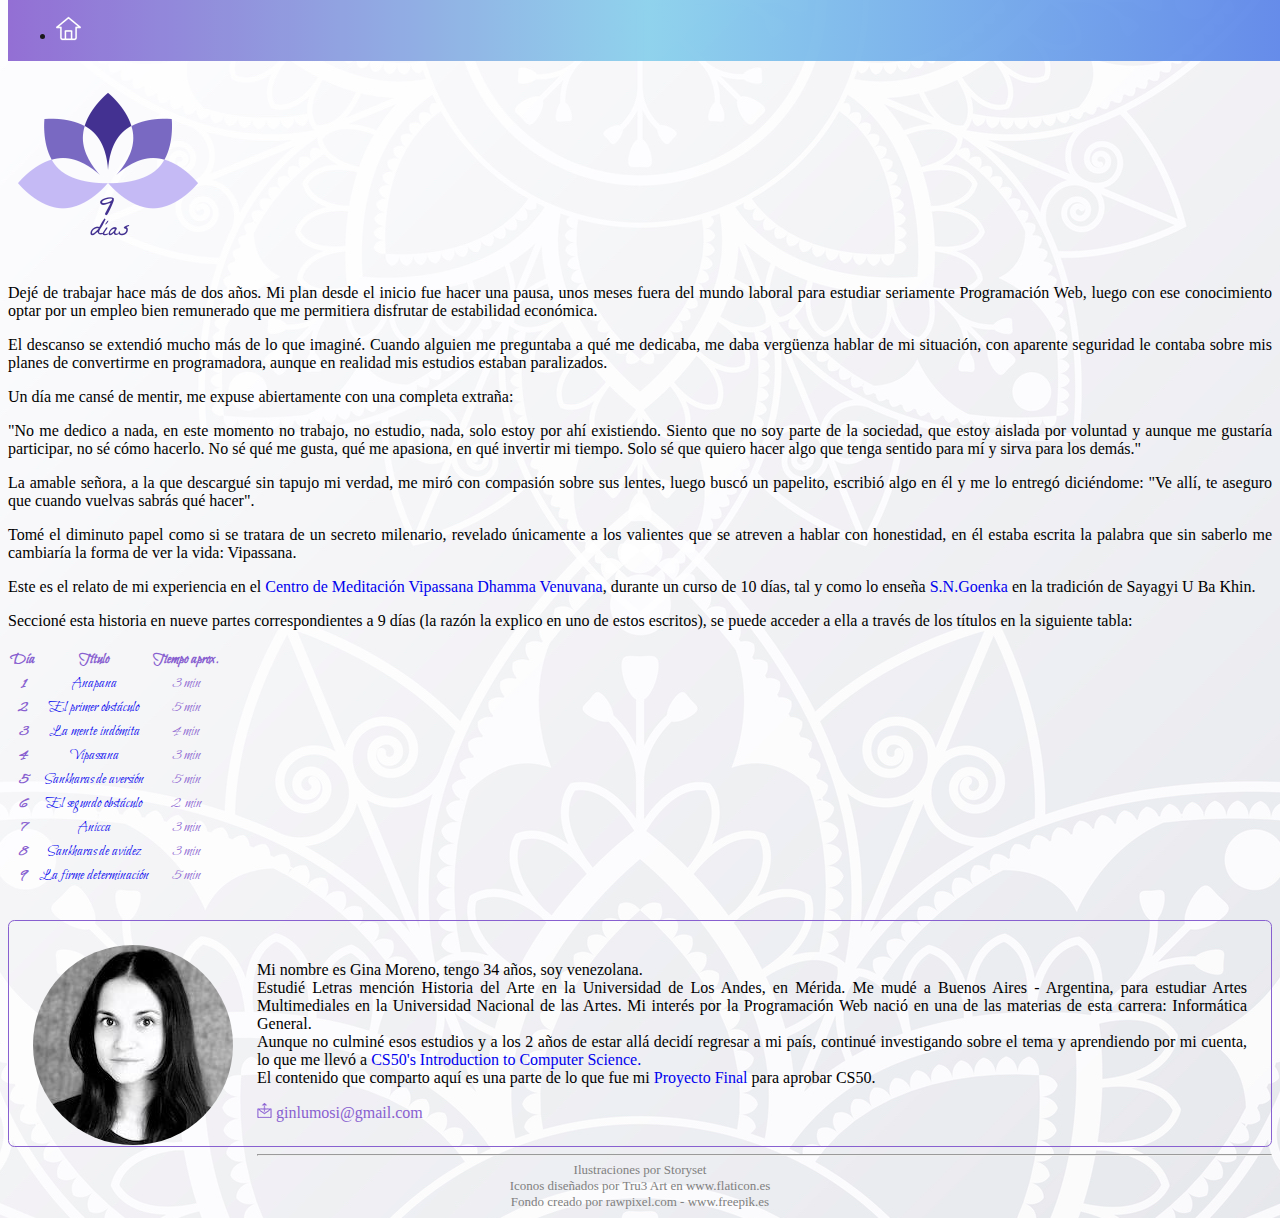
<file: index.html>
<!DOCTYPE html>

<html>

    <head>

        <!-- Required meta tags -->
        <meta charset="utf-8">
        <meta name="viewport" content="width=device-width, initial-scale=1, shrink-to-fit=no">

        <!-- documentation at http://getbootstrap.com/docs/5.1/ -->
        <link href="https://cdn.jsdelivr.net/npm/bootstrap@5.1.3/dist/css/bootstrap.min.css" rel="stylesheet" integrity="sha384-1BmE4kWBq78iYhFldvKuhfTAU6auU8tT94WrHftjDbrCEXSU1oBoqyl2QvZ6jIW3" crossorigin="anonymous">


        <link href="static/styles.css" rel="stylesheet">

        <link rel="preconnect" href="https://fonts.googleapis.com">
        <link rel="preconnect" href="https://fonts.gstatic.com" crossorigin>
        <link href="https://fonts.googleapis.com/css2?family=Bilbo+Swash+Caps&display=swap" rel="stylesheet">


        <title>9 días</title>
    </head>

    <body>
            <nav class="navbar">
              <div class="container-fluid">
                <ul class="navbar-nav">
                    <li class="nav-item">
                      <a class="nav-link" aria-current="page" href="#">
                        <img src="static/home.png" alt="home" title="Inicio"/>
                      </a>
                    </li>
                  </ul>
              </div>
            </nav>
        <main>
            <div class="container">
        <img src="static/logo.png" alt="logo" class="mx-auto d-block"/>
        <p>Dejé de trabajar hace más de dos años.
        Mi plan desde el inicio fue hacer una pausa, unos meses fuera del mundo laboral para estudiar seriamente Programación Web, luego con ese
        conocimiento optar por un empleo
        bien remunerado que me permitiera disfrutar de estabilidad económica.</p>
        <p>El descanso se extendió mucho más de lo que imaginé. Cuando alguien me preguntaba a
        qué me dedicaba, me daba vergüenza hablar de mi situación, con aparente seguridad le contaba sobre mis planes de convertirme en programadora, aunque en realidad
        mis estudios estaban paralizados.</p>
        <p>Un día me cansé de mentir, me expuse abiertamente con una completa extraña:</p>
        <p>"No me dedico a nada, en este momento no trabajo, no estudio, nada, solo estoy por ahí existiendo. Siento que no soy parte de la sociedad, que estoy
        aislada por voluntad y aunque me gustaría participar, no sé cómo hacerlo. No sé qué me gusta, qué me apasiona, en qué invertir mi tiempo. Solo sé que quiero
        hacer algo que tenga sentido para mí y sirva para los demás."</p>
        <p>La amable señora, a la que descargué sin tapujo mi verdad, me miró con compasión sobre sus lentes, luego buscó un papelito, escribió algo en él
        y me lo entregó diciéndome: "Ve allí,
        te aseguro que cuando vuelvas sabrás qué hacer".</p>
        <p>Tomé el diminuto papel como si se tratara
        de un secreto milenario, revelado únicamente a los valientes que se atreven a hablar con honestidad, en él estaba escrita la palabra que sin saberlo
        me cambiaría la forma de ver la vida:
        <span class="text-decoration-underline">Vipassana</span>.</p>
        <p>Este es el relato de mi experiencia en el <a href="https://venuvana.dhamma.org/es/">Centro de Meditación Vipassana Dhamma Venuvana</a>, durante un
        curso de 10 días, tal y como lo enseña <a href="https://www.dhamma.org/es/about/goenka">S.N.Goenka</a> en la tradición de Sayagyi U Ba Khin.</p>
        <p>Seccioné esta historia en nueve partes correspondientes a 9 días (la razón la explico en uno de estos escritos), se puede acceder a ella a través
        de los títulos en la siguiente tabla:
        </p>


   <table class="table table-hover fs-3">
      <thead>
          <tr>
            <th scope="col">Día</th>
            <th scope="col">Título</th>
            <th scope="col">Tiempo aprox.</th>
          </tr>
        </thead>
        <tbody>
          <tr>
            <th scope="row">1</th>
            <td><a href="day1.html">Anapana</a></td>
            <td>3 min</td>
          </tr>
          <tr>
            <th scope="row">2</th>
            <td><a href="day2.html">El primer obstáculo</a></td>
            <td>5 min</td>
          </tr>
          <tr>
            <th scope="row">3</th>
            <td><a href="day3.html">La mente indómita</a></td>
            <td>4 min</td>
          </tr>
          <tr>
            <th scope="row">4</th>
            <td><a href="day4.html">Vipassana</a></td>
            <td>3 min</td>
          </tr>
          <tr>
            <th scope="row">5</th>
            <td><a href="day5.html">Sankharas de aversión</a></td>
            <td>5 min</td>
          </tr>
          <tr>
            <th scope="row">6</th>
            <td><a href="day6.html">El segundo obstáculo</a></td>
            <td>2 min</td>
          </tr>
          <tr>
            <th scope="row">7</th>
            <td><a href="day7.html">Anicca</a></td>
            <td>3 min</td>
          </tr>
          <tr>
            <th scope="row">8</th>
            <td><a href="day8.html">Sankharas de avidez</a></td>
            <td>3 min</td>
          </tr>
          <tr>
            <th scope="row">9</th>
            <td><a href="day9.html">La firme determinación</a></td>
            <td>5 min</td>
          </tr>
        </tbody>
    </table>

    <div class="border-text">
   <img src="static/myphoto.jpeg" alt="myphoto" id="myphoto" class="img-fluid"/>

    <p>Mi nombre es Gina Moreno, tengo 34 años, soy venezolana.<br> Estudié Letras mención Historia del Arte en la Universidad de
    Los Andes, en Mérida. Me mudé a Buenos Aires - Argentina, para estudiar Artes Multimediales en la Universidad Nacional de las Artes.
    Mi interés por la Programación Web nació en una de las materias de esta carrera: Informática General.<br> Aunque no culminé esos estudios y a los 2 años
    de estar allá decidí regresar a mi país, continué investigando sobre el tema y aprendiendo por mi cuenta,
    lo que me llevó a <a href="https://www.edx.org/es/course/introduction-computer-science-harvardx-cs50x">CS50's Introduction to Computer Science.</a><br>
    El contenido que comparto aquí es una parte de lo que fue mi <a href="https://www.youtube.com/watch?v=bLX7dawDQe4&t=36s">Proyecto Final</a> para aprobar
    CS50.</p>
    <a href="mailto:ginlumosi@gmail.com" class="info"><img src="static/email.png" alt="email"/> ginlumosi@gmail.com</a>
    </div>
    </div>
        </main>
        <footer>
            <hr>
              <a href="https://storyset.com/people">Ilustraciones por Storyset</a><br>
              Iconos diseñados por <a href="https://www.flaticon.es/autores/tru3-art" title="Tru3 Art">Tru3 Art</a> en <a href="https://www.flaticon.es/">www.flaticon.es</a><br>
              <a href='https://www.freepik.es/vectores/fondo'>Fondo creado por rawpixel.com - www.freepik.es</a>
        </footer>
    </body>

</html>
</file>
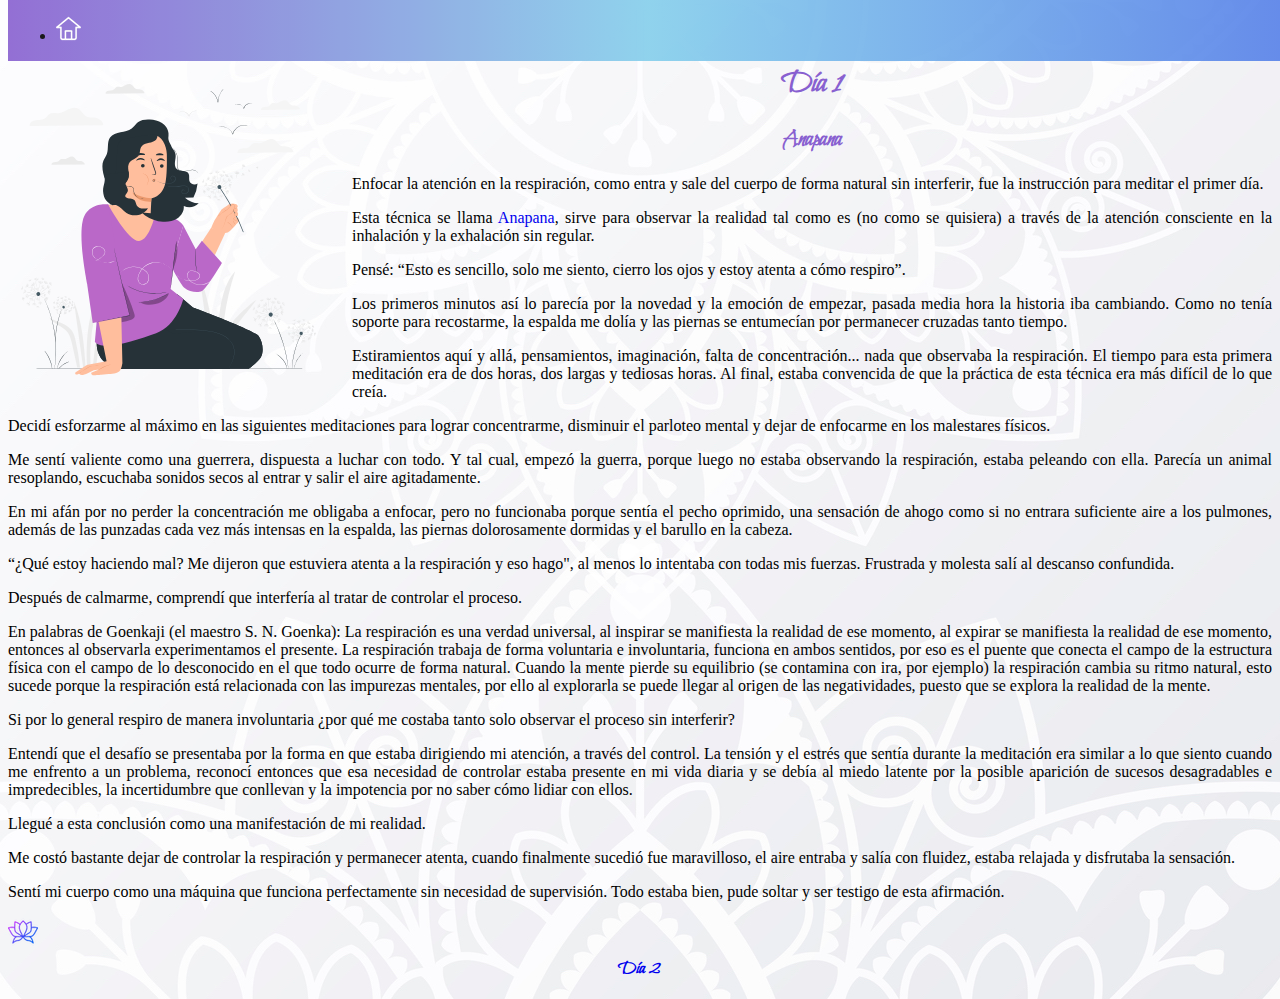
<file: day1.html>
<!DOCTYPE html>

<html>

    <head>

        <!-- Required meta tags -->
        <meta charset="utf-8">
        <meta name="viewport" content="width=device-width, initial-scale=1, shrink-to-fit=no">

        <!-- documentation at http://getbootstrap.com/docs/5.1/ -->
        <link href="https://cdn.jsdelivr.net/npm/bootstrap@5.1.3/dist/css/bootstrap.min.css" rel="stylesheet" integrity="sha384-1BmE4kWBq78iYhFldvKuhfTAU6auU8tT94WrHftjDbrCEXSU1oBoqyl2QvZ6jIW3" crossorigin="anonymous">


        <link href="static/styles.css" rel="stylesheet">

        <link rel="preconnect" href="https://fonts.googleapis.com">
        <link rel="preconnect" href="https://fonts.gstatic.com" crossorigin>
        <link href="https://fonts.googleapis.com/css2?family=Bilbo+Swash+Caps&display=swap" rel="stylesheet">


        <title>Día 1</title>
    </head>

    <body>
        <nav class="navbar">
          <div class="container-fluid">
            <ul class="navbar-nav">
                <li class="nav-item">
                  <a class="nav-link" aria-current="page" href="index.html">
                    <img src="static/home.png" alt="home" title="Inicio"/>
                  </a>
                </li>
              </ul>
          </div>
        </nav>
        <main>
            <div class="container">
                <svg xmlns="http://www.w3.org/2000/svg" viewBox="0 0 500 500" width="20em"><g id="freepik--background-complete--inject-799"><path d="M445.93,138c.67-4.85-6.18-8.84-11.32-9.25-2.45-.2-5,.18-7.32-.63-5-1.76-7-8.26-12-10.33-3.67-1.55-7.9-.17-11.46,1.62s-7.08,4-11.05,4.3c-3.46.22-7.22-1.06-10.24.63-2.26,1.26-3.44,3.86-5.52,5.39s-4.69,1.82-7.21,2-5.13.16-7.43,1.21-4.2,3.48-3.72,6Z" style="fill:#f5f5f5"></path><path d="M119.93,157c.4-2.9-3.68-5.28-6.75-5.52-1.47-.12-3,.1-4.37-.38-3-1.05-4.21-4.93-7.14-6.16-2.19-.93-4.71-.11-6.84,1s-4.22,2.42-6.59,2.57c-2.07.13-4.31-.63-6.12.37-1.34.76-2.05,2.31-3.29,3.22a7.79,7.79,0,0,1-4.3,1.17,12.24,12.24,0,0,0-4.44.72,3.52,3.52,0,0,0-2.22,3.56Z" style="fill:#ebebeb"></path><path d="M213.09,45.72c.47-3.36-4.28-6.13-7.84-6.41-1.71-.14-3.47.12-5.08-.44-3.49-1.22-4.89-5.73-8.29-7.17-2.55-1.07-5.48-.11-7.95,1.13s-4.91,2.81-7.66,3c-2.4.16-5-.73-7.11.44-1.56.87-2.38,2.67-3.82,3.74a9.08,9.08,0,0,1-5,1.35,14.14,14.14,0,0,0-5.15.84c-1.6.73-2.92,2.42-2.58,4.14Z" style="fill:#ebebeb"></path><path d="M456,71.2c.46-3.37-4.29-6.15-7.87-6.43-1.7-.14-3.47.12-5.09-.44-3.5-1.22-4.89-5.74-8.31-7.18-2.55-1.08-5.49-.12-8,1.12s-4.92,2.82-7.69,3c-2.4.16-5-.73-7.11.44-1.57.88-2.39,2.68-3.84,3.75a9.2,9.2,0,0,1-5,1.36,14.07,14.07,0,0,0-5.17.84c-1.59.73-2.91,2.42-2.58,4.14Z" style="fill:#f5f5f5"></path><path d="M148.77,95.76c.88-6.39-8.13-11.64-14.9-12.18-3.23-.26-6.58.23-9.64-.84-6.63-2.31-9.27-10.87-15.74-13.59-4.83-2-10.4-.23-15.08,2.13s-9.32,5.33-14.56,5.66c-4.55.29-9.5-1.39-13.48.83-3,1.66-4.52,5.08-7.26,7.1s-6.17,2.39-9.49,2.57-6.76.22-9.79,1.6-5.52,4.58-4.9,7.85Z" style="fill:#f5f5f5"></path><path d="M297.56,73.89s-.51-.14-1.42-.32a11.54,11.54,0,0,0-3.92-.1A10.55,10.55,0,0,0,287,75.76a11,11,0,0,0-3.69,5.88v.07l-.23.87-.33-.83a11.79,11.79,0,0,0-4.43-5.36,11.42,11.42,0,0,0-5.41-1.84,15.12,15.12,0,0,0-5.31.67,5,5,0,0,1,1.35-.58,11.32,11.32,0,0,1,4-.5,11.51,11.51,0,0,1,5.68,1.79,12.08,12.08,0,0,1,4.68,5.6l-.56,0,0-.07a11.32,11.32,0,0,1,3.92-6.17,10.73,10.73,0,0,1,5.53-2.29,10.54,10.54,0,0,1,4,.3A4.25,4.25,0,0,1,297.56,73.89Z" style="fill:#e0e0e0"></path><path d="M299.13,330.61q10.06,71.64,20.12,143.27l5.24.17C321.15,425.39,317.59,375.76,299.13,330.61Z" style="fill:#ebebeb"></path><path d="M355,323.91C341,339.3,335.3,360.48,331.74,381c-5,29.13-5.5,63.52-4,93l7.34.16A404.07,404.07,0,0,1,355,323.91Z" style="fill:#ebebeb"></path><path d="M302.83,415.37c-1.61-7.1-3.46-14.32-7.51-20.36-5.48-8.17-14.39-13.34-23.36-17.36s-18.41-7.23-26.52-12.8c9,14.83,29.57,18.78,40,32.65,5.2,6.9,7.36,15.56,9.4,24,4.44,18.31,7.18,34.16,11.62,52.47h5.95A467.77,467.77,0,0,0,302.83,415.37Z" style="fill:#ebebeb"></path><path d="M340.45,474.05s5-56.9,8.78-67.35,39-39.31,38.71-37.95-26.49,32.94-30.22,39.39-10.19,65.91-10.19,65.91Z" style="fill:#ebebeb"></path><path d="M102.92,370.88q7.24,51.62,14.5,103.23l3.77.12C118.78,439.17,116.22,403.41,102.92,370.88Z" style="fill:#ebebeb"></path><path d="M143.18,366c-10.13,11.09-14.2,26.35-16.76,41.15-3.64,21-4,45.77-2.88,67l5.29.12A291.2,291.2,0,0,1,143.18,366Z" style="fill:#ebebeb"></path><path d="M105.58,432c-1.16-5.11-2.49-10.32-5.41-14.67-4-5.89-10.37-9.61-16.84-12.51s-13.26-5.21-19.1-9.22c6.51,10.68,21.31,13.53,28.84,23.52,3.75,5,5.3,11.22,6.77,17.27,3.21,13.19,5.18,24.61,8.38,37.81h4.29A338.37,338.37,0,0,0,105.58,432Z" style="fill:#ebebeb"></path><path d="M132.69,474.23s3.63-41,6.33-48.52,28.14-28.33,27.89-27.35-19.08,23.73-21.78,28.38-7.34,47.49-7.34,47.49Z" style="fill:#ebebeb"></path></g><g id="freepik--Floor--inject-799"><path d="M459.89,476c0,.15-94.74.26-211.59.26S36.69,476.11,36.69,476s94.72-.26,211.61-.26S459.89,475.82,459.89,476Z" style="fill:#263238"></path></g><g id="freepik--Plants--inject-799"><path d="M461.78,415.77a2.7,2.7,0,0,1-.28.59c-.22.42-.52,1-.88,1.63s-.86,1.56-1.38,2.58-1.14,2.16-1.74,3.46c-1.28,2.58-2.66,5.71-4.09,9.23s-2.8,7.47-4.07,11.66-2.23,8.27-3,12-1.31,7.1-1.65,10c-.21,1.42-.32,2.71-.44,3.85s-.21,2.11-.27,2.92-.11,1.37-.15,1.84a5.15,5.15,0,0,1-.09.64,2.42,2.42,0,0,1,0-.64q0-.72.06-1.86c0-.8.08-1.79.18-2.93s.18-2.44.37-3.87c.29-2.87.82-6.26,1.53-10s1.73-7.81,3-12,2.7-8.15,4.12-11.69,2.88-6.65,4.21-9.21c.63-1.3,1.27-2.43,1.82-3.44s1-1.86,1.46-2.54l1-1.59A3.34,3.34,0,0,1,461.78,415.77Z" style="fill:#263238"></path><path d="M414,397.41a4.73,4.73,0,0,1,.43.73l1.13,2.13c.49.92,1.08,2.06,1.72,3.4s1.41,2.86,2.17,4.57c1.59,3.4,3.33,7.51,5.14,12.12s3.59,9.77,5.28,15.23,3,10.76,4.15,15.59,1.93,9.22,2.52,12.92c.33,1.84.54,3.53.75,5s.37,2.74.48,3.79.19,1.8.25,2.39a5.88,5.88,0,0,1,.06.85,5.47,5.47,0,0,1-.16-.83c-.09-.59-.2-1.39-.35-2.39s-.32-2.3-.57-3.77-.47-3.14-.82-5c-.64-3.69-1.53-8.05-2.63-12.88s-2.52-10.07-4.18-15.53-3.48-10.59-5.23-15.22-3.48-8.73-5-12.14c-.74-1.72-1.48-3.24-2.1-4.59s-1.18-2.5-1.64-3.44l-1-2.18A4.42,4.42,0,0,1,414,397.41Z" style="fill:#263238"></path><path d="M391.14,399.2c-.05-.07.53-.4,1.22-1.16a6.41,6.41,0,0,0,1-1.47,3.6,3.6,0,0,0,.45-2,2.19,2.19,0,0,0-1.15-1.6,4.18,4.18,0,0,0-1.67-.5,8.52,8.52,0,0,1-1.69-.15,4.24,4.24,0,0,1,1.72-.22,4.1,4.1,0,0,1,1.88.46,2.61,2.61,0,0,1,1.43,1.94,3.91,3.91,0,0,1-.55,2.33,6.08,6.08,0,0,1-1.18,1.5C391.81,399,391.16,399.26,391.14,399.2Z" style="fill:#e0e0e0"></path><path d="M393.92,395.46c.11.08-.44,1-1.49,1.59s-2.07.75-2.09.61.85-.45,1.82-1.05S393.81,395.37,393.92,395.46Z" style="fill:#e0e0e0"></path><path d="M394,394.36a5,5,0,0,1-2.18,1.12,4.78,4.78,0,0,1-2.42.4,7.69,7.69,0,0,1,2.25-.9A7.38,7.38,0,0,1,394,394.36Z" style="fill:#e0e0e0"></path><path d="M388.28,394.64a5.14,5.14,0,0,1,2.81-1.09,4.17,4.17,0,0,1,2.16.29c.52.23.76.51.72.56s-.34-.09-.84-.22a5.54,5.54,0,0,0-2-.11C389.59,394.29,388.33,394.81,388.28,394.64Z" style="fill:#e0e0e0"></path><path d="M387.54,383.77s.52.25,1.19.9a4.38,4.38,0,0,1,.94,1.37,2.79,2.79,0,0,1,.08,2.08,3,3,0,0,1-1.46,1.49,5.13,5.13,0,0,1-1.58.47,4,4,0,0,1-1.47.11,4.42,4.42,0,0,1,1.39-.47,6.07,6.07,0,0,0,1.43-.54,2.56,2.56,0,0,0,1.2-1.25,2.42,2.42,0,0,0,0-1.72,4.69,4.69,0,0,0-.77-1.29C387.89,384.23,387.49,383.82,387.54,383.77Z" style="fill:#e0e0e0"></path><path d="M389.4,387.8c.13.06-.47,1-1.74,1.28s-2.2-.35-2.1-.46.93.19,2-.05S389.29,387.7,389.4,387.8Z" style="fill:#e0e0e0"></path><path d="M389.45,387.69c0,.14-.75.06-1.59-.18s-1.48-.54-1.44-.68.75-.06,1.59.18S389.49,387.55,389.45,387.69Z" style="fill:#e0e0e0"></path><path d="M389.59,387.39c-.14.05-.49-.6-1.19-1.11s-1.41-.69-1.39-.84.88-.21,1.7.42S389.72,387.36,389.59,387.39Z" style="fill:#e0e0e0"></path><path d="M385.72,403.31c-.07-.06.29-.46.57-1.23a4.08,4.08,0,0,0-2.21-5.27c-.75-.35-1.29-.37-1.29-.46a2.09,2.09,0,0,1,1.42.11,4.13,4.13,0,0,1,2.42,5.76C386.23,403,385.75,403.35,385.72,403.31Z" style="fill:#e0e0e0"></path><path d="M386.63,399.42c.11.1-.32.67-.95,1.26s-1.21,1-1.3.88.33-.67.95-1.26S386.53,399.33,386.63,399.42Z" style="fill:#e0e0e0"></path><path d="M386.59,398.8c-.07.14-.73-.05-1.55,0s-1.46.29-1.53.16.55-.64,1.51-.68S386.66,398.68,386.59,398.8Z" style="fill:#e0e0e0"></path><path d="M396.36,411.25c-.08,0,0-.55-.13-1.39a4.19,4.19,0,0,0-1.54-2.73,3.19,3.19,0,0,0-3-.53,8.73,8.73,0,0,0-1.2.65c-.05,0,.21-.58,1.06-1a3.28,3.28,0,0,1,1.6-.28,3.53,3.53,0,0,1,1.85.73,4.19,4.19,0,0,1,1.59,3.12C396.63,410.74,396.42,411.27,396.36,411.25Z" style="fill:#e0e0e0"></path><path d="M394.71,411c-.13-.08.23-.89.28-1.95s-.2-1.92-.06-2,.65.79.58,2S394.82,411,394.71,411Z" style="fill:#e0e0e0"></path><path d="M391.43,408.44c-.09-.11.48-.71,1.39-1.13s1.73-.47,1.75-.33-.69.41-1.53.8S391.52,408.55,391.43,408.44Z" style="fill:#e0e0e0"></path><path d="M402.19,403.61c-.08,0-.05-.63-.26-1.6a6.53,6.53,0,0,0-.58-1.6,3.42,3.42,0,0,0-1.33-1.47,2.86,2.86,0,0,0-1.94-.21,5.53,5.53,0,0,0-1.57.64,7.84,7.84,0,0,1-1.41.82c0-.05.38-.52,1.21-1.13a5,5,0,0,1,1.66-.79,3.15,3.15,0,0,1,2.29.21,3.64,3.64,0,0,1,1.52,1.71,6,6,0,0,1,.51,1.76A2.92,2.92,0,0,1,402.19,403.61Z" style="fill:#e0e0e0"></path><path d="M400.17,403.46c-.14-.07.25-1,.28-2.24s-.28-2.19-.14-2.25a2.85,2.85,0,0,1,.66,2.27A2.92,2.92,0,0,1,400.17,403.46Z" style="fill:#e0e0e0"></path><path d="M397.87,403.23a4.66,4.66,0,0,1,.89-2.27c.69-1.16,1.46-1.95,1.57-1.87a7.61,7.61,0,0,1-1.12,2.13C398.54,402.35,398,403.28,397.87,403.23Z" style="fill:#e0e0e0"></path><path d="M396.5,401.79c-.07,0-.07-.32.1-.77a3.36,3.36,0,0,1,2.93-2.09c.49,0,.77.08.77.15a9.2,9.2,0,0,0-2.23.89C397,400.73,396.64,401.84,396.5,401.79Z" style="fill:#e0e0e0"></path><path d="M411.4,403.27a10.45,10.45,0,0,1-.32-1.39,7.66,7.66,0,0,0-.51-1.41,3.3,3.3,0,0,0-1-1.37,1.17,1.17,0,0,0-1.43.3,5.81,5.81,0,0,0-.91,1.17,9.29,9.29,0,0,1-.7,1.23,2.58,2.58,0,0,1,.38-1.41,5.07,5.07,0,0,1,.9-1.34,2.07,2.07,0,0,1,.87-.55,1.46,1.46,0,0,1,1.15.15,3.46,3.46,0,0,1,1.22,1.62,6.91,6.91,0,0,1,.44,1.54C411.58,402.71,411.47,403.27,411.4,403.27Z" style="fill:#e0e0e0"></path><path d="M409.62,402.26c-.15,0-.12-.83-.28-1.79s-.42-1.71-.28-1.78.63.65.79,1.7S409.76,402.29,409.62,402.26Z" style="fill:#e0e0e0"></path><path d="M408.13,401.52c-.13,0-.35-.63-.11-1.41s.79-1.2.89-1.1-.2.6-.39,1.25S408.28,401.5,408.13,401.52Z" style="fill:#e0e0e0"></path><path d="M407.63,410.74a8.52,8.52,0,0,1-.8-1.51,5.93,5.93,0,0,0-1.05-1.45,3.12,3.12,0,0,0-1.84-.92,2.92,2.92,0,0,0-1.94.62,4.38,4.38,0,0,0-1.15,1.33c-.51.9-.69,1.54-.77,1.52a3.46,3.46,0,0,1,.44-1.69,4.48,4.48,0,0,1,1.18-1.54,3.3,3.3,0,0,1,2.29-.76,3.45,3.45,0,0,1,2.14,1.11,5.65,5.65,0,0,1,1,1.62A4.27,4.27,0,0,1,407.63,410.74Z" style="fill:#e0e0e0"></path><path d="M405.19,411.07c-.15,0-.11-1.05-.43-2.24s-.82-2.09-.69-2.18.87.73,1.2,2.05A3.14,3.14,0,0,1,405.19,411.07Z" style="fill:#e0e0e0"></path><path d="M403.61,410.47c-.15,0-.23-.86-.18-1.9s.21-1.89.35-1.88.22.86.17,1.9S403.75,410.48,403.61,410.47Z" style="fill:#e0e0e0"></path><path d="M402.06,410.27c-.07,0-.21-.21-.28-.64a2.87,2.87,0,0,1,1.42-2.84c.38-.2.65-.22.67-.16s-.84.58-1.35,1.6A8.78,8.78,0,0,0,402.06,410.27Z" style="fill:#e0e0e0"></path><path d="M416.89,408.62a7,7,0,0,1-.65-1.48,5,5,0,0,0-.89-1.41,2.62,2.62,0,0,0-1.7-.88,2.36,2.36,0,0,0-1.52.53,3.85,3.85,0,0,0-1,1.12c-.46.78-.7,1.44-.86,1.69l-.12-.05c.09-.11.14-.15.16-.14s0,.08-.05.21l-.24.59.12-.65a7.19,7.19,0,0,1,.63-1.85,4,4,0,0,1,1-1.3,2.73,2.73,0,0,1,1.86-.67,3,3,0,0,1,2,1.07,4.54,4.54,0,0,1,.88,1.61A3.9,3.9,0,0,1,416.89,408.62Z" style="fill:#e0e0e0"></path><path d="M414.85,409.07a7.42,7.42,0,0,1-.55-2.21,7.52,7.52,0,0,1-.35-2.26,6.28,6.28,0,0,1,.9,4.47Z" style="fill:#e0e0e0"></path><path d="M413.54,409.47a6.14,6.14,0,0,1-.26-2.27,6.37,6.37,0,0,1,.08-2.29,7.61,7.61,0,0,1,.18,4.56Z" style="fill:#e0e0e0"></path><path d="M411.75,408.79a2.77,2.77,0,0,1,.08-2.14c.39-1.15,1.14-1.84,1.23-1.74s-.39.86-.73,1.91S411.9,408.78,411.75,408.79Z" style="fill:#e0e0e0"></path><path d="M411.8,414.06c-.08,0,0-.44-.41-.94a2.94,2.94,0,0,0-.84-.72,3.12,3.12,0,0,0-1.23-.51,2.2,2.2,0,0,0-1.93,1.17c-.36.54-.57.92-.64.89s0-.44.32-1.08a3.1,3.1,0,0,1,.78-1,2,2,0,0,1,1.53-.49,3.29,3.29,0,0,1,1.44.63,2.93,2.93,0,0,1,.88.92C412.08,413.6,411.86,414.1,411.8,414.06Z" style="fill:#e0e0e0"></path><path d="M410.39,414.06c-.15,0-.19-.58-.4-1.21s-.49-1.11-.38-1.22.64.3.88,1.06S410.52,414.08,410.39,414.06Z" style="fill:#e0e0e0"></path><path d="M408.93,414.08c-.13.05-.44-.47-.44-1.19s.3-1.25.43-1.2.08.57.09,1.2S409.07,414,408.93,414.08Z" style="fill:#e0e0e0"></path><path d="M427.34,397.21a10.25,10.25,0,0,0-1.79-.21,4.3,4.3,0,0,0-1.81.53,3.89,3.89,0,0,0-1.53,1.67,3.74,3.74,0,0,0-.35,2.24,4.11,4.11,0,0,0,.71,1.75c.65.89,1.33,1.19,1.28,1.27s-.78-.13-1.57-1a4.12,4.12,0,0,1-.9-1.89,4.17,4.17,0,0,1,.36-2.54,4,4,0,0,1,3.8-2.34A2.58,2.58,0,0,1,427.34,397.21Z" style="fill:#e0e0e0"></path><path d="M425.19,403a3.28,3.28,0,0,1-2.18-.87c-1.06-.8-1.54-1.79-1.42-1.85s.76.71,1.74,1.44S425.23,402.83,425.19,403Z" style="fill:#e0e0e0"></path><path d="M425.75,401c0,.14-1,.21-2.07-.23s-1.75-1.16-1.65-1.26.84.38,1.85.77S425.76,400.86,425.75,401Z" style="fill:#e0e0e0"></path><path d="M426.84,399.33c-.06.16-1.08-.28-2.33-.52a8.12,8.12,0,0,0-2.3.07c0-.05.16-.28.6-.45a3.4,3.4,0,0,1,1.79-.13A3.85,3.85,0,0,1,426.84,399.33Z" style="fill:#e0e0e0"></path><path d="M422,399a3.33,3.33,0,0,1-1.53-.4,21.28,21.28,0,0,1-3.35-1.76c-2.52-1.57-4.21-3.33-4.09-3.45s1.88,1.46,4.37,3c1.23.77,2.38,1.43,3.23,1.87A8.24,8.24,0,0,1,422,399Z" style="fill:#e0e0e0"></path><path d="M430.9,384.86a10.78,10.78,0,0,0-1.65.34,4,4,0,0,0-1.46,1,3.7,3.7,0,0,0-.59,4,4,4,0,0,0,1.11,1.36,9.33,9.33,0,0,0,1.48.79c0,.06-.73.11-1.69-.49a3.9,3.9,0,0,1-1.33-1.44,4,4,0,0,1-.39-2.39,3.89,3.89,0,0,1,1.07-2.16,3.79,3.79,0,0,1,1.69-1A2.42,2.42,0,0,1,430.9,384.86Z" style="fill:#e0e0e0"></path><path d="M430.4,387c0,.14-.8.13-1.74.14s-1.71,0-1.73-.11.74-.4,1.73-.41S430.42,386.82,430.4,387Z" style="fill:#e0e0e0"></path><path d="M430.38,389.08c-.05.15-.9-.05-1.9-.28s-1.83-.26-1.85-.4.89-.37,2-.11S430.42,389,430.38,389.08Z" style="fill:#e0e0e0"></path><path d="M430.25,391.14a2.79,2.79,0,0,1-2.21-.47c-1.14-.64-1.66-1.59-1.54-1.66s.77.64,1.79,1.21S430.27,391,430.25,391.14Z" style="fill:#e0e0e0"></path><path d="M426.39,388.53c0,.08-.76.06-1.93.3a39.72,39.72,0,0,0-4.52,1.33,26,26,0,0,1-4.63,1.21,4.36,4.36,0,0,1-2,0c0-.09.75-.08,1.92-.33a43.35,43.35,0,0,0,4.52-1.35,24.12,24.12,0,0,1,4.63-1.19A4.26,4.26,0,0,1,426.39,388.53Z" style="fill:#e0e0e0"></path><path d="M423.35,392.17c0,.08-.45-.1-1.11,0a2.24,2.24,0,0,0-1.4,3.77c.46.49.89.62.87.7s-.52.06-1.12-.43a2.41,2.41,0,0,1-.76-1.11,2.5,2.5,0,0,1,2.39-3.3C423,391.79,423.39,392.13,423.35,392.17Z" style="fill:#e0e0e0"></path><path d="M422.9,393.34c0,.14-.6.09-1.25,0s-1.2-.2-1.21-.34.58-.27,1.28-.17S422.94,393.21,422.9,393.34Z" style="fill:#e0e0e0"></path><path d="M422.24,395.29c-.05.13-.6,0-1.22-.27s-1.07-.62-1-.75.6,0,1.22.27S422.3,395.16,422.24,395.29Z" style="fill:#e0e0e0"></path><path d="M419.69,393.73a8.52,8.52,0,0,1-3.21-.49,19.25,19.25,0,0,1-3.09-.91c0-.18,1.5-.06,3.22.4A13.68,13.68,0,0,1,419.69,393.73Z" style="fill:#e0e0e0"></path><path d="M430.87,383.35a2.46,2.46,0,0,1-1.71.39,4.27,4.27,0,0,1-3.63-6.35c.54-1,1.19-1.32,1.21-1.28a14.36,14.36,0,0,0-.87,1.44,4.08,4.08,0,0,0,3.32,5.83A15.77,15.77,0,0,0,430.87,383.35Z" style="fill:#e0e0e0"></path><path d="M429.18,381.14c.11.1-.74.81-2,.62s-1.84-1.11-1.71-1.18.77.52,1.79.67S429.11,381,429.18,381.14Z" style="fill:#e0e0e0"></path><path d="M428.44,378.78c.05.14-.68.51-1.52,1s-1.51,1-1.61.89.43-.78,1.33-1.34S428.39,378.65,428.44,378.78Z" style="fill:#e0e0e0"></path><path d="M428.11,377.08c.06.14-.82.55-1.64,1.37s-1.25,1.68-1.39,1.62.1-1.09,1-2S428.09,377,428.11,377.08Z" style="fill:#e0e0e0"></path><path d="M433,377.08c0,.06-.46.26-1.25.14a3.42,3.42,0,0,1-2.6-4.81c.33-.73.76-1,.79-1s-.24.42-.45,1.11a3.5,3.5,0,0,0,.22,2.67,3.56,3.56,0,0,0,2.12,1.65C432.5,377.06,433,377,433,377.08Z" style="fill:#e0e0e0"></path><path d="M432.38,374.78c.11.08-.18.66-.85,1.06s-1.32.38-1.34.24.5-.35,1.07-.69S432.26,374.69,432.38,374.78Z" style="fill:#e0e0e0"></path><path d="M432,373.25c.07.13-.5.57-1.18,1.14s-1.22,1.05-1.33,1,.27-.76,1-1.36S432,373.12,432,373.25Z" style="fill:#e0e0e0"></path><path d="M431.3,371.87c.07.13-.66.61-1.18,1.5s-.64,1.74-.8,1.74-.28-1,.35-2S431.26,371.74,431.3,371.87Z" style="fill:#e0e0e0"></path><path d="M425.59,381a16.93,16.93,0,0,1-1.76,1.4c-1.08.85-2.49,2.14-4.07,3.55a24,24,0,0,1-4.4,3.23,6.09,6.09,0,0,1-2.11.83,20.75,20.75,0,0,1,1.93-1.15,31.91,31.91,0,0,0,4.23-3.3,47.68,47.68,0,0,1,4.2-3.46A7,7,0,0,1,425.59,381Z" style="fill:#e0e0e0"></path><path d="M417,382.19c0,.07-.35.31-.8.86a10.56,10.56,0,0,0-1.38,2.42A8.89,8.89,0,0,1,413.3,388c-.54.55-1,.72-1,.66s.33-.33.76-.9a13.55,13.55,0,0,0,1.33-2.47,7.69,7.69,0,0,1,1.59-2.46C416.5,382.26,417,382.13,417,382.19Z" style="fill:#e0e0e0"></path><path d="M421.29,382.84a2,2,0,0,1-1.4.43,3.73,3.73,0,0,1-3.64-5.07c.33-.88.82-1.24.86-1.19s-.3.48-.51,1.3a3.57,3.57,0,0,0,3.29,4.59C420.74,383,421.26,382.75,421.29,382.84Z" style="fill:#e0e0e0"></path><path d="M420.77,381.33c.05.14-.7.53-1.71.7s-1.85,0-1.84-.1.79-.25,1.75-.42S420.72,381.2,420.77,381.33Z" style="fill:#e0e0e0"></path><path d="M420.41,379.19c.1.1-.47.8-1.41,1.36s-1.83.72-1.87.58.72-.5,1.6-1S420.31,379.08,420.41,379.19Z" style="fill:#e0e0e0"></path><path d="M418.89,377.42c.12.11-.5.89-1.23,1.8a4.87,4.87,0,0,0-.63,1.33c-.06.36-.14.61-.21.61s-.13-.24-.15-.67a3.17,3.17,0,0,1,.55-1.55C418,378,418.8,377.33,418.89,377.42Z" style="fill:#e0e0e0"></path><path d="M426.3,373.7c.05,0-.22.61-1.12,1a3.22,3.22,0,0,1-1.67.26,3.56,3.56,0,0,1-1.9-.86,4,4,0,0,1-1.33-3.38,2.4,2.4,0,0,1,.46-1.44c.08,0-.1.57-.09,1.45a4,4,0,0,0,1.31,3,3.16,3.16,0,0,0,3.09.65A8.48,8.48,0,0,0,426.3,373.7Z" style="fill:#e0e0e0"></path><path d="M425.89,373c.07.11-.71.73-1.89,1a3,3,0,0,1-2.14,0c0-.15.93-.2,2-.47S425.81,372.87,425.89,373Z" style="fill:#e0e0e0"></path><path d="M424.36,370.69c.12.06-.28,1-1.07,1.94s-1.63,1.5-1.72,1.4.56-.83,1.32-1.74S424.23,370.61,424.36,370.69Z" style="fill:#e0e0e0"></path><path d="M422.81,369.73c.12.1-.34.86-.66,1.88s-.39,1.9-.54,1.91-.31-.95,0-2.07S422.7,369.64,422.81,369.73Z" style="fill:#e0e0e0"></path><path d="M418.39,371a2.44,2.44,0,0,1-.59,1.7,4,4,0,0,1-6.12.46,4.06,4.06,0,0,1-1-1.74,2.51,2.51,0,0,1,0-1.79,10.67,10.67,0,0,0,.32,1.68,4,4,0,0,0,1,1.51,3.74,3.74,0,0,0,1.92,1,3.79,3.79,0,0,0,2.14-.24,3.88,3.88,0,0,0,1.43-1.08A10.36,10.36,0,0,0,418.39,371Z" style="fill:#e0e0e0"></path><path d="M412.6,369.72c.15,0,.06.95.24,2a12.62,12.62,0,0,1,.42,2c-.11.07-.74-.73-.93-1.95A2.74,2.74,0,0,1,412.6,369.72Z" style="fill:#e0e0e0"></path><path d="M414.56,370a4.89,4.89,0,0,1,.07,2c-.06,1.11-.14,2-.29,2a3.66,3.66,0,0,1-.23-2C414.17,370.9,414.42,370,414.56,370Z" style="fill:#e0e0e0"></path><path d="M416.94,370.8c.14,0,.11,1.05-.62,2.06s-1.7,1.37-1.75,1.24.69-.65,1.33-1.55S416.79,370.77,416.94,370.8Z" style="fill:#e0e0e0"></path><path d="M420.66,366.05c.06,0,.07.51-.41,1.11a2.31,2.31,0,0,1-1.1.75,2.43,2.43,0,0,1-1.63-.09,2.37,2.37,0,0,1-1.22-1.1,3,3,0,0,1-.31-1.27c0-.75.21-1.16.27-1.14s0,.45.1,1.11a2.33,2.33,0,0,0,1.35,1.92,2.09,2.09,0,0,0,2.27-.43C420.46,366.46,420.58,366,420.66,366.05Z" style="fill:#e0e0e0"></path><path d="M418.94,365.77c.13.06-.05.63-.57,1.11s-1.11.61-1.16.48.36-.44.81-.86S418.81,365.7,418.94,365.77Z" style="fill:#e0e0e0"></path><path d="M417.36,364.72c.13.06,0,.59-.07,1.24s-.14,1.2-.29,1.22-.34-.56-.23-1.29S417.23,364.66,417.36,364.72Z" style="fill:#e0e0e0"></path><path d="M411.15,389.7a8.43,8.43,0,0,1-.26-2.31,29.58,29.58,0,0,1,.37-5.59,29.12,29.12,0,0,1,1.43-5.42,8.45,8.45,0,0,1,1-2.11c.16.06-1.21,3.33-1.89,7.61S411.32,389.69,411.15,389.7Z" style="fill:#e0e0e0"></path><path d="M408.36,383.84a7.89,7.89,0,0,1,1.4,2.48,8.11,8.11,0,0,1,.92,2.7,8,8,0,0,1-1.4-2.48A8.45,8.45,0,0,1,408.36,383.84Z" style="fill:#e0e0e0"></path><path d="M410.26,380.38c.05,0,.33.45.23,1.3a2.9,2.9,0,0,1-.55,1.36,2.85,2.85,0,0,1-1.5,1,2.92,2.92,0,0,1-1.81-.05,2.82,2.82,0,0,1-1.21-.85c-.53-.66-.55-1.21-.49-1.21s.23.45.76,1a2.65,2.65,0,0,0,4.44-1.3C410.31,380.89,410.17,380.4,410.26,380.38Z" style="fill:#e0e0e0"></path><path d="M408.35,384c0,.07-.24.11-.59,0a2.35,2.35,0,0,1-1.08-.85c-.62-.9-.72-1.73-.61-1.77s.5.7,1,1.46S408.37,383.89,408.35,384Z" style="fill:#e0e0e0"></path><path d="M407.59,381.24c.13-.05.49.49.69,1.25s.15,1.41,0,1.43-.33-.57-.52-1.29S407.46,381.3,407.59,381.24Z" style="fill:#e0e0e0"></path><path d="M409,380.86c.13-.06.49.68.35,1.63s-.68,1.57-.79,1.48.16-.72.27-1.55S408.82,380.9,409,380.86Z" style="fill:#e0e0e0"></path><path d="M399.07,381.67c0-.05.55.16,1,.91a3.28,3.28,0,0,1-2.61,5.07c-.88.05-1.37-.26-1.34-.31s.52.08,1.3-.06a3.29,3.29,0,0,0,2.36-1.64,3.36,3.36,0,0,0,0-2.89C399.43,382.05,399,381.74,399.07,381.67Z" style="fill:#e0e0e0"></path><path d="M399.84,385.93c.1.1-.58.73-1.65.76s-1.79-.52-1.7-.63.78.16,1.68.11S399.76,385.8,399.84,385.93Z" style="fill:#e0e0e0"></path><path d="M400.21,385.82c0,.14-.7,0-1.44-.34s-1.3-.69-1.23-.82.7,0,1.44.34S400.26,385.69,400.21,385.82Z" style="fill:#e0e0e0"></path><path d="M398.18,382.46c.06-.11,1,.37,1.56,1.44a2.55,2.55,0,0,1,.41,2.08c-.15,0-.33-.88-.87-1.83S398.09,382.59,398.18,382.46Z" style="fill:#e0e0e0"></path><path d="M408.1,390.79a85.38,85.38,0,0,1-8.2-4.61,17.26,17.26,0,0,1,4.29,2A16.84,16.84,0,0,1,408.1,390.79Z" style="fill:#e0e0e0"></path><path d="M402.4,371.49c0-.05.72.36,1.24,1.49a4.35,4.35,0,0,1-.62,4.56,4.46,4.46,0,0,1-2.2,1.46,4.41,4.41,0,0,1-2.15.07,2.79,2.79,0,0,1-1.71-.92,9.42,9.42,0,0,0,1.78.55,4.29,4.29,0,0,0,1.94-.16,4.21,4.21,0,0,0,2.85-3.49,4.57,4.57,0,0,0-.23-1.94A10.38,10.38,0,0,0,402.4,371.49Z" style="fill:#e0e0e0"></path><path d="M402.44,377.78a3.62,3.62,0,0,1-2.32.1A3.78,3.78,0,0,1,398,377a8.93,8.93,0,0,1,2.24.36A9.2,9.2,0,0,1,402.44,377.78Z" style="fill:#e0e0e0"></path><path d="M402.64,376.74c-.1.11-.81-.37-1.7-.95s-1.61-1-1.55-1.17.92.14,1.84.74S402.74,376.64,402.64,376.74Z" style="fill:#e0e0e0"></path><path d="M403.26,376.24c-.14,0-.46-.79-1.07-1.67S401,373.09,401,373s.93.34,1.58,1.31S403.4,376.21,403.26,376.24Z" style="fill:#e0e0e0"></path><path d="M407.66,391.65a9.28,9.28,0,0,1-2.7-.15c-1.65-.22-3.91-.69-6.38-1.26s-4.71-1.05-6.32-1.46a12.59,12.59,0,0,1-2.59-.75,14,14,0,0,1,2.67.4c1.63.31,3.88.75,6.36,1.31s4.69,1.09,6.32,1.4A26.66,26.66,0,0,1,407.66,391.65Z" style="fill:#e0e0e0"></path><path d="M407.53,392.08s-.07.24-.43.4a3.51,3.51,0,0,1-1.57.14,14.62,14.62,0,0,0-2.22.08c-.85.08-1.77.18-2.73.34a19.08,19.08,0,0,0-4.75,1.4c-1.16.53-1.81,1-1.86.92a5.15,5.15,0,0,1,1.69-1.25,15.7,15.7,0,0,1,4.83-1.58,22.59,22.59,0,0,1,2.78-.3,11.6,11.6,0,0,1,2.3,0,4.07,4.07,0,0,0,1.46,0C407.36,392.21,407.49,392.05,407.53,392.08Z" style="fill:#e0e0e0"></path><path d="M408,393.11a24.16,24.16,0,0,0-4.27,2.32,34.42,34.42,0,0,0-3.6,3.29,9,9,0,0,1,3.29-3.71,11.8,11.8,0,0,1,3.13-1.65A3.06,3.06,0,0,1,408,393.11Z" style="fill:#e0e0e0"></path><path d="M398.92,396.72a3.13,3.13,0,0,1,2.39-1.48c.81-.14,1.48-.06,1.94-.15s.72-.23.77-.17-.15.35-.67.53a12.16,12.16,0,0,1-2,.3A14,14,0,0,0,398.92,396.72Z" style="fill:#e0e0e0"></path><path d="M408.78,393.66s-.2.12-.56.29a3.37,3.37,0,0,0-1.25,1h0a11.73,11.73,0,0,0-1.73,4.68c-.35,2-.52,3.9-.86,5.23a5.72,5.72,0,0,1-.76,2.08c-.07,0,.19-.83.4-2.16s.35-3.18.71-5.24a10.74,10.74,0,0,1,1.94-4.81h0a3,3,0,0,1,1.49-1C408.54,393.63,408.77,393.62,408.78,393.66Z" style="fill:#e0e0e0"></path><path d="M409.78,394.2a9.31,9.31,0,0,1-.38,2.2,9.45,9.45,0,0,1-.5,2.18c-.16,0-.27-1.05,0-2.28S409.64,394.13,409.78,394.2Z" style="fill:#e0e0e0"></path><path d="M411.43,394.26a18.54,18.54,0,0,1,1.42,5.09,15.47,15.47,0,0,1,.36,5.27c-.13,0-.33-2.33-.88-5.18A48.1,48.1,0,0,1,411.43,394.26Z" style="fill:#e0e0e0"></path><path d="M397.24,403.54c.11.11-.46.85-1.14,1.76s-1.24,1.65-1.37,1.58.25-1,.95-1.9S397.14,403.45,397.24,403.54Z" style="fill:#e0e0e0"></path><path d="M389.27,397.58c.08.12-.47.59-1.24,1.06s-1.44.74-1.51.61.49-.6,1.24-1.06S389.19,397.46,389.27,397.58Z" style="fill:#e0e0e0"></path><path d="M384,379s.5.15.94.83a3.22,3.22,0,0,1-2,4.93c-.78.17-1.26,0-1.25-.07s.48,0,1.15-.28a3.08,3.08,0,0,0,1.82-4.4C384.32,379.32,384,379,384,379Z" style="fill:#e0e0e0"></path><path d="M385.37,382.62c.08.11-.49.63-1.4.76s-1.61-.2-1.56-.32.7-.07,1.48-.19S385.29,382.49,385.37,382.62Z" style="fill:#e0e0e0"></path><path d="M385.35,382.21c-.08.12-.58-.06-1.12-.41s-.93-.73-.85-.86.58.07,1.13.42S385.43,382.09,385.35,382.21Z" style="fill:#e0e0e0"></path><path d="M392.2,373.9s.56.29,1.15,1.12a3.83,3.83,0,0,1,.66,1.66,3,3,0,0,1-.59,2.14,4,4,0,0,1-1.76,1.32,5.52,5.52,0,0,1-1.73.36,3.47,3.47,0,0,1-1.59-.14,7.08,7.08,0,0,1,1.55-.22,4.64,4.64,0,0,0,3.11-1.63,2.57,2.57,0,0,0,.53-1.78,4,4,0,0,0-.49-1.52C392.57,374.39,392.13,374,392.2,373.9Z" style="fill:#e0e0e0"></path><path d="M393.45,378.55a2.79,2.79,0,0,1-2.08.85,2.74,2.74,0,0,1-2.18-.51c.05-.14,1,.09,2.14,0S393.37,378.41,393.45,378.55Z" style="fill:#e0e0e0"></path><path d="M393.22,378c-.05.13-.84-.05-1.72-.51s-1.48-1-1.4-1.12.79.22,1.64.66S393.27,377.85,393.22,378Z" style="fill:#e0e0e0"></path><path d="M391.17,374.77c.07-.12,1,.3,1.67,1.27s.83,1.95.7,2-.48-.79-1.12-1.66S391.09,374.9,391.17,374.77Z" style="fill:#e0e0e0"></path><path d="M408.2,390.07a13.73,13.73,0,0,1-2.2-1.87,26.25,26.25,0,0,1-2.15-2.29,18.39,18.39,0,0,1-1.1-1.51c-.36-.54-.68-1.12-1.07-1.64a3.38,3.38,0,0,0-1.38-1.19,4.27,4.27,0,0,0-1.71-.22,6.13,6.13,0,0,1-3.13-.56,5.46,5.46,0,0,1-1.71-1.3c-.33-.39-.45-.65-.42-.66a8.54,8.54,0,0,0,2.28,1.62,6.08,6.08,0,0,0,3,.43,4.51,4.51,0,0,1,1.92.22,3.88,3.88,0,0,1,1.6,1.35c.42.56.74,1.15,1.08,1.67a17.74,17.74,0,0,0,1.05,1.49c.71.91,1.43,1.69,2,2.33A18.48,18.48,0,0,1,408.2,390.07Z" style="fill:#e0e0e0"></path><path d="M411,366.21s0,.64-.65,1.39a3.91,3.91,0,0,1-6.48-.65,2.13,2.13,0,0,1-.36-1.5c.09,0,.17.57.67,1.31a3.75,3.75,0,0,0,5.9.59C410.7,366.73,410.9,366.17,411,366.21Z" style="fill:#e0e0e0"></path><path d="M405,365c.14,0,.5.83.9,1.91a5.23,5.23,0,0,1,.54,2c-.13.06-.63-.76-1-1.86A4,4,0,0,1,405,365Z" style="fill:#e0e0e0"></path><path d="M407.71,364.69a3.6,3.6,0,0,1,.18,2c-.09,1.12-.36,2-.5,2s-.11-.92,0-2S407.56,364.7,407.71,364.69Z" style="fill:#e0e0e0"></path><path d="M410.2,365.05c.07,0,.25.26.12.72a5.82,5.82,0,0,1-.77,1.47c-.72,1.07-1.56,1.72-1.65,1.61s.53-.89,1.22-1.91c.34-.5.68-1,.85-1.3S410.13,365.07,410.2,365.05Z" style="fill:#e0e0e0"></path><path d="M398.64,367.26s.36.35.28,1.09a2.4,2.4,0,0,1-.5,1.17,2.7,2.7,0,0,1-1.3.85,3.43,3.43,0,0,1-2.69-.35c-.6-.37-.84-.75-.79-.79s.37.21,1,.46a3.54,3.54,0,0,0,2.37.18,2.26,2.26,0,0,0,1.59-1.59C398.72,367.68,398.56,367.28,398.64,367.26Z" style="fill:#e0e0e0"></path><path d="M397.78,369.64c-.15,0-.29-.49-.51-1.06s-.42-1-.31-1.12.56.29.8.94S397.92,369.63,397.78,369.64Z" style="fill:#e0e0e0"></path><path d="M397.28,369.8c0,.14-.5.19-1-.09s-.71-.71-.6-.8.44.13.85.35S397.3,369.66,397.28,369.8Z" style="fill:#e0e0e0"></path><path d="M413.3,390a3.22,3.22,0,1,1-4.38-1.24A3.23,3.23,0,0,1,413.3,390Z" style="fill:#455a64"></path><path d="M403.33,376.7s.52.41.84,1.37a10.7,10.7,0,0,1,.31,3.83,12.12,12.12,0,0,0,.22,3.69c.24.91.62,1.39.55,1.44s-.54-.37-.9-1.32a9.67,9.67,0,0,1-.39-3.83,13.72,13.72,0,0,0-.15-3.71C403.6,377.25,403.26,376.75,403.33,376.7Z" style="fill:#e0e0e0"></path><path d="M426.79,400.18a8.23,8.23,0,0,1-2.44-.38,7.9,7.9,0,0,1-2.4-.62,4.92,4.92,0,0,1,2.5.11A4.79,4.79,0,0,1,426.79,400.18Z" style="fill:#e0e0e0"></path><path d="M430.3,389.72c0,.13-.9.42-2,.13s-1.8-1-1.71-1.09.84.34,1.84.59S430.27,389.57,430.3,389.72Z" style="fill:#e0e0e0"></path><path d="M430.48,387.7c-.05.15-.91-.07-2,.05s-1.85.48-1.93.35.69-.75,1.88-.87S430.54,387.58,430.48,387.7Z" style="fill:#e0e0e0"></path><path d="M422.57,394.24c0,.14-.64.25-1.4.06s-1.28-.59-1.21-.72.64,0,1.33.22S422.57,394.09,422.57,394.24Z" style="fill:#e0e0e0"></path><path d="M406.85,368.63a46.24,46.24,0,0,0,0,6,43.35,43.35,0,0,0,1.37,5.89,12.93,12.93,0,0,1-1.89-5.83A13.06,13.06,0,0,1,406.85,368.63Z" style="fill:#e0e0e0"></path><path d="M406.09,365.25c.14-.06.55.69.75,1.71s.12,1.86,0,1.86-.29-.79-.49-1.76S406,365.3,406.09,365.25Z" style="fill:#e0e0e0"></path><path d="M413.11,369.72a6.09,6.09,0,0,1,.48,2.11,6.35,6.35,0,0,1,.21,2.16,6.34,6.34,0,0,1-.69-4.27Z" style="fill:#e0e0e0"></path><path d="M415.65,370.51c.14,0,.16.92-.21,1.94s-.94,1.73-1.06,1.65.23-.85.57-1.82S415.51,370.5,415.65,370.51Z" style="fill:#e0e0e0"></path><path d="M403.18,377.13c.07.05-.22.32-.72.24a10.06,10.06,0,0,1-1.66-.47,5.87,5.87,0,0,1-2.2-1,5.66,5.66,0,0,1,2.36.55c.63.2,1.2.47,1.58.6S403.14,377.07,403.18,377.13Z" style="fill:#e0e0e0"></path><path d="M393.8,378.11c0,.06-.15.25-.55.37a3.21,3.21,0,0,1-1.55,0,10.67,10.67,0,0,1-1.41-.43c-.35-.13-.57-.21-.56-.28s.25-.12.64-.08.9.17,1.44.28A10,10,0,0,0,393.8,378.11Z" style="fill:#e0e0e0"></path><path d="M384.59,382.33c0,.14-.46.28-1,.17s-.95-.39-.89-.52.48-.08,1,0S384.58,382.18,384.59,382.33Z" style="fill:#e0e0e0"></path><path d="M386.61,398.74c0,.14-.59.45-1.34.84s-1.38.72-1.47.6.42-.65,1.23-1.06S386.57,398.6,386.61,398.74Z" style="fill:#e0e0e0"></path><path d="M395.2,406.74c.12.07-.22.85-.77,1.72s-1.08,1.53-1.2,1.46.22-.85.76-1.73S395.07,406.66,395.2,406.74Z" style="fill:#e0e0e0"></path><path d="M428.84,379.9c.06.13-.62.56-1.55.83s-1.73.28-1.75.14.71-.37,1.6-.64S428.78,379.77,428.84,379.9Z" style="fill:#e0e0e0"></path><path d="M424.67,372c.1.09-.38.8-1.26,1.32s-1.73.62-1.76.48.68-.44,1.49-.93S424.56,371.93,424.67,372Z" style="fill:#e0e0e0"></path><path d="M421.23,370.05c.13.07-.11.71-.1,1.53s.22,1.46.09,1.53-.62-.56-.61-1.53S421.12,370,421.23,370.05Z" style="fill:#e0e0e0"></path><path d="M419.87,366c.12.06-.24.82-1.14,1.24s-1.71.22-1.68.08.71-.19,1.46-.55S419.75,365.93,419.87,366Z" style="fill:#e0e0e0"></path><path d="M397.72,369.75c-.09.11-.58-.15-1-.64s-.65-1-.53-1.08.5.27.92.73S397.82,369.63,397.72,369.75Z" style="fill:#e0e0e0"></path><path d="M402.06,372.61c.06-.13,1,.44,1.36,1.63s0,2.19-.14,2.13,0-.94-.35-2S402,372.72,402.06,372.61Z" style="fill:#e0e0e0"></path><path d="M442.07,414.75c0-.08.55,0,1.39-.05a5.8,5.8,0,0,0,1.43-.33,3,3,0,0,0,1.38-1,1.76,1.76,0,0,0,.2-1.57,3.28,3.28,0,0,0-.72-1.23c-.56-.64-1-1-.92-1.06s.52.2,1.19.8a3.47,3.47,0,0,1,.91,1.34,2.21,2.21,0,0,1-.23,2,3.26,3.26,0,0,1-1.65,1.12,4.73,4.73,0,0,1-1.57.24C442.57,415.05,442.05,414.81,442.07,414.75Z" style="fill:#e0e0e0"></path><path d="M445.85,414c0,.13-.79.37-1.8.17s-1.68-.73-1.61-.84.79.15,1.71.33S445.83,413.89,445.85,414Z" style="fill:#e0e0e0"></path><path d="M446.49,413.38c0,.14-.95,0-2-.5s-1.75-1-1.68-1.15.9.23,1.89.68S446.53,413.24,446.49,413.38Z" style="fill:#e0e0e0"></path><path d="M442.88,410.38a3.82,3.82,0,0,1,2.35.88,3.35,3.35,0,0,1,1.15,1.4c.18.44.16.75.09.76a7.33,7.33,0,0,0-1.55-1.74C443.87,410.94,442.82,410.54,442.88,410.38Z" style="fill:#e0e0e0"></path><path d="M448.52,403.37c.07,0,.2.44.25,1.21a3.75,3.75,0,0,1-.19,1.37,2.31,2.31,0,0,1-1.14,1.34,2.4,2.4,0,0,1-1.74.08,4.27,4.27,0,0,1-1.23-.6c-.63-.44-1-.73-.94-.79s.47.13,1.12.47a5.29,5.29,0,0,0,1.17.46,2.18,2.18,0,0,0,1.4-.09,2,2,0,0,0,.91-1,3.86,3.86,0,0,0,.27-1.21C448.45,403.85,448.44,403.37,448.52,403.37Z" style="fill:#e0e0e0"></path><path d="M447.39,406.86c.05.13-.86.4-1.79-.16s-1.14-1.47-1-1.49.5.61,1.27,1S447.37,406.71,447.39,406.86Z" style="fill:#e0e0e0"></path><path d="M447.49,406.82c-.13.07-.53-.36-.91-1s-.58-1.17-.45-1.25.52.36.9,1S447.61,406.74,447.49,406.82Z" style="fill:#e0e0e0"></path><path d="M447.74,406.71c-.14-.06,0-.64-.15-1.33s-.44-1.19-.33-1.3.69.35.84,1.21S447.86,406.78,447.74,406.71Z" style="fill:#e0e0e0"></path><path d="M436.48,414.21c0-.08.43-.14,1-.46a3.57,3.57,0,0,0,1.67-1.88,3.53,3.53,0,0,0-.09-2.51c-.25-.63-.55-.95-.49-1s.45.19.83.85a3.43,3.43,0,0,1-1.77,4.89C437,414.35,436.48,414.27,436.48,414.21Z" style="fill:#e0e0e0"></path><path d="M439.21,412.36c0,.15-.56.27-1.28.28s-1.29-.1-1.28-.24.58-.27,1.28-.28S439.2,412.22,439.21,412.36Z" style="fill:#e0e0e0"></path><path d="M439.53,412c-.14.06-.45-.41-1-.83s-1-.66-1-.8.71-.12,1.33.4S439.66,411.92,439.53,412Z" style="fill:#e0e0e0"></path><path d="M438.5,425c-.05-.06.29-.35.67-.93a3.49,3.49,0,0,0,.58-2.5,2.66,2.66,0,0,0-1.49-2c-.62-.28-1.07-.22-1.08-.31s.45-.26,1.21,0a2.65,2.65,0,0,1,1.15.72,3,3,0,0,1,.72,1.51,3.42,3.42,0,0,1-.8,2.8C439,424.84,438.53,425,438.5,425Z" style="fill:#e0e0e0"></path><path d="M437.67,423.88c-.05-.15.61-.46,1.23-1.07s1-1.24,1.09-1.19,0,.87-.73,1.57S437.69,424,437.67,423.88Z" style="fill:#e0e0e0"></path><path d="M437.08,420.52c0-.14.69-.21,1.49,0s1.31.71,1.23.83-.66-.1-1.39-.33S437.07,420.66,437.08,420.52Z" style="fill:#e0e0e0"></path><path d="M446.31,423.61a12.64,12.64,0,0,1,.71-1.14,3.83,3.83,0,0,0,.54-2.9,2.3,2.3,0,0,0-1-1.19,4.4,4.4,0,0,0-1.29-.49c-.8-.18-1.32-.25-1.31-.33a3,3,0,0,1,1.37,0,3.86,3.86,0,0,1,1.47.44,2.61,2.61,0,0,1,1.29,1.43,3.13,3.13,0,0,1,0,1.92,5,5,0,0,1-.69,1.35C446.82,423.37,446.35,423.66,446.31,423.61Z" style="fill:#e0e0e0"></path><path d="M445.17,422.38c-.05-.14.7-.51,1.39-1.23s1.07-1.46,1.21-1.41,0,1-.84,1.78S445.2,422.52,445.17,422.38Z" style="fill:#e0e0e0"></path><path d="M443.91,421c-.06-.13.72-.61,1.79-.92a3.41,3.41,0,0,1,2-.22c0,.15-.83.4-1.86.71S444,421.09,443.91,421Z" style="fill:#e0e0e0"></path><path d="M443.88,419.32c0-.06.12-.26.48-.44a2.64,2.64,0,0,1,1.54-.26,2.72,2.72,0,0,1,1.44.63c.3.27.41.5.36.55s-.8-.54-1.86-.66A10.07,10.07,0,0,0,443.88,419.32Z" style="fill:#e0e0e0"></path><path d="M452.09,428.55c0-.05.23-.4.56-1a6.91,6.91,0,0,0,.46-1.14,2.57,2.57,0,0,0,.13-1.39.91.91,0,0,0-1-.59,4.71,4.71,0,0,0-1.2.19,6,6,0,0,1-1.13.33c0-.06.31-.38,1-.68a4,4,0,0,1,1.31-.32,1.67,1.67,0,0,1,.85.16,1.19,1.19,0,0,1,.64.76,2.82,2.82,0,0,1-.17,1.69,5,5,0,0,1-.61,1.18C452.53,428.33,452.14,428.6,452.09,428.55Z" style="fill:#e0e0e0"></path><path d="M451.58,426.94c-.09-.11.35-.6.79-1.26s.72-1.26.86-1.22.06.77-.43,1.51S451.66,427.06,451.58,426.94Z" style="fill:#e0e0e0"></path><path d="M451.09,425.66c-.12-.07.1-.61.69-1s1.18-.27,1.18-.13-.44.3-.92.58S451.21,425.75,451.09,425.66Z" style="fill:#e0e0e0"></path><path d="M445.63,431c-.08,0,.1-.55.32-1.38a4.94,4.94,0,0,0,.17-1.45,2.6,2.6,0,0,0-.6-1.56,2.34,2.34,0,0,0-1.5-.7,3.74,3.74,0,0,0-1.42.15c-.81.25-1.28.54-1.33.46a2.64,2.64,0,0,1,1.2-.8,3.48,3.48,0,0,1,1.59-.29,2.75,2.75,0,0,1,1.85.83,2.79,2.79,0,0,1,.68,1.89,4.41,4.41,0,0,1-.29,1.58A3.37,3.37,0,0,1,445.63,431Z" style="fill:#e0e0e0"></path><path d="M444,429.81c-.1-.12.48-.73,1-1.62s.68-1.71.83-1.69.16.95-.38,1.94S444,429.92,444,429.81Z" style="fill:#e0e0e0"></path><path d="M443.33,428.56c-.1-.1.31-.67.93-1.28s1.19-1,1.29-.92-.31.68-.93,1.29S443.43,428.66,443.33,428.56Z" style="fill:#e0e0e0"></path><path d="M442.51,427.57c-.15,0,.17-1,1.25-1.42s2,.11,1.88.23-.84-.07-1.69.26S442.63,427.64,442.51,427.57Z" style="fill:#e0e0e0"></path><path d="M452.43,434.87c-.08,0,.14-.51.4-1.27a4.22,4.22,0,0,0,.24-1.35,2.18,2.18,0,0,0-.53-1.45,2.43,2.43,0,0,0-2.38-.39c-.72.21-1.23.47-1.48.53l-.05-.12c.11,0,.17,0,.18,0s0,.05-.14.11l-.55.27.5-.4A5.63,5.63,0,0,1,450,430a3.3,3.3,0,0,1,1.35-.23,2.28,2.28,0,0,1,1.53.65,2.47,2.47,0,0,1,.64,1.81,4,4,0,0,1-.37,1.48C452.81,434.5,452.48,434.9,452.43,434.87Z" style="fill:#e0e0e0"></path><path d="M450.93,434c-.11-.09.35-.8.88-1.67s.95-1.6,1.08-1.54-.08.9-.64,1.81S451,434.09,450.93,434Z" style="fill:#e0e0e0"></path><path d="M449.92,433.51c-.1-.1.41-.77,1.08-1.55s1.24-1.4,1.36-1.31-.28.84-1,1.64S450,433.61,449.92,433.51Z" style="fill:#e0e0e0"></path><path d="M449.22,432.1c-.12-.08.33-.81,1.22-1.29s1.74-.47,1.74-.33-.7.35-1.49.79S449.33,432.19,449.22,432.1Z" style="fill:#e0e0e0"></path><path d="M446.3,435.33c-.05-.06.21-.31.25-.81a3.08,3.08,0,0,0-.12-.89,2.68,2.68,0,0,0-.46-1,1.78,1.78,0,0,0-1.78-.37c-.52.12-.87.22-.9.15s.25-.28.79-.5a2.5,2.5,0,0,1,1.05-.19,1.69,1.69,0,0,1,1.24.57,2.7,2.7,0,0,1,.52,1.21,2.39,2.39,0,0,1,0,1.06C446.75,435.21,446.32,435.39,446.3,435.33Z" style="fill:#e0e0e0"></path><path d="M445.44,434.53c-.09-.11.18-.48.4-1s.34-.93.49-.93.26.54,0,1.15S445.52,434.64,445.44,434.53Z" style="fill:#e0e0e0"></path><path d="M444.55,433.73c-.13-.05-.05-.55.36-1s.9-.58,1-.46-.24.43-.58.81S444.68,433.79,444.55,433.73Z" style="fill:#e0e0e0"></path><path d="M465.15,433.79c-.08,0-.29-.53-1-1.1a3.18,3.18,0,0,0-3.22-.52,3.21,3.21,0,0,0-2,2.58,10.43,10.43,0,0,0,0,1.49,2.08,2.08,0,0,1-.4-1.52,3.55,3.55,0,0,1,.51-1.67,3.43,3.43,0,0,1,1.66-1.36,3.38,3.38,0,0,1,2.14-.14,3.53,3.53,0,0,1,1.52.86C465.12,433.13,465.21,433.78,465.15,433.79Z" style="fill:#e0e0e0"></path><path d="M460.62,436.08c-.11.08-.68-.64-.88-1.73s.08-2,.22-1.93.11.86.29,1.84S460.75,436,460.62,436.08Z" style="fill:#e0e0e0"></path><path d="M462.06,435.21c-.09.1-.74-.39-1.16-1.28s-.4-1.7-.26-1.71.34.69.73,1.48S462.17,435.1,462.06,435.21Z" style="fill:#e0e0e0"></path><path d="M463.67,434.8c-.15.07-.55-.76-1.16-1.59s-1.43-1.14-1.41-1.28.27-.09.64,0a2.75,2.75,0,0,1,1.18.92A2.92,2.92,0,0,1,463.67,434.8Z" style="fill:#e0e0e0"></path><path d="M460.91,431.87c-.15.1-1.19-1.66-1.8-4s-.67-4.38-.5-4.38.36,1.93,1,4.25S461,431.81,460.91,431.87Z" style="fill:#e0e0e0"></path><path d="M474.22,428.29a13.54,13.54,0,0,0-1.2-.69,3,3,0,0,0-4.07,3.28c.14.83.49,1.27.42,1.32s-.52-.33-.78-1.24a3.21,3.21,0,0,1,1.1-3.33,3.27,3.27,0,0,1,1.89-.72,3.17,3.17,0,0,1,1.59.35C474,427.71,474.27,428.27,474.22,428.29Z" style="fill:#e0e0e0"></path><path d="M472.74,429.28c-.11.09-.59-.34-1.16-.85s-1-.95-1-1.07.7.13,1.31.68S472.86,429.19,472.74,429.28Z" style="fill:#e0e0e0"></path><path d="M471.54,430.56c-.13.07-.55-.51-1-1.21s-.94-1.18-.86-1.3.78.24,1.29,1S471.66,430.49,471.54,430.56Z" style="fill:#e0e0e0"></path><path d="M470.32,431.73c-.09.11-.8-.47-1.13-1.5s-.09-1.92,0-1.89.16.82.46,1.73S470.43,431.63,470.32,431.73Z" style="fill:#e0e0e0"></path><path d="M469.43,428a12.72,12.72,0,0,1-1.36-.87,36.77,36.77,0,0,0-3.48-1.71,20.85,20.85,0,0,1-3.48-1.86c-.84-.6-1.22-1.12-1.18-1.16a12.2,12.2,0,0,1,1.38.85,36.18,36.18,0,0,0,3.49,1.7,18.79,18.79,0,0,1,3.48,1.88C469.11,427.42,469.48,428,469.43,428Z" style="fill:#e0e0e0"></path><path d="M465.55,428.5c-.07,0-.23-.3-.68-.61a1.82,1.82,0,0,0-1.91-.16,1.8,1.8,0,0,0-1,1.64c0,.54.17.87.1.91s-.37-.24-.47-.89a2.1,2.1,0,0,1,.15-1.12,2.17,2.17,0,0,1,1-1,2.05,2.05,0,0,1,1.38-.19,2,2,0,0,1,1,.53C465.57,428.07,465.61,428.49,465.55,428.5Z" style="fill:#e0e0e0"></path><path d="M464.62,429c-.13.07-.44-.26-.79-.68s-.6-.8-.5-.91.53.12.91.59S464.75,428.89,464.62,429Z" style="fill:#e0e0e0"></path><path d="M463.14,429.77c-.14.06-.42-.31-.64-.83s-.29-1-.15-1,.41.32.63.84S463.27,429.72,463.14,429.77Z" style="fill:#e0e0e0"></path><path d="M462.46,427.4c-.13.1-.92-.83-1.71-2.07a11.44,11.44,0,0,1-1.33-2.3c.12-.12,1,.78,1.76,2A8.86,8.86,0,0,1,462.46,427.4Z" style="fill:#e0e0e0"></path><path d="M475.05,427.36c0,.05-.61-.05-1.28-.7a3.54,3.54,0,0,1,1.37-5.94,1.93,1.93,0,0,1,1.45-.07c0,.09-.56.06-1.32.41a3.35,3.35,0,0,0-1.23,5.35C474.57,427.06,475.09,427.28,475.05,427.36Z" style="fill:#e0e0e0"></path><path d="M475.26,425.07c0,.14-.92.12-1.59-.71s-.49-1.74-.35-1.7.23.73.76,1.38S475.29,424.93,475.26,425.07Z" style="fill:#e0e0e0"></path><path d="M476.13,423.22c-.06.13-.71,0-1.51-.18s-1.47-.25-1.47-.4.71-.28,1.57-.11S476.19,423.09,476.13,423.22Z" style="fill:#e0e0e0"></path><path d="M476.88,422c-.06.14-.82-.08-1.76,0s-1.68.29-1.75.16.66-.65,1.73-.68S477,421.89,476.88,422Z" style="fill:#e0e0e0"></path><path d="M479.84,424.73c0,.06-.44-.08-.87-.6a2.84,2.84,0,0,1,1.13-4.42c.62-.25,1-.18,1-.12s-.37.15-.88.45a2.74,2.74,0,0,0-1,3.88C479.57,424.43,479.88,424.67,479.84,424.73Z" style="fill:#e0e0e0"></path><path d="M480.76,423c0,.13-.48.34-1.12.21s-1-.54-.93-.65.51,0,1,.14S480.73,422.85,480.76,423Z" style="fill:#e0e0e0"></path><path d="M481.4,421.87c0,.14-.64.11-1.36.08s-1.32-.07-1.34-.21.59-.35,1.37-.31S481.43,421.73,481.4,421.87Z" style="fill:#e0e0e0"></path><path d="M481.73,420.63c0,.14-.74.05-1.54.29s-1.36.67-1.47.57.36-.8,1.32-1.07S481.79,420.5,481.73,420.63Z" style="fill:#e0e0e0"></path><path d="M473.15,423a10.18,10.18,0,0,1-1.85-.1c-1.13-.08-2.7-.08-4.45-.11a19.36,19.36,0,0,1-4.49-.51,4.24,4.24,0,0,1-1.73-.72,14.13,14.13,0,0,1,1.81.36,28.22,28.22,0,0,0,4.42.35,36.06,36.06,0,0,1,4.48.26A4.92,4.92,0,0,1,473.15,423Z" style="fill:#e0e0e0"></path><path d="M467.28,418.89c0,.08-.39,0-1,.11a9.08,9.08,0,0,0-2.18.7,6.72,6.72,0,0,1-2.33.65c-.64,0-1-.14-1-.2s.39,0,1-.16a11.55,11.55,0,0,0,2.17-.77,6.17,6.17,0,0,1,2.36-.59C466.94,418.63,467.3,418.83,467.28,418.89Z" style="fill:#e0e0e0"></path><path d="M469.52,421.69c0,.05-.51,0-1.11-.51A3.09,3.09,0,0,1,469,416c.71-.34,1.21-.27,1.21-.22s-.45.16-1,.54a2.94,2.94,0,0,0-.56,4.58C469.13,421.43,469.56,421.61,469.52,421.69Z" style="fill:#e0e0e0"></path><path d="M470.05,420.48c-.06.13-.74,0-1.45-.5s-1.14-1-1-1.13.65.26,1.32.7S470.1,420.35,470.05,420.48Z" style="fill:#e0e0e0"></path><path d="M471,419c0,.14-.74.27-1.63.08s-1.51-.61-1.45-.74.74.06,1.56.23S471,418.83,471,419Z" style="fill:#e0e0e0"></path><path d="M471.1,417.05c0,.16-.8.31-1.75.46a4.08,4.08,0,0,0-1.11.43c-.24.18-.44.27-.49.23s0-.24.26-.52a2.62,2.62,0,0,1,1.21-.65C470.26,416.83,471.09,416.92,471.1,417.05Z" style="fill:#e0e0e0"></path><path d="M477.68,418.94c0,.06-.48.27-1.27,0a2.7,2.7,0,0,1-1.18-.79,2.92,2.92,0,0,1-.68-1.6,3.35,3.35,0,0,1,1.1-2.83c.6-.52,1.09-.64,1.11-.59s-.37.31-.85.85a3.29,3.29,0,0,0-.84,2.52,2.55,2.55,0,0,0,1.48,2.09A9.42,9.42,0,0,0,477.68,418.94Z" style="fill:#e0e0e0"></path><path d="M477.82,418.29c0,.13-.86.09-1.74-.4s-1.36-1.17-1.26-1.26.71.36,1.51.8S477.85,418.14,477.82,418.29Z" style="fill:#e0e0e0"></path><path d="M478.18,416c.05.13-.71.49-1.73.62s-1.84,0-1.83-.16.8-.23,1.77-.35S478.14,415.89,478.18,416Z" style="fill:#e0e0e0"></path><path d="M477.77,414.58c0,.15-.67.37-1.42.81s-1.31.91-1.42.81.31-.78,1.16-1.26S477.76,414.44,477.77,414.58Z" style="fill:#e0e0e0"></path><path d="M474.41,412.85s-.36.51-1.3.73a3.25,3.25,0,0,1-3.33-1.24,3.32,3.32,0,0,1-.69-1.93,3.4,3.4,0,0,1,.39-1.62c.47-.84,1-1.1,1.06-1.05a12.47,12.47,0,0,0-.73,1.21,3.09,3.09,0,0,0,3.24,4.27A11.7,11.7,0,0,0,474.41,412.85Z" style="fill:#e0e0e0"></path><path d="M471.59,408.86c.08.12-.47.64-1,1.41s-.78,1.47-.92,1.44-.09-.88.48-1.73S471.52,408.74,471.59,408.86Z" style="fill:#e0e0e0"></path><path d="M472.6,410.14c.09.12-.41.67-1.06,1.31s-1.21,1.12-1.32,1,.29-.74,1-1.4S472.51,410,472.6,410.14Z" style="fill:#e0e0e0"></path><path d="M473.62,412c.09.1-.5.74-1.52.94s-1.82-.14-1.77-.27.79-.05,1.66-.24S473.52,411.83,473.62,412Z" style="fill:#e0e0e0"></path><path d="M478.53,411.15s-.23.37-.87.47a1.93,1.93,0,0,1-1.1-.15,2.07,2.07,0,0,1-1-1,2,2,0,0,1-.12-1.38,2.44,2.44,0,0,1,.54-1c.42-.45.79-.57.82-.52s-.23.3-.53.75a1.93,1.93,0,0,0-.24,1.89,1.75,1.75,0,0,0,1.58,1C478.17,411.26,478.48,411.08,478.53,411.15Z" style="fill:#e0e0e0"></path><path d="M477.65,410c.05.13-.38.41-1,.4s-1-.27-1-.4.48-.12,1-.12S477.6,409.87,477.65,410Z" style="fill:#e0e0e0"></path><path d="M477.27,408.49c.06.13-.3.41-.71.75s-.76.63-.88.54.07-.56.55-.94S477.22,408.36,477.27,408.49Z" style="fill:#e0e0e0"></path><path d="M459.53,420.18a6,6,0,0,1,1.11-1.57,23.35,23.35,0,0,1,3.35-3.2,23.77,23.77,0,0,1,3.91-2.49,6.06,6.06,0,0,1,1.79-.7c.07.15-2.57,1.39-5.38,3.6S459.66,420.28,459.53,420.18Z" style="fill:#e0e0e0"></path><path d="M461.11,415.06a5.38,5.38,0,0,1-.49,2.3c-.42,1.24-.86,2.19-1,2.14a5.62,5.62,0,0,1,.5-2.3A5.73,5.73,0,0,1,461.11,415.06Z" style="fill:#e0e0e0"></path><path d="M464.2,414c.06,0,0,.47-.56,1a2.37,2.37,0,0,1-2.62.31,2.4,2.4,0,0,1-1.09-1.07,2.3,2.3,0,0,1-.25-1.2c.05-.71.36-1.05.41-1s-.09.41,0,1a2.17,2.17,0,0,0,3.37,1.66C463.93,414.34,464.13,414,464.2,414Z" style="fill:#e0e0e0"></path><path d="M461,415.16c-.05,0-.22-.05-.37-.32a1.82,1.82,0,0,1-.2-1.14c.13-.9.56-1.45.67-1.41s-.05.72-.15,1.47S461.11,415.07,461,415.16Z" style="fill:#e0e0e0"></path><path d="M462.1,413.05c.13.05.06.59-.24,1.17s-.72.93-.83.85.08-.56.37-1.1S462,413,462.1,413.05Z" style="fill:#e0e0e0"></path><path d="M463.15,413.58c.13.05,0,.72-.68,1.23s-1.31.56-1.33.42.48-.39,1-.82S463,413.52,463.15,413.58Z" style="fill:#e0e0e0"></path><path d="M456.69,408.54c.05,0,.27.41.15,1.14a2.73,2.73,0,0,1-4.48,1.63c-.56-.48-.67-.94-.62-1s.3.32.84.66a2.53,2.53,0,0,0,3.9-1.42C456.67,409,456.61,408.56,456.69,408.54Z" style="fill:#e0e0e0"></path><path d="M454.78,411.56c0,.14-.78.17-1.46-.42s-.79-1.35-.65-1.37.42.51,1,1S454.8,411.41,454.78,411.56Z" style="fill:#e0e0e0"></path><path d="M455.06,411.7c-.13.07-.45-.38-.72-1s-.39-1.16-.25-1.21.46.39.72,1S455.19,411.64,455.06,411.7Z" style="fill:#e0e0e0"></path><path d="M455.7,408.53c.14,0,.43.76.19,1.75s-.86,1.58-1,1.48.26-.73.46-1.6S455.56,408.56,455.7,408.53Z" style="fill:#e0e0e0"></path><path d="M457.07,419.13a47.69,47.69,0,0,1-2.4-7.38,12.52,12.52,0,0,1,1.55,3.58A12.08,12.08,0,0,1,457.07,419.13Z" style="fill:#e0e0e0"></path><path d="M464.41,404.23a2.13,2.13,0,0,1-.05,1.61,3.62,3.62,0,0,1-1,1.51,3.57,3.57,0,0,1-2,.94,3.65,3.65,0,0,1-2.17-.35,3.61,3.61,0,0,1-1.35-1.18c-.58-.86-.56-1.53-.5-1.53a11.54,11.54,0,0,0,.79,1.31,3.44,3.44,0,0,0,5.84-.83A13.74,13.74,0,0,0,464.41,404.23Z" style="fill:#e0e0e0"></path><path d="M460.91,408.07c-.09.11-.84-.35-1.5-1.21s-.91-1.7-.78-1.76.58.65,1.19,1.45S461,408,460.91,408.07Z" style="fill:#e0e0e0"></path><path d="M461.62,407.55c-.15,0-.33-.67-.55-1.51s-.38-1.53-.24-1.59.52.58.75,1.46S461.76,407.54,461.62,407.55Z" style="fill:#e0e0e0"></path><path d="M462.27,407.6c-.13-.07.12-.76.24-1.62s.1-1.59.24-1.62.42.73.27,1.7S462.39,407.67,462.27,407.6Z" style="fill:#e0e0e0"></path><path d="M456.32,419.41a6.91,6.91,0,0,1-1.58-1.58c-.89-1.06-2-2.6-3.18-4.33s-2.26-3.28-3-4.43a9,9,0,0,1-1.12-1.92,9.53,9.53,0,0,1,1.42,1.71c.83,1.1,1.95,2.62,3.14,4.35s2.23,3.29,3,4.39A16.93,16.93,0,0,1,456.32,419.41Z" style="fill:#e0e0e0"></path><path d="M456,419.59s-.17.13-.49,0a2.81,2.81,0,0,1-1.05-.78,23.84,23.84,0,0,0-3.24-2.5,16.84,16.84,0,0,0-3.65-1.82,12.91,12.91,0,0,1-1.63-.51,3.79,3.79,0,0,1,1.73.16,12.59,12.59,0,0,1,3.84,1.74,16.46,16.46,0,0,1,3.23,2.68,3.52,3.52,0,0,0,.85.85C455.82,419.57,456,419.55,456,419.59Z" style="fill:#e0e0e0"></path><path d="M455.72,420.49a26.32,26.32,0,0,0-3.9-.94c-2.2-.28-4,.08-4-.06a6.88,6.88,0,0,1,4.07-.45C454.2,419.27,455.82,420.37,455.72,420.49Z" style="fill:#e0e0e0"></path><path d="M448.18,417.6c0-.14,1.13-.35,2.31.39.57.38.93.81,1.25,1s.55.28.55.36-.3.15-.73,0a8.32,8.32,0,0,1-1.35-.9A17,17,0,0,0,448.18,417.6Z" style="fill:#e0e0e0"></path><path d="M455.88,421.25s-.2,0-.52-.11a2.58,2.58,0,0,0-1.3-.07h0a9.94,9.94,0,0,0-3.65,1.88c-1.33,1-2.5,2.06-3.45,2.68a4.14,4.14,0,0,1-1.64.81,13.08,13.08,0,0,1,1.42-1.11c.88-.68,2-1.75,3.36-2.8A8.78,8.78,0,0,1,454,420.7h0a2.48,2.48,0,0,1,1.49.24C455.75,421.09,455.89,421.22,455.88,421.25Z" style="fill:#e0e0e0"></path><path d="M456.18,422.14c.05.13-.62.56-1.43,1.16s-1.45,1.09-1.55,1,.39-.82,1.24-1.42S456.13,422,456.18,422.14Z" style="fill:#e0e0e0"></path><path d="M457.15,423.1A13.42,13.42,0,0,1,455.2,427a11.35,11.35,0,0,1-2.77,3.37c-.1-.09,1.07-1.62,2.33-3.65A27.78,27.78,0,0,1,457.15,423.1Z" style="fill:#e0e0e0"></path><path d="M443.34,420.8c0,.14-.74.3-1.66.47s-1.68.29-1.72.15.67-.49,1.63-.66S443.34,420.66,443.34,420.8Z" style="fill:#e0e0e0"></path><path d="M441.84,412.72c0,.14-.62.14-1.35,0s-1.29-.38-1.25-.52.64-.14,1.35,0S441.86,412.58,441.84,412.72Z" style="fill:#e0e0e0"></path><path d="M449.07,398.48c.06,0,.24.37.14,1a2.69,2.69,0,0,1-4,1.88c-.57-.35-.75-.74-.7-.78s.33.23.87.45a2.54,2.54,0,0,0,3.52-1.63C449,398.88,449,398.49,449.07,398.48Z" style="fill:#e0e0e0"></path><path d="M447.84,401.46c0,.13-.66.15-1.3-.28s-.86-1.05-.73-1.11.49.32,1,.68S447.87,401.31,447.84,401.46Z" style="fill:#e0e0e0"></path><path d="M448.06,401.2c-.14,0-.36-.35-.49-.87s-.13-1,0-1,.36.35.49.87S448.2,401.16,448.06,401.2Z" style="fill:#e0e0e0"></path><path d="M456.87,400a2.2,2.2,0,0,1,.1,1.32,3.13,3.13,0,0,1-.53,1.4,2.46,2.46,0,0,1-1.58,1,3.76,3.76,0,0,1-3.08-.95c-.63-.54-.91-1-.86-1s.43.27,1.08.71a3.81,3.81,0,0,0,2.76.73,2.38,2.38,0,0,0,1.85-1.95C456.79,400.49,456.78,400,456.87,400Z" style="fill:#e0e0e0"></path><path d="M455,403.5c0,.14-.91.06-1.76-.6s-1.14-1.52-1-1.57.58.58,1.33,1.16S455.06,403.36,455,403.5Z" style="fill:#e0e0e0"></path><path d="M455.2,403c-.13.06-.53-.48-.8-1.26s-.32-1.44-.18-1.48.4.57.67,1.31S455.33,403,455.2,403Z" style="fill:#e0e0e0"></path><path d="M455.76,399.94c.13,0,.46.72.35,1.71s-.62,1.66-.73,1.58.11-.76.21-1.64S455.61,400,455.76,399.94Z" style="fill:#e0e0e0"></path><path d="M457.54,418.75a9,9,0,0,1-.33-2.36,21.85,21.85,0,0,1,0-2.6c0-1,.3-2.07.44-3.13a2.75,2.75,0,0,0-.17-1.47,3.26,3.26,0,0,0-.9-1.07A5.16,5.16,0,0,1,455,406a3.4,3.4,0,0,1-.17-2.39,8,8,0,0,0,.51,2.25,5,5,0,0,0,1.56,1.9,3.66,3.66,0,0,1,1.06,1.22,3.34,3.34,0,0,1,.22,1.74c-.16,1.15-.43,2.14-.48,3.1s-.09,1.83-.08,2.56A14.12,14.12,0,0,1,457.54,418.75Z" style="fill:#e0e0e0"></path><path d="M472.57,405.83s-.36.39-1.17.51a3.25,3.25,0,0,1-3.61-4.06c.22-.79.61-1.14.65-1.1s-.19.45-.28,1.17a3.08,3.08,0,0,0,3.21,3.62C472.1,406,472.53,405.75,472.57,405.83Z" style="fill:#e0e0e0"></path><path d="M469.6,401.74c.13.06-.12.8-.48,1.68s-.72,1.57-.85,1.52,0-.83.37-1.72S469.48,401.67,469.6,401.74Z" style="fill:#e0e0e0"></path><path d="M471.43,403.08c.11.09-.31.73-1,1.35s-1.35,1-1.43.88.42-.65,1.08-1.26S471.32,403,471.43,403.08Z" style="fill:#e0e0e0"></path><path d="M472.75,404.69c.07,0,0,.31-.32.53a4.73,4.73,0,0,1-1.3.48c-1,.24-1.91.15-1.91,0s.81-.29,1.8-.52c.49-.12,1-.22,1.24-.3S472.68,404.66,472.75,404.69Z" style="fill:#e0e0e0"></path><path d="M464.49,399.56c.06,0,.05.43-.42.84a1.91,1.91,0,0,1-1,.45,2.28,2.28,0,0,1-1.29-.21,2.85,2.85,0,0,1-1.45-1.75c-.15-.57-.07-.93,0-.93s.14.33.36.8a2.88,2.88,0,0,0,1.33,1.41,1.84,1.84,0,0,0,1.81-.06C464.28,399.85,464.42,399.53,464.49,399.56Z" style="fill:#e0e0e0"></path><path d="M462.64,400.52c-.11-.09.05-.48.24-.94s.34-.85.48-.84.22.5,0,1S462.75,400.61,462.64,400.52Z" style="fill:#e0e0e0"></path><path d="M462.24,400.34c-.1.1-.44-.14-.6-.59s0-.85.13-.84.25.32.37.67S462.36,400.25,462.24,400.34Z" style="fill:#e0e0e0"></path><path d="M460.65,421.58a2.66,2.66,0,1,1-2-3.2A2.65,2.65,0,0,1,460.65,421.58Z" style="fill:#455a64"></path><path d="M462.05,407.92c.06,0,.11.54-.22,1.31a8.81,8.81,0,0,1-1.95,2.52,10,10,0,0,0-1.94,2.34c-.36.68-.41,1.18-.5,1.17s-.14-.54.17-1.32a7.65,7.65,0,0,1,1.9-2.56,11.49,11.49,0,0,0,2-2.32C461.89,408.4,462,407.9,462.05,407.92Z" style="fill:#e0e0e0"></path><path d="M463.16,435.29c-.13.07-.66-.67-1.31-1.57s-1.18-1.65-1.07-1.75.82.51,1.49,1.44S463.29,435.22,463.16,435.29Z" style="fill:#e0e0e0"></path><path d="M471.14,430.9c-.07.12-.81-.21-1.34-1s-.53-1.63-.39-1.64.36.65.83,1.36S471.22,430.77,471.14,430.9Z" style="fill:#e0e0e0"></path><path d="M472.38,429.78c-.14.07-.56-.53-1.25-1s-1.37-.76-1.34-.91.86-.11,1.65.5S472.51,429.73,472.38,429.78Z" style="fill:#e0e0e0"></path><path d="M463.92,429.32c-.1.1-.57-.17-.92-.72s-.43-1.09-.3-1.14.41.36.73.85S464,429.21,463.92,429.32Z" style="fill:#e0e0e0"></path><path d="M468.71,405c.1.13-1.73,1.48-3.34,3.71s-2.34,4.37-2.5,4.31a12.37,12.37,0,0,1,5.84-8Z" style="fill:#e0e0e0"></path><path d="M470.14,402.51c.13.05,0,.74-.46,1.48s-1,1.19-1.1,1.1.23-.68.65-1.37S470,402.45,470.14,402.51Z" style="fill:#e0e0e0"></path><path d="M471.9,409.15c.11.1-.33.77-.86,1.57s-1,1.47-1.11,1.4.12-.84.68-1.68S471.79,409.06,471.9,409.15Z" style="fill:#e0e0e0"></path><path d="M473,411.05c.09.11-.4.68-1.2,1.1s-1.55.5-1.58.37.59-.44,1.34-.83S472.9,410.94,473,411.05Z" style="fill:#e0e0e0"></path><path d="M461.73,408.09c0,.08-.33.09-.61-.24a7.34,7.34,0,0,1-.75-1.21c-.52-1-.84-1.82-.71-1.88s.65.67,1.17,1.63c.26.47.45,1,.59,1.25S461.73,408,461.73,408.09Z" style="fill:#e0e0e0"></path><path d="M455.48,403.44c0,.06-.24.08-.55-.06a2.46,2.46,0,0,1-1-.86c-.54-.83-.84-1.47-.76-1.56s.69.49,1.18,1.26S455.5,403.31,455.48,403.44Z" style="fill:#e0e0e0"></path><path d="M447.53,400.84c-.09.11-.46,0-.75-.43s-.35-.8-.22-.85.38.2.63.53S447.63,400.73,447.53,400.84Z" style="fill:#e0e0e0"></path><path d="M439.58,411.93c-.06.14-.63,0-1.3-.19s-1.23-.36-1.21-.5.63-.21,1.35,0S439.64,411.81,439.58,411.93Z" style="fill:#e0e0e0"></path><path d="M440.32,421.59c0,.14-.6.44-1.42.67s-1.52.3-1.56.16.6-.44,1.42-.67S440.28,421.45,440.32,421.59Z" style="fill:#e0e0e0"></path><path d="M475.74,424.13c0,.13-.7,0-1.42-.33s-1.2-.82-1.12-.94.66.14,1.35.48S475.79,424,475.74,424.13Z" style="fill:#e0e0e0"></path><path d="M477.62,417c0,.14-.68.31-1.52.14s-1.39-.62-1.32-.74.68.07,1.43.23S477.6,416.87,477.62,417Z" style="fill:#e0e0e0"></path><path d="M476.64,413.89c.05.14-.44.41-.89.9s-.68,1-.83.95-.1-.71.45-1.3S476.62,413.75,476.64,413.89Z" style="fill:#e0e0e0"></path><path d="M478.07,410.68c0,.13-.61.41-1.4.16s-1.17-.85-1.06-.93.57.24,1.22.44S478,410.54,478.07,410.68Z" style="fill:#e0e0e0"></path><path d="M462.54,400.56c-.14,0-.31-.41-.31-1s.19-1,.33-1,.2.45.2,1S462.69,400.54,462.54,400.56Z" style="fill:#e0e0e0"></path><path d="M463.57,404.72c.14-.05.4.82,0,1.77s-1.26,1.32-1.32,1.19.49-.6.85-1.4S463.42,404.74,463.57,404.72Z" style="fill:#e0e0e0"></path><path d="M436.05,476c-.1,0-.41-1.65-1.29-4.24a31.16,31.16,0,0,0-5.18-9.26,44.83,44.83,0,0,0-7.75-7.32c-1.08-.85-2-1.5-2.59-2a5.16,5.16,0,0,1-.93-.76,5.13,5.13,0,0,1,1,.59c.66.41,1.59,1,2.7,1.83A40.34,40.34,0,0,1,430,462.2a28.83,28.83,0,0,1,5.13,9.47,27.65,27.65,0,0,1,.78,3.17A4.74,4.74,0,0,1,436.05,476Z" style="fill:#263238"></path><path d="M460.16,452c.06.07-1.1,1.12-2.77,3a44.52,44.52,0,0,0-5.67,8,45.55,45.55,0,0,0-3.78,9c-.7,2.42-1,4-1.07,3.94a4,4,0,0,1,.11-1.1,27.36,27.36,0,0,1,.61-2.94,39.19,39.19,0,0,1,9.53-17.2,25.08,25.08,0,0,1,2.17-2.08A5.42,5.42,0,0,1,460.16,452Z" style="fill:#263238"></path><path d="M56,365.78l.14.26c.11.2.23.45.4.77.35.71.83,1.71,1.46,3l1,2.16c.36.8.73,1.68,1.14,2.62.8,1.89,1.77,4,2.65,6.44l1.44,3.79c.49,1.32.92,2.72,1.41,4.16,1,2.86,1.87,6,2.82,9.27A199.31,199.31,0,0,1,73.08,420,199.46,199.46,0,0,1,75,442.07c0,3.41.12,6.65,0,9.69,0,1.51,0,3-.14,4.39l-.27,4c-.13,2.57-.43,4.89-.64,6.93-.11,1-.21,2-.31,2.84s-.25,1.66-.36,2.37c-.21,1.4-.38,2.5-.5,3.29l-.15.85c0,.19-.06.29-.07.28s0-.1,0-.29,0-.51.09-.86c.1-.79.24-1.89.41-3.29.1-.72.2-1.52.31-2.38s.18-1.82.27-2.84c.18-2,.46-4.35.57-6.93.07-1.28.15-2.63.23-4s.07-2.87.11-4.38c.12-3,0-6.27,0-9.67A209.18,209.18,0,0,0,72.57,420a206.59,206.59,0,0,0-4.49-21.67c-.94-3.27-1.78-6.4-2.77-9.26-.48-1.43-.9-2.83-1.38-4.16l-1.41-3.79c-.85-2.43-1.8-4.56-2.57-6.45l-1.1-2.63c-.36-.8-.7-1.53-1-2.18l-1.37-3-.34-.79A.83.83,0,0,1,56,365.78Z" style="fill:#263238"></path><path d="M83.84,382.73a1.61,1.61,0,0,1-.13.53c-.12.4-.28.89-.47,1.49-.42,1.28-1,3.15-1.73,5.46a178.51,178.51,0,0,0-4.69,18.3c-.7,3.62-1.2,7.1-1.56,10.28s-.52,6-.56,8.47c-.06,1.2,0,2.3,0,3.26s0,1.79,0,2.46,0,1.15,0,1.56a3.33,3.33,0,0,1,0,.55,2.05,2.05,0,0,1-.09-.54c0-.42-.07-.93-.13-1.56s-.11-1.5-.13-2.47-.07-2.06,0-3.27c0-2.43.16-5.32.45-8.51s.83-6.69,1.53-10.33a150,150,0,0,1,4.85-18.31c.76-2.3,1.41-4.15,1.89-5.42l.56-1.45A2.67,2.67,0,0,1,83.84,382.73Z" style="fill:#263238"></path><path d="M29,366.67c0-.07.5-.39,1.16-1.11a6.34,6.34,0,0,0,1-1.4,3.43,3.43,0,0,0,.42-1.93,2.06,2.06,0,0,0-1.08-1.52,4.07,4.07,0,0,0-1.59-.48,7.65,7.65,0,0,1-1.61-.15,3.94,3.94,0,0,1,1.64-.21,3.77,3.77,0,0,1,1.79.43A2.46,2.46,0,0,1,32,362.16a3.71,3.71,0,0,1-.52,2.22,5.39,5.39,0,0,1-1.13,1.44C29.6,366.52,29,366.73,29,366.67Z" style="fill:#e0e0e0"></path><path d="M31.61,363.11c.11.08-.41.91-1.42,1.52s-2,.71-2,.57.81-.44,1.72-1S31.49,363,31.61,363.11Z" style="fill:#e0e0e0"></path><path d="M31.63,362.05c.06.13-.84.68-2.07,1.08a4.63,4.63,0,0,1-2.32.38,6.62,6.62,0,0,1,2.15-.87A6.82,6.82,0,0,1,31.63,362.05Z" style="fill:#e0e0e0"></path><path d="M26.22,362.32a4.88,4.88,0,0,1,2.68-1.05,4,4,0,0,1,2.07.28c.5.23.72.49.68.54a7.75,7.75,0,0,0-2.69-.3C27.48,362,26.28,362.49,26.22,362.32Z" style="fill:#e0e0e0"></path><path d="M25.52,352c.05,0,.5.24,1.14.86a4.42,4.42,0,0,1,.9,1.31,2.66,2.66,0,0,1,.08,2,2.81,2.81,0,0,1-1.4,1.42,5.31,5.31,0,0,1-1.51.46,3.93,3.93,0,0,1-1.41.09,3.89,3.89,0,0,1,1.34-.45,6.68,6.68,0,0,0,1.36-.52,2.47,2.47,0,0,0,1.13-1.19,2.29,2.29,0,0,0,0-1.63,4.4,4.4,0,0,0-.73-1.23C25.85,352.4,25.47,352,25.52,352Z" style="fill:#e0e0e0"></path><path d="M27.29,355.8c.13.06-.44,1-1.65,1.23s-2.1-.34-2-.45a14.79,14.79,0,0,0,1.9-.06C26.55,356.32,27.18,355.7,27.29,355.8Z" style="fill:#e0e0e0"></path><path d="M27.34,355.69c0,.14-.72.07-1.51-.15s-1.42-.53-1.38-.66.72-.07,1.52.15S27.38,355.56,27.34,355.69Z" style="fill:#e0e0e0"></path><path d="M27.47,355.41c-.14,0-.48-.56-1.14-1.05S25,353.7,25,353.55s.85-.21,1.64.4S27.61,355.38,27.47,355.41Z" style="fill:#e0e0e0"></path><path d="M23.78,370.59c-.06-.06.28-.44.54-1.18a3.87,3.87,0,0,0-2.11-5C21.5,364.07,21,364,21,364a2,2,0,0,1,1.36.1,3.93,3.93,0,0,1,2.31,5.5C24.27,370.33,23.82,370.63,23.78,370.59Z" style="fill:#e0e0e0"></path><path d="M24.65,366.88c.11.1-.29.64-.89,1.21s-1.16.94-1.26.83.31-.65.9-1.21S24.55,366.79,24.65,366.88Z" style="fill:#e0e0e0"></path><path d="M24.61,366.29c-.06.14-.69,0-1.47,0s-1.39.27-1.46.14.52-.62,1.44-.66S24.68,366.17,24.61,366.29Z" style="fill:#e0e0e0"></path><path d="M33.93,378.16a12.9,12.9,0,0,1-.13-1.32,4,4,0,0,0-1.47-2.6,3.05,3.05,0,0,0-2.84-.51,8.48,8.48,0,0,0-1.15.62c-.05,0,.2-.57,1-1a3.23,3.23,0,0,1,1.53-.27,3.45,3.45,0,0,1,1.77.7,4,4,0,0,1,1.51,3C34.2,377.67,34,378.18,33.93,378.16Z" style="fill:#e0e0e0"></path><path d="M32.36,377.87c-.13-.07.2-.85.25-1.86s-.19-1.82,0-1.88.64.76.57,1.91S32.47,378,32.36,377.87Z" style="fill:#e0e0e0"></path><path d="M29.23,375.48c-.09-.11.45-.69,1.32-1.09s1.65-.44,1.68-.3-.66.4-1.46.77S29.32,375.59,29.23,375.48Z" style="fill:#e0e0e0"></path><path d="M39.49,370.87c-.08,0-.06-.6-.26-1.52a4.46,4.46,0,0,0-1.82-2.92,2.75,2.75,0,0,0-1.84-.2,5.52,5.52,0,0,0-1.49.61,6.67,6.67,0,0,1-1.35.77c0-.05.36-.5,1.15-1.08a4.85,4.85,0,0,1,1.58-.76,3.05,3.05,0,0,1,2.2.2,3.58,3.58,0,0,1,1.45,1.64,5.7,5.7,0,0,1,.48,1.68A2.76,2.76,0,0,1,39.49,370.87Z" style="fill:#e0e0e0"></path><path d="M37.56,370.73c-.13-.07.23-1,.26-2.14s-.26-2.08-.12-2.14.69.86.64,2.16A2.72,2.72,0,0,1,37.56,370.73Z" style="fill:#e0e0e0"></path><path d="M35.37,370.51a4.3,4.3,0,0,1,.84-2.17c.66-1.11,1.39-1.86,1.5-1.77s-.42,1-1.05,2S35.51,370.57,35.37,370.51Z" style="fill:#e0e0e0"></path><path d="M34.06,369.14c-.07,0-.07-.31.09-.74A3.22,3.22,0,0,1,35.26,367,3.16,3.16,0,0,1,37,366.4c.47,0,.74.09.73.16a8.87,8.87,0,0,0-2.12.85C34.54,368.14,34.2,369.18,34.06,369.14Z" style="fill:#e0e0e0"></path><path d="M48.27,370.55a8.72,8.72,0,0,1-.31-1.32,7.16,7.16,0,0,0-.49-1.34,3.06,3.06,0,0,0-1-1.3,1.09,1.09,0,0,0-1.35.28,5,5,0,0,0-.86,1.11c-.43.7-.6,1.19-.68,1.17a2.48,2.48,0,0,1,.35-1.35,4.86,4.86,0,0,1,.86-1.28,2.09,2.09,0,0,1,.84-.53,1.38,1.38,0,0,1,1.1.15,3.21,3.21,0,0,1,1.16,1.55,5.73,5.73,0,0,1,.42,1.47C48.44,370,48.34,370.55,48.27,370.55Z" style="fill:#e0e0e0"></path><path d="M46.57,369.59c-.14,0-.13-.79-.28-1.7s-.39-1.64-.25-1.71.61.62.77,1.62S46.71,369.61,46.57,369.59Z" style="fill:#e0e0e0"></path><path d="M45.16,368.88c-.14,0-.36-.6-.13-1.35s.77-1.14.86-1-.17.57-.36,1.2S45.3,368.86,45.16,368.88Z" style="fill:#e0e0e0"></path><path d="M44.68,377.67a6.92,6.92,0,0,1-.78-1.43,5.65,5.65,0,0,0-1-1.38,3,3,0,0,0-1.75-.87,2.77,2.77,0,0,0-1.85.58,4.21,4.21,0,0,0-1.09,1.27c-.49.85-.66,1.47-.74,1.44a3,3,0,0,1,.41-1.61A4.1,4.1,0,0,1,39,374.2a3.07,3.07,0,0,1,2.18-.73,3.25,3.25,0,0,1,2,1,5.18,5.18,0,0,1,1,1.56A4,4,0,0,1,44.68,377.67Z" style="fill:#e0e0e0"></path><path d="M42.35,378a18.61,18.61,0,0,1-.42-2.13c-.28-1.14-.78-2-.65-2.08s.84.7,1.16,2A2.93,2.93,0,0,1,42.35,378Z" style="fill:#e0e0e0"></path><path d="M40.84,377.42c-.15,0-.23-.82-.18-1.82s.2-1.8.34-1.79.23.82.18,1.82S41,377.42,40.84,377.42Z" style="fill:#e0e0e0"></path><path d="M39.36,377.22c-.06,0-.21-.2-.27-.6a2.77,2.77,0,0,1,.26-1.57,2.72,2.72,0,0,1,1.1-1.15c.36-.19.62-.21.64-.14s-.8.56-1.27,1.53S39.5,377.19,39.36,377.22Z" style="fill:#e0e0e0"></path><path d="M53.5,375.65c-.08,0-.26-.55-.62-1.41A4.9,4.9,0,0,0,52,372.9a2.53,2.53,0,0,0-1.62-.83,2.2,2.2,0,0,0-1.44.5,3.73,3.73,0,0,0-.91,1.06c-.44.74-.67,1.37-.83,1.62l-.12-.06c.09-.1.14-.14.16-.13s0,.08,0,.2l-.24.58.12-.64a6.51,6.51,0,0,1,.59-1.77,3.76,3.76,0,0,1,1-1.24,2.53,2.53,0,0,1,1.77-.64,2.89,2.89,0,0,1,1.94,1,4.43,4.43,0,0,1,.84,1.53A3.6,3.6,0,0,1,53.5,375.65Z" style="fill:#e0e0e0"></path><path d="M51.55,376.08A6.92,6.92,0,0,1,51,374a6.78,6.78,0,0,1-.33-2.15c.13-.05.6.84.84,2.05A3.71,3.71,0,0,1,51.55,376.08Z" style="fill:#e0e0e0"></path><path d="M50.31,376.46a5.32,5.32,0,0,1-.26-2.16,5.44,5.44,0,0,1,.09-2.18,4.16,4.16,0,0,1,.43,2.16A4.11,4.11,0,0,1,50.31,376.46Z" style="fill:#e0e0e0"></path><path d="M48.6,375.81a2.56,2.56,0,0,1,.07-2c.37-1.1,1.09-1.75,1.19-1.66s-.36.83-.7,1.83S48.76,375.81,48.6,375.81Z" style="fill:#e0e0e0"></path><path d="M48.65,380.84a3.36,3.36,0,0,0-.39-.9,3,3,0,0,0-.81-.67,2.85,2.85,0,0,0-1.16-.49,2.11,2.11,0,0,0-1.84,1.1c-.34.53-.55.89-.62.85s0-.42.31-1a2.91,2.91,0,0,1,.73-1,1.94,1.94,0,0,1,1.48-.48,3.15,3.15,0,0,1,1.37.61,2.87,2.87,0,0,1,.84.87C48.92,380.39,48.71,380.88,48.65,380.84Z" style="fill:#e0e0e0"></path><path d="M47.3,380.83c-.14,0-.19-.55-.38-1.14s-.47-1.06-.36-1.17.62.28.85,1S47.44,380.86,47.3,380.83Z" style="fill:#e0e0e0"></path><path d="M45.92,380.86c-.13.05-.44-.45-.44-1.14s.29-1.19.42-1.14.09.54.1,1.14S46.06,380.81,45.92,380.86Z" style="fill:#e0e0e0"></path><path d="M63.47,364.77a11.11,11.11,0,0,0-1.71-.19,4,4,0,0,0-1.72.51,3.72,3.72,0,0,0-1.79,3.72,4,4,0,0,0,.68,1.66,9.3,9.3,0,0,0,1.21,1.21c0,.05-.75-.11-1.5-1a3.89,3.89,0,0,1-.86-1.8,4,4,0,0,1,.33-2.44,3.89,3.89,0,0,1,3.64-2.23A2.44,2.44,0,0,1,63.47,364.77Z" style="fill:#e0e0e0"></path><path d="M61.41,370.27a3,3,0,0,1-2.08-.81c-1-.77-1.47-1.71-1.35-1.78s.74.66,1.67,1.36S61.46,370.13,61.41,370.27Z" style="fill:#e0e0e0"></path><path d="M62,368.39c0,.14-.93.22-2-.21s-1.67-1.1-1.58-1.2.81.34,1.77.72S62,368.25,62,368.39Z" style="fill:#e0e0e0"></path><path d="M63,366.79c-.06.16-1-.25-2.22-.48a8.11,8.11,0,0,0-2.2.06c0-.06.16-.27.58-.44a3.2,3.2,0,0,1,1.71-.13A3.62,3.62,0,0,1,63,366.79Z" style="fill:#e0e0e0"></path><path d="M58.36,366.46a3.19,3.19,0,0,1-1.46-.37,20.17,20.17,0,0,1-3.2-1.68c-2.41-1.49-4-3.18-3.89-3.3S51.6,362.5,54,364c1.18.74,2.27,1.37,3.08,1.78A8,8,0,0,1,58.36,366.46Z" style="fill:#e0e0e0"></path><path d="M66.86,353a10.56,10.56,0,0,0-1.57.33,3.51,3.51,0,0,0-1.38.93,3.37,3.37,0,0,0-.85,1.81,3.41,3.41,0,0,0,.28,2,3.7,3.7,0,0,0,1.06,1.3,9.57,9.57,0,0,0,1.4.76c0,.06-.69.11-1.62-.46a3.81,3.81,0,0,1-1.27-1.38,3.76,3.76,0,0,1-.37-2.28,3.8,3.8,0,0,1,1-2.07,3.69,3.69,0,0,1,1.62-.94A2.17,2.17,0,0,1,66.86,353Z" style="fill:#e0e0e0"></path><path d="M66.38,355c0,.14-.76.13-1.65.14s-1.63,0-1.66-.11.71-.4,1.65-.41S66.41,354.86,66.38,355Z" style="fill:#e0e0e0"></path><path d="M66.36,357c0,.15-.85,0-1.81-.26s-1.74-.25-1.76-.39.85-.36,1.87-.12S66.4,356.9,66.36,357Z" style="fill:#e0e0e0"></path><path d="M66.24,359c0,.14-1,.19-2.11-.43S62.55,357,62.67,357s.74.6,1.71,1.15S66.26,358.83,66.24,359Z" style="fill:#e0e0e0"></path><path d="M62.56,356.49c0,.09-.72.07-1.84.31a37.2,37.2,0,0,0-4.31,1.26A24.32,24.32,0,0,1,52,359.21a3.88,3.88,0,0,1-1.89,0c0-.08.71-.08,1.83-.32a40.43,40.43,0,0,0,4.31-1.29,23.46,23.46,0,0,1,4.41-1.13A4.21,4.21,0,0,1,62.56,356.49Z" style="fill:#e0e0e0"></path><path d="M59.66,360c0,.08-.42-.1-1,0a2.12,2.12,0,0,0-1.33,3.58c.43.47.84.59.82.67s-.5.07-1.08-.4a2.38,2.38,0,0,1-.73-1.06,2.45,2.45,0,0,1,0-1.6,2.4,2.4,0,0,1,1-1.23,2.3,2.3,0,0,1,1.25-.33C59.33,359.6,59.7,359.92,59.66,360Z" style="fill:#e0e0e0"></path><path d="M59.23,361.09c0,.14-.57.09-1.19,0s-1.14-.2-1.15-.34.55-.28,1.22-.18S59.28,361,59.23,361.09Z" style="fill:#e0e0e0"></path><path d="M58.61,362.94c-.06.13-.59,0-1.18-.25s-1-.59-1-.72.59,0,1.18.25S58.67,362.81,58.61,362.94Z" style="fill:#e0e0e0"></path><path d="M56.17,361.45c0,.17-1.42,0-3.06-.45a17,17,0,0,1-2.94-.88c0-.18,1.43-.07,3.07.37A12.47,12.47,0,0,1,56.17,361.45Z" style="fill:#e0e0e0"></path><path d="M66.84,351.56a2.35,2.35,0,0,1-1.64.38,4.07,4.07,0,0,1-3.46-6.07c.51-.94,1.14-1.26,1.16-1.21a11.68,11.68,0,0,0-.83,1.37,3.88,3.88,0,0,0,3.17,5.54A15.1,15.1,0,0,0,66.84,351.56Z" style="fill:#e0e0e0"></path><path d="M65.22,349.45c.11.1-.7.78-1.89.61s-1.77-1.07-1.64-1.14.74.48,1.71.62S65.15,349.32,65.22,349.45Z" style="fill:#e0e0e0"></path><path d="M64.51,347.2c0,.14-.64.5-1.44,1s-1.44.94-1.54.84.41-.76,1.27-1.28S64.47,347.07,64.51,347.2Z" style="fill:#e0e0e0"></path><path d="M64.21,345.58c.05.14-.78.54-1.56,1.31s-1.2,1.6-1.34,1.54.09-1,1-1.91S64.18,345.45,64.21,345.58Z" style="fill:#e0e0e0"></path><path d="M68.85,345.58c0,.06-.44.25-1.2.14a3.28,3.28,0,0,1-2.49-4.6c.32-.7.73-1,.77-.93s-.22.41-.42,1.06a3.18,3.18,0,0,0,2.22,4.11C68.39,345.55,68.84,345.5,68.85,345.58Z" style="fill:#e0e0e0"></path><path d="M68.27,343.39c.11.08-.16.64-.8,1s-1.27.35-1.28.21.47-.34,1-.66S68.15,343.3,68.27,343.39Z" style="fill:#e0e0e0"></path><path d="M67.93,341.93c.07.13-.47.55-1.12,1.09s-1.16,1-1.28.91.26-.73,1-1.31S67.87,341.8,67.93,341.93Z" style="fill:#e0e0e0"></path><path d="M67.24,340.61c.07.13-.61.6-1.11,1.44s-.62,1.65-.77,1.65-.28-.95.32-1.92S67.2,340.48,67.24,340.61Z" style="fill:#e0e0e0"></path><path d="M61.8,349.33a16.36,16.36,0,0,1-1.67,1.33c-1,.82-2.37,2-3.88,3.39a23.42,23.42,0,0,1-4.2,3.09,5.42,5.42,0,0,1-2,.77c0-.08.73-.4,1.84-1.09a32,32,0,0,0,4-3.16,43.91,43.91,0,0,1,4-3.29A6.07,6.07,0,0,1,61.8,349.33Z" style="fill:#e0e0e0"></path><path d="M53.61,350.45c0,.07-.33.3-.75.82a10.48,10.48,0,0,0-1.32,2.31A8,8,0,0,1,50.08,356c-.51.53-1,.68-1,.62s.31-.32.71-.86a12.61,12.61,0,0,0,1.27-2.35A7.29,7.29,0,0,1,52.59,351C53.13,350.52,53.59,350.4,53.61,350.45Z" style="fill:#e0e0e0"></path><path d="M57.7,351.07s-.44.38-1.34.42a3.56,3.56,0,0,1-3.48-4.84c.32-.85.8-1.18.83-1.14s-.28.46-.47,1.25a3.38,3.38,0,0,0,3.13,4.36C57.17,351.18,57.67,351,57.7,351.07Z" style="fill:#e0e0e0"></path><path d="M57.2,349.64c0,.13-.66.51-1.63.67s-1.76,0-1.75-.11.75-.25,1.67-.41S57.15,349.5,57.2,349.64Z" style="fill:#e0e0e0"></path><path d="M56.86,347.59c.1.1-.44.78-1.34,1.31s-1.75.68-1.79.54.68-.49,1.53-1S56.76,347.49,56.86,347.59Z" style="fill:#e0e0e0"></path><path d="M55.41,345.9c.12.11-.47.86-1.16,1.73a4.54,4.54,0,0,0-.6,1.26c-.06.34-.14.58-.21.58s-.13-.23-.15-.64a3,3,0,0,1,.52-1.48C54.56,346.4,55.32,345.81,55.41,345.9Z" style="fill:#e0e0e0"></path><path d="M62.48,342.36c.05,0-.21.58-1.07,1a3.06,3.06,0,0,1-1.6.25,3.38,3.38,0,0,1-1.81-.82,3.88,3.88,0,0,1-1.28-3.24,2.22,2.22,0,0,1,.45-1.37c.08,0-.09.55-.08,1.39a3.84,3.84,0,0,0,1.25,2.83,3,3,0,0,0,2.94.62A8.88,8.88,0,0,0,62.48,342.36Z" style="fill:#e0e0e0"></path><path d="M62.08,341.69c.08.11-.67.71-1.79,1s-2.06.09-2-.05.89-.2,1.92-.46S62,341.56,62.08,341.69Z" style="fill:#e0e0e0"></path><path d="M60.62,339.48c.13.07-.25,1-1,1.86s-1.56,1.44-1.64,1.33.53-.8,1.25-1.66S60.5,339.41,60.62,339.48Z" style="fill:#e0e0e0"></path><path d="M59.14,338.58c.12.09-.31.81-.61,1.78s-.38,1.82-.53,1.82-.31-.9,0-2S59,338.48,59.14,338.58Z" style="fill:#e0e0e0"></path><path d="M54.93,339.74c.06,0,.08.71-.55,1.62a3.83,3.83,0,0,1-1.45,1.23,3.75,3.75,0,0,1-2.32.3,3.88,3.88,0,0,1-2.08-1.09,3.84,3.84,0,0,1-.93-1.66,2.35,2.35,0,0,1,0-1.71A12.16,12.16,0,0,0,48,340a3.82,3.82,0,0,0,.92,1.43,3.58,3.58,0,0,0,3.86.69,3.66,3.66,0,0,0,1.36-1A10,10,0,0,0,54.93,339.74Z" style="fill:#e0e0e0"></path><path d="M49.41,338.56c.15,0,.07.91.25,1.95s.51,1.86.38,1.94-.71-.69-.9-1.85S49.28,338.52,49.41,338.56Z" style="fill:#e0e0e0"></path><path d="M51.28,338.85a4.47,4.47,0,0,1,.08,1.94c-.06,1-.14,1.9-.28,1.91s-.3-.86-.24-1.94S51.14,338.83,51.28,338.85Z" style="fill:#e0e0e0"></path><path d="M53.55,339.59c.14,0,.12,1-.58,2s-1.63,1.31-1.68,1.18.66-.63,1.26-1.48S53.4,339.57,53.55,339.59Z" style="fill:#e0e0e0"></path><path d="M57.1,335.07s.08.48-.38,1.06a2.24,2.24,0,0,1-2.62.63,2.29,2.29,0,0,1-1.17-1.05,2.73,2.73,0,0,1-.29-1.22c0-.71.2-1.11.26-1.09s0,.43.1,1.06a2.24,2.24,0,0,0,1.29,1.82,2,2,0,0,0,2.16-.4C56.9,335.45,57,335,57.1,335.07Z" style="fill:#e0e0e0"></path><path d="M55.46,334.79c.13.07,0,.62-.54,1.08s-1.06.57-1.11.44.33-.43.76-.83S55.33,334.72,55.46,334.79Z" style="fill:#e0e0e0"></path><path d="M54,333.79c.14.06,0,.58-.05,1.19s-.14,1.14-.29,1.16-.33-.53-.23-1.23S53.83,333.73,54,333.79Z" style="fill:#e0e0e0"></path><path d="M48,357.61a7.87,7.87,0,0,1-.25-2.2,26.67,26.67,0,0,1,.35-5.33,27.87,27.87,0,0,1,1.36-5.17,7.63,7.63,0,0,1,.95-2c.15.06-1.15,3.18-1.8,7.26S48.2,357.6,48,357.61Z" style="fill:#e0e0e0"></path><path d="M45.37,352a7.14,7.14,0,0,1,1.35,2.36,7,7,0,0,1,.86,2.57A14.3,14.3,0,0,1,45.37,352Z" style="fill:#e0e0e0"></path><path d="M47.18,348.73s.32.42.23,1.23a2.63,2.63,0,0,1-.52,1.31,2.78,2.78,0,0,1-1.44,1,2.85,2.85,0,0,1-1.74-.05,2.74,2.74,0,0,1-1.14-.81c-.52-.64-.53-1.17-.47-1.17s.22.43.74.92a2.56,2.56,0,0,0,2.47.61,2.54,2.54,0,0,0,1.74-1.85C47.22,349.21,47.1,348.75,47.18,348.73Z" style="fill:#e0e0e0"></path><path d="M45.36,352.2c0,.07-.23.11-.56,0a2.2,2.2,0,0,1-1-.82c-.59-.85-.68-1.65-.57-1.7s.48.67,1,1.4S45.38,352.07,45.36,352.2Z" style="fill:#e0e0e0"></path><path d="M44.64,349.55c.13-.06.47.46.66,1.19s.15,1.34,0,1.36-.33-.54-.51-1.23S44.5,349.61,44.64,349.55Z" style="fill:#e0e0e0"></path><path d="M45.94,349.18c.13-.05.48.65.35,1.56s-.66,1.5-.77,1.41.15-.69.25-1.48S45.8,349.22,45.94,349.18Z" style="fill:#e0e0e0"></path><path d="M36.51,350c0-.05.53.15,1,.87a3.14,3.14,0,0,1-2.5,4.85c-.85,0-1.31-.26-1.28-.31s.5.07,1.23-.06A2.93,2.93,0,0,0,37.17,351C36.85,350.32,36.45,350,36.51,350Z" style="fill:#e0e0e0"></path><path d="M37.25,354c.09.1-.55.71-1.57.75s-1.72-.51-1.63-.62.75.14,1.61.1S37.16,353.89,37.25,354Z" style="fill:#e0e0e0"></path><path d="M37.6,353.91c-.05.14-.67,0-1.38-.31s-1.23-.67-1.17-.8.68,0,1.38.32S37.65,353.78,37.6,353.91Z" style="fill:#e0e0e0"></path><path d="M35.66,350.71c.07-.12.93.35,1.5,1.36s.52,2,.38,2-.32-.83-.83-1.73S35.57,350.83,35.66,350.71Z" style="fill:#e0e0e0"></path><path d="M45.13,358.65a25.5,25.5,0,0,1-4-2.08,24.1,24.1,0,0,1-3.84-2.32,16.47,16.47,0,0,1,4.09,1.87A16.3,16.3,0,0,1,45.13,358.65Z" style="fill:#e0e0e0"></path><path d="M39.69,340.25c0-.05.69.34,1.19,1.41a4.35,4.35,0,0,1,.35,2,4.14,4.14,0,0,1-.95,2.33,4.06,4.06,0,0,1-2.1,1.4,4.12,4.12,0,0,1-2,.06,2.57,2.57,0,0,1-1.63-.88,10.42,10.42,0,0,0,1.7.52,4.19,4.19,0,0,0,1.85-.16,3.89,3.89,0,0,0,1.83-1.26,4,4,0,0,0,.88-2.06,4.27,4.27,0,0,0-.23-1.84A10.48,10.48,0,0,0,39.69,340.25Z" style="fill:#e0e0e0"></path><path d="M39.73,346.25a3.43,3.43,0,0,1-2.22.11c-1.22-.21-2.1-.72-2-.85a8.27,8.27,0,0,1,2.13.33A8.4,8.4,0,0,1,39.73,346.25Z" style="fill:#e0e0e0"></path><path d="M39.92,345.25c-.1.11-.79-.34-1.63-.89s-1.53-1-1.47-1.12.88.11,1.76.69S40,345.15,39.92,345.25Z" style="fill:#e0e0e0"></path><path d="M40.51,344.78c-.14,0-.46-.75-1-1.58s-1.18-1.42-1.09-1.54.89.32,1.52,1.24S40.65,344.75,40.51,344.78Z" style="fill:#e0e0e0"></path><path d="M44.7,359.47a8.73,8.73,0,0,1-2.57-.13c-1.58-.21-3.73-.66-6.08-1.2s-4.49-1-6-1.39a11.81,11.81,0,0,1-2.46-.73,13,13,0,0,1,2.54.37c1.56.29,3.7.72,6.06,1.24s4.48,1.05,6,1.34A24.77,24.77,0,0,1,44.7,359.47Z" style="fill:#e0e0e0"></path><path d="M44.58,359.88s-.06.23-.41.39a3.47,3.47,0,0,1-1.49.14,13.46,13.46,0,0,0-2.13.08c-.8.07-1.68.17-2.59.32a18.43,18.43,0,0,0-4.53,1.33c-1.1.5-1.73.93-1.78.87a4.73,4.73,0,0,1,1.61-1.2,14.72,14.72,0,0,1,4.61-1.51,22.07,22.07,0,0,1,2.65-.29,10.48,10.48,0,0,1,2.19,0,3.87,3.87,0,0,0,1.39,0C44.42,360,44.54,359.85,44.58,359.88Z" style="fill:#e0e0e0"></path><path d="M45,360.86A24.39,24.39,0,0,0,41,363.08a34.32,34.32,0,0,0-3.43,3.13,8.35,8.35,0,0,1,3.13-3.55,11.55,11.55,0,0,1,3-1.57A2.78,2.78,0,0,1,45,360.86Z" style="fill:#e0e0e0"></path><path d="M36.37,364.31c-.12-.08.71-1.15,2.28-1.43.77-.13,1.41-.05,1.85-.14s.68-.21.74-.15-.15.34-.65.51a11.07,11.07,0,0,1-1.85.29A13.78,13.78,0,0,0,36.37,364.31Z" style="fill:#e0e0e0"></path><path d="M45.77,361.38s-.19.12-.53.29a3.16,3.16,0,0,0-1.19,1v0a11.43,11.43,0,0,0-1.64,4.45c-.34,1.92-.5,3.72-.82,5a5.16,5.16,0,0,1-.73,2,18,18,0,0,1,.37-2.05c.22-1.26.32-3,.67-5a10.24,10.24,0,0,1,1.85-4.59v0a2.82,2.82,0,0,1,1.43-1C45.54,361.36,45.76,361.35,45.77,361.38Z" style="fill:#e0e0e0"></path><path d="M46.73,361.9a9.28,9.28,0,0,1-.35,2.1,8.61,8.61,0,0,1-.5,2.07c-.15,0-.27-1,0-2.17S46.59,361.83,46.73,361.9Z" style="fill:#e0e0e0"></path><path d="M48.3,362a17.89,17.89,0,0,1,1.36,4.85,14.65,14.65,0,0,1,.34,5c-.14,0-.33-2.22-.85-4.94A41.5,41.5,0,0,1,48.3,362Z" style="fill:#e0e0e0"></path><path d="M34.77,370.81c.1.1-.43.81-1.08,1.68s-1.18,1.57-1.31,1.5.22-.92.9-1.81S34.67,370.71,34.77,370.81Z" style="fill:#e0e0e0"></path><path d="M27.17,365.13c.08.12-.44.57-1.17,1s-1.38.7-1.45.57.46-.58,1.18-1S27.09,365,27.17,365.13Z" style="fill:#e0e0e0"></path><path d="M22.16,347.37c0-.05.48.14.9.78a3.09,3.09,0,0,1-1.95,4.73c-.75.15-1.21,0-1.19-.09s.45,0,1.09-.27a2.94,2.94,0,0,0,1.73-4.18C22.45,347.72,22.1,347.43,22.16,347.37Z" style="fill:#e0e0e0"></path><path d="M23.45,350.86c.08.11-.46.61-1.33.74s-1.54-.19-1.49-.32.67-.08,1.41-.19S23.37,350.73,23.45,350.86Z" style="fill:#e0e0e0"></path><path d="M23.43,350.47c-.07.12-.56-.05-1.08-.38s-.87-.7-.79-.83.56.06,1.08.39S23.51,350.35,23.43,350.47Z" style="fill:#e0e0e0"></path><path d="M30,342.55c0-.05.55.27,1.11,1.06a3.51,3.51,0,0,1,.63,1.59,2.83,2.83,0,0,1-.57,2.05,3.86,3.86,0,0,1-1.68,1.26,5.58,5.58,0,0,1-1.65.34,3.24,3.24,0,0,1-1.52-.15,8.6,8.6,0,0,1,1.48-.22,4.36,4.36,0,0,0,2.95-1.54,2.45,2.45,0,0,0,.51-1.7,3.6,3.6,0,0,0-.47-1.44C30.31,343,29.9,342.61,30,342.55Z" style="fill:#e0e0e0"></path><path d="M31.15,347c.08.11-.75.73-2,.82s-2.14-.37-2.08-.5.95.08,2,0S31.08,346.84,31.15,347Z" style="fill:#e0e0e0"></path><path d="M30.94,346.44c-.05.14-.81,0-1.65-.47s-1.41-1-1.33-1.08.76.2,1.57.62S31,346.31,30.94,346.44Z" style="fill:#e0e0e0"></path><path d="M29,343.38c.07-.12.94.28,1.61,1.2s.78,1.87.65,1.89-.46-.76-1.08-1.58S28.9,343.51,29,343.38Z" style="fill:#e0e0e0"></path><path d="M45.22,358a12.4,12.4,0,0,1-2.1-1.77A23.85,23.85,0,0,1,41.06,354c-.35-.44-.71-.91-1.05-1.43s-.64-1.07-1-1.57a3.26,3.26,0,0,0-1.31-1.13,3.83,3.83,0,0,0-1.62-.2,5.81,5.81,0,0,1-3-.55,5.18,5.18,0,0,1-1.63-1.24c-.31-.37-.43-.62-.4-.63a8.47,8.47,0,0,0,2.18,1.54,5.75,5.75,0,0,0,2.82.4,4.27,4.27,0,0,1,1.84.21,3.68,3.68,0,0,1,1.53,1.29c.4.54.71,1.1,1,1.6a15.92,15.92,0,0,0,1,1.41,28.5,28.5,0,0,0,1.94,2.23A16.69,16.69,0,0,1,45.22,358Z" style="fill:#e0e0e0"></path><path d="M47.87,335.21c.05,0,0,.61-.61,1.34a3.74,3.74,0,0,1-6.2-.63c-.44-.82-.39-1.43-.33-1.43s.17.54.65,1.24A3.78,3.78,0,0,0,44,337.38a3.84,3.84,0,0,0,3-1.08C47.6,335.71,47.79,335.18,47.87,335.21Z" style="fill:#e0e0e0"></path><path d="M42.15,334.06c.14,0,.49.79.87,1.82s.63,1.89.5,1.95-.61-.72-1-1.77S42,334.1,42.15,334.06Z" style="fill:#e0e0e0"></path><path d="M44.75,333.77c.14,0,.27.86.18,1.93s-.35,1.89-.49,1.87-.11-.88,0-1.92S44.61,333.77,44.75,333.77Z" style="fill:#e0e0e0"></path><path d="M47.13,334.11c.06,0,.24.24.12.68a5.29,5.29,0,0,1-.73,1.41c-.7,1-1.5,1.64-1.59,1.54s.5-.86,1.16-1.83c.32-.48.64-.94.81-1.24S47.06,334.13,47.13,334.11Z" style="fill:#e0e0e0"></path><path d="M36.1,336.21s.35.34.28,1.05a2.21,2.21,0,0,1-.48,1.12,2.52,2.52,0,0,1-1.24.81,3.21,3.21,0,0,1-2.57-.34c-.58-.35-.8-.71-.76-.75s.36.19.92.43a3.42,3.42,0,0,0,2.26.16,2.16,2.16,0,0,0,1.51-1.5C36.17,336.62,36,336.24,36.1,336.21Z" style="fill:#e0e0e0"></path><path d="M35.28,338.48c-.14,0-.29-.46-.49-1s-.4-1-.29-1.07.54.27.77.89S35.42,338.48,35.28,338.48Z" style="fill:#e0e0e0"></path><path d="M34.81,338.64c0,.14-.48.19-1-.07s-.68-.69-.57-.78.43.11.82.32S34.83,338.49,34.81,338.64Z" style="fill:#e0e0e0"></path><path d="M50.08,357.93a3.07,3.07,0,1,1-4.18-1.18A3.07,3.07,0,0,1,50.08,357.93Z" style="fill:#455a64"></path><path d="M40.58,345.22s.49.38.8,1.3a10,10,0,0,1,.3,3.66,11.64,11.64,0,0,0,.21,3.51c.23.87.59,1.33.52,1.38s-.52-.35-.87-1.26a9.38,9.38,0,0,1-.38-3.66,13.37,13.37,0,0,0-.13-3.53C40.83,345.75,40.5,345.27,40.58,345.22Z" style="fill:#e0e0e0"></path><path d="M63,367.6a7.46,7.46,0,0,1-2.34-.34,7.4,7.4,0,0,1-2.28-.61,4.56,4.56,0,0,1,2.39.1A4.6,4.6,0,0,1,63,367.6Z" style="fill:#e0e0e0"></path><path d="M66.29,357.63c0,.13-.86.42-1.93.14s-1.73-.95-1.63-1,.8.31,1.75.54S66.26,357.48,66.29,357.63Z" style="fill:#e0e0e0"></path><path d="M66.46,355.71c0,.14-.87-.06-1.87.05s-1.77.45-1.85.32.66-.72,1.8-.83S66.52,355.59,66.46,355.71Z" style="fill:#e0e0e0"></path><path d="M58.92,361.94c0,.14-.61.26-1.34.07s-1.22-.57-1.15-.7.62,0,1.28.2S58.92,361.8,58.92,361.94Z" style="fill:#e0e0e0"></path><path d="M43.94,337.52a44.1,44.1,0,0,0,0,5.76,46.5,46.5,0,0,0,1.29,5.62,12.31,12.31,0,0,1-1.81-5.56A12.07,12.07,0,0,1,43.94,337.52Z" style="fill:#e0e0e0"></path><path d="M43.21,334.3c.13-.05.53.66.72,1.63s.12,1.77,0,1.78-.3-.76-.49-1.68S43.07,334.35,43.21,334.3Z" style="fill:#e0e0e0"></path><path d="M49.9,338.56c.15,0,.29.91.47,2a5.51,5.51,0,0,1,.19,2.06,5.71,5.71,0,0,1-.66-4.07Z" style="fill:#e0e0e0"></path><path d="M52.33,339.32c.13,0,.15.87-.2,1.85s-.9,1.64-1,1.57.21-.82.53-1.74S52.18,339.3,52.33,339.32Z" style="fill:#e0e0e0"></path><path d="M40.44,345.63c.06.05-.22.31-.7.24a9.85,9.85,0,0,1-1.58-.45c-1.21-.42-2.14-.87-2.09-1a5.42,5.42,0,0,1,2.25.52c.6.19,1.14.44,1.5.58S40.39,345.57,40.44,345.63Z" style="fill:#e0e0e0"></path><path d="M31.49,346.56c0,.06-.15.24-.52.36a3,3,0,0,1-1.48,0,5,5,0,0,1-1.88-.7c0-.07.24-.11.61-.08s.86.16,1.37.27A11,11,0,0,0,31.49,346.56Z" style="fill:#e0e0e0"></path><path d="M22.7,350.58c0,.14-.43.28-1,.18s-.91-.38-.86-.51.47-.08.95,0S22.7,350.44,22.7,350.58Z" style="fill:#e0e0e0"></path><path d="M24.63,366.23c.05.14-.55.44-1.27.81s-1.32.68-1.41.56.4-.63,1.17-1S24.59,366.1,24.63,366.23Z" style="fill:#e0e0e0"></path><path d="M32.82,373.86c.12.07-.2.81-.72,1.65s-1,1.45-1.16,1.38.2-.82.72-1.66S32.7,373.78,32.82,373.86Z" style="fill:#e0e0e0"></path><path d="M64.89,348.27c.06.13-.58.55-1.47.81s-1.65.25-1.67.11.67-.36,1.53-.61S64.84,348.14,64.89,348.27Z" style="fill:#e0e0e0"></path><path d="M60.92,340.77c.11.09-.35.76-1.2,1.26s-1.65.59-1.68.45.65-.43,1.42-.89S60.81,340.67,60.92,340.77Z" style="fill:#e0e0e0"></path><path d="M57.64,338.87c.14.08-.09.69-.08,1.46s.21,1.39.08,1.47-.61-.54-.61-1.47S57.53,338.79,57.64,338.87Z" style="fill:#e0e0e0"></path><path d="M56.34,335c.13.07-.22.8-1.08,1.2s-1.64.2-1.61.07.68-.2,1.39-.54S56.22,335,56.34,335Z" style="fill:#e0e0e0"></path><path d="M35.23,338.59c-.09.11-.56-.13-1-.6s-.62-1-.5-1,.49.25.88.69S35.32,338.48,35.23,338.59Z" style="fill:#e0e0e0"></path><path d="M39.36,341.32c.07-.13,1,.41,1.32,1.55s0,2.09-.15,2,0-.9-.35-1.87S39.26,341.43,39.36,341.32Z" style="fill:#e0e0e0"></path><path d="M74.68,375.23c0-.08.42,0,1.06-.09a3.12,3.12,0,0,0,2.09-1A1.29,1.29,0,0,0,78,373a2.63,2.63,0,0,0-.53-.93c-.41-.48-.72-.77-.67-.83s.42.12.94.58a2.57,2.57,0,0,1,.71,1,1.73,1.73,0,0,1-.17,1.59,2.46,2.46,0,0,1-1.29.87,3.54,3.54,0,0,1-1.22.18C75.05,375.49,74.66,375.29,74.68,375.23Z" style="fill:#e0e0e0"></path><path d="M77.56,374.69c0,.13-.61.34-1.39.19s-1.28-.59-1.21-.71.63.07,1.31.2S77.54,374.54,77.56,374.69Z" style="fill:#e0e0e0"></path><path d="M78.05,374.19c0,.13-.75,0-1.53-.33s-1.33-.81-1.26-.93.72.12,1.47.46S78.09,374.05,78.05,374.19Z" style="fill:#e0e0e0"></path><path d="M75.3,371.9c0-.11.9,0,1.82.62a2.42,2.42,0,0,1,.88,1.1c.13.35.1.58,0,.59s-.42-.72-1.23-1.27S75.24,372.05,75.3,371.9Z" style="fill:#e0e0e0"></path><path d="M79.6,366.56c.06,0,.18.33.22.92a2.58,2.58,0,0,1-.13,1.06,1.79,1.79,0,0,1-.89,1.06,1.87,1.87,0,0,1-1.37.06,3.23,3.23,0,0,1-1-.48c-.47-.34-.72-.57-.69-.63s.38.07.88.32a2.33,2.33,0,0,0,1.9.26,2,2,0,0,0,.89-1.66C79.51,366.93,79.52,366.56,79.6,366.56Z" style="fill:#e0e0e0"></path><path d="M78.73,369.21c0,.14-.66.38-1.39-.06s-.87-1.17-.73-1.19.43.42,1,.74S78.71,369.07,78.73,369.21Z" style="fill:#e0e0e0"></path><path d="M78.81,369.18c-.13.08-.46-.24-.74-.7s-.42-.91-.3-1,.45.25.74.71S78.93,369.11,78.81,369.18Z" style="fill:#e0e0e0"></path><path d="M79,369.1c-.14-.06-.08-.5-.18-1s-.29-.9-.18-1,.58.23.7.91S79.12,369.17,79,369.1Z" style="fill:#e0e0e0"></path><path d="M70.42,374.82c0-.08.32-.14.76-.39a2.57,2.57,0,0,0,1.19-3.29c-.18-.47-.39-.73-.34-.79s.37.13.67.63a2.6,2.6,0,0,1-1.37,3.78C70.78,375,70.42,374.88,70.42,374.82Z" style="fill:#e0e0e0"></path><path d="M72.5,373.41c0,.14-.43.27-1,.27s-1-.1-1-.24.44-.27,1-.28S72.49,373.27,72.5,373.41Z" style="fill:#e0e0e0"></path><path d="M72.74,373.1c-.13.06-.39-.28-.77-.59s-.74-.51-.71-.65.56-.15,1,.26S72.88,373.06,72.74,373.1Z" style="fill:#e0e0e0"></path><path d="M72,383c0-.06.21-.3.48-.74a2.67,2.67,0,0,0,.42-1.86A2,2,0,0,0,71.76,379c-.45-.22-.8-.19-.81-.27s.35-.24.94-.07a2.14,2.14,0,0,1,1.47,1.73,2.64,2.64,0,0,1-.63,2.17C72.33,383,72,383.08,72,383Z" style="fill:#e0e0e0"></path><path d="M71.32,382.18c0-.14.44-.4.9-.85s.73-.91.88-.87,0,.7-.52,1.24S71.35,382.32,71.32,382.18Z" style="fill:#e0e0e0"></path><path d="M70.88,379.62c0-.14.54-.22,1.15,0s1,.57.92.69-.53,0-1.08-.19S70.87,379.77,70.88,379.62Z" style="fill:#e0e0e0"></path><path d="M77.91,382c0-.06.21-.35.5-.89a2.93,2.93,0,0,0,.39-2.17,2.3,2.3,0,0,0-1.72-1.26c-.6-.14-1-.21-1-.29s.4-.13,1-.07a3.12,3.12,0,0,1,1.14.33,2.09,2.09,0,0,1,1,1.12,2.38,2.38,0,0,1,0,1.5,3.61,3.61,0,0,1-.54,1C78.32,381.82,78,382,77.91,382Z" style="fill:#e0e0e0"></path><path d="M77,381.05c-.05-.15.5-.45,1-1s.82-1.08,1-1,0,.77-.59,1.4S77.08,381.18,77,381.05Z" style="fill:#e0e0e0"></path><path d="M76.08,380c-.06-.13.53-.52,1.35-.76S79,379,79,379.1s-.61.36-1.39.6S76.14,380.09,76.08,380Z" style="fill:#e0e0e0"></path><path d="M76.05,378.71c-.1-.1.54-.71,1.56-.59s1.48.89,1.36,1-.65-.36-1.43-.45S76.13,378.83,76.05,378.71Z" style="fill:#e0e0e0"></path><path d="M82.32,385.75c-.06-.05.14-.33.38-.81a5.65,5.65,0,0,0,.34-.87,2,2,0,0,0,.09-1,.64.64,0,0,0-.69-.41,4.06,4.06,0,0,0-.9.13c-.51.13-.83.27-.87.21s.22-.32.75-.56a3.3,3.3,0,0,1,1-.26,1.4,1.4,0,0,1,.68.12,1,1,0,0,1,.52.62,2.16,2.16,0,0,1-.14,1.32,3.67,3.67,0,0,1-.47.91C82.67,385.6,82.36,385.8,82.32,385.75Z" style="fill:#e0e0e0"></path><path d="M81.92,384.52c-.09-.12.23-.5.55-1s.57-.93.71-.89.11.61-.27,1.18S82,384.64,81.92,384.52Z" style="fill:#e0e0e0"></path><path d="M81.55,383.55c-.12-.08,0-.52.5-.79s.92-.19.93-.05-.32.29-.67.5S81.67,383.63,81.55,383.55Z" style="fill:#e0e0e0"></path><path d="M77.39,387.6c-.08,0,0-.44.2-1.07a2.5,2.5,0,0,0-.33-2.24,2.18,2.18,0,0,0-2.17-.41c-.61.17-1,.38-1,.31s.26-.37.9-.66a2.65,2.65,0,0,1,1.23-.23,2.1,2.1,0,0,1,1.45.64,2.22,2.22,0,0,1,.53,1.49,3,3,0,0,1-.24,1.21C77.69,387.28,77.45,387.62,77.39,387.6Z" style="fill:#e0e0e0"></path><path d="M76.12,386.71c-.1-.12.32-.6.67-1.27s.54-1.27.69-1.26.19.74-.23,1.51S76.2,386.82,76.12,386.71Z" style="fill:#e0e0e0"></path><path d="M75.64,385.76c-.1-.11.2-.56.66-1s.93-.75,1-.65-.19.56-.66,1S75.74,385.86,75.64,385.76Z" style="fill:#e0e0e0"></path><path d="M75,385c-.14,0,.08-.81.93-1.14s1.54.11,1.46.23-.65,0-1.27.26S75.14,385.07,75,385Z" style="fill:#e0e0e0"></path><path d="M82.57,390.56c-.07,0,.08-.41.27-1a3.14,3.14,0,0,0,.17-1,1.66,1.66,0,0,0-.4-1.06,1.82,1.82,0,0,0-1.75-.3c-.54.15-.94.34-1.14.37l0-.12c.09,0,.14,0,.14,0s0,.05-.1.1l-.5.28.45-.41a3.86,3.86,0,0,1,1.07-.64,2.09,2.09,0,0,1,2.26.32,2,2,0,0,1,.49,1.43,2.71,2.71,0,0,1-.3,1.14C82.89,390.29,82.63,390.59,82.57,390.56Z" style="fill:#e0e0e0"></path><path d="M81.43,389.9c-.11-.1.22-.65.62-1.31s.74-1.19.88-1.14,0,.71-.44,1.41S81.54,390,81.43,389.9Z" style="fill:#e0e0e0"></path><path d="M80.66,389.53c-.1-.11.27-.63.77-1.23s1-1,1.09-1-.17.69-.69,1.3S80.76,389.63,80.66,389.53Z" style="fill:#e0e0e0"></path><path d="M80.12,388.45c-.11-.08.21-.66.91-1s1.35-.34,1.36-.2-.52.33-1.11.66S80.24,388.55,80.12,388.45Z" style="fill:#e0e0e0"></path><path d="M77.9,390.91c-.05-.06.13-.25.15-.62a2.68,2.68,0,0,0-.44-1.38,1.37,1.37,0,0,0-1.3-.28c-.4.08-.67.14-.7.07s.18-.24.59-.42a1.77,1.77,0,0,1,.81-.16,1.3,1.3,0,0,1,1,.45,2.05,2.05,0,0,1,.41.95,1.79,1.79,0,0,1,0,.83C78.27,390.85,77.92,391,77.9,390.91Z" style="fill:#e0e0e0"></path><path d="M77.25,390.3c-.09-.11.08-.41.24-.76s.28-.69.43-.69.27.43,0,.9S77.33,390.42,77.25,390.3Z" style="fill:#e0e0e0"></path><path d="M76.57,389.7c-.14-.06-.09-.46.23-.81s.71-.43.78-.31-.15.38-.4.66S76.7,389.75,76.57,389.7Z" style="fill:#e0e0e0"></path><path d="M92.27,389.74c-.08,0-.26-.39-.79-.81a2.39,2.39,0,0,0-3.89,1.55c-.1.67.06,1.1,0,1.12s-.36-.37-.35-1.15a2.59,2.59,0,0,1,1.67-2.37,2.69,2.69,0,0,1,1.67-.11,2.66,2.66,0,0,1,1.17.69C92.27,389.22,92.33,389.73,92.27,389.74Z" style="fill:#e0e0e0"></path><path d="M88.82,391.49c-.12.07-.59-.47-.74-1.31s.09-1.51.23-1.48.15.65.29,1.39S88.94,391.41,88.82,391.49Z" style="fill:#e0e0e0"></path><path d="M89.92,390.82c-.1.1-.62-.26-1-.95s-.28-1.32-.14-1.33.32.51.61,1.11S90,390.72,89.92,390.82Z" style="fill:#e0e0e0"></path><path d="M91.14,390.51c-.15.07-.48-.56-.94-1.18s-1-.87-1-1,.21-.1.51,0a2,2,0,0,1,.93.71C91.15,389.76,91.25,390.46,91.14,390.51Z" style="fill:#e0e0e0"></path><path d="M89,388.27c-.14.1-1-1.24-1.42-3a6.68,6.68,0,0,1-.33-3.36c.13,0,.34,1.46.83,3.22S89.14,388.21,89,388.27Z" style="fill:#e0e0e0"></path><path d="M99.18,385.55c-.06.05-.34-.27-.93-.49a2.25,2.25,0,0,0-3,2.45c.09.62.34,1,.28,1s-.43-.23-.64-.93a2.45,2.45,0,0,1,0-1.27,2.5,2.5,0,0,1,.86-1.32,2.43,2.43,0,0,1,2.71-.27C99,385.08,99.23,385.52,99.18,385.55Z" style="fill:#e0e0e0"></path><path d="M98.06,386.3c-.12.09-.5-.21-.93-.6s-.77-.74-.69-.86.57.05,1,.47S98.17,386.22,98.06,386.3Z" style="fill:#e0e0e0"></path><path d="M97.14,387.28c-.13.07-.48-.37-.83-.89s-.69-.91-.61-1,.64.14,1,.73S97.26,387.21,97.14,387.28Z" style="fill:#e0e0e0"></path><path d="M96.21,388.17c-.1.1-.67-.32-.92-1.13s-.05-1.48.09-1.45.18.62.4,1.29S96.32,388.07,96.21,388.17Z" style="fill:#e0e0e0"></path><path d="M95.53,385.32c-.06.05-.41-.25-1.06-.63s-1.59-.8-2.66-1.28A15.33,15.33,0,0,1,89.16,382c-.63-.47-.92-.88-.87-.92s.42.24,1.07.61,1.6.8,2.67,1.28a13.63,13.63,0,0,1,2.64,1.45C95.3,384.86,95.58,385.28,95.53,385.32Z" style="fill:#e0e0e0"></path><path d="M92.57,385.71c-.07,0-.21-.22-.54-.44a1.39,1.39,0,0,0-1.4-.1,1.35,1.35,0,0,0-.74,1.2c0,.4.1.65,0,.69s-.31-.16-.4-.67a1.57,1.57,0,0,1,.11-.88,1.63,1.63,0,0,1,.76-.8,1.66,1.66,0,0,1,1.1-.15,1.63,1.63,0,0,1,.78.43C92.62,385.36,92.63,385.7,92.57,385.71Z" style="fill:#e0e0e0"></path><path d="M91.86,386.06c-.12.07-.39-.16-.65-.48s-.42-.62-.33-.73.45,0,.74.4S92,386,91.86,386.06Z" style="fill:#e0e0e0"></path><path d="M90.73,386.68c-.13.05-.37-.22-.54-.61s-.19-.76-.06-.82.38.22.54.62S90.87,386.62,90.73,386.68Z" style="fill:#e0e0e0"></path><path d="M90.22,384.87c-.13.1-.76-.6-1.36-1.54a5.78,5.78,0,0,1-1-1.79c.12-.12.8.56,1.4,1.5A5.19,5.19,0,0,1,90.22,384.87Z" style="fill:#e0e0e0"></path><path d="M99.81,384.84c0,.05-.48,0-1-.51a2.72,2.72,0,0,1,1.06-4.59c.69-.22,1.14-.07,1.13,0s-.43.08-1,.35a2.53,2.53,0,0,0-.92,4C99.47,384.58,99.85,384.76,99.81,384.84Z" style="fill:#e0e0e0"></path><path d="M100,383.09c0,.15-.73.15-1.26-.5s-.35-1.37-.21-1.33.23.54.62,1S100,383,100,383.09Z" style="fill:#e0e0e0"></path><path d="M100.63,381.68c0,.14-.56.05-1.16-.07s-1.1-.22-1.1-.37.54-.27,1.2-.14S100.69,381.56,100.63,381.68Z" style="fill:#e0e0e0"></path><path d="M101.21,380.76c-.06.14-.64,0-1.34,0s-1.27.19-1.34.06.48-.56,1.32-.58S101.28,380.64,101.21,380.76Z" style="fill:#e0e0e0"></path><path d="M103.46,382.84c0,.05-.35,0-.69-.44a2.21,2.21,0,0,1-.45-1.94,2.25,2.25,0,0,1,1.32-1.49c.49-.19.82-.11.82-.05s-.29.14-.66.38a2.29,2.29,0,0,0-1,1.29,2.22,2.22,0,0,0,.24,1.6C103.28,382.58,103.5,382.77,103.46,382.84Z" style="fill:#e0e0e0"></path><path d="M104.16,381.51c0,.14-.36.33-.86.23s-.78-.44-.7-.56.42,0,.81.05S104.14,381.37,104.16,381.51Z" style="fill:#e0e0e0"></path><path d="M104.65,380.65c0,.15-.49.15-1,.12s-1-.07-1-.22.45-.33,1-.3S104.69,380.52,104.65,380.65Z" style="fill:#e0e0e0"></path><path d="M104.91,379.71c0,.14-.57.1-1.16.28s-1,.47-1.14.37.24-.66,1-.87S105,379.58,104.91,379.71Z" style="fill:#e0e0e0"></path><path d="M98.37,381.5a5.28,5.28,0,0,1-1.42,0c-.86-.05-2-.05-3.39-.07a13.86,13.86,0,0,1-3.43-.41,3,3,0,0,1-1.31-.58,5.87,5.87,0,0,1,1.39.22,22.68,22.68,0,0,0,3.36.25,24.37,24.37,0,0,1,3.42.22A3.23,3.23,0,0,1,98.37,381.5Z" style="fill:#e0e0e0"></path><path d="M93.89,378.39c0,.07-.3,0-.73.12a8.24,8.24,0,0,0-1.64.55,5,5,0,0,1-1.79.48c-.5,0-.79-.14-.77-.2s.3-.07.72-.16a9.77,9.77,0,0,0,1.64-.6,4.57,4.57,0,0,1,1.82-.44C93.64,378.16,93.91,378.33,93.89,378.39Z" style="fill:#e0e0e0"></path><path d="M95.6,380.51c0,.06-.41,0-.88-.35a2.38,2.38,0,0,1,.49-4c.55-.26.94-.19.94-.13s-.33.15-.76.45a2.4,2.4,0,0,0-1,1.61A2.44,2.44,0,0,0,95,379.9C95.32,380.29,95.63,380.44,95.6,380.51Z" style="fill:#e0e0e0"></path><path d="M96,379.6c0,.13-.59,0-1.14-.33s-.85-.81-.76-.91.54.14,1.05.47S96.06,379.46,96,379.6Z" style="fill:#e0e0e0"></path><path d="M96.75,378.45c0,.14-.57.27-1.25.12s-1.16-.49-1.1-.62.58,0,1.2.11S96.74,378.31,96.75,378.45Z" style="fill:#e0e0e0"></path><path d="M96.8,377c0,.16-.6.3-1.32.41s-1.1.54-1.23.44,0-.2.17-.43a1.92,1.92,0,0,1,.94-.52C96.16,376.75,96.8,376.85,96.8,377Z" style="fill:#e0e0e0"></path><path d="M101.81,378.42c0,.06-.36.24-1,.06a2.05,2.05,0,0,1-.92-.6,2.2,2.2,0,0,1-.54-1.25,2.54,2.54,0,0,1,.87-2.19c.47-.4.85-.48.88-.42s-.27.26-.62.68a2.5,2.5,0,0,0-.61,1.88,1.94,1.94,0,0,0,1.08,1.56C101.44,378.37,101.8,378.34,101.81,378.42Z" style="fill:#e0e0e0"></path><path d="M101.92,377.92c0,.14-.67.13-1.35-.25s-1-.92-.93-1,.58.23,1.18.56S102,377.78,101.92,377.92Z" style="fill:#e0e0e0"></path><path d="M102.2,376.2c0,.14-.53.44-1.31.54s-1.41,0-1.4-.18.6-.24,1.33-.34S102.16,376.06,102.2,376.2Z" style="fill:#e0e0e0"></path><path d="M101.89,375.1c0,.15-.49.34-1.06.67s-1,.66-1.11.57.19-.65.86-1S101.87,375,101.89,375.1Z" style="fill:#e0e0e0"></path><path d="M99.32,373.78c.05,0-.25.42-1,.6a2.47,2.47,0,0,1-1.29,0,2.6,2.6,0,0,1-1.31-.92,2.69,2.69,0,0,1-.53-1.51,2.56,2.56,0,0,1,.32-1.25c.37-.65.82-.83.84-.78s-.27.34-.51.94A2.33,2.33,0,0,0,98.28,374C98.92,374,99.28,373.71,99.32,373.78Z" style="fill:#e0e0e0"></path><path d="M97.17,370.74c.09.12-.31.54-.68,1.11s-.6,1.09-.75,1.06-.12-.69.32-1.35S97.1,370.62,97.17,370.74Z" style="fill:#e0e0e0"></path><path d="M98,371.72c.09.11-.27.55-.77,1s-.94.83-1.05.73.18-.61.69-1.11S97.86,371.61,98,371.72Z" style="fill:#e0e0e0"></path><path d="M98.72,373.09c.1.1-.35.62-1.14.79s-1.41-.14-1.37-.27.61-.1,1.26-.25S98.63,373,98.72,373.09Z" style="fill:#e0e0e0"></path><path d="M102.46,372.48s-.15.32-.65.41a1.57,1.57,0,0,1-1.73-2,1.71,1.71,0,0,1,.43-.74c.34-.35.63-.43.66-.37s-.16.25-.37.6a1.41,1.41,0,0,0-.16,1.38,1.28,1.28,0,0,0,1.14.74C102.17,372.54,102.42,372.42,102.46,372.48Z" style="fill:#e0e0e0"></path><path d="M101.79,371.62c0,.13-.27.37-.74.37s-.79-.24-.74-.37.37-.15.74-.16S101.74,371.48,101.79,371.62Z" style="fill:#e0e0e0"></path><path d="M101.51,370.46c0,.13-.2.37-.51.62s-.59.45-.71.36,0-.46.39-.77S101.45,370.33,101.51,370.46Z" style="fill:#e0e0e0"></path><path d="M88,379.36a11.56,11.56,0,0,1,3.36-3.68,11.68,11.68,0,0,1,4.38-2.38c.06.15-1.93,1.11-4.06,2.79S88.11,379.46,88,379.36Z" style="fill:#e0e0e0"></path><path d="M89.19,375.47c.14,0,0,.83-.32,1.77s-.68,1.66-.81,1.61,0-.85.32-1.77S89.05,375.43,89.19,375.47Z" style="fill:#e0e0e0"></path><path d="M91.54,374.67c.06,0,0,.38-.4.76a1.87,1.87,0,0,1-3.09-1.53c.06-.55.31-.81.36-.77s0,.32,0,.77a1.63,1.63,0,0,0,2.5,1.23C91.31,374.9,91.47,374.64,91.54,374.67Z" style="fill:#e0e0e0"></path><path d="M89.11,375.54s-.2,0-.33-.23a1.41,1.41,0,0,1-.17-.89c.1-.7.45-1.11.57-1.07s0,.58-.05,1.13S89.21,375.45,89.11,375.54Z" style="fill:#e0e0e0"></path><path d="M89.94,373.94c.14,0,.11.47-.13.91s-.57.71-.68.62,0-.45.22-.86S89.81,373.89,89.94,373.94Z" style="fill:#e0e0e0"></path><path d="M90.74,374.34c.13.05,0,.58-.47,1s-1,.41-1.06.27.34-.35.73-.67S90.61,374.28,90.74,374.34Z" style="fill:#e0e0e0"></path><path d="M85.82,370.5c.06,0,.24.3.15.87A2.14,2.14,0,0,1,84.61,373a2.18,2.18,0,0,1-2.12-.4c-.43-.38-.5-.74-.44-.76s.25.22.66.47a1.93,1.93,0,0,0,2.91-1.07C85.77,370.83,85.74,370.51,85.82,370.5Z" style="fill:#e0e0e0"></path><path d="M84.36,372.8c0,.14-.61.18-1.15-.28s-.59-1.07-.45-1.09.37.36.79.7S84.38,372.65,84.36,372.8Z" style="fill:#e0e0e0"></path><path d="M84.58,372.91c-.13.06-.4-.27-.61-.74s-.27-.89-.13-.94.4.27.61.73S84.71,372.84,84.58,372.91Z" style="fill:#e0e0e0"></path><path d="M85.07,370.49c.13,0,.39.58.2,1.35s-.69,1.21-.79,1.11.14-.59.29-1.23S84.92,370.52,85.07,370.49Z" style="fill:#e0e0e0"></path><path d="M86.11,378.57A10.26,10.26,0,0,1,85,375.81a10.43,10.43,0,0,1-.74-2.87,13,13,0,0,1,1.83,5.63Z" style="fill:#e0e0e0"></path><path d="M91.7,367.21c.06,0,.23.47,0,1.24a2.76,2.76,0,0,1-.73,1.18,2.86,2.86,0,0,1-3.24.46,2.8,2.8,0,0,1-1-.92c-.43-.67-.4-1.19-.34-1.19s.18.44.64,1a2.6,2.6,0,0,0,4.37-.63C91.65,367.68,91.62,367.21,91.7,367.21Z" style="fill:#e0e0e0"></path><path d="M89,370.14c-.09.11-.69-.22-1.19-.88s-.68-1.33-.55-1.38.49.46,1,1.06S89.13,370,89,370.14Z" style="fill:#e0e0e0"></path><path d="M89.57,369.74c-.14,0-.31-.5-.47-1.13s-.26-1.17-.13-1.23.46.42.63,1.1S89.72,369.73,89.57,369.74Z" style="fill:#e0e0e0"></path><path d="M90.08,369.78c-.13-.07,0-.6.11-1.24s.11-1.2.25-1.23.38.55.27,1.3S90.2,369.85,90.08,369.78Z" style="fill:#e0e0e0"></path><path d="M85.54,378.78c-.05.05-.56-.38-1.24-1.18a39.27,39.27,0,0,1-2.44-3.29,33.23,33.23,0,0,1-3.1-4.87A31.55,31.55,0,0,1,82.29,374c.9,1.32,1.7,2.51,2.3,3.35A8.35,8.35,0,0,1,85.54,378.78Z" style="fill:#e0e0e0"></path><path d="M85.29,378.92s-.13.11-.38,0a2.31,2.31,0,0,1-.82-.59,18.81,18.81,0,0,0-2.47-1.88,12.56,12.56,0,0,0-2.76-1.4,6.34,6.34,0,0,1-1.23-.43c0-.07.52-.1,1.33.08a9.13,9.13,0,0,1,2.94,1.31,11.82,11.82,0,0,1,2.46,2.07,2.78,2.78,0,0,0,.63.65C85.16,378.88,85.29,378.88,85.29,378.92Z" style="fill:#e0e0e0"></path><path d="M85.08,379.6c-.07.12-1.3-.48-3-.65s-3,0-3-.11a4.79,4.79,0,0,1,3.11-.41A4.39,4.39,0,0,1,85.08,379.6Z" style="fill:#e0e0e0"></path><path d="M79.33,377.4c0-.14.88-.33,1.79.25.45.29.72.62.95.78s.39.23.39.31-.23.15-.57,0a5.87,5.87,0,0,1-1-.67C80.1,377.61,79.34,377.55,79.33,377.4Z" style="fill:#e0e0e0"></path><path d="M85.2,380.18s-.16,0-.4-.06a2.06,2.06,0,0,0-1,0h0a7.74,7.74,0,0,0-2.75,1.43c-1,.78-1.91,1.57-2.64,2s-1.25.65-1.28.59.41-.35,1.06-.88,1.49-1.34,2.54-2.15a6.58,6.58,0,0,1,3-1.39h0a1.88,1.88,0,0,1,1.15.2C85.11,380.05,85.22,380.15,85.2,380.18Z" style="fill:#e0e0e0"></path><path d="M85.43,380.86c0,.13-.44.48-1.05.94s-1.11.79-1.22.71.26-.67.91-1.14S85.38,380.72,85.43,380.86Z" style="fill:#e0e0e0"></path><path d="M86.17,381.59a8.36,8.36,0,0,1-1.43,3,7.32,7.32,0,0,1-2.16,2.54,21,21,0,0,1,1.72-2.82A14.9,14.9,0,0,1,86.17,381.59Z" style="fill:#e0e0e0"></path><path d="M75.65,379.84c0,.14-.56.29-1.26.42s-1.28.19-1.32.05.5-.43,1.23-.57S75.64,379.7,75.65,379.84Z" style="fill:#e0e0e0"></path><path d="M74.51,373.68c0,.15-.49.17-1.05.06s-1-.32-.94-.46.51-.16,1,0S74.52,373.54,74.51,373.68Z" style="fill:#e0e0e0"></path><path d="M80,362.83c.06,0,.22.28.15.8A2.09,2.09,0,0,1,79,365.21a2.15,2.15,0,0,1-2-.12c-.44-.29-.56-.6-.51-.63s.28.14.68.3a2.13,2.13,0,0,0,1.59,0,2.06,2.06,0,0,0,1-1.2C80,363.13,79.93,362.84,80,362.83Z" style="fill:#e0e0e0"></path><path d="M79.08,365.1c0,.14-.53.18-1-.16s-.65-.83-.52-.9.42.2.82.47S79.1,365,79.08,365.1Z" style="fill:#e0e0e0"></path><path d="M79.25,364.9c-.14,0-.34-.25-.44-.64s-.07-.75.06-.78.34.25.44.64S79.38,364.87,79.25,364.9Z" style="fill:#e0e0e0"></path><path d="M86,364c.07,0,.19.37.13,1a2.44,2.44,0,0,1-.4,1.09,1.93,1.93,0,0,1-1.24.78,2.92,2.92,0,0,1-2.39-.75c-.47-.42-.68-.75-.63-.8s.35.18.85.5a2.92,2.92,0,0,0,2.07.54,1.81,1.81,0,0,0,1.38-1.43C85.87,364.37,85.87,364,86,364Z" style="fill:#e0e0e0"></path><path d="M84.55,366.66c0,.14-.73.1-1.38-.42s-.86-1.18-.73-1.24.49.41,1,.83S84.58,366.51,84.55,366.66Z" style="fill:#e0e0e0"></path><path d="M84.69,366.3c-.13.07-.46-.34-.68-.93s-.21-1.12-.08-1.15.37.41.57,1S84.82,366.24,84.69,366.3Z" style="fill:#e0e0e0"></path><path d="M85.11,364c.13-.05.42.54.33,1.3s-.5,1.27-.62,1.2,0-.6.1-1.26S85,364,85.11,364Z" style="fill:#e0e0e0"></path><path d="M86.47,378.28a5.73,5.73,0,0,1-.3-1.8,15.83,15.83,0,0,1,0-2,20.58,20.58,0,0,1,.33-2.38,2.15,2.15,0,0,0-.12-1.09,2.54,2.54,0,0,0-.67-.8,3.91,3.91,0,0,1-1.22-1.64,2.35,2.35,0,0,1-.08-1.84,7.87,7.87,0,0,0,.42,1.7A3.83,3.83,0,0,0,86,369.86a2.68,2.68,0,0,1,.82.95,2.62,2.62,0,0,1,.18,1.35c-.13.9-.33,1.63-.37,2.37s-.08,1.38-.08,1.94A7.75,7.75,0,0,1,86.47,378.28Z" style="fill:#e0e0e0"></path><path d="M97.92,368.43c0,.05-.26.33-.89.43a2.48,2.48,0,0,1-2.79-3.14c.18-.62.49-.87.54-.83s-.12.36-.18.9a2.52,2.52,0,0,0,.56,1.92,2.55,2.55,0,0,0,1.84.79C97.55,368.5,97.88,368.36,97.92,368.43Z" style="fill:#e0e0e0"></path><path d="M95.66,365.31c.13.07,0,.66-.27,1.32s-.61,1.17-.75,1.12,0-.63.27-1.32S95.53,365.25,95.66,365.31Z" style="fill:#e0e0e0"></path><path d="M97.05,366.33c.11.1-.19.6-.71,1.08s-1,.74-1.13.63.28-.55.78-1S97,366.24,97.05,366.33Z" style="fill:#e0e0e0"></path><path d="M98.06,367.56c.07,0,0,.26-.23.44a3.14,3.14,0,0,1-1,.39c-.8.19-1.47.09-1.47-.05s.61-.28,1.36-.46l.94-.21C97.88,367.62,98,367.53,98.06,367.56Z" style="fill:#e0e0e0"></path><path d="M91.77,363.65c.06,0,.06.34-.3.68a1.6,1.6,0,0,1-1.78.2,2.15,2.15,0,0,1-1.11-1.37c-.11-.45,0-.73,0-.73s.14.25.31.6a2.34,2.34,0,0,0,1,1,1.43,1.43,0,0,0,1.33,0C91.57,363.86,91.69,363.62,91.77,363.65Z" style="fill:#e0e0e0"></path><path d="M90.35,364.39c-.11-.1,0-.4.13-.74s.28-.63.42-.62.23.39.06.81S90.46,364.48,90.35,364.39Z" style="fill:#e0e0e0"></path><path d="M90.05,364.25c-.1.09-.39-.08-.51-.44s0-.66.15-.66.25.24.34.5S90.17,364.16,90.05,364.25Z" style="fill:#e0e0e0"></path><path d="M88.84,380.44a2,2,0,1,1-1.5-2.45A2,2,0,0,1,88.84,380.44Z" style="fill:#455a64"></path><path d="M89.91,370c.06,0,.12.42-.14,1A6.15,6.15,0,0,1,88.29,373a8.7,8.7,0,0,0-1.48,1.76c-.28.51-.34.88-.42.88s-.14-.42.09-1a5.7,5.7,0,0,1,1.45-2,9.51,9.51,0,0,0,1.52-1.74C89.75,370.38,89.83,370,89.91,370Z" style="fill:#e0e0e0"></path><path d="M90.75,390.88c-.13.07-.55-.48-1-1.16s-.87-1.27-.76-1.37.67.35,1.19,1.07S90.88,390.81,90.75,390.88Z" style="fill:#e0e0e0"></path><path d="M96.83,387.54c-.07.12-.66-.12-1.07-.75s-.39-1.28-.25-1.29.34.48.69,1S96.91,387.41,96.83,387.54Z" style="fill:#e0e0e0"></path><path d="M97.78,386.68c-.14.07-.48-.36-1-.74s-1-.59-1-.74.68-.14,1.3.33S97.9,386.63,97.78,386.68Z" style="fill:#e0e0e0"></path><path d="M91.33,386.33c-.1.11-.48-.09-.76-.51s-.3-.86-.17-.9.37.25.61.61S91.43,386.23,91.33,386.33Z" style="fill:#e0e0e0"></path><path d="M95,367.79c.09.12-1.27,1.16-2.49,2.86s-1.81,3.3-2,3.25A8.82,8.82,0,0,1,95,367.79Z" style="fill:#e0e0e0"></path><path d="M96.07,365.9c.13.05,0,.59-.3,1.16s-.78.9-.89.8.13-.54.44-1.07S95.94,365.85,96.07,365.9Z" style="fill:#e0e0e0"></path><path d="M97.41,371c.11.1-.2.62-.6,1.23s-.77,1.1-.9,1,0-.68.47-1.32S97.3,370.87,97.41,371Z" style="fill:#e0e0e0"></path><path d="M98.25,372.41c.09.11-.27.57-.89.89s-1.2.36-1.23.23.43-.39,1-.69S98.15,372.3,98.25,372.41Z" style="fill:#e0e0e0"></path><path d="M89.66,370.15c0,.08-.27.1-.5-.15a5.65,5.65,0,0,1-.59-.92c-.4-.75-.62-1.4-.49-1.47s.55.48,1,1.22a9.56,9.56,0,0,1,.43,1C89.55,370,89.66,370.08,89.66,370.15Z" style="fill:#e0e0e0"></path><path d="M84.9,366.61c0,.06-.19.1-.45,0a1.88,1.88,0,0,1-.76-.65c-.41-.64-.61-1.14-.53-1.23s.58.35,1,.92S84.92,366.47,84.9,366.61Z" style="fill:#e0e0e0"></path><path d="M78.84,364.63c-.09.11-.4,0-.62-.3s-.25-.62-.12-.68.34.12.53.37S78.94,364.52,78.84,364.63Z" style="fill:#e0e0e0"></path><path d="M72.78,373.08c-.06.13-.5.05-1-.09s-.92-.29-.9-.44.49-.22,1-.06S72.84,373,72.78,373.08Z" style="fill:#e0e0e0"></path><path d="M73.34,380.44c0,.14-.43.39-1.06.57s-1.16.2-1.2.06.43-.39,1.06-.56S73.3,380.3,73.34,380.44Z" style="fill:#e0e0e0"></path><path d="M100.34,382.37c0,.14-.56.09-1.11-.19s-.91-.65-.83-.77.54,0,1.06.31S100.39,382.24,100.34,382.37Z" style="fill:#e0e0e0"></path><path d="M101.77,377c0,.14-.52.3-1.17.16s-1.07-.5-1-.62.54,0,1.11.11S101.76,376.81,101.77,377Z" style="fill:#e0e0e0"></path><path d="M101,374.57c0,.14-.31.37-.64.73s-.53.72-.67.69-.14-.58.29-1S101,374.44,101,374.57Z" style="fill:#e0e0e0"></path><path d="M102.11,372.13c0,.13-.46.38-1.08.18s-.9-.69-.79-.77.47.13.94.27S102.08,372,102.11,372.13Z" style="fill:#e0e0e0"></path><path d="M90.28,364.41c-.14,0-.3-.31-.3-.73s.17-.74.32-.72.21.34.2.73S90.42,364.39,90.28,364.41Z" style="fill:#e0e0e0"></path><path d="M91.07,367.58c.13,0,.36.64,0,1.38s-1,1-1.06.88.32-.5.59-1.1S90.92,367.61,91.07,367.58Z" style="fill:#e0e0e0"></path><path d="M57,448.13a4.81,4.81,0,0,1,.85.89c.53.6,1.25,1.5,2.08,2.66a49.91,49.91,0,0,1,5.42,9.69A50.46,50.46,0,0,1,68.52,472c.23,1.4.38,2.54.43,3.34a6.71,6.71,0,0,1,0,1.23,5,5,0,0,1-.25-1.21c-.11-.78-.31-1.91-.6-3.3a58,58,0,0,0-3.24-10.53,57.51,57.51,0,0,0-5.24-9.68c-.79-1.18-1.46-2.11-1.94-2.74A5.82,5.82,0,0,1,57,448.13Z" style="fill:#263238"></path><path d="M94,448.3a6.15,6.15,0,0,1-1,.92c-.65.55-1.56,1.4-2.65,2.48a51,51,0,0,0-3.59,4,49.22,49.22,0,0,0-6.83,11.17,50.83,50.83,0,0,0-1.91,5c-.46,1.45-.8,2.65-1,3.48a7.54,7.54,0,0,1-.37,1.28,6,6,0,0,1,.18-1.32,34.17,34.17,0,0,1,.84-3.55,45.49,45.49,0,0,1,1.82-5.1,48.79,48.79,0,0,1,3-5.89,47.84,47.84,0,0,1,3.86-5.4,43.07,43.07,0,0,1,3.71-3.94,31.69,31.69,0,0,1,2.77-2.37A6.15,6.15,0,0,1,94,448.3Z" style="fill:#263238"></path><path d="M95.45,465.17c0,.08-1.07.45-2.77,1.2a37.84,37.84,0,0,0-11.85,8.22c-1.3,1.33-2,2.22-2.1,2.17s.13-.27.43-.7.78-1,1.4-1.72a31.7,31.7,0,0,1,5.5-4.86A31.33,31.33,0,0,1,92.54,466a22,22,0,0,1,2.11-.7C95.16,465.19,95.44,465.13,95.45,465.17Z" style="fill:#263238"></path></g><g id="freepik--Character--inject-799"><path d="M317.54,256a117.13,117.13,0,0,1,5.22-11.87c1.44-2.44,10-15.43,10-15.76s13.09-9.54,13.09-9.54,9.43-1.56,12,1.22,0,4.43,0,4.43A6.24,6.24,0,0,1,359,228.4a4.92,4.92,0,0,1-1,2.77s2.77,1.67,1.05,5.11-2.83,3.88-2.83,3.88a2.85,2.85,0,0,1,3.39.67c1.38,1.66,1.83,3.77,1.27,4.77s-10,11.21-12.09,13.43a26.53,26.53,0,0,1-5.55,4.09l-9.43,2.12Z" style="fill:#ffbe9d"></path><path d="M361.57,169.07c.05,0,.18.65-.34,1.53a3.27,3.27,0,0,1-1.26,1.21,3.68,3.68,0,0,1-2.11.41,4.49,4.49,0,0,1-3.24-1.93c-.56-.81-.68-1.41-.62-1.43s.32.5.91,1.2a4.55,4.55,0,0,0,3,1.64,3.3,3.3,0,0,0,3-1.3A7.8,7.8,0,0,0,361.57,169.07Z" style="fill:#e0e0e0"></path><path d="M355,167.82c.15,0,.22,1.1.89,2.24s1.58,1.75,1.5,1.88-1.21-.34-1.95-1.62A2.88,2.88,0,0,1,355,167.82Z" style="fill:#e0e0e0"></path><path d="M356.56,167.2c.15,0,0,1.1.24,2.36s.7,2.23.57,2.31a3.24,3.24,0,0,1-1.08-2.22A3.39,3.39,0,0,1,356.56,167.2Z" style="fill:#e0e0e0"></path><path d="M357.51,167.48a10.52,10.52,0,0,1,.11,2.19,6,6,0,0,1,0,2.23,4.47,4.47,0,0,1-.49-2.2C357,168.44,357.37,167.43,357.51,167.48Z" style="fill:#e0e0e0"></path><path d="M358.41,167.78a3.41,3.41,0,0,1,.28,2.26,3.88,3.88,0,0,1-.46,1.59c-.26.4-.59.44-.61.38s.17-.21.28-.55a7.62,7.62,0,0,0,.27-1.48A10.23,10.23,0,0,1,358.41,167.78Z" style="fill:#e0e0e0"></path><path d="M357.93,167.88c.14,0,.39.9.29,2.06a3.49,3.49,0,0,1-.55,2c-.15,0-.05-.94,0-2A6.82,6.82,0,0,1,357.93,167.88Z" style="fill:#e0e0e0"></path><path d="M359.78,168.12a3,3,0,0,1,0,2.25,3.06,3.06,0,0,1-.87,1.37c-.35.28-.64.3-.66.24s.18-.2.4-.49a4.9,4.9,0,0,0,.64-1.3C359.6,169.12,359.61,168.11,359.78,168.12Z" style="fill:#e0e0e0"></path><path d="M359.28,168a3.28,3.28,0,0,1,0,2.18,3.36,3.36,0,0,1-.7,1.43c-.27.31-.52.41-.56.36a15.54,15.54,0,0,0,.76-1.92C359,169,359.12,168,359.28,168Z" style="fill:#e0e0e0"></path><path d="M360.51,168.48a2.16,2.16,0,0,1-.18,2.12c-.59,1.12-1.61,1.48-1.65,1.34s.7-.63,1.19-1.58S360.36,168.5,360.51,168.48Z" style="fill:#e0e0e0"></path><path d="M356.41,178.82a12.28,12.28,0,0,1,.33-3.5,12.09,12.09,0,0,1,.85-3.42,12.28,12.28,0,0,1-.33,3.5A11.7,11.7,0,0,1,356.41,178.82Z" style="fill:#e0e0e0"></path><path d="M367.72,160.3a6.25,6.25,0,0,1-.84,2.38,6.38,6.38,0,0,1-1.32,2.18,6.31,6.31,0,0,1,.84-2.39A6.52,6.52,0,0,1,367.72,160.3Z" style="fill:#e0e0e0"></path><path d="M371.24,158.93c.05,0,0,.51-.57,1.06a2.78,2.78,0,0,1-1.16.69,2.81,2.81,0,0,1-1.67-.05,2.67,2.67,0,0,1-1.32-1,2.63,2.63,0,0,1-.43-1.29c0-.78.29-1.19.34-1.16s-.09.46,0,1.12a2.33,2.33,0,0,0,1.56,1.84,2.51,2.51,0,0,0,2.4-.42C371,159.3,371.16,158.89,371.24,158.93Z" style="fill:#e0e0e0"></path><path d="M366.86,156.68c.14,0,.12.76.21,1.64s.22,1.6.08,1.65-.52-.64-.6-1.61S366.72,156.65,366.86,156.68Z" style="fill:#e0e0e0"></path><path d="M368.06,156.89c.13.07-.1.77-.3,1.62s-.32,1.58-.47,1.58-.25-.77,0-1.7S367.93,156.83,368.06,156.89Z" style="fill:#e0e0e0"></path><path d="M368.91,156.62c.13.07-.2.88-.56,1.85s-.58,1.79-.72,1.78-.17-.93.23-2S368.79,156.55,368.91,156.62Z" style="fill:#e0e0e0"></path><path d="M369.55,157.5c.13.07-.11.79-.6,1.57s-1,1.32-1.15,1.24.23-.74.71-1.51S369.42,157.44,369.55,157.5Z" style="fill:#e0e0e0"></path><path d="M369.82,158c.14,0,.12.8-.46,1.52s-1.28,1-1.34.84.44-.55.93-1.17S369.68,158,369.82,158Z" style="fill:#e0e0e0"></path><path d="M370.42,158.73c.14,0,.05.83-.69,1.39s-1.54.43-1.52.29.63-.26,1.2-.71S370.27,158.69,370.42,158.73Z" style="fill:#e0e0e0"></path><path d="M370,173.38s-.2.42-.88.62a2.26,2.26,0,0,1-1.21,0,2.58,2.58,0,0,1-1.24-.83,2.85,2.85,0,0,1-.5-2.54c.19-.65.49-1,.54-.92s-.1.39-.18,1a2.79,2.79,0,0,0,.55,2.14,2.18,2.18,0,0,0,2,.81C369.67,173.56,370,173.31,370,173.38Z" style="fill:#e0e0e0"></path><path d="M369.84,172.85c.05.13-.56.49-1.41.55s-1.51-.23-1.47-.36.67-.11,1.43-.16S369.78,172.71,369.84,172.85Z" style="fill:#e0e0e0"></path><path d="M369.07,171.08c.11.09-.26.7-.92,1.26s-1.32.82-1.39.69.44-.56,1.06-1.09S369,171,369.07,171.08Z" style="fill:#e0e0e0"></path><path d="M368.12,170.24c.1.11-.27.6-.61,1.24s-.52,1.23-.67,1.21-.17-.71.21-1.45S368,170.13,368.12,170.24Z" style="fill:#e0e0e0"></path><path d="M369.12,172c.09.11-.31.57-1,.82s-1.28.19-1.29,0,.51-.3,1.11-.53S369,171.92,369.12,172Z" style="fill:#e0e0e0"></path><path d="M367,170.27c.12.09-.09.51-.18,1s-.05,1-.19,1-.44-.45-.32-1.13S366.9,170.17,367,170.27Z" style="fill:#e0e0e0"></path><path d="M367.43,172.72c.08.12-.73.77-1.73,1.55s-1.84,1.4-1.94,1.3.59-.91,1.62-1.71S367.35,172.6,367.43,172.72Z" style="fill:#e0e0e0"></path><path d="M379.4,168.45c0,.05-.34.3-1,.31a2.79,2.79,0,0,1-2.61-3.82c.26-.65.63-.9.67-.85s-.18.37-.32,1a2.84,2.84,0,0,0,.37,2.2,2.77,2.77,0,0,0,1.92,1.14C379,168.48,379.38,168.37,379.4,168.45Z" style="fill:#e0e0e0"></path><path d="M376.14,167.7c-.14,0-.27-.65.07-1.38s.91-1.06,1-.95-.26.56-.53,1.17S376.29,167.7,376.14,167.7Z" style="fill:#e0e0e0"></path><path d="M376.44,167.88c-.06-.13.3-.42.81-.65s1-.3,1-.17-.3.42-.81.65S376.5,168,376.44,167.88Z" style="fill:#e0e0e0"></path><path d="M376.71,167.28c-.12-.07,0-.48.33-.85s.75-.49.82-.37-.15.41-.44.73S376.84,167.35,376.71,167.28Z" style="fill:#e0e0e0"></path><path d="M390.93,160.66c.06,0,.21.27.07.73a1.6,1.6,0,0,1-1.41,1.06,1.88,1.88,0,0,1-1.6-.72c-.27-.37-.3-.65-.24-.68s.22.18.51.42a1.81,1.81,0,0,0,1.29.46,1.4,1.4,0,0,0,1.11-.69C390.85,160.93,390.85,160.67,390.93,160.66Z" style="fill:#e0e0e0"></path><path d="M390.58,160.58c.13,0,.14.51-.15,1s-.73.71-.82.6.12-.46.37-.87S390.43,160.54,390.58,160.58Z" style="fill:#e0e0e0"></path><path d="M389.35,160.33c.13,0,.37.38.42.95s-.1,1-.24,1-.23-.45-.28-1S389.21,160.37,389.35,160.33Z" style="fill:#e0e0e0"></path><path d="M388.55,160.53c.14,0,.3.34.52.74s.41.73.31.84-.51-.11-.77-.6S388.41,160.54,388.55,160.53Z" style="fill:#e0e0e0"></path><path d="M389.88,160.66c.14,0,.28.38.16.86s-.42.76-.54.68-.06-.42,0-.81S389.73,160.67,389.88,160.66Z" style="fill:#e0e0e0"></path><path d="M388.15,161.13c.14,0,.32.19.56.42s.45.42.42.56-.45.15-.79-.19S388,161.16,388.15,161.13Z" style="fill:#e0e0e0"></path><path d="M389.61,161.81c.15,0,.24.68.28,1.5s0,1.49-.12,1.51-.35-.64-.4-1.49S389.47,161.8,389.61,161.81Z" style="fill:#e0e0e0"></path><path d="M367.24,262.89a332.09,332.09,0,0,0-13.89-31.43c-8.29-16.33-23.3-38.75-23.45-39l.83-.56c.15.23,15.2,22.69,23.52,39.07a339.39,339.39,0,0,1,13.93,31.54Z" style="fill:#455a64"></path><path d="M311.86,199.46c0-.07.5-.39,1.16-1.12a6.34,6.34,0,0,0,1-1.4,3.43,3.43,0,0,0,.42-1.93,2,2,0,0,0-1.08-1.51,3.76,3.76,0,0,0-1.59-.48,8.58,8.58,0,0,1-1.61-.15,3.64,3.64,0,0,1,1.64-.22,3.89,3.89,0,0,1,1.79.43,2.48,2.48,0,0,1,1.37,1.86,3.74,3.74,0,0,1-.52,2.23,5.71,5.71,0,0,1-1.13,1.43A2.92,2.92,0,0,1,311.86,199.46Z" style="fill:#e0e0e0"></path><path d="M314.52,195.89c.11.08-.41.91-1.42,1.52s-2,.71-2,.58.81-.45,1.72-1S314.4,195.79,314.52,195.89Z" style="fill:#e0e0e0"></path><path d="M314.54,194.83c.06.13-.84.68-2.07,1.09a4.44,4.44,0,0,1-2.32.37,6.89,6.89,0,0,1,2.15-.87A7.13,7.13,0,0,1,314.54,194.83Z" style="fill:#e0e0e0"></path><path d="M309.13,195.11a4.8,4.8,0,0,1,2.68-1.05,4,4,0,0,1,2.07.27c.5.23.72.49.68.55a7.61,7.61,0,0,0-2.69-.31A24.87,24.87,0,0,1,309.13,195.11Z" style="fill:#e0e0e0"></path><path d="M308.43,184.74c.05-.05.5.24,1.14.86a4.23,4.23,0,0,1,.9,1.3,2.68,2.68,0,0,1,.08,2,2.89,2.89,0,0,1-1.4,1.42,5.25,5.25,0,0,1-1.51.45,4.11,4.11,0,0,1-1.41.1c0-.08.51-.24,1.33-.46a5.58,5.58,0,0,0,1.37-.52,2.45,2.45,0,0,0,1.13-1.18,2.28,2.28,0,0,0,0-1.63,4.46,4.46,0,0,0-.73-1.24C308.76,185.19,308.38,184.8,308.43,184.74Z" style="fill:#e0e0e0"></path><path d="M310.2,188.59c.13.06-.44,1-1.65,1.23s-2.1-.34-2-.45.89.17,1.9-.06S310.09,188.49,310.2,188.59Z" style="fill:#e0e0e0"></path><path d="M310.25,188.48c0,.14-.72.07-1.51-.16s-1.42-.52-1.38-.66.72-.07,1.52.16S310.29,188.34,310.25,188.48Z" style="fill:#e0e0e0"></path><path d="M310.38,188.19c-.14.05-.48-.56-1.14-1.05s-1.33-.66-1.32-.81.85-.2,1.64.4S310.52,188.16,310.38,188.19Z" style="fill:#e0e0e0"></path><path d="M306.69,203.37c-.06-.05.28-.44.54-1.18a4.15,4.15,0,0,0,0-2.93,4.1,4.1,0,0,0-2.08-2.08c-.71-.33-1.22-.36-1.22-.44s.54-.17,1.36.1a3.93,3.93,0,0,1,2.31,5.5C307.18,203.11,306.73,203.42,306.69,203.37Z" style="fill:#e0e0e0"></path><path d="M307.56,199.67c.11.1-.29.64-.89,1.2s-1.16.94-1.26.83.31-.65.9-1.2S307.46,199.57,307.56,199.67Z" style="fill:#e0e0e0"></path><path d="M307.52,199.07c-.06.14-.69,0-1.47,0s-1.39.26-1.46.13.52-.61,1.44-.65S307.59,199,307.52,199.07Z" style="fill:#e0e0e0"></path><path d="M316.84,211a13.35,13.35,0,0,1-.13-1.33,4,4,0,0,0-1.47-2.6,3,3,0,0,0-2.84-.5c-.75.25-1.09.67-1.15.61s.2-.56,1-.95a3,3,0,0,1,1.53-.27,3.28,3.28,0,0,1,1.77.7,4,4,0,0,1,1.51,3C317.11,210.46,316.9,211,316.84,211Z" style="fill:#e0e0e0"></path><path d="M315.27,210.66c-.13-.08.2-.86.25-1.87s-.19-1.82,0-1.87.64.75.57,1.9S315.38,210.74,315.27,210.66Z" style="fill:#e0e0e0"></path><path d="M312.14,208.26c-.09-.11.45-.69,1.32-1.09s1.65-.44,1.68-.3-.66.4-1.46.78S312.23,208.38,312.14,208.26Z" style="fill:#e0e0e0"></path><path d="M322.4,203.66c-.08,0-.06-.61-.26-1.52a4.44,4.44,0,0,0-1.82-2.92,2.69,2.69,0,0,0-1.84-.2,4.94,4.94,0,0,0-1.49.61c-.81.48-1.31.83-1.35.76s.36-.49,1.15-1.08a4.85,4.85,0,0,1,1.58-.76,3,3,0,0,1,2.19.21,3.49,3.49,0,0,1,1.46,1.63,5.7,5.7,0,0,1,.48,1.68A2.81,2.81,0,0,1,322.4,203.66Z" style="fill:#e0e0e0"></path><path d="M320.47,203.51c-.13-.07.23-1,.26-2.13s-.26-2.09-.12-2.15.69.86.64,2.16A2.72,2.72,0,0,1,320.47,203.51Z" style="fill:#e0e0e0"></path><path d="M318.28,203.29a4.33,4.33,0,0,1,.84-2.17c.66-1.1,1.39-1.85,1.5-1.77s-.42,1-1.05,2S318.42,203.35,318.28,203.29Z" style="fill:#e0e0e0"></path><path d="M317,201.92c-.07,0-.07-.31.09-.74a3.22,3.22,0,0,1,1.11-1.41,3.34,3.34,0,0,1,1.69-.59c.47,0,.74.09.73.16a9.72,9.72,0,0,0-2.12.86C317.45,200.92,317.11,202,317,201.92Z" style="fill:#e0e0e0"></path><path d="M331.18,203.33a8.72,8.72,0,0,1-.31-1.32,7.71,7.71,0,0,0-.49-1.34,3.12,3.12,0,0,0-1-1.3,1.1,1.1,0,0,0-1.35.28,5.47,5.47,0,0,0-.86,1.11c-.43.7-.6,1.2-.68,1.17s0-.55.35-1.34a4.74,4.74,0,0,1,.86-1.29,2,2,0,0,1,.84-.52,1.38,1.38,0,0,1,1.1.14,3.26,3.26,0,0,1,1.16,1.55,5.84,5.84,0,0,1,.42,1.47C331.35,202.8,331.25,203.34,331.18,203.33Z" style="fill:#e0e0e0"></path><path d="M329.48,202.37c-.14,0-.13-.79-.28-1.7s-.39-1.63-.25-1.7.61.61.77,1.62S329.62,202.4,329.48,202.37Z" style="fill:#e0e0e0"></path><path d="M328.07,201.67c-.14,0-.36-.6-.13-1.35s.77-1.15.86-1-.17.58-.36,1.2S328.21,201.64,328.07,201.67Z" style="fill:#e0e0e0"></path><path d="M327.59,210.46a7.21,7.21,0,0,1-.78-1.44,5.61,5.61,0,0,0-1-1.37,2.94,2.94,0,0,0-1.75-.88,2.76,2.76,0,0,0-1.85.59,4.06,4.06,0,0,0-1.09,1.26c-.49.85-.66,1.47-.74,1.44a3.05,3.05,0,0,1,.41-1.61,4.1,4.1,0,0,1,1.13-1.47,3.11,3.11,0,0,1,2.18-.73,3.26,3.26,0,0,1,2.05,1.06,5,5,0,0,1,1,1.55A4.06,4.06,0,0,1,327.59,210.46Z" style="fill:#e0e0e0"></path><path d="M325.26,210.77a19.68,19.68,0,0,1-.42-2.14c-.28-1.14-.78-2-.65-2.07s.84.69,1.16,1.95A2.94,2.94,0,0,1,325.26,210.77Z" style="fill:#e0e0e0"></path><path d="M323.75,210.2c-.15,0-.23-.82-.18-1.81s.2-1.8.34-1.79.23.81.18,1.81S323.89,210.21,323.75,210.2Z" style="fill:#e0e0e0"></path><path d="M322.27,210c-.06,0-.21-.2-.27-.61a2.69,2.69,0,0,1,1.36-2.71c.36-.19.62-.21.64-.15s-.8.56-1.27,1.53S322.41,210,322.27,210Z" style="fill:#e0e0e0"></path><path d="M336.41,208.44a6.49,6.49,0,0,1-.62-1.41,4.94,4.94,0,0,0-.85-1.35,2.47,2.47,0,0,0-1.62-.82,2.19,2.19,0,0,0-1.44.49,3.87,3.87,0,0,0-.91,1.06c-.44.75-.67,1.37-.83,1.62L330,208c.09-.1.14-.14.16-.12s0,.07,0,.19l-.24.59L330,208a6.54,6.54,0,0,1,.59-1.78,3.76,3.76,0,0,1,1-1.24,2.52,2.52,0,0,1,1.77-.63,2.84,2.84,0,0,1,1.94,1,4.52,4.52,0,0,1,.84,1.53A3.65,3.65,0,0,1,336.41,208.44Z" style="fill:#e0e0e0"></path><path d="M334.46,208.87a7.14,7.14,0,0,1-.52-2.11,6.8,6.8,0,0,1-.33-2.16,5.81,5.81,0,0,1,.85,4.27Z" style="fill:#e0e0e0"></path><path d="M333.22,209.25a13.62,13.62,0,0,1-.17-4.35,4.2,4.2,0,0,1,.43,2.16A4.14,4.14,0,0,1,333.22,209.25Z" style="fill:#e0e0e0"></path><path d="M331.51,208.6a2.56,2.56,0,0,1,.07-2c.37-1.11,1.09-1.76,1.19-1.66s-.37.83-.7,1.82S331.67,208.59,331.51,208.6Z" style="fill:#e0e0e0"></path><path d="M331.56,213.62c-.07,0,0-.42-.39-.89a3.19,3.19,0,0,0-.81-.68,2.83,2.83,0,0,0-1.16-.48,2.07,2.07,0,0,0-1.84,1.1c-.34.52-.55.88-.62.85s0-.43.31-1a2.91,2.91,0,0,1,.73-1,1.94,1.94,0,0,1,1.48-.47,3,3,0,0,1,1.37.6,2.78,2.78,0,0,1,.84.88C331.83,213.18,331.62,213.66,331.56,213.62Z" style="fill:#e0e0e0"></path><path d="M330.21,213.62c-.14,0-.19-.55-.39-1.15s-.46-1.06-.35-1.16.62.28.85,1S330.35,213.65,330.21,213.62Z" style="fill:#e0e0e0"></path><path d="M328.83,213.64c-.13.05-.44-.44-.44-1.13s.29-1.2.42-1.15.09.55.1,1.14S329,213.59,328.83,213.64Z" style="fill:#e0e0e0"></path><path d="M346.38,197.56a9.77,9.77,0,0,0-1.71-.19,4,4,0,0,0-1.72.5,3.72,3.72,0,0,0-1.79,3.72,3.92,3.92,0,0,0,.68,1.66,9.87,9.87,0,0,0,1.21,1.22c0,.05-.75-.12-1.5-1a3.91,3.91,0,0,1-.53-4.24,3.88,3.88,0,0,1,3.64-2.24A2.47,2.47,0,0,1,346.38,197.56Z" style="fill:#e0e0e0"></path><path d="M344.32,203.05c0,.14-1.07,0-2.08-.81s-1.47-1.71-1.35-1.78.74.67,1.67,1.36S344.37,202.91,344.32,203.05Z" style="fill:#e0e0e0"></path><path d="M344.86,201.18c0,.14-.93.21-2-.21s-1.67-1.11-1.58-1.21.81.35,1.77.72S344.87,201,344.86,201.18Z" style="fill:#e0e0e0"></path><path d="M345.9,199.57c-.06.16-1-.24-2.22-.48a8.6,8.6,0,0,0-2.2.06c0-.06.16-.27.58-.44a3.2,3.2,0,0,1,1.71-.13A3.69,3.69,0,0,1,345.9,199.57Z" style="fill:#e0e0e0"></path><path d="M341.27,199.25a3.3,3.3,0,0,1-1.46-.38,20.17,20.17,0,0,1-3.2-1.68c-2.41-1.49-4-3.18-3.89-3.29s1.79,1.38,4.16,2.85c1.18.74,2.27,1.37,3.08,1.79A6.49,6.49,0,0,1,341.27,199.25Z" style="fill:#e0e0e0"></path><path d="M349.77,185.79a9.67,9.67,0,0,0-1.57.32,3.62,3.62,0,0,0-1.38.93,3.51,3.51,0,0,0-.57,3.8,3.75,3.75,0,0,0,1.06,1.29,10.39,10.39,0,0,0,1.4.77,2.23,2.23,0,0,1-1.62-.47,3.81,3.81,0,0,1-1.27-1.38,3.72,3.72,0,0,1-.37-2.27,3.65,3.65,0,0,1,2.64-3A2.19,2.19,0,0,1,349.77,185.79Z" style="fill:#e0e0e0"></path><path d="M349.29,187.78c0,.15-.76.14-1.65.15s-1.63,0-1.66-.12.71-.39,1.65-.4S349.32,187.64,349.29,187.78Z" style="fill:#e0e0e0"></path><path d="M349.27,189.81c0,.14-.85,0-1.81-.26s-1.74-.25-1.76-.4.85-.36,1.87-.11S349.31,189.68,349.27,189.81Z" style="fill:#e0e0e0"></path><path d="M349.15,191.76c0,.14-1,.19-2.11-.43s-1.58-1.52-1.46-1.59.74.6,1.71,1.14S349.17,191.61,349.15,191.76Z" style="fill:#e0e0e0"></path><path d="M345.47,189.28c0,.08-.72.07-1.84.3a37.2,37.2,0,0,0-4.31,1.26,23.64,23.64,0,0,1-4.41,1.16,4.11,4.11,0,0,1-1.9,0c0-.09.72-.09,1.84-.33a40,40,0,0,0,4.31-1.28,22.71,22.71,0,0,1,4.41-1.13A3.88,3.88,0,0,1,345.47,189.28Z" style="fill:#e0e0e0"></path><path d="M342.57,192.75c0,.08-.42-.09-1.05,0a2.15,2.15,0,0,0-1.79,1.38,2.09,2.09,0,0,0,.46,2.2c.43.47.84.6.82.68s-.5.06-1.08-.41a2.38,2.38,0,0,1-.73-1.06,2.47,2.47,0,0,1,1.05-2.83,2.49,2.49,0,0,1,1.25-.33C342.24,192.39,342.61,192.71,342.57,192.75Z" style="fill:#e0e0e0"></path><path d="M342.14,193.87c0,.14-.57.09-1.19,0s-1.14-.19-1.15-.34.55-.27,1.22-.17S342.19,193.74,342.14,193.87Z" style="fill:#e0e0e0"></path><path d="M341.52,195.72c-.06.13-.59,0-1.18-.24s-1-.59-1-.73.59,0,1.18.25S341.58,195.59,341.52,195.72Z" style="fill:#e0e0e0"></path><path d="M339.08,194.24a7.83,7.83,0,0,1-3.06-.46,17.58,17.58,0,0,1-2.94-.87c0-.18,1.43-.07,3.07.37A11.47,11.47,0,0,1,339.08,194.24Z" style="fill:#e0e0e0"></path><path d="M349.75,184.34a2.35,2.35,0,0,1-1.64.38,4.07,4.07,0,0,1-3.46-6.07c.51-.94,1.13-1.25,1.16-1.21a12.86,12.86,0,0,0-.83,1.37,3.89,3.89,0,0,0,3.16,5.55C349.11,184.48,349.72,184.25,349.75,184.34Z" style="fill:#e0e0e0"></path><path d="M348.13,182.24c.11.1-.7.78-1.89.6s-1.77-1.07-1.64-1.13.74.48,1.71.62S348.06,182.11,348.13,182.24Z" style="fill:#e0e0e0"></path><path d="M347.42,180c.05.14-.64.51-1.44,1s-1.44,1-1.54.84.41-.75,1.27-1.28S347.38,179.85,347.42,180Z" style="fill:#e0e0e0"></path><path d="M347.12,178.36c.05.15-.78.54-1.56,1.32s-1.2,1.59-1.34,1.54.09-1.05,1-1.91S347.09,178.23,347.12,178.36Z" style="fill:#e0e0e0"></path><path d="M351.76,178.37s-.44.25-1.2.13a3.27,3.27,0,0,1-2.49-4.59c.32-.7.73-1,.77-.93s-.22.4-.42,1.06a3.16,3.16,0,0,0,2.22,4.1C351.3,178.34,351.75,178.28,351.76,178.37Z" style="fill:#e0e0e0"></path><path d="M351.18,176.17c.11.08-.16.64-.8,1s-1.27.36-1.28.22.47-.34,1-.67S351.06,176.08,351.18,176.17Z" style="fill:#e0e0e0"></path><path d="M350.84,174.71c.07.13-.47.56-1.12,1.1s-1.16,1-1.28.9.26-.73.95-1.3S350.78,174.59,350.84,174.71Z" style="fill:#e0e0e0"></path><path d="M350.15,173.39c.07.14-.61.6-1.11,1.44s-.62,1.66-.77,1.65-.28-.94.32-1.92S350.11,173.26,350.15,173.39Z" style="fill:#e0e0e0"></path><path d="M344.71,182.11a15.49,15.49,0,0,1-1.67,1.34c-1,.81-2.37,2-3.88,3.39a22.82,22.82,0,0,1-4.2,3.08,5.83,5.83,0,0,1-2,.78c0-.08.73-.4,1.84-1.1a31.78,31.78,0,0,0,4-3.15,44.24,44.24,0,0,1,4-3.3A6.35,6.35,0,0,1,344.71,182.11Z" style="fill:#e0e0e0"></path><path d="M336.52,183.24c0,.07-.33.3-.75.82a10.25,10.25,0,0,0-1.32,2.31,7.91,7.91,0,0,1-1.46,2.37c-.51.53-1,.68-1,.63s.31-.33.71-.87a12.3,12.3,0,0,0,1.27-2.35,7.4,7.4,0,0,1,1.52-2.35C336,183.3,336.5,183.18,336.52,183.24Z" style="fill:#e0e0e0"></path><path d="M340.61,183.85c0,.05-.44.39-1.34.42a3.65,3.65,0,0,1-3-1.48,3.69,3.69,0,0,1-.43-3.36c.32-.84.8-1.18.83-1.14s-.28.47-.47,1.25a3.38,3.38,0,0,0,3.13,4.36C340.08,184,340.58,183.77,340.61,183.85Z" style="fill:#e0e0e0"></path><path d="M340.11,182.42c.05.13-.66.51-1.63.67s-1.76,0-1.75-.1.75-.26,1.67-.41S340.06,182.28,340.11,182.42Z" style="fill:#e0e0e0"></path><path d="M339.77,180.38c.1.1-.44.77-1.34,1.3s-1.75.68-1.79.55.68-.5,1.53-1S339.67,180.27,339.77,180.38Z" style="fill:#e0e0e0"></path><path d="M338.32,178.68c.12.11-.47.86-1.16,1.74a4.64,4.64,0,0,0-.6,1.25c-.06.35-.14.58-.21.59s-.13-.23-.15-.65a3,3,0,0,1,.52-1.48C337.47,179.18,338.23,178.59,338.32,178.68Z" style="fill:#e0e0e0"></path><path d="M345.39,175.14c.05,0-.21.59-1.07,1a3.06,3.06,0,0,1-1.6.25,3.37,3.37,0,0,1-1.81-.81,3.89,3.89,0,0,1-1.28-3.24c.09-.91.4-1.4.45-1.37s-.09.54-.08,1.38a3.84,3.84,0,0,0,1.25,2.83,3,3,0,0,0,2.94.62A8.88,8.88,0,0,0,345.39,175.14Z" style="fill:#e0e0e0"></path><path d="M345,174.47c.08.12-.67.72-1.79,1a2.8,2.8,0,0,1-2.05,0c0-.15.89-.2,1.92-.46S344.92,174.34,345,174.47Z" style="fill:#e0e0e0"></path><path d="M343.53,172.27c.13.06-.25.95-1,1.86s-1.56,1.43-1.64,1.32.53-.79,1.24-1.66S343.41,172.19,343.53,172.27Z" style="fill:#e0e0e0"></path><path d="M342.05,171.36c.12.09-.31.82-.61,1.79s-.38,1.81-.53,1.81-.31-.9,0-2S342,171.27,342.05,171.36Z" style="fill:#e0e0e0"></path><path d="M337.84,172.52c.06,0,.08.72-.55,1.62a3.74,3.74,0,0,1-1.45,1.23,3.83,3.83,0,0,1-2.32.31,3.94,3.94,0,0,1-2.08-1.09,3.84,3.84,0,0,1-.93-1.66,2.39,2.39,0,0,1,0-1.72,12.11,12.11,0,0,0,.31,1.61,3.9,3.9,0,0,0,.92,1.43,3.57,3.57,0,0,0,1.83.91,3.52,3.52,0,0,0,2-.22,3.88,3.88,0,0,0,1.36-1A9.7,9.7,0,0,0,337.84,172.52Z" style="fill:#e0e0e0"></path><path d="M332.32,171.34c.15,0,.07.91.25,2s.51,1.86.38,1.93-.71-.69-.9-1.85S332.19,171.3,332.32,171.34Z" style="fill:#e0e0e0"></path><path d="M334.19,171.64c.14,0,.14.88.08,1.93s-.14,1.91-.28,1.91-.3-.86-.24-1.94S334.05,171.62,334.19,171.64Z" style="fill:#e0e0e0"></path><path d="M336.46,172.38c.14,0,.12,1-.58,2s-1.63,1.3-1.68,1.18.66-.63,1.26-1.49S336.31,172.35,336.46,172.38Z" style="fill:#e0e0e0"></path><path d="M340,167.85c.05,0,.08.49-.38,1.06a2.26,2.26,0,0,1-1.05.72,2.34,2.34,0,0,1-2.74-1.14,2.7,2.7,0,0,1-.29-1.22c0-.71.2-1.1.26-1.09s0,.43.1,1.06a2.27,2.27,0,0,0,1.29,1.83,2,2,0,0,0,2.16-.41C339.81,168.24,339.93,167.83,340,167.85Z" style="fill:#e0e0e0"></path><path d="M338.37,167.58c.13.06,0,.61-.54,1.07s-1.06.58-1.11.45.33-.44.76-.83S338.24,167.51,338.37,167.58Z" style="fill:#e0e0e0"></path><path d="M336.86,166.58c.14.06,0,.57-.05,1.19s-.14,1.13-.29,1.15-.33-.53-.23-1.23S336.74,166.52,336.86,166.58Z" style="fill:#e0e0e0"></path><path d="M330.94,190.39a7.78,7.78,0,0,1-.25-2.2,26.75,26.75,0,0,1,.35-5.33,28.09,28.09,0,0,1,1.36-5.17,7.44,7.44,0,0,1,1-2c.15.06-1.15,3.18-1.8,7.25S331.11,190.39,330.94,190.39Z" style="fill:#e0e0e0"></path><path d="M328.28,184.81a7.28,7.28,0,0,1,1.35,2.36,7,7,0,0,1,.86,2.58,7.59,7.59,0,0,1-1.34-2.36A7.49,7.49,0,0,1,328.28,184.81Z" style="fill:#e0e0e0"></path><path d="M330.09,181.51c.05,0,.32.43.23,1.24a2.6,2.6,0,0,1-.52,1.3,2.82,2.82,0,0,1-1.44,1,2.71,2.71,0,0,1-1.74-.05,2.66,2.66,0,0,1-1.14-.81C325,183.54,325,183,325,183s.22.43.74.92a2.52,2.52,0,0,0,4.21-1.24C330.13,182,330,181.53,330.09,181.51Z" style="fill:#e0e0e0"></path><path d="M328.27,185c0,.07-.23.11-.56,0a2.23,2.23,0,0,1-1-.81c-.59-.86-.68-1.66-.57-1.7s.48.66,1,1.39S328.29,184.85,328.27,185Z" style="fill:#e0e0e0"></path><path d="M327.55,182.33c.13-.05.47.46.66,1.19s.15,1.35,0,1.36-.33-.54-.51-1.23S327.41,182.39,327.55,182.33Z" style="fill:#e0e0e0"></path><path d="M328.85,182c.13-.05.48.65.35,1.57s-.66,1.49-.77,1.4.15-.69.25-1.48S328.71,182,328.85,182Z" style="fill:#e0e0e0"></path><path d="M319.42,182.74c0-.05.53.15,1,.86a3.14,3.14,0,0,1-2.5,4.85c-.85,0-1.31-.26-1.28-.3s.5.06,1.23-.07a3.18,3.18,0,0,0,2.25-1.56,3.14,3.14,0,0,0,0-2.74C319.76,183.1,319.36,182.8,319.42,182.74Z" style="fill:#e0e0e0"></path><path d="M320.16,186.8c.09.1-.55.71-1.57.74s-1.72-.51-1.63-.61.75.14,1.61.09S320.07,186.67,320.16,186.8Z" style="fill:#e0e0e0"></path><path d="M320.51,186.7c-.05.13-.67,0-1.38-.32s-1.23-.66-1.17-.79.68,0,1.38.31S320.56,186.56,320.51,186.7Z" style="fill:#e0e0e0"></path><path d="M318.57,183.5c.07-.12.93.34,1.5,1.36s.52,2,.38,2-.32-.84-.83-1.74S318.48,183.62,318.57,183.5Z" style="fill:#e0e0e0"></path><path d="M328,191.43a23.93,23.93,0,0,1-4-2.07,25,25,0,0,1-3.84-2.32,15.78,15.78,0,0,1,4.09,1.86A16.68,16.68,0,0,1,328,191.43Z" style="fill:#e0e0e0"></path><path d="M322.6,173c0-.05.69.34,1.19,1.42a4.28,4.28,0,0,1,.35,2,4.29,4.29,0,0,1-3.05,3.74,4.36,4.36,0,0,1-2,.06,2.67,2.67,0,0,1-1.63-.88,11.15,11.15,0,0,0,1.7.51,4.32,4.32,0,0,0,1.85-.15,4,4,0,0,0,1.83-1.27,3.85,3.85,0,0,0,.87-2,4.1,4.1,0,0,0-.22-1.84A11,11,0,0,0,322.6,173Z" style="fill:#e0e0e0"></path><path d="M322.64,179a5.07,5.07,0,0,1-4.26-.73,7.79,7.79,0,0,1,2.13.33A8.15,8.15,0,0,1,322.64,179Z" style="fill:#e0e0e0"></path><path d="M322.83,178c-.1.11-.79-.35-1.63-.89s-1.53-1-1.47-1.13.88.12,1.76.69S322.92,177.93,322.83,178Z" style="fill:#e0e0e0"></path><path d="M323.42,177.56c-.14,0-.46-.74-1-1.58s-1.18-1.42-1.09-1.54.89.32,1.52,1.25S323.56,177.54,323.42,177.56Z" style="fill:#e0e0e0"></path><path d="M327.61,192.26a8.57,8.57,0,0,1-2.57-.14c-1.58-.2-3.73-.65-6.08-1.19s-4.49-1-6-1.4a12.83,12.83,0,0,1-2.47-.72,12.4,12.4,0,0,1,2.55.36c1.56.3,3.7.72,6.06,1.25s4.48,1,6,1.34A19.34,19.34,0,0,1,327.61,192.26Z" style="fill:#e0e0e0"></path><path d="M327.49,192.66s-.06.24-.41.39a3.32,3.32,0,0,1-1.49.14,13.46,13.46,0,0,0-2.13.08c-.8.07-1.68.17-2.59.32a18.43,18.43,0,0,0-4.53,1.33,17.34,17.34,0,0,1-1.78.87,4.73,4.73,0,0,1,1.61-1.2,14.72,14.72,0,0,1,4.61-1.51,24.32,24.32,0,0,1,2.65-.29,12.05,12.05,0,0,1,2.19,0,3.92,3.92,0,0,0,1.39,0C327.33,192.79,327.45,192.63,327.49,192.66Z" style="fill:#e0e0e0"></path><path d="M328,193.64a25.88,25.88,0,0,0-4.07,2.23,35,35,0,0,0-3.43,3.12,8.29,8.29,0,0,1,3.13-3.54,11,11,0,0,1,3-1.57A2.87,2.87,0,0,1,328,193.64Z" style="fill:#e0e0e0"></path><path d="M319.28,197.09a3,3,0,0,1,2.28-1.43c.77-.12,1.41,0,1.85-.13s.68-.22.74-.16-.15.34-.65.52a12.21,12.21,0,0,1-1.85.29A14.24,14.24,0,0,0,319.28,197.09Z" style="fill:#e0e0e0"></path><path d="M328.68,194.17s-.19.12-.53.29a3.12,3.12,0,0,0-1.19,1v0a11.48,11.48,0,0,0-1.64,4.46c-.34,1.91-.5,3.71-.82,5a5.36,5.36,0,0,1-.73,2,17.17,17.17,0,0,1,.37-2.05c.22-1.27.32-3,.67-5a10.29,10.29,0,0,1,1.85-4.59v0a2.89,2.89,0,0,1,1.43-1C328.45,194.14,328.67,194.14,328.68,194.17Z" style="fill:#e0e0e0"></path><path d="M329.63,194.69a8.18,8.18,0,0,1-.35,2.1,8.33,8.33,0,0,1-.49,2.07c-.15,0-.27-1,0-2.18S329.5,194.61,329.63,194.69Z" style="fill:#e0e0e0"></path><path d="M331.21,194.74a17.89,17.89,0,0,1,1.36,4.85,14.65,14.65,0,0,1,.34,5c-.14,0-.33-2.22-.85-4.93A41.83,41.83,0,0,1,331.21,194.74Z" style="fill:#e0e0e0"></path><path d="M317.68,203.6c.1.1-.43.81-1.08,1.67s-1.19,1.57-1.31,1.5.22-.92.9-1.81S317.58,203.5,317.68,203.6Z" style="fill:#e0e0e0"></path><path d="M310.08,197.91c.08.12-.44.58-1.17,1s-1.38.7-1.45.57.46-.58,1.18-1S310,197.79,310.08,197.91Z" style="fill:#e0e0e0"></path><path d="M305.07,180.15c0-.05.48.15.9.79a3.08,3.08,0,0,1-2,4.72c-.75.16-1.21,0-1.19-.08s.45-.05,1.09-.27a3.19,3.19,0,0,0,1.85-1.69,3.15,3.15,0,0,0-.12-2.5C305.36,180.51,305,180.22,305.07,180.15Z" style="fill:#e0e0e0"></path><path d="M306.36,183.64c.08.11-.46.62-1.33.74s-1.54-.19-1.49-.32.67-.07,1.41-.19S306.28,183.52,306.36,183.64Z" style="fill:#e0e0e0"></path><path d="M306.34,183.25c-.07.13-.56-.05-1.08-.38s-.87-.7-.79-.82.56,0,1.08.38S306.42,183.13,306.34,183.25Z" style="fill:#e0e0e0"></path><path d="M312.87,175.33s.55.27,1.11,1.06a3.73,3.73,0,0,1,.63,1.59A2.83,2.83,0,0,1,314,180a3.78,3.78,0,0,1-1.68,1.26,5,5,0,0,1-1.65.34,3.17,3.17,0,0,1-1.52-.14,7.55,7.55,0,0,1,1.48-.22,4.37,4.37,0,0,0,2.95-1.55,2.43,2.43,0,0,0,.51-1.69,3.55,3.55,0,0,0-.47-1.44A14.43,14.43,0,0,1,312.87,175.33Z" style="fill:#e0e0e0"></path><path d="M314.06,179.76c.08.11-.75.73-2,.83a2.59,2.59,0,0,1-2.08-.5,19.7,19.7,0,0,1,2,0C313.14,180,314,179.63,314.06,179.76Z" style="fill:#e0e0e0"></path><path d="M313.85,179.23c-.05.13-.81,0-1.65-.47s-1.41-1-1.33-1.08.76.19,1.57.62S313.9,179.09,313.85,179.23Z" style="fill:#e0e0e0"></path><path d="M311.89,176.17c.07-.13.94.27,1.6,1.19s.79,1.87.66,1.89-.46-.75-1.08-1.58S311.81,176.29,311.89,176.17Z" style="fill:#e0e0e0"></path><path d="M328.13,190.75A13.54,13.54,0,0,1,326,189a23.61,23.61,0,0,1-2.06-2.18c-.35-.44-.71-.92-1.05-1.44s-.64-1.07-1-1.57a3.23,3.23,0,0,0-1.31-1.12,3.84,3.84,0,0,0-1.62-.21,5.92,5.92,0,0,1-3-.54,5,5,0,0,1-1.63-1.25c-.31-.37-.43-.61-.4-.63a8.2,8.2,0,0,0,2.18,1.54,5.75,5.75,0,0,0,2.82.4,4.14,4.14,0,0,1,1.84.22,3.73,3.73,0,0,1,1.53,1.28c.4.54.71,1.1,1,1.6s.66,1,1,1.42c.68.87,1.36,1.61,1.94,2.22A16.25,16.25,0,0,1,328.13,190.75Z" style="fill:#e0e0e0"></path><path d="M330.78,168c.05,0,0,.61-.61,1.33a3.74,3.74,0,0,1-6.2-.62c-.44-.83-.39-1.43-.33-1.43s.17.54.65,1.24a3.84,3.84,0,0,0,2.66,1.65,3.88,3.88,0,0,0,2.95-1.09C330.51,168.49,330.7,168,330.78,168Z" style="fill:#e0e0e0"></path><path d="M325.06,166.85c.14,0,.49.78.87,1.81s.63,1.89.5,2-.61-.72-1-1.77S324.92,166.89,325.06,166.85Z" style="fill:#e0e0e0"></path><path d="M327.66,166.55c.14,0,.27.87.18,1.93s-.35,1.9-.49,1.87-.11-.87,0-1.91S327.52,166.56,327.66,166.55Z" style="fill:#e0e0e0"></path><path d="M330,166.89c.06,0,.24.25.12.69a6,6,0,0,1-.73,1.41c-.7,1-1.5,1.63-1.59,1.53s.5-.86,1.16-1.83c.32-.48.64-.94.81-1.24S330,166.92,330,166.89Z" style="fill:#e0e0e0"></path><path d="M319,169c.05,0,.35.33.28,1a2.21,2.21,0,0,1-.48,1.12,2.54,2.54,0,0,1-1.24.82,3.26,3.26,0,0,1-2.57-.34c-.58-.35-.8-.72-.76-.76s.36.2.92.43a3.42,3.42,0,0,0,2.26.17,2.17,2.17,0,0,0,1.51-1.51C319.08,169.41,318.93,169,319,169Z" style="fill:#e0e0e0"></path><path d="M318.19,171.27c-.14,0-.29-.46-.49-1s-.4-1-.29-1.08.54.27.77.89S318.33,171.26,318.19,171.27Z" style="fill:#e0e0e0"></path><path d="M317.72,171.42c0,.14-.48.2-1-.07s-.68-.68-.57-.77.43.1.82.31S317.74,171.28,317.72,171.42Z" style="fill:#e0e0e0"></path><path d="M333,190.71a3.07,3.07,0,1,1-4.18-1.18A3.07,3.07,0,0,1,333,190.71Z" style="fill:#455a64"></path><path d="M323.49,178s.49.38.8,1.3a9.94,9.94,0,0,1,.3,3.65,11.71,11.71,0,0,0,.21,3.52c.23.86.59,1.32.52,1.37s-.52-.35-.87-1.26a9.16,9.16,0,0,1-.38-3.65,13.32,13.32,0,0,0-.13-3.53C323.74,178.53,323.41,178.05,323.49,178Z" style="fill:#e0e0e0"></path><path d="M345.86,200.39a7.31,7.31,0,0,1-2.34-.35,7.09,7.09,0,0,1-2.28-.61,7.36,7.36,0,0,1,4.62,1Z" style="fill:#e0e0e0"></path><path d="M349.2,190.41c0,.14-.86.42-1.93.14s-1.73-1-1.63-1.05.8.31,1.75.55S349.17,190.27,349.2,190.41Z" style="fill:#e0e0e0"></path><path d="M349.37,188.49c-.05.14-.87-.05-1.87.06s-1.77.45-1.85.32.66-.73,1.8-.84S349.43,188.37,349.37,188.49Z" style="fill:#e0e0e0"></path><path d="M341.83,194.73c0,.14-.61.25-1.34.06s-1.22-.57-1.15-.69.62,0,1.28.19S341.83,194.58,341.83,194.73Z" style="fill:#e0e0e0"></path><path d="M326.85,170.3a44.28,44.28,0,0,0,0,5.77,46.6,46.6,0,0,0,1.29,5.61,14.68,14.68,0,0,1-1.31-11.38Z" style="fill:#e0e0e0"></path><path d="M326.12,167.08c.13-.05.53.66.72,1.63s.12,1.78,0,1.78-.3-.75-.49-1.68S326,167.13,326.12,167.08Z" style="fill:#e0e0e0"></path><path d="M332.81,171.35c.15,0,.29.9.47,2a5.46,5.46,0,0,1,.19,2c-.13.05-.52-.82-.71-2A3.59,3.59,0,0,1,332.81,171.35Z" style="fill:#e0e0e0"></path><path d="M335.24,172.1c.13,0,.15.88-.2,1.86s-.9,1.64-1,1.56.21-.81.53-1.74S335.09,172.08,335.24,172.1Z" style="fill:#e0e0e0"></path><path d="M323.35,178.41c.06.05-.22.31-.7.24a8.91,8.91,0,0,1-1.58-.45,5.36,5.36,0,0,1-2.09-1,5.13,5.13,0,0,1,2.25.51c.6.2,1.14.45,1.5.58S323.3,178.35,323.35,178.41Z" style="fill:#e0e0e0"></path><path d="M314.4,179.35c0,.06-.15.24-.52.36a3,3,0,0,1-1.48,0,5.13,5.13,0,0,1-1.88-.69c0-.07.24-.12.61-.08a12.27,12.27,0,0,1,1.37.26A11.69,11.69,0,0,0,314.4,179.35Z" style="fill:#e0e0e0"></path><path d="M305.61,183.37c0,.14-.43.28-1,.18s-.91-.39-.86-.52.47-.08,1,0S305.61,183.22,305.61,183.37Z" style="fill:#e0e0e0"></path><path d="M307.54,199c0,.15-.55.45-1.27.82s-1.32.68-1.41.56.4-.63,1.17-1S307.5,198.88,307.54,199Z" style="fill:#e0e0e0"></path><path d="M315.73,206.64c.12.08-.2.81-.72,1.65s-1,1.46-1.16,1.38.2-.82.72-1.65S315.61,206.56,315.73,206.64Z" style="fill:#e0e0e0"></path><path d="M347.8,181.06c.06.13-.58.54-1.47.8s-1.65.25-1.67.11.67-.36,1.53-.61S347.74,180.92,347.8,181.06Z" style="fill:#e0e0e0"></path><path d="M343.83,173.55c.11.09-.35.77-1.2,1.27s-1.65.58-1.68.45.65-.44,1.42-.9S343.72,173.45,343.83,173.55Z" style="fill:#e0e0e0"></path><path d="M340.55,171.66c.14.07-.09.68-.08,1.46s.21,1.39.08,1.46-.61-.54-.61-1.46S340.44,171.57,340.55,171.66Z" style="fill:#e0e0e0"></path><path d="M339.25,167.82c.13.06-.22.79-1.08,1.19s-1.64.21-1.61.07.68-.2,1.39-.54S339.13,167.73,339.25,167.82Z" style="fill:#e0e0e0"></path><path d="M318.14,171.37c-.09.11-.56-.13-1-.6s-.62-1-.5-1,.49.26.88.69S318.23,171.26,318.14,171.37Z" style="fill:#e0e0e0"></path><path d="M322.27,174.1c.07-.12,1,.41,1.32,1.55s0,2.09-.15,2,0-.89-.35-1.87S322.17,174.21,322.27,174.1Z" style="fill:#e0e0e0"></path><path d="M332.3,234.06s9.55-5.66,11.77-8.21,7.43-7.43,7.43-7.43,2.55.88,2.22,5.54-4.44,9.43-5.66,10.1-6.66,3.34-7.43,7.77-4.33,13.42-6.77,16.31" style="fill:#ffbe9d"></path><path d="M333.86,258.14a3.16,3.16,0,0,1,.4-.61c.26-.4.63-1,1.06-1.8a56.33,56.33,0,0,0,3.08-7c.56-1.53,1.12-3.22,1.6-5.06.26-.92.36-1.88.69-2.9a8.41,8.41,0,0,1,1.65-2.76,18.37,18.37,0,0,1,5.46-4.06,5,5,0,0,0,1.29-1.09,16.58,16.58,0,0,0,1.14-1.35,21.45,21.45,0,0,0,1.91-3.08,11.72,11.72,0,0,0,1.35-5.38,6.7,6.7,0,0,0-.49-2.58,3.26,3.26,0,0,0-1.58-1.77l.25-.06c-2.63,2.48-5.07,4.8-7.11,7a18.23,18.23,0,0,1-3.22,2.8c-1.07.78-2.09,1.45-3,2-1.86,1.2-3.36,2.11-4.4,2.72l-1.2.68a2,2,0,0,1-.43.21,2.75,2.75,0,0,1,.39-.28l1.15-.75c1-.65,2.49-1.6,4.32-2.83.9-.62,1.91-1.31,3-2.1a17.8,17.8,0,0,0,3.13-2.78c2-2.24,4.45-4.58,7.08-7.08l.12-.11.13.06a3.77,3.77,0,0,1,1.89,2A7.26,7.26,0,0,1,354,223a12,12,0,0,1-1.4,5.62,19.91,19.91,0,0,1-2,3.16,15.87,15.87,0,0,1-1.18,1.4,5.84,5.84,0,0,1-1.42,1.18,18.2,18.2,0,0,0-5.34,3.92,8.18,8.18,0,0,0-1.58,2.6c-.3.91-.44,1.94-.7,2.86a57.59,57.59,0,0,1-4.92,12.09,17.56,17.56,0,0,1-1.15,1.76A4.77,4.77,0,0,1,333.86,258.14Z" style="fill:#eb996e"></path><path d="M358.2,244.63a3.26,3.26,0,0,1-1.72.15,6,6,0,0,1-3.81-1.75,1.65,1.65,0,0,1,.15-2.36,2.47,2.47,0,0,1,1.85-.65,3.32,3.32,0,0,1,1.68.42c0,.09-.67-.07-1.68-.05a2.19,2.19,0,0,0-1.51.62,1.19,1.19,0,0,0-.08,1.69,5.05,5.05,0,0,0,1.74,1.19,7.82,7.82,0,0,0,1.71.53C357.54,244.6,358.19,244.54,358.2,244.63Z" style="fill:#eb996e"></path><path d="M355.36,250.36s-.41-.06-.92-.43a5,5,0,0,1-1.52-1.9,5.14,5.14,0,0,1-.47-2.38c.05-.63.2-1,.27-1a7.33,7.33,0,0,0,2.64,5.69Z" style="fill:#eb996e"></path><path d="M350.79,255.7a20.29,20.29,0,0,0-3.31-5,21,21,0,0,0-5-3.45,4.81,4.81,0,0,1,1.74.54,12.22,12.22,0,0,1,6,6.21A4.29,4.29,0,0,1,350.79,255.7Z" style="fill:#eb996e"></path><path d="M355.69,232.17c-1,.65-2,3.3-1.47,4.37s3.27,1.33,4.77-.26" style="fill:#ffbe9d"></path><path d="M359,236.28s-.27.58-1.16,1a4,4,0,0,1-1.66.36,2.69,2.69,0,0,1-2-.73,1.65,1.65,0,0,1-.34-1.13,4.47,4.47,0,0,1,.14-1,5.85,5.85,0,0,1,.64-1.54c.48-.84,1.07-1.14,1.09-1.07a10.67,10.67,0,0,0-.76,1.24,6.73,6.73,0,0,0-.5,1.48,2.17,2.17,0,0,0,.13,1.69,2.36,2.36,0,0,0,1.62.58,4,4,0,0,0,1.51-.22C358.53,236.64,358.93,236.21,359,236.28Z" style="fill:#eb996e"></path><path d="M354,225.54a5,5,0,0,0-1.18,3,3.78,3.78,0,0,0,1.23,2.91,3,3,0,0,0,3.06.53" style="fill:#ffbe9d"></path><path d="M357.08,232s-.47.43-1.43.37a3.08,3.08,0,0,1-1.55-.54,3.52,3.52,0,0,1-1.26-1.58,4.27,4.27,0,0,1,.2-3.53c.43-.82.89-1.18.93-1.14s-.27.49-.59,1.29a4.25,4.25,0,0,0-.05,3.18,3.11,3.11,0,0,0,2.36,2A7.94,7.94,0,0,0,357.08,232Z" style="fill:#eb996e"></path><path d="M357,224.63c.06,0,0,.33-.29.71a2.32,2.32,0,0,1-1.68.83,2.35,2.35,0,0,1-1.75-.69c-.34-.35-.41-.65-.35-.68s.24.17.59.4a2.51,2.51,0,0,0,1.49.45,2.56,2.56,0,0,0,1.44-.57C356.81,224.82,357,224.59,357,224.63Z" style="fill:#eb996e"></path><path d="M340.4,228.84c0,.14-.72.11-1.42-.36s-1-1.1-.89-1.17.56.34,1.18.74S340.44,228.7,340.4,228.84Z" style="fill:#eb996e"></path><path d="M328.09,237.75c-.09-.11.75-1,1.89-1.9a7.07,7.07,0,0,1,2.22-1.51c.1.11-.75,1-1.89,1.91A6.82,6.82,0,0,1,328.09,237.75Z" style="fill:#eb996e"></path><polygon points="317.54 256.03 303.36 277.23 323.15 298.97 339.25 264.42 317.54 256.03" style="fill:#ffbe9d"></polygon><path d="M265.09,360.28l23.89,20S384.83,415.68,391.61,425s8.47,25.83,3,33.88-18.21,17.36-18.21,17.36H170.57S139.84,455.61,138.81,433Z" style="fill:#263238"></path><path d="M236.63,408.9l21.17,12.7s55.47-5.85,67.33-3.35,22.86,13.09,26.25,24.53-4.66,33.45-4.66,33.45H170.57S135.85,469,138.81,433Z" style="fill:#263238"></path><path d="M345.07,476a2.52,2.52,0,0,1,.15-.33c.11-.24.26-.56.46-1,.41-.84,1-2.08,1.78-3.68s1.67-3.58,2.6-5.92a53.29,53.29,0,0,0,2.58-8.14,38.36,38.36,0,0,0,.76-4.9,28.44,28.44,0,0,0-.11-5.36,24.8,24.8,0,0,0-4-11,33.62,33.62,0,0,0-9.19-9.19,48.06,48.06,0,0,0-12.7-5.94,97.9,97.9,0,0,0-13.77-3.08c-4.51-.71-8.88-1.25-13.06-1.63a192.54,192.54,0,0,0-22.27-.7,85.77,85.77,0,0,1-8.59-.08l-6.46-.37c-1.78-.11-3.15-.2-4.09-.23h-.32s-.12.07-.09,0l.11,0,.44.09.35.08-.36,0-.45-.06-.15-.05s0,0,0,0,0-.06,0-.06h.46c.94,0,2.32.05,4.1.13l6.46.28c2.53.09,5.39.19,8.56,0a185.05,185.05,0,0,1,22.33.6c4.19.36,8.58.89,13.1,1.6a98,98,0,0,1,13.84,3.08,48.67,48.67,0,0,1,12.84,6,33.89,33.89,0,0,1,9.3,9.35,25.11,25.11,0,0,1,4.07,11.21,29.13,29.13,0,0,1,.08,5.43A38.48,38.48,0,0,1,353,457a52.61,52.61,0,0,1-2.67,8.17c-1,2.34-1.9,4.3-2.69,5.89s-1.43,2.82-1.87,3.65l-.51.93A1.13,1.13,0,0,1,345.07,476Z" style="fill:#455a64"></path><path d="M265.09,360.28l23.89,20S384.83,415.68,391.61,425s8.47,25.83,3,33.88-18.21,17.36-18.21,17.36H170.57S139.84,455.61,138.81,433Z" style="fill:#263238"></path><path d="M236.63,408.9l21.17,12.7s55.47-5.85,67.33-3.35,22.86,13.09,26.25,24.53-4.66,33.45-4.66,33.45H170.57S135.85,469,138.81,433Z" style="fill:#263238"></path><path d="M345.07,476a2.52,2.52,0,0,1,.15-.33c.11-.24.26-.56.46-1,.41-.84,1-2.08,1.78-3.68s1.67-3.58,2.6-5.92a53.29,53.29,0,0,0,2.58-8.14,38.36,38.36,0,0,0,.76-4.9,28.44,28.44,0,0,0-.11-5.36,24.8,24.8,0,0,0-4-11,33.62,33.62,0,0,0-9.19-9.19,48.06,48.06,0,0,0-12.7-5.94,97.9,97.9,0,0,0-13.77-3.08c-4.51-.71-8.88-1.25-13.06-1.63a192.54,192.54,0,0,0-22.27-.7,85.77,85.77,0,0,1-8.59-.08l-6.46-.37c-1.78-.11-3.15-.2-4.09-.23h-.32s-.12.07-.09,0l.11,0,.44.09.35.08-.36,0-.45-.06-.15-.05s0,0,0,0,0-.06,0-.06h.46c.94,0,2.32.05,4.1.13l6.46.28c2.53.09,5.39.19,8.56,0a185.05,185.05,0,0,1,22.33.6c4.19.36,8.58.89,13.1,1.6a98,98,0,0,1,13.84,3.08,48.67,48.67,0,0,1,12.84,6,33.89,33.89,0,0,1,9.3,9.35,25.11,25.11,0,0,1,4.07,11.21,29.13,29.13,0,0,1,.08,5.43A38.48,38.48,0,0,1,353,457a52.61,52.61,0,0,1-2.67,8.17c-1,2.34-1.9,4.3-2.69,5.89s-1.43,2.82-1.87,3.65l-.51.93A1.13,1.13,0,0,1,345.07,476Z" style="fill:#455a64"></path><polygon points="155.08 219.46 176.36 221.22 223.24 228.57 240.28 236.77 207.78 290.98 183.51 286.18 155.08 219.46" style="fill:#ffbe9d"></polygon><path d="M156.38,219.46c1.16,1.74,31.51,57.81,48.34,57.23S231,231.41,231,231.41s33.4,7.3,42.88,20.76l-12.72,43.66-7.05,55.74,19.77,15.61s-9.9,41.85-42.41,53.46-85.32,29-95.77,13.35l2.76-30.42-.5-125.35Z" style="fill:#BA68C8"></path><path d="M273.83,252.17l19.49,37.4L303,276l31.33,34.88S310,351.36,303,354.87s-20.69.8-27-4.82-20.8-33.76-20.8-33.76Z" style="fill:#BA68C8"></path><path d="M156.38,219.46s-32.79-4.27-39.68,26c-6.82,30,6.3,93.75,6.88,97.82s8.93,61.54,8.93,61.54l54.8-11.44Z" style="fill:#BA68C8"></path><path d="M132.51,404.8l.28-.08.82-.19,3.19-.69,12-2.52,41.39-8.56-.19.3c-1.88-7.68-3.93-16-6.06-24.68-5.58-22.61-10.2-43.18-13.53-58.06l-3.87-17.65-1-4.81c-.11-.53-.19-.94-.25-1.25a3.37,3.37,0,0,1-.07-.43,2.52,2.52,0,0,1,.12.42c.07.3.17.72.3,1.24.26,1.12.64,2.73,1.11,4.79l4,17.61c3.42,14.86,8.1,35.41,13.67,58,2.12,8.67,4.17,17,6,24.69l.06.25-.25.05-41.43,8.38-12,2.38-3.2.62-.83.15A1.06,1.06,0,0,1,132.51,404.8Z" style="fill:#263238"></path><path d="M248.42,356.22a4.37,4.37,0,0,1-.62.19l-1.81.47c-.78.21-1.74.44-2.87.63s-2.41.49-3.85.64l-2.25.3c-.79.1-1.61.13-2.46.21-1.69.16-3.51.18-5.42.23a78.39,78.39,0,0,1-24.51-3.81c-1.81-.63-3.54-1.2-5.11-1.87-.78-.33-1.55-.61-2.27-.94l-2.06-1c-1.32-.58-2.45-1.24-3.47-1.78s-1.86-1-2.55-1.47l-1.57-1a2.42,2.42,0,0,1-.53-.38,4,4,0,0,1,.58.29l1.63.9c.69.41,1.55.89,2.58,1.4s2.16,1.14,3.49,1.7l2.06.93c.72.32,1.49.59,2.27.91,1.57.65,3.29,1.2,5.09,1.81a80.83,80.83,0,0,0,24.37,3.79c1.9,0,3.71,0,5.39-.19.85-.06,1.67-.09,2.45-.17l2.24-.26c1.44-.13,2.71-.39,3.85-.57s2.09-.36,2.88-.54l1.82-.37A2.59,2.59,0,0,1,248.42,356.22Z" style="fill:#263238"></path><path d="M295.61,325.66a8,8,0,0,1-.43-1.38c-.25-.9-.56-2.21-.91-3.84a96.45,96.45,0,0,1-1.74-12.9,95,95,0,0,1,.07-13c.13-1.66.27-3,.4-3.92a8.76,8.76,0,0,1,.25-1.43,7.27,7.27,0,0,1,0,1.45c-.08.92-.16,2.26-.24,3.92a115.73,115.73,0,0,0,.08,13,113.92,113.92,0,0,0,1.59,12.87c.29,1.63.55,2.95.74,3.86A7.28,7.28,0,0,1,295.61,325.66Z" style="fill:#263238"></path><g style="opacity:0.30000000000000004"><path d="M197.36,390.27c-5.15-16.91-12.05-33.08-19.7-49,3.7,17.11,8.84,34.64,12.54,51.75-4,1.08-13.12,2.92-13.12,2.92.15,3.34,0,4.08.17,7.42a52.19,52.19,0,0,0,15.32-3.76c2.22-.89,4.61-2.2,5.28-4.5A8.59,8.59,0,0,0,197.36,390.27Z"></path></g><g style="opacity:0.30000000000000004"><path d="M263.13,276.06c-1.95,14.75-4.5,30.28-5.4,45.13C263.91,307.37,266.59,290.8,263.13,276.06Z"></path></g><g style="opacity:0.30000000000000004"><path d="M206.51,372c3.57,3.95,9,4.2,14.34,4,6.4-.28,12.89-1.35,18.59-4.29s10.55-7.91,12.26-14.09A86,86,0,0,1,206.51,372Z"></path></g><path d="M251.7,357.58s-.13.13-.42.33l-1.27.87c-.55.38-1.23.82-2,1.3s-1.73,1.06-2.79,1.61a83.23,83.23,0,0,1-7.55,3.65,92.19,92.19,0,0,1-9.69,3.42,100.67,100.67,0,0,1-10,2.29c-3.11.51-5.94.86-8.32,1-1.19.12-2.27.15-3.21.2s-1.77.06-2.44.06h-1.53a2.55,2.55,0,0,1-.54,0,2.18,2.18,0,0,1,.54-.07l1.53-.09c.66,0,1.48-.07,2.42-.15s2-.14,3.2-.28c2.37-.21,5.17-.6,8.27-1.13s6.47-1.33,9.95-2.32a99,99,0,0,0,9.65-3.36c2.9-1.21,5.46-2.42,7.56-3.53,1.07-.53,2-1.08,2.82-1.54s1.53-.87,2.09-1.22l1.32-.78A2.49,2.49,0,0,1,251.7,357.58Z" style="fill:#263238"></path><path d="M169.31,307.27a24.53,24.53,0,0,1-4.17,1.64,32.55,32.55,0,0,1-20.38-.56,27.56,27.56,0,0,1-8.47-4.73,15.78,15.78,0,0,1-3.44-4,11.45,11.45,0,0,1-1.6-5.28,9.4,9.4,0,0,1,1.38-5.55,8.6,8.6,0,0,1,4.72-3.5,12.08,12.08,0,0,1,11.09,2.06,9,9,0,0,1,3.13,4.54,6.7,6.7,0,0,1-.74,5.23,15.34,15.34,0,0,1-3.31,3.78,37.63,37.63,0,0,1-3.71,2.92,39.48,39.48,0,0,1-7.4,4.08,40.33,40.33,0,0,1-11.82,3,31.28,31.28,0,0,1-3.32.17h-.86a1,1,0,0,1-.3,0l.3,0,.86,0c.75,0,1.87-.1,3.3-.27a41.37,41.37,0,0,0,11.69-3.15,40.55,40.55,0,0,0,11-7,15.31,15.31,0,0,0,3.2-3.68,6.29,6.29,0,0,0,.67-4.86,8.53,8.53,0,0,0-3-4.27,11.56,11.56,0,0,0-10.61-2,8,8,0,0,0-4.44,3.28,8.85,8.85,0,0,0-1.31,5.24,10.92,10.92,0,0,0,1.52,5.06,15.31,15.31,0,0,0,3.32,3.91,27.47,27.47,0,0,0,8.3,4.69,32.46,32.46,0,0,0,8.15,1.84,32.79,32.79,0,0,0,12-1.08c.7-.17,1.3-.39,1.82-.56s1-.34,1.32-.48l.8-.31A1,1,0,0,1,169.31,307.27Z" style="fill:#fff"></path><path d="M254.72,320.75s-.1-.09-.28-.28l-.79-.87a31.25,31.25,0,0,0-3.3-3,30.51,30.51,0,0,0-6-3.69,30,30,0,0,0-9-2.59c-.86-.14-1.75-.16-2.66-.23s-1.84,0-2.78.05a26.29,26.29,0,0,0-5.81,1,29.63,29.63,0,0,0-11.34,6.18,29.27,29.27,0,0,0-8.22,11.63,17.33,17.33,0,0,0-1.25,7.39,8.38,8.38,0,0,0,3.38,6.58,7.5,7.5,0,0,0,3.61,1.18,9.3,9.3,0,0,0,3.74-.59,8.72,8.72,0,0,0,5.09-5.14,12.1,12.1,0,0,0,.45-7.13,14.54,14.54,0,0,0-3.2-6.14,23.55,23.55,0,0,0-10.83-6.87,29.11,29.11,0,0,0-11.23-1.08,29.7,29.7,0,0,0-9,2.36,26.72,26.72,0,0,0-6.09,3.6c-.38.3-.76.56-1.08.85l-.88.83-.77.71-.57.64-.79.86a2.49,2.49,0,0,1-.28.29,1.88,1.88,0,0,1,.24-.32l.75-.9.56-.66.75-.73.87-.85c.32-.3.7-.57,1.08-.88a26.26,26.26,0,0,1,6.09-3.71,29.75,29.75,0,0,1,9.12-2.45,29.36,29.36,0,0,1,11.4,1,24,24,0,0,1,11.07,7,15.08,15.08,0,0,1,3.31,6.34,12.54,12.54,0,0,1-.45,7.43,9.27,9.27,0,0,1-5.38,5.43,9.87,9.87,0,0,1-4,.63,8.08,8.08,0,0,1-3.87-1.27,7.93,7.93,0,0,1-2.63-3.09,10.43,10.43,0,0,1-1-3.88,17.74,17.74,0,0,1,1.3-7.61,29.5,29.5,0,0,1,8.37-11.81A30,30,0,0,1,224,310.68a25.88,25.88,0,0,1,5.9-1c.95-.09,1.9,0,2.82,0s1.82.1,2.69.25a30.6,30.6,0,0,1,15.1,6.49,28.84,28.84,0,0,1,3.25,3.13l.75.9Z" style="fill:#fff"></path><path d="M317.52,338.5l-.21.21-.66.6a21,21,0,0,1-2.71,2A25.1,25.1,0,0,1,302.11,345a26.36,26.36,0,0,1-8.57-.94c-.76-.2-1.49-.51-2.25-.76s-1.49-.67-2.24-1-1.47-.81-2.16-1.31a25.61,25.61,0,0,1-2.07-1.57,16.19,16.19,0,0,1-3.49-4.11,10,10,0,0,1-1.46-5.44,8.31,8.31,0,0,1,2.23-5.38,6.2,6.2,0,0,1,2.59-1.59,7.73,7.73,0,0,1,3.06-.27,24.58,24.58,0,0,1,5.79,1.55,11.76,11.76,0,0,1,5,3,5.35,5.35,0,0,1,1.24,2.63,5.8,5.8,0,0,1-.29,2.84,8,8,0,0,1-3.47,4.13,13,13,0,0,1-4.9,1.54,37.77,37.77,0,0,1-4.81.22,48.82,48.82,0,0,1-8.59-.66,24.47,24.47,0,0,1-6.77-2.2,18.6,18.6,0,0,1-4.39-3.09,14.93,14.93,0,0,1-2.16-2.62,8.42,8.42,0,0,1-.57-1s.22.35.66,1a15.51,15.51,0,0,0,2.21,2.53,18.79,18.79,0,0,0,4.38,3,24.22,24.22,0,0,0,6.7,2.1,49.4,49.4,0,0,0,8.53.59,38.6,38.6,0,0,0,4.75-.25,12.64,12.64,0,0,0,4.72-1.49,7.6,7.6,0,0,0,3.24-3.89,5.18,5.18,0,0,0,.26-2.59,4.87,4.87,0,0,0-1.13-2.38,11.3,11.3,0,0,0-4.78-2.87,24.65,24.65,0,0,0-5.66-1.51,7.18,7.18,0,0,0-2.85.25,5.7,5.7,0,0,0-2.38,1.46,7.76,7.76,0,0,0-2.09,5,9.56,9.56,0,0,0,1.38,5.16,15.92,15.92,0,0,0,3.37,4c.64.58,1.35,1,2,1.55s1.42.86,2.12,1.28,1.45.71,2.18,1,1.47.57,2.21.76a26.12,26.12,0,0,0,8.43,1,25.5,25.5,0,0,0,11.74-3.47,22.12,22.12,0,0,0,2.75-1.95c.29-.22.51-.4.69-.55S317.51,338.49,317.52,338.5Z" style="fill:#fff"></path><path d="M298,217.68a31.5,31.5,0,0,1-21.4-8.61l13.16-.53a56.31,56.31,0,0,0,6.43-21.83c-4,3.33-11.21,1.14-12.7-3.88-1.13-3.81.61-8.3-1.46-11.69-3.39-5.56-12.71-2.5-17.81-6.55-3.27-2.59-3.81-7.37-3.35-11.52s1.65-8.36.81-12.45c-1.09-5.32-5.31-9.31-8.52-13.68s-5.51-10.53-2.49-15l-84.94,29.23c-6,10.77-8.69,21-10.69,33.15S152.51,201,162,208.9s23.4,8.29,34.31,14.3c6.52,3.59,11.78,9.07,17.88,13.33A56,56,0,0,0,242,246.38c7.74.56,15.83-.61,22.34-4.82s11.12-11.83,10.32-19.54A22.22,22.22,0,0,0,298,217.68Z" style="fill:#263238"></path><path d="M263.13,276.06c.14,0-1.75,16.78-4.23,37.44s-4.61,37.41-4.75,37.39,1.75-16.78,4.23-37.45S263,276,263.13,276.06Z" style="fill:#263238"></path><path d="M177.08,395.92l-35.49,7.14L154,464.42l-29.36,5.47a6.63,6.63,0,0,0-2.11.78l-16.73,10.89a1.93,1.93,0,0,0,.66,3.5c1.32.26,2.88-.08,5.11-1.53,0,0,.46,6,13.77-.7l8.63-4.2,8.27-1.32L130,482.45s-.25,3.89,3.73,3.88c2.58,0,12.1-.78,12.1-.78L157,484.46c2.34-.47,15.67-.38,18.63-6.42a35.06,35.06,0,0,0,3.11-10.43Z" style="fill:#ffbe9d"></path><path d="M147.92,469.16a9.12,9.12,0,0,1-1.56.39l-4.31.88c-3.63.73-8.66,1.69-14.22,2.72l-.91.16.09,0-11.77,7.32-2,1.28a6.41,6.41,0,0,0-.77.55,3.54,3.54,0,0,0-.52.6,14.61,14.61,0,0,0-.72,1.33,1,1,0,0,1,.08-.39,4.9,4.9,0,0,1,.48-1.05,3.56,3.56,0,0,1,.51-.66,8.5,8.5,0,0,1,.78-.62l2-1.34c2.94-1.95,7.07-4.58,11.7-7.46l0,0h0l.9-.17c5.56-1,10.6-1.93,14.26-2.56l4.33-.72A9.63,9.63,0,0,1,147.92,469.16Z" style="fill:#eb996e"></path><path d="M160.36,470.13c0,.09-1.2,0-3.08.4a25.77,25.77,0,0,0-6.92,2.77c-2.57,1.42-4.87,2.8-6.66,3.59a21.46,21.46,0,0,1-2.14.85,2.56,2.56,0,0,1-.82.19c0-.08,1.1-.49,2.8-1.37s4-2.29,6.57-3.72a22.61,22.61,0,0,1,7.11-2.67,12.4,12.4,0,0,1,2.3-.16A2.33,2.33,0,0,1,160.36,470.13Z" style="fill:#eb996e"></path><path d="M149.06,151.29c1.71-3.7,4.24-7,5.55-10.88,2.82-8.29-.19-18.36,4.84-25.53,3.57-5.11,10.15-7,16.28-8.17s12.67-1.92,17.59-5.74c3.62-2.81,6-7,9.58-9.8,5.13-4,12.1-4.76,18.61-4.39,6.68.37,13.47,1.82,19.09,5.45s9.93,9.71,10.22,16.39c.14,3.26-.65,6.57,0,9.77.71,3.52,3.06,6.47,4.33,9.82a17.15,17.15,0,0,1-6.67,19.93L196,201.62c-10,2.48-32.67-4.62-39.23-12.55S144.74,160.64,149.06,151.29Z" style="fill:#263238"></path><path d="M248.16,140.53C247.85,127,239.55,110,226,110.85l-42.57,8.94a8,8,0,0,0-7.43,7.77l.39,101.8L223,233.05c.43-8.2,1.15-23.32,1.15-23.25s17.42-2.17,21.92-24.6C248.31,174,248.49,155.61,248.16,140.53Z" style="fill:#ffbe9d"></path><path d="M213.57,158.83a2.9,2.9,0,0,1-2.91,2.81,2.77,2.77,0,0,1-2.88-2.73,2.9,2.9,0,0,1,2.91-2.81A2.77,2.77,0,0,1,213.57,158.83Z" style="fill:#263238"></path><path d="M243.18,159.42a2.9,2.9,0,0,1-2.91,2.8,2.77,2.77,0,0,1-2.88-2.73,2.89,2.89,0,0,1,2.9-2.81A2.79,2.79,0,0,1,243.18,159.42Z" style="fill:#263238"></path><path d="M244.94,151.37c-.37.49-2.85-1.51-6.24-1.42s-5.82,2.13-6.21,1.66c-.19-.21.18-1.09,1.23-2a7.7,7.7,0,0,1,9.94-.2C244.74,150.29,245.12,151.15,244.94,151.37Z" style="fill:#263238"></path><path d="M213.69,150.51c-.41.48-3-1.5-6.64-1.42s-6.23,2.07-6.63,1.6c-.2-.21.2-1.06,1.34-2a8.78,8.78,0,0,1,5.3-1.86,8.56,8.56,0,0,1,5.29,1.72C213.48,149.45,213.88,150.3,213.69,150.51Z" style="fill:#263238"></path><path d="M223.5,172.85c0-.18,1.94-.44,5.1-.71.79,0,1.55-.18,1.71-.72a4.07,4.07,0,0,0-.44-2.38q-1-2.92-2.1-6.15c-2.92-8.76-5-15.94-4.65-16.06s3,6.89,5.93,15.65l2,6.18a4.61,4.61,0,0,1,.28,3.14,2,2,0,0,1-1.35,1.11,5.36,5.36,0,0,1-1.36.14C225.46,173.09,223.5,173,223.5,172.85Z" style="fill:#263238"></path><path d="M224.16,209.8a57.42,57.42,0,0,1-29.91-9.29s6.71,15.81,29.39,14.61Z" style="fill:#eb996e"></path><path d="M214,141.69c-.34.83-3.43.3-7.11.6s-6.67,1.17-7.12.39c-.2-.38.34-1.15,1.57-1.92a11.78,11.78,0,0,1,5.33-1.63,11.94,11.94,0,0,1,5.51.87C213.53,140.6,214.18,141.29,214,141.69Z" style="fill:#263238"></path><path d="M243.09,142.31c-.6.73-3.08.07-6,.14s-5.43.66-6-.06c-.27-.35.1-1.07,1.17-1.78a9.28,9.28,0,0,1,4.87-1.33,9.14,9.14,0,0,1,4.85,1.26C243,141.23,243.36,142,243.09,142.31Z" style="fill:#263238"></path><path d="M174,122c2.44-2.94,6.35-4.14,10-5.09a208.13,208.13,0,0,1,48.86-6.5c1.62,3.57-.78,7.88-4.11,10s-7.36,2.56-11.17,3.49-7.79,2.6-9.71,6c-2.05,3.63-1.24,8.32-3.1,12.05-3.2,6.41-12.81,7.47-16,13.91-2.39,4.87-.09,10.62,0,16a19.38,19.38,0,0,1-21.48,19.69q1.72-29.06,3.46-58.09C171.06,129.39,171.41,125.05,174,122Z" style="fill:#263238"></path><path d="M230,180.58a1.18,1.18,0,0,0-1-1.09l-.13,0a2.51,2.51,0,0,0-2.42,2.31,1.67,1.67,0,0,0,1.33,1.81c.84.06,1.49-.73,1.87-1.48A2.76,2.76,0,0,0,230,180.58Z" style="fill:#eb996e"></path><path d="M297,170.83a7.56,7.56,0,0,0-1.56-2.46,10.39,10.39,0,0,0-7.28-2.76,24.28,24.28,0,0,0-5.48.75c-2,.44-4,1-6.3,1.33a14.47,14.47,0,0,1-7.11-.7,8.11,8.11,0,0,1-3.13-2.21,8,8,0,0,1-1.74-3.54,23.92,23.92,0,0,1,.1-7.66,27.61,27.61,0,0,0,.14-7A25.25,25.25,0,0,0,255,129.72l-1-.76-.78-.5a3.67,3.67,0,0,1-.63-.44,4.31,4.31,0,0,1,.68.35l.81.46,1.06.72a23.67,23.67,0,0,1,5.67,5.78,24.87,24.87,0,0,1,4.35,11.18,27.5,27.5,0,0,1-.12,7.12,23.86,23.86,0,0,0-.09,7.5,7.6,7.6,0,0,0,1.62,3.32,7.69,7.69,0,0,0,2.94,2.07,14.06,14.06,0,0,0,6.85.69c2.22-.28,4.29-.85,6.26-1.27a24.76,24.76,0,0,1,5.58-.7,10.39,10.39,0,0,1,7.42,3,6.4,6.4,0,0,1,1.2,1.86c.09.24.14.43.18.55S297,170.83,297,170.83Z" style="fill:#263238"></path><path d="M259.08,179.35a1.26,1.26,0,0,1,0,.57,2.06,2.06,0,0,1-.84,1.38,2.29,2.29,0,0,1-2.52.21,3.3,3.3,0,0,1-1.7-2.91,4,4,0,0,1,2.19-3.44,3.46,3.46,0,0,1,2.34-.34,4.09,4.09,0,0,1,2.16,1.28,4.91,4.91,0,0,1,1.2,2.33,5.19,5.19,0,0,1-.21,2.73,7.64,7.64,0,0,1-3.73,4.17,15.82,15.82,0,0,1-5.38,1.57,29.84,29.84,0,0,1-5.19.29,31.84,31.84,0,0,1-8.63-1.53,30,30,0,0,1-5.41-2.4,15.49,15.49,0,0,1-1.36-.85,2.32,2.32,0,0,1-.45-.34s.68.38,1.91,1a31.21,31.21,0,0,0,19.06,3.32,15.46,15.46,0,0,0,5.2-1.53,7.16,7.16,0,0,0,3.5-3.88,4.72,4.72,0,0,0,.2-2.46,4.5,4.5,0,0,0-1.06-2.11,3.7,3.7,0,0,0-1.91-1.15,3,3,0,0,0-2.05.27,3.68,3.68,0,0,0-2,3.07,3,3,0,0,0,1.48,2.64A2.14,2.14,0,0,0,259,179.9C259.09,179.55,259.05,179.36,259.08,179.35Z" style="fill:#455a64"></path><path d="M275.91,198s-.09-.2-.34-.51a2.28,2.28,0,0,0-1.5-.75,2.2,2.2,0,0,0-2.23,1.14,3,3,0,0,0,.29,3.31,4.31,4.31,0,0,0,3.88,1.45,7.63,7.63,0,0,0,4.41-2.21,5.58,5.58,0,0,0,1.8-4.94,6.44,6.44,0,0,0-3.69-4.33,6.05,6.05,0,0,0-2.93-.51c-1,0-2,.1-3,.16l-5.71.41c-3.64.25-6.94.38-9.7.33a44.12,44.12,0,0,1-6.54-.53c-.76-.11-1.35-.26-1.74-.35a2.21,2.21,0,0,1-.6-.17s.85.13,2.37.32a51.62,51.62,0,0,0,6.51.37c2.75,0,6-.17,9.67-.45l5.71-.43c1-.07,2-.13,3-.17a6.55,6.55,0,0,1,3.16.54,6.92,6.92,0,0,1,4,4.71,5.14,5.14,0,0,1-.33,3,7.21,7.21,0,0,1-1.63,2.37,8,8,0,0,1-4.71,2.3,4.69,4.69,0,0,1-4.2-1.65,3.29,3.29,0,0,1-.26-3.69,2.5,2.5,0,0,1,1.19-1.05,2.46,2.46,0,0,1,1.32-.14,2.3,2.3,0,0,1,1.55.89A1.31,1.31,0,0,1,275.91,198Z" style="fill:#455a64"></path><path d="M216.82,189.38c-.09,0,.63-1.13,1.31-3.07a13.36,13.36,0,0,0,.44-7.84,10.15,10.15,0,0,0-4.77-6.08,12.24,12.24,0,0,0-3.13-1.08,2.34,2.34,0,0,1,.92,0,7.86,7.86,0,0,1,2.38.74,10.12,10.12,0,0,1,5.1,6.27,12.93,12.93,0,0,1-.59,8.1,12.8,12.8,0,0,1-1.12,2.22C217.05,189.15,216.85,189.4,216.82,189.38Z" style="fill:#eb996e"></path><path d="M201.44,221.56c-1.74-2.77-1.71-6.53-4-8.87-3.33-3.42-9.48-1.8-13.32-4.65-3-2.25,2.51-6.34,3.19-10s-4.37-10.19-4-11c2-4.71,7.09-6.57,5.2-19.21l-38,5.23c2.83,13.9-3.68,16.62-1.49,29.77,2.06,12.36,9,13.76,11,16.43s6.52.4,9.56,1.57c6.16,2.37,10.12,8.34,15.59,12,10.65,7.14,27,3.44,33.49-7.6C212.47,226.37,204.76,226.85,201.44,221.56Z" style="fill:#263238"></path><path d="M212.52,210.58a2.51,2.51,0,0,1-.6.15,11.67,11.67,0,0,1-1.76.18,13.81,13.81,0,0,1-6.35-1.38,13.64,13.64,0,0,1-6.56-6.95,13.28,13.28,0,0,1-.85-2.7,20.08,20.08,0,0,1-.31-2.91,8.84,8.84,0,0,0-.54-2.85,3.17,3.17,0,0,0-2.08-1.83c-1.93-.5-4,.2-6-.15a4.9,4.9,0,0,1-2.68-1.34,6.66,6.66,0,0,1-1.57-2.4,9.38,9.38,0,0,1-.37-5.18,34.17,34.17,0,0,1,1.18-4.34,19,19,0,0,0,1.22-6.29,12.62,12.62,0,0,0-.33-2.33,2.19,2.19,0,0,1,.23.57,8.23,8.23,0,0,1,.31,1.75,18.31,18.31,0,0,1-1.08,6.41,34.94,34.94,0,0,0-1.1,4.3,9,9,0,0,0,.39,4.94,5.15,5.15,0,0,0,3.88,3.41c1.88.33,3.93-.38,6.11.15a4.15,4.15,0,0,1,1.46.79,3.84,3.84,0,0,1,.94,1.33,9.08,9.08,0,0,1,.58,3,14.43,14.43,0,0,0,1.09,5.45A13.44,13.44,0,0,0,204,209.2a13.94,13.94,0,0,0,6.17,1.5C211.68,210.72,212.51,210.52,212.52,210.58Z" style="fill:#263238"></path><path d="M227.61,179.92s.09-.18.41-.29a1.54,1.54,0,0,1,1.32.31,1.76,1.76,0,0,1,.53,1.94,2.66,2.66,0,0,1-1.71,1.78,1.55,1.55,0,0,1-1.37-.2,1.7,1.7,0,0,1-.65-1.1,2.15,2.15,0,0,1,.66-1.9,2.71,2.71,0,0,1,1.56-.87c0,.08-.61.36-1.29,1.12a1.79,1.79,0,0,0-.45,1.56,1.2,1.2,0,0,0,.47.78,1,1,0,0,0,.92.11,2.22,2.22,0,0,0,1.4-1.42,1.39,1.39,0,0,0-.31-1.52,1.41,1.41,0,0,0-1-.39C227.78,179.86,227.64,180,227.61,179.92Z" style="fill:#263238"></path></g><g id="freepik--Birds--inject-799"><path d="M374.9,97.1c0,.05-.8-.27-2.28-.6a18.17,18.17,0,0,0-6.37-.25,17.25,17.25,0,0,0-8.59,3.7,17.88,17.88,0,0,0-6.05,9.62l0,.11-.18.69-.26-.65a19.05,19.05,0,0,0-7.26-8.76A18.58,18.58,0,0,0,335,98a19.56,19.56,0,0,0-6.33.58c-1.46.39-2.23.73-2.25.68A5.21,5.21,0,0,1,327,99a13.16,13.16,0,0,1,1.66-.59,18.93,18.93,0,0,1,15.46,2.19,19.38,19.38,0,0,1,7.46,8.94l-.44,0,0-.11a18.11,18.11,0,0,1,6.25-9.85,17.25,17.25,0,0,1,8.81-3.69,17.56,17.56,0,0,1,6.45.39,13.81,13.81,0,0,1,1.68.53A3.51,3.51,0,0,1,374.9,97.1Z" style="fill:#263238"></path><path d="M381.5,62.52s-.45-.12-1.27-.29a10,10,0,0,0-3.48-.1,9.29,9.29,0,0,0-4.67,2,9.7,9.7,0,0,0-3.29,5.24l0,0-.18.69-.26-.65a10.56,10.56,0,0,0-3.94-4.78,10.24,10.24,0,0,0-4.83-1.63,10.94,10.94,0,0,0-3.47.29c-.8.2-1.23.37-1.24.33s.09-.07.29-.16a6.53,6.53,0,0,1,.91-.35,10,10,0,0,1,3.53-.43,10.24,10.24,0,0,1,5,1.6,10.72,10.72,0,0,1,4.14,5l-.44,0,0-.06a10,10,0,0,1,3.47-5.47,9.68,9.68,0,0,1,8.46-1.78,6.84,6.84,0,0,1,.93.32A1.1,1.1,0,0,1,381.5,62.52Z" style="fill:#263238"></path><path d="M337,38.78a17.89,17.89,0,0,1-1.22,1.39,29.75,29.75,0,0,0-3,4,29.43,29.43,0,0,0-4.44,15.71v.2l-.46,0a26,26,0,0,0-2.87-8.51,26.6,26.6,0,0,0-4.38-5.91,26.06,26.06,0,0,0-3.79-3.21c-1-.67-1.52-1-1.5-1a1.54,1.54,0,0,1,.43.2c.26.16.68.36,1.17.69a23.31,23.31,0,0,1,3.92,3.13,26,26,0,0,1,7.48,14.58l-.46,0v-.2A28.92,28.92,0,0,1,332.55,44a25.56,25.56,0,0,1,3.14-4,13.44,13.44,0,0,1,1-1A1.69,1.69,0,0,1,337,38.78Z" style="fill:#263238"></path></g></svg>
                <h1 class="display-4">Día 1</h1>
                <h2>Anapana</h2>
                    <p>Enfocar la atención en la respiración, como entra y sale del cuerpo de forma natural sin interferir, fue la instrucción para meditar el
                    primer día.</p>
                    <p>Esta técnica se llama <a href="https://www.dhamma.org/es/about/mini_anapana">Anapana</a>,
                    sirve para observar la realidad tal como es (no como se quisiera) a través de la atención consciente en la inhalación y la
                    exhalación sin regular.</p>

                    <p>Pensé: “Esto es sencillo, solo me siento, cierro los ojos y estoy
                    atenta a cómo respiro”.</p>
                    <p>Los primeros minutos así lo parecía por la novedad y la emoción de empezar, pasada media hora la historia iba cambiando.
                    Como no tenía soporte para recostarme, la espalda me dolía y las piernas se entumecían por permanecer cruzadas tanto tiempo.</p>

                    <p>Estiramientos aquí y allá, pensamientos, imaginación, falta de concentración... nada que observaba la respiración.
                    El tiempo para esta primera meditación era de dos horas, dos largas y tediosas horas. Al final, estaba convencida de que la práctica de esta
                    técnica era más difícil de lo que creía.</p>

                    <p>Decidí esforzarme al máximo en las siguientes meditaciones para lograr concentrarme, disminuir el parloteo mental y dejar de enfocarme en los
                    malestares físicos.</p>
                    <p>Me sentí valiente como una guerrera, dispuesta a luchar con todo. Y tal cual, empezó la guerra, porque luego no estaba
                    observando la respiración, estaba peleando con ella. Parecía un animal resoplando, escuchaba sonidos secos al entrar y salir el aire agitadamente.</p>

                    <p>En mi afán por no perder la concentración me obligaba a enfocar, pero no funcionaba porque sentía el pecho oprimido, una sensación de ahogo como
                    si no entrara suficiente aire a los pulmones, además de las punzadas cada vez más intensas en la espalda, las piernas dolorosamente
                    dormidas y el barullo en la cabeza.</p>
                    <p>“¿Qué estoy haciendo mal? Me dijeron que estuviera atenta a la respiración y eso hago", al menos lo intentaba
                    con todas mis fuerzas. Frustrada y molesta salí al descanso confundida.</p>

                    <p>Después de calmarme, comprendí que interfería al tratar de controlar el
                    proceso.</p>

                    <p>En palabras de Goenkaji (el maestro S. N. Goenka): <span class="fst-italic">La respiración es una verdad universal, al inspirar se manifiesta
                    la realidad de ese momento, al expirar se
                    manifiesta la realidad de ese momento, entonces al observarla experimentamos el presente. La respiración trabaja de forma voluntaria e involuntaria,
                    funciona en ambos sentidos, por eso es el puente que conecta el campo de la estructura física con el campo de lo desconocido en el que todo ocurre
                    de forma natural. Cuando la mente pierde su equilibrio (se contamina con ira, por ejemplo) la respiración cambia su ritmo natural, esto sucede porque
                    la respiración está relacionada con las impurezas mentales, por ello al explorarla se puede llegar al origen de las negatividades, puesto que se explora la realidad de
                    la mente.</span></p>

                    <p>Si por lo general respiro de manera involuntaria ¿por qué me costaba tanto solo observar el proceso sin
                    interferir?</p>
                    <p>Entendí que el desafío se presentaba por la forma en que estaba dirigiendo mi atención, a través del control. La tensión y el estrés que sentía
                    durante la meditación era similar a lo que siento cuando me enfrento a un problema, reconocí entonces que esa necesidad de controlar estaba presente
                    en mi vida diaria y se debía al miedo latente por la posible aparición de sucesos desagradables e impredecibles, la incertidumbre que
                    conllevan y la impotencia por no saber cómo lidiar con ellos.</p>

                    <p>Llegué a esta conclusión como una manifestación de mi realidad.</p>
                    <p>Me costó bastante dejar de controlar
                    la respiración y permanecer atenta, cuando finalmente sucedió fue maravilloso, el aire entraba y salía con fluidez, estaba relajada y disfrutaba la
                    sensación.</p>
                    <p>Sentí mi cuerpo como una máquina que funciona perfectamente sin necesidad de supervisión. Todo estaba bien, pude soltar y ser testigo de
                    esta afirmación.</p>
                    <img src="static/loto-color.png" alt="loto" class="mx-auto d-block"/>
                    <h3><a href="day2.html">Día 2</a></h3>
            </div>
        </main>
    </body>

</html>
</file>
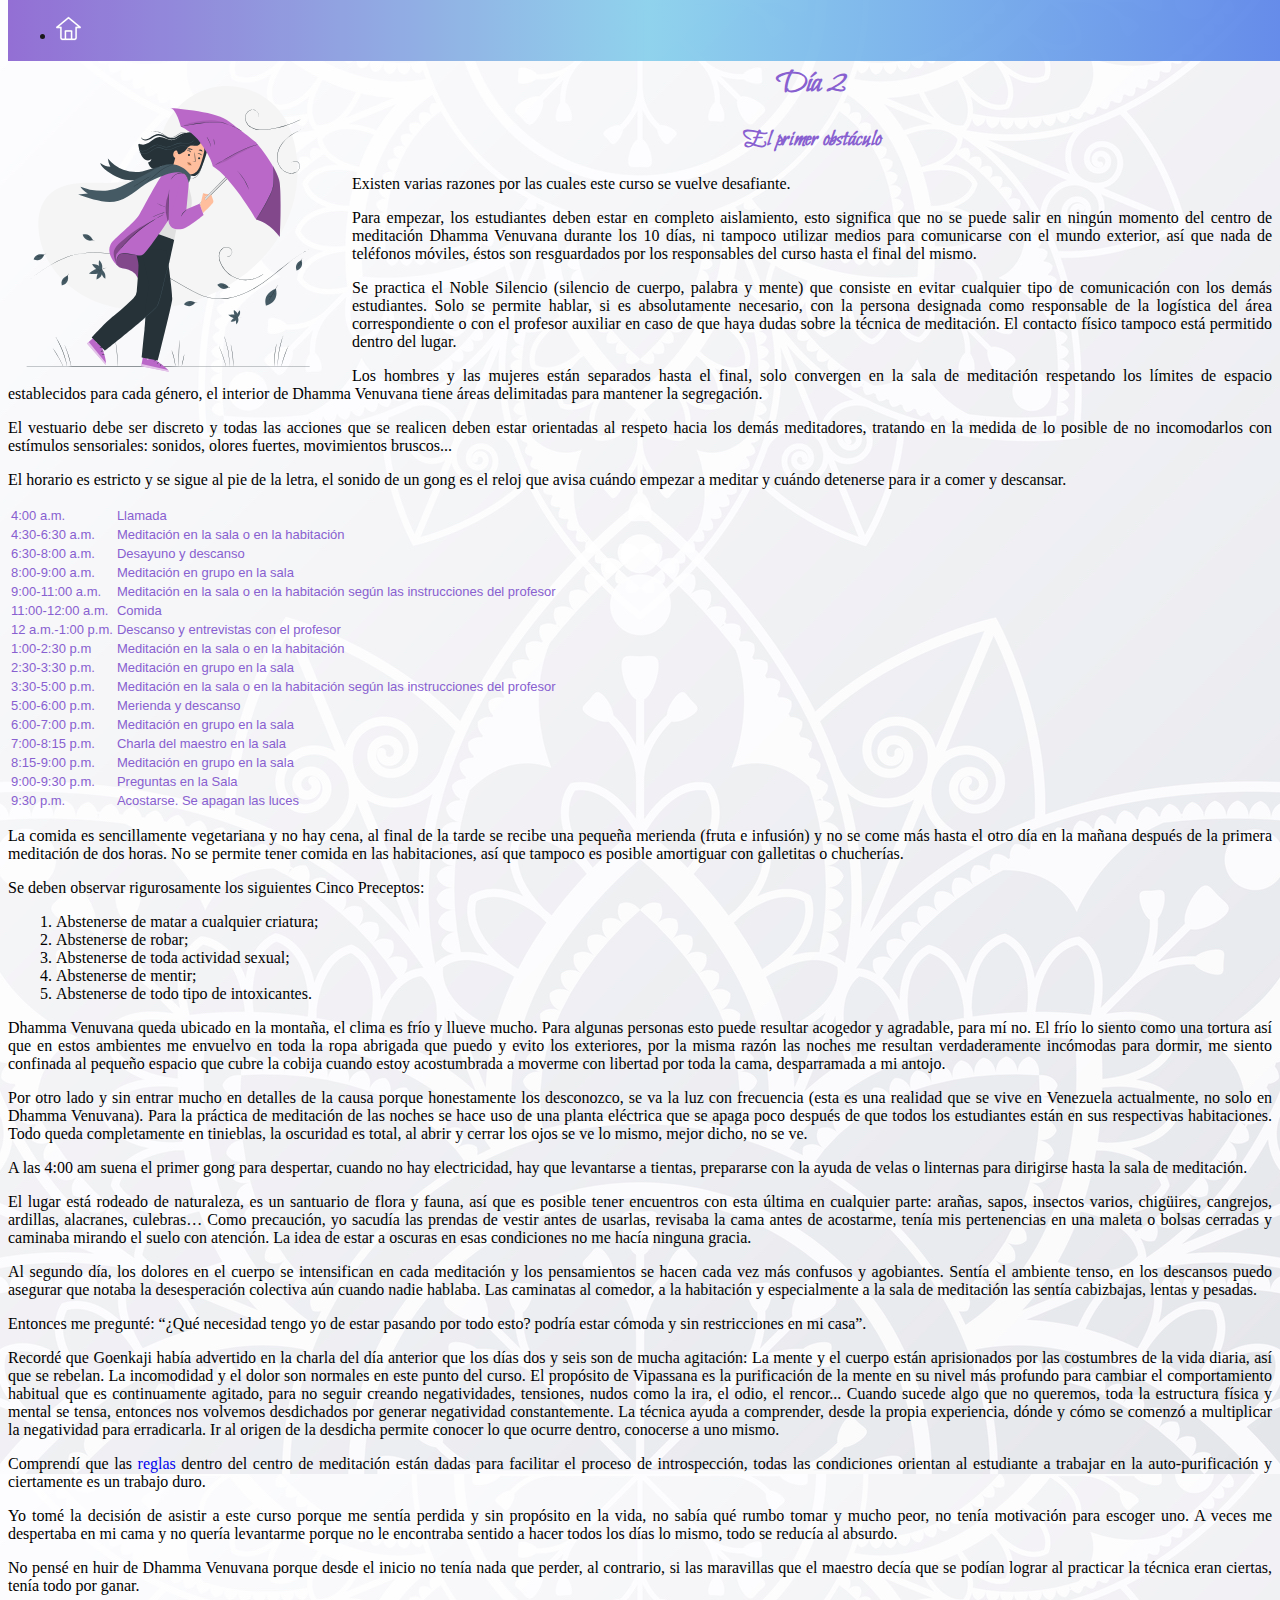
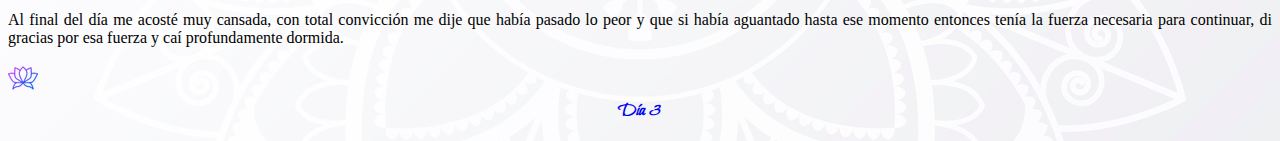
<file: day2.html>
<html>

    <head>

        <!-- Required meta tags -->
        <meta charset="utf-8">
        <meta name="viewport" content="width=device-width, initial-scale=1, shrink-to-fit=no">

        <!-- documentation at http://getbootstrap.com/docs/5.1/ -->
        <link href="https://cdn.jsdelivr.net/npm/bootstrap@5.1.3/dist/css/bootstrap.min.css" rel="stylesheet" integrity="sha384-1BmE4kWBq78iYhFldvKuhfTAU6auU8tT94WrHftjDbrCEXSU1oBoqyl2QvZ6jIW3" crossorigin="anonymous">


        <link href="static/styles.css" rel="stylesheet">

        <link rel="preconnect" href="https://fonts.googleapis.com">
        <link rel="preconnect" href="https://fonts.gstatic.com" crossorigin>
        <link href="https://fonts.googleapis.com/css2?family=Bilbo+Swash+Caps&display=swap" rel="stylesheet">


        <title>Día 2</title>
    </head>

    <body>
      <nav class="navbar">
          <div class="container-fluid">
            <ul class="navbar-nav">
                <li class="nav-item">
                  <a class="nav-link" aria-current="page" href="index.html">
                    <img src="static/home.png" alt="home" title="Inicio"/>
                  </a>
                </li>
              </ul>
          </div>
      </nav>
      <main>
        <div class="container">
          <svg xmlns="http://www.w3.org/2000/svg" viewBox="0 0 500 500" width="20em"><g id="freepik--background-simple--inject-326"><path d="M435.38,90.1l-2.43-4c-20.52-33.8-57.61-54.19-96.72-51.71a103.8,103.8,0,0,0-15,2c-35.56,7.61-66.49,34.5-79.32,68.94-7.54,20.25-9.65,43.57-24,59.65-18.63,20.92-50.25,21.58-78.06,20.71s-59.44-.13-78,20.88c-11.61,13.15-15.3,31.86-14.36,49.47,2.47,46.65,35,88.35,76.31,109.08s90,22.58,135.23,13.47c63.37-12.78,123.63-47.86,159.86-102S464.37,148.58,435.38,90.1Z" style="fill:#f5f5f5"></path></g><g id="freepik--Floor--inject-326"><path d="M471.58,472.22c0,.15-99.21.26-221.57.26s-221.59-.11-221.59-.26S127.61,472,250,472,471.58,472.08,471.58,472.22Z" style="fill:#263238"></path></g><g id="freepik--Wind--inject-326"><path d="M30.74,338.79s.33-.27,1-.78l2.95-2.24c2.62-1.95,6.45-4.86,11.48-8.47s11.25-8,18.78-12.54a155.86,155.86,0,0,1,26.79-13.24,118.87,118.87,0,0,1,35.43-7.18,156.42,156.42,0,0,1,41.35,3.8A223.52,223.52,0,0,1,212,313,483.1,483.1,0,0,1,255.65,336l21.62,12.63a196.38,196.38,0,0,0,21.65,11,100.51,100.51,0,0,0,11.13,4A76.13,76.13,0,0,0,321.36,366a77.31,77.31,0,0,0,22.34-.21,100.7,100.7,0,0,0,20.58-5.57,136.13,136.13,0,0,0,18.19-8.62,234.15,234.15,0,0,0,29.85-20.43c8.72-6.82,16.44-13.21,23.39-18.62s13.05-9.91,18.2-13.36c2.56-1.75,4.9-3.19,6.92-4.46s3.79-2.25,5.21-3.06l3.26-1.76,1.12-.58s-.36.22-1.09.63l-3.24,1.81c-1.41.82-3.14,1.86-5.18,3.09s-4.34,2.74-6.89,4.5c-5.12,3.47-11.22,8-18.13,13.42s-14.63,11.84-23.34,18.68A233.36,233.36,0,0,1,382.69,352a135.93,135.93,0,0,1-18.25,8.67,101.09,101.09,0,0,1-20.67,5.62,77.55,77.55,0,0,1-22.48.22A75.53,75.53,0,0,1,309.91,364a103.55,103.55,0,0,1-11.19-4A196.43,196.43,0,0,1,277,349l-21.63-12.63a484.9,484.9,0,0,0-43.63-22.94,223.43,223.43,0,0,0-43.34-14.86,156.47,156.47,0,0,0-41.23-3.84,118.53,118.53,0,0,0-35.32,7.1A155.34,155.34,0,0,0,65.1,315c-7.54,4.53-13.75,8.88-18.81,12.45s-8.9,6.47-11.53,8.4l-3,2.2Z" style="fill:#263238"></path><path d="M341.76,300.66a1.56,1.56,0,0,1,.35.06,4.69,4.69,0,0,0,1.05.13,6,6,0,0,0,3.74-1.28,7.55,7.55,0,0,0,3.05-5.36c.23-2.47-1.42-5.29-4.2-6.71a9.67,9.67,0,0,0-4.69-1.15,9.36,9.36,0,0,0-5,1.56,13.92,13.92,0,0,0-5.94,9.7,24.7,24.7,0,0,0,2,12.73,43,43,0,0,0,7.37,11.88,44,44,0,0,0,22.81,13.92,40.82,40.82,0,0,0,11.76,1.05,44.81,44.81,0,0,0,23.62-8.14c1.42-1.05,2.51-1.89,3.2-2.52l.82-.69.28-.22s-.07.09-.25.26l-.78.73a39,39,0,0,1-3.15,2.6,44,44,0,0,1-13.46,6.64,45.38,45.38,0,0,1-10.26,1.78,41.34,41.34,0,0,1-11.89-1,44.13,44.13,0,0,1-23.09-14,43.06,43.06,0,0,1-7.45-12,25.14,25.14,0,0,1-2-13,14.37,14.37,0,0,1,6.18-10,9.82,9.82,0,0,1,5.21-1.6,10.16,10.16,0,0,1,4.87,1.22c2.87,1.5,4.58,4.46,4.31,7.06a7.69,7.69,0,0,1-3.22,5.5,6,6,0,0,1-3.87,1.22,4.12,4.12,0,0,1-1-.18A1.86,1.86,0,0,1,341.76,300.66Z" style="fill:#263238"></path><path d="M442.45,155.46a2,2,0,0,1,.15-.34c.06-.11.13-.25.2-.41l.37-.52a6.29,6.29,0,0,1,1.31-1.21,7.68,7.68,0,0,1,8.64.29,7.51,7.51,0,0,1,2.4,3.41,9.65,9.65,0,0,1,.39,4.66,10.31,10.31,0,0,1-2,4.74,12.12,12.12,0,0,1-4.37,3.47,15.9,15.9,0,0,1-5.78,1.47,14.27,14.27,0,0,1-3.13-.08c-.53-.08-1.06-.13-1.59-.22l-1.57-.39a21.77,21.77,0,0,1-6-2.84,25.94,25.94,0,0,1-5.08-4.71,26.8,26.8,0,0,1-3.77-6.11,25.79,25.79,0,0,1-2.08-7.09,30.78,30.78,0,0,1,1.61-14.37,42,42,0,0,1,6.51-11.83,52.11,52.11,0,0,1,8.59-8.7,75.84,75.84,0,0,1,8.74-6.09,148.63,148.63,0,0,1,13.64-7.15l3.8-1.76,1-.44a1.37,1.37,0,0,1,.34-.13,2,2,0,0,1-.32.18l-1,.49-3.76,1.84c-3.26,1.61-8,3.91-13.54,7.28a77.24,77.24,0,0,0-8.66,6.11,51.65,51.65,0,0,0-8.47,8.66,41.64,41.64,0,0,0-6.42,11.71,30.32,30.32,0,0,0-1.57,14.13c1.44,9.7,8.31,18.05,16.56,20.36l1.53.38c.52.09,1,.15,1.55.22a14.18,14.18,0,0,0,3.05.1,15.93,15.93,0,0,0,5.63-1.41,11.69,11.69,0,0,0,4.23-3.33,10,10,0,0,0,1.94-4.55,9.34,9.34,0,0,0-.34-4.49,7.29,7.29,0,0,0-2.27-3.29,7.59,7.59,0,0,0-6.17-1.28,7.32,7.32,0,0,0-2.2.89,6.19,6.19,0,0,0-1.31,1.15c-.15.18-.27.35-.39.49s-.16.28-.22.4A1.28,1.28,0,0,1,442.45,155.46Z" style="fill:#263238"></path><path d="M391.32,83.9s.17-.46.34-1.36a7.94,7.94,0,0,0-.27-4,9.44,9.44,0,0,0-1.24-2.6,10.19,10.19,0,0,0-2.35-2.5,9,9,0,0,0-3.54-1.62,9.55,9.55,0,0,0-4.37.14,12.26,12.26,0,0,0-7.65,6.19,14,14,0,0,0-.37,11.29,18.57,18.57,0,0,0,8.3,9.51,29.71,29.71,0,0,0,13.25,3.76,71.1,71.1,0,0,0,13.93-.76c4.48-.59,8.77-1.38,12.83-2.29s7.87-1.93,11.4-3,6.8-2.18,9.75-3.28c5.9-2.18,10.55-4.25,13.75-5.72,1.6-.72,2.83-1.32,3.67-1.72l.95-.44.34-.14a2.11,2.11,0,0,1-.31.19l-.94.49c-.82.42-2,1.05-3.62,1.81-3.18,1.52-7.82,3.64-13.71,5.88-2.95,1.12-6.21,2.26-9.75,3.35s-7.36,2.15-11.43,3.06-8.37,1.72-12.87,2.32a70.27,70.27,0,0,1-14,.78,30.17,30.17,0,0,1-13.48-3.84,21.08,21.08,0,0,1-5.2-4.25,17.64,17.64,0,0,1-3.29-5.54A14.45,14.45,0,0,1,371.85,78a12.62,12.62,0,0,1,7.95-6.34,9.78,9.78,0,0,1,4.52-.12A9.33,9.33,0,0,1,388,73.25a10,10,0,0,1,2.37,2.59,9.54,9.54,0,0,1,1.24,2.68,7.89,7.89,0,0,1,.17,4,5.28,5.28,0,0,1-.3,1A1.55,1.55,0,0,1,391.32,83.9Z" style="fill:#263238"></path></g><g id="freepik--Plants--inject-326"><path d="M69.81,443.87a5.94,5.94,0,0,1,.81,1c.5.67,1.2,1.66,2,2.89,1.68,2.47,3.9,5.94,6.18,9.89S83,465.27,84.31,468c.65,1.34,1.15,2.44,1.49,3.2a5.64,5.64,0,0,1,.46,1.21,6.12,6.12,0,0,1-.65-1.12L84,468.12c-1.38-2.64-3.32-6.27-5.59-10.2s-4.44-7.43-6-9.94l-1.9-3A6.29,6.29,0,0,1,69.81,443.87Z" style="fill:#263238"></path><path d="M74.69,426.73a1.65,1.65,0,0,1,.3.4l.77,1.2c.66,1.05,1.57,2.61,2.64,4.55a133.08,133.08,0,0,1,7.32,15.74,133.83,133.83,0,0,1,5.2,16.55c.52,2.16.9,3.92,1.12,5.15.09.56.17,1,.24,1.4a1.72,1.72,0,0,1,0,.5,1.55,1.55,0,0,1-.15-.47c-.09-.38-.21-.84-.34-1.39-.28-1.21-.71-2.95-1.28-5.1a156,156,0,0,0-5.33-16.45,156.9,156.9,0,0,0-7.16-15.75c-1-2-1.88-3.54-2.49-4.62l-.68-1.26A2,2,0,0,1,74.69,426.73Z" style="fill:#263238"></path><path d="M88.32,438.93a8,8,0,0,1,.62,1.23c.38.8.89,2,1.49,3.44,1.21,2.92,2.74,7,4.18,11.63s2.5,8.86,3.17,11.95c.33,1.55.58,2.8.72,3.68a6.49,6.49,0,0,1,.18,1.36,6.27,6.27,0,0,1-.38-1.32c-.23-1-.53-2.18-.88-3.63-.76-3.07-1.88-7.29-3.31-11.88s-2.9-8.71-4-11.66l-1.33-3.49A5.91,5.91,0,0,1,88.32,438.93Z" style="fill:#263238"></path><path d="M329.67,441.31a6.29,6.29,0,0,1,.61,1.15c.37.75.87,1.84,1.47,3.21,1.19,2.74,2.73,6.56,4.24,10.86s2.69,8.25,3.47,11.13c.38,1.44.68,2.62.86,3.43a6.37,6.37,0,0,1,.24,1.28,5.58,5.58,0,0,1-.43-1.23c-.28-.89-.62-2-1-3.37-.86-2.86-2.1-6.78-3.6-11.07s-3-8.12-4.09-10.89c-.53-1.3-1-2.4-1.31-3.27A6.25,6.25,0,0,1,329.67,441.31Z" style="fill:#263238"></path><path d="M337.64,425.37s.09.14.22.44.32.79.53,1.31c.45,1.14,1.05,2.81,1.74,4.9a128.8,128.8,0,0,1,6.24,33.63c.11,2.19.15,4,.13,5.2,0,.56,0,1,0,1.41a1.72,1.72,0,0,1,0,.49,1.61,1.61,0,0,1-.06-.49c0-.38-.05-.85-.08-1.41-.05-1.22-.15-3-.3-5.18a148.68,148.68,0,0,0-6.23-33.54c-.64-2.09-1.18-3.78-1.58-4.94-.17-.54-.31-1-.43-1.34A2.84,2.84,0,0,1,337.64,425.37Z" style="fill:#263238"></path><path d="M348.11,438.27a7.55,7.55,0,0,1,.38,1.3c.22.85.51,2.08.82,3.6.64,3.05,1.38,7.29,1.93,12s.8,9,.87,12.14c0,1.55.05,2.81,0,3.68a6.64,6.64,0,0,1-.08,1.36,7,7,0,0,1-.12-1.35c-.05-1-.12-2.2-.19-3.68-.17-3.1-.48-7.38-1-12.09s-1.23-8.95-1.78-12l-.65-3.62A6,6,0,0,1,348.11,438.27Z" style="fill:#263238"></path><path d="M438.1,440.2a6.52,6.52,0,0,1-.44,1.26c-.35.9-.8,2-1.34,3.39-1.13,2.86-2.62,6.84-4.14,11.27s-2.77,8.5-3.65,11.44c-.42,1.4-.77,2.57-1,3.49a6.9,6.9,0,0,1-.44,1.27,6,6,0,0,1,.24-1.32c.19-.84.5-2.05.89-3.54.8-3,2-7.06,3.52-11.51s3.07-8.41,4.29-11.24c.61-1.41,1.12-2.55,1.49-3.33A7.87,7.87,0,0,1,438.1,440.2Z" style="fill:#263238"></path><path d="M430.13,424.25a2.58,2.58,0,0,1-.12.49c-.12.37-.27.82-.44,1.36-.4,1.17-.95,2.88-1.59,5a153.77,153.77,0,0,0-4.06,16.8,157.83,157.83,0,0,0-2.15,17.16c-.15,2.21-.25,4-.3,5.24,0,.57-.06,1-.08,1.43a1.61,1.61,0,0,1-.06.49,1.77,1.77,0,0,1,0-.5c0-.38,0-.85,0-1.43,0-1.24,0-3,.13-5.25a135.18,135.18,0,0,1,2-17.23A130.32,130.32,0,0,1,427.63,431c.69-2.11,1.29-3.8,1.75-5l.53-1.33A2,2,0,0,1,430.13,424.25Z" style="fill:#263238"></path><path d="M419.66,437.16a6.3,6.3,0,0,1-.19,1.38c-.17,1-.39,2.23-.66,3.73-.54,3.14-1.19,7.51-1.7,12.35s-.8,9.25-1,12.44c-.08,1.52-.14,2.78-.19,3.78a7.35,7.35,0,0,1-.12,1.38,6.93,6.93,0,0,1-.08-1.39c0-.89,0-2.19,0-3.79.07-3.2.3-7.61.81-12.47s1.22-9.23,1.86-12.37c.31-1.57.6-2.83.82-3.7A8.28,8.28,0,0,1,419.66,437.16Z" style="fill:#263238"></path><path d="M168.05,434.29a8.39,8.39,0,0,1,.36,1.47c.19.95.44,2.32.72,4,.55,3.42,1.15,8.17,1.52,13.44s.4,10.07.31,13.53c0,1.73-.1,3.13-.16,4.09a8,8,0,0,1-.16,1.5,9.25,9.25,0,0,1,0-1.5c0-1.06,0-2.44,0-4.09,0-3.46-.12-8.23-.47-13.49s-.91-10-1.37-13.42c-.22-1.64-.41-3-.55-4.06A8.58,8.58,0,0,1,168.05,434.29Z" style="fill:#263238"></path><path d="M275.61,453.32a87.32,87.32,0,0,1-1.82,9.42,88.72,88.72,0,0,1-2.32,9.31,86.82,86.82,0,0,1,1.82-9.42A88.72,88.72,0,0,1,275.61,453.32Z" style="fill:#263238"></path><path d="M267.86,431.18c.14,0-.12,9.22-.58,20.58s-.95,20.57-1.09,20.57.11-9.22.57-20.59S267.71,431.18,267.86,431.18Z" style="fill:#263238"></path><path d="M255.61,447a4.52,4.52,0,0,1,.43.92c.25.6.58,1.49,1,2.59a88.23,88.23,0,0,1,2.52,8.75,90.93,90.93,0,0,1,1.65,9c.15,1.16.25,2.1.29,2.75a4.31,4.31,0,0,1,0,1,31.81,31.81,0,0,1-.69-3.7c-.38-2.29-1-5.45-1.78-8.9s-1.7-6.53-2.37-8.76A32.12,32.12,0,0,1,255.61,447Z" style="fill:#263238"></path></g><g id="freepik--Character--inject-326"><path d="M316.23,203.86l-10.6-1.53s-1.39.69.34,2.5,8,3,8,3Z" style="fill:#ffbe9d"></path><path d="M385.21,134.61c-1.87.53-100.22,100-100.22,100" style="fill:#e0e0e0"></path><path d="M285,234.61a3.24,3.24,0,0,1,.24-.28l.74-.78,2.86-3,10.62-10.83c9-9.14,21.43-21.72,35.22-35.57s26.32-26.36,35.46-35.34c4.57-4.49,8.29-8.1,10.9-10.56,1.3-1.23,2.32-2.17,3-2.79a8.77,8.77,0,0,1,.83-.68,1.5,1.5,0,0,1,.31-.2l-.28.24c-.2.14-.45.41-.79.72-.69.64-1.69,1.61-3,2.86l-10.78,10.68L335,184.54,299.71,220c-4.51,4.51-8.18,8.16-10.73,10.72L286,233.62l-.77.75A1.88,1.88,0,0,1,285,234.61Z" style="fill:#263238"></path><path d="M286.13,235.73l-2.27-2.24c.24-.25,24.87-25.16,49.41-49.81,49.93-50.16,50.8-50.4,51.5-50.6l.88,3.07A1.43,1.43,0,0,0,386,136C383,138.07,324.64,196.78,286.13,235.73Z" style="fill:#e0e0e0"></path><path d="M286.13,235.73l.51-.54,1.48-1.53,5.7-5.84L315,206.34l31.6-31.83,18.78-18.78,10-9.9,5.14-5,2.63-2.52c.87-.84,1.76-1.69,2.73-2.5l.3.43a2.14,2.14,0,0,1-.44.2l-.25.07-.07-.25-.88-3.07.32.18a1,1,0,0,0-.3.14c-1.67,1.3-3.22,2.88-4.79,4.34l-4.62,4.49-9,8.87-17.09,17-29.87,30L283.9,233.52v-.07l1.67,1.69.57.59-.58-.53-1.73-1.67,0,0,0,0,35.08-35.57,29.8-30,17.08-17.05,9-8.88,4.62-4.49c1.59-1.49,3.09-3,4.87-4.41a1.86,1.86,0,0,1,.43-.2l.26-.07.07.24.88,3.08-.33-.18a.87.87,0,0,0,.29-.13l.3.43c-.91.77-1.8,1.6-2.68,2.44s-1.75,1.69-2.62,2.52l-5.14,5-10,9.89-18.79,18.75L315.25,206.6,294,228l-5.81,5.8-1.51,1.48C286.3,235.58,286.13,235.73,286.13,235.73Z" style="fill:#263238"></path><path d="M300.06,220.37l1.87-5.45s2.37-10.56,2.58-11.69,3.73.05,3.54,3.84-.81,4.61,0,5.38,2.84-1.61,2.84-1.61l6.6-6.91,3.22,9.5a4.05,4.05,0,0,1-.86,4.06c-1.53,1.65-3.77,4.09-5.05,5.7s-10.24,9.95-10.24,9.95Z" style="fill:#ffbe9d"></path><path d="M308.81,212.7s-.15.2-.53.12a1,1,0,0,1-.56-.38,1.68,1.68,0,0,1-.29-.83c-.14-1.24.35-2.87.5-4.61a5.16,5.16,0,0,0-.33-2.37,2.77,2.77,0,0,0-1.29-1.38,2.83,2.83,0,0,0-1.78-.2s.13-.16.47-.26a2.27,2.27,0,0,1,1.46.12,3,3,0,0,1,1.57,1.52,5.22,5.22,0,0,1,.42,2.61,20.6,20.6,0,0,1-.41,2.53,10.16,10.16,0,0,0-.24,2,1,1,0,0,0,.54,1C308.61,212.75,308.79,212.66,308.81,212.7Z" style="fill:#eb996e"></path><path d="M207,295.94l-20.8-7.46-14.61,9.89a27.35,27.35,0,0,0-2.72,8,11.38,11.38,0,0,0,1.63,8.09c1.81,2.58,4.87,4,7.93,4.75s6.23,1,9.25,1.88a24,24,0,0,1,16.82,20c0,.36.07.73.09,1.09l8.53-18.58C212.38,322.27,207,295.94,207,295.94Z" style="fill:#BA68C8"></path><g style="opacity:0.30000000000000004"><path d="M207,295.94l-20.8-7.46-14.61,9.89a27.35,27.35,0,0,0-2.72,8,11.38,11.38,0,0,0,1.63,8.09c1.81,2.58,4.87,4,7.93,4.75s6.23,1,9.25,1.88a24,24,0,0,1,16.82,20c0,.36.07.73.09,1.09l8.53-18.58C212.38,322.27,207,295.94,207,295.94Z"></path></g><path d="M274.28,109.65a59.31,59.31,0,0,0-8.57,5.26c-2.75,1.93-5.77,3.73-9.11,4-6.82.62-13-5-19.8-4.76-5.37.21-9.84,3.94-14.19,7.1s-9.83,6-14.89,4.22a8.42,8.42,0,0,0-2.2-.66,1.82,1.82,0,0,0-1.89,1,2.36,2.36,0,0,0,0,1.12,45.5,45.5,0,0,0,4.36,14.87c1.52,3.1,3.52,6.15,6.54,7.82s7.26,1.54,9.5-1.08a6.34,6.34,0,0,1-5.24,5.38,26,26,0,0,0,3.07,6.26,8.89,8.89,0,0,0,5.66,3.78c5.1.76,9.32-4.31,14.41-4.92-.24.29-.47.59-.7.88-1.81,2.29-4,4.63-6.94,4.9-1,.09-1.94-.07-2.9.08a2.51,2.51,0,0,0-2.17,1.66,3.34,3.34,0,0,0,.3,1.86l1.65,4.49a3.87,3.87,0,0,0,1.66,2.36,3.82,3.82,0,0,0,2.2.08l10.35-1.64c6.24-1,12.54-2,18.41-4.34,1.92-.76,3.93-1.81,4.75-3.7a8.83,8.83,0,0,0,.52-3.23q.12-3.53.25-7c4.77-.61,13.09,1.17,15.81,2.7l18.79-39.88C294.36,99.37,276.35,108.68,274.28,109.65Z" style="fill:#263238"></path><path d="M299.29,116.56c6.34-3,11.87,3.85,12.63,9.9s-2.84,17.91-5,23.61c-2.47,6.52-5.57,17.33-10.54,22.22-5.93,5.83-12.1,1-20.41.5s-10.52-4.57-15.76-11Z" style="fill:#263238"></path><path d="M254.41,171.9l14.12-51.33a4.51,4.51,0,0,1,5.19-3.2l24.67,1.15c7.57,1.45,9.71,12,7.94,19.47-2,8.34-4.69,18.45-7.51,24.26-5.67,11.68-15.56,10.39-15.56,10.39l-2.19,7-2.3,8.1Z" style="fill:#ffbe9d"></path><path d="M300.23,147.8a1.64,1.64,0,0,1-2,1.13A1.58,1.58,0,0,1,297,147a1.65,1.65,0,0,1,2-1.13A1.57,1.57,0,0,1,300.23,147.8Z" style="fill:#263238"></path><path d="M302.58,142.54c-.25.15-1.18-1.1-2.88-1.6s-3.19,0-3.31-.31c-.06-.12.25-.43.91-.66a4.56,4.56,0,0,1,2.73,0,4.38,4.38,0,0,1,2.21,1.54C302.64,142.06,302.71,142.48,302.58,142.54Z" style="fill:#263238"></path><path d="M284.36,142.44a1.65,1.65,0,0,1-2,1.13,1.57,1.57,0,0,1-1.19-1.91,1.63,1.63,0,0,1,2-1.13A1.57,1.57,0,0,1,284.36,142.44Z" style="fill:#263238"></path><path d="M285.83,137.81c-.25.14-1.18-1.1-2.87-1.61s-3.2,0-3.32-.3.25-.43.91-.66a4.48,4.48,0,0,1,2.73,0,4.32,4.32,0,0,1,2.21,1.53C285.89,137.32,286,137.75,285.83,137.81Z" style="fill:#263238"></path><path d="M288.17,152.24a11.66,11.66,0,0,1,2.9.34c.45.08.89.12,1.05-.15a2.26,2.26,0,0,0,.1-1.37c-.09-1.17-.18-2.4-.28-3.68-.36-5.23-.47-9.48-.26-9.49s.67,4.21,1,9.44c.08,1.29.15,2.51.22,3.69a2.56,2.56,0,0,1-.29,1.76,1.12,1.12,0,0,1-.9.42,3.28,3.28,0,0,1-.77-.12A11.73,11.73,0,0,1,288.17,152.24Z" style="fill:#263238"></path><path d="M283.26,172.64a32.61,32.61,0,0,1-15.11-9.37s1.47,10,14.11,12.58Z" style="fill:#eb996e"></path><path d="M286.7,156.19a4.35,4.35,0,0,0-2.88-2.86,2.82,2.82,0,0,0-2.6.54,2.6,2.6,0,0,0,1.66,4.57,6.46,6.46,0,0,0,3-.79,1.91,1.91,0,0,0,.72-.47.91.91,0,0,0,.2-.88" style="fill:#eb996e"></path><path d="M288.37,134.3c-.3.41-1.93-.32-4-.68s-3.83-.31-4-.8c-.06-.24.35-.59,1.14-.84a6.72,6.72,0,0,1,3.16-.13,6.57,6.57,0,0,1,2.9,1.27C288.26,133.63,288.51,134.11,288.37,134.3Z" style="fill:#263238"></path><path d="M303.75,136.53c-.41.3-1.46-.46-2.85-.9s-2.67-.53-2.83-1c-.06-.24.25-.57.88-.77a4.31,4.31,0,0,1,4.57,1.54C303.9,135.94,303.94,136.38,303.75,136.53Z" style="fill:#263238"></path><path d="M267.21,139c.74-2.65-2.26-4.27-5-3.72-1.48.3-2.91,1.42-3.72,4.23-2.17,7.48,5.79,8.11,5.86,7.9S266.34,142.07,267.21,139Z" style="fill:#ffbe9d"></path><path d="M262.93,143.88s-.16.06-.41.09a1.34,1.34,0,0,1-1-.26,3.35,3.35,0,0,1-.65-3.32,4.51,4.51,0,0,1,.9-1.76,1.59,1.59,0,0,1,1.27-.72.69.69,0,0,1,.67.58c0,.24-.05.37,0,.4s.2-.08.23-.41a.9.9,0,0,0-.16-.55,1,1,0,0,0-.67-.4,1.88,1.88,0,0,0-1.69.77,4.55,4.55,0,0,0-1.06,1.95c-.39,1.52,0,3.16,1,3.78a1.46,1.46,0,0,0,1.25.15C262.86,144.06,263,143.9,262.93,143.88Z" style="fill:#eb996e"></path><path d="M265.76,140.36c1.64,2.13,5.7-1.07,8-2.39s4-3.59,5.65-5.68,3.69-4.17,6.31-4.77c3.34-.78,6.89,1,10.22.19,3.18-.79,5.28-3.74,7.09-6.47a3.08,3.08,0,0,0,.74-2.36,3.12,3.12,0,0,0-.93-1.29,47.34,47.34,0,0,0-7.72-6.42,15.71,15.71,0,0,0-9.54-2.58,14.23,14.23,0,0,0-12.41,3.34,23.17,23.17,0,0,0-6.81,11.28,51.44,51.44,0,0,0-2.46,11.48" style="fill:#263238"></path><path d="M207.87,114.38c.22-.1.54,1.29,2.38,2.49A7.68,7.68,0,0,0,214,118a10.47,10.47,0,0,0,5-1.16,41.52,41.52,0,0,0,5.66-3.53,22.09,22.09,0,0,1,7.39-3.63,16.87,16.87,0,0,1,9.19,1c2.94,1,5.73,2.5,8.61,3.62a23.14,23.14,0,0,0,4.27,1.26,12.26,12.26,0,0,0,4.1,0c2.63-.48,5-2.12,7.3-3.6a27.08,27.08,0,0,1,7.33-3.52,26.1,26.1,0,0,1,12.79-.53,23.31,23.31,0,0,1,4.16,1.32c2.2,1,3.23,1.8,3.16,1.93s-1.29-.34-3.5-1a31.89,31.89,0,0,0-4.07-.84,28.25,28.25,0,0,0-5.45-.14,25.07,25.07,0,0,0-13.1,4.76c-1.14.77-2.33,1.59-3.65,2.35a15,15,0,0,1-4.47,1.75,14.4,14.4,0,0,1-5,0,24.28,24.28,0,0,1-4.78-1.38c-3.07-1.2-5.82-2.65-8.54-3.65a14.73,14.73,0,0,0-7.83-1,20.87,20.87,0,0,0-6.7,3.09,39.36,39.36,0,0,1-6.1,3.41,11.58,11.58,0,0,1-5.93.92,8.34,8.34,0,0,1-4.17-1.8,5.44,5.44,0,0,1-1.66-2.33C207.77,114.75,207.8,114.39,207.87,114.38Z" style="fill:#263238"></path><path d="M286.77,158.78a29.64,29.64,0,0,1-3.64-2.71,28.86,28.86,0,0,1-3.52-2.88,15.63,15.63,0,0,1,3.84,2.47A15.13,15.13,0,0,1,286.77,158.78Z" style="fill:#263238"></path><path d="M283.38,108.21a19.48,19.48,0,0,0-4.46-1.43,15.51,15.51,0,0,0-5.32,0,15,15,0,0,0-6.29,2.63h0l-6.15,3.73a14.63,14.63,0,0,1-7.73,2.16,11.56,11.56,0,0,1-6.24-2c-1.8-1.14-3.34-2.48-4.9-3.59a22.28,22.28,0,0,0-9.29-3.9,23.36,23.36,0,0,0-6.85-.16c-1.62.21-2.49.45-2.5.4a2.49,2.49,0,0,1,.62-.2,16.07,16.07,0,0,1,1.85-.4,22.46,22.46,0,0,1,16.45,3.86c1.59,1.12,3.13,2.45,4.89,3.56a11.14,11.14,0,0,0,6,1.91,14.11,14.11,0,0,0,7.46-2.08l6.18-3.68h0a15.13,15.13,0,0,1,6.5-2.64,15.59,15.59,0,0,1,5.43.1,14.14,14.14,0,0,1,3.33,1.09c.37.17.64.34.82.44S283.39,108.2,283.38,108.21Z" style="fill:#263238"></path><path d="M285.38,178.72c0-.06.73.1,2,0a11.23,11.23,0,0,0,5.17-1.74,16.17,16.17,0,0,0,5.49-5.94,52.62,52.62,0,0,0,3.81-9.32c2.28-6.81,3.91-13.12,5-17.71.52-2.3.91-4.16,1.18-5.45.13-.6.24-1.09.32-1.49a2.07,2.07,0,0,1,.15-.51,2.57,2.57,0,0,1-.05.53c-.05.41-.13.9-.22,1.51-.21,1.3-.54,3.18-1,5.49a157.13,157.13,0,0,1-4.83,17.79,50.15,50.15,0,0,1-3.89,9.4,16.13,16.13,0,0,1-5.71,6,10.92,10.92,0,0,1-5.35,1.63,7.41,7.41,0,0,1-1.53-.11A2,2,0,0,1,285.38,178.72Z" style="fill:#263238"></path><path d="M202.74,132.27s.18.29.58.79a6.77,6.77,0,0,0,2.13,1.8,11.17,11.17,0,0,0,10,0,37.7,37.7,0,0,0,6.15-3.67,35.33,35.33,0,0,1,7.19-4.17,13.77,13.77,0,0,1,4.42-1,11.93,11.93,0,0,1,4.67.79c3,1.07,5.89,2.87,9.24,2.83a15.51,15.51,0,0,0,4.84-.71,37.72,37.72,0,0,0,4.5-1.66,70.77,70.77,0,0,1,8.53-3.37,19.15,19.15,0,0,1,4.24-.74,24.24,24.24,0,0,1,4,.21,35.79,35.79,0,0,0,7.14.55,15.5,15.5,0,0,0,5.65-1.5,17.13,17.13,0,0,0,3.71-2.45,17.59,17.59,0,0,0,1.95-2l.46-.58a1.1,1.1,0,0,1,.16-.19,12,12,0,0,1-2.43,3,16.42,16.42,0,0,1-3.72,2.56,15.67,15.67,0,0,1-5.75,1.61,36.62,36.62,0,0,1-7.22-.49,23.59,23.59,0,0,0-4-.19,19.65,19.65,0,0,0-4.13.75,73.75,73.75,0,0,0-8.46,3.38,36.29,36.29,0,0,1-4.56,1.69,16,16,0,0,1-5,.73h-.64l-.63-.08a12.73,12.73,0,0,1-1.26-.2,17.17,17.17,0,0,1-2.4-.75c-1.54-.59-3-1.3-4.47-1.83a11.29,11.29,0,0,0-4.48-.77,13.33,13.33,0,0,0-4.27,1,35.66,35.66,0,0,0-7.11,4.07,37.74,37.74,0,0,1-6.25,3.66,12.63,12.63,0,0,1-5.87,1.11,9.72,9.72,0,0,1-4.33-1.26,6.4,6.4,0,0,1-2.11-1.9A4.37,4.37,0,0,1,202.74,132.27Z" style="fill:#455a64"></path><path d="M204.82,136.45s.19.3.58.8a6.59,6.59,0,0,0,2.14,1.79,11.11,11.11,0,0,0,9.94,0,37.28,37.28,0,0,0,6.15-3.67,35.33,35.33,0,0,1,7.19-4.17,13.77,13.77,0,0,1,4.43-1,11.92,11.92,0,0,1,4.66.79c3,1.06,5.89,2.87,9.25,2.82a15.15,15.15,0,0,0,4.83-.7,37.72,37.72,0,0,0,4.5-1.66,71.43,71.43,0,0,1,8.53-3.37,19.78,19.78,0,0,1,4.24-.75,24.22,24.22,0,0,1,4,.22,36.55,36.55,0,0,0,7.14.55,15.61,15.61,0,0,0,5.66-1.51,16.57,16.57,0,0,0,3.7-2.45,18.88,18.88,0,0,0,2-2l.45-.58c.1-.14.16-.2.16-.19a11.9,11.9,0,0,1-2.43,3,16.42,16.42,0,0,1-3.72,2.57,16.07,16.07,0,0,1-5.75,1.61,36.67,36.67,0,0,1-7.22-.49,23.59,23.59,0,0,0-4-.19,19,19,0,0,0-4.13.75,72.67,72.67,0,0,0-8.46,3.38,36.29,36.29,0,0,1-4.56,1.69,16,16,0,0,1-5,.72h-.64l-.63-.09a10.64,10.64,0,0,1-1.26-.19,17.17,17.17,0,0,1-2.4-.75c-1.54-.59-3-1.3-4.47-1.83a11.28,11.28,0,0,0-4.47-.77,13.6,13.6,0,0,0-4.28.94,36.18,36.18,0,0,0-7.11,4.08,36.58,36.58,0,0,1-6.25,3.65,12.49,12.49,0,0,1-5.86,1.12,9.64,9.64,0,0,1-4.33-1.26,6.46,6.46,0,0,1-2.12-1.9A4.23,4.23,0,0,1,204.82,136.45Z" style="fill:#455a64"></path><path d="M210.08,444.55c.12-.07,3.77,6.07,8.14,13.72s7.82,13.92,7.69,14-3.77-6.08-8.14-13.73S210,444.62,210.08,444.55Z" style="fill:#263238"></path><path d="M222.13,453.59a15,15,0,0,1,1.51,2.52,68.55,68.55,0,0,1,3,6.4c1.06,2.56,1.88,4.93,2.4,6.66a14.62,14.62,0,0,1,.7,2.85,20.52,20.52,0,0,1-1.05-2.73c-.61-1.7-1.48-4-2.53-6.58s-2.09-4.81-2.86-6.44A17.65,17.65,0,0,1,222.13,453.59Z" style="fill:#263238"></path><path d="M215,435.89,208.1,472.2l43.19,8.51c.59-4.36-20.07-17.42-20.07-17.42l5.33-23.08Z" style="fill:#BA68C8"></path><g style="opacity:0.6000000000000001"><path d="M218.24,458.7a1.9,1.9,0,0,0-1.63,1.87,1.73,1.73,0,0,0,1.74,1.67,2,2,0,0,0,1.71-2c-.12-.91-1.14-1.81-2-1.53" style="fill:#fff"></path></g><g style="opacity:0.6000000000000001"><path d="M208.1,472.2l.83-3.64,41.1,9.53s1.75,1.25,1.26,2.62Z" style="fill:#fff"></path></g><path d="M232,463.2c-.05.22-1.12.11-2.3.61s-1.91,1.33-2.08,1.2.38-1.34,1.82-1.92S232.05,463,232,463.2Z" style="fill:#263238"></path><path d="M236.11,466.05c0,.22-1,.42-1.88,1.21s-1.29,1.73-1.5,1.68-.1-1.32,1-2.28S236.15,465.84,236.11,466.05Z" style="fill:#263238"></path><path d="M237.58,472.22c-.2,0-.28-1.15.5-2.25s1.85-1.38,1.91-1.18-.68.72-1.31,1.64S237.79,472.24,237.58,472.22Z" style="fill:#263238"></path><path d="M232.62,457.81c-.13.18-1-.31-2.25-.47s-2.21.06-2.28-.15,1-.82,2.39-.62S232.76,457.65,232.62,457.81Z" style="fill:#263238"></path><path d="M232.63,452.25a4,4,0,0,1-2.16-.44,9.72,9.72,0,0,1-2.12-1.17,10.33,10.33,0,0,1-1.11-.93,3.2,3.2,0,0,1-.55-.66,1,1,0,0,1,.14-1.2,1.16,1.16,0,0,1,1-.32,2.71,2.71,0,0,1,.79.28,8.11,8.11,0,0,1,1.25.75,7.46,7.46,0,0,1,1.72,1.76,3.87,3.87,0,0,1,.92,2.08c-.11.06-.46-.73-1.33-1.73a8.68,8.68,0,0,0-1.71-1.52,8.51,8.51,0,0,0-1.16-.64c-.43-.22-.82-.3-1-.11s-.07.11,0,.27a2.24,2.24,0,0,0,.4.48,12,12,0,0,0,1,.91,12.68,12.68,0,0,0,1.93,1.25A13.58,13.58,0,0,1,232.63,452.25Z" style="fill:#263238"></path><path d="M232.3,452.51a3.76,3.76,0,0,1-.15-2.29,7.69,7.69,0,0,1,.78-2.42,7.32,7.32,0,0,1,.82-1.26,1.83,1.83,0,0,1,1.6-.87,1,1,0,0,1,.78.81,3.35,3.35,0,0,1,.06.87,5.26,5.26,0,0,1-.29,1.52,5.44,5.44,0,0,1-1.38,2.15c-1.07,1-2,1.1-2,1s.77-.41,1.63-1.4a5.33,5.33,0,0,0,1.1-2,4.74,4.74,0,0,0,.22-1.32c0-.49-.07-.91-.25-.89s-.65.24-.91.59a8,8,0,0,0-.77,1.12,8.63,8.63,0,0,0-.86,2.17C232.35,451.63,232.42,452.5,232.3,452.51Z" style="fill:#263238"></path><path d="M151,412.16l-27.57,24.61,29.09,33.05c3.12-3.1-5.32-26-5.32-26l18.28-15.07Z" style="fill:#BA68C8"></path><g style="opacity:0.6000000000000001"><path d="M139.65,432.24a1.88,1.88,0,0,0-2.43.49,1.73,1.73,0,0,0,.36,2.38,2,2,0,0,0,2.57-.53,1.77,1.77,0,0,0-.65-2.42" style="fill:#fff"></path></g><g style="opacity:0.6000000000000001"><path d="M123.38,436.77l2.88-2.38L153.07,467s.63,2.06-.6,2.85Z" style="fill:#fff"></path></g><path d="M147.8,444.16c-.18.14-1-.6-2.2-.91s-2.32-.12-2.39-.32,1.12-.83,2.62-.42S148,444.06,147.8,444.16Z" style="fill:#263238"></path><path d="M149.35,449c-.13.18-1-.27-2.22-.19s-2.09.59-2.22.42.72-1.11,2.21-1.18S149.51,448.8,149.35,449Z" style="fill:#263238"></path><path d="M146.76,454.74c-.16-.12.48-1.09,1.76-1.48s2.32,0,2.24.22-1,.16-2,.5S146.92,454.88,146.76,454.74Z" style="fill:#263238"></path><path d="M151.6,440.28c-.21.07-.63-.88-1.5-1.73s-1.79-1.3-1.72-1.52,1.27,0,2.28,1S151.8,440.24,151.6,440.28Z" style="fill:#263238"></path><path d="M155,435.88c-.06.06-.73-.48-1.44-1.66a9.41,9.41,0,0,1-1-2.22,11.82,11.82,0,0,1-.32-1.42,2.94,2.94,0,0,1,0-.86,1,1,0,0,1,.83-.86,1.17,1.17,0,0,1,1,.36,2.83,2.83,0,0,1,.45.7,7,7,0,0,1,.54,1.36,7.65,7.65,0,0,1,.3,2.45,3.83,3.83,0,0,1-.54,2.21c-.12,0,.07-.86,0-2.18a8.85,8.85,0,0,0-.43-2.25,9.8,9.8,0,0,0-.53-1.22c-.22-.43-.48-.73-.72-.68-.09,0-.12,0-.16.21a2.35,2.35,0,0,0,0,.63,10.46,10.46,0,0,0,.25,1.33A12.06,12.06,0,0,0,154,434C154.58,435.14,155.09,435.8,155,435.88Z" style="fill:#263238"></path><path d="M154.57,435.88c-.08,0,.24-.88,1.28-1.91a7.89,7.89,0,0,1,2.09-1.44,7.57,7.57,0,0,1,1.41-.5,1.82,1.82,0,0,1,1.8.28,1,1,0,0,1,.13,1.12,3.42,3.42,0,0,1-.48.73,5.57,5.57,0,0,1-1.16,1,5.43,5.43,0,0,1-2.41.86c-1.46.15-2.25-.35-2.21-.41a20.8,20.8,0,0,0,2.15-.12,5.53,5.53,0,0,0,2.09-.91,5.17,5.17,0,0,0,1-.91c.32-.38.5-.77.34-.87a1.3,1.3,0,0,0-1.07-.08,8.13,8.13,0,0,0-3.3,1.62C155.15,435.22,154.67,436,154.57,435.88Z" style="fill:#263238"></path><path d="M259.7,274.7s-19.27,91.93-27.12,103.7-81,69.55-81,69.55l-20.68-20.74s22.89-25.26,34-33.44c8.12-6,23.43-20.33,31.09-27.63a16.9,16.9,0,0,0,5.18-10.76c1-11.25,2.91-34.21,2.72-41.51-.26-9.81-6.66-19.61-4.3-33.34s16.67-26.11,16.67-26.11Z" style="fill:#263238"></path><path d="M247.62,291.09c0,1,10.14,66.71,8.83,77.5s-22.24,94.84-22.24,94.84l-25.2-5s2.42-27.65,4.27-43.05c1.73-14.29,1.8-37.45,2-38.1.61-2.4,5.23-31.88,5.23-31.88l-12.43-56.9Z" style="fill:#263238"></path><path d="M253.88,301.33a1.48,1.48,0,0,1-.07.37c-.06.27-.15.63-.26,1.09-.24,1-.59,2.39-1,4.19-.93,3.65-2.27,8.89-3.93,15.35s-3.76,14.17-5.64,22.82c-1,4.31-2.05,8.84-3.23,13.51s-2.48,9.49-4.17,14.33c-.4,1.22-.89,2.4-1.38,3.57-.28.57-.54,1.15-.84,1.71l-.51.81a3.66,3.66,0,0,1-.57.77c-.82,1-1.71,1.83-2.59,2.68s-1.78,1.68-2.66,2.5c-3.55,3.26-7,6.34-10.38,9.24-6.68,5.81-12.75,11-17.87,15.28l-12.17,10.16-3.34,2.73-.87.7-.31.22a2.09,2.09,0,0,1,.27-.26l.85-.74,3.27-2.81,12.06-10.28c5.09-4.35,11.14-9.53,17.8-15.36,3.33-2.91,6.81-6,10.35-9.25.87-.83,1.78-1.63,2.64-2.5s1.76-1.71,2.55-2.64a3.21,3.21,0,0,0,.54-.73l.49-.77c.29-.54.54-1.12.81-1.68.49-1.15,1-2.31,1.37-3.52,1.67-4.81,3-9.63,4.16-14.29s2.26-9.18,3.26-13.49c1.9-8.64,4.06-16.33,5.75-22.8s3.12-11.67,4.1-15.31c.48-1.79.87-3.18,1.13-4.16.13-.46.24-.81.31-1.08A2.8,2.8,0,0,1,253.88,301.33Z" style="fill:#455a64"></path><path d="M281.15,181.27c.11,8.17,2.93,16,4.69,24s2.36,16.77-1.63,23.89c-2.42,4.33-17.06,18.33-19.75,22.5L259.7,274.7l-36.11-13.07,20.76-73.28Z" style="fill:#e0e0e0"></path><path d="M252.75,189.42s-4.52,52.65-.57,60.92,11.15,8.3,19.78,7.58,33.59-21.86,33.59-21.86l-6.24-17.83-20.42,8.91s3.46-37.95,3.46-41.2c0-7.66-6.15-18-13.34-16.17S253.57,176.46,252.75,189.42Z" style="fill:#BA68C8"></path><path d="M269.62,167.6s-22.12.1-28.6,6.28-29,50-36,61.85c-8.26,14-40.09,36.86-44.75,46.29-8,16.31,10.38,32.8,10.38,32.8S165,292.6,185.06,296s21.29,4.94,26.85.93,42.59-57.72,42.9-59.57,17-62,17-62Z" style="fill:#BA68C8"></path><path d="M250.72,243.94a1.85,1.85,0,0,1-.1-.48l-.18-1.39c-.13-1.21-.26-3-.33-5.15-.16-4.35-.06-10.35.21-17s.65-12.62.92-16.95c.13-2.11.24-3.84.32-5.14.05-.55.08-1,.11-1.39a1.78,1.78,0,0,1,.07-.49,1.56,1.56,0,0,1,0,.49v1.4c0,1.22-.08,3-.17,5.14-.2,4.42-.46,10.38-.76,17s-.43,12.62-.36,16.95c0,2.17.1,3.93.16,5.14,0,.55.06,1,.08,1.39A1.64,1.64,0,0,1,250.72,243.94Z" style="fill:#263238"></path><path d="M248.41,232.68s-.07,0-.22.13l-.67.35-2.6,1.31c-1.13.55-2.51,1.24-4.09,2.09s-3.4,1.77-5.35,2.9l-3.08,1.75c-1.07.6-2.15,1.29-3.29,2-2.29,1.34-4.65,2.9-7.16,4.52-4.95,3.31-10.28,7.13-15.66,11.42s-10.23,8.71-14.54,12.83c-2.11,2.1-4.15,4.07-5.95,6-.91,1-1.82,1.88-2.64,2.79s-1.61,1.8-2.37,2.63c-1.53,1.66-2.81,3.24-4,4.6s-2.15,2.56-2.93,3.55L172,293.78l-.48.58a1.83,1.83,0,0,1-.18.19s0-.08.14-.22.26-.37.44-.61l1.76-2.32c.76-1,1.71-2.23,2.86-3.6s2.42-3,3.94-4.66l2.34-2.66c.82-.92,1.72-1.84,2.62-2.81,1.8-2,3.83-3.95,5.94-6.06,4.29-4.16,9.18-8.56,14.55-12.89s10.74-8.13,15.72-11.42c2.52-1.61,4.9-3.16,7.2-4.49,1.14-.67,2.23-1.35,3.31-1.95l3.1-1.72c2-1.12,3.81-2,5.4-2.83s3-1.5,4.14-2l2.64-1.22.69-.31A1,1,0,0,1,248.41,232.68Z" style="fill:#263238"></path><path d="M247.59,231.3a4.23,4.23,0,0,1-1,.38l-2.73.89c-2.3.74-5.48,1.78-9,3s-6.61,2.42-8.87,3.29l-2.68,1a5,5,0,0,1-1,.32,3.62,3.62,0,0,1,.93-.51c.61-.29,1.5-.69,2.62-1.17,2.23-1,5.35-2.2,8.84-3.44s6.7-2.22,9-2.87c1.17-.33,2.12-.58,2.78-.73A3.62,3.62,0,0,1,247.59,231.3Z" style="fill:#263238"></path><path d="M245.92,222.94a7.09,7.09,0,0,1-2-.33,32.81,32.81,0,0,1-4.74-1.57,31.66,31.66,0,0,1-4.43-2.29,7.36,7.36,0,0,1-1.67-1.24c.09-.13,2.74,1.56,6.3,3.05S246,222.78,245.92,222.94Z" style="fill:#263238"></path><path d="M282.05,184.49a11,11,0,0,1-.37-1.54,39.84,39.84,0,0,0-1.06-4.17,14.46,14.46,0,0,0-3.07-5.45,9,9,0,0,0-3-2.11,9.69,9.69,0,0,0-3.87-.69,17.89,17.89,0,0,0-7.43,1.9A20.32,20.32,0,0,0,258.1,176a28.23,28.23,0,0,0-3.66,4.57s0-.14.16-.38a10.92,10.92,0,0,1,.56-1,18.16,18.16,0,0,1,2.68-3.42,19.65,19.65,0,0,1,5.22-3.78,18,18,0,0,1,7.64-2,10,10,0,0,1,4.07.74A9.27,9.27,0,0,1,277.9,173a14.28,14.28,0,0,1,3.07,5.67,32,32,0,0,1,.91,4.24A7.94,7.94,0,0,1,282.05,184.49Z" style="fill:#263238"></path><g style="opacity:0.30000000000000004"><path d="M183.59,280.09c12.46-13.31,26.78-24.71,41.9-34.91-18.55,8.24-35.26,20.22-50.28,33.87-4,3.64-8.08,7.67-9.57,12.88-2,6.88,2.13,16.34,5,22.89,0,0-4-13.63-.54-18.64C173.8,290.91,183.59,280.09,183.59,280.09Z"></path></g><g style="opacity:0.30000000000000004"><path d="M251.13,202A62.41,62.41,0,0,0,249,243.94l.43,1.74c0,.49,1.28-2.23,1.32-1.74C249.87,231.54,251.05,216.34,251.13,202Z"></path></g><path d="M270.49,238.3a5.84,5.84,0,0,1,.65-1.88,19.64,19.64,0,0,1,6-7.41,6,6,0,0,1,1.71-1,49.08,49.08,0,0,0-4.78,4.69A47.44,47.44,0,0,0,270.49,238.3Z" style="fill:#263238"></path><path d="M208.35,299.91a3.2,3.2,0,0,1-.55,0l-1.54-.2-5.64-.85-8.36-1.32-4.94-.8c-1.71-.27-3.47-.6-5.29-.72a12.93,12.93,0,0,0-5.19.54,8.68,8.68,0,0,0-3.91,2.79,14,14,0,0,0-2.88,7.69,23.1,23.1,0,0,0,.07,5.65,8.38,8.38,0,0,0,.54,2s0,0-.09-.11a2.83,2.83,0,0,1-.2-.35,6.85,6.85,0,0,1-.45-1.5,21.37,21.37,0,0,1-.23-5.72,14.27,14.27,0,0,1,2.86-8,9.21,9.21,0,0,1,4.12-3,13.35,13.35,0,0,1,5.4-.58c1.85.13,3.63.46,5.34.74l4.93.83,8.34,1.43,5.62,1,1.52.3A1.89,1.89,0,0,1,208.35,299.91Z" style="fill:#263238"></path><path d="M236.14,160.63c-9,1.58-17.4,5.51-26.35,7.24A56.19,56.19,0,0,1,156,147.57a40.42,40.42,0,0,0,4,12.88,25.15,25.15,0,0,1-15.83-5.78c1,4.12,4.17,7.39,7.49,10,10.75,8.61,23,15.26,36.73,16.61s32.18-1.54,46.31-6.7l26.77-7.33C255.48,160.35,245.12,159,236.14,160.63Z" style="fill:#455a64"></path><g style="opacity:0.2"><path d="M236.14,160.63c-9,1.58-17.4,5.51-26.35,7.24A56.19,56.19,0,0,1,156,147.57a40.42,40.42,0,0,0,4,12.88,25.15,25.15,0,0,1-15.83-5.78c1,4.12,4.17,7.39,7.49,10,10.75,8.61,23,15.26,36.73,16.61s32.18-1.54,46.31-6.7l26.77-7.33C255.48,160.35,245.12,159,236.14,160.63Z"></path></g><path d="M284.56,172.36c-7.94-9.18-16.85-15.36-30.12-15.67-15.39-.35-32.89,12.59-46.84,19.61-10.42,5.24-21.2,10.3-31.63,15.53a57.69,57.69,0,0,1-20.4,5.93c-2.26.22-4.7.38-7.19.42A120.55,120.55,0,0,1,128,196.45c-4.85-1.28-9.92-3.4-14.77-4.68,3.7,5.39,6.22,6.9,11.57,10.65-4.56.2-10.58,1.44-15.14,1.64,19.2,6.59,43.55,15.32,63,9.62,20.72-6.06,35.43-24.7,55.29-33.12,14.51-6.15,32.08-15.37,46.73-9.57,3.72,1.47,6.51,6.8,7.71,15C282.39,186,287.59,175.87,284.56,172.36Z" style="fill:#455a64"></path><path d="M258.46,157.93s-.72.12-2,.35a31,31,0,0,0-5.34,1.44,42.13,42.13,0,0,0-7.38,3.59,72.32,72.32,0,0,0-8.18,5.86c-2.77,2.27-5.33,4.54-7.7,6.56s-4.53,3.8-6.42,5.2-3.49,2.46-4.62,3.13c-.56.35-1,.58-1.32.75a3.06,3.06,0,0,1-.48.23,15.81,15.81,0,0,1,1.69-1.15c1.09-.72,2.65-1.81,4.5-3.25s4-3.23,6.34-5.28,4.89-4.31,7.68-6.59a69,69,0,0,1,8.27-5.87,38.92,38.92,0,0,1,7.5-3.52,27.11,27.11,0,0,1,5.43-1.3c.65-.11,1.17-.11,1.51-.15A1.78,1.78,0,0,1,258.46,157.93Z" style="fill:#263238"></path><path d="M223.58,174.68c.07.13-6.06,4.06-13.69,8.78s-13.9,8.46-14,8.34,6.05-4.06,13.69-8.78S223.5,174.56,223.58,174.68Z" style="fill:#263238"></path><path d="M253.38,68.86s68.24,4.54,87.88,18.36,46.46,35.53,46.46,35.53,33.82,39.94,36.72,62.48.31,85,.31,85-16-22.45-37.08-27.22c0,0-37.81-65.12-67.62-83.3,0,0-2.33-14.37-23.6-42C287.44,106,270,97.6,270,97.6S262.83,69.58,253.38,68.86Z" style="fill:#BA68C8"></path><path d="M390.3,125.9a4.14,4.14,0,0,1-.75.25l-2.19.64c-1,.26-2.12.58-3.45,1s-2.88.88-4.53,1.51-3.49,1.24-5.42,2-4,1.64-6.12,2.56c-4.26,1.92-8.89,4.17-13.66,6.7-9.53,5.08-17.94,10.09-24.09,13.59-3.08,1.75-5.57,3.16-7.32,4.11l-2,1.08a4.32,4.32,0,0,1-.71.34,5.63,5.63,0,0,1,.66-.43l2-1.17,7.23-4.25c6.11-3.58,14.49-8.64,24-13.73,4.78-2.53,9.42-4.78,13.71-6.67,2.16-.92,4.2-1.81,6.16-2.53s3.77-1.41,5.45-2,3.22-1,4.56-1.44,2.52-.72,3.49-1l2.21-.54A3.85,3.85,0,0,1,390.3,125.9Z" style="fill:#263238"></path><g style="opacity:0.30000000000000004"><path d="M413.92,159.51s3.08,16.51.32,32.15S387.67,243,387.67,243a50.74,50.74,0,0,1,15.3,6.68c12.42,7.82,21.78,20.54,21.78,20.54l1.05-33.65V214.44s0-8.94-.46-17.57A124.7,124.7,0,0,0,423.78,181C422.51,176,414.53,159.06,413.92,159.51Z"></path></g><path d="M366.08,105.33l-.23-.12-.65-.38-2.52-1.44c-2.2-1.23-5.41-3-9.5-4.85A104.78,104.78,0,0,0,338.4,93c-1.42-.43-2.9-.77-4.41-1.15-.76-.16-1.54-.25-2.32-.38a16.86,16.86,0,0,0-2.37-.28c-1.62-.1-3.25-.25-4.93-.21h-2.52c-.85,0-1.7.07-2.56.1-6.86.28-13.38,1-19.3,1.74s-11.21,1.61-15.66,2.33-8,1.39-10.52,1.84l-2.86.52-.74.12a.86.86,0,0,1-.26,0,.76.76,0,0,1,.25-.08l.73-.18,2.84-.61c2.47-.51,6.05-1.22,10.5-2s9.74-1.66,15.66-2.44,12.45-1.51,19.34-1.79c.86,0,1.72-.08,2.57-.1h2.54c1.68,0,3.33.11,5,.22a19.11,19.11,0,0,1,2.41.29c.79.14,1.58.24,2.35.4,1.52.38,3,.73,4.44,1.17a101.62,101.62,0,0,1,14.79,5.71c4.09,1.93,7.28,3.73,9.45,5,1.09.64,1.92,1.17,2.48,1.53l.62.42C366,105.26,366.09,105.32,366.08,105.33Z" style="fill:#263238"></path><path d="M413.92,159.51a.8.8,0,0,1,.07.22c0,.18.08.41.13.67.12.6.27,1.47.43,2.61.32,2.26.72,5.56.91,9.65a93,93,0,0,1-.34,14.38c-.13,1.35-.33,2.72-.55,4.12-.08.71-.31,1.4-.46,2.11s-.29,1.44-.55,2.13a75,75,0,0,1-3.29,8.53,251.13,251.13,0,0,1-15.36,28c-2.15,3.48-4,6.25-5.22,8.16l-1.47,2.18-.4.56-.15.18a5.29,5.29,0,0,1,.46-.8l1.39-2.23c1.21-1.94,3-4.74,5.08-8.24a277,277,0,0,0,15.2-28.06,77.13,77.13,0,0,0,3.27-8.45c.26-.69.36-1.41.55-2.1s.37-1.38.45-2.08c.23-1.39.44-2.75.57-4.1a96,96,0,0,0,.45-14.31c-.14-4.08-.49-7.37-.74-9.64l-.33-2.61c0-.27-.06-.49-.09-.68A1,1,0,0,1,413.92,159.51Z" style="fill:#263238"></path><path d="M376.41,196.34a7.88,7.88,0,0,1-.56-1.25c-.33-.82-.82-2-1.45-3.43a87,87,0,0,0-12.89-20.79c-1-1.2-1.83-2.17-2.42-2.82a8.38,8.38,0,0,1-.87-1.06,6,6,0,0,1,1,.92c.63.61,1.51,1.54,2.55,2.72a73.7,73.7,0,0,1,7.34,9.91,75,75,0,0,1,5.61,11c.59,1.46,1,2.66,1.3,3.5A6.29,6.29,0,0,1,376.41,196.34Z" style="fill:#263238"></path><path d="M317.17,129.4a14.34,14.34,0,0,1-.73-2.35,48.57,48.57,0,0,0-2-5.56,50.52,50.52,0,0,0-2.66-5.26,15.72,15.72,0,0,1-1.2-2.15,9,9,0,0,1,1.51,2,33.19,33.19,0,0,1,2.83,5.26A34.08,34.08,0,0,1,316.8,127,9.8,9.8,0,0,1,317.17,129.4Z" style="fill:#263238"></path><path d="M321.54,116.63a24.72,24.72,0,0,1,.81,5.08,26.15,26.15,0,0,1,.29,5.14,25.56,25.56,0,0,1-.81-5.08A26.15,26.15,0,0,1,321.54,116.63Z" style="fill:#263238"></path><g style="opacity:0.1"><path d="M324.14,157.19c7.06-1.21,17.65-5.91,25-10.51,12.34-7.75,26.08-13,36.18-19.64C361.89,134.46,345.43,145.1,324.14,157.19Z"></path></g><g style="opacity:0.1"><path d="M342,93.88c-7.44-4.12-16.06-5.74-24.56-5.88s-17,1.16-25.35,2.54c-6.2,1-13.12,2.29-18,6.24,0,0,33.17-6.07,43.13-6s12.88-.16,16.64.75S342,93.88,342,93.88Z"></path></g></g><g id="freepik--Leaves--inject-326"><path d="M141.88,313.34a10.82,10.82,0,0,0,.69,2.36,11.85,11.85,0,0,0-3.84-2.21,25.26,25.26,0,0,0-7.12-1h-.22a16.22,16.22,0,0,0,4.94,6.79,11.45,11.45,0,0,0,1.41.88c-.49.17-1,.37-1.46.57-3.25,1.39-7.65,4.89-9.81,6.57a29.85,29.85,0,0,0,12.91.41l.78-.17a11.41,11.41,0,0,0-.88,2,25.63,25.63,0,0,0-1,7.12v.22a16.19,16.19,0,0,0,6.78-4.94,11.64,11.64,0,0,0,1.65-3.26,10.42,10.42,0,0,0,.66,1.71,15,15,0,0,0,4.71,5.33l0-.19a24.44,24.44,0,0,0-.13-6.17,12.79,12.79,0,0,0-2.46-5.33,36.31,36.31,0,0,0-2.62-2.86h0a36,36,0,0,0,.46-3.85,12.73,12.73,0,0,0-1.12-5.76,24.29,24.29,0,0,0-3.49-5.08l-.12-.15A14.86,14.86,0,0,0,141.88,313.34Z" style="fill:#455a64"></path><path d="M154.27,318c0,.12-4.07,1.83-9.2,3.82s-9.32,3.51-9.37,3.4,4.08-1.83,9.21-3.82S154.23,317.88,154.27,318Z" style="fill:#263238"></path><path d="M144.45,321.84a5,5,0,0,1-.44,2.05,5.08,5.08,0,0,1-.88,1.92,5.17,5.17,0,0,1,.45-2.06A5.35,5.35,0,0,1,144.45,321.84Z" style="fill:#263238"></path><path d="M142.54,322.77c-.08.1-.65-.29-1.36-.73s-1.3-.8-1.25-.91.75.06,1.49.53S142.63,322.69,142.54,322.77Z" style="fill:#263238"></path><path d="M359.23,388.86a8.32,8.32,0,0,0-.47,1.76,8.53,8.53,0,0,0-1.59-2.87,19,19,0,0,0-4.13-3.37l-.14-.09a12.12,12.12,0,0,0,.54,6.2,8.74,8.74,0,0,0,.56,1.1c-.38-.08-.76-.14-1.15-.2-2.59-.36-6.73.18-8.74.41a22.08,22.08,0,0,0,8,5.21l.55.19a8.63,8.63,0,0,0-1.3.9,18.77,18.77,0,0,0-3.37,4.13l-.09.14a12.12,12.12,0,0,0,6.2-.54,8.63,8.63,0,0,0,2.3-1.44,7.69,7.69,0,0,0-.24,1.34,11,11,0,0,0,.95,5.18l.08-.11a18.3,18.3,0,0,0,2.28-4,9.44,9.44,0,0,0,.48-4.33,26.14,26.14,0,0,0-.57-2.81h0a26.24,26.24,0,0,0,1.77-2.27,9.43,9.43,0,0,0,1.49-4.08,17.67,17.67,0,0,0-.27-4.57l0-.13A11,11,0,0,0,359.23,388.86Z" style="fill:#455a64"></path><path d="M365.31,396.56c0,.09-3.29-.41-7.3-1.11s-7.26-1.33-7.24-1.42,3.28.4,7.3,1.1S365.32,396.47,365.31,396.56Z" style="fill:#263238"></path><path d="M357.61,395.24c.06.07-.42.57-1.07,1.13s-1.23.95-1.29.88.42-.58,1.07-1.13S357.55,395.17,357.61,395.24Z" style="fill:#263238"></path><path d="M356,395.1c-.09,0-.31-.44-.58-1s-.52-1-.45-1.05.45.32.74.9S356.12,395.08,356,395.1Z" style="fill:#263238"></path><path d="M327.16,345s6.23,11.14,17.74,4C344.9,348.91,337.26,338,327.16,345Z" style="fill:#455a64"></path><path d="M348.86,349.58a74.85,74.85,0,0,1-8-1.52,75.8,75.8,0,0,1-7.95-1.95,74.85,74.85,0,0,1,8,1.52A72.93,72.93,0,0,1,348.86,349.58Z" style="fill:#263238"></path><path d="M335.27,344.51c.1-.08.64.42,1.22,1.11s1,1.32.87,1.4-.64-.42-1.21-1.11S335.18,344.59,335.27,344.51Z" style="fill:#263238"></path><path d="M341.57,347.93c.06.11-.61.55-1.48,1s-1.63.67-1.68.56.61-.54,1.48-1S341.52,347.82,341.57,347.93Z" style="fill:#263238"></path><path d="M451.06,323s12.17-3.83,7.48-16.56C458.54,306.46,446.28,311.71,451.06,323Z" style="fill:#455a64"></path><path d="M460,302.72a75.68,75.68,0,0,1-3.13,7.56,76.12,76.12,0,0,1-3.53,7.38,76.81,76.81,0,0,1,3.13-7.56A73.43,73.43,0,0,1,460,302.72Z" style="fill:#263238"></path><path d="M452.28,315c-.06-.11.54-.54,1.33-1s1.49-.68,1.55-.57-.54.54-1.34,1S452.33,315.1,452.28,315Z" style="fill:#263238"></path><path d="M456.91,309.52c.12,0,.41.71.64,1.65a3.59,3.59,0,0,1,.21,1.76c-.12,0-.41-.71-.64-1.65A3.59,3.59,0,0,1,456.91,309.52Z" style="fill:#263238"></path><path d="M84.08,346.09s12.54-2.34,9.42-15.54C93.5,330.55,80.7,334.29,84.08,346.09Z" style="fill:#455a64"></path><path d="M95.4,327a75.34,75.34,0,0,1-4,7.13,74.69,74.69,0,0,1-4.39,6.9,75.34,75.34,0,0,1,4-7.13A74.69,74.69,0,0,1,95.4,327Z" style="fill:#263238"></path><path d="M86.25,338.27c0-.12.6-.48,1.45-.8s1.56-.5,1.6-.38-.6.47-1.44.8S86.3,338.38,86.25,338.27Z" style="fill:#263238"></path><path d="M91.51,333.39a7.1,7.1,0,0,1,.44,3.49c-.13,0-.32-.75-.44-1.72A3.72,3.72,0,0,1,91.51,333.39Z" style="fill:#263238"></path><path d="M40,305.43s11.65,5.2,16.58-7.43C56.53,298,43.88,293.8,40,305.43Z" style="fill:#455a64"></path><path d="M60.11,296.17a73.09,73.09,0,0,1-7.35,3.59,74.66,74.66,0,0,1-7.55,3.18,76.7,76.7,0,0,1,7.36-3.59A75.1,75.1,0,0,1,60.11,296.17Z" style="fill:#263238"></path><path d="M46.19,300.22c0-.12.76,0,1.64.17s1.56.48,1.54.6-.77,0-1.65-.17S46.16,300.35,46.19,300.22Z" style="fill:#263238"></path><path d="M53.28,299.2c.11.06-.16.81-.61,1.67s-.9,1.51-1,1.45.16-.8.61-1.66S53.17,299.15,53.28,299.2Z" style="fill:#263238"></path><path d="M116.69,266.59s2.88,12.42,15.93,8.74C132.62,275.33,128.34,262.7,116.69,266.59Z" style="fill:#455a64"></path><path d="M136.24,277.08a74.67,74.67,0,0,1-7.3-3.7,73.82,73.82,0,0,1-7.09-4.1,76.27,76.27,0,0,1,7.3,3.71A75.13,75.13,0,0,1,136.24,277.08Z" style="fill:#263238"></path><path d="M124.6,268.42c.12-.05.5.58.86,1.41s.57,1.54.45,1.59-.5-.58-.86-1.41S124.49,268.47,124.6,268.42Z" style="fill:#263238"></path><path d="M129.7,273.46c0,.13-.74.36-1.7.52a3.69,3.69,0,0,1-1.77.07c0-.12.74-.35,1.7-.51A3.76,3.76,0,0,1,129.7,273.46Z" style="fill:#263238"></path><path d="M274.8,375.54s9.86,8.1,18-2.77C292.76,372.77,281.67,365.36,274.8,375.54Z" style="fill:#455a64"></path><path d="M296.7,372a73.24,73.24,0,0,1-8.05,1.52,76.44,76.44,0,0,1-8.11,1.07,73.34,73.34,0,0,1,8-1.52A76.44,76.44,0,0,1,296.7,372Z" style="fill:#263238"></path><path d="M282.2,372.18c.06-.11.74.15,1.54.59s1.38.87,1.32,1-.75-.15-1.54-.59S282.14,372.28,282.2,372.18Z" style="fill:#263238"></path><path d="M289.31,373.07c.09.08-.37.73-1,1.44s-1.27,1.22-1.36,1.14.37-.73,1-1.45S289.22,373,289.31,373.07Z" style="fill:#263238"></path><path d="M403.06,377.6s21-4.17,15.54-26.29C418.6,351.31,397.16,357.84,403.06,377.6Z" style="fill:#455a64"></path><path d="M421.73,345.33c.11.07-2.91,5.43-6.74,12s-7,11.82-7.12,11.76,2.91-5.43,6.74-12S421.62,345.27,421.73,345.33Z" style="fill:#263238"></path><path d="M406.57,364.41a8.89,8.89,0,0,1,2.47-1.23,8.75,8.75,0,0,1,2.63-.81,8.46,8.46,0,0,1-2.47,1.23A8.57,8.57,0,0,1,406.57,364.41Z" style="fill:#263238"></path><path d="M415.31,356.12a19.8,19.8,0,0,1,.8,5.85,10,10,0,0,1-.62-2.89A10.14,10.14,0,0,1,415.31,356.12Z" style="fill:#263238"></path></g></svg>
          <h1 class="display-4">Día 2</h1>
          <h2>El primer obstáculo</h2>
            <p>Existen varias razones por las cuales este curso se vuelve desafiante.</p>
            <p>Para empezar, los estudiantes deben estar en completo aislamiento,
            esto significa que no se puede salir en ningún momento del centro de meditación Dhamma Venuvana durante los 10 días, ni tampoco utilizar medios para
            comunicarse con el mundo exterior, así que nada de
            teléfonos móviles, éstos son resguardados por los responsables del curso hasta el final del mismo.</p>
            <p>Se practica el Noble Silencio (silencio de cuerpo, palabra y mente) que consiste en evitar cualquier tipo de comunicación con los demás estudiantes.
            Solo se permite hablar, si es absolutamente necesario, con la persona designada como responsable de la logística del área correspondiente o con el
            profesor auxiliar en caso de
            que haya dudas sobre la técnica de meditación. El contacto físico tampoco está permitido dentro del lugar.</p>
            <p>Los hombres y las mujeres están separados hasta el final, solo convergen en la sala de meditación respetando los límites de espacio
            establecidos para cada género, el interior de Dhamma Venuvana tiene áreas delimitadas para mantener la segregación.</p>
            <p>El vestuario debe ser discreto y todas
            las acciones que se realicen deben estar orientadas al respeto hacia los demás meditadores, tratando en la medida de lo posible de no incomodarlos
            con estímulos sensoriales: sonidos, olores fuertes, movimientos bruscos...</p>
            <p>El horario es estricto y se sigue al pie de la letra, el sonido de un gong es el reloj que avisa cuándo empezar a meditar y cuándo
                  detenerse para ir a comer y descansar.</p>

                  <table class="table table-bordered table-sm d-inline-flex timetable">
                    <tbody>
                      <tr>
                        <td>4:00 a.m.</td>
                        <td>Llamada</td>
                      </tr>
                      <tr>
                        <td>4:30-6:30 a.m.</td>
                        <td>Meditación en la sala o en la habitación</td>
                      </tr>
                      <tr>
                        <td>6:30-8:00 a.m.</td>
                        <td>Desayuno y descanso</td>
                      </tr>
                      <tr>
                        <td>8:00-9:00 a.m.</td>
                        <td>Meditación en grupo en la sala</td>
                      </tr>
                      <tr>
                        <td>9:00-11:00 a.m.</td>
                        <td>Meditación en la sala o en la habitación según las instrucciones del profesor</td>
                      </tr>
                      <tr>
                        <td>11:00-12:00 a.m.</td>
                        <td>Comida</td>
                      </tr>
                      <tr>
                        <td>12 a.m.-1:00 p.m.</td>
                        <td>Descanso y entrevistas con el profesor</td>
                      </tr>
                      <tr>
                        <td>1:00-2:30 p.m</td>
                        <td>Meditación en la sala o en la habitación</td>
                      </tr>
                      <tr>
                        <td>2:30-3:30 p.m.</td>
                        <td>Meditación en grupo en la sala</td>
                      </tr>
                      <tr>
                        <td>3:30-5:00 p.m.</td>
                        <td>Meditación en la sala o en la habitación según las instrucciones del profesor</td>
                      </tr>
                      <tr>
                        <td>5:00-6:00 p.m.</td>
                        <td>Merienda y descanso</td>
                      </tr>
                      <tr>
                        <td>6:00-7:00 p.m.</td>
                        <td>Meditación en grupo en la sala</td>
                      </tr>
                      <tr>
                        <td>7:00-8:15 p.m.</td>
                        <td>Charla del maestro en la sala</td>
                      </tr>
                      <tr>
                        <td>8:15-9:00 p.m.</td>
                        <td>Meditación en grupo en la sala</td>
                      </tr>
                      <tr>
                        <td>9:00-9:30 p.m.</td>
                        <td>Preguntas en la Sala</td>
                      </tr>
                      <tr>
                        <td>9:30 p.m.</td>
                        <td>Acostarse. Se apagan las luces</td>
                      </tr>
                    </tbody>
                  </table>
            <p>La comida es sencillamente vegetariana y no hay cena, al final de la tarde se recibe una pequeña merienda (fruta e infusión) y no se
            come más hasta el otro día en la mañana después de la primera meditación de dos horas. No se permite tener comida en las habitaciones, así que tampoco
            es posible amortiguar con galletitas o chucherías.</p>
            <p>Se deben observar rigurosamente los siguientes Cinco Preceptos: </p>
            <ol>
              <li>Abstenerse de matar a cualquier criatura;</li>
              <li>Abstenerse de robar;</li>
              <li>Abstenerse de toda actividad sexual;</li>
              <li>Abstenerse de mentir;</li>
              <li>Abstenerse de todo tipo de intoxicantes.</li>
            </ol>
            <p>Dhamma Venuvana queda ubicado en la montaña, el clima es frío y llueve mucho. Para algunas personas esto puede resultar acogedor y agradable, para mí no.
            El frío lo siento como una tortura así que en estos ambientes me envuelvo en toda la ropa abrigada que puedo y evito los exteriores, por la misma razón
            las noches me resultan verdaderamente incómodas para dormir, me siento confinada al pequeño espacio que cubre la cobija cuando estoy acostumbrada a
            moverme con libertad por toda la cama, desparramada a mi antojo.</p>
            <p>Por otro lado y sin entrar mucho en detalles de la causa porque honestamente los desconozco, se va la luz con frecuencia (esta es una realidad que
            se vive en Venezuela actualmente, no solo en Dhamma Venuvana). Para la práctica de meditación de las noches se hace uso de una planta eléctrica que se apaga
            poco después de que todos los estudiantes están en sus respectivas habitaciones. Todo queda completamente en tinieblas, la oscuridad es total,
            al abrir y cerrar los ojos se ve lo mismo, mejor dicho, no se ve.</p>
            <p>A las 4:00 am suena el primer gong para despertar, cuando no hay electricidad,
            hay que levantarse a tientas, prepararse con la ayuda de velas o linternas para dirigirse hasta la sala de meditación.</p>
            <p>El lugar está rodeado de naturaleza, es un santuario de flora y fauna, así que es posible tener encuentros con esta
            última en cualquier parte: arañas, sapos, insectos varios, chigüires, cangrejos, ardillas, alacranes, culebras… Como precaución, yo sacudía las prendas de vestir
            antes de usarlas, revisaba la cama antes de acostarme, tenía mis pertenencias en una maleta o bolsas cerradas y caminaba mirando el suelo con atención.
            La idea de estar a oscuras en esas condiciones no me hacía ninguna gracia.</p>
            <p>Al segundo día, los dolores en el cuerpo se intensifican en cada meditación y los pensamientos se hacen cada vez más confusos y agobiantes. Sentía el ambiente tenso,
            en los descansos puedo asegurar que notaba la desesperación colectiva aún cuando nadie hablaba. Las caminatas al comedor, a la habitación y especialmente
            a la sala de meditación las sentía cabizbajas, lentas y pesadas.</p>
            <p>Entonces me pregunté: “¿Qué necesidad tengo yo de estar pasando por todo
            esto? podría estar cómoda y sin restricciones en mi casa”.</p>
            <p>Recordé que Goenkaji había advertido en la charla del día anterior que los días dos y seis son de mucha agitación: <span class="fst-italic">La mente y el cuerpo están aprisionados
            por las costumbres de la vida diaria, así que se rebelan. La incomodidad y el dolor son normales en este punto del curso. El propósito de Vipassana es
            la purificación de la mente en su nivel más profundo para cambiar el comportamiento habitual que es continuamente agitado, para no seguir creando
            negatividades, tensiones, nudos como la ira, el odio, el rencor... Cuando sucede algo que no queremos, toda la estructura física y mental se tensa,
            entonces nos volvemos desdichados por generar negatividad constantemente. La técnica ayuda a comprender, desde la propia experiencia, dónde y cómo se
            comenzó a multiplicar la negatividad para erradicarla. Ir al origen de la desdicha permite conocer lo que ocurre dentro, conocerse a uno mismo.</span></p>
            <p>Comprendí que las <a href="https://www.dhamma.org/es/about/code">reglas</a> dentro del centro de meditación están dadas para facilitar el proceso de introspección, todas las condiciones
            orientan al estudiante a trabajar en la auto-purificación y ciertamente es un trabajo duro.</p>
            <p>Yo tomé la decisión de asistir a este curso porque me sentía
            perdida y sin propósito en la vida, no sabía qué rumbo tomar y mucho peor, no tenía motivación para escoger uno. A veces me despertaba en mi cama
            y no quería levantarme porque no le encontraba sentido a hacer todos los días lo mismo, todo se reducía al absurdo.</p>
            <p>No pensé en huir de Dhamma Venuvana porque desde el inicio no tenía nada que perder, al contrario, si las maravillas que el maestro
            decía que se podían lograr al practicar la técnica eran ciertas, tenía todo por ganar.</p>
            <p>Al final del día me acosté muy cansada, con total convicción me dije que había pasado lo peor y que si había
            aguantado hasta ese momento entonces tenía la fuerza necesaria para continuar, di gracias por esa fuerza y caí profundamente dormida.</p>
            <img src="static/loto-color.png" alt="loto" class="mx-auto d-block"/>
            <h3><a href="day3.html">Día 3</a></h3>
        </div>
      </main>
  </body>

</html>
</file>
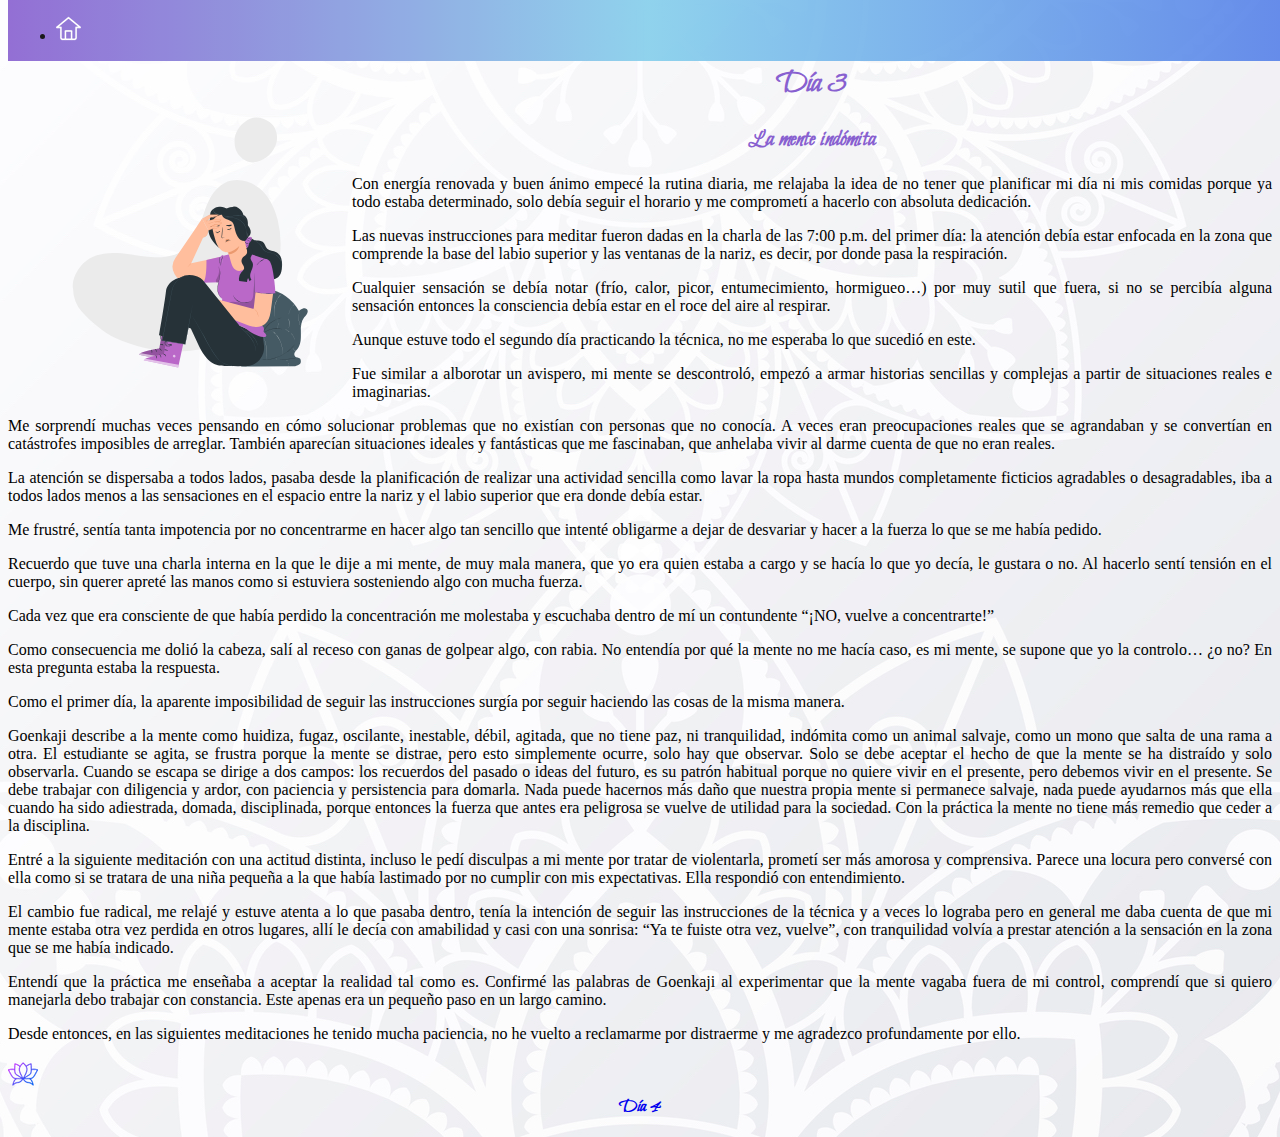
<file: day3.html>
<html>

    <head>

        <!-- Required meta tags -->
        <meta charset="utf-8">
        <meta name="viewport" content="width=device-width, initial-scale=1, shrink-to-fit=no">

        <!-- documentation at http://getbootstrap.com/docs/5.1/ -->
        <link href="https://cdn.jsdelivr.net/npm/bootstrap@5.1.3/dist/css/bootstrap.min.css" rel="stylesheet" integrity="sha384-1BmE4kWBq78iYhFldvKuhfTAU6auU8tT94WrHftjDbrCEXSU1oBoqyl2QvZ6jIW3" crossorigin="anonymous">


        <link href="static/styles.css" rel="stylesheet">

        <link rel="preconnect" href="https://fonts.googleapis.com">
        <link rel="preconnect" href="https://fonts.gstatic.com" crossorigin>
        <link href="https://fonts.googleapis.com/css2?family=Bilbo+Swash+Caps&display=swap" rel="stylesheet">


        <title>Día 3</title>
    </head>

    <body>
        <nav class="navbar">
          <div class="container-fluid">
            <ul class="navbar-nav">
                <li class="nav-item">
                  <a class="nav-link" aria-current="page" href="index.html">
                    <img src="static/home.png" alt="home" title="Inicio"/>
                  </a>
                </li>
              </ul>
          </div>
         </nav>
        <main>
          <div class="container">
            <svg xmlns="http://www.w3.org/2000/svg" viewBox="0 0 500 500" width="20em"><g id="freepik--background-simple--inject-1325"><path d="M338.61,185.77c-18.25,9.11-27.06,29.9-33.28,49.32s-12.14,40.47-27.87,53.45c-13.27,10.94-31.42,14.12-48.61,13.51s-34.07-4.56-51.19-6.17-35.21-.63-50.17,7.84S98,335.08,101.7,351.86h0a54.55,54.55,0,0,0,13.44,34.84c13.55,15.47,36.23,33.92,50.84,40.5,44.84,20.2,92.93,28.18,140.94,17.51,39.92-8.87,75-48.15,96.47-83a155.14,155.14,0,0,0,18-118.07c-4.77-18.74-13.57-37.14-28.54-49.39S355.91,177.14,338.61,185.77Z" style="fill:#ebebeb"></path><path d="M378.38,85.53c-9.08,3.93-19.29,13-23.15,25.45a19.22,19.22,0,0,0-.56,2l0,.09h0a23.67,23.67,0,0,0-.61,4.59c-.19,5.52.11,11.86,2.24,17a33.6,33.6,0,0,0,15.51,16.63c10,5.1,22.47,1.57,31.44-5.12,8.67-6.48,15.31-16.08,16.83-26.79s-2.61-22.41-11.42-28.7C400.15,84.53,388,81.39,378.38,85.53Z" style="fill:#ebebeb"></path></g><g id="freepik--Character--inject-1325"><path d="M405.43,351.59a66.37,66.37,0,0,1,49,34.05c2-1.55,4.06-3.15,6.51-3.74s5.41.08,6.7,2.25c2.4,4-2.18,8.39-5.06,12.1-10.32,13.34.41,35.27-10,48.51-1.46,1.85-3.29,3.44-4.4,5.51s-1.32,4.93.38,6.57c2,2,5.79,1.32,7.65,3.47,1.53,1.77,1.92,6.58.26,8.22s-5.49,3.09-7.76,3.66l-84.39.43" style="fill:#455a64"></path><path d="M448.07,438.08a1.91,1.91,0,0,1-.32.49l-1,1.35A25.57,25.57,0,0,1,445,442c-.7.77-1.46,1.69-2.42,2.59L441.12,446c-.52.5-1.1,1-1.68,1.49-1.14,1-2.47,2-3.85,3.09a62.08,62.08,0,0,1-20.31,9.76c-1.69.41-3.29.84-4.82,1.08-.77.13-1.5.29-2.21.38l-2.05.25c-1.3.18-2.5.2-3.54.27a24.91,24.91,0,0,1-2.68,0l-1.69,0a2.16,2.16,0,0,1-.59,0,2.81,2.81,0,0,1,.59-.05l1.69-.06c.73,0,1.63,0,2.66-.13s2.22-.14,3.52-.35l2-.28c.71-.1,1.43-.27,2.18-.41,1.52-.25,3.11-.69,4.78-1.12a63.74,63.74,0,0,0,20.16-9.68c1.37-1,2.71-2,3.85-3,.58-.51,1.17-1,1.69-1.45l1.48-1.42c1-.88,1.75-1.77,2.47-2.52s1.3-1.43,1.77-2l1.09-1.28A3.43,3.43,0,0,1,448.07,438.08Z" style="fill:#263238"></path><path d="M449,460.85a26.13,26.13,0,0,1-3.57.16c-2.21.06-5.25.14-8.61.32s-6.4.39-8.6.56a28.67,28.67,0,0,1-3.57.2,3.24,3.24,0,0,1,.94-.21c.61-.1,1.5-.22,2.6-.36,2.19-.26,5.23-.54,8.6-.71s6.43-.2,8.64-.16c1.1,0,2,.05,2.61.09A3.42,3.42,0,0,1,449,460.85Z" style="fill:#263238"></path><path d="M428.25,414.56c0,.1-1.61-.39-4.24-.74a33.33,33.33,0,0,0-4.65-.29,36.37,36.37,0,0,0-5.66.53,37.1,37.1,0,0,0-5.5,1.5,34.27,34.27,0,0,0-4.25,1.9c-2.33,1.26-3.65,2.27-3.71,2.19a5.43,5.43,0,0,1,.89-.75,11.7,11.7,0,0,1,1.11-.8c.45-.29.94-.64,1.54-1a30.38,30.38,0,0,1,4.25-2,34.28,34.28,0,0,1,5.57-1.56,35.15,35.15,0,0,1,5.76-.5,31,31,0,0,1,4.7.4c.67.09,1.26.25,1.78.36a12,12,0,0,1,1.32.36A5.42,5.42,0,0,1,428.25,414.56Z" style="fill:#263238"></path><path d="M427.25,396.54a9.12,9.12,0,0,1-1.43.44c-.46.13-1,.28-1.67.51s-1.38.43-2.17.75a45.65,45.65,0,0,0-5.46,2.48,48.46,48.46,0,0,0-6.13,4,47.82,47.82,0,0,0-5.39,5,44.38,44.38,0,0,0-3.73,4.68c-.51.69-.9,1.36-1.26,1.93s-.67,1.08-.9,1.5a8.87,8.87,0,0,1-.78,1.27,8.07,8.07,0,0,1,.6-1.37c.21-.43.47-1,.83-1.55s.71-1.28,1.2-2a40.41,40.41,0,0,1,3.69-4.8,44.51,44.51,0,0,1,5.42-5.07,45,45,0,0,1,6.23-4,38.77,38.77,0,0,1,5.55-2.4c.81-.31,1.57-.5,2.22-.69a16.57,16.57,0,0,1,1.7-.42A7.21,7.21,0,0,1,427.25,396.54Z" style="fill:#263238"></path><path d="M428.42,455s0-.16,0-.47.09-.81.14-1.34a19.1,19.1,0,0,0,.15-2.11c0-.83.09-1.77,0-2.81,0-.53-.05-1.07-.07-1.64s-.12-1.15-.18-1.76c-.1-1.22-.38-2.5-.63-3.85a44.66,44.66,0,0,0-2.82-8.49,45.43,45.43,0,0,0-4.57-7.68c-.86-1.07-1.65-2.12-2.51-3-.42-.45-.8-.9-1.21-1.29l-1.19-1.12a27.86,27.86,0,0,0-2.14-1.83,19.52,19.52,0,0,0-1.7-1.27l-1.1-.77-.38-.28s.15.08.4.25l1.13.73a18.32,18.32,0,0,1,1.72,1.25,25.31,25.31,0,0,1,2.17,1.81l1.2,1.11c.42.39.8.85,1.23,1.29.86.88,1.66,1.92,2.53,3a44.41,44.41,0,0,1,4.61,7.71,45,45,0,0,1,2.82,8.53c.24,1.36.51,2.64.61,3.87.06.61.15,1.2.17,1.77s0,1.12,0,1.64c.07,1.05,0,2,0,2.82a16.31,16.31,0,0,1-.19,2.12l-.18,1.34C428.45,454.83,428.42,455,428.42,455Z" style="fill:#fafafa"></path><path d="M421.23,462.34a3.73,3.73,0,0,1-2.84-3.57,5.61,5.61,0,0,0,1,2.14A5.78,5.78,0,0,0,421.23,462.34Z" style="fill:#fafafa"></path><path d="M438.82,472.54s.08-.63.08-1.65a11.77,11.77,0,0,0-.66-3.88,12,12,0,0,0-1.92-3.44c-.65-.78-1.13-1.2-1.1-1.23a2.06,2.06,0,0,1,.35.28,7.6,7.6,0,0,1,.86.86,10.78,10.78,0,0,1,2.62,7.42,7.54,7.54,0,0,1-.13,1.21A2.05,2.05,0,0,1,438.82,472.54Z" style="fill:#fafafa"></path><path d="M450.18,448.81a1,1,0,0,1-.34-.08,4.76,4.76,0,0,1-.87-.36,7.5,7.5,0,0,1-3.85-4.7,6,6,0,0,1-.18-.92,1.36,1.36,0,0,1,0-.35s.09.49.33,1.23a8.25,8.25,0,0,0,3.78,4.61C449.72,448.62,450.19,448.77,450.18,448.81Z" style="fill:#fafafa"></path><path d="M448.54,433.14a1.24,1.24,0,0,1-.06-.25l-.15-.72a10.89,10.89,0,0,0-.26-1.14c-.13-.44-.24-.94-.44-1.48a22.83,22.83,0,0,0-1.6-3.68,25.52,25.52,0,0,0-2.79-4,25.85,25.85,0,0,0-3.57-3.37,22.11,22.11,0,0,0-3.4-2.14,14.14,14.14,0,0,0-1.4-.66,10.42,10.42,0,0,0-1.08-.43l-.69-.26-.24-.1a17.59,17.59,0,0,1,3.48,1.32,21.64,21.64,0,0,1,3.44,2.11,22.8,22.8,0,0,1,6.42,7.48,22,22,0,0,1,1.57,3.73A17.33,17.33,0,0,1,448.54,433.14Z" style="fill:#fafafa"></path><path d="M420.41,399.39a3.18,3.18,0,0,1,.29.5,10.22,10.22,0,0,1,.64,1.42,14.65,14.65,0,0,1,.06,10.11,10.62,10.62,0,0,1-.63,1.43,3.9,3.9,0,0,1-.28.5s.35-.74.77-2a15.65,15.65,0,0,0,.8-5,15.48,15.48,0,0,0-.86-5C420.77,400.13,420.37,399.41,420.41,399.39Z" style="fill:#fafafa"></path><path d="M437.23,397.52a8.55,8.55,0,0,1,1.44,1.81,11.83,11.83,0,0,1,.71,10.79,8.31,8.31,0,0,1-1.19,2c-.05,0,.5-.73,1.05-2a12.17,12.17,0,0,0-.7-10.65A22.66,22.66,0,0,0,437.23,397.52Z" style="fill:#fafafa"></path><path d="M428,358.66l-.3.3-.88.85a16.38,16.38,0,0,0-1.35,1.38,24.07,24.07,0,0,0-1.67,1.95l-.91,1.17c-.31.41-.59.88-.9,1.34a34.37,34.37,0,0,0-1.82,3.06A36.74,36.74,0,0,0,416,384.34a34.44,34.44,0,0,0,.05,3.55c0,.56.05,1.1.12,1.61s.14,1,.2,1.48a25.06,25.06,0,0,0,.48,2.51,16.13,16.13,0,0,0,.48,1.87c.14.46.25.85.35,1.17s.11.42.11.42-.06-.14-.15-.4l-.38-1.17a13.21,13.21,0,0,1-.52-1.86,24.24,24.24,0,0,1-.51-2.52l-.22-1.48c-.07-.51-.09-1.06-.13-1.62a32,32,0,0,1-.07-3.57,38.65,38.65,0,0,1,1.2-8.1,39.3,39.3,0,0,1,3-7.61c.63-1.1,1.19-2.16,1.84-3.07.32-.46.6-.92.92-1.33l.93-1.18a23.25,23.25,0,0,1,1.69-1.93,15.67,15.67,0,0,1,1.38-1.36l.91-.82Z" style="fill:#fafafa"></path><path d="M447.06,375.87l-.14.14-.43.39a20.13,20.13,0,0,0-1.53,1.46,23.05,23.05,0,0,0-6.08,12.33,19.21,19.21,0,0,0-.24,2.1c0,.2,0,.39,0,.58a1.12,1.12,0,0,1,0,.2.8.8,0,0,1,0-.2v-.58a16.6,16.6,0,0,1,.17-2.12,21.94,21.94,0,0,1,6.13-12.41,18.07,18.07,0,0,1,1.57-1.43l.46-.35C447,375.9,447.05,375.86,447.06,375.87Z" style="fill:#fafafa"></path><path d="M455.74,387.86a1.69,1.69,0,0,1-.12.27c-.08.18-.23.43-.36.78a13.76,13.76,0,0,0-.92,3,25.15,25.15,0,0,0,.58,10.27c1,3.94,2.05,7.47,2.44,10.11a21.19,21.19,0,0,1,.34,4.3,1.25,1.25,0,0,1,0-.3c0-.2,0-.49-.05-.86a30,30,0,0,0-.4-3.11c-.43-2.63-1.54-6.14-2.5-10.09a24.36,24.36,0,0,1-.52-10.35,12.78,12.78,0,0,1,1-3A9.39,9.39,0,0,1,455.74,387.86Z" style="fill:#fafafa"></path><path d="M404.22,461.74s0-.12,0-.36l.1-1c.1-.91.2-2.22.28-3.84a69.11,69.11,0,0,0-3.39-25c-.5-1.54-1-2.78-1.29-3.62-.14-.38-.26-.7-.37-1a3.25,3.25,0,0,1-.12-.35,49.36,49.36,0,0,1,1.92,4.91,65.69,65.69,0,0,1,3.4,25.08A51.36,51.36,0,0,1,404.22,461.74Z" style="fill:#fafafa"></path><path d="M380.3,270.92c1,3.15,4.81,4.41,8.11,4.72s6.91.2,9.56,2.2c3.47,2.61,3.91,7.81,7,10.85,3.69,3.59,9.71,3,14.32,5.28,3.82,1.89,6.44,5.7,7.7,9.77a36.53,36.53,0,0,1,1.12,12.68c-.25,5.3-1,10.91-4.37,15-5.58,6.87-15.85,7-24.66,6.24-7.9-.72-16.72-2.3-21.27-8.8-2.86-4.09-3.39-9.32-3.83-14.29q-1.46-16.35-2.9-32.71" style="fill:#263238"></path><path d="M427,322.25a4.45,4.45,0,0,0,.28-.72,16.83,16.83,0,0,0,.54-2.15,20.94,20.94,0,0,0-.06-8.12,20.65,20.65,0,0,0-5.64-10.59,21.9,21.9,0,0,0-13.19-6.32c-2.57-.36-5.15-.71-7.14-2.08s-3.2-3.46-4.34-5.38a25.55,25.55,0,0,0-3.76-5.27,21.24,21.24,0,0,0-12.06-6.26,15.87,15.87,0,0,0-2.21-.19,4.5,4.5,0,0,0-.77,0c0,.07,1.06.06,2.94.39a21.59,21.59,0,0,1,7.47,2.88,21,21,0,0,1,4.28,3.49,25.47,25.47,0,0,1,3.65,5.21c1.13,1.93,2.36,4.12,4.48,5.58s4.82,1.82,7.38,2.18a21.44,21.44,0,0,1,12.89,6.13,20.56,20.56,0,0,1,5.62,10.29,21.87,21.87,0,0,1,.24,8C427.25,321.23,426.89,322.23,427,322.25Z" style="fill:#455a64"></path><path d="M303.38,241.76l-42.07,61.76a23.48,23.48,0,0,0-1.2,24.49h0a23.48,23.48,0,0,0,22,12.18l48-2.88,4.38-36-48.24,10.13,18.44-40.13,3-1.27a7,7,0,0,0,4.06-4.73L313.1,260Z" style="fill:#ffbe9d"></path><path d="M286.24,311.41a17.73,17.73,0,0,1-2.72,3.22,17.23,17.23,0,0,1-3.09,2.86,17.13,17.13,0,0,1,2.72-3.22A16.64,16.64,0,0,1,286.24,311.41Z" style="fill:#eb996e"></path><path d="M336.41,300s24.17-7.53,33.48-5.5,34.28,10.72,34.28,10.72c.77.62-9.29,67.75-9.29,67.75L398,424.47c-21-11.18-44.18-19.18-68.72-25.22l5.54-32.49s-7.28-5.73-7.28-12.57c0-11.07,2.55-16.88,2.55-16.88Z" style="fill:#BA68C8"></path><path d="M336.41,300s.9-1.21-.45-1.4c-1-.14-2.72,1.3-3.41,2l-.6.56-21.87,5.25s1,33.82-6.06,35.43l28.16-.8Z" style="fill:#BA68C8"></path><path d="M331.31,323a1.8,1.8,0,0,1,.09.44c.05.29.09.72.14,1.28a28.12,28.12,0,0,1-.11,4.72,58.44,58.44,0,0,1-1.17,6.89c-.56,2.57-1.26,5.37-1.8,8.34a35.66,35.66,0,0,0-.61,8.44,21,21,0,0,0,1.55,6.7,17,17,0,0,0,3.56,5.24s-.13-.07-.36-.26a9.31,9.31,0,0,1-.94-.88,14.81,14.81,0,0,1-2.6-3.95,20.41,20.41,0,0,1-1.68-6.81,34,34,0,0,1,.57-8.57c.54-3,1.26-5.8,1.85-8.35a67.81,67.81,0,0,0,1.27-6.83,33.93,33.93,0,0,0,.26-4.68A16.14,16.14,0,0,1,331.31,323Z" style="fill:#263238"></path><path d="M379,369.86s-.06.1-.21.27a4.33,4.33,0,0,1-.69.71,9.06,9.06,0,0,1-3.16,1.73,20.38,20.38,0,0,1-11.8-.12,17.37,17.37,0,0,1-9.47-6.95,11.44,11.44,0,0,1-1.47-3.3,7.91,7.91,0,0,1-.2-1c0-.23,0-.34,0-.35a9.08,9.08,0,0,1,.42,1.25A12.64,12.64,0,0,0,354,365.3a17.68,17.68,0,0,0,9.32,6.65,21,21,0,0,0,11.53.27,10,10,0,0,0,3.16-1.54A11,11,0,0,1,379,369.86Z" style="fill:#263238"></path><g style="opacity:0.2"><path d="M385.24,336.89c-.39,6.4-1.58,15.55-2,21.95-.22,3.56-.53,7.39-2.8,10.15s-6.11,3.86-9.72,4c-8.75.42-17.75-3.43-26.08-.71a215.26,215.26,0,0,0,31.15,11.37c2.21.61,4.67,1.18,6.73.15,2.69-1.33,3.49-4.72,4-7.68.58-3.42-.54-7.23,0-10.64.36-2.12,1.15-8.52,1.15-8.52l-2.5-.46s-.23-6.87,0-12"></path></g><path d="M408.83,308.2c3.72,3.79,7.43,24.89,9,49.94-9.86,1.72-20.88.83-32.58-1.61V322.36S395.5,294.64,408.83,308.2Z" style="fill:#BA68C8"></path><path d="M417.82,358.14a2.89,2.89,0,0,1-.6.2c-.41.09-1,.3-1.78.43a40.49,40.49,0,0,1-6.68.55,125.39,125.39,0,0,1-22-2.24l-1.6-.3-.21,0v-.21c0-8.23.07-15.6.1-21,0-2.61.06-4.75.09-6.3,0-.7,0-1.27,0-1.71a2.27,2.27,0,0,1,.06-.59,3.86,3.86,0,0,1,.05.59c0,.44,0,1,0,1.71,0,1.55.05,3.69.08,6.3,0,5.4,0,12.77.06,21l-.21-.26,1.59.3A137.48,137.48,0,0,0,408.76,359a45.16,45.16,0,0,0,6.65-.38C417,358.31,417.81,358.09,417.82,358.14Z" style="fill:#263238"></path><path d="M332.7,315.55a7.76,7.76,0,0,1-.33-2.38,21.41,21.41,0,0,1,.58-5.79A21.7,21.7,0,0,1,335,302a7.52,7.52,0,0,1,1.37-2,28.81,28.81,0,0,0-3.71,15.58Z" style="fill:#263238"></path><path d="M331.14,311.91a5.05,5.05,0,0,1-.56-1.55,13.92,13.92,0,0,1-.6-3.95,8.61,8.61,0,0,1,1-3.89,4,4,0,0,1,1-1.35c.19.09-1.41,2.2-1.45,5.25a20.27,20.27,0,0,0,.44,3.86A5.55,5.55,0,0,1,331.14,311.91Z" style="fill:#263238"></path><path d="M400.74,304.94a26.31,26.31,0,0,0-12.12,9.63,7.46,7.46,0,0,1,1.14-2,20.18,20.18,0,0,1,3.88-4.09,19.64,19.64,0,0,1,4.86-2.85A7,7,0,0,1,400.74,304.94Z" style="fill:#263238"></path><g style="opacity:0.2"><path d="M328,341.28a2,2,0,0,1-2.75-.59,3.46,3.46,0,0,1-.25-3,14.88,14.88,0,0,1,1.49-2.78,23.47,23.47,0,0,0,2-19.45c2.52,3.61,3.25,8.24,2.88,12.63a57.12,57.12,0,0,1-3.11,12.82"></path></g><path d="M268,422.34l-9.28,43.16L205,454.23c1.39-5.07,31.36-9.54,31.36-9.54l4.81-27.9Z" style="fill:#BA68C8"></path><g style="opacity:0.2"><path d="M268,422.34l-9.28,43.16L205,454.23c1.39-5.07,31.36-9.54,31.36-9.54l4.81-27.9Z"></path></g><g style="opacity:0.6000000000000001"><path d="M253.47,445.84a2.24,2.24,0,0,1,1,2.82,2.15,2.15,0,0,1-2.79,1,2.36,2.36,0,0,1-1-3,2.23,2.23,0,0,1,3-.73" style="fill:#fff"></path></g><g style="opacity:0.6000000000000001"><path d="M258.75,465.5l.77-4.38L207.69,452s-2.61.54-2.69,2.28Z" style="fill:#fff"></path></g><path d="M235.55,444.23c-.05.26,1.24.66,2.35,1.77s1.57,2.36,1.84,2.31.19-1.65-1.19-3S235.54,444,235.55,444.23Z" style="fill:#263238"></path><path d="M229.42,445.38c-.12.24.93.93,1.59,2.22s.67,2.53.93,2.57.74-1.41-.11-3S229.48,445.13,229.42,445.38Z" style="fill:#263238"></path><path d="M224.8,451.46c.23.1.87-1.13.5-2.71s-1.48-2.41-1.64-2.22.44,1.13.73,2.43S224.55,451.38,224.8,451.46Z" style="fill:#263238"></path><path d="M237.35,438c.06.27,1.34.16,2.8.57s2.52,1.12,2.7.92-.73-1.36-2.46-1.82S237.26,437.76,237.35,438Z" style="fill:#263238"></path><path d="M240,431.88a5.14,5.14,0,0,0,2.7.55,12.34,12.34,0,0,0,3-.27,12.61,12.61,0,0,0,1.72-.5,3.11,3.11,0,0,0,.94-.46,1.16,1.16,0,0,0,.41-1.37,1.44,1.44,0,0,0-1-.84,3.18,3.18,0,0,0-1-.07,10.07,10.07,0,0,0-1.79.22,9.66,9.66,0,0,0-2.83,1.11c-1.49.89-2.12,1.78-2,1.85s.88-.58,2.35-1.27A11.13,11.13,0,0,1,245,430a11,11,0,0,1,1.65-.15c.6,0,1.09.07,1.18.35,0,.11,0,.15-.12.29a2.85,2.85,0,0,1-.7.34,13.27,13.27,0,0,1-1.59.51,14.89,14.89,0,0,1-2.81.45A20.35,20.35,0,0,0,240,431.88Z" style="fill:#263238"></path><path d="M240.23,432.33c.08.06.8-.77,1.25-2.45a9,9,0,0,0-.09-4.8,2.27,2.27,0,0,0-1.43-1.72,1.28,1.28,0,0,0-1.28.51,3.65,3.65,0,0,0-.49.93,6,6,0,0,0-.38,1.81,6.37,6.37,0,0,0,.57,3c.76,1.61,1.79,2.15,1.83,2.07a19.71,19.71,0,0,1-1.22-2.32,6.25,6.25,0,0,1-.32-2.71,5.76,5.76,0,0,1,.37-1.54c.21-.56.52-1,.72-.87s.63.58.76,1.08a9.64,9.64,0,0,1,.36,1.6,10.24,10.24,0,0,1,0,2.79C240.58,431.34,240.09,432.26,240.23,432.33Z" style="fill:#263238"></path><path d="M275.14,431.05l-9.28,43.16L212.1,462.94c1.39-5.07,31.36-9.55,31.36-9.55l4.81-27.9Z" style="fill:#BA68C8"></path><g style="opacity:0.6000000000000001"><path d="M260.57,454.55a2.24,2.24,0,0,1,1,2.82,2.16,2.16,0,0,1-2.79,1,2.38,2.38,0,0,1-1-3,2.25,2.25,0,0,1,3-.73" style="fill:#fff"></path></g><g style="opacity:0.6000000000000001"><path d="M265.86,474.21l.76-4.39-51.82-9.16s-2.62.54-2.7,2.28Z" style="fill:#fff"></path></g><path d="M242.65,452.93c-.05.27,1.24.66,2.36,1.78s1.57,2.36,1.83,2.31.19-1.66-1.18-3S242.64,452.68,242.65,452.93Z" style="fill:#263238"></path><path d="M236.52,454.08c-.11.25.93.93,1.59,2.23s.67,2.52.93,2.57.75-1.41-.1-3S236.58,453.84,236.52,454.08Z" style="fill:#263238"></path><path d="M231.91,460.16c.22.11.86-1.13.49-2.71s-1.48-2.41-1.64-2.21.44,1.12.73,2.42S231.65,460.08,231.91,460.16Z" style="fill:#263238"></path><path d="M244.45,446.7c.06.26,1.34.15,2.8.56s2.52,1.12,2.71.93-.73-1.37-2.46-1.83S244.37,446.47,244.45,446.7Z" style="fill:#263238"></path><path d="M247.07,440.59a5.08,5.08,0,0,0,2.69.55,12.31,12.31,0,0,0,3-.28,13.16,13.16,0,0,0,1.72-.49,3.71,3.71,0,0,0,1-.46,1.2,1.2,0,0,0,.41-1.38,1.48,1.48,0,0,0-1-.84,3.79,3.79,0,0,0-1-.07,10.19,10.19,0,0,0-1.8.22,10,10,0,0,0-2.82,1.11c-1.49.9-2.12,1.79-2,1.86s.88-.59,2.34-1.27a10.92,10.92,0,0,1,2.69-.85,10.73,10.73,0,0,1,1.64-.16c.61,0,1.09.07,1.18.36,0,.1,0,.14-.12.29a2.78,2.78,0,0,1-.69.33,15.63,15.63,0,0,1-1.6.52,14.64,14.64,0,0,1-2.81.45A20,20,0,0,0,247.07,440.59Z" style="fill:#263238"></path><path d="M247.33,441c.09.06.8-.78,1.26-2.45a9.23,9.23,0,0,0,.25-3,8.48,8.48,0,0,0-.35-1.78,2.26,2.26,0,0,0-1.43-1.72,1.28,1.28,0,0,0-1.28.52,3.75,3.75,0,0,0-.48.93,5.92,5.92,0,0,0-.38,1.81,6.19,6.19,0,0,0,.56,3c.76,1.62,1.79,2.16,1.83,2.07a24.68,24.68,0,0,1-1.22-2.31,6.59,6.59,0,0,1-.32-2.71,5.49,5.49,0,0,1,.38-1.55c.2-.55.51-1,.71-.86s.64.57.76,1.07a8.73,8.73,0,0,1,.36,1.6,9.56,9.56,0,0,1,0,2.8C247.68,440,247.2,441,247.33,441Z" style="fill:#263238"></path><path d="M367.71,236.12c4.87,1.68,7.06,7.45,7.15,12.59s-1.27,10.28-.74,15.4c.29,2.84,1.16,5.66.87,8.49s-2.29,5.83-5.14,5.92c-2.39.07-4.4-1.93-5.3-4.15s-1-4.66-1.37-7a28,28,0,0,0-3.9-10c-1.92-3.06-4.36-5.76-6.35-8.78a71.07,71.07,0,0,1-6.19-13c-.95-2.37-1.91-4.94-1.29-7.42a7.54,7.54,0,0,1,6.26-5.27,12.35,12.35,0,0,1,8.25,2,18.41,18.41,0,0,1,8.19,12" style="fill:#263238"></path><path d="M368.55,278.94a21.5,21.5,0,0,1,3.74-4.57,13.45,13.45,0,0,1,3.36-3.54c1.48-1.09,3.91-1.13,4.93.41.85,1.31.34,3.1-.56,4.39a40.84,40.84,0,0,0-2.86,3.72,18.6,18.6,0,0,0-1.24,4.13,6.17,6.17,0,0,1-2.13,3.65c-2,1.38-5.05.27-6.2-1.88S367.25,281,368.55,278.94Z" style="fill:#BA68C8"></path><path d="M374.55,272.15a9.82,9.82,0,0,1,3.23,1,4.87,4.87,0,0,1,1.61,1.69c.3.53.4.91.49.9s.1-.44-.13-1.07a4.16,4.16,0,0,0-1.67-2,4.76,4.76,0,0,0-2.49-.73C374.93,271.93,374.54,272.08,374.55,272.15Z" style="fill:#263238"></path><path d="M372.58,275c.05.08.39-.08.94,0a5.75,5.75,0,0,1,2,.93c1.51,1,2.46,2.14,2.59,2.05a5.12,5.12,0,0,0-2.29-2.52,4.39,4.39,0,0,0-2.31-.85C372.87,274.57,372.54,274.9,372.58,275Z" style="fill:#263238"></path><path d="M369.91,277.45c-.06,0,.06.49.49,1.1a5.53,5.53,0,0,0,2.25,1.85,5.59,5.59,0,0,0,2.88.47c.74-.09,1.16-.3,1.15-.36a7.4,7.4,0,0,1-6.77-3.06Z" style="fill:#263238"></path><path d="M367.87,280.86c-.06,0,0,.58.5,1.36a5.49,5.49,0,0,0,6.24,2.33c.87-.27,1.31-.64,1.28-.7a10.64,10.64,0,0,0-1.37.31,6,6,0,0,1-3.22-.25,6.13,6.13,0,0,1-2.6-1.92C368.17,281.33,368,280.83,367.87,280.86Z" style="fill:#263238"></path><path d="M343.37,227.8c-4.87-5-10.48-5.36-15.73-4.34s-10.32,4.65-11.51,9.86c-.59,2.55-.22,5.22-.46,7.82-.48,5.18-1.86,9.79-2.39,15-.95,9.1,3.82,17.31,9.7,24.31,3.8,4.51,8.65,9.46,14.49,8.71,4-.51,7.07-3.59,9.84-6.5" style="fill:#263238"></path><path d="M357.77,231.56l1.16,4.55,18.17,68c2.07,7.9-3.85,16.52-12.32,18.67h0c-8.56,2.17-13.64-3.4-15.86-11.35-2.34-8.33-4.94-17.07-4.94-17.07s-11.24,1.19-17.35-12.22c-3-6.67-5.84-18.2-7.84-27.71a15.37,15.37,0,0,1,12.52-18.32Z" style="fill:#ffbe9d"></path><path d="M331.34,261c-.27-.21-1.51,1-3.49,1.34s-3.59-.46-3.77-.18c-.09.12.21.52.91.88a5.14,5.14,0,0,0,3.07.45,5,5,0,0,0,2.73-1.37C331.33,261.53,331.47,261.06,331.34,261Z" style="fill:#263238"></path><path d="M349.3,256c-.29-.17-1.39,1.2-3.33,1.71s-3.62-.09-3.77.21c-.07.13.27.49,1,.78a5.06,5.06,0,0,0,3.09.12,4.85,4.85,0,0,0,2.57-1.65C349.35,256.56,349.44,256.08,349.3,256Z" style="fill:#263238"></path><path d="M339,271.13a13.75,13.75,0,0,0-3.3.31c-.5.08-1,.11-1.18-.2a2.68,2.68,0,0,1-.07-1.56q.19-2,.42-4.17c.55-5.91.8-10.73.56-10.75s-.87,4.77-1.42,10.68c-.13,1.46-.25,2.85-.36,4.18a3,3,0,0,0,.28,2,1.33,1.33,0,0,0,1,.5,4.15,4.15,0,0,0,.87-.12A12.46,12.46,0,0,0,339,271.13Z" style="fill:#263238"></path><path d="M344,294.4a36.9,36.9,0,0,0,17.39-10.2s-1.89,10.9-16.29,13.46Z" style="fill:#eb996e"></path><path d="M349.84,251.46c-.27-.52-2.22,0-4.59.08s-4.35-.32-4.59.21c-.11.25.29.71,1.13,1.13a8,8,0,0,0,7-.22C349.59,252.19,350,251.7,349.84,251.46Z" style="fill:#263238"></path><path d="M330.5,251.94c-.53-.33-2,.56-4,1.09s-3.69.66-3.95,1.22c-.11.27.27.64,1.1.87a6.72,6.72,0,0,0,3.44-.13,6.54,6.54,0,0,0,3-1.73C330.64,252.63,330.74,252.11,330.5,251.94Z" style="fill:#263238"></path><path d="M369.75,276.65c-5.21-.56-7.79-1.91-10.59-6.34s-4.15-9.6-5.28-14.72c-.64-2.91-1.28-6-3.24-8.24-2.3-2.64-5.9-3.62-9.15-4.93s-6.65-3.52-7.23-7c-.66-3.91,2.64-7.4,6.12-9.29,4.32-2.36,9.73-3.36,14.17-1.21,4.87,2.35,7.36,7.77,9.18,12.87a166.11,166.11,0,0,1,8.66,36.35" style="fill:#263238"></path><path d="M352.86,243.45c-.75-3-1.4-5.44-1.46-5.42s.5,2.46,1.24,5.48,1.39,5.44,1.45,5.42S353.6,246.46,352.86,243.45Z" style="fill:#263238"></path><path d="M374.87,270.59a10.46,10.46,0,0,0,4.19-10.45,19.07,19.07,0,0,0-3.47-6.87q-2.76-3.89-5.84-7.52" style="fill:#263238"></path><path d="M371.93,274.2a2.37,2.37,0,0,0,.23-.61,16.38,16.38,0,0,0,.52-1.8,27.71,27.71,0,0,0-1.21-16.85,24.23,24.23,0,0,0-7.56-9.91,23.93,23.93,0,0,0-5.63-3.26,22.25,22.25,0,0,0-5.9-1.46c-3.85-.33-7.31,0-10.15-.5a12.18,12.18,0,0,1-6.13-2.67,11.58,11.58,0,0,1-1.62-1.9,2.33,2.33,0,0,0,.29.59A7.77,7.77,0,0,0,336,237.3a12.07,12.07,0,0,0,6.21,2.9c2.9.56,6.4.27,10.17.62a21.93,21.93,0,0,1,5.74,1.46,23.2,23.2,0,0,1,5.5,3.19,24,24,0,0,1,7.42,9.67,27.43,27.43,0,0,1,2.08,9.82,30.3,30.3,0,0,1-.6,6.79C372.15,273.33,371.87,274.18,371.93,274.2Z" style="fill:#455a64"></path><path d="M371.7,243.59s0-.14-.05-.41a5.93,5.93,0,0,0-.35-1.15,8.45,8.45,0,0,0-2.74-3.41,13,13,0,0,0-6-2.42,24.38,24.38,0,0,0-7.93.53c-2.76.55-5.35,1.21-7.73,1.52a20.85,20.85,0,0,1-6.36-.08,11.87,11.87,0,0,1-4-1.46c-.88-.53-1.3-.92-1.33-.87s.08.12.28.3a6.39,6.39,0,0,0,.93.75,11.15,11.15,0,0,0,4.05,1.67,19.88,19.88,0,0,0,6.49.2c2.44-.28,5-.94,7.78-1.48a24.9,24.9,0,0,1,7.75-.57,12.88,12.88,0,0,1,5.86,2.23,8.65,8.65,0,0,1,2.78,3.18C371.54,243,371.64,243.61,371.7,243.59Z" style="fill:#455a64"></path><path d="M320.36,226.34a2,2,0,0,0-.11.77,6.5,6.5,0,0,0,.35,2.08,9.31,9.31,0,0,0,4.58,5.09,15.38,15.38,0,0,0,6.73,1.46,9.66,9.66,0,0,0,2.83-.21,23.32,23.32,0,0,0-2.82-.18,16.81,16.81,0,0,1-6.48-1.58,9.44,9.44,0,0,1-4.47-4.72A13.88,13.88,0,0,1,320.36,226.34Z" style="fill:#455a64"></path><path d="M315.9,236.54c-.06,0,0,.52.4,1.22a5.7,5.7,0,0,0,5.31,2.69c.8-.09,1.24-.34,1.22-.4a7,7,0,0,0-1.24,0,6.44,6.44,0,0,1-2.76-.7,6.59,6.59,0,0,1-2.2-1.81C316.18,237,316,236.51,315.9,236.54Z" style="fill:#455a64"></path><path d="M340.64,276.48c.38.11-.11.8.17,1.08a1.64,1.64,0,0,0,1.06.44c1.46.12,4-1.45,3.9-3.35a3.14,3.14,0,0,0-3.37-1.15C340,274,338.33,275.8,340.64,276.48Z" style="fill:#eb996e"></path><path d="M340.15,278.76c.3.12,1-1.95,3.26-2.82s4.38.09,4.5-.2c.07-.11-.36-.56-1.28-.9a5.43,5.43,0,0,0-3.71.05,4.76,4.76,0,0,0-2.61,2.41C340,278.13,340,278.72,340.15,278.76Z" style="fill:#263238"></path><path d="M348.84,258.42c.1.1-.51.81-1.58,1.16s-2,.16-2,0,.84-.19,1.79-.52S348.74,258.31,348.84,258.42Z" style="fill:#eb996e"></path><path d="M329.27,264.19c.05.13-.78.56-1.9.5s-1.9-.57-1.83-.69.85.13,1.86.17S329.22,264.05,329.27,264.19Z" style="fill:#eb996e"></path><path d="M386.82,356.61l-2.84,25a1,1,0,0,1-1.33.85L325.13,367l-10.72,17.75,60.46,23.5c10.26,3.39,19.67,4.06,26.71-2.11h0c5.07-4.43,7.41-10.59,8.48-17.53.26-1.72.7-3.42.88-5.15l3.23-24.64C406.36,360,396.61,358.93,386.82,356.61Z" style="fill:#ffbe9d"></path><path d="M391,395.21c-.09,0-.07-.9-.3-2.33a15.92,15.92,0,0,0-5.41-9.58c-1.1-.93-1.88-1.38-1.84-1.46a6.38,6.38,0,0,1,2.07,1.17,14.52,14.52,0,0,1,3.79,4.34,14.22,14.22,0,0,1,1.75,5.48A6.55,6.55,0,0,1,391,395.21Z" style="fill:#eb996e"></path><path d="M236.11,423.88c0-1.5,8.4-48.57,10.78-69.24.92-8,7.84-15.51,15.27-18.68h0a22.49,22.49,0,0,1,28.91,10.63l58.76,125.14H338.11c-8.85-.52-24.16.51-39.37-30.26l-13.08-28-15.91-5.88-6.05,24.21Z" style="fill:#263238"></path><path d="M399.85,438.82,398,424.47,361.79,408.8l-53.7-66.69a27.53,27.53,0,0,0-17.53-11.61l-1.86-.36a27.49,27.49,0,0,0-18.92,3.11h0a27.49,27.49,0,0,0-12.69,15.93l-15.87,82.89L277,438l9.23-47,34.5,59.55c8.83,17,25.72,21.65,30.92,21.31l19.85.34A29.11,29.11,0,0,0,399.85,438.82Z" style="fill:#263238"></path><path d="M364.29,472.62l-.31,0-.92,0c-.8,0-2,0-3.52,0a70.11,70.11,0,0,1-12.9-1.33,38.82,38.82,0,0,1-8.51-2.81,31.5,31.5,0,0,1-8.51-5.79,59.87,59.87,0,0,1-7.14-8.85c-2.25-3.24-4.41-6.7-6.53-10.3-4.25-7.19-7.9-14.27-11.36-20.61s-6.77-12-9.51-16.68-5-8.52-6.53-11.19l-1.77-3-.45-.8a1.37,1.37,0,0,1-.14-.28s.07.08.18.25l.5.77,1.85,3c1.6,2.61,3.89,6.4,6.68,11.1s6.08,10.32,9.61,16.64,7.15,13.4,11.39,20.58c2.12,3.59,4.27,7,6.5,10.27a58.77,58.77,0,0,0,7.06,8.79,31.07,31.07,0,0,0,8.35,5.75,39,39,0,0,0,8.41,2.84,73.75,73.75,0,0,0,12.82,1.48l3.52.11.92,0Z" style="fill:#455a64"></path><path d="M283.33,329.63l-.56.09c-.37,0-.92.09-1.64.24a25.62,25.62,0,0,0-2.63.55c-.51.14-1.07.27-1.66.46l-1.84.65a29.42,29.42,0,0,0-8.56,5.19,31.38,31.38,0,0,0-4.3,4.55,33,33,0,0,0-3.61,6c-2.13,4.48-2.71,9.95-3.87,15.65s-2.26,11.85-3.48,18.28c-2.46,12.88-5.16,27-8,41.89-.58,3-1.15,6-1.71,8.92l-.21-.31,35.74,6-.27.19c6.94-37.08,11.44-61.1,11.83-63.16,0,0,0,.41-.15,1.2s-.31,2-.56,3.45c-.53,3-1.31,7.44-2.29,13-2,11.16-4.94,26.95-8.36,45.61l-.05.23-.23,0-35.75-5.92-.26-.05L241,432c.56-2.93,1.13-5.91,1.71-8.92,2.85-14.85,5.57-29,8-41.88,1.24-6.43,2.42-12.55,3.52-18.27.56-2.86,1.09-5.63,1.6-8.28a34.09,34.09,0,0,1,2.37-7.44,32.73,32.73,0,0,1,3.67-6.07,32,32,0,0,1,4.38-4.57,29.5,29.5,0,0,1,8.68-5.16l1.86-.64c.59-.18,1.15-.29,1.67-.43a24.56,24.56,0,0,1,2.66-.51A18.84,18.84,0,0,1,283.33,329.63Z" style="fill:#455a64"></path><path d="M387.18,449.16a14.35,14.35,0,0,1-.15-1.77,30.9,30.9,0,0,0-.75-4.74,39.63,39.63,0,0,0-6.88-14.17,85.79,85.79,0,0,0-10.82-11.62L365,413.59a10.33,10.33,0,0,1-1.27-1.24,11.28,11.28,0,0,1,1.4,1.09c.88.73,2.14,1.79,3.68,3.14a78.55,78.55,0,0,1,11,11.59,38.15,38.15,0,0,1,6.82,14.4,26.59,26.59,0,0,1,.6,4.81,12.88,12.88,0,0,1,0,1.32A1.52,1.52,0,0,1,387.18,449.16Z" style="fill:#455a64"></path><path d="M390.42,440.26c-.11,0-.51-1.89-1.72-4.78-.31-.73-.65-1.51-1.09-2.32s-.93-1.67-1.45-2.56a38.06,38.06,0,0,0-4.1-5.33,37.55,37.55,0,0,0-5.05-4.45c-.85-.58-1.65-1.16-2.45-1.61s-1.54-.89-2.24-1.25c-2.81-1.4-4.7-1.93-4.67-2a7,7,0,0,1,1.33.35,13.24,13.24,0,0,1,1.53.52c.58.24,1.26.48,2,.84s1.5.72,2.3,1.2,1.64,1,2.51,1.6a36.48,36.48,0,0,1,5.15,4.48,35.69,35.69,0,0,1,4.13,5.44c.52.91,1,1.76,1.42,2.61a24.56,24.56,0,0,1,1.05,2.38c.31.72.5,1.42.7,2a16,16,0,0,1,.43,1.55A8.27,8.27,0,0,1,390.42,440.26Z" style="fill:#455a64"></path><path d="M397.09,409.27c2.68,1.18,3.36,4.46,2.55,7.27a3.19,3.19,0,0,0-.24,1.6,2.75,2.75,0,0,0,1.05,1.32,13.6,13.6,0,0,1,2.38,2.7,3.57,3.57,0,0,1,.76,2.4,2.64,2.64,0,0,1-1.81,1.92,6.48,6.48,0,0,1-2.74.18c-6.27-.59-12.13-3.34-17.68-6.32s-11.44-9.52-20.36-12.52C374.37,409.33,390.4,414.31,397.09,409.27Z" style="fill:#BA68C8"></path><path d="M372.71,287.74c1,2.89,1.59,6.58.07,9.24-1.27,2.23-3.92,3.26-5.69,5.12a8.28,8.28,0,0,0-1.82,8.15c1.07,3.21,4.15,5.95,3.62,9.28-.39,2.45-2.6,4.11-4.24,6A15.44,15.44,0,0,0,361.23,339l12.25,1.8a12.54,12.54,0,0,1,1.61-6.31q1.19,2.48,2.35,4.95l3-2.85c-2.11-2.26-2.4-5.72-1.75-8.74s2.1-5.8,3.09-8.73,1.5-6.22.26-9.05c-1-2.25-3-4.18-3-6.63.06-1.65,1.09-3.07,1.81-4.55a12.94,12.94,0,0,0-1.16-13" style="fill:#263238"></path><path d="M315.26,235.62l-11.88,6.14L313.1,260l8.86-3.82s6.42,1.49,8.14-2.39l-8.14-1.1-6.35,2,7.54-4s9,2,10.79-2.86l-12-1.25s11.63.85,10.79-3.72l-11.5,0-11.63,2.46,7.4-5.81s10.4-1.06,11.81-3.88Z" style="fill:#ffbe9d"></path><path d="M305.38,270.92s.07,0,.21-.11l.66-.28a11.45,11.45,0,0,0,2.45-1.28,8.18,8.18,0,0,0,2.72-3.44,19.4,19.4,0,0,0,.77-2.73L313,260a.14.14,0,0,1,.08-.1l8.85-3.86H322a12,12,0,0,0,4.29.14,4.51,4.51,0,0,0,3.63-2.43l.15.28-8.14-1.08H322l-6.34,2a.23.23,0,0,1-.17-.42l7.53-4a.31.31,0,0,1,.13,0,32.28,32.28,0,0,0,5.7-.22,13.12,13.12,0,0,0,2.83-.68,2.94,2.94,0,0,0,2-1.77l.22.3-12-1.25a.26.26,0,0,1,0-.51,37.67,37.67,0,0,0,4.72-.16,12.67,12.67,0,0,0,4.64-1.19,2.74,2.74,0,0,0,1-.87,1.63,1.63,0,0,0,.19-1.19l.26.21H321.3l-11.63,2.46a.25.25,0,0,1-.29-.2.24.24,0,0,1,.09-.24l7.4-5.81a.24.24,0,0,1,.13-.05,49.64,49.64,0,0,0,6.38-1.11,25.4,25.4,0,0,0,2.95-1,4.78,4.78,0,0,0,2.3-1.68l.2.32-13.57,0,.09,0-11.9,6.1.05,0-6.17,8.94-1.65,2.35-.43.6a1.58,1.58,0,0,1-.16.2,1.51,1.51,0,0,1,.13-.22l.4-.62,1.58-2.39,6.06-9,.06,0,11.85-6.19.09,0,13.57,0h0a.21.21,0,0,1,.21.21.2.2,0,0,1,0,.11,5.23,5.23,0,0,1-2.53,1.89,23.52,23.52,0,0,1-3,1,50.58,50.58,0,0,1-6.44,1.15l.12-.05-7.39,5.82-.21-.44,11.63-2.48h.05l11.5,0a.26.26,0,0,1,.25.21,2.1,2.1,0,0,1-.26,1.56,3.2,3.2,0,0,1-1.15,1,13.4,13.4,0,0,1-4.85,1.26,36.89,36.89,0,0,1-4.79.15l0-.51,12,1.26a.25.25,0,0,1,.22.27v0a2.51,2.51,0,0,1-.93,1.37,5.19,5.19,0,0,1-1.38.76,13.51,13.51,0,0,1-2.94.7,33.44,33.44,0,0,1-5.8.22l.13,0-7.55,4-.18-.43,6.35-2h.1l8.14,1.12a.2.2,0,0,1,.17.23.43.43,0,0,1,0,0,4.92,4.92,0,0,1-3.94,2.65,12.78,12.78,0,0,1-4.43-.17H322l-8.88,3.79.08-.09c-.28,1.1-.55,2.14-.8,3.13a18.4,18.4,0,0,1-.81,2.74,8.3,8.3,0,0,1-2.83,3.48,11.36,11.36,0,0,1-2.51,1.23l-.67.25Z" style="fill:#eb996e"></path><path d="M322,246.55a19.31,19.31,0,0,1-4.79,2,40.14,40.14,0,0,1-4.94,1.5,18.92,18.92,0,0,1,4.78-2A40,40,0,0,1,322,246.55Z" style="fill:#eb996e"></path></g></svg>
            <h1 class="display-4">Día 3</h1>
            <h2>La mente indómita</h2>
            <p>Con energía renovada y buen ánimo empecé la rutina diaria, me relajaba la idea de no tener que planificar mi día ni mis comidas porque ya todo estaba
            determinado, solo debía seguir el horario y me comprometí a hacerlo con absoluta dedicación.</p>
            <p>Las nuevas instrucciones para meditar fueron dadas en la charla de las 7:00 p.m. del primer día: la atención debía estar enfocada en la zona que comprende
            la base del labio superior y las ventanas de la nariz, es decir, por donde pasa la respiración.</p>
            <p>Cualquier sensación se debía notar (frío, calor, picor, entumecimiento, hormigueo…) por muy sutil que fuera, si no se percibía alguna sensación entonces
            la consciencia debía estar en el roce del aire al respirar.</p>
            <p>Aunque estuve todo el segundo día practicando la técnica, no me esperaba lo que sucedió en este.</p>
            <p>Fue similar a alborotar un avispero, mi mente se descontroló, empezó a armar historias sencillas y complejas a partir de situaciones reales e
            imaginarias.</p>
            <p>Me sorprendí muchas veces pensando en cómo solucionar problemas que no existían con personas que no conocía. A veces eran preocupaciones
            reales que se agrandaban y se convertían en catástrofes imposibles de arreglar. También aparecían situaciones ideales y fantásticas que me fascinaban,
            que anhelaba vivir al darme cuenta de que no eran reales.</p>
            <p>La atención se dispersaba a todos lados, pasaba desde la planificación de realizar una actividad sencilla como lavar la ropa hasta mundos completamente
            ficticios agradables o desagradables, iba a todos lados menos a las sensaciones en el espacio entre la nariz y el labio superior que era donde debía estar.</p>
            <p>Me frustré, sentía tanta impotencia por no concentrarme en hacer algo tan sencillo que intenté obligarme a dejar de desvariar y hacer a la
            fuerza lo que se me había pedido.</p>
            <p>Recuerdo que tuve una charla interna en la que le dije a mi mente, de muy mala manera, que yo era quien estaba a cargo y
            se hacía lo que yo decía, le gustara o no. Al hacerlo sentí tensión en el cuerpo, sin querer apreté las manos como si estuviera sosteniendo algo con mucha fuerza.
            </p>
            <p>Cada vez que era consciente de que había perdido la concentración me molestaba y escuchaba dentro de mí un contundente “¡NO, vuelve a concentrarte!”</p>
            <p>Como consecuencia me dolió la cabeza, salí al receso con ganas de golpear algo, con rabia. No entendía por qué
            la mente no me hacía caso, es mi mente, se supone que yo la controlo… ¿o no? En esta pregunta estaba la respuesta.</p>
            <p>Como el primer día, la aparente
            imposibilidad de seguir las instrucciones surgía por seguir haciendo las cosas de la misma manera.</p>
            <p>Goenkaji describe a la mente como <span class="fst-italic">huidiza, fugaz, oscilante, inestable, débil, agitada, que no tiene paz, ni tranquilidad, indómita como un animal
            salvaje, como un mono que salta de una rama a otra. El estudiante se agita, se frustra porque la mente se distrae, pero esto simplemente ocurre, solo hay
            que observar. Solo se debe aceptar el hecho de que la mente se ha distraído y solo observarla. Cuando se escapa se dirige a dos campos: los recuerdos del
            pasado o ideas del futuro, es su patrón habitual porque no quiere vivir en el presente, pero debemos vivir en el presente. Se debe trabajar con
            diligencia y ardor, con paciencia y persistencia para domarla. Nada puede hacernos más daño que nuestra propia mente si permanece salvaje, nada puede ayudarnos
            más que ella cuando ha sido adiestrada, domada, disciplinada, porque entonces la fuerza que antes era peligrosa se vuelve de utilidad para la sociedad.
            Con la práctica la mente no tiene más remedio que ceder a la disciplina.</span></p>
            <p>Entré a la siguiente meditación con una actitud distinta, incluso le pedí disculpas a mi mente por tratar de violentarla, prometí ser más amorosa y
            comprensiva. Parece una locura pero conversé con ella como si se tratara de una niña pequeña a la que había lastimado por no cumplir con mis expectativas.
            Ella respondió con entendimiento.</p>
            <p>El cambio fue radical, me relajé y estuve atenta a lo que pasaba dentro, tenía la intención de seguir las instrucciones de la técnica y a veces lo
            lograba pero en general me daba cuenta de que mi mente estaba otra vez perdida en otros lugares, allí le decía con amabilidad y casi
            con una sonrisa: “Ya te fuiste otra vez, vuelve”, con tranquilidad volvía a prestar atención a la sensación en la zona que se me había indicado.</p>
            <p>Entendí que la práctica me enseñaba a aceptar la realidad tal como es. Confirmé las palabras de
            Goenkaji al experimentar que la mente vagaba fuera de mi control, comprendí que si quiero manejarla debo trabajar con constancia. Este apenas era
            un pequeño paso en un largo camino.</p>
            <p>Desde entonces, en las siguientes meditaciones he tenido mucha paciencia, no he vuelto a reclamarme por distraerme y me agradezco
            profundamente por ello.</p>
            <img src="static/loto-color.png" alt="loto" class="mx-auto d-block"/>
            <h3><a href="day4.html">Día 4</a></h3>
          </div>
        </main>
    </body>

</html>
</file>
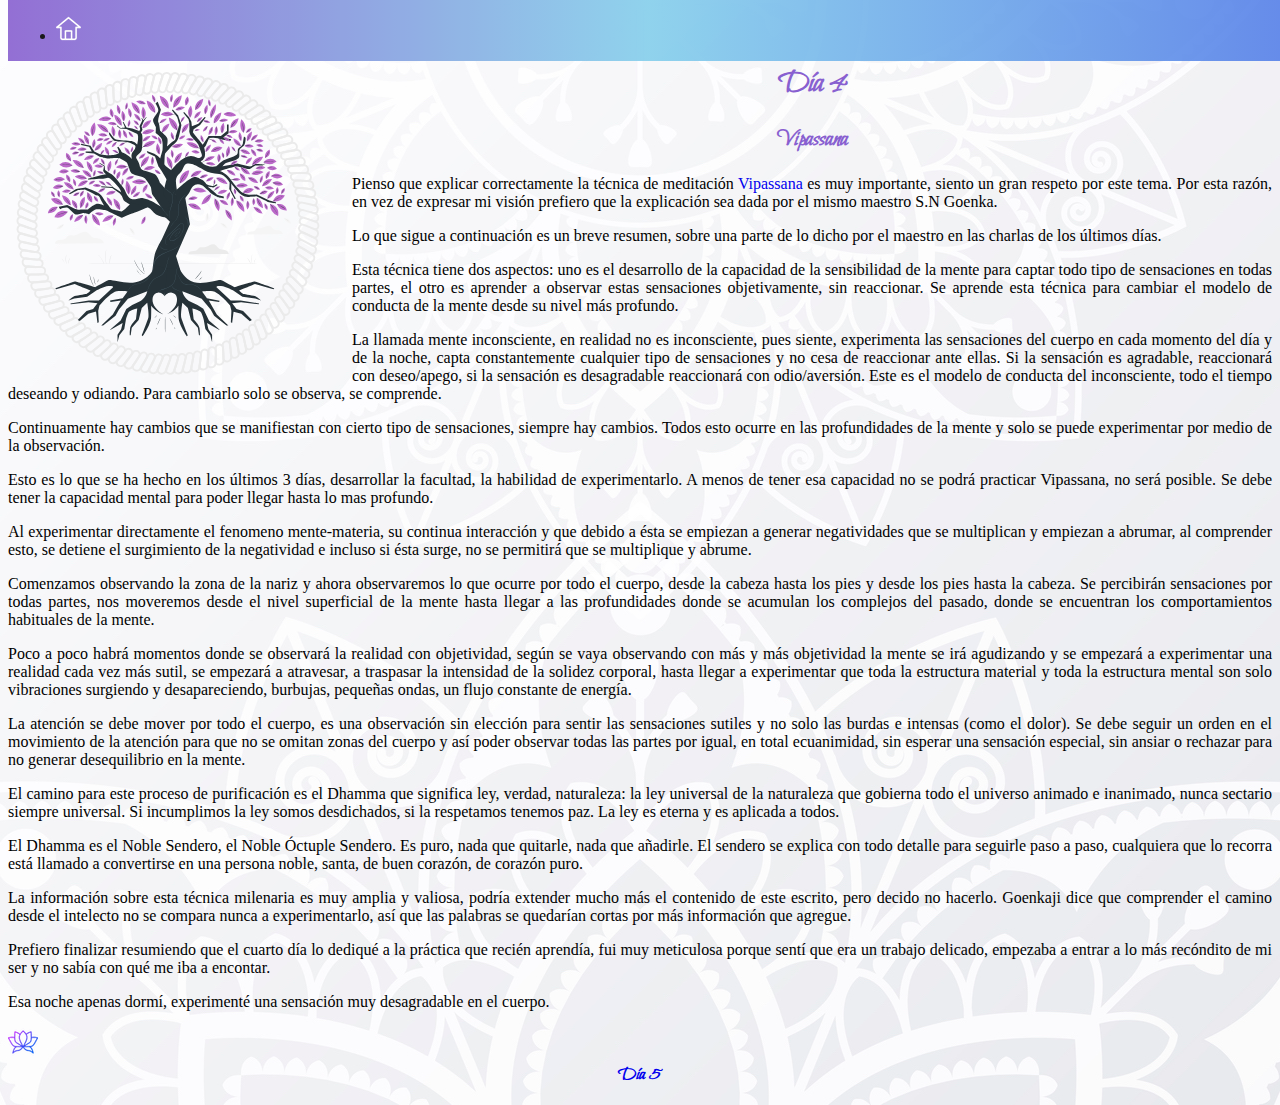
<file: day4.html>
<html>

    <head>

        <!-- Required meta tags -->
        <meta charset="utf-8">
        <meta name="viewport" content="width=device-width, initial-scale=1, shrink-to-fit=no">

        <!-- documentation at http://getbootstrap.com/docs/5.1/ -->
        <link href="https://cdn.jsdelivr.net/npm/bootstrap@5.1.3/dist/css/bootstrap.min.css" rel="stylesheet" integrity="sha384-1BmE4kWBq78iYhFldvKuhfTAU6auU8tT94WrHftjDbrCEXSU1oBoqyl2QvZ6jIW3" crossorigin="anonymous">


        <link href="static/styles.css" rel="stylesheet">

        <link rel="preconnect" href="https://fonts.googleapis.com">
        <link rel="preconnect" href="https://fonts.gstatic.com" crossorigin>
        <link href="https://fonts.googleapis.com/css2?family=Bilbo+Swash+Caps&display=swap" rel="stylesheet">


        <title>Día 4</title>
    </head>

    <body>
        <nav class="navbar">
          <div class="container-fluid">
            <ul class="navbar-nav">
                <li class="nav-item">
                  <a class="nav-link" aria-current="page" href="index.html">
                    <img src="static/home.png" alt="home" title="Inicio"/>
                  </a>
                </li>
              </ul>
          </div>
        </nav>
        <main>
            <div class="container">
                <svg xmlns="http://www.w3.org/2000/svg" viewBox="0 0 500 500" width="20em"><g id="freepik--background-complete--inject-60"><path d="M311.68,233s5.5,6.3-1.57,13.54C310.11,246.55,306.49,238.7,311.68,233Z" style="fill:#f5f5f5"></path><path d="M311,243c-.15,0,.23-2.23.38-5s0-5,.2-5a14.64,14.64,0,0,1,.32,5A14.36,14.36,0,0,1,311,243Z" style="fill:#e0e0e0"></path><path d="M87.08,250.61s-1.46,8.23-11.54,7.27C75.54,257.88,79.39,250.13,87.08,250.61Z" style="fill:#f5f5f5"></path><path d="M78.89,256.33c-.07-.14,1.88-1.22,4.11-2.82s3.89-3.08,4-3a14.51,14.51,0,0,1-3.7,3.4A14.57,14.57,0,0,1,78.89,256.33Z" style="fill:#e0e0e0"></path><path d="M431.58,241.07s8.25-1.37,10.7,8.45C442.28,249.52,433.69,248.47,431.58,241.07Z" style="fill:#f5f5f5"></path><path d="M439.7,246.88c-.1.11-1.77-1.37-4-2.94s-4.2-2.64-4.14-2.78a14.51,14.51,0,0,1,4.44,2.36A14.3,14.3,0,0,1,439.7,246.88Z" style="fill:#e0e0e0"></path><path d="M442.26,312.27c0,.14-85.13.26-190.11.26S62,312.41,62,312.27s85.11-.26,190.14-.26S442.26,312.13,442.26,312.27Z" style="fill:#e0e0e0"></path><path d="M332.2,248.52s8.25-1.36,10.7,8.45C342.9,257,334.31,255.92,332.2,248.52Z" style="fill:#f5f5f5"></path><path d="M340.33,254.34c-.11.11-1.78-1.37-4-2.94s-4.2-2.65-4.13-2.78a20.38,20.38,0,0,1,8.16,5.72Z" style="fill:#e0e0e0"></path><path d="M190.27,256s8.24,1.44,7.29,11.52C197.56,267.54,189.81,263.7,190.27,256Z" style="fill:#f5f5f5"></path><path d="M196,264.19c-.14.07-1.22-1.88-2.82-4.1s-3.09-3.89-3-4a15,15,0,0,1,3.4,3.7A14.62,14.62,0,0,1,196,264.19Z" style="fill:#e0e0e0"></path><path d="M344.87,296.7c.48-3.48-4.43-6.35-8.12-6.65-1.77-.14-3.59.13-5.26-.45-3.62-1.26-5.06-5.93-8.59-7.42-2.64-1.11-5.67-.12-8.23,1.17s-5.08,2.9-7.94,3.09c-2.48.15-5.18-.77-7.35.45-1.62.9-2.47,2.77-4,3.87a9.45,9.45,0,0,1-5.18,1.4,14.75,14.75,0,0,0-5.34.87c-1.65.76-3,2.5-2.67,4.29Z" style="fill:#ebebeb"></path><path d="M149.63,280.24c.58-4.23-5.39-7.71-9.87-8.07-2.14-.17-4.36.15-6.38-.55-4.39-1.53-6.15-7.2-10.43-9-3.2-1.35-6.89-.15-10,1.42s-6.17,3.52-9.64,3.75c-3,.19-6.29-.93-8.93.54-2,1.1-3,3.37-4.81,4.7s-4.09,1.59-6.29,1.71-4.48.14-6.48,1.06-3.66,3-3.24,5.2Z" style="fill:#f5f5f5"></path><path d="M429.07,265.8c.42-3.06-3.9-5.59-7.16-5.85-1.55-.12-3.16.11-4.63-.4-3.18-1.11-4.45-5.22-7.56-6.53-2.32-1-5-.11-7.25,1s-4.48,2.56-7,2.72c-2.19.14-4.56-.67-6.48.4-1.43.8-2.17,2.44-3.49,3.41a8.32,8.32,0,0,1-4.56,1.24,12.61,12.61,0,0,0-4.7.77,3.71,3.71,0,0,0-2.35,3.77Z" style="fill:#f5f5f5"></path><path d="M141.13,298.16a8.74,8.74,0,0,1,1.81,1.68,32.9,32.9,0,0,1,6.32,10.1,9.53,9.53,0,0,1,.73,2.36,14.84,14.84,0,0,1-1.07-2.22,48,48,0,0,0-2.8-5.2,47.31,47.31,0,0,0-3.46-4.79A16.36,16.36,0,0,1,141.13,298.16Z" style="fill:#e0e0e0"></path><path d="M153.59,289.86c.08,0-.2,1.27-.51,3.31a50.81,50.81,0,0,0-.6,8,51.61,51.61,0,0,0,.69,8c.34,2,.64,3.29.56,3.31a2.7,2.7,0,0,1-.32-.85c-.17-.55-.38-1.37-.6-2.39a41.36,41.36,0,0,1-.85-8.09,40.93,40.93,0,0,1,.75-8.09c.21-1,.4-1.84.57-2.4A2.89,2.89,0,0,1,153.59,289.86Z" style="fill:#e0e0e0"></path><path d="M161.79,298.29a25.62,25.62,0,0,0-2.63,14,6.45,6.45,0,0,1-.43-2.1,18.66,18.66,0,0,1,1.9-10.11A6.53,6.53,0,0,1,161.79,298.29Z" style="fill:#e0e0e0"></path><path d="M82.89,302.88a18.38,18.38,0,0,1,6,9.5c-.15.05-1-2.32-2.67-4.94S82.78,303,82.89,302.88Z" style="fill:#e0e0e0"></path><path d="M91.26,297.32a65.29,65.29,0,0,0-.67,7.61,65.62,65.62,0,0,0,.76,7.6,7.7,7.7,0,0,1-.68-2.16,27.32,27.32,0,0,1-.6-5.44,25.72,25.72,0,0,1,.54-5.44A7.21,7.21,0,0,1,91.26,297.32Z" style="fill:#e0e0e0"></path><path d="M96.76,303a35.63,35.63,0,0,0-1.47,4.6,33.52,33.52,0,0,0-.29,4.81,8.76,8.76,0,0,1-.22-4.91A8.94,8.94,0,0,1,96.76,303Z" style="fill:#e0e0e0"></path><path d="M373.26,302.88a14.4,14.4,0,0,1,3.71,4.29,14.12,14.12,0,0,1,2.23,5.21c-.15.05-1-2.32-2.67-4.94S373.14,303,373.26,302.88Z" style="fill:#e0e0e0"></path><path d="M381.62,297.32a64.11,64.11,0,0,0-.66,7.61,67.07,67.07,0,0,0,.75,7.6,7.53,7.53,0,0,1-.67-2.16,26.47,26.47,0,0,1-.07-10.88A7.58,7.58,0,0,1,381.62,297.32Z" style="fill:#e0e0e0"></path><path d="M387.12,303a35.63,35.63,0,0,0-1.47,4.6,35.35,35.35,0,0,0-.29,4.81,10.8,10.8,0,0,1,1.76-9.41Z" style="fill:#e0e0e0"></path></g><g id="freepik--Frame--inject-60"><path d="M446.29,305.15a7.23,7.23,0,0,0,2.85,4.57c2.77,2,5.43,4.06,8.08,6.15s5.29,4.23,7.91,6.42c3,2.51,7.44,1.75,10-1.89a7.8,7.8,0,0,0,1.26-2.88,8.91,8.91,0,0,0,.17-3.13,7.13,7.13,0,0,0-2.73-5c-5.42-4.06-11.12-8-16.79-11.66a7,7,0,0,0-9.59,2.19,7.14,7.14,0,0,0-1,2.09A7,7,0,0,0,446.29,305.15Zm26.51,13.36a4,4,0,0,1-5.75,1.12c-2.65-2.16-5.24-4.25-8-6.33s-5.46-4.09-8.21-6.06a4.09,4.09,0,0,1-1-5.66,4.31,4.31,0,0,1,2.54-1.77,3.89,3.89,0,0,1,3,.56l4.24,2.86,4.13,2.92q4.13,3,8.21,6.06a4.19,4.19,0,0,1,1.57,2.87,5.07,5.07,0,0,1-.16,2.05A5.21,5.21,0,0,1,472.8,318.51Z" style="fill:#ebebeb"></path><path d="M442.77,316.31a7.4,7.4,0,0,0,2.59,4.73q7.72,6.43,15.23,13.47c2.84,2.68,7.32,2.17,10-1.32a9.29,9.29,0,0,0,1.49-2.79,8.89,8.89,0,0,0,.33-3.12,7.19,7.19,0,0,0-2.47-5.14q-3.93-3.28-7.91-6.42c-2.66-2.1-5.42-4.17-8.15-6.18a6.75,6.75,0,0,0-5.19-1.19,7.43,7.43,0,0,0-4.55,2.81,6.74,6.74,0,0,0-1.1,2A7.06,7.06,0,0,0,442.77,316.31Zm25.65,14.85a3.91,3.91,0,0,1-5.78.79c-5-4.61-10.1-9-15.43-13.29a4.14,4.14,0,0,1,5-6.59q8,6.09,15.85,12.77a4.25,4.25,0,0,1,1.42,3,4.65,4.65,0,0,1-.29,2A5.2,5.2,0,0,1,468.42,331.16Z" style="fill:#ebebeb"></path><path d="M438.64,327.22a7.32,7.32,0,0,0,2.26,4.85q7.37,6.89,14.48,14.35c2.69,2.84,7.18,2.59,10.07-.76a9.42,9.42,0,0,0,1.62-2.7,7.68,7.68,0,0,0,.57-3.07,7.28,7.28,0,0,0-2.2-5.29q-3.75-3.51-7.55-6.88c-2.55-2.25-5.08-4.43-7.73-6.61a7.11,7.11,0,0,0-9.86,1,6.86,6.86,0,0,0-1.2,2A7,7,0,0,0,438.64,327.22Zm24.71,16.28a3.88,3.88,0,0,1-5.8.47c-4.79-4.9-9.6-9.59-14.61-14.14a4.16,4.16,0,0,1-1.36-2.81,4.11,4.11,0,0,1,6.66-3.51q7.68,6.56,15.14,13.69a4.15,4.15,0,0,1,1.24,3,5.15,5.15,0,0,1-1.27,3.27Z" style="fill:#ebebeb"></path><path d="M433.87,337.91a6.92,6.92,0,0,0,1.94,5c4.64,4.87,9.25,9.95,13.66,15.16a6.25,6.25,0,0,0,4.85,2.24,7.34,7.34,0,0,0,5.23-2.42,9.21,9.21,0,0,0,2.53-5.64,7.1,7.1,0,0,0-1.89-5.39q-7.11-7.45-14.47-14.35a7.13,7.13,0,0,0-9.93.45,6.75,6.75,0,0,0-1.29,1.92A7.28,7.28,0,0,0,433.87,337.91Zm23.7,17.67a3.85,3.85,0,0,1-5.79.14Q445,348,438,340.74a4.23,4.23,0,0,1-1.16-2.86,4.11,4.11,0,0,1,1.11-2.91,4,4,0,0,1,5.7-.23c4.87,4.66,9.68,9.52,14.37,14.56a4.06,4.06,0,0,1,1,3.07,5.13,5.13,0,0,1-1.44,3.21Z" style="fill:#ebebeb"></path><path d="M453.9,259.59a7.06,7.06,0,0,0,3.74,3.8q9.27,4,18.5,8.61c3.5,1.76,7.63,0,9.2-4.12a9.15,9.15,0,0,0,.14-6.17,7.34,7.34,0,0,0-3.87-4.23q-9.47-4.08-18.92-7.54a7.11,7.11,0,0,0-8.79,9.65Zm28.73,7a3.87,3.87,0,0,1-5.29,2.4q-9.24-4.48-18.52-8.37a4.26,4.26,0,0,1-2.23-2.19,4.09,4.09,0,0,1-.1-3.11,4,4,0,0,1,5.15-2.44q9.47,3.57,18.92,7.77a4,4,0,0,1,2.15,2.43,5.08,5.08,0,0,1-.08,3.51Z" style="fill:#ebebeb"></path><path d="M452.25,298.24c2.83,1.84,5.7,3.74,8.47,5.68s5.51,3.91,8.24,5.95a6.16,6.16,0,0,0,5.23,1.06,7.51,7.51,0,0,0,4.64-3.52,9.19,9.19,0,0,0,1.08-6.09,7.07,7.07,0,0,0-3-4.81c-5.72-3.75-11.6-7.32-17.46-10.68a7,7,0,0,0-9.48,2.73,8.5,8.5,0,0,0-.8,2.15A7.09,7.09,0,0,0,452.25,298.24Zm24.12,7.4a4.14,4.14,0,0,1-2.6,2,3.55,3.55,0,0,1-3-.58c-2.72-2-5.58-4-8.4-5.86s-5.66-3.77-8.51-5.58a4.13,4.13,0,0,1-1.29-5.59,4,4,0,0,1,5.45-1.54c2.92,1.72,5.85,3.49,8.75,5.31s5.69,3.66,8.52,5.57a4.18,4.18,0,0,1,1.71,2.77,5.06,5.06,0,0,1-.06,2.05A5.17,5.17,0,0,1,476.37,305.64Z" style="fill:#ebebeb"></path><path d="M401.24,386.25a7,7,0,0,0,.46,5.3q4.62,9,8.84,18.41a6.2,6.2,0,0,0,4,3.5,7.46,7.46,0,0,0,5.7-.84,9.13,9.13,0,0,0,4-4.69,7.24,7.24,0,0,0-.3-5.72q-4.71-9.15-9.82-17.84a6.77,6.77,0,0,0-4.32-3.13,7.28,7.28,0,0,0-5.34.76,6.93,6.93,0,0,0-1.79,1.47A7,7,0,0,0,401.24,386.25ZM419,409.88a3.87,3.87,0,0,1-5.61-1.5q-4.29-9.35-9-18.25a4.23,4.23,0,0,1-.32-3.09,4.09,4.09,0,0,1,1.89-2.47A4,4,0,0,1,411.5,386q5,8.78,9.67,18a4,4,0,0,1,.11,3.25,5.06,5.06,0,0,1-1.08,1.72A5.19,5.19,0,0,1,419,409.88Z" style="fill:#ebebeb"></path><path d="M393.1,394.68a7,7,0,0,0,.18,5.34c2.74,6.15,5.41,12.53,7.75,18.85a6.19,6.19,0,0,0,3.82,3.73,7.1,7.1,0,0,0,2.82.38,7.65,7.65,0,0,0,2.94-.86,9.11,9.11,0,0,0,4.25-4.48,7.85,7.85,0,0,0,.65-2.9,6.81,6.81,0,0,0-.58-2.79q-4.2-9.42-8.84-18.41a7.07,7.07,0,0,0-9.48-2.89,6.83,6.83,0,0,0-1.85,1.38,7.69,7.69,0,0,0-.95,1.24A7.16,7.16,0,0,0,393.1,394.68Zm16.41,24.63a3.83,3.83,0,0,1-5.49-1.8q-3.78-9.6-8-18.78a3.92,3.92,0,0,1-.11-3.06,4.21,4.21,0,0,1,2-2.37,4,4,0,0,1,5.42,1.69q2.28,4.53,4.45,9.18l2.14,4.67c.7,1.56,1.37,3.11,2,4.68a4.07,4.07,0,0,1-.08,3.24,5.22,5.22,0,0,1-2.41,2.55Z" style="fill:#ebebeb"></path><path d="M384.53,402.62a7.15,7.15,0,0,0-.11,5.36c1.2,3.16,2.4,6.39,3.49,9.58s2.15,6.41,3.16,9.66c1.14,3.71,5.33,5.52,9.42,3.83a9.17,9.17,0,0,0,4.46-4.27,7.08,7.08,0,0,0,.42-5.65c-2.42-6.41-5.06-12.75-7.8-18.92a7,7,0,0,0-9.28-3.39,8.1,8.1,0,0,0-1.93,1.28A6.92,6.92,0,0,0,384.53,402.62Zm15,25.56a4.67,4.67,0,0,1-1.7.4,4.27,4.27,0,0,1-1.61-.3,3.59,3.59,0,0,1-2.1-2.24c-1-3.21-2.17-6.47-3.32-9.68s-2.36-6.38-3.6-9.52a4,4,0,0,1,.06-3.09,4.45,4.45,0,0,1,2.2-2.2,4,4,0,0,1,5.31,2q2,4.67,3.94,9.44t3.59,9.52a4.17,4.17,0,0,1-.24,3.25,5.22,5.22,0,0,1-1.25,1.62A5.58,5.58,0,0,1,399.55,428.18Z" style="fill:#ebebeb"></path><path d="M375.5,410.09a7.26,7.26,0,0,0-.38,5.38c2,6.45,3.84,12.91,5.52,19.56.93,3.79,5,5.79,9.17,4.34a9.09,9.09,0,0,0,1.46-.64,7.76,7.76,0,0,0,1.27-.92,9.15,9.15,0,0,0,2-2.44,7.12,7.12,0,0,0,.72-5.63c-2-6.48-4.28-13-6.69-19.31a7,7,0,0,0-9.05-3.89,7.2,7.2,0,0,0-2,1.11A7,7,0,0,0,375.5,410.09Zm13.56,26.39a4,4,0,0,1-5.31-2.48c-.87-3.3-1.76-6.54-2.72-9.8s-2-6.53-3.07-9.74a4.1,4.1,0,0,1,2.55-5.15,4.34,4.34,0,0,1,3.1.07,3.91,3.91,0,0,1,2.11,2.22c.58,1.6,1.17,3.22,1.72,4.81l1.63,4.8q1.59,4.82,3.07,9.73a4.22,4.22,0,0,1-.42,3.25,5.24,5.24,0,0,1-1.33,1.56A4.42,4.42,0,0,1,389.06,436.48Z" style="fill:#ebebeb"></path><path d="M428.43,348.29a7,7,0,0,0,1.68,5.08c4.39,5.15,8.7,10.49,12.74,15.91a6.24,6.24,0,0,0,4.71,2.51,7.27,7.27,0,0,0,5.41-2.08,9.28,9.28,0,0,0,2.8-5.51,7,7,0,0,0-1.51-5.47q-6.7-7.86-13.69-15.19a6.7,6.7,0,0,0-4.91-2.07,7.12,7.12,0,0,0-5,2,6.92,6.92,0,0,0-1.38,1.86A7.93,7.93,0,0,0,428.43,348.29Zm22.69,19a3.82,3.82,0,0,1-5.77-.18q-6.33-8.16-13-15.78a4,4,0,0,1-1-2.91,4.48,4.48,0,0,1,1.29-2.84h0a4.06,4.06,0,0,1,2.87-1.14,3.91,3.91,0,0,1,2.81,1.23c4.6,4.94,9.21,10.12,13.49,15.35a4.53,4.53,0,0,1,.19,5.08A5.3,5.3,0,0,1,451.12,367.32Z" style="fill:#ebebeb"></path><path d="M422.43,358.35a7.15,7.15,0,0,0,1.41,5.18c4.15,5.43,8,10.91,11.78,16.59,2.15,3.25,6.64,3.79,10.13,1,3.33-2.85,4.21-7.82,1.88-10.9-2-2.71-4.17-5.45-6.3-8.1s-4.31-5.29-6.5-7.86A6.76,6.76,0,0,0,430,352a7,7,0,0,0-5.06,1.7,9,9,0,0,0-1.51,1.76A6.87,6.87,0,0,0,422.43,358.35ZM444,378.66a4.14,4.14,0,0,1-3.16,1,3.57,3.57,0,0,1-2.64-1.55c-1-1.41-1.91-2.8-2.89-4.19l-3-4.16q-3-4.14-6.13-8.14a4,4,0,0,1-.82-3,4.29,4.29,0,0,1,1.51-2.72h0a4,4,0,0,1,2.91-1,3.92,3.92,0,0,1,2.73,1.39c2.17,2.61,4.35,5.28,6.43,8s4.11,5.38,6.13,8.13a4.58,4.58,0,0,1-.07,5.11A5.29,5.29,0,0,1,444,378.66Z" style="fill:#ebebeb"></path><path d="M417,373.3c3.75,5.6,7.31,11.32,10.79,17.22a6.16,6.16,0,0,0,4.39,3,7.63,7.63,0,0,0,5.62-1.44,8.49,8.49,0,0,0,3.41-5.16,7.21,7.21,0,0,0-.9-5.62c-1.9-2.84-3.79-5.62-5.78-8.41s-4-5.53-6.07-8.23a7.23,7.23,0,0,0-11.41.44A7.2,7.2,0,0,0,417,373.3Zm19.26,16.24a4.48,4.48,0,0,1-3.23.83,3.62,3.62,0,0,1-2.55-1.71q-2.62-4.38-5.36-8.64t-5.68-8.49a4.12,4.12,0,0,1,1-5.67,4.27,4.27,0,0,1,1.47-.68,4,4,0,0,1,1.53-.1,3.84,3.84,0,0,1,2.65,1.54c2.05,2.75,4,5.47,5.91,8.26s3.82,5.62,5.68,8.49a4.17,4.17,0,0,1,.52,3.23,5.15,5.15,0,0,1-.84,1.88A4.58,4.58,0,0,1,436.3,389.54Z" style="fill:#ebebeb"></path><path d="M409.62,382.66q5.11,8.68,9.82,17.84a6.18,6.18,0,0,0,4.21,3.27,7.52,7.52,0,0,0,5.67-1.15A8.52,8.52,0,0,0,433,397.7a7.27,7.27,0,0,0-.6-5.68c-3.49-5.92-7-11.6-10.85-17.28a6.91,6.91,0,0,0-7.14-2.82,7.18,7.18,0,0,0-2.6,1,6.65,6.65,0,0,0-1.7,1.55A7.35,7.35,0,0,0,409.62,382.66Zm18.3,17.3a4.33,4.33,0,0,1-3.26.66,3.55,3.55,0,0,1-2.44-1.85q-2.4-4.53-4.89-8.95c-1.66-2.94-3.35-5.84-5.14-8.76a4.16,4.16,0,0,1,1.28-5.63,4.08,4.08,0,0,1,5.62,1.09q5.51,8.44,10.63,17.39a4.27,4.27,0,0,1,.34,3.27,4.5,4.5,0,0,1-1,1.79A5,5,0,0,1,427.92,400Z" style="fill:#ebebeb"></path><path d="M325,439.05a7.18,7.18,0,0,0-1.9,5l.08,5.11,0,5.05q-.08,5.07-.28,10.18c-.18,3.89,3.14,7,7.58,6.78a8.89,8.89,0,0,0,5.64-2.52,7.12,7.12,0,0,0,2.29-5.2l-.11-5.09-.22-5.14c-.16-3.42-.38-6.81-.64-10.19a7,7,0,0,0-7.58-6.29,8.54,8.54,0,0,0-2.26.51A6.94,6.94,0,0,0,325,439.05Zm5.54,29.15a3.93,3.93,0,0,1-4.39-3.87c.23-6.75.18-13.65,0-20.4a4,4,0,0,1,1.08-2.89,4.09,4.09,0,0,1,2.82-1.31,4,4,0,0,1,4.34,3.65c.47,6.83.66,13.53.7,20.38a4.21,4.21,0,0,1-1.32,3,5.31,5.31,0,0,1-1.73,1.12A5.25,5.25,0,0,1,330.51,468.2Z" style="fill:#ebebeb"></path><path d="M314,443A7.3,7.3,0,0,0,311.8,448q-.42,10-1.42,20.26c-.4,3.89,2.73,7.13,7.16,7.17a8.34,8.34,0,0,0,3.11-.52,9.49,9.49,0,0,0,2.69-1.63,7.23,7.23,0,0,0,2.57-5.09q.22-5.12.28-10.18c0-3.42,0-6.84-.06-10.23a6.81,6.81,0,0,0-2.22-4.85,7,7,0,0,0-2.27-1.4,8.31,8.31,0,0,0-2.72-.49,7,7,0,0,0-4.95,2Zm3.84,29.4a3.92,3.92,0,0,1-4.15-4.11q.43-5.1.74-10.15c.2-3.37.32-6.81.41-10.19a4.06,4.06,0,0,1,1.24-2.84,4.14,4.14,0,0,1,7,2.79c.05,6.74-.13,13.5-.48,20.35a4.23,4.23,0,0,1-1.49,2.92,5.22,5.22,0,0,1-1.78,1A5.1,5.1,0,0,1,317.81,472.44Z" style="fill:#ebebeb"></path><path d="M302.79,446.4a7.77,7.77,0,0,0-1.68,2.17,7,7,0,0,0-.78,2.59q-1,10-2.57,20.2c-.62,3.87,2.31,7.27,6.73,7.54a8.5,8.5,0,0,0,5.91-1.78,7.28,7.28,0,0,0,2.86-5c.34-3.4.62-6.8.86-10.17l.32-5.06c.09-1.7.16-3.41.22-5.11a6.72,6.72,0,0,0-1.93-5,7.52,7.52,0,0,0-2.18-1.53,7.34,7.34,0,0,0-2.71-.7,7.14,7.14,0,0,0-2.31.26A6.93,6.93,0,0,0,302.79,446.4Zm2.13,29.53a3.89,3.89,0,0,1-3.9-4.33q.74-5.07,1.32-10.11c.39-3.36.74-6.68,1-10.1a4.13,4.13,0,0,1,8.24.38q-.52,10.08-1.65,20.33a4.25,4.25,0,0,1-1.65,2.85,4.81,4.81,0,0,1-1.85.85A5.13,5.13,0,0,1,304.92,475.93Z" style="fill:#ebebeb"></path><path d="M291.41,449.13a7.1,7.1,0,0,0-2.75,4.56q-1.55,10-3.72,20.07c-.84,3.83,1.9,7.38,6.28,7.88a9.19,9.19,0,0,0,6-1.41,7.27,7.27,0,0,0,3.13-4.8q1.59-10.17,2.58-20.2a6.8,6.8,0,0,0-1.65-5.08,7.29,7.29,0,0,0-4.76-2.54,7,7,0,0,0-5.13,1.52Zm.42,29.56a3.88,3.88,0,0,1-3.65-4.53q2.06-10.07,3.49-20a4.29,4.29,0,0,1,1.56-2.7,4.1,4.1,0,0,1,3-.88,4,4,0,0,1,3.65,4.38q-1.1,10.06-2.8,20.26a4,4,0,0,1-1.82,2.69,5,5,0,0,1-1.9.75A5.16,5.16,0,0,1,291.83,478.69Z" style="fill:#ebebeb"></path><path d="M366.11,417a7.44,7.44,0,0,0-.7,5.34q2.46,9.76,4.4,19.86c.73,3.85,4.64,6.06,8.89,4.83a9.33,9.33,0,0,0,2.88-1.42,8,8,0,0,0,2.07-2.27,7.29,7.29,0,0,0,1-5.62c-1.67-6.63-3.48-13.11-5.57-19.63a6.72,6.72,0,0,0-3.49-4,7,7,0,0,0-2.62-.7,8,8,0,0,0-2.73.28,7.17,7.17,0,0,0-2.08,1A7,7,0,0,0,366.11,417Zm12,27.09a3.91,3.91,0,0,1-5.14-2.76q-1-5-2.17-10c-.39-1.65-.78-3.28-1.19-4.92l-1.29-4.94a4.14,4.14,0,0,1,2.81-5h0a4.15,4.15,0,0,1,3.11.28,3.91,3.91,0,0,1,2,2.35q2.89,9.64,5.31,19.66a4.19,4.19,0,0,1-.27,2.61,4.51,4.51,0,0,1-1.77,2.08A5.41,5.41,0,0,1,378.11,444.11Z" style="fill:#ebebeb"></path><path d="M356.32,423.45a7.11,7.11,0,0,0-1,5.23q1.92,9.92,3.29,20.14c.51,3.89,4.29,6.31,8.58,5.29a9.17,9.17,0,0,0,5.18-3.36,7.38,7.38,0,0,0,1.32-5.58c-1.3-6.75-2.75-13.34-4.41-19.89a6.77,6.77,0,0,0-3.26-4.22,7.33,7.33,0,0,0-5.34-.77,7.1,7.1,0,0,0-2.13.91A6.93,6.93,0,0,0,356.32,423.45Zm10.4,27.68a3.87,3.87,0,0,1-5-3q-1.49-10.17-3.5-20a4.25,4.25,0,0,1,.55-3.07,4.12,4.12,0,0,1,2.52-1.84h0a4.13,4.13,0,0,1,3.08.44,3.88,3.88,0,0,1,1.84,2.46q2.37,9.82,4.21,20a4.39,4.39,0,0,1-2.33,4.51A5.26,5.26,0,0,1,366.72,451.13Z" style="fill:#ebebeb"></path><path d="M346.18,429.25a7,7,0,0,0-1.33,5.16q.67,5,1.22,10.11l.5,5.1c.16,1.71.28,3.38.41,5.07a6.21,6.21,0,0,0,2.61,4.66,7.21,7.21,0,0,0,5.66,1.15,9.25,9.25,0,0,0,5.35-3.1,7,7,0,0,0,1.66-5.45q-1.38-10.23-3.29-20.14a7.11,7.11,0,0,0-8.29-5.46,6.84,6.84,0,0,0-2.17.81A8.14,8.14,0,0,0,346.18,429.25ZM355,457.49a3.84,3.84,0,0,1-4.77-3.28Q349.31,444,347.85,434a4,4,0,0,1,.76-3,4.11,4.11,0,0,1,2.6-1.72,4,4,0,0,1,4.74,3.16q.9,5,1.68,10.05c.51,3.36,1,6.81,1.38,10.16a4.08,4.08,0,0,1-1,3.09,5.22,5.22,0,0,1-3,1.76Z" style="fill:#ebebeb"></path><path d="M335.7,434.45a7.1,7.1,0,0,0-1.62,5.11c.27,3.37.48,6.77.65,10.19s.25,6.75.3,10.16a6.2,6.2,0,0,0,2.34,4.79,7.37,7.37,0,0,0,5.61,1.52,9.15,9.15,0,0,0,5.49-2.83,7,7,0,0,0,2-5.29q-.8-10.32-2.16-20.36a7,7,0,0,0-7.94-5.88,7.89,7.89,0,0,0-4.67,2.59Zm7.18,28.75a3.84,3.84,0,0,1-4.57-3.55c-.2-6.85-.62-13.68-1.22-20.39a4.05,4.05,0,0,1,2.16-3.93,4.32,4.32,0,0,1,1.49-.51,4,4,0,0,1,4.54,3.39c.41,3.37.79,6.76,1.11,10.17s.56,6.75.77,10.16a4.1,4.1,0,0,1-1.15,3,5.08,5.08,0,0,1-1.67,1.2A5.21,5.21,0,0,1,342.88,463.2Z" style="fill:#ebebeb"></path><path d="M233.18,452.63a7.25,7.25,0,0,0-3.93,3.71c-2.87,6.12-5.92,12.1-9.19,18.12-1.87,3.42-.25,7.64,3.81,9.41a8.52,8.52,0,0,0,6.18.25,7.15,7.15,0,0,0,4.34-3.67c1.46-3.09,2.87-6.16,4.22-9.27s2.67-6.31,3.93-9.46a6.72,6.72,0,0,0-.15-5.32,7.54,7.54,0,0,0-6.12-4.24A7,7,0,0,0,233.18,452.63Zm-7.9,28.6a3.94,3.94,0,0,1-2.23-5.41c1.6-3,3.14-6,4.63-9.05s2.95-6.17,4.34-9.26a4.11,4.11,0,0,1,5.37-2.07,4.05,4.05,0,0,1,2.27,5.24c-2.59,6.27-5.37,12.39-8.37,18.56a4.17,4.17,0,0,1-2.5,2.11,5.05,5.05,0,0,1-2,.25A4,4,0,0,1,225.28,481.23Z" style="fill:#ebebeb"></path><path d="M221.53,451.37a7.44,7.44,0,0,0-4.13,3.46q-4.8,8.85-10.21,17.58c-2.07,3.32-.69,7.61,3.27,9.59a9.58,9.58,0,0,0,3,.91,8.71,8.71,0,0,0,3.13-.28,7.22,7.22,0,0,0,4.55-3.44c3.27-6,6.33-12,9.2-18.21a6.71,6.71,0,0,0,.15-5.32,6.81,6.81,0,0,0-1.42-2.25,7.61,7.61,0,0,0-2.22-1.68,7.21,7.21,0,0,0-2.22-.68A7.1,7.1,0,0,0,221.53,451.37ZM212,479.43a3.91,3.91,0,0,1-1.92-5.51c3.54-5.86,6.85-11.66,10-17.74a4.14,4.14,0,0,1,7.45,3.59q-4.41,9.06-9.42,18.06a4.27,4.27,0,0,1-2.62,2,4.45,4.45,0,0,1-2,.1A5.09,5.09,0,0,1,212,479.43Z" style="fill:#ebebeb"></path><path d="M210,449.46a7.31,7.31,0,0,0-4.31,3.17q-5.31,8.58-11.22,17c-2.26,3.2-1.12,7.54,2.72,9.72a9.23,9.23,0,0,0,3,1.07,7.92,7.92,0,0,0,3.07-.05,7.38,7.38,0,0,0,4.75-3.2q2.7-4.37,5.26-8.76c1.7-2.95,3.34-5.83,5-8.87a6.72,6.72,0,0,0,.46-5.3,7.23,7.23,0,0,0-5.59-5A7.07,7.07,0,0,0,210,449.46Zm-11.1,27.43a3.89,3.89,0,0,1-1.61-5.6c3.87-5.66,7.53-11.3,11-17.1a4.16,4.16,0,0,1,2.49-1.89,4.14,4.14,0,0,1,5,2.79,3.86,3.86,0,0,1-.3,3.05q-4.92,8.82-10.45,17.54a4.1,4.1,0,0,1-2,1.63,5.09,5.09,0,0,1-4.13-.42Z" style="fill:#ebebeb"></path><path d="M198.6,446.89a7,7,0,0,0-4.48,2.87c-3.86,5.52-7.93,11-12.19,16.39a6.23,6.23,0,0,0-1.23,5.19,7.4,7.4,0,0,0,3.4,4.64,9.19,9.19,0,0,0,6,1.38,7.25,7.25,0,0,0,4.93-2.91q5.91-8.44,11.22-17a6.77,6.77,0,0,0,.76-5.28,7.19,7.19,0,0,0-3.16-4.37,6.87,6.87,0,0,0-2.14-.88A7.18,7.18,0,0,0,198.6,446.89ZM185.94,473.6a3.86,3.86,0,0,1-1.28-5.66q6.28-8.15,12-16.46a4.26,4.26,0,0,1,2.58-1.71,4.13,4.13,0,0,1,4.9,3,3.88,3.88,0,0,1-.48,3q-5.43,8.55-11.45,17a4.47,4.47,0,0,1-4.86,1.43A5,5,0,0,1,185.94,473.6Z" style="fill:#ebebeb"></path><path d="M279.87,451.15a7,7,0,0,0-3,4.4q-1.07,4.95-2.28,9.92c-.81,3.3-1.66,6.67-2.59,9.9-1.06,3.71,1.48,7.58,5.82,8.25a9.1,9.1,0,0,0,6.08-1.1A7,7,0,0,0,287.3,478q2.18-10.09,3.73-20.07a6.79,6.79,0,0,0-1.34-5.17,7.13,7.13,0,0,0-6.92-2.75A8.34,8.34,0,0,0,279.87,451.15Zm-1.29,29.55a3.84,3.84,0,0,1-3.37-4.7q2.61-10,4.63-19.85a4,4,0,0,1,1.72-2.54,4.15,4.15,0,0,1,3-.73h0a4,4,0,0,1,3.39,4.57c-.56,3.33-1.17,6.68-1.83,10s-1.36,6.75-2.14,10a4.47,4.47,0,0,1-3.91,3.22A5.17,5.17,0,0,1,278.58,480.7Z" style="fill:#ebebeb"></path><path d="M268.24,452.5a7.11,7.11,0,0,0-3.26,4.25c-1.79,6.51-3.78,13.11-6,19.48a6.28,6.28,0,0,0,.58,5.31,7.22,7.22,0,0,0,1.94,2.08,7.42,7.42,0,0,0,2.82,1.22,9.2,9.2,0,0,0,6.13-.79,6.92,6.92,0,0,0,3.67-4.31q2.75-10,4.87-19.87a6.75,6.75,0,0,0-1.05-5.23,7.06,7.06,0,0,0-4.44-3,7.19,7.19,0,0,0-2.31-.1A7.69,7.69,0,0,0,268.24,452.5Zm-3,29.46a3.82,3.82,0,0,1-3.1-4.87q3.18-9.81,5.75-19.6a4,4,0,0,1,1.87-2.44,4.55,4.55,0,0,1,3.07-.51h0a4,4,0,0,1,3.12,4.74c-1.5,6.6-3.19,13.29-5.11,19.77a4.52,4.52,0,0,1-4.1,3A4.78,4.78,0,0,1,265.27,482Z" style="fill:#ebebeb"></path><path d="M256.57,453.19a7.18,7.18,0,0,0-3.49,4.08c-1.08,3.21-2.21,6.44-3.39,9.64s-2.4,6.31-3.68,9.46a6.21,6.21,0,0,0,.27,5.33,7.5,7.5,0,0,0,4.57,3.6,9.19,9.19,0,0,0,6.16-.47,7.1,7.1,0,0,0,3.9-4.09c2.2-6.47,4.2-13.07,6-19.58a7,7,0,0,0-5-8.5,9,9,0,0,0-2.3-.24A6.87,6.87,0,0,0,256.57,453.19Zm-4.63,29.28a3.84,3.84,0,0,1-2.82-5.06c2.49-6.36,4.77-12.84,6.85-19.24a4,4,0,0,1,2-2.35,4.39,4.39,0,0,1,3.11-.29,4,4,0,0,1,2.84,4.89c-.94,3.26-1.92,6.55-3,9.79s-2.13,6.43-3.27,9.64a4.11,4.11,0,0,1-2.25,2.35,5,5,0,0,1-2,.46A5.22,5.22,0,0,1,251.94,482.47Z" style="fill:#ebebeb"></path><path d="M244.85,453.24a7.18,7.18,0,0,0-3.72,3.9c-2.51,6.36-5.22,12.45-8.14,18.64-1.68,3.51.18,7.64,4.34,9.21a9.08,9.08,0,0,0,6.17-.14,7.15,7.15,0,0,0,4.13-3.89c2.56-6.25,4.92-12.78,7.08-19.18a7,7,0,0,0-4.52-8.74,7.85,7.85,0,0,0-2.28-.43A6.84,6.84,0,0,0,244.85,453.24Zm-6.27,29a3.91,3.91,0,0,1-2.53-5.26l2.09-4.63c.69-1.56,1.36-3.15,2-4.72q2-4.72,3.81-9.46a4.09,4.09,0,0,1,5.24-2.34,4,4,0,0,1,2.57,5.06l-1.72,4.82c-.58,1.6-1.18,3.16-1.78,4.74q-1.83,4.74-3.81,9.47a4.16,4.16,0,0,1-2.38,2.23,5.15,5.15,0,0,1-2,.35A5.07,5.07,0,0,1,238.58,482.24Z" style="fill:#ebebeb"></path><path d="M144.89,424.37a6.44,6.44,0,0,0-1.39,0,6,6,0,0,0-1.33.24,7,7,0,0,0-2.41,1.24q-7.89,6.28-16.32,12.23c-3.21,2.25-3.61,6.72-.72,10.06a8.86,8.86,0,0,0,5.38,3,7.34,7.34,0,0,0,5.56-1.41q4-3.19,7.91-6.46c2.61-2.2,5.13-4.36,7.68-6.67a7.11,7.11,0,0,0,.43-9.91,7,7,0,0,0-4.79-2.38Zm-19.73,22a3.88,3.88,0,0,1,.39-5.8c5.55-4,10.91-8.11,16.13-12.37a4.17,4.17,0,0,1,5.77.45,4.06,4.06,0,0,1-.29,5.71q-7.62,6.64-15.77,13a4.06,4.06,0,0,1-3.18.78,5.09,5.09,0,0,1-1.9-.74A5.2,5.2,0,0,1,125.16,446.41Z" style="fill:#ebebeb"></path><path d="M135,418.07a7,7,0,0,0-5.19,1.19q-4.14,2.92-8.39,5.76c-2.84,1.88-5.74,3.77-8.61,5.53-3.29,2-4,6.58-1.3,10a9.12,9.12,0,0,0,5.21,3.31,7.18,7.18,0,0,0,1.51.19,7.28,7.28,0,0,0,1.48-.14,6.75,6.75,0,0,0,2.61-1.11q8.43-5.94,16.33-12.22a7.13,7.13,0,0,0,1-9.89,7,7,0,0,0-1.71-1.55A7.78,7.78,0,0,0,135,418.07Zm-21,20.87a3.85,3.85,0,0,1,.7-5.76q8.67-5.55,16.84-11.46a4.25,4.25,0,0,1,5.72.81,4,4,0,0,1-.6,5.66c-5.33,4.13-10.86,8.2-16.51,12.08a4.07,4.07,0,0,1-3.19.55,5.13,5.13,0,0,1-3-1.88Z" style="fill:#ebebeb"></path><path d="M125.57,411.19a7.09,7.09,0,0,0-5.27.93q-4.3,2.7-8.72,5.3c-2.94,1.71-5.88,3.35-8.87,5a6.2,6.2,0,0,0-3.17,4.29,7.15,7.15,0,0,0,0,2.84,7.26,7.26,0,0,0,1.24,2.83c2.54,3.58,7.36,4.95,10.67,2.87q8.76-5.48,17-11.33a6.73,6.73,0,0,0,2.77-4.55,7.09,7.09,0,0,0-1.23-5.22,7,7,0,0,0-1.63-1.63A7.46,7.46,0,0,0,125.57,411.19Zm-22.13,19.69a4.23,4.23,0,0,1-.77-3.2,3.53,3.53,0,0,1,1.79-2.49c6-3.38,11.83-6.9,17.5-10.53a4,4,0,0,1,3-.54,4.47,4.47,0,0,1,2.6,1.7h0a4,4,0,0,1,.72,3,3.86,3.86,0,0,1-1.63,2.59c-5.57,3.85-11.34,7.62-17.15,11.1a4.54,4.54,0,0,1-5.06-.55A5.1,5.1,0,0,1,103.44,430.88Z" style="fill:#ebebeb"></path><path d="M116.5,403.79a7.2,7.2,0,0,0-5.34.65l-4.49,2.43c-1.5.79-3,1.56-4.49,2.33-3,1.52-6.06,3-9.15,4.47-3.53,1.66-4.71,6-2.49,9.86s7.12,5.3,10.51,3.45c1.5-.82,3-1.62,4.47-2.47l4.45-2.57q4.43-2.6,8.73-5.29a6.76,6.76,0,0,0,3-4.39,7,7,0,0,0-1-5.25,8.78,8.78,0,0,0-1.5-1.76A7,7,0,0,0,116.5,403.79ZM93.24,422.21a3.92,3.92,0,0,1,1.39-5.67c6.08-2.93,12.19-6.19,18.06-9.5a4.1,4.1,0,0,1,5.53,1.52h0a4,4,0,0,1,.56,3,3.92,3.92,0,0,1-1.78,2.5c-5.83,3.58-11.69,6.87-17.73,10.07a4.57,4.57,0,0,1-5-.8A5.23,5.23,0,0,1,93.24,422.21Z" style="fill:#ebebeb"></path><path d="M182.75,446.25q-3.13,4-6.42,7.92c-1.09,1.3-2.21,2.63-3.32,3.9l-3.36,3.81a6.24,6.24,0,0,0-1.54,5.11,7,7,0,0,0,1,2.72,8,8,0,0,0,2.11,2.17,9.25,9.25,0,0,0,6,1.67,7.91,7.91,0,0,0,2.87-.76,6.77,6.77,0,0,0,2.19-1.81q6.4-8.12,12.2-16.4a7.06,7.06,0,0,0-1.85-9.73,6.88,6.88,0,0,0-2.07-1,7.69,7.69,0,0,0-4.2,0A7,7,0,0,0,182.75,446.25Zm-9.54,23.34a4.21,4.21,0,0,1-1.8-2.76,3.51,3.51,0,0,1,.84-2.94q6.75-7.8,12.91-15.8a4,4,0,0,1,2.67-1.51,4.25,4.25,0,0,1,3,.69,4,4,0,0,1,1,5.58q-3,4.13-6.06,8.21l-3.14,4.07c-1.06,1.34-2.12,2.65-3.19,4a4.1,4.1,0,0,1-2.91,1.44,4.82,4.82,0,0,1-2-.26A5.07,5.07,0,0,1,173.21,469.59Z" style="fill:#ebebeb"></path><path d="M171.57,442.1c-2.24,2.53-4.55,5.07-6.87,7.54s-4.69,4.87-7.1,7.27a6.21,6.21,0,0,0-1.83,5,7.51,7.51,0,0,0,2.8,5.1,9.23,9.23,0,0,0,5.87,2,7,7,0,0,0,5.19-2.24c4.56-5.13,9-10.4,13.14-15.7a7,7,0,0,0-1.3-9.79,7.9,7.9,0,0,0-2-1.1A7.09,7.09,0,0,0,171.57,442.1Zm-10.88,22.76a4.12,4.12,0,0,1-1.64-2.87,3.58,3.58,0,0,1,1-2.9c4.76-4.87,9.4-10,13.81-15a4,4,0,0,1,2.75-1.38,4.49,4.49,0,0,1,3,.93,4,4,0,0,1,.71,5.61q-3.18,4-6.53,7.88c-2.21,2.56-4.46,5.08-6.77,7.6a4.12,4.12,0,0,1-3,1.29,5.35,5.35,0,0,1-2-.36A5.21,5.21,0,0,1,160.69,464.86Z" style="fill:#ebebeb"></path><path d="M165.6,435.19a7.21,7.21,0,0,0-4.94,2.14c-2.4,2.44-4.8,4.76-7.26,7.08s-5,4.61-7.52,6.88c-2.92,2.58-2.83,7.1.39,10.16a7.88,7.88,0,0,0,2.67,1.68,9.19,9.19,0,0,0,3.07.63,7.19,7.19,0,0,0,5.33-2c4.8-4.76,9.52-9.83,14-14.89a7,7,0,0,0-.75-9.81,7.24,7.24,0,0,0-1.93-1.29A6.87,6.87,0,0,0,165.6,435.19Zm-17.11,24.25c-1.82-1.75-1.92-4.36-.26-5.86,2.52-2.3,5-4.56,7.43-7s4.85-4.79,7.21-7.22a4.08,4.08,0,0,1,5.74-.12,4,4,0,0,1,.38,5.66l-3.46,3.77-3.5,3.67q-3.53,3.64-7.2,7.22a4.19,4.19,0,0,1-3.07,1.13,5,5,0,0,1-2-.46A5,5,0,0,1,148.49,459.44Z" style="fill:#ebebeb"></path><path d="M155.08,430.06a7.42,7.42,0,0,0-5.06,1.86q-7.5,6.69-15.56,13.09c-3.07,2.42-3.22,6.92-.17,10.12a9.31,9.31,0,0,0,2.54,1.88,8.54,8.54,0,0,0,3,.79,7.19,7.19,0,0,0,5.45-1.69q3.83-3.41,7.52-6.88c2.46-2.31,4.92-4.74,7.31-7.14a6.75,6.75,0,0,0,1.94-5,7.4,7.4,0,0,0-2.11-4.92,7.07,7.07,0,0,0-1.85-1.39A7.15,7.15,0,0,0,155.08,430.06Zm-18.45,23.18a3.9,3.9,0,0,1,.06-5.83c5.31-4.31,10.4-8.66,15.42-13.31a4.14,4.14,0,0,1,5.78,5.91q-7.2,7-15,13.79a4.2,4.2,0,0,1-3.13,1,4.35,4.35,0,0,1-2-.59A4.89,4.89,0,0,1,136.63,453.24Z" style="fill:#ebebeb"></path><path d="M78.19,359.82a7.16,7.16,0,0,0-5.31-.88c-6.66,1.49-13.24,2.7-20,3.76-3.84.59-6.21,4.45-5.17,8.77a9.17,9.17,0,0,0,3.6,5,7.08,7.08,0,0,0,5.53,1.23c3.3-.7,6.67-1.51,10-2.34s6.6-1.7,9.86-2.62a7,7,0,0,0,4.7-8.67,9.36,9.36,0,0,0-1-2.11A7,7,0,0,0,78.19,359.82ZM50.7,371a4.16,4.16,0,0,1,.39-3.29,3.58,3.58,0,0,1,2.52-1.75l5-.88,5-1c3.35-.68,6.66-1.4,10-2.17a4,4,0,0,1,3,.5,4.16,4.16,0,0,1,1.84,2.51,4,4,0,0,1-2.72,5c-3.27.87-6.61,1.74-9.9,2.51s-6.61,1.49-10,2.17a4.12,4.12,0,0,1-3.18-.71,5.14,5.14,0,0,1-2-2.86Z" style="fill:#ebebeb"></path><path d="M72.11,349.81a7.27,7.27,0,0,0-5.27-1.17c-6.65,1.07-13.34,1.92-20.16,2.6-3.88.37-6.45,4.08-5.63,8.44a8.45,8.45,0,0,0,3.26,5.24,7.19,7.19,0,0,0,5.49,1.54c3.37-.54,6.69-1.1,10.05-1.73s6.7-1.34,10-2.07a7.26,7.26,0,0,0,4.38-10.56A6.85,6.85,0,0,0,72.11,349.81ZM44,359.35a3.93,3.93,0,0,1,3.22-4.88q5.09-.57,10.09-1.26c3.37-.49,6.75-1,10.08-1.61a4.14,4.14,0,0,1,1.69,8.09c-3.36.71-6.62,1.31-10,1.91s-6.7,1.12-10.09,1.61a4.2,4.2,0,0,1-3.16-.88,5.14,5.14,0,0,1-1.35-1.55A4.44,4.44,0,0,1,44,359.35Z" style="fill:#ebebeb"></path><path d="M66.62,339.5a7.6,7.6,0,0,0-2.47-1.22,6.94,6.94,0,0,0-2.69-.26q-10,1-20.31,1.46c-3.91.15-6.67,3.7-6.07,8.08s4.48,7.67,8.33,7.27c3.41-.33,6.79-.72,10.15-1.15,1.68-.22,3.34-.44,5-.69l5.06-.79a6.71,6.71,0,0,0,4.49-2.86,6.87,6.87,0,0,0,1.07-2.49,7.11,7.11,0,0,0-.56-5A7,7,0,0,0,66.62,339.5Zm-28.54,7.9a3.91,3.91,0,0,1,3.48-4.68q5.11-.27,10.17-.69c3.36-.27,6.71-.6,10.1-1a4.15,4.15,0,0,1,4.59,3.51h0a4.19,4.19,0,0,1-.74,3,3.84,3.84,0,0,1-2.61,1.62q-10,1.47-20.24,2.38a4.46,4.46,0,0,1-4.33-2.71A5.36,5.36,0,0,1,38.08,347.4Z" style="fill:#ebebeb"></path><path d="M61.7,328.88a7,7,0,0,0-5-1.8q-10.09.45-20.41.31a6.16,6.16,0,0,0-4.86,2.17,7.45,7.45,0,0,0-1.63,5.53,9.17,9.17,0,0,0,2.57,5.62,7.33,7.33,0,0,0,5.32,2.13Q48,342.41,58,341.39a6.75,6.75,0,0,0,4.66-2.6,7.22,7.22,0,0,0,1.54-5.18,6.92,6.92,0,0,0-.58-2.23A7.11,7.11,0,0,0,61.7,328.88ZM32.8,335.1a3.87,3.87,0,0,1,3.72-4.46q10.27,0,20.33-.52a4.29,4.29,0,0,1,2.95,1,4.15,4.15,0,0,1,1.45,2.76h0a4.12,4.12,0,0,1-.89,3,3.87,3.87,0,0,1-2.7,1.46q-10.06.9-20.4,1.23a4.39,4.39,0,0,1-4.11-3A4.85,4.85,0,0,1,32.8,335.1Z" style="fill:#ebebeb"></path><path d="M102.45,396.25q-9.09,4.31-18.61,8.17a6.17,6.17,0,0,0-3.63,3.9,7.6,7.6,0,0,0,.61,5.77,8.3,8.3,0,0,0,4.6,4.12,7.15,7.15,0,0,0,5.69-.08c3.09-1.45,6.14-2.95,9.15-4.47s6.06-3.18,9-4.81a6.79,6.79,0,0,0,3.26-4.21,7,7,0,0,0,.19-2.66,8.26,8.26,0,0,0-.83-2.64,7,7,0,0,0-1.39-1.85A7.21,7.21,0,0,0,102.45,396.25ZM83.59,412.94a4.43,4.43,0,0,1-.35-3.32,3.55,3.55,0,0,1,2.06-2.27q4.71-2,9.33-4.06c3.07-1.38,6.18-2.88,9.21-4.37a4.12,4.12,0,0,1,5.47,1.8,4.06,4.06,0,0,1-1.58,5.5c-6,3.17-12,6.15-18.25,9a4.23,4.23,0,0,1-3.28,0,5.06,5.06,0,0,1-1.73-1.1A5.37,5.37,0,0,1,83.59,412.94Z" style="fill:#ebebeb"></path><path d="M94.28,387.54q-9.34,3.79-19.09,7.14a6.12,6.12,0,0,0-3.85,3.68,7.47,7.47,0,0,0,.32,5.77,9.3,9.3,0,0,0,1.76,2.61,7.71,7.71,0,0,0,2.56,1.8,7.26,7.26,0,0,0,5.71.22c3.18-1.29,6.31-2.61,9.42-4s6.16-2.75,9.24-4.24a7.19,7.19,0,0,0,1.91-11.3,7.44,7.44,0,0,0-8-1.71ZM74.49,403.13a4.35,4.35,0,0,1-.18-3.31,3.54,3.54,0,0,1,2.19-2.15c6.46-2.3,12.73-4.7,19-7.34a4.17,4.17,0,0,1,5.4,2.07A4.06,4.06,0,0,1,99,397.8q-9.18,4.21-18.78,8a4.19,4.19,0,0,1-3.27-.14,5.07,5.07,0,0,1-1.62-1.25A5.18,5.18,0,0,1,74.49,403.13Z" style="fill:#ebebeb"></path><path d="M91.94,378.73a6.94,6.94,0,0,0-5.31-.32c-6.37,2.18-12.92,4.24-19.49,6.06a6.23,6.23,0,0,0-4.06,3.47,7.35,7.35,0,0,0,0,5.77,9.14,9.14,0,0,0,4.06,4.64,7.07,7.07,0,0,0,5.69.55q9.75-3.33,19.1-7.13a7.13,7.13,0,0,0,3.74-9.21,6.8,6.8,0,0,0-1.2-2A7.33,7.33,0,0,0,91.94,378.73ZM66,392.86a3.85,3.85,0,0,1,2.3-5.32q9.87-2.9,19.38-6.26a4.19,4.19,0,0,1,3.09.14,4.09,4.09,0,0,1,2.17,2.23,4,4,0,0,1-2.17,5.27c-6.28,2.47-12.71,4.8-19.24,7a4,4,0,0,1-3.21-.38,5.08,5.08,0,0,1-1.56-1.32A5.4,5.4,0,0,1,66,392.86Z" style="fill:#ebebeb"></path><path d="M84.79,369.45a7.09,7.09,0,0,0-5.32-.6q-4.87,1.38-9.85,2.63c-3.33.84-6.58,1.57-9.92,2.29A6.23,6.23,0,0,0,55.45,377a7.28,7.28,0,0,0-.38,5.79,9.18,9.18,0,0,0,3.84,4.84,6.93,6.93,0,0,0,5.6.91q9.94-2.79,19.52-6.07a7.06,7.06,0,0,0,4.23-9,6.78,6.78,0,0,0-1.11-2A7.86,7.86,0,0,0,84.79,369.45ZM58,382.11a3.82,3.82,0,0,1,2.58-5.17q10-2.34,19.75-5.19a4,4,0,0,1,3.05.34,4.45,4.45,0,0,1,2,2.36A4,4,0,0,1,83,379.57c-6.41,2.12-13,4.13-19.58,5.83a4.1,4.1,0,0,1-3.2-.54,5.1,5.1,0,0,1-1.49-1.4A5.22,5.22,0,0,1,58,382.11Z" style="fill:#ebebeb"></path><path d="M46.89,272.46a7.45,7.45,0,0,0-4.37-3.14q-9.77-2.44-19.58-5.52c-3.73-1.18-7.53,1.23-8.46,5.55a9.56,9.56,0,0,0-.13,3.15,7.94,7.94,0,0,0,1,3A7.24,7.24,0,0,0,19.86,279q5,1.25,9.93,2.35c1.65.37,3.28.72,5,1.06l5,1A6.78,6.78,0,0,0,45,282.23a7.05,7.05,0,0,0,1.83-1.94,7.37,7.37,0,0,0,1.09-2.57,7,7,0,0,0-1-5.26Zm-29.54-2.24A3.92,3.92,0,0,1,22.22,267q4.89,1.49,9.79,2.8c1.63.44,3.25.87,4.89,1.28l5,1.2a4.17,4.17,0,0,1,2.54,1.8,4.12,4.12,0,0,1-4.15,6.3q-9.87-2-19.84-4.63a4.18,4.18,0,0,1-2.57-2.05,4.36,4.36,0,0,1-.6-1.95A5.2,5.2,0,0,1,17.35,270.22Z" style="fill:#ebebeb"></path><path d="M45.87,260.79a6.54,6.54,0,0,0-.81-1.14,7.76,7.76,0,0,0-.94-1,7.13,7.13,0,0,0-2.38-1.29q-9.63-3-19.28-6.61c-3.66-1.39-7.59.79-8.74,5.06a8.79,8.79,0,0,0,.53,6.14,7.29,7.29,0,0,0,4.28,3.8c6.55,2,13,3.89,19.61,5.52a6.73,6.73,0,0,0,5.24-.87,7.39,7.39,0,0,0,3.22-4.35,7,7,0,0,0-.73-5.3Zm-29.32-3.92a3.89,3.89,0,0,1,5-2.94c6.44,2.33,12.83,4.46,19.3,6.39a4.18,4.18,0,0,1,2.45,1.94,4.09,4.09,0,0,1,.42,3.08,4.05,4.05,0,0,1-4.89,3q-9.76-2.56-19.59-5.75a4.06,4.06,0,0,1-2.43-2.19,5.18,5.18,0,0,1-.28-3.5Z" style="fill:#ebebeb"></path><path d="M45.51,249.1a6.93,6.93,0,0,0-3.89-3.61Q32.16,242,22.7,237.8c-3.59-1.59-7.61.37-9,4.56a9.11,9.11,0,0,0,.17,6.16,7.25,7.25,0,0,0,4.06,4q9.65,3.62,19.28,6.62A7.13,7.13,0,0,0,46,254.44a6.94,6.94,0,0,0,.33-2.29A7.09,7.09,0,0,0,45.51,249.1Zm-29-5.56a3.87,3.87,0,0,1,5.16-2.66q9.47,4.05,18.92,7.47a4.3,4.3,0,0,1,2.32,2.07,4.15,4.15,0,0,1,.26,3.11,4,4,0,0,1-5,2.69q-9.63-3.12-19.28-6.85a4,4,0,0,1-2.25-2.32,4.94,4.94,0,0,1-.36-2A5.2,5.2,0,0,1,16.49,243.54Z" style="fill:#ebebeb"></path><path d="M45.87,237.39a7,7,0,0,0-3.71-3.84q-4.63-2-9.26-4.22c-3.07-1.46-6.2-3-9.18-4.52-3.43-1.79-7.72-.08-9.25,4a9.15,9.15,0,0,0-.14,6.17,7,7,0,0,0,3.78,4.26Q27.56,243.42,37,247a7.07,7.07,0,0,0,9-4.23,6.94,6.94,0,0,0,.45-2.27A8.37,8.37,0,0,0,45.87,237.39Zm-28.69-7.2a3.84,3.84,0,0,1,5.29-2.36q9.23,4.56,18.51,8.52a4,4,0,0,1,2.13,2.2,4.07,4.07,0,0,1,.11,3.12,4,4,0,0,1-5.15,2.4q-4.74-1.83-9.46-3.81c-3.14-1.32-6.34-2.69-9.4-4.11a4.09,4.09,0,0,1-2.12-2.45,5.14,5.14,0,0,1,.09-3.51Z" style="fill:#ebebeb"></path><path d="M57.44,317.91a7,7,0,0,0-4.91-2.08q-5.07-.07-10.19-.28l-5.12-.26-5.07-.35a6.23,6.23,0,0,0-5,1.89,6.78,6.78,0,0,0-1.52,2.4,8.29,8.29,0,0,0-.46,3A9.19,9.19,0,0,0,27.46,328a7.5,7.5,0,0,0,2.36,1.81,7,7,0,0,0,2.78.65q10.32.13,20.42-.29a7.08,7.08,0,0,0,6.13-9.65,6.55,6.55,0,0,0-.74-1.38A7.16,7.16,0,0,0,57.44,317.91ZM28.2,322.45a3.83,3.83,0,0,1,3.94-4.23q10.29.61,20.39.64a4,4,0,0,1,2.82,1.2,4.13,4.13,0,0,1,1.31,2.82,4,4,0,0,1-3.81,4.22q-5.07.16-10.2.18c-3.42,0-6.87,0-10.25-.13a4.06,4.06,0,0,1-2.9-1.43,5.18,5.18,0,0,1-1-1.77A5.37,5.37,0,0,1,28.2,322.45Z" style="fill:#ebebeb"></path><path d="M53.84,306.78A7.12,7.12,0,0,0,49,304.42c-3.37-.23-6.77-.52-10.17-.86s-6.71-.75-10.09-1.21a6.23,6.23,0,0,0-5.09,1.6A7.38,7.38,0,0,0,22,306.26a7.31,7.31,0,0,0-.67,3,9.13,9.13,0,0,0,2,5.85,7,7,0,0,0,4.93,2.76c6.87.5,13.71.78,20.46.88a7,7,0,0,0,6.62-9.27A6.89,6.89,0,0,0,53.84,306.78Zm-29.5,2.86a3.83,3.83,0,0,1,4.19-4c6.8.81,13.62,1.4,20.35,1.81a4,4,0,0,1,2.76,1.34,4.47,4.47,0,0,1,1.08,2.92,4,4,0,0,1-4,4q-5.09-.12-10.22-.39c-3.41-.19-6.76-.45-10.17-.75A4.11,4.11,0,0,1,25.48,313a5.2,5.2,0,0,1-1.14-3.32Z" style="fill:#ebebeb"></path><path d="M50.88,295.49a7.19,7.19,0,0,0-4.7-2.62l-5.06-.68c-1.68-.25-3.33-.51-5-.78-3.33-.54-6.67-1.14-10-1.78-3.82-.75-7.36,2.08-7.84,6.49s2.64,8.49,6.47,9l5.05.64,5.12.55q5.1.51,10.17.87a6.75,6.75,0,0,0,5-1.77,6.92,6.92,0,0,0,2.31-4.8,8.46,8.46,0,0,0-.16-2.31A7,7,0,0,0,50.88,295.49Zm-29.65,1.16a3.91,3.91,0,0,1,4.47-3.76c6.63,1.22,13.49,2.19,20.18,3a4.09,4.09,0,0,1,3.58,4.49h0a4.1,4.1,0,0,1-1.35,2.77,3.85,3.85,0,0,1-2.9,1c-6.83-.54-13.48-1.34-20.26-2.32a4.58,4.58,0,0,1-3.6-3.62A5.06,5.06,0,0,1,21.23,296.65Z" style="fill:#ebebeb"></path><path d="M48.56,284A7.26,7.26,0,0,0,44,281.14c-6.61-1.26-13.2-2.73-19.84-4.4-3.78-1-7.45,1.65-8.16,6a8.5,8.5,0,0,0,1.29,6,7.21,7.21,0,0,0,4.64,3.3c3.35.65,6.69,1.24,10,1.79s6.77,1,10.13,1.44a6.71,6.71,0,0,0,5.12-1.47A6.9,6.9,0,0,0,49,291.8a8.31,8.31,0,0,0,.85-2.59,7,7,0,0,0,0-2.32A7.1,7.1,0,0,0,48.56,284Zm-29.66-.55a3.94,3.94,0,0,1,4.69-3.5q5,1.2,9.91,2.24c3.34.69,6.7,1.32,10,1.9a4.14,4.14,0,0,1,2.63,1.66,4.1,4.1,0,0,1,.72,3h0a4.26,4.26,0,0,1-1.57,2.7,3.85,3.85,0,0,1-3,.81c-6.69-.95-13.33-2.12-20.06-3.49A4.63,4.63,0,0,1,18.89,285,4.85,4.85,0,0,1,18.9,283.47Z" style="fill:#ebebeb"></path><path d="M57.42,180.25a7.44,7.44,0,0,0-2.51-4.74q-7.69-6.51-15.17-13.6c-2.83-2.71-7.29-2.23-10,1.25a9.15,9.15,0,0,0-1.5,2.78,7.74,7.74,0,0,0-.41,3.1,7.27,7.27,0,0,0,2.46,5.17q3.91,3.31,7.88,6.5c2.65,2.11,5.29,4.17,8.05,6.21a7.12,7.12,0,0,0,11.21-6.67Zm-25.5-15a3.89,3.89,0,0,1,5.78-.75c5,4.66,10.06,9.1,15.29,13.4a4.17,4.17,0,0,1,1.5,2.74A4.11,4.11,0,0,1,48,184.43q-8-6.17-15.8-12.92a4.17,4.17,0,0,1-1.4-3,5.15,5.15,0,0,1,.36-2A5.41,5.41,0,0,1,31.92,165.21Z" style="fill:#ebebeb"></path><path d="M61.64,169.34a7,7,0,0,0-2.17-4.86c-4.89-4.63-9.73-9.48-14.4-14.47a6.2,6.2,0,0,0-5-2,7.4,7.4,0,0,0-5.1,2.67,9.23,9.23,0,0,0-2.25,5.76,7.18,7.18,0,0,0,2.16,5.3q7.45,7.09,15.16,13.61a7.14,7.14,0,0,0,9.9-.94,7.06,7.06,0,0,0,1.19-2A7.21,7.21,0,0,0,61.64,169.34ZM37.1,152.87a3.85,3.85,0,0,1,5.78-.43Q50,159.85,57.4,166.71a4.26,4.26,0,0,1,1.3,2.81,4.08,4.08,0,0,1-1,3,4,4,0,0,1-5.68.51Q44.41,166.36,37,159.16a4.08,4.08,0,0,1-1.16-3,5,5,0,0,1,.46-2A4.81,4.81,0,0,1,37.1,152.87Z" style="fill:#ebebeb"></path><path d="M66.54,158.74a7,7,0,0,0-1.92-5C60,148.84,55.4,143.7,51.1,138.49a6.24,6.24,0,0,0-4.83-2.27,7.33,7.33,0,0,0-2.79.57,7.68,7.68,0,0,0-2.5,1.78,9.15,9.15,0,0,0-2.53,5.64,7.56,7.56,0,0,0,.33,2.95,6.6,6.6,0,0,0,1.46,2.44q7.07,7.53,14.41,14.49a7.08,7.08,0,0,0,9.9-.39,7.19,7.19,0,0,0,1.29-1.92A8.29,8.29,0,0,0,66.54,158.74Zm-23.6-17.87a3.82,3.82,0,0,1,5.78-.11q6.72,7.83,13.73,15.11a3.94,3.94,0,0,1,1.1,2.86,4.36,4.36,0,0,1-1.14,2.9,4,4,0,0,1-5.67.19q-3.65-3.52-7.23-7.21L46,150.9l-3.45-3.74a4.09,4.09,0,0,1-1-3.09,4.93,4.93,0,0,1,.55-2A5.32,5.32,0,0,1,42.94,140.87Z" style="fill:#ebebeb"></path><path d="M72,148.41a7.16,7.16,0,0,0-1.66-5.11c-2.17-2.59-4.38-5.26-6.44-7.9s-4.13-5.35-6.15-8.1c-2.3-3.13-6.84-3.46-10.16-.53a9.23,9.23,0,0,0-2.81,5.51,7.06,7.06,0,0,0,1.46,5.47c4.37,5.26,9,10.39,13.58,15.31a7,7,0,0,0,9.87.16,8.85,8.85,0,0,0,1.41-1.83A6.82,6.82,0,0,0,72,148.41ZM49.47,129.18A4.16,4.16,0,0,1,52.56,128a3.61,3.61,0,0,1,2.72,1.43c2,2.7,4.16,5.4,6.31,8s4.32,5.26,6.52,7.82a4,4,0,0,1,1,2.93,4.34,4.34,0,0,1-1.36,2.8,4,4,0,0,1-5.66-.12c-2.3-2.5-4.59-5-6.82-7.63s-4.37-5.16-6.52-7.81a4.15,4.15,0,0,1-.84-3.15,5.11,5.11,0,0,1,1.6-3.14Z" style="fill:#ebebeb"></path><path d="M46.88,225.7a7.09,7.09,0,0,0-3.51-4c-6-3.06-12.08-6.34-17.88-9.78a6.21,6.21,0,0,0-5.32-.5,7.36,7.36,0,0,0-2.43,1.48A7.58,7.58,0,0,0,16,215.38a9.15,9.15,0,0,0-.47,6.16A6.93,6.93,0,0,0,19,226q9.22,4.69,18.5,8.76A7,7,0,0,0,46.67,231a6.82,6.82,0,0,0,.55-2.24A7.63,7.63,0,0,0,46.88,225.7Zm-28.27-8.82a3.82,3.82,0,0,1,5.4-2.06q9,5.09,18,9.57a4,4,0,0,1,2,2.32,4.5,4.5,0,0,1-.11,3.11,4,4,0,0,1-5.27,2.1c-6.16-2.79-12.39-5.79-18.35-9a4.12,4.12,0,0,1-2-2.57,5.2,5.2,0,0,1-.15-2A5.66,5.66,0,0,1,18.61,216.88Z" style="fill:#ebebeb"></path><path d="M48.55,214.11a7.15,7.15,0,0,0-3.3-4.23c-2.92-1.71-5.88-3.47-8.73-5.26S30.82,201,28,199.09c-3.21-2.18-7.62-1-9.74,2.94a9.23,9.23,0,0,0-.77,6.13,7.12,7.12,0,0,0,3.22,4.66c5.89,3.46,12,6.74,18,9.8A7,7,0,0,0,48,219.43a9.26,9.26,0,0,0,.71-2.2A7,7,0,0,0,48.55,214.11ZM20.8,203.67a4.52,4.52,0,0,1,1.07-1.38,4.17,4.17,0,0,1,1.43-.78,3.57,3.57,0,0,1,3,.42c2.81,1.85,5.77,3.68,8.67,5.45s5.85,3.48,8.79,5.14A4,4,0,0,1,45.69,215a4.26,4.26,0,0,1-.34,3.09,4,4,0,0,1-5.36,1.8c-3-1.57-6-3.2-9-4.86s-5.87-3.38-8.79-5.15a4.17,4.17,0,0,1-1.85-2.68,5.05,5.05,0,0,1,0-2A5,5,0,0,1,20.8,203.67Z" style="fill:#ebebeb"></path><path d="M50.86,202.67a7.21,7.21,0,0,0-3.07-4.42c-2.86-1.88-5.62-3.78-8.37-5.74s-5.49-4-8.22-6c-3.1-2.36-7.51-1.38-9.88,2.38a7.76,7.76,0,0,0-1.12,2.94,9,9,0,0,0,0,3.14,7.2,7.2,0,0,0,3,4.84c5.61,3.78,11.49,7.4,17.34,10.81A7,7,0,0,0,50,207.94a7.34,7.34,0,0,0,.9-2.15A7,7,0,0,0,50.86,202.67Zm-27.14-12a4,4,0,0,1,5.69-1.41c2.76,2,5.45,4,8.3,5.92s5.65,3.82,8.5,5.65a4.11,4.11,0,0,1,1.24,5.61A4.33,4.33,0,0,1,45,208.31a3.88,3.88,0,0,1-3-.41c-1.46-.87-2.93-1.75-4.38-2.65l-4.27-2.71q-4.28-2.74-8.5-5.64a4.18,4.18,0,0,1-1.71-2.79,5.06,5.06,0,0,1,.06-2.05A4.86,4.86,0,0,1,23.72,190.65Z" style="fill:#ebebeb"></path><path d="M53.83,191.35a7.42,7.42,0,0,0-2.83-4.6q-8-6-15.87-12.69A6.18,6.18,0,0,0,30,172.65a7.56,7.56,0,0,0-4.82,3.23,8.11,8.11,0,0,0-1.53,6,7.21,7.21,0,0,0,2.72,5q4.09,3.09,8.22,6c2.76,2,5.62,3.9,8.44,5.76a6.77,6.77,0,0,0,5.25.94,7.48,7.48,0,0,0,4.41-3,7.14,7.14,0,0,0,1-2.09A7,7,0,0,0,53.83,191.35ZM27.47,177.8a4.4,4.4,0,0,1,2.77-1.86,3.53,3.53,0,0,1,3,.78c5.25,4.35,10.53,8.5,16.07,12.51a4.14,4.14,0,0,1-4.66,6.83q-8.31-5.69-16.46-12a4.2,4.2,0,0,1-1.56-2.88,4.58,4.58,0,0,1,.18-2A5.22,5.22,0,0,1,27.47,177.8Z" style="fill:#ebebeb"></path><path d="M107.59,102.44a7.11,7.11,0,0,0-.16-5.36c-1.36-3.09-2.69-6.24-4-9.4s-2.46-6.29-3.64-9.49A6.2,6.2,0,0,0,96,74.44a7.42,7.42,0,0,0-5.8.41A9.12,9.12,0,0,0,86,79.34,7.05,7.05,0,0,0,85.84,85Q90,94.46,94.59,103.5a7.22,7.22,0,0,0,13-1.06ZM91.32,77.67a3.85,3.85,0,0,1,5.49,1.85c2.44,6.38,5.11,12.71,7.88,18.84a4,4,0,0,1,.09,3.08,4.41,4.41,0,0,1-2.08,2.32,4,4,0,0,1-5.4-1.71q-2.25-4.56-4.4-9.23c-1.42-3.11-2.75-6.19-4.08-9.34a4.09,4.09,0,0,1,.09-3.25,4.94,4.94,0,0,1,1.17-1.68A5.17,5.17,0,0,1,91.32,77.67Z" style="fill:#ebebeb"></path><path d="M116.23,94.54a7.18,7.18,0,0,0,.12-5.39c-1.2-3.2-2.31-6.36-3.39-9.56s-2.11-6.44-3.1-9.71c-1.13-3.73-5.27-5.53-9.39-3.89a7.78,7.78,0,0,0-2.64,1.72A9.05,9.05,0,0,0,96,70.23a7.19,7.19,0,0,0-.44,5.66c2.31,6.36,5,12.77,7.66,19a7,7,0,0,0,9.23,3.44,7.94,7.94,0,0,0,2-1.22A7,7,0,0,0,116.23,94.54Zm-14.86-25.7a4,4,0,0,1,5.42,2.22c1,3.25,2.07,6.42,3.23,9.66s2.32,6.42,3.54,9.57a4,4,0,0,1-.07,3.09,4.11,4.11,0,0,1-2.23,2.18,4,4,0,0,1-5.3-2l-2-4.71c-.65-1.58-1.25-3.14-1.87-4.72q-1.83-4.72-3.55-9.57a4.17,4.17,0,0,1,.26-3.25,5.29,5.29,0,0,1,1.26-1.63A5.45,5.45,0,0,1,101.37,68.84Z" style="fill:#ebebeb"></path><path d="M125.27,87.14a7.44,7.44,0,0,0,.43-5.38q-3-9.62-5.39-19.6c-.92-3.81-4.94-5.82-9.13-4.38a9.15,9.15,0,0,0-2.76,1.51,8.49,8.49,0,0,0-2,2.43,7.22,7.22,0,0,0-.74,5.65q1.49,4.91,3.1,9.71c1.08,3.21,2.26,6.45,3.44,9.62a6.77,6.77,0,0,0,3.69,3.84,7.4,7.4,0,0,0,5.35.14,6.87,6.87,0,0,0,4-3.54ZM111.92,60.68a3.92,3.92,0,0,1,5.28,2.5c1.7,6.62,3.52,13.06,5.64,19.56a4.12,4.12,0,0,1-.23,3.1,4.13,4.13,0,0,1-7.55-.31q-3.37-9.48-6.28-19.36a4.3,4.3,0,0,1,.43-3.26,4.45,4.45,0,0,1,1.36-1.53A5.09,5.09,0,0,1,111.92,60.68Z" style="fill:#ebebeb"></path><path d="M134.73,80.23a8.08,8.08,0,0,0,.89-2.58,6.9,6.9,0,0,0-.12-2.71q-2.42-9.8-4.3-19.94c-.7-3.85-4.59-6.08-8.84-4.85a8.9,8.9,0,0,0-5,3.62,7.3,7.3,0,0,0-1.05,5.63q1.23,5,2.57,9.9c.91,3.28,1.82,6.48,2.85,9.75a7.11,7.11,0,0,0,8.83,4.54,7,7,0,0,0,4.16-3.36ZM122.94,53.1a3.87,3.87,0,0,1,5.11,2.77c1.33,6.73,2.82,13.31,4.5,19.83a4.16,4.16,0,0,1-2.82,5,4,4,0,0,1-5.06-2.65q-2.85-9.69-5.2-19.74a4.08,4.08,0,0,1,.62-3.21,5.1,5.1,0,0,1,1.47-1.42A4.93,4.93,0,0,1,122.94,53.1Z" style="fill:#ebebeb"></path><path d="M78,138.56a7.23,7.23,0,0,0-1.4-5.21c-2.06-2.73-4-5.43-5.93-8.21s-3.84-5.59-5.72-8.45c-2.12-3.27-6.61-3.83-10.09-1.09a9.73,9.73,0,0,0-1.19,1.12,8.17,8.17,0,0,0-.89,1.31,9.29,9.29,0,0,0-1.05,2.9,7.2,7.2,0,0,0,1.17,5.56c4,5.46,8.32,10.85,12.68,16a7.26,7.26,0,0,0,11.37-1A6.83,6.83,0,0,0,78,138.56ZM56.53,118.09a3.94,3.94,0,0,1,5.82.6c1.9,2.83,3.81,5.59,5.8,8.36s4,5.5,6.1,8.19a4.12,4.12,0,0,1-.72,5.7,4.34,4.34,0,0,1-3,.95,3.9,3.9,0,0,1-2.72-1.41c-1.08-1.31-2.16-2.64-3.21-4l-3.12-4q-3.09-4-6.09-8.19a4.58,4.58,0,0,1,.08-5.12A4.28,4.28,0,0,1,56.53,118.09Z" style="fill:#ebebeb"></path><path d="M84.61,128.9a7.42,7.42,0,0,0-1.09-5.27Q78,115.22,72.83,106.31c-2-3.39-6.37-4.19-10-1.63A9,9,0,0,0,60.6,107a8.14,8.14,0,0,0-1.21,2.83,7.28,7.28,0,0,0,.88,5.64C64,121.15,67.86,126.67,72,132.14a6.76,6.76,0,0,0,4.62,2.65,7.5,7.5,0,0,0,5.18-1.36,6.9,6.9,0,0,0,1.64-1.64A7,7,0,0,0,84.61,128.9ZM64.38,107.26a3.9,3.9,0,0,1,5.76.91q2.61,4.41,5.32,8.69c.91,1.43,1.81,2.84,2.74,4.26l2.85,4.24a4.17,4.17,0,0,1,.65,3,4.13,4.13,0,0,1-7.33,1.83q-5.91-8.16-11.47-16.83a4.1,4.1,0,0,1-.61-2.54,4.62,4.62,0,0,1,1-2.56A5.44,5.44,0,0,1,64.38,107.26Z" style="fill:#ebebeb"></path><path d="M91,114.35q-5.07-8.73-9.74-17.94a6.14,6.14,0,0,0-4.18-3.29,7.49,7.49,0,0,0-5.66,1.12,9.06,9.06,0,0,0-3.78,4.88,7.33,7.33,0,0,0,.59,5.7c3.44,5.94,7,11.69,10.71,17.33a6.73,6.73,0,0,0,4.46,2.91,7.31,7.31,0,0,0,5.29-1,6.72,6.72,0,0,0,1.71-1.55,7.32,7.32,0,0,0,1.51-4A7,7,0,0,0,91,114.35ZM72.8,96.91a4.35,4.35,0,0,1,3.25-.64,3.53,3.53,0,0,1,2.43,1.87q4.74,9.1,9.89,17.76a4.18,4.18,0,0,1-1.29,5.64,4,4,0,0,1-5.6-1.11q-5.46-8.5-10.54-17.5a4,4,0,0,1-.29-3.25,5.1,5.1,0,0,1,1-1.77A5.24,5.24,0,0,1,72.8,96.91Z" style="fill:#ebebeb"></path><path d="M99,105.48q-2.3-4.52-4.48-9.15l-2.16-4.65c-.7-1.55-1.37-3.09-2-4.65a6.2,6.2,0,0,0-4-3.54,7.17,7.17,0,0,0-5.72.78,9.15,9.15,0,0,0-4,4.69,6.94,6.94,0,0,0,.23,5.69q4.65,9.19,9.73,17.94a7.1,7.1,0,0,0,11.4,1A7.77,7.77,0,0,0,99,111.73a7,7,0,0,0-.06-6.25ZM81.81,87a4.31,4.31,0,0,1,3.26-.47,3.57,3.57,0,0,1,2.32,2q4.24,9.39,8.91,18.34a4,4,0,0,1,.25,3.06,4.16,4.16,0,0,1-1.89,2.48A4,4,0,0,1,89.15,111q-2.5-4.42-4.89-9c-1.59-3-3.19-6.1-4.66-9.13a4.08,4.08,0,0,1-.08-3.24A5,5,0,0,1,80.61,88,5.25,5.25,0,0,1,81.81,87Z" style="fill:#ebebeb"></path><path d="M187.07,54.58a7.38,7.38,0,0,0,1.58-2.26,7.07,7.07,0,0,0,.65-2.62q.47-10.06,1.54-20.3c.43-3.89-2.67-7.15-7.1-7.19a8.5,8.5,0,0,0-5.82,2.08,7.25,7.25,0,0,0-2.6,5.09c-.17,3.42-.28,6.82-.35,10.2,0,1.7-.05,3.38-.06,5.07l0,5.12a6.76,6.76,0,0,0,2.18,4.86A7.19,7.19,0,0,0,179.38,56a7.41,7.41,0,0,0,2.74.56,7,7,0,0,0,2.29-.37A6.87,6.87,0,0,0,187.07,54.58ZM183.46,25.2a3.9,3.9,0,0,1,4.12,4.12q-.5,5.1-.82,10.16c-.22,3.37-.39,6.73-.49,10.14A4.1,4.1,0,0,1,185,52.47a4.12,4.12,0,0,1-7-2.81q0-10.09.62-20.38a4.23,4.23,0,0,1,1.5-2.93,4.67,4.67,0,0,1,1.8-1A5.16,5.16,0,0,1,183.46,25.2Z" style="fill:#ebebeb"></path><path d="M198.3,51.29a7.14,7.14,0,0,0,2.52-4.7q1.05-10.05,2.7-20.23c.65-3.87-2.26-7.28-6.67-7.55a9.13,9.13,0,0,0-5.94,1.7,7.36,7.36,0,0,0-2.88,5Q187,35.7,186.47,45.77a6.8,6.8,0,0,0,1.9,5,7.24,7.24,0,0,0,4.89,2.29,6.72,6.72,0,0,0,2.29-.25A7,7,0,0,0,198.3,51.29Zm-1.9-29.51a3.88,3.88,0,0,1,3.87,4.34q-1.54,10.15-2.48,20.17a4.21,4.21,0,0,1-1.42,2.78,4.13,4.13,0,0,1-2.94,1,4.05,4.05,0,0,1-3.87-4.2q.58-10.09,1.78-20.36A4,4,0,0,1,193,22.75a5.29,5.29,0,0,1,3.38-1Z" style="fill:#ebebeb"></path><path d="M209.68,48.69a7,7,0,0,0,2.78-4.55q.81-5,1.78-10c.64-3.34,1.33-6.74,2.09-10,.87-3.75-1.86-7.49-6.23-7.94a9.2,9.2,0,0,0-6,1.4,6.93,6.93,0,0,0-3.17,4.73q-1.66,10.18-2.71,20.24a7.08,7.08,0,0,0,6.34,7.62,6.62,6.62,0,0,0,2.31-.14A8,8,0,0,0,209.68,48.69Zm-.2-29.58a3.86,3.86,0,0,1,3.61,4.53Q211,33.72,209.46,43.7a4,4,0,0,1-1.59,2.62,4.12,4.12,0,0,1-3,.88,4,4,0,0,1-3.61-4.39c.78-6.7,1.74-13.52,2.94-20.24a4.08,4.08,0,0,1,1.84-2.66,5.11,5.11,0,0,1,1.9-.75A5.23,5.23,0,0,1,209.48,19.11Z" style="fill:#ebebeb"></path><path d="M221.23,46.76a7,7,0,0,0,3-4.41c1.46-6.6,3.12-13.27,5-19.75a6.21,6.21,0,0,0-.84-5.27,7.27,7.27,0,0,0-4.92-3.07,9.21,9.21,0,0,0-6.09,1.1A6.89,6.89,0,0,0,214,19.85q-2.25,10.09-3.87,20.09a7.05,7.05,0,0,0,5.89,8,6.88,6.88,0,0,0,2.31,0A7.48,7.48,0,0,0,221.23,46.76Zm1.49-29.58a3.83,3.83,0,0,1,3.34,4.71q-2.7,10-4.77,19.87a4,4,0,0,1-1.74,2.53,4.51,4.51,0,0,1-3,.66,4,4,0,0,1-3.35-4.57c1.16-6.67,2.51-13.44,4.11-20a4.09,4.09,0,0,1,2-2.56,5.08,5.08,0,0,1,1.94-.66A5.54,5.54,0,0,1,222.72,17.18Z" style="fill:#ebebeb"></path><path d="M144.59,73.89a7,7,0,0,0,1.08-5.21q-.93-5-1.72-10c-.53-3.37-1-6.79-1.42-10.13-.45-3.83-4.29-6.43-8.56-5.37a9.23,9.23,0,0,0-5.18,3.35A7.06,7.06,0,0,0,127.4,52q1.89,10.14,4.29,20a6.82,6.82,0,0,0,3.24,4.25,7.18,7.18,0,0,0,5.32.78,6.94,6.94,0,0,0,2.13-.9A8.05,8.05,0,0,0,144.59,73.89Zm-10.2-27.75a3.85,3.85,0,0,1,4.93,3q1.41,10.2,3.38,20.09a4.28,4.28,0,0,1-3.13,4.86h0a4,4,0,0,1-3.06-.45,3.89,3.89,0,0,1-1.83-2.47c-1.53-6.56-2.92-13.29-4.08-20A4.5,4.5,0,0,1,133,46.69,4.82,4.82,0,0,1,134.39,46.14Z" style="fill:#ebebeb"></path><path d="M154.81,68.17A7.08,7.08,0,0,0,156.17,63q-.64-5-1.16-10.14c-.33-3.38-.59-6.73-.81-10.13A6.24,6.24,0,0,0,151.62,38,7.37,7.37,0,0,0,146,36.81c-4.32.81-7.59,4.63-7.08,8.49q1.31,10.26,3.17,20.22a6.77,6.77,0,0,0,3,4.42A7.08,7.08,0,0,0,150.27,71a7,7,0,0,0,2.17-.8A7.44,7.44,0,0,0,154.81,68.17Zm-8.62-28.34a4.25,4.25,0,0,1,3.22.64,3.54,3.54,0,0,1,1.52,2.66q.84,10.29,2.24,20.31a4,4,0,0,1-.77,3,4.37,4.37,0,0,1-1.18,1,4.18,4.18,0,0,1-1.46.6h0a4,4,0,0,1-3-.61,3.87,3.87,0,0,1-1.68-2.56c-1.16-6.67-2.17-13.49-2.9-20.21a4.53,4.53,0,0,1,2.61-4.37A4.94,4.94,0,0,1,146.19,39.83Z" style="fill:#ebebeb"></path><path d="M166.94,57.92c-.51-6.82-.73-13.48-.8-20.33a6.14,6.14,0,0,0-2.3-4.81,7.65,7.65,0,0,0-5.61-1.58A9,9,0,0,0,152.72,34a7.08,7.08,0,0,0-2,5.3c.21,3.37.5,6.8.84,10.21s.73,6.78,1.16,10.14a7,7,0,0,0,7.89,5.91,9.39,9.39,0,0,0,2.21-.63A7.14,7.14,0,0,0,166.94,57.92ZM158.3,34.21a4.25,4.25,0,0,1,3.21.89,3.56,3.56,0,0,1,1.36,2.75l.13,5.08c.06,1.69.15,3.42.24,5.12q.27,5.12.69,10.17a4.09,4.09,0,0,1-3.69,4.39,4,4,0,0,1-4.51-3.42c-.81-6.79-1.36-13.49-1.73-20.32a4.16,4.16,0,0,1,1.17-3,5.08,5.08,0,0,1,1.67-1.2A5.21,5.21,0,0,1,158.3,34.21Z" style="fill:#ebebeb"></path><path d="M178,53.45c-.07-6.72.07-13.47.39-20.31a6.13,6.13,0,0,0-2-4.93,7.59,7.59,0,0,0-5.5-1.87,8,8,0,0,0-3.08.68,9.21,9.21,0,0,0-2.6,1.77,7.23,7.23,0,0,0-2.32,5.2c0,3.41.11,6.8.24,10.19s.34,6.83.58,10.21a6.78,6.78,0,0,0,2.46,4.73,7,7,0,0,0,2.33,1.29,8,8,0,0,0,2.75.34,6.94,6.94,0,0,0,2.25-.47A7.23,7.23,0,0,0,178,53.45Zm-7.24-24.12a4.44,4.44,0,0,1,3.16,1.07,3.58,3.58,0,0,1,1.2,2.83q-.19,5.1-.24,10.16c0,3.4,0,6.83.12,10.21a4.13,4.13,0,0,1-3.93,4.21,4.07,4.07,0,0,1-4.33-3.73c-.39-6.76-.55-13.49-.54-20.36a4.2,4.2,0,0,1,1.34-3,5.17,5.17,0,0,1,1.72-1.12A4.75,4.75,0,0,1,170.76,29.33Z" style="fill:#ebebeb"></path><path d="M244.51,44.86A7.15,7.15,0,0,0,248,40.78L249.71,36c.58-1.59,1.16-3.16,1.76-4.74q1.8-4.72,3.76-9.46c1.5-3.59-.56-7.62-4.79-9a9,9,0,0,0-6.16.44,7.19,7.19,0,0,0-3.93,4.09c-2.25,6.38-4.28,13-6.12,19.51a7,7,0,0,0,5,8.5,7.56,7.56,0,0,0,2.3.32A6.82,6.82,0,0,0,244.51,44.86Zm4.82-29.28a3.93,3.93,0,0,1,2.79,5.14c-2.53,6.25-4.86,12.77-7,19.17a4.1,4.1,0,0,1-5.12,2.6,4.25,4.25,0,0,1-2.45-1.89,3.85,3.85,0,0,1-.36-3l1.47-4.9,1.55-4.82q1.59-4.82,3.33-9.64a4.15,4.15,0,0,1,2.27-2.35,5.09,5.09,0,0,1,3.5-.27Z" style="fill:#ebebeb"></path><path d="M256.23,44.89A7.28,7.28,0,0,0,260,41c2.55-6.25,5.31-12.38,8.27-18.56,1.7-3.51-.13-7.64-4.28-9.21a8.53,8.53,0,0,0-6.17.06,7.24,7.24,0,0,0-4.16,3.89q-1.95,4.72-3.75,9.46t-3.46,9.64a6.95,6.95,0,0,0,2.07,7.41,8.38,8.38,0,0,0,2.39,1.39,7.05,7.05,0,0,0,2.28.45A7.13,7.13,0,0,0,256.23,44.89Zm6.46-29a3.94,3.94,0,0,1,2.5,5.3c-1.45,3.09-2.83,6.17-4.17,9.27s-2.64,6.3-3.88,9.45a4.14,4.14,0,0,1-7.79-2.79c2.28-6.36,4.76-12.63,7.44-18.94A4.19,4.19,0,0,1,259.18,16a5.22,5.22,0,0,1,2-.35A4.49,4.49,0,0,1,262.69,15.93Z" style="fill:#ebebeb"></path><path d="M267.9,45.57a7.47,7.47,0,0,0,4-3.67q4.35-9.07,9.31-18.07c1.9-3.42.3-7.63-3.75-9.41a9.42,9.42,0,0,0-3.06-.76,8.44,8.44,0,0,0-3.11.44,7.22,7.22,0,0,0-4.37,3.66c-3,6.18-5.71,12.29-8.28,18.65a6.72,6.72,0,0,0,.12,5.32,6.85,6.85,0,0,0,1.53,2.17,7.52,7.52,0,0,0,2.31,1.58,7.22,7.22,0,0,0,2.25.56A7.07,7.07,0,0,0,267.9,45.57ZM276,17.06a3.92,3.92,0,0,1,2.19,5.41c-3.24,6-6.25,12-9.1,18.22a4.13,4.13,0,0,1-7.61-3.21Q265.4,28.21,270,19a4.24,4.24,0,0,1,2.52-2.11,4.44,4.44,0,0,1,2-.21A5.21,5.21,0,0,1,276,17.06Z" style="fill:#ebebeb"></path><path d="M279.53,46.9a7.37,7.37,0,0,0,4.15-3.39Q288.54,34.67,294,26c2.09-3.31.74-7.59-3.21-9.57a9,9,0,0,0-3-.91,7.66,7.66,0,0,0-3.12.2,7.33,7.33,0,0,0-4.58,3.43c-3.31,6-6.41,12-9.32,18.12a6.76,6.76,0,0,0-.19,5.32,7.46,7.46,0,0,0,3.62,4,6.8,6.8,0,0,0,2.21.67A7.09,7.09,0,0,0,279.53,46.9Zm9.7-28a3.88,3.88,0,0,1,1.88,5.51c-3.57,5.85-6.94,11.66-10.11,17.64a4.21,4.21,0,0,1-2.39,2,4.11,4.11,0,0,1-5-5.59q4.47-9.06,9.54-18a4.16,4.16,0,0,1,2.64-1.95,5,5,0,0,1,2-.05A5.31,5.31,0,0,1,289.23,18.94Z" style="fill:#ebebeb"></path><path d="M232.84,45.48a7.13,7.13,0,0,0,3.28-4.24C237,38,238,34.68,239,31.45s2.1-6.42,3.22-9.63c1.29-3.65-1-7.62-5.28-8.69s-8.78,1.35-9.83,5.07c-.94,3.23-1.82,6.61-2.66,9.91s-1.61,6.63-2.34,9.93a6.72,6.72,0,0,0,1,5.24,7,7,0,0,0,4.41,3,9.45,9.45,0,0,0,2.31.14A6.85,6.85,0,0,0,232.84,45.48ZM236,16a3.85,3.85,0,0,1,3.07,4.92C238,24.12,237,27.45,236,30.7s-1.91,6.53-2.78,9.79a4,4,0,0,1-1.89,2.44,4.28,4.28,0,0,1-3.08.44h0a4,4,0,0,1-2.54-1.72,3.88,3.88,0,0,1-.54-3c.77-3.3,1.59-6.64,2.46-9.92s1.81-6.52,2.79-9.79a4.53,4.53,0,0,1,4.11-3A5.09,5.09,0,0,1,236,16Z" style="fill:#ebebeb"></path><path d="M335.39,63.5a7.33,7.33,0,0,0,5-2.12q7.15-7.07,14.88-13.85c2.94-2.56,2.87-7.07-.34-10.12a9,9,0,0,0-2.63-1.75,9.19,9.19,0,0,0-3.07-.63A7.17,7.17,0,0,0,343.84,37q-3.66,3.6-7.17,7.25c-2.35,2.46-4.67,5-6.94,7.52a6.77,6.77,0,0,0-1.69,5,7.23,7.23,0,0,0,.7,2.57,6.91,6.91,0,0,0,.72,1.15,6.74,6.74,0,0,0,.94,1.07,6.88,6.88,0,0,0,5,1.91Zm17.27-24.09a3.92,3.92,0,0,1,.22,5.84c-2.53,2.28-5,4.58-7.47,6.9s-4.89,4.76-7.25,7.16a4.13,4.13,0,0,1-5.76.12,4.23,4.23,0,0,1-1.33-2.83,3.87,3.87,0,0,1,1-2.89c4.57-5,9.31-9.78,14.26-14.54a4.23,4.23,0,0,1,3.08-1.12,4.86,4.86,0,0,1,2,.48A5.34,5.34,0,0,1,352.66,39.41Z" style="fill:#ebebeb"></path><path d="M345.88,68.69a7.33,7.33,0,0,0,5.05-1.78q7.56-6.66,15.68-13c3.09-2.41,3.27-6.89.22-10.09a9.12,9.12,0,0,0-2.53-1.88,7.64,7.64,0,0,0-3-.87,7.31,7.31,0,0,0-5.48,1.68q-3.85,3.39-7.58,6.85c-2.48,2.3-4.9,4.62-7.33,7.05a7.1,7.1,0,0,0,.07,9.91,6.91,6.91,0,0,0,1.86,1.39A7.15,7.15,0,0,0,345.88,68.69Zm18.6-23a3.89,3.89,0,0,1-.09,5.82c-5.35,4.3-10.49,8.63-15.5,13.17A4.15,4.15,0,0,1,346,65.74a4.11,4.11,0,0,1-2.84-7q7.26-7,15.09-13.73a4.15,4.15,0,0,1,3.14-.95,5.17,5.17,0,0,1,1.94.64A5.36,5.36,0,0,1,364.48,45.67Z" style="fill:#ebebeb"></path><path d="M356,74.46A7,7,0,0,0,361.15,73c5.3-4.15,10.8-8.25,16.42-12.13a6.27,6.27,0,0,0,2.69-4.61,7.37,7.37,0,0,0-1.9-5.45,9.15,9.15,0,0,0-5.37-3,7.11,7.11,0,0,0-5.55,1.35q-8.12,6.36-15.68,13a7.12,7.12,0,0,0-.51,9.93A7.34,7.34,0,0,0,353,73.54,7.51,7.51,0,0,0,356,74.46ZM375.9,52.57a3.87,3.87,0,0,1-.41,5.79q-8.39,6-16.24,12.28a4.22,4.22,0,0,1-3,.88,4.15,4.15,0,0,1-2.79-1.39,4,4,0,0,1,.33-5.69q7.67-6.6,15.88-12.9a4,4,0,0,1,3.15-.7,5.06,5.06,0,0,1,1.91.73A5.42,5.42,0,0,1,375.9,52.57Z" style="fill:#ebebeb"></path><path d="M365.83,80.87a7.13,7.13,0,0,0,5.22-1.18q4.15-2.91,8.44-5.72c2.87-1.9,5.7-3.65,8.62-5.43a6.26,6.26,0,0,0,2.95-4.45,7.3,7.3,0,0,0-1.55-5.59,9.17,9.17,0,0,0-5.21-3.31,6.89,6.89,0,0,0-5.59,1q-8.47,5.91-16.44,12.15a7.06,7.06,0,0,0-1,9.85,6.8,6.8,0,0,0,1.71,1.55A8.05,8.05,0,0,0,365.83,80.87ZM387,60.12a3.82,3.82,0,0,1-.73,5.73q-8.73,5.5-17,11.38a4,4,0,0,1-3,.69,4.52,4.52,0,0,1-2.7-1.56,4,4,0,0,1,.64-5.65c5.36-4.1,11-8.18,16.58-11.94a4.13,4.13,0,0,1,3.2-.54,5.33,5.33,0,0,1,1.87.83A5.21,5.21,0,0,1,387,60.12Z" style="fill:#ebebeb"></path><path d="M291.08,48.89a7,7,0,0,0,4.33-3.1q5.35-8.55,11.34-17a6.18,6.18,0,0,0,1-5.24,7.48,7.48,0,0,0-3.63-4.47A9.13,9.13,0,0,0,298,18a7.15,7.15,0,0,0-4.77,3.16q-5.49,8.73-10.35,17.56a7.12,7.12,0,0,0,2.88,9.51A6.71,6.71,0,0,0,288,49,7.07,7.07,0,0,0,291.08,48.89Zm11.29-27.32a3.87,3.87,0,0,1,1.57,5.59q-5.87,8.46-11.13,17a3.7,3.7,0,0,1-1.05,1.14,4.41,4.41,0,0,1-1.44.71,4.1,4.1,0,0,1-3.09-.37,4,4,0,0,1-1.63-5.46q5-8.82,10.58-17.52A4,4,0,0,1,298.91,21a5,5,0,0,1,2,.05A5.23,5.23,0,0,1,302.37,21.57Z" style="fill:#ebebeb"></path><path d="M302.47,51.6a7,7,0,0,0,4.5-2.87q2.92-4.12,6-8.22l3.12-4.08,3.17-4a6.23,6.23,0,0,0,1.27-5.18,7.08,7.08,0,0,0-1.11-2.62,8.19,8.19,0,0,0-2.24-2.09,9.13,9.13,0,0,0-6-1.38,7.71,7.71,0,0,0-2.83.9,6.81,6.81,0,0,0-2.1,1.93q-6,8.42-11.36,17a7.08,7.08,0,0,0,2.34,9.63,6.94,6.94,0,0,0,2.13.89,7.39,7.39,0,0,0,1.56.18A7,7,0,0,0,302.47,51.6Zm12.85-26.66a3.84,3.84,0,0,1,1.25,5.65q-6.35,8.13-12.1,16.43a4,4,0,0,1-2.59,1.65,4.2,4.2,0,0,1-3.06-.54,4,4,0,0,1-1.31-5.53q2.75-4.26,5.64-8.5l2.93-4.22c1-1.41,2-2.76,3-4.14a4.11,4.11,0,0,1,2.83-1.58,5.21,5.21,0,0,1,2,.16A5.51,5.51,0,0,1,315.32,24.94Z" style="fill:#ebebeb"></path><path d="M313.65,54.94a7.1,7.1,0,0,0,4.67-2.63q3.17-4,6.48-7.89t6.72-7.62a6.17,6.17,0,0,0,1.57-5.1A7.44,7.44,0,0,0,330,26.76a9.2,9.2,0,0,0-5.95-1.68A7.07,7.07,0,0,0,319,27.57c-4.31,5.38-8.42,10.85-12.33,16.35a7,7,0,0,0,1.79,9.72,7.23,7.23,0,0,0,2.08,1A6.75,6.75,0,0,0,313.65,54.94ZM328,29a3.84,3.84,0,0,1,.92,5.72c-4.52,5.13-8.89,10.42-13,15.73A4,4,0,0,1,313.23,52a4.47,4.47,0,0,1-3-.77,4,4,0,0,1-1-5.57q3-4.12,6.13-8.19c2.08-2.69,4.2-5.31,6.38-7.95a4.13,4.13,0,0,1,2.92-1.43,5.17,5.17,0,0,1,2,.26A4.92,4.92,0,0,1,328,29Z" style="fill:#ebebeb"></path><path d="M324.65,58.92a7.18,7.18,0,0,0,4.83-2.39c1.13-1.26,2.28-2.53,3.43-3.77l3.47-3.67q3.51-3.66,7.16-7.25a6.15,6.15,0,0,0,1.86-5,7.62,7.62,0,0,0-2.76-5.13,8.87,8.87,0,0,0-5.85-2,7.16,7.16,0,0,0-5.22,2.23l-3.4,3.8c-1.12,1.28-2.24,2.59-3.35,3.89q-3.31,3.93-6.49,7.89a7,7,0,0,0,1.24,9.77,8.1,8.1,0,0,0,2,1.18A7,7,0,0,0,324.65,58.92Zm15.87-25.08a4.38,4.38,0,0,1,1.59,2.94,3.55,3.55,0,0,1-1,2.89c-4.78,4.77-9.45,9.84-13.91,14.92a4.13,4.13,0,0,1-6.39-5.23C325.1,44,329.53,39,334.18,34a4.22,4.22,0,0,1,3-1.28,5.35,5.35,0,0,1,2,.36A5.53,5.53,0,0,1,340.52,33.84Z" style="fill:#ebebeb"></path><path d="M408.49,120.34a7,7,0,0,0,5.33.33c6.39-2.14,13-4.2,19.51-5.93a6.24,6.24,0,0,0,4.08-3.44,7.26,7.26,0,0,0,.64-2.78,8,8,0,0,0-.58-3,9.15,9.15,0,0,0-4.06-4.65,7.62,7.62,0,0,0-2.82-.93,6.91,6.91,0,0,0-2.83.32q-9.79,3.28-19.17,7a7.08,7.08,0,0,0-3.78,9.17,7,7,0,0,0,1.2,2,7.73,7.73,0,0,0,1.15,1.06A7,7,0,0,0,408.49,120.34Zm26.08-14a3.84,3.84,0,0,1-2.32,5.3q-9.92,2.83-19.44,6.17a4,4,0,0,1-3.07-.19,4.19,4.19,0,0,1-2.16-2.24,4,4,0,0,1,2.19-5.24q4.73-1.83,9.56-3.55c3.23-1.15,6.48-2.26,9.71-3.28a4.1,4.1,0,0,1,3.22.39,5.22,5.22,0,0,1,2.31,2.64Z" style="fill:#ebebeb"></path><path d="M415.59,129.65a7.16,7.16,0,0,0,5.33.62c3.26-.9,6.59-1.78,9.87-2.57s6.59-1.52,9.92-2.22c3.8-.78,6-4.78,4.71-9a9.22,9.22,0,0,0-3.83-4.85,7.09,7.09,0,0,0-5.58-1c-6.62,1.8-13.18,3.81-19.57,6a7,7,0,0,0-4.27,8.91,8,8,0,0,0,1.09,2A6.84,6.84,0,0,0,415.59,129.65Zm26.88-12.51a4.76,4.76,0,0,1,.24,1.73,4.27,4.27,0,0,1-.45,1.56,3.56,3.56,0,0,1-2.43,1.88c-3.29.72-6.66,1.55-9.95,2.39s-6.58,1.74-9.83,2.67A4,4,0,0,1,417,127a4.35,4.35,0,0,1-2-2.4,4,4,0,0,1,2.47-5.09q4.84-1.57,9.77-3t9.83-2.67a4.11,4.11,0,0,1,3.2.55,5.14,5.14,0,0,1,1.5,1.4A5.44,5.44,0,0,1,442.47,117.14Z" style="fill:#ebebeb"></path><path d="M422.15,139.32a7.23,7.23,0,0,0,5.32.89c3.34-.73,6.6-1.35,9.94-2s6.68-1.16,10.06-1.67c3.86-.57,6.24-4.41,5.2-8.72a8.91,8.91,0,0,0-.5-1.51,9.59,9.59,0,0,0-.8-1.35,9,9,0,0,0-2.24-2.21,7.16,7.16,0,0,0-5.54-1.25c-6.63,1.37-13.33,3-19.85,4.83A7,7,0,0,0,419,135a6.86,6.86,0,0,0,.91,2.13A7,7,0,0,0,422.15,139.32Zm27.57-11a3.94,3.94,0,0,1-3,5c-3.37.55-6.68,1.13-10,1.78s-6.68,1.38-10,2.13a4.1,4.1,0,0,1-4.89-3,4.31,4.31,0,0,1,.37-3.08,3.9,3.9,0,0,1,2.41-1.88c1.65-.43,3.31-.86,4.95-1.27l4.93-1.16q5-1.12,10-2.13a4.2,4.2,0,0,1,3.19.73,5.13,5.13,0,0,1,1.42,1.48A4.24,4.24,0,0,1,449.72,128.34Z" style="fill:#ebebeb"></path><path d="M428.18,149.35a7.36,7.36,0,0,0,5.24,1.21q9.94-1.51,20.19-2.48c3.9-.35,6.48-4,5.66-8.39a9.35,9.35,0,0,0-1.1-3,8.49,8.49,0,0,0-2.1-2.33,7.29,7.29,0,0,0-5.5-1.55c-6.76,1-13.38,2.21-20.07,3.67a6.76,6.76,0,0,0-4.33,3.09,7.46,7.46,0,0,0-.93,5.28,7,7,0,0,0,.8,2.17A6.78,6.78,0,0,0,428.18,149.35Zm28.1-9.35a3.9,3.9,0,0,1-3.23,4.85c-6.82.73-13.43,1.58-20.17,2.74a4.13,4.13,0,0,1-1.64-8.1q9.88-2,20.08-3.4a4.25,4.25,0,0,1,3.16.9,4.54,4.54,0,0,1,.75.7,5,5,0,0,1,.56.87A5.11,5.11,0,0,1,456.28,140Z" style="fill:#ebebeb"></path><path d="M375.1,87.69a7.16,7.16,0,0,0,5.3-.91C386.2,83.17,392,79.85,398,76.63c3.44-1.83,4.4-6.26,2-10s-7.38-4.94-10.67-2.91C383.53,67.3,377.79,71.1,372.25,75a7,7,0,0,0-1.58,9.74,8.8,8.8,0,0,0,1.61,1.67A7,7,0,0,0,375.1,87.69Zm22.28-19.57a4.14,4.14,0,0,1,.72,3.24,3.59,3.59,0,0,1-1.8,2.48c-1.49.82-3,1.63-4.45,2.49l-4.43,2.59q-4.4,2.61-8.68,5.33a4.05,4.05,0,0,1-3,.53A4.34,4.34,0,0,1,373.13,83a4,4,0,0,1,.94-5.58c2.8-1.91,5.66-3.81,8.53-5.64s5.74-3.59,8.67-5.33a4.57,4.57,0,0,1,5.08.55A5.14,5.14,0,0,1,397.38,68.12Z" style="fill:#ebebeb"></path><path d="M384.14,95.14a7.25,7.25,0,0,0,5.36-.63c5.94-3.21,12-6.21,18.17-9.11,3.55-1.63,4.75-6,2.53-9.82a8.5,8.5,0,0,0-4.81-3.87,7.19,7.19,0,0,0-5.67.35c-3,1.62-6,3.23-8.92,5s-5.89,3.48-8.78,5.26a7.18,7.18,0,0,0,2.12,12.87ZM407.5,76.87a3.93,3.93,0,0,1-1.43,5.67q-4.6,2.2-9.1,4.52t-9,4.85a4.13,4.13,0,0,1-5.54-1.53,4.24,4.24,0,0,1-.54-1.54,3.94,3.94,0,0,1,0-1.53,3.88,3.88,0,0,1,1.78-2.49c2.93-1.77,5.83-3.43,8.79-5.09s6-3.27,9-4.85a4.6,4.6,0,0,1,5.06.81A4.4,4.4,0,0,1,407.5,76.87Z" style="fill:#ebebeb"></path><path d="M398.09,102.75q9.14-4.26,18.69-8.08a6.14,6.14,0,0,0,3.65-3.88,7.46,7.46,0,0,0-.6-5.75,8.49,8.49,0,0,0-4.55-4.18,7.24,7.24,0,0,0-5.71.07c-6.21,2.9-12.21,5.87-18.22,9.16a6.69,6.69,0,0,0-3.29,4.18,6.77,6.77,0,0,0-.2,2.65,7.53,7.53,0,0,0,.78,2.69,7,7,0,0,0,1.39,1.85A7.36,7.36,0,0,0,398.09,102.75Zm19-16.57a4.37,4.37,0,0,1,.34,3.3,3.54,3.54,0,0,1-2.08,2.26q-4.72,2-9.37,4l-4.6,2.09c-1.53.71-3.08,1.45-4.6,2.19a4.17,4.17,0,0,1-5.49-1.8,4.08,4.08,0,0,1,1.62-5.5q8.94-4.67,18.32-8.92a4.21,4.21,0,0,1,3.29,0,4.56,4.56,0,0,1,1.69,1.14A5.52,5.52,0,0,1,417.06,86.18Z" style="fill:#ebebeb"></path><path d="M406.21,111.51q9.39-3.77,19.17-7.05a6.19,6.19,0,0,0,3.87-3.66A7.44,7.44,0,0,0,429,95a9.21,9.21,0,0,0-4.28-4.45,7.31,7.31,0,0,0-5.73-.24q-9.56,3.81-18.69,8.08a6.79,6.79,0,0,0-3.53,4,7.26,7.26,0,0,0,.25,5.39,6.76,6.76,0,0,0,1.29,1.91,7.58,7.58,0,0,0,3.68,2.07A7,7,0,0,0,406.21,111.51ZM426.1,96a4.28,4.28,0,0,1,.17,3.3,3.55,3.55,0,0,1-2.19,2.14q-9.72,3.38-19,7.22a4.21,4.21,0,0,1-5.39-2.09,4,4,0,0,1,1.91-5.38q9.21-4.18,18.85-7.91a4,4,0,0,1,3.24.19A5.12,5.12,0,0,1,426.1,96Z" style="fill:#ebebeb"></path><path d="M449.06,203.75a7.23,7.23,0,0,0,4.7,2.65c6.7.9,13.32,2,20,3.36,3.83.77,7.37-2,7.85-6.45a8.5,8.5,0,0,0-1.61-6,7.15,7.15,0,0,0-4.8-3.06c-3.38-.47-6.72-.9-10.12-1.26s-6.8-.66-10.19-.92a7.25,7.25,0,0,0-7.24,8.84A6.85,6.85,0,0,0,449.06,203.75Zm29.65-1c-.29,2.51-2.31,4.16-4.51,3.74-3.35-.62-6.67-1.2-10-1.72s-6.76-1-10.12-1.38a4.13,4.13,0,0,1,.74-8.23c3.42.28,6.72.66,10.1,1.06s6.73.87,10.12,1.38a4.24,4.24,0,0,1,2.76,1.76,5.26,5.26,0,0,1,.84,1.87A4.31,4.31,0,0,1,478.71,202.76Z" style="fill:#ebebeb"></path><path d="M433.63,159.73a7.25,7.25,0,0,0,5.12,1.53q10-1,20.36-1.35c3.92-.13,6.69-3.65,6.09-8a9.06,9.06,0,0,0-2.86-5.47,7.37,7.37,0,0,0-5.42-1.86c-6.84.65-13.53,1.46-20.22,2.49a6.76,6.76,0,0,0-4.51,2.84,7.36,7.36,0,0,0-1.28,5.24,7,7,0,0,0,2.72,4.61ZM462.19,152a3.89,3.89,0,0,1-3.49,4.66q-10.26.49-20.26,1.55a4.17,4.17,0,0,1-3-.84,4.1,4.1,0,0,1-1.59-2.68h0a4.18,4.18,0,0,1,.74-3,3.85,3.85,0,0,1,2.62-1.59q10-1.43,20.3-2.28a4.4,4.4,0,0,1,4.27,2.76A5.05,5.05,0,0,1,462.19,152Z" style="fill:#ebebeb"></path><path d="M438.45,170.39a7,7,0,0,0,5,1.83q5.06-.19,10.17-.24c3.41,0,6.86,0,10.23.07,3.85.12,7-3.3,6.56-7.67s-3.85-8-7.83-7.8q-10.3.38-20.36,1.33a6.82,6.82,0,0,0-4.68,2.58,7.18,7.18,0,0,0-1.55,5.15,6.81,6.81,0,0,0,.59,2.24A8.12,8.12,0,0,0,438.45,170.39Zm29-6a3.84,3.84,0,0,1-3.73,4.43q-10.31-.08-20.38.41a4.27,4.27,0,0,1-4.34-3.8h0a4,4,0,0,1,.89-3,3.86,3.86,0,0,1,2.7-1.45c6.72-.56,13.59-.95,20.42-1.11a4.48,4.48,0,0,1,4.09,3A5.54,5.54,0,0,1,467.41,164.35Z" style="fill:#ebebeb"></path><path d="M447.53,183.4q5.07.1,10.2.34c3.41.16,6.75.4,10.15.68a6.21,6.21,0,0,0,5-1.86,7.26,7.26,0,0,0,2-5.44,9.19,9.19,0,0,0-2.28-5.75,7,7,0,0,0-5.08-2.5q-10.33-.19-20.46.19a7.05,7.05,0,0,0-6.63,7.34,7.28,7.28,0,0,0,.48,2.25A7.12,7.12,0,0,0,447.53,183.4Zm24.37-6.48a4.24,4.24,0,0,1-1.1,3.1,3.53,3.53,0,0,1-2.85,1.1q-10.31-.66-20.42-.74a4,4,0,0,1-2.83-1.21,4.55,4.55,0,0,1-.86-1.29,4.12,4.12,0,0,1-.39-1.56,4,4,0,0,1,3.82-4.19c6.77-.18,13.66-.19,20.43.08a4.13,4.13,0,0,1,2.91,1.44,5.15,5.15,0,0,1,1,1.77A5.09,5.09,0,0,1,471.9,176.92Z" style="fill:#ebebeb"></path><path d="M451,194.83c6.81.49,13.46,1.25,20.22,2.19a6.17,6.17,0,0,0,5.1-1.57,7.72,7.72,0,0,0,2.4-5.32,9.13,9.13,0,0,0-2-5.86,7.12,7.12,0,0,0-4.94-2.78c-3.37-.29-6.81-.5-10.23-.66s-6.82-.28-10.2-.34a7,7,0,0,0-7,6.94,9.08,9.08,0,0,0,.3,2.28A7.12,7.12,0,0,0,451,194.83Zm24.72-5.07a4.24,4.24,0,0,1-1.34,3,3.56,3.56,0,0,1-2.92.94l-5.05-.61-5.11-.52c-3.4-.31-6.78-.58-10.16-.8a4.09,4.09,0,0,1-3.79-4.3,4,4,0,0,1,4-3.95c3.37.1,6.84.24,10.19.46s6.76.49,10.16.8a4.14,4.14,0,0,1,2.84,1.61,5.26,5.26,0,0,1,.94,1.82A5.5,5.5,0,0,1,475.7,189.76Z" style="fill:#ebebeb"></path><path d="M483.92,281.52a9.16,9.16,0,0,0,.45-6.16,7,7,0,0,0-3.58-4.44q-9.23-4.6-18.5-8.61a7.09,7.09,0,0,0-9.17,3.79,6.83,6.83,0,0,0-.56,2.24,8.09,8.09,0,0,0,.43,3.11,7,7,0,0,0,1.69,2.66,7,7,0,0,0-2.8,2.92,6.8,6.8,0,0,0-.66,2.2,8.93,8.93,0,0,0,0,2.13,7,7,0,0,0,.59,2,7,7,0,0,0,2.91,3.17c5.86,3.35,11.76,6.92,17.38,10.65a6.17,6.17,0,0,0,5.29.77,7.19,7.19,0,0,0,2.54-1.39,7.83,7.83,0,0,0,1.84-2.41,9.24,9.24,0,0,0,.77-6.13A7.43,7.43,0,0,0,481,285,7.81,7.81,0,0,0,483.92,281.52Zm-4.23,9.6a5.31,5.31,0,0,1-.48,1.44,4.26,4.26,0,0,1-2.47,2.19,3.53,3.53,0,0,1-3-.4q-8.71-5.53-17.54-10.45a4.23,4.23,0,0,1-1.64-5.52,4,4,0,0,1,3.3-2.23c5.58,2.81,11.19,5.79,16.66,9a12.07,12.07,0,0,0,2.35.88,9.14,9.14,0,0,1,.94.43,4.11,4.11,0,0,1,1.86,2.66A5.24,5.24,0,0,1,479.69,291.12Zm2-12.54a5,5,0,0,1-.41,1.46,3.84,3.84,0,0,1-5.4,2.1q-9-5-18.06-9.42a4.27,4.27,0,0,1-2-5.42,4,4,0,0,1,5.27-2.14c6.16,2.74,12.38,5.69,18.45,8.83a4,4,0,0,1,2,2.55A5,5,0,0,1,481.69,278.58Z" style="fill:#ebebeb"></path><path d="M485.88,249.19a7,7,0,0,0-4-3.88q-9.42-3.41-18.82-6.22a6.94,6.94,0,0,0-8.45,4.71,6.78,6.78,0,0,0-.29,2.23,7,7,0,0,0,.8,2.95,6.66,6.66,0,0,0,2.54,2.84l6.18-.73c-1.31-.48-2.61-1-3.91-1.43a4.13,4.13,0,0,1-2.27-2,4,4,0,0,1-.29-3,3.91,3.91,0,0,1,4.85-2.67q9.4,2.93,18.83,6.44a3.89,3.89,0,0,1,2.22,2.24,4.79,4.79,0,0,1,.37,1.94,5.13,5.13,0,0,1-.24,1.46,3.85,3.85,0,0,1-4,2.88l.93,2.14,1.29.86a7,7,0,0,0,4.51-4.75A8.89,8.89,0,0,0,485.88,249.19Z" style="fill:#ebebeb"></path><path d="M485.49,236.29a7.15,7.15,0,0,0-4.26-3.82q-9.81-3.14-19.59-5.64a7.14,7.14,0,0,0-8.49,5.17,7,7,0,0,0-.21,2.31,7.11,7.11,0,0,0,.94,3,7,7,0,0,0,4.07,3.41c.67.22,1.34.46,2,.67l2.38-.76,20.59,6.19a7.54,7.54,0,0,0,3-4.38A9.09,9.09,0,0,0,485.49,236.29Zm-2.34,5.11a3.88,3.88,0,0,1-5,2.91q-9.64-3.56-19.27-6.5a4.22,4.22,0,0,1-2.41-1.95,4.08,4.08,0,0,1-.42-3.09,4,4,0,0,1,4.88-2.94q9.78,2.63,19.6,5.86a4,4,0,0,1,2.37,2.21,5,5,0,0,1,.46,2A5.57,5.57,0,0,1,483.15,241.4Z" style="fill:#ebebeb"></path><path d="M485.4,226.17a7.87,7.87,0,0,0-1-3,7.33,7.33,0,0,0-4.48-3.58c-6.65-1.7-13.21-3.22-19.86-4.5a6.75,6.75,0,0,0-5.2,1.14,7.39,7.39,0,0,0-3,4.5,7,7,0,0,0,1,5.26,7.35,7.35,0,0,0,4.31,3.17l.74.2,3.82-2.16c-1.28-.33-2.56-.68-3.84-1a4.15,4.15,0,0,1-2.55-1.82,4.1,4.1,0,0,1,4.15-6.27q9.9,2.06,19.86,4.74a4.09,4.09,0,0,1,2.55,2.06,5.11,5.11,0,0,1,.45,3.48,3.89,3.89,0,0,1-4.86,3.2c-2.15-.66-4.28-1.25-6.41-1.87l10.46,4.66a7.36,7.36,0,0,0,3.68-5.1A9.29,9.29,0,0,0,485.4,226.17Z" style="fill:#ebebeb"></path><path d="M483.82,213.52a8.36,8.36,0,0,0-1.19-2.9A7.24,7.24,0,0,0,478,207.3c-6.73-1.33-13.33-2.46-20.13-3.35a6.72,6.72,0,0,0-5.12,1.44,7,7,0,0,0-1.72,2,7.6,7.6,0,0,0-.95,2.63,7.21,7.21,0,0,0,0,2.32,7.06,7.06,0,0,0,1.23,2.88,7.47,7.47,0,0,0,4.28,2.83c.9-1,2.81-2.08,6.83-1.13,6.88,1.63,18.55,4.66,18.58,4.66a7.57,7.57,0,0,0,2.84-4.92A9.31,9.31,0,0,0,483.82,213.52ZM480.94,216a3.91,3.91,0,0,1-4.69,3.47c-6.65-1.63-13.17-3.07-19.91-4.26a4.14,4.14,0,0,1,1.2-8.18q10,1.5,20,3.61a4.21,4.21,0,0,1,2.67,1.91,4.4,4.4,0,0,1,.71,1.92A5.61,5.61,0,0,1,480.94,216Z" style="fill:#ebebeb"></path></g><g id="freepik--Tree--inject-60"><path d="M326.17,187.76s-4.42,2.39-5.7,2.94-11.23-2.94-11.23-2.94v3s9.39,1.92,10.67,2.31,7.55-4,7.55-4Z" style="fill:#263238"></path><path d="M173.36,140l-.39-4.5-2.29-5.43,1.79-.87s4.07,5.55,4.07,5.8,2,4.55,2,4.55Z" style="fill:#263238"></path><path d="M276.72,207.82l7.57,42.72-21.76,49.51,6.89,22.54-44.64,9.32s2.56-26.93,4.81-35.24,10.85-22.95,10.85-22.95L253,246.57l-10.51-10.1,3.14-26.59L269.91,200" style="fill:#263238"></path><path d="M259.52,216.4S246.46,195.68,243.34,192s-6-6.52-6-6.52-2.27-7.38-6.24-11.92-20.43-6-23.27-9.93-1.42-5.11-4.25-10.79-4.54-6.24-2.27-9.36,7.37-4.54,7.94-11.07.85-9.64.85-9.64.29-9.08-.56-12.49S205,104.6,205,104.6l-4.72,2.77s2.6.1,3,6.09a34.94,34.94,0,0,1-1.39,12.13,15.5,15.5,0,0,0-8.79-5.1c-5.39-.85-19.58-1.14-24.12-2.56s-10.22-11.35-10.22-11.35l-1.13,2.56s4.54,9.08,9.36,11.35,17.88-.29,25,3.4,8.23,3.12,6.53,8.23c0,0-1.7,3.69-3.41,4.82s-2.27,6.53-2.27,6.53l.57,4.82s-5.39-5.67-10.21-7.94a54.39,54.39,0,0,0-6.81-2.84s-6.81,4.26-11.64,4.83-15-.29-15-.29l-1.42,4,6.81,1.71s13.34-1.42,17.6-.85S186,154.25,186,154.25l3.41,8.52s1.13,6.24,4.82,8.79,16.74,4.26,19.87,7.38,9.08,13.05,9.36,13.9.85,9.94,3.12,12.49,17,24.49,17,24.49Z" style="fill:#263238"></path><path d="M346.35,185.18s-6.81-12.48-16.46-13.33-17.31-2.56-23.27-6-15.32-8.8-19.29-9.65-8.52-1.42-11.07,1.7-3.12,8.7-7.38,12.44-6.24,7.43-6.53,11.4,2,17.85,2,17.85L253,217.81l-10.5-14.18s4-25.26,9.65-33.49,24.12-31.21,38.59-25.53l6,2.27s8.57,0,5.7-6.81-3.15-13.06-8-18.16-10.5-10.22-10.78-14.76a15.27,15.27,0,0,1,1.7-8h4.82a5.9,5.9,0,0,0-.85,8.23c3.41,4.83,11.35,13.62,15,18.73s4.54,15,2.84,19.58a11.54,11.54,0,0,1-6,6.24s7.09,10.79,24.4,8c0,0,7.95-8.23,12.49-9.93s19-6,20.43-9.65-.57-6.53,1.7-8.8,6.24-3.4,6.81-7.37,1.7-11.07,1.7-11.07l2.56,2.27s.28,8.51-2.56,11.92-7.37,3.4-7.37,10.21,1.41,8.8-4.26,11.64-15.61,4-18.73,7.09a17.38,17.38,0,0,0-4,5.39l-2.84,5.58s10.22,4.35,15,11.45,12.77,16.45,17.31,20.43,14.19,5.39,14.19,5.39v2.84s-7.38,1.7-13.34-2.84S348.9,186.6,348.9,186.6v10.74l7.09,13.1-2,.56-8.23-15.6Z" style="fill:#263238"></path><path d="M267.24,318.16S274.73,337,290.69,341s38.77-4.85,42.76-3.14S354,348.72,354,348.72s29.36-8.84,31.07-8.84,31.07,10.55,31.07,10.55l-1.42,1.71-28.79-8.27s-23.66,9.69-24.52,10,5.7,5.7,6.56,5.7,18,3.42,18.81,3.42,8.55,6.56,8.55,6.56l-8.83-3.14-20.24-2.57-13.68-9.4s-11.69-6.56-19.67-7.41-7.13,1.71-7.13,1.71L348,369.53h15.67l28.79,4.56-.57,1.42-27.65-3.42-14,1.71,6.84,8.84,10.26,3.42,13.68,14-3.13,1.71-13.4-11.41-12-3.42-2.28,17.68-2-1.14.86-18-2-8-7.7-8.56s-12.25-12.54-19.09-13.68-17.11.29-17.11.29l7.7,10.54,19.67,3.71-.57,2-16.25-2.28,12.54,21.94,18,17.11h-2.85l-19.38-15.11-5.42-10-14-16.53-30.21-11.69s2.28,12.26,13.68,16.82a86.49,86.49,0,0,1,19.1,10.55l8.83,18L329,413.71,331,416l-20.09-11.37,2.28,9.69,5.7,8.83V434.8l-2.85-11.11-7.7-9.7-2.56-14.82s-2.28-8.84-4.56-11.69-13.12-5.41-13.12-5.41l2,16.82s8.27,8.55,9.12,13.68a63.89,63.89,0,0,1,.57,11.4h-1.42l-1.71-11.69L285.84,400,281,381.21,272.45,373s-3.14,18.52-1.71,23.37S281,424,281,424l-1.43,1.43S267,407.72,266.46,396c-.37-7.54-.26-14-.14-17.66.07-2-1.28,1.13-1.28,1.13s-6.56,8.57-16,11.13c0,0,11.69-7.42,14.25-16.83s-1-15.68-7.49-16.53-11.07,5.49-11.07,5.49l-.16,0,.93-42Z" style="fill:#263238"></path><path d="M229.06,315s-3.32,20.66-29.74,26c-16.13,3.27-38.77-4.85-42.76-3.14S136,348.72,136,348.72s-29.36-8.84-31.07-8.84-31.08,10.55-31.08,10.55l1.43,1.71,28.79-8.27s23.66,9.69,24.51,10-5.7,5.7-6.55,5.7-18,3.42-18.81,3.42-8.56,6.56-8.56,6.56l8.84-3.14,20.24-2.57,13.68-9.4s11.69-6.56,19.67-7.41,7.13,1.71,7.13,1.71L142,369.53H126.34l-28.79,4.56.57,1.42,27.65-3.42,14,1.71-6.84,8.84-10.26,3.42L109,400l3.13,1.71,13.4-11.41,12-3.42,2.28,17.68,2-1.14-.86-18,2-8,7.69-8.56s12.26-12.54,19.1-13.68,17.11.29,17.11.29l-7.7,10.54-19.67,3.71.57,2,16.25-2.28-12.54,21.94-18,17.11h2.85L168,393.47l5.42-10,14-16.53,30.21-11.69s-2.28,12.26-13.68,16.82a86.49,86.49,0,0,0-19.1,10.55l-8.84,18-14.89,13.11L159,416l20.1-11.37-2.28,9.69-5.7,8.83V434.8L174,423.69l7.69-9.7,2.57-14.82s2.28-8.84,4.56-11.69,13.11-5.41,13.11-5.41l-2,16.82s-8.27,8.55-9.12,13.68a63.89,63.89,0,0,0-.57,11.4h1.42l1.71-11.69L204.16,400,209,381.21l8.55-8.26s3.14,18.52,1.71,23.37S209,424,209,424l1.42,1.43S223,407.72,223.55,396c.37-7.54.26-14,.14-17.66-.07-2,1.28,1.13,1.28,1.13s8.51,9.31,17.92,11.87c0,0-13.64-8.16-16.21-17.57s1-15.68,7.5-16.53,10.42,5.51,10.42,5.51l.16-.11,4.31-42.77Z" style="fill:#263238"></path><path d="M267.74,220.59c.17-.8,13.65-14.86,16.8-22s8.37-13.8,19.11-8.75c1.43.67,10.39,8.91,12,10.77s11.8,7,12.34,7.65,9.53,1.74,9.53,1.74l-.82-3.18s-9.17-1.84-10.91-3.49-12-10.19-12-10.19-6.88-10.74-9.38-11.62-8.83-6-14.4-4.7-15.78,10.26-15.78,10.26l-14,12.22Z" style="fill:#263238"></path><path d="M267.3,228.7c-1.45-1.26-11.44,5-36.66-10.91-7.47-4.72-18.83-8.89-24-8.21s-9,2.63-13.68,1.48-8.54-9.19-10-12.88-3.33-5.56-4.95-7.66-14.25-18.66-17.64-18.91S145,173.88,145,173.88l-20.14,5.51.45,1.29s18.18-1.32,23-1.24,7.15-3.13,11.12-.47,14.37,14.26,16.09,17.72,3.24,14.72,6.38,17.56,13.82,8,13.82,8,17.53,2.25,20.85,1.59,7.1,3.61,11.1,8.18,12.07,6.94,16.32,7.49,23.68,9,23.68,9Z" style="fill:#263238"></path><path d="M192.77,216.67S179.65,231,177.12,230.3s-14.9-3.07-16.09-4.14-9.64-12.1-10.74-13.9-2.74-6.17-7.37-9.55-21.4-9.64-21.4-9.64-14.87,2.21-15.65,2.48-10.46,6.63-10.46,6.63l1,1.32s11-5.51,11.61-6,11.16-1,11.94-1.27S137.37,205,137.37,205s5,.09,6.24,3.79,6.63,12.44,6.63,12.44-8.7-3.54-12.57-2.54-13.09,8.79-13.09,8.79-11.13-.68-13.11.18-8-1.77-8-1.77l-10.88-5.51L79.36,223s1.85,4.54,2.88,3.74,8.29-3.42,11.46-1.9,9.06,9.58,12.32,10.37,10.56-2.2,11.51-2.26,9.1,1.91,9.1,1.91a37.8,37.8,0,0,1,9.13-7c4.79-2.38,18,1,18.9,1.3s23.24,11.21,23.24,11.21,10.36-5,17.36-7.12,22.86-9.35,22.86-9.35Z" style="fill:#263238"></path><path d="M260.59,169.52s-16.46-10.31-16.23-12.93.33-15.2,1.17-16.57,10.15-11.67,11.73-13.07,5.57-3.81,8.06-9,5.62-22.79,5.62-22.79S266.08,81,265.67,80.24s-8.4-9.09-8.4-9.09l-1.12,1.25s7.4,9.81,8,10.33,3,10.8,3.41,11.52-5.49,18.68-5.49,18.68.82,5-2.61,6.82-11,8.77-11,8.77,1.91-9.2.23-12.82-11-11.29-11-11.29-1.34-11.07-2.55-12.86.3-8.19.3-8.19l3.45-11.7-5-12.54s-4.13,2.63-3.15,3.51,4.86,7.53,3.93,10.93-7.78,10.63-8,14,4.07,10,4.31,10.91-.24,9.3-.24,9.3a37.5,37.5,0,0,1,8.58,7.71c3.21,4.28,2.27,17.89,2.14,18.82s-6.83,24.88-6.83,24.88,6.82,9.29,10.14,15.79,13.32,20.8,13.32,20.8Z" style="fill:#263238"></path><path d="M405.93,153.05c-.74.74-6.9,3.94-7.88,3.94s-11.08-1.48-14,0-3.41,3.2-5.89,3.2-19.47-4.68-19.47-4.68l-25.35,4.68-2.71,7s20.18-6.4,25.6-7.08,19.24,5.48,21.93,3.75,8.1-5.37,8.1-5.37H397.8Z" style="fill:#263238"></path><path d="M378.13,204.48l10.6-.64,19.63,9.57,10.36,2.69-.4,1.71s-11.75-1.81-13.05-2.61-17-8.37-17-8.37l-12.65.78Z" style="fill:#263238"></path><polygon points="150.44 142.11 143.69 141.12 134.8 136.81 128.97 127.68 114.22 124.77 114.22 126.59 126.79 129.32 130.97 136.81 121.32 136.81 121.32 138.79 134.43 139.7 143.36 144.98 149.32 146.28 150.44 142.11" style="fill:#263238"></polygon><polygon points="283.62 106.76 283.23 91.36 281.99 86.21 273.88 76.09 275.13 74.84 282.92 83.25 286.5 90.34 287.28 97.43 297.41 93.22 307.38 82.63 308.94 83.72 300.06 95.25 290.09 101.95 288.88 106.76 283.62 106.76" style="fill:#263238"></polygon><polygon points="302.38 128.72 313.41 112.54 332.68 112.54 342.16 104.6 342.16 94.53 344.68 94.53 344.68 108.12 335.84 115.39 348.79 117.6 347.21 120.12 333.94 117.91 327.62 116.02 320.67 115.07 314.36 115.7 308.94 127.71 302.38 135.53 302.38 128.72" style="fill:#263238"></polygon><path d="M203.9,110.33l-18.7-8.79-10.29-.69L170,97l1.21-.86s3.53,3.82,4.88,3.82,6.74-.78,6.74-.78l-3.54-8.74h1.15l4.8,8.74,9,1.65L205,104.6Z" style="fill:#263238"></path><path d="M207.23,108.24l2.87-5.56-1.43-4.9,3.85-9,4.13-5.48-.51-.37L211.4,88l-2.21-3.51-.6.2,1.31,3.15s-4.33,9.22-4.33,9.73l1.09,4.45-2,3.26Z" style="fill:#263238"></path><path d="M161.17,172.17l-9.5-6.48-.69-6.81-8-4.39v1.17l7,4s-.9,6-1.24,7.21,6.44,7.6,6.44,7.6Z" style="fill:#263238"></path><polygon points="234.02 143.71 228.61 140.2 216.89 135.79 218.05 139.12 229.7 144.45 234.66 159.16 241 150.27 234.02 143.71" style="fill:#263238"></polygon><path d="M245.47,419.36c-.14,0-.26-5.49-.26-12.27s.12-12.27.26-12.27.27,5.5.27,12.27S245.62,419.36,245.47,419.36Z" style="fill:#263238"></path><path d="M233,408.11a39.54,39.54,0,0,1,2.45-6.08,40,40,0,0,1,2.94-5.88,41.43,41.43,0,0,1-2.46,6.09A42,42,0,0,1,233,408.11Z" style="fill:#263238"></path><path d="M257.93,408.11c-.15.05-1.23-2.66-2.89-5.84s-3.23-5.65-3.1-5.73a24.35,24.35,0,0,1,3.57,5.49A23.94,23.94,0,0,1,257.93,408.11Z" style="fill:#263238"></path><path d="M262.53,396.52a7,7,0,0,1-2.22-1.51c-1.12-.94-2-1.79-1.87-1.9a7,7,0,0,1,2.21,1.5C261.78,395.55,262.62,396.41,262.53,396.52Z" style="fill:#263238"></path><path d="M229.11,396.36c-.08-.13.76-.84,1.73-1.77s1.73-1.73,1.85-1.64-.48,1.05-1.49,2A4.72,4.72,0,0,1,229.11,396.36Z" style="fill:#263238"></path><path d="M231,414.6c-.13-.06,0-.65.33-1.32s.68-1.16.81-1.09,0,.65-.33,1.31S231.13,414.66,231,414.6Z" style="fill:#263238"></path><path d="M261.15,414.08c-.13.05-.47-.52-.75-1.27s-.4-1.41-.27-1.46.47.52.76,1.28S261.29,414,261.15,414.08Z" style="fill:#263238"></path><path d="M252.55,300.05a3.79,3.79,0,0,1-.27.65c-.2.43-.48,1.06-.8,1.88a54.14,54.14,0,0,0-2.17,7.18,85.43,85.43,0,0,1-3,10.76,25.48,25.48,0,0,1-3.1,5.86,17.59,17.59,0,0,1-5.26,4.8c-2.09,1.28-4.27,2.24-6.27,3.31a21.35,21.35,0,0,0-5.3,3.74,27.77,27.77,0,0,0-5.92,9.26c-1.21,2.93-1.95,5.39-2.48,7.09l-.59,1.95a5.39,5.39,0,0,1-.24.67,3.74,3.74,0,0,1,.13-.7c.11-.45.28-1.12.51-2a65,65,0,0,1,2.33-7.17,27.66,27.66,0,0,1,5.92-9.46,21.68,21.68,0,0,1,5.4-3.85c2-1.09,4.19-2.05,6.24-3.3a17.26,17.26,0,0,0,5.12-4.66,25.76,25.76,0,0,0,3.07-5.74,94.53,94.53,0,0,0,3.1-10.67,47.59,47.59,0,0,1,2.33-7.17c.36-.81.67-1.43.89-1.84A4.31,4.31,0,0,1,252.55,300.05Z" style="fill:#455a64"></path><path d="M271.55,279a4.87,4.87,0,0,1-.36.65,15.86,15.86,0,0,1-1.22,1.75,25.48,25.48,0,0,1-5.83,5.22,57.39,57.39,0,0,1-10.37,5.23,122.11,122.11,0,0,0-13,5.68c-4.37,2.4-8.15,5.57-10.27,9.34a18.08,18.08,0,0,0-2,5.75c-.35,1.9-.56,3.7-.88,5.33a15.07,15.07,0,0,1-3.09,7.16,9.81,9.81,0,0,1-1.57,1.45c-.2.14-.37.23-.47.29s-.17.1-.17.09a13.42,13.42,0,0,0,2-2,15.17,15.17,0,0,0,2.88-7.1c.3-1.61.49-3.41.83-5.33a18.33,18.33,0,0,1,2-5.92c2.16-3.89,6-7.12,10.43-9.56a120.94,120.94,0,0,1,13-5.67,58.61,58.61,0,0,0,10.34-5.09,26.4,26.4,0,0,0,5.88-5,18.48,18.48,0,0,0,1.29-1.68A3.35,3.35,0,0,1,271.55,279Z" style="fill:#455a64"></path><path d="M278.31,203.41s-.7.51-1.91,1.51a27.15,27.15,0,0,0-4.55,4.76,28,28,0,0,0-4.43,8.66,25.74,25.74,0,0,0-1.1,5.64,43.18,43.18,0,0,0,.08,6.21,26.88,26.88,0,0,1-.18,6.29,14.39,14.39,0,0,1-2.25,5.43c-2.1,3.12-4.57,5.41-6.36,7.55a20.94,20.94,0,0,0-3.63,5.47l-.38,1-.21.74a4,4,0,0,1-.2.59,2.28,2.28,0,0,1,.1-.62c0-.22.1-.47.16-.75s.21-.62.34-1a19.91,19.91,0,0,1,3.54-5.64c1.77-2.18,4.21-4.51,6.24-7.57a14.12,14.12,0,0,0,2.15-5.26,26.94,26.94,0,0,0,.16-6.18,42.48,42.48,0,0,1-.07-6.27,26.16,26.16,0,0,1,1.15-5.75,27.7,27.7,0,0,1,4.59-8.74,25.19,25.19,0,0,1,4.73-4.69,16.22,16.22,0,0,1,1.48-1A2.4,2.4,0,0,1,278.31,203.41Z" style="fill:#455a64"></path><path d="M252.35,242.58a2.56,2.56,0,0,1-.17-.48,13,13,0,0,1-.35-1.43,19.47,19.47,0,0,1-.17-5.4,41.31,41.31,0,0,1,1.68-7.84c.87-2.88,2-6,2.75-9.36a28,28,0,0,0,.69-5c.09-1.61-.07-3.18-.1-4.69a14.67,14.67,0,0,1,.39-4.3,11.09,11.09,0,0,1,5.71-6.93,8.67,8.67,0,0,1,1.37-.54,3.27,3.27,0,0,1,.5-.12c0,.06-.67.24-1.77.84a11.37,11.37,0,0,0-3.89,3.55,10.83,10.83,0,0,0-1.5,3.31,14.39,14.39,0,0,0-.33,4.17c0,1.49.21,3.07.13,4.73a29,29,0,0,1-.69,5.06c-.78,3.4-1.91,6.52-2.8,9.38a42.11,42.11,0,0,0-1.77,7.74,21.19,21.19,0,0,0,0,5.33C252.21,241.89,252.4,242.57,252.35,242.58Z" style="fill:#455a64"></path><path d="M256.21,205.71a5.23,5.23,0,0,0-.56-2.5,6.9,6.9,0,0,0-1.82-2.1c-.82-.68-1.82-1.34-2.84-2.07-2-1.46-3.88-2.8-5.19-3.79a14,14,0,0,1-2.06-1.7A13.27,13.27,0,0,1,246,195c1.37.91,3.24,2.21,5.28,3.66,1,.74,2,1.4,2.85,2.13a7,7,0,0,1,1.84,2.31,4.12,4.12,0,0,1,.4,2C256.35,205.48,256.24,205.72,256.21,205.71Z" style="fill:#455a64"></path><path d="M250.58,237.4a14.61,14.61,0,0,1-2.25-2,55.81,55.81,0,0,1-4.76-5.54,54.76,54.76,0,0,1-4-6.12,13.81,13.81,0,0,1-1.32-2.72,23,23,0,0,1,1.64,2.53c1,1.58,2.39,3.73,4.09,6s3.38,4.21,4.62,5.59A21.89,21.89,0,0,1,250.58,237.4Z" style="fill:#455a64"></path><path d="M265.85,316a5.09,5.09,0,0,1-.26.59,14.53,14.53,0,0,0-.77,1.68,27.34,27.34,0,0,0-1.66,6.56c-.44,2.83-.63,6.26-1.33,10a22.58,22.58,0,0,1-1.82,5.74,10.58,10.58,0,0,1-.77,1.39,10.82,10.82,0,0,1-.9,1.34,17.06,17.06,0,0,1-2.27,2.39c-3.41,2.92-7.44,4.46-11,5.72s-6.88,2.26-9.48,3.46a25,25,0,0,0-5.77,3.52c-1.22,1-1.79,1.73-1.83,1.69a2.37,2.37,0,0,1,.4-.51,12.59,12.59,0,0,1,1.3-1.33,23.32,23.32,0,0,1,5.74-3.7,93.29,93.29,0,0,1,9.48-3.59c3.55-1.27,7.52-2.81,10.83-5.65a16.62,16.62,0,0,0,2.2-2.32,10.05,10.05,0,0,0,.87-1.29,10.51,10.51,0,0,0,.75-1.35,22.29,22.29,0,0,0,1.81-5.6c.72-3.72.94-7.15,1.44-10a25.77,25.77,0,0,1,1.83-6.58,12.3,12.3,0,0,1,.86-1.65A2.41,2.41,0,0,1,265.85,316Z" style="fill:#455a64"></path><path d="M264,326.56a1.86,1.86,0,0,1,.3.47l.77,1.41c.67,1.29,1.59,3.06,2.72,5.21s2.32,5,4.4,7.44a9.31,9.31,0,0,0,4.13,2.74,18.8,18.8,0,0,0,5.38.77c3.74.08,7.48-.16,10.65,1a20,20,0,0,1,7.22,4.94,47,47,0,0,1,3.8,4.5c.42.56.73,1,.94,1.3a2.69,2.69,0,0,1,.3.47,2.77,2.77,0,0,1-.38-.41l-1-1.23a55.3,55.3,0,0,0-3.9-4.37,20,20,0,0,0-7.12-4.75c-3.06-1.14-6.72-.9-10.51-1a18.78,18.78,0,0,1-5.53-.81,9.82,9.82,0,0,1-4.32-2.9c-2.15-2.6-3.22-5.4-4.37-7.59s-1.94-4-2.58-5.3l-.67-1.44A3.73,3.73,0,0,1,264,326.56Z" style="fill:#455a64"></path><path d="M255.92,345.12a8.14,8.14,0,0,0,.93,2.84,8.35,8.35,0,0,0,2.17,2.39,16.71,16.71,0,0,0,3.49,1.94c2.65,1.1,5.09,2.08,6.82,2.84a17.36,17.36,0,0,1,2.77,1.31,17.42,17.42,0,0,1-2.91-1c-1.77-.67-4.21-1.59-6.89-2.7a15.66,15.66,0,0,1-3.58-2,8.14,8.14,0,0,1-2.19-2.58,5.77,5.77,0,0,1-.66-2.18A1.82,1.82,0,0,1,255.92,345.12Z" style="fill:#455a64"></path><path d="M223.2,327.26a1.58,1.58,0,0,1-.14.49,11.75,11.75,0,0,1-.51,1.37,22.45,22.45,0,0,1-2.67,4.67,25.22,25.22,0,0,1-5.69,5.59,24.57,24.57,0,0,1-8.92,4c-3.38.76-6.66,1.16-9.35,2.4a17,17,0,0,0-6,4.9,47.06,47.06,0,0,0-3.08,4.36l-.79,1.22c-.19.28-.29.42-.31.41a2.23,2.23,0,0,1,.22-.47c.15-.29.39-.72.71-1.27a40.24,40.24,0,0,1,3-4.48,16.86,16.86,0,0,1,6.12-5.1c2.77-1.31,6.1-1.73,9.44-2.48a24.41,24.41,0,0,0,8.75-3.85,25.57,25.57,0,0,0,5.68-5.41,25,25,0,0,0,2.77-4.53C222.91,327.9,223.15,327.24,223.2,327.26Z" style="fill:#455a64"></path><path d="M261,279.71a2.6,2.6,0,0,1-.36.16l-1.05.46c-.93.4-2.25,1.11-4,1.82a11.85,11.85,0,0,1-3.12.8,7.58,7.58,0,0,1-3.8-.53,5.27,5.27,0,0,1-1.75-1.28,5.65,5.65,0,0,1-1.11-2,7.89,7.89,0,0,1,.2-4.93,15.22,15.22,0,0,1,2.82-4.65c1.23-1.45,2.64-2.8,4.06-4.24l9.14-9.13,4.94-4.94a9.11,9.11,0,0,1,3.05-2.09,3.1,3.1,0,0,1,3.6.92,6.26,6.26,0,0,1,1,3.71c0,.64,0,1.27-.07,1.92s-.16,1.27-.24,1.91a23.13,23.13,0,0,1-2.65,7.37,23.87,23.87,0,0,1-11.27,10.23,22.38,22.38,0,0,1-3.54,1.15,6.29,6.29,0,0,1-1.89.08,3,3,0,0,1-1.75-.76,2.57,2.57,0,0,1-.8-1.75,4.8,4.8,0,0,1,.3-1.82,19,19,0,0,1,1.6-3.11,33.33,33.33,0,0,1,8.76-9.5c.84-.59,1.66-1.15,2.51-1.65a4.43,4.43,0,0,1,2.83-.85,1.41,1.41,0,0,1,1.17,1,2.45,2.45,0,0,1-.08,1.45,23.14,23.14,0,0,1-1,2.47,22.25,22.25,0,0,1-2.62,4.19c-.49.61-1,1.18-1.5,1.7a5.61,5.61,0,0,1-1.71,1.33,2.32,2.32,0,0,1-1,.23,1.17,1.17,0,0,1-.92-.52,1.23,1.23,0,0,1-.16-1,2.43,2.43,0,0,1,.38-.85c.71-1,1.46-1.71,2.09-2.45l2.95-3.31.77-.85.28-.28a1.67,1.67,0,0,1-.24.32l-.73.88-2.88,3.37c-.6.74-1.38,1.53-2,2.45a1.45,1.45,0,0,0-.21,1.57c.32.51,1,.46,1.62.18a5.2,5.2,0,0,0,1.6-1.28,18.9,18.9,0,0,0,1.47-1.7,22.36,22.36,0,0,0,2.55-4.13,22.78,22.78,0,0,0,1-2.43,2.15,2.15,0,0,0,.08-1.22,1,1,0,0,0-.86-.7,4,4,0,0,0-2.55.81c-.84.49-1.65,1.05-2.47,1.64a32.86,32.86,0,0,0-8.61,9.4,18.72,18.72,0,0,0-1.55,3,4.38,4.38,0,0,0-.26,1.63,2,2,0,0,0,.64,1.41,3.73,3.73,0,0,0,3.21.56,14,14,0,0,0,1.73-.49,13.44,13.44,0,0,0,1.7-.64,23.41,23.41,0,0,0,11-10,22.58,22.58,0,0,0,2.59-7.19c.08-.63.17-1.25.24-1.88s.06-1.25.07-1.87a5.8,5.8,0,0,0-.92-3.39,2.57,2.57,0,0,0-3-.76,8.54,8.54,0,0,0-2.86,2l-5,4.93-9.16,9.1c-1.43,1.43-2.85,2.77-4.06,4.19a14.55,14.55,0,0,0-2.78,4.51,7.61,7.61,0,0,0-.23,4.72,4.9,4.9,0,0,0,2.66,3.14,7.43,7.43,0,0,0,3.66.54,11.42,11.42,0,0,0,3.07-.74c1.79-.68,3.13-1.36,4.07-1.73.47-.19.84-.33,1.08-.41Z" style="fill:#455a64"></path><path d="M276.72,238.19s.23.13.59.43a11,11,0,0,1,1.36,1.44,13.91,13.91,0,0,1,1.59,2.47,15.08,15.08,0,0,1,1.62,7,14.36,14.36,0,0,1-.33,2.93,10.88,10.88,0,0,1-.59,1.88c-.18.43-.3.66-.34.65s.29-1,.57-2.6a16.28,16.28,0,0,0-2.81-12.08C277.42,239,276.66,238.26,276.72,238.19Z" style="fill:#455a64"></path><path d="M250.05,289.86a9.58,9.58,0,0,1-2.4.16,15.81,15.81,0,0,1-5.73-.93,8.15,8.15,0,0,1-4.34-3.86,5.09,5.09,0,0,1-.49-1.71,1.41,1.41,0,0,1,0-.66,11.28,11.28,0,0,0,.8,2.2,8.3,8.3,0,0,0,4.2,3.54,18.09,18.09,0,0,0,5.56,1A12.76,12.76,0,0,1,250.05,289.86Z" style="fill:#455a64"></path><path d="M174.91,228.19s4.14-12-9.93-18.16C165,210,164.36,223.15,174.91,228.19Z" style="fill:#BA68C8"></path><path d="M168.28,214.55a8.64,8.64,0,0,1,1.34,1.79,41.09,41.09,0,0,1,2.62,4.71,39.53,39.53,0,0,1,2,5,7.77,7.77,0,0,1,.53,2.17c-.15,0-1.19-3.19-3-7S168.14,214.64,168.28,214.55Z" style="fill:#263238"></path><path d="M168.46,218.82a13.64,13.64,0,0,1,4.44,4.33,30.29,30.29,0,0,1-4.44-4.33Z" style="fill:#263238"></path><path d="M188.56,203.75s8.41-10.23-3.12-21.37C185.44,182.38,180.08,195,188.56,203.75Z" style="fill:#BA68C8"></path><path d="M187,188a9.68,9.68,0,0,1,.66,2.24,42.23,42.23,0,0,1,.85,5.55,43.06,43.06,0,0,1,.13,5.62,9.56,9.56,0,0,1-.26,2.32c-.16,0,0-3.55-.39-7.89S186.86,188,187,188Z" style="fill:#263238"></path><path d="M192.19,204.19s9.9-2.26,8.14-14.43C200.33,189.76,191.16,194.89,192.19,204.19Z" style="fill:#BA68C8"></path><path d="M198.65,193.91a26.74,26.74,0,0,1-6.55,10.19c-.12-.1,1.62-2.19,3.42-5S198.51,193.85,198.65,193.91Z" style="fill:#263238"></path><path d="M215.94,184.55s-9.28-10.28-22.59-.07C193.35,184.48,205.57,192,215.94,184.55Z" style="fill:#BA68C8"></path><path d="M199.41,183.71a10,10,0,0,1,2.41-.33,45.44,45.44,0,0,1,5.88,0,43.92,43.92,0,0,1,5.84.73,9.48,9.48,0,0,1,2.36.62,13.93,13.93,0,0,1-2.42-.26c-1.48-.2-3.53-.43-5.81-.57s-4.34-.15-5.83-.14A12.45,12.45,0,0,1,199.41,183.71Z" style="fill:#263238"></path><path d="M130.46,177s-.94-11-14.31-10.93C116.15,166.09,120.3,176.73,130.46,177Z" style="fill:#BA68C8"></path><path d="M120.37,168.52a7.52,7.52,0,0,1,2,1.19,39.12,39.12,0,0,1,4.15,3.62c1.53,1.52,2.83,3,3.74,4a9.66,9.66,0,0,1,1.37,1.83c-.12.1-2.45-2.48-5.47-5.5-1.52-1.5-3-2.81-4-3.7A16.42,16.42,0,0,1,120.37,168.52Z" style="fill:#263238"></path><path d="M124.73,182.51S114.28,179,109,191.23C109,191.23,120.39,191.7,124.73,182.51Z" style="fill:#BA68C8"></path><path d="M112.9,188.35a5.91,5.91,0,0,1,1.53-1.2,35.19,35.19,0,0,1,8.44-4.06,6.71,6.71,0,0,1,1.89-.45c0,.15-2.75,1.09-6,2.67S113,188.47,112.9,188.35Z" style="fill:#263238"></path><path d="M123.31,179.07s-6.26-9.9-18.81-3.31C104.5,175.76,113.6,183.76,123.31,179.07Z" style="fill:#BA68C8"></path><path d="M109.66,176a7,7,0,0,1,2.06,0,35.34,35.34,0,0,1,4.91.82,34.82,34.82,0,0,1,4.75,1.46,6.6,6.6,0,0,1,1.86.88c0,.14-3-1-6.73-1.84S109.65,176.15,109.66,176Z" style="fill:#263238"></path><path d="M134.34,143.52s-9.25-4.45-15.51,6.29C118.83,149.81,129.31,151.52,134.34,143.52Z" style="fill:#BA68C8"></path><path d="M122.77,147.58a20.33,20.33,0,0,1,5.57-2.63,20,20,0,0,1,6-1.31c0,.15-2.66.71-5.85,1.8S122.84,147.72,122.77,147.58Z" style="fill:#263238"></path><path d="M135.22,135.14s10.25.57,11.93-11.75C147.15,123.39,136.81,125.82,135.22,135.14Z" style="fill:#BA68C8"></path><path d="M144.36,127a19.76,19.76,0,0,1-4.14,4.56,20,20,0,0,1-5.06,3.51c-.08-.13,2.19-1.67,4.72-3.9S144.24,126.86,144.36,127Z" style="fill:#263238"></path><path d="M132,112.57s-8.3-10.25,3.27-21.26C135.24,91.31,140.48,103.91,132,112.57Z" style="fill:#BA68C8"></path><path d="M133.62,96.9c.16,0-.64,3.48-1,7.8s-.29,7.84-.45,7.85a9.64,9.64,0,0,1-.24-2.31,41.81,41.81,0,0,1,.17-5.59,42.75,42.75,0,0,1,.89-5.53A9,9,0,0,1,133.62,96.9Z" style="fill:#263238"></path><path d="M165.49,113.51S172,105.56,163,97C163,97,158.89,106.74,165.49,113.51Z" style="fill:#BA68C8"></path><path d="M164.26,101.31a20.28,20.28,0,0,1,1.24,6,19.55,19.55,0,0,1-.14,6.15c-.15,0-.06-2.75-.37-6.11S164.11,101.34,164.26,101.31Z" style="fill:#263238"></path><path d="M207.09,89.16s1-9.2-10-11.33C197.12,77.83,198.78,87.26,207.09,89.16Z" style="fill:#BA68C8"></path><path d="M200.19,80.52a17,17,0,0,1,3.91,3.94A17.41,17.41,0,0,1,207,89.21c-.14.08-1.42-2-3.3-4.43S200.08,80.63,200.19,80.52Z" style="fill:#263238"></path><path d="M191.78,83.59s5.3-7.59-3.35-14.72C188.43,68.87,185.39,78,191.78,83.59Z" style="fill:#BA68C8"></path><path d="M189.84,72.7A16.86,16.86,0,0,1,191.4,78a17.14,17.14,0,0,1,.27,5.55c-.16,0-.27-2.47-.78-5.47S189.7,72.75,189.84,72.7Z" style="fill:#263238"></path><path d="M174.18,78.35s5.29-7.59-3.35-14.72C170.83,63.63,167.79,72.71,174.18,78.35Z" style="fill:#BA68C8"></path><path d="M172.24,67.46a17.17,17.17,0,0,1,1.56,5.34,17,17,0,0,1,.26,5.55c-.15,0-.27-2.47-.78-5.47S172.09,67.51,172.24,67.46Z" style="fill:#263238"></path><path d="M210,100.39S210,89,223.75,87.93C223.75,87.93,220.43,99.21,210,100.39Z" style="fill:#BA68C8"></path><path d="M219.64,90.8c.09.12-2.29,2-4.9,4.67s-4.46,5.08-4.58,5a6.31,6.31,0,0,1,1.07-1.69,33.94,33.94,0,0,1,3.14-3.66A34.68,34.68,0,0,1,218,91.9,6.29,6.29,0,0,1,219.64,90.8Z" style="fill:#263238"></path><path d="M181.07,89.58s6.47-8-2.52-16.55C178.55,73,174.45,82.83,181.07,89.58Z" style="fill:#BA68C8"></path><path d="M179.8,77.38a20.06,20.06,0,0,1,1.27,6,20.41,20.41,0,0,1-.12,6.16c-.16,0-.08-2.75-.4-6.11S179.65,77.41,179.8,77.38Z" style="fill:#263238"></path><path d="M155.41,111.91s-5.21-7.08-14.25-1.48C141.16,110.43,148.39,115.93,155.41,111.91Z" style="fill:#BA68C8"></path><path d="M145,110.33a16,16,0,0,1,5.27.21,15.65,15.65,0,0,1,5.07,1.47c-.05.14-2.3-.5-5.15-1S145,110.48,145,110.33Z" style="fill:#263238"></path><path d="M161.39,85.39s-9-8.36-20,1.71C141.41,87.1,152.8,92.77,161.39,85.39Z" style="fill:#BA68C8"></path><path d="M146.71,86a7.72,7.72,0,0,1,2.1-.5,40.1,40.1,0,0,1,10.42-.3,7.84,7.84,0,0,1,2.13.39c0,.15-3.29-.18-7.33-.06S146.74,86.1,146.71,86Z" style="fill:#263238"></path><path d="M170,94.1s-5.21-7.08-14.25-1.48C155.71,92.62,163,98.12,170,94.1Z" style="fill:#BA68C8"></path><path d="M159.58,92.52a21.82,21.82,0,0,1,10.34,1.68c0,.14-2.3-.5-5.15-1S159.58,92.67,159.58,92.52Z" style="fill:#263238"></path><path d="M174.26,102.46s-6,6.43,1.18,14.28C175.44,116.74,179.51,108.61,174.26,102.46Z" style="fill:#BA68C8"></path><path d="M174.63,113a15.77,15.77,0,0,1-.77-5.22,15.83,15.83,0,0,1,.5-5.25c.16,0-.06,2.36,0,5.24S174.78,112.93,174.63,113Z" style="fill:#263238"></path><path d="M180.48,103s-3.59,8,5.73,13.14C186.21,116.18,187.44,107.17,180.48,103Z" style="fill:#BA68C8"></path><path d="M184.22,112.85a15.57,15.57,0,0,1-2.41-4.69,15.87,15.87,0,0,1-1.22-5.13c.15,0,.7,2.25,1.71,5S184.35,112.78,184.22,112.85Z" style="fill:#263238"></path><path d="M112.81,168.3s-5.56-7.55-15.2-1.58C97.61,166.72,105.32,172.59,112.81,168.3Z" style="fill:#BA68C8"></path><path d="M101.74,166.61a17.51,17.51,0,0,1,5.62.25,17.67,17.67,0,0,1,5.41,1.54c0,.15-2.46-.54-5.5-1S101.74,166.77,101.74,166.61Z" style="fill:#263238"></path><path d="M131.19,169.1s4.45-10.69-8-17.09C123.17,152,121.88,163.92,131.19,169.1Z" style="fill:#BA68C8"></path><path d="M125.91,156.31a6.81,6.81,0,0,1,1.14,1.69,35.18,35.18,0,0,1,2.13,4.43,36,36,0,0,1,1.53,4.68,6.69,6.69,0,0,1,.34,2c-.15,0-.93-3-2.35-6.49S125.78,156.39,125.91,156.31Z" style="fill:#263238"></path><path d="M190.32,141.55s1.86-8.47-8.18-11.54C182.14,130,182.76,139,190.32,141.55Z" style="fill:#BA68C8"></path><path d="M184.73,132.82a15.53,15.53,0,0,1,3.28,4.05,15.29,15.29,0,0,1,2.21,4.72c-.14.06-1.14-2-2.65-4.44S184.62,132.92,184.73,132.82Z" style="fill:#263238"></path><path d="M163.06,120s-6.74-2.11-9.95,5.82C153.11,125.84,160.42,126,163.06,120Z" style="fill:#BA68C8"></path><path d="M155.58,123.93a4.44,4.44,0,0,1,1.35-1.05,32.35,32.35,0,0,1,3.65-1.88,21.53,21.53,0,0,1,5.47-1.92c0,.13-2.35,1.08-5.26,2.39-1.45.66-2.75,1.27-3.68,1.74A8.28,8.28,0,0,1,155.58,123.93Z" style="fill:#263238"></path><path d="M144.81,141.27s-.88-5.59,5.78-7.2C150.59,134.07,149.83,139.88,144.81,141.27Z" style="fill:#BA68C8"></path><path d="M148.79,135.8c.08.08-1.17,1.71-2.52,3.87a32.11,32.11,0,0,1-2.56,3.86,15.37,15.37,0,0,1,2.12-4.14C147.19,137.21,148.67,135.67,148.79,135.8Z" style="fill:#263238"></path><path d="M169.59,122.17s-6.67-.17-7.53,7.86C162.06,130,168.73,128.26,169.59,122.17Z" style="fill:#BA68C8"></path><path d="M163.8,127.66a15.85,15.85,0,0,1,3.36-3.87,15.4,15.4,0,0,1,4.11-3.08c.07.11-1.7,1.53-3.75,3.46S163.91,127.74,163.8,127.66Z" style="fill:#263238"></path><path d="M157.43,142.69s3.65-8.25-6-13.46C151.48,129.23,150.26,138.48,157.43,142.69Z" style="fill:#BA68C8"></path><path d="M153.55,132.63c.14-.08,1.7,2.63,3,6.23s2,6.65,1.81,6.67a9.91,9.91,0,0,1-.69-1.9c-.38-1.19-.95-2.81-1.61-4.59s-1.31-3.38-1.8-4.52A9.61,9.61,0,0,1,153.55,132.63Z" style="fill:#263238"></path><path d="M188.64,105.9s-.89,6.8,7.24,8.54C195.88,114.44,194.78,107.42,188.64,105.9Z" style="fill:#BA68C8"></path><path d="M193.64,112.4a10.56,10.56,0,0,1-2.9-2.94,10.77,10.77,0,0,1-2-3.6,38.88,38.88,0,0,1,2.44,3.29A36.45,36.45,0,0,1,193.64,112.4Z" style="fill:#263238"></path><path d="M192,137.59s5.27-2.29,3-8.87C195,128.72,190.47,132.53,192,137.59Z" style="fill:#BA68C8"></path><path d="M194.53,131.2a8,8,0,0,1-.82,3.37,7.93,7.93,0,0,1-1.76,3,20.57,20.57,0,0,1,1.28-3.18A21.36,21.36,0,0,1,194.53,131.2Z" style="fill:#263238"></path><path d="M187.77,98s5.9-3.51,2.23-11C190,87,185.17,92.24,187.77,98Z" style="fill:#BA68C8"></path><path d="M189.79,90.05a10.79,10.79,0,0,1-.51,4.1A10.8,10.8,0,0,1,187.7,98,35.06,35.06,0,0,1,188.77,94,37.15,37.15,0,0,1,189.79,90.05Z" style="fill:#263238"></path><path d="M183.9,71.09s5.9-3.51,2.23-11C186.13,60.12,181.3,65.33,183.9,71.09Z" style="fill:#BA68C8"></path><path d="M185.92,63.14a10.79,10.79,0,0,1-.51,4.1,10.59,10.59,0,0,1-1.58,3.81,35.52,35.52,0,0,1,1.07-4A36.55,36.55,0,0,1,185.92,63.14Z" style="fill:#263238"></path><path d="M204.21,95.68s.21-6.86-8-7.79C196.17,87.89,198,94.77,204.21,95.68Z" style="fill:#BA68C8"></path><path d="M198.59,89.7a10.57,10.57,0,0,1,3.18,2.64,10.41,10.41,0,0,1,2.36,3.38,36,36,0,0,1-2.74-3A38.11,38.11,0,0,1,198.59,89.7Z" style="fill:#263238"></path><path d="M202.64,101.91s.15-4.79-5.62-5.44C197,96.47,198.27,101.27,202.64,101.91Z" style="fill:#BA68C8"></path><path d="M198.72,97.73a9,9,0,0,1,3.87,4.21c-.12.09-.92-.92-2-2.06S198.62,97.85,198.72,97.73Z" style="fill:#263238"></path><path d="M211.88,85.65s8.17-8.33-1.09-19C210.79,66.65,205.11,77.31,211.88,85.65Z" style="fill:#BA68C8"></path><path d="M211.75,71.71a7.51,7.51,0,0,1,.43,2,37.77,37.77,0,0,1,.32,4.94,36.16,36.16,0,0,1-.33,5,6.77,6.77,0,0,1-.43,2c-.15,0,.25-3.12.24-7S211.59,71.73,211.75,71.71Z" style="fill:#263238"></path><path d="M215.06,62.36S211,54,200.41,58.09C200.41,58.09,206.94,65.24,215.06,62.36Z" style="fill:#BA68C8"></path><path d="M204.48,58.73A17.33,17.33,0,0,1,210,60a17.73,17.73,0,0,1,5,2.48c-.07.14-2.32-1-5.21-2S204.45,58.88,204.48,58.73Z" style="fill:#263238"></path><path d="M159,116.08s-6.29-2.74-10.21,4.58C148.83,120.66,155.87,121.55,159,116.08Z" style="fill:#BA68C8"></path><path d="M151.41,119.08a10.53,10.53,0,0,1,3.62-2,10.76,10.76,0,0,1,4-.94,37.76,37.76,0,0,1-3.83,1.43A36.69,36.69,0,0,1,151.41,119.08Z" style="fill:#263238"></path><path d="M142.57,146.88s-8.28-.66-9.88,9.27C132.69,156.15,141.1,154.39,142.57,146.88Z" style="fill:#BA68C8"></path><path d="M135,153.32a20.05,20.05,0,0,1,7.6-6.35c.08.13-1.78,1.35-3.86,3.1S135.13,153.42,135,153.32Z" style="fill:#263238"></path><path d="M233.77,117.68s-1.38-6.72-9.62-5.71C224.15,112,227.47,118.24,233.77,117.68Z" style="fill:#BA68C8"></path><path d="M226.93,113.17a15.45,15.45,0,0,1,6.78,4.57,37.54,37.54,0,0,1-3.38-2.31A38,38,0,0,1,226.93,113.17Z" style="fill:#263238"></path><path d="M150.74,157.33s1.92-6.59-5.84-9.55C144.9,147.78,144.91,154.88,150.74,157.33Z" style="fill:#BA68C8"></path><path d="M146.8,150.13a11,11,0,0,1,2.41,3.35,10.65,10.65,0,0,1,1.45,3.87,36.2,36.2,0,0,1-1.91-3.62A34,34,0,0,1,146.8,150.13Z" style="fill:#263238"></path><path d="M148.51,160.74s-4.92-6.8-13.61-1.53C134.9,159.21,141.77,164.53,148.51,160.74Z" style="fill:#BA68C8"></path><path d="M138.61,159.15a14.31,14.31,0,0,1,5,.23,14.68,14.68,0,0,1,4.83,1.45c-.05.15-2.2-.48-4.92-.94S138.6,159.3,138.61,159.15Z" style="fill:#263238"></path><path d="M157,168.08s-6.17-8.57,3.58-16.86C160.6,151.22,164.23,161.54,157,168.08Z" style="fill:#BA68C8"></path><path d="M159.05,155.62c.15,0-.62,2.77-1.13,6.2s-.61,6.26-.77,6.25a20.94,20.94,0,0,1,.25-6.33A21.31,21.31,0,0,1,159.05,155.62Z" style="fill:#263238"></path><path d="M119.54,139.66s-6.29-2.74-10.21,4.58C109.33,144.24,116.37,145.13,119.54,139.66Z" style="fill:#BA68C8"></path><path d="M111.91,142.66a10.66,10.66,0,0,1,3.62-2,10.76,10.76,0,0,1,4-.94,37.76,37.76,0,0,1-3.83,1.43A36.69,36.69,0,0,1,111.91,142.66Z" style="fill:#263238"></path><path d="M126.09,125.67s3.83-9.52-7.29-15.07C118.8,110.6,117.78,121.17,126.09,125.67Z" style="fill:#BA68C8"></path><path d="M121.28,114.39a19.71,19.71,0,0,1,3,5.38,20.27,20.27,0,0,1,1.7,5.92c-.15,0-.89-2.61-2.18-5.72S121.15,114.47,121.28,114.39Z" style="fill:#263238"></path><path d="M119.92,124.71s0-8.7-10.47-9.57C109.45,115.14,112,123.78,119.92,124.71Z" style="fill:#BA68C8"></path><path d="M112.59,117.34a21.81,21.81,0,0,1,7.24,7.43c-.13.09-1.55-1.75-3.55-3.79S112.49,117.47,112.59,117.34Z" style="fill:#263238"></path><path d="M132.71,131.33s7.33-4.69,2.39-14C135.1,117.34,129.19,124.13,132.71,131.33Z" style="fill:#BA68C8"></path><path d="M134.94,121.18a15.22,15.22,0,0,1-.55,5.19,15,15,0,0,1-1.78,4.91c-.14-.05.64-2.24,1.28-5S134.79,121.16,134.94,121.18Z" style="fill:#263238"></path><path d="M113.24,125.82s-5.35-6.86-14.15-1.08C99.09,124.74,106.4,130,113.24,125.82Z" style="fill:#BA68C8"></path><path d="M102.92,124.54a15.51,15.51,0,0,1,5.23.07,15.41,15.41,0,0,1,5,1.31c0,.15-2.29-.43-5.12-.8S102.93,124.69,102.92,124.54Z" style="fill:#263238"></path><path d="M122.77,133.05s-6.22-6.09-14.16.82C108.61,133.87,116.55,138.1,122.77,133.05Z" style="fill:#BA68C8"></path><path d="M112.38,133.16a15.21,15.21,0,0,1,5.18-.64,15.52,15.52,0,0,1,5.19.63c0,.15-2.34-.11-5.19-.11S112.4,133.31,112.38,133.16Z" style="fill:#263238"></path><path d="M187.92,162.59s-9.23.66-9.34,11.87C178.58,174.46,187.56,171.11,187.92,162.59Z" style="fill:#BA68C8"></path><path d="M180.67,171a17.28,17.28,0,0,1,3.17-4.57,17,17,0,0,1,4.15-3.69c.1.11-1.75,1.76-3.76,4S180.8,171,180.67,171Z" style="fill:#263238"></path><path d="M204.49,147.58s8,1.39,10.48-8.16C215,139.42,206.6,140.38,204.49,147.58Z" style="fill:#BA68C8"></path><path d="M212.44,142a19.61,19.61,0,0,1-8,5.51c-.07-.14,1.84-1.16,4-2.68S212.34,141.86,212.44,142Z" style="fill:#263238"></path><path d="M210.64,120.8s1.26-8.82,12-8.15C222.66,112.65,218.84,121,210.64,120.8Z" style="fill:#BA68C8"></path><path d="M219.15,114.42c.08.13-2,1.35-4.28,3.13s-4,3.42-4.15,3.32a22.5,22.5,0,0,1,8.43-6.45Z" style="fill:#263238"></path><path d="M236.57,141.27s-9.32-5.79-3.23-17.6C233.34,123.67,240.9,132.14,236.57,141.27Z" style="fill:#BA68C8"></path><path d="M233.59,128.5c.16,0,.49,2.9,1.35,6.4s1.9,6.25,1.75,6.31a22.62,22.62,0,0,1-2.25-6.18A22.12,22.12,0,0,1,233.59,128.5Z" style="fill:#263238"></path><path d="M229.76,76.28s3.39-13.87-13-19.31C216.74,57,217.42,71.73,229.76,76.28Z" style="fill:#BA68C8"></path><path d="M220.9,61.7a10.09,10.09,0,0,1,1.68,1.87,46.32,46.32,0,0,1,3.41,5,47.33,47.33,0,0,1,2.76,5.4,10.22,10.22,0,0,1,.84,2.36,14.72,14.72,0,0,1-1.17-2.21c-.69-1.38-1.68-3.26-2.88-5.28s-2.38-3.79-3.26-5.05A15.44,15.44,0,0,1,220.9,61.7Z" style="fill:#263238"></path><path d="M238.41,171.63s-6.63,1.56-9.16-6.28C229.25,165.35,236.28,165.73,238.41,171.63Z" style="fill:#BA68C8"></path><path d="M231.49,167.35a37.74,37.74,0,0,1,3.45,2.12,34.65,34.65,0,0,1,3.49,2.08,10.5,10.5,0,0,1-3.75-1.63A10.19,10.19,0,0,1,231.49,167.35Z" style="fill:#263238"></path><path d="M239.08,125.51s3.49-6.91-4.51-11.79C234.57,113.72,233.12,121.59,239.08,125.51Z" style="fill:#BA68C8"></path><path d="M236.19,116.72a12.92,12.92,0,0,1,2,4.22,13,13,0,0,1,.84,4.58c-.15,0-.56-2-1.33-4.42S236.06,116.79,236.19,116.72Z" style="fill:#263238"></path><path d="M229.7,60s3.49-6.91-4.51-11.79C225.19,48.2,223.74,56.07,229.7,60Z" style="fill:#BA68C8"></path><path d="M226.81,51.2a12.92,12.92,0,0,1,2,4.22,13,13,0,0,1,.84,4.57c-.16,0-.56-2-1.34-4.41S226.67,51.27,226.81,51.2Z" style="fill:#263238"></path><path d="M205.54,77.76s2.93-13-12.51-17.83C193,59.93,193.92,73.72,205.54,77.76Z" style="fill:#BA68C8"></path><path d="M197,64.28A8.62,8.62,0,0,1,198.61,66a44.69,44.69,0,0,1,5.95,9.62,9.34,9.34,0,0,1,.82,2.21,12.4,12.4,0,0,1-1.15-2c-.67-1.27-1.62-3-2.78-4.88s-2.29-3.5-3.13-4.67A12.75,12.75,0,0,1,197,64.28Z" style="fill:#263238"></path><path d="M209.76,108.51s5.68-10.46,18.85-4.62C228.61,103.89,219.92,112.61,209.76,108.51Z" style="fill:#BA68C8"></path><path d="M223.39,104.47c0,.16-3.11.69-6.85,1.85s-6.64,2.45-6.71,2.31a7.45,7.45,0,0,1,1.84-1,38.08,38.08,0,0,1,9.64-3A7.48,7.48,0,0,1,223.39,104.47Z" style="fill:#263238"></path><path d="M196.68,176s-7.1-4-12.59,4.21C184.09,180.25,192.3,182.12,196.68,176Z" style="fill:#BA68C8"></path><path d="M187.32,178.68a14,14,0,0,1,4.52-1.86,13.62,13.62,0,0,1,4.84-.68c0,.15-2.13.48-4.7,1.18S187.38,178.82,187.32,178.68Z" style="fill:#263238"></path><path d="M212.14,164.79s5.51-9.45,17.45-3.72C229.59,161.07,221.36,168.84,212.14,164.79Z" style="fill:#BA68C8"></path><path d="M224.78,161.46c0,.16-2.88.57-6.34,1.53s-6.17,2.06-6.23,1.92a21.81,21.81,0,0,1,6.09-2.42A22.27,22.27,0,0,1,224.78,161.46Z" style="fill:#263238"></path><path d="M225.78,144.78s5.71,5.81-.75,13.25C225,158,221.06,150.6,225.78,144.78Z" style="fill:#BA68C8"></path><path d="M225.69,154.5c-.15,0,.09-2.18.09-4.85s-.24-4.83-.09-4.85a14.07,14.07,0,0,1,.61,4.85A13.79,13.79,0,0,1,225.69,154.5Z" style="fill:#263238"></path><path d="M134.06,175.76s-3.71-5.47,2.53-10.47C136.59,165.29,138.67,171.8,134.06,175.76Z" style="fill:#BA68C8"></path><path d="M135.54,168a30.65,30.65,0,0,1-.72,3.87,33.39,33.39,0,0,1-.68,3.88,9.93,9.93,0,0,1,.17-4A10.16,10.16,0,0,1,135.54,168Z" style="fill:#263238"></path><path d="M149.5,170.68s-5.71,3.33-10.28-3.24C139.22,167.44,145.86,165.8,149.5,170.68Z" style="fill:#BA68C8"></path><path d="M141.87,168.67a33.43,33.43,0,0,1,3.81,1,33.64,33.64,0,0,1,3.82.95,10.26,10.26,0,0,1-3.95-.44A10.08,10.08,0,0,1,141.87,168.67Z" style="fill:#263238"></path><path d="M105.4,190.82s3.86-6.3-3.37-11.56C102,179.26,100,186.63,105.4,190.82Z" style="fill:#BA68C8"></path><path d="M103.34,182.24a17.28,17.28,0,0,1,2,8.58c-.15,0-.39-1.95-.93-4.31S103.2,182.29,103.34,182.24Z" style="fill:#263238"></path><path d="M152.26,189.61s-1.12-7.72-10.55-7.11C141.71,182.5,145.08,189.84,152.26,189.61Z" style="fill:#BA68C8"></path><path d="M144.79,184a5.59,5.59,0,0,1,1.75.9,42.42,42.42,0,0,1,3.81,2.8c2.88,2.33,5,4.52,4.83,4.63a8.22,8.22,0,0,1-1.54-1.21l-3.62-3c-1.42-1.16-2.73-2.19-3.69-2.91A9.9,9.9,0,0,1,144.79,184Z" style="fill:#263238"></path><path d="M161,189.43s-.89-6.09-8.32-5.61C152.67,183.82,155.33,189.61,161,189.43Z" style="fill:#BA68C8"></path><path d="M155.1,185a4.66,4.66,0,0,1,1.68.93,44.53,44.53,0,0,1,3.59,2.9A29.86,29.86,0,0,1,165,193.5c-.1.09-2.25-1.87-4.95-4.24-1.35-1.18-2.57-2.25-3.48-3A15,15,0,0,1,155.1,185Z" style="fill:#263238"></path><path d="M178.12,188.92s5.06-3.5,1.33-9.95C179.45,179,175.45,183.92,178.12,188.92Z" style="fill:#BA68C8"></path><path d="M179.44,181.69a4.79,4.79,0,0,1-.09,1.92c-.18,1.17-.54,2.77-1,4.51a29.76,29.76,0,0,1-2.1,6.18c-.12-.05.67-2.84,1.6-6.32.46-1.73.87-3.3,1.14-4.44A14.66,14.66,0,0,1,179.44,181.69Z" style="fill:#263238"></path><path d="M171.33,149.13s-5.84,2-4.06,9.18C167.27,158.31,172.5,154.68,171.33,149.13Z" style="fill:#BA68C8"></path><path d="M168,155.71a4.61,4.61,0,0,1,.63-1.82,45.17,45.17,0,0,1,2.22-4,29.83,29.83,0,0,1,3.74-5.35c.11.08-1.44,2.54-3.3,5.62-.93,1.53-1.76,2.93-2.34,3.95A15.18,15.18,0,0,1,168,155.71Z" style="fill:#263238"></path><path d="M172.23,139s-1.9-5.85-9.15-4.12C163.08,134.83,166.68,140.08,172.23,139Z" style="fill:#BA68C8"></path><path d="M165.68,135.62a4.54,4.54,0,0,1,1.81.63c1.07.51,2.5,1.31,4,2.25,3.07,1.89,5.41,3.66,5.31,3.79s-2.52-1.46-5.58-3.34c-1.53-.94-2.92-1.78-3.94-2.37A15.16,15.16,0,0,1,165.68,135.62Z" style="fill:#263238"></path><path d="M182.46,123.09s-5.87-1.85-8.67,5C173.79,128.14,180.15,128.26,182.46,123.09Z" style="fill:#BA68C8"></path><path d="M175.94,126.49a4.59,4.59,0,0,1,1.57-1.11,45,45,0,0,1,4.18-2,29.69,29.69,0,0,1,6.17-2.13c0,.12-2.66,1.21-6,2.61-1.65.7-3.14,1.34-4.21,1.83A18.12,18.12,0,0,1,175.94,126.49Z" style="fill:#263238"></path><path d="M145.2,190.44s-4.91-6.06-12.71-.71C132.49,189.73,139.14,194.31,145.2,190.44Z" style="fill:#BA68C8"></path><path d="M135.93,189.48a13,13,0,0,1,4.69-.06,13.32,13.32,0,0,1,4.55,1.11c0,.15-2.07-.31-4.61-.59S135.93,189.63,135.93,189.48Z" style="fill:#263238"></path><path d="M152,194.37s-7.32-2.7-11.29,5.88C140.73,200.25,148.79,200.79,152,194.37Z" style="fill:#BA68C8"></path><path d="M143.55,198.28a13.47,13.47,0,0,1,4-2.45,13.28,13.28,0,0,1,4.49-1.37c0,.15-1.94.79-4.27,1.85S143.64,198.41,143.55,198.28Z" style="fill:#263238"></path><path d="M218,188.14s-8.86,2-7.35,12.84C210.64,201,218.86,196.45,218,188.14Z" style="fill:#BA68C8"></path><path d="M212.17,197.28a16.36,16.36,0,0,1,2.4-4.88,16.55,16.55,0,0,1,3.5-4.18c.11.1-1.44,2-3.06,4.47S212.31,197.35,212.17,197.28Z" style="fill:#263238"></path><path d="M164.94,236.89s-11.62-4-17.55,9.65C147.39,246.54,160.08,247.11,164.94,236.89Z" style="fill:#BA68C8"></path><path d="M151.76,243.34a7.61,7.61,0,0,1,1.72-1.31,39.71,39.71,0,0,1,9.39-4.48A7.74,7.74,0,0,1,165,237c0,.15-3.08,1.17-6.73,2.91S151.84,243.47,151.76,243.34Z" style="fill:#263238"></path><path d="M168.21,240.14s-7.12,3.63-3.44,12.58C164.77,252.72,170.79,247,168.21,240.14Z" style="fill:#BA68C8"></path><path d="M165.26,249.22a19.24,19.24,0,0,1,3-9c.13.07-.77,2-1.6,4.49S165.41,249.25,165.26,249.22Z" style="fill:#263238"></path><path d="M185.81,160.63s-7.39-7.36-17,.84C168.81,161.47,178.3,166.63,185.81,160.63Z" style="fill:#BA68C8"></path><path d="M173.34,160.65a9.45,9.45,0,0,1,2.65-.37,63.21,63.21,0,0,1,6.45,0c2.52.12,4.79.32,6.43.54a10.72,10.72,0,0,1,2.63.51,19.94,19.94,0,0,1-2.67-.14c-1.64-.13-3.91-.27-6.41-.39s-4.78-.18-6.42-.17A23.28,23.28,0,0,1,173.34,160.65Z" style="fill:#263238"></path><path d="M207.84,160.48s-2.16-12.39,12.58-16.2C220.42,144.28,219,157.2,207.84,160.48Z" style="fill:#BA68C8"></path><path d="M216.48,148.18c.06.06-.73,1-1.88,2.61s-2.66,3.89-4.28,6.44-3,4.9-4,6.61a28.61,28.61,0,0,1-1.67,2.74,14.23,14.23,0,0,1,1.35-2.92c.92-1.76,2.3-4.14,3.91-6.71s3.19-4.82,4.43-6.38A12.34,12.34,0,0,1,216.48,148.18Z" style="fill:#263238"></path><path d="M211.51,129.21s4.17-11.86,18.89-8C230.4,121.23,222.8,131.79,211.51,129.21Z" style="fill:#BA68C8"></path><path d="M225.05,122.71c0,.08-1.12.5-2.9,1.36s-4.23,2.09-6.89,3.52-5,2.79-6.75,3.79a26.52,26.52,0,0,1-2.8,1.58,16.17,16.17,0,0,1,2.61-1.89c1.67-1.08,4-2.49,6.69-3.94s5.14-2.64,7-3.4A13,13,0,0,1,225.05,122.71Z" style="fill:#263238"></path><path d="M157.28,107.07s-1.59-13.47-18-12.85C139.29,94.22,144.8,107.12,157.28,107.07Z" style="fill:#BA68C8"></path><path d="M144.56,97a9.32,9.32,0,0,1,2.12,1.1,44.68,44.68,0,0,1,8.94,7.2,9.45,9.45,0,0,1,1.53,1.83,13.7,13.7,0,0,1-1.79-1.57c-1.07-1-2.57-2.34-4.31-3.74s-3.37-2.58-4.57-3.41A13.4,13.4,0,0,1,144.56,97Z" style="fill:#263238"></path><path d="M177.59,96.39s3-12.27-11.6-17C166,79.35,166.65,92.39,177.59,96.39Z" style="fill:#BA68C8"></path><path d="M169.7,83.52a7.94,7.94,0,0,1,1.5,1.63,42,42,0,0,1,5.51,9.19,8,8,0,0,1,.73,2.1c-.14.06-1.49-3-3.63-6.6S169.57,83.62,169.7,83.52Z" style="fill:#263238"></path><path d="M195.35,207.72s8.2,1.65,11-8.09C206.34,199.63,197.72,200.39,195.35,207.72Z" style="fill:#BA68C8"></path><path d="M203.67,202.18a14.4,14.4,0,0,1-3.84,3.24,14.24,14.24,0,0,1-4.51,2.2c-.07-.14,1.93-1.14,4.23-2.64S203.57,202.07,203.67,202.18Z" style="fill:#263238"></path><path d="M121.87,236.44s-6,5.82.44,13.63C122.31,250.07,126.57,242.54,121.87,236.44Z" style="fill:#BA68C8"></path><path d="M121.72,246.43a14.27,14.27,0,0,1-.49-5,14.42,14.42,0,0,1,.74-5c.15,0-.16,2.23-.22,5S121.87,246.41,121.72,246.43Z" style="fill:#263238"></path><path d="M136,233.33s5.12,6.6,13.59,1.06C149.54,234.39,142.52,229.33,136,233.33Z" style="fill:#BA68C8"></path><path d="M145.86,234.58a14.73,14.73,0,0,1-5-.06,14.54,14.54,0,0,1-4.86-1.28c0-.15,2.21.4,4.93.76S145.85,234.42,145.86,234.58Z" style="fill:#263238"></path><path d="M131.82,234.2s-3.31,12.89,11.92,18.13C143.74,252.33,143.27,238.57,131.82,234.2Z" style="fill:#BA68C8"></path><path d="M139.91,247.89a9.7,9.7,0,0,1-1.55-1.76,44.73,44.73,0,0,1-3.13-4.7,44,44,0,0,1-2.51-5.06,8.31,8.31,0,0,1-.74-2.22,12.6,12.6,0,0,1,1.08,2.07c.63,1.29,1.53,3.06,2.62,4.95s2.18,3.56,3,4.75A11.6,11.6,0,0,1,139.91,247.89Z" style="fill:#263238"></path><path d="M98,198.29s-6.26-5.54-13.55,1.47C84.4,199.76,92.22,203.44,98,198.29Z" style="fill:#BA68C8"></path><path d="M88,198.89a14.54,14.54,0,0,1,4.94-.86,14.6,14.6,0,0,1,5,.36c0,.16-2.24,0-5,.16S88,199,88,198.89Z" style="fill:#263238"></path><path d="M117.35,236.19s-9.89-2.27-14,10.32C103.32,246.51,113.9,245.67,117.35,236.19Z" style="fill:#BA68C8"></path><path d="M106.77,243.24a21.23,21.23,0,0,1,4.92-4.05,21,21,0,0,1,5.7-2.87c.06.14-2.49,1.39-5.41,3.31S106.87,243.36,106.77,243.24Z" style="fill:#263238"></path><path d="M107.8,226.07s3.29-10.61-7.79-13.57A13.7,13.7,0,0,0,107.8,226.07Z" style="fill:#BA68C8"></path><path d="M102,214.74a21.43,21.43,0,0,1,3.46,5.36,21,21,0,0,1,2.19,6c-.15,0-1.09-2.63-2.66-5.76S101.89,214.83,102,214.74Z" style="fill:#263238"></path><path d="M100.75,158.57s-9.32-11.29-20.59-1.23A18,18,0,0,0,100.75,158.57Z" style="fill:#BA68C8"></path><path d="M84.08,156.75a10,10,0,0,1,2.46-.18,47.56,47.56,0,0,1,5.94.33A45,45,0,0,1,98.33,158a9.64,9.64,0,0,1,2.35.76,15,15,0,0,1-2.43-.4c-1.48-.29-3.54-.64-5.83-.91s-4.37-.41-5.89-.48A13.63,13.63,0,0,1,84.08,156.75Z" style="fill:#263238"></path><path d="M96.68,184.8s3.67-8.89-5.64-12.3A11.84,11.84,0,0,0,96.68,184.8Z" style="fill:#BA68C8"></path><path d="M92.59,174.58a23.72,23.72,0,0,1,4,10.22c-.15,0-.77-2.34-1.87-5.15S92.46,174.66,92.59,174.58Z" style="fill:#263238"></path><path d="M93.47,231S79,224.18,72.55,239.41A19.73,19.73,0,0,0,93.47,231Z" style="fill:#BA68C8"></path><path d="M76.14,237a12,12,0,0,1,2.35-1.32,52.13,52.13,0,0,1,6-2.45,50.13,50.13,0,0,1,6.28-1.7,12.43,12.43,0,0,1,2.67-.37,17.46,17.46,0,0,1-2.59.73c-1.6.41-3.8,1-6.2,1.83s-4.51,1.66-6,2.29A16.59,16.59,0,0,1,76.14,237Z" style="fill:#263238"></path><path d="M77.63,223.42s-12.5-3.28-15.38,9.73A15.92,15.92,0,0,0,77.63,223.42Z" style="fill:#BA68C8"></path><path d="M64.75,230.71a7.64,7.64,0,0,1,1.66-1.42,41.38,41.38,0,0,1,4.42-2.83,39.45,39.45,0,0,1,4.75-2.24,7.82,7.82,0,0,1,2.08-.65c0,.15-3,1.36-6.58,3.35S64.85,230.83,64.75,230.71Z" style="fill:#263238"></path><path d="M89,180.23s-9.24-8.94-18.09,1A15.86,15.86,0,0,0,89,180.23Z" style="fill:#BA68C8"></path><path d="M74.25,180.27a8.06,8.06,0,0,1,2.12-.42,41,41,0,0,1,5.22-.3,39.08,39.08,0,0,1,5.21.37,8.19,8.19,0,0,1,2.12.45c0,.16-3.29-.29-7.33-.3S74.27,180.43,74.25,180.27Z" style="fill:#263238"></path><path d="M85.8,219.62s-4.41-14.08-18.74-9A18.16,18.16,0,0,0,85.8,219.62Z" style="fill:#BA68C8"></path><path d="M70.94,211.59a9.65,9.65,0,0,1,2.36.76,47.65,47.65,0,0,1,5.42,2.57,46.39,46.39,0,0,1,5,3.22,9.74,9.74,0,0,1,1.9,1.6,15.06,15.06,0,0,1-2.11-1.3c-1.28-.83-3.06-1.94-5.1-3.07s-3.92-2-5.3-2.68A13.48,13.48,0,0,1,70.94,211.59Z" style="fill:#263238"></path><path d="M101.24,234.72s-7.3,2.87-4,10.27A9.66,9.66,0,0,0,101.24,234.72Z" style="fill:#BA68C8"></path><path d="M97.54,242.9a12.61,12.61,0,0,1,1.36-4.3,12.2,12.2,0,0,1,2.41-3.82c.12.09-.91,1.81-1.93,4S97.69,242.94,97.54,242.9Z" style="fill:#263238"></path><path d="M111.59,201s-7.45-2.43-9.66,5.35A9.67,9.67,0,0,0,111.59,201Z" style="fill:#BA68C8"></path><path d="M103.53,204.91a12.46,12.46,0,0,1,3.79-2.45,11.9,11.9,0,0,1,4.28-1.41c0,.14-1.84.81-4.06,1.88A43.34,43.34,0,0,1,103.53,204.91Z" style="fill:#263238"></path><path d="M165.93,173.12s-4-5.25,1.55-9.2A8.16,8.16,0,0,1,165.93,173.12Z" style="fill:#BA68C8"></path><path d="M166.82,165.59a26.79,26.79,0,0,1-.41,3.76,29,29,0,0,1-.4,3.76,9.36,9.36,0,0,1-.12-3.82A9.52,9.52,0,0,1,166.82,165.59Z" style="fill:#263238"></path><path d="M170.1,180.05s-3.91-8.7,5.21-12.38A11.74,11.74,0,0,1,170.1,180.05Z" style="fill:#BA68C8"></path><path d="M173.84,169.78c.13.08-.94,2.27-1.93,5.1s-1.55,5.2-1.7,5.17a23.42,23.42,0,0,1,3.63-10.27Z" style="fill:#263238"></path><path d="M135.82,182.79s-7.45-2.43-9.66,5.35A9.67,9.67,0,0,0,135.82,182.79Z" style="fill:#BA68C8"></path><path d="M127.76,186.75a17.84,17.84,0,0,1,8.07-3.87c0,.15-1.84.82-4.06,1.89S127.85,186.87,127.76,186.75Z" style="fill:#263238"></path><path d="M121.18,226s7.19-3.12,3.68-10.4A9.64,9.64,0,0,0,121.18,226Z" style="fill:#BA68C8"></path><path d="M124.58,217.66a12.17,12.17,0,0,1-1.2,4.34,12,12,0,0,1-2.27,3.9c-.13-.08.84-1.83,1.79-4.1S124.44,217.62,124.58,217.66Z" style="fill:#263238"></path><path d="M86.57,190.78s-9.6-7-16.47,3.15A14.68,14.68,0,0,0,86.57,190.78Z" style="fill:#BA68C8"></path><path d="M73.07,192.68A6.69,6.69,0,0,1,75,192a36.79,36.79,0,0,1,4.75-.94,33.87,33.87,0,0,1,4.83-.31,6.71,6.71,0,0,1,2,.16c0,.16-3.05.17-6.76.67S73.11,192.83,73.07,192.68Z" style="fill:#263238"></path><path d="M98.3,152s-10.4-2.64-7.25-13.26A13.2,13.2,0,0,1,98.3,152Z" style="fill:#BA68C8"></path><path d="M91.88,141.48c.14-.06,1.32,2.43,3.11,5.28s3.51,5,3.4,5.11A20,20,0,0,1,94.55,147,20.53,20.53,0,0,1,91.88,141.48Z" style="fill:#263238"></path><path d="M110.77,138.09s-6.52-4.34-10.73,2.56A9.64,9.64,0,0,0,110.77,138.09Z" style="fill:#BA68C8"></path><path d="M102,139.74a12.2,12.2,0,0,1,4.3-1.34,12.08,12.08,0,0,1,4.5-.22c0,.15-2,.29-4.41.73S102,139.88,102,139.74Z" style="fill:#263238"></path><path d="M107.35,130.77s-6.53-4.34-10.73,2.57A9.65,9.65,0,0,0,107.35,130.77Z" style="fill:#BA68C8"></path><path d="M98.53,132.43a12.42,12.42,0,0,1,4.3-1.35,12.39,12.39,0,0,1,4.51-.22c0,.15-2,.3-4.41.73S98.58,132.57,98.53,132.43Z" style="fill:#263238"></path><path d="M127.72,112.62s-.53-7.82-8.57-7A9.66,9.66,0,0,0,127.72,112.62Z" style="fill:#BA68C8"></path><path d="M121,106.63a17.61,17.61,0,0,1,6.6,6c-.11.1-1.44-1.4-3.26-3S121,106.75,121,106.63Z" style="fill:#263238"></path><path d="M149.5,117s-6.52-4.34-10.73,2.57A9.65,9.65,0,0,0,149.5,117Z" style="fill:#BA68C8"></path><path d="M140.69,118.66a17.69,17.69,0,0,1,8.8-1.57,42.52,42.52,0,0,1-4.41.73C142.66,118.25,140.73,118.8,140.69,118.66Z" style="fill:#263238"></path><path d="M163.74,83.36s-8.77-5.23-3-14A12.57,12.57,0,0,1,163.74,83.36Z" style="fill:#BA68C8"></path><path d="M160.72,72.07c.15,0,.56,2.56,1.42,5.65s1.84,5.51,1.7,5.57a18.5,18.5,0,0,1-2.2-5.43A18.85,18.85,0,0,1,160.72,72.07Z" style="fill:#263238"></path><path d="M80.1,208.42s-6.26-4.71-1.15-11A9.66,9.66,0,0,1,80.1,208.42Z" style="fill:#BA68C8"></path><path d="M78.72,199.55c.15,0,.28,2,.68,4.42s.93,4.36.78,4.41a17.91,17.91,0,0,1-1.46-8.83Z" style="fill:#263238"></path><path d="M72.71,208.23s2.09-7.25-5.47-9.11A9.3,9.3,0,0,0,72.71,208.23Z" style="fill:#BA68C8"></path><path d="M68.64,200.61a12,12,0,0,1,2.49,3.56,11.58,11.58,0,0,1,1.49,4.07c-.14,0-.85-1.74-2-3.83A37.4,37.4,0,0,1,68.64,200.61Z" style="fill:#263238"></path><path d="M95,167.48s-8.24-7.33-15.47,1.46A13.59,13.59,0,0,0,95,167.48Z" style="fill:#BA68C8"></path><path d="M82.4,168.05a21.22,21.22,0,0,1,6.27-.92,20.82,20.82,0,0,1,6.32.48c0,.15-2.84-.09-6.31,0S82.42,168.2,82.4,168.05Z" style="fill:#263238"></path><path d="M118.31,198.05s-7.65,1.66-5.63,9.49A9.66,9.66,0,0,0,118.31,198.05Z" style="fill:#BA68C8"></path><path d="M113.36,205.53a17.66,17.66,0,0,1,5-7.41c.11.1-1.18,1.63-2.55,3.68S113.5,205.59,113.36,205.53Z" style="fill:#263238"></path><path d="M134.29,206.38s-1.27,7.74,6.75,8.73A9.66,9.66,0,0,0,134.29,206.38Z" style="fill:#BA68C8"></path><path d="M139.42,213.74a12.48,12.48,0,0,1-3-3.37,12.15,12.15,0,0,1-2.05-4c.13-.07,1.08,1.69,2.48,3.72S139.54,213.64,139.42,213.74Z" style="fill:#263238"></path><path d="M124.36,200.39s-5,11.53,7.09,16.21A15.5,15.5,0,0,0,124.36,200.39Z" style="fill:#BA68C8"></path><path d="M129.46,213.84a8,8,0,0,1-1.12-1.8,40.2,40.2,0,0,1-3.53-9.56,7.84,7.84,0,0,1-.31-2.1c.16,0,.88,3.11,2.26,6.81S129.6,213.76,129.46,213.84Z" style="fill:#263238"></path><path d="M97.86,220.76s1.76-11.85-13.44-15.57C84.42,205.19,86.39,217.57,97.86,220.76Z" style="fill:#BA68C8"></path><path d="M88.59,209a8.42,8.42,0,0,1,1.67,1.45,41.64,41.64,0,0,1,6.49,8.43,8.08,8.08,0,0,1,1,2c-.14.08-1.83-2.82-4.36-6.09S88.47,209.06,88.59,209Z" style="fill:#263238"></path><path d="M162.43,221.4s2.64-9.1-8.08-13.17C154.35,208.23,154.38,218,162.43,221.4Z" style="fill:#BA68C8"></path><path d="M157,211.48a24.34,24.34,0,0,1,5.35,10c-.15,0-1.07-2.31-2.55-5S156.85,211.57,157,211.48Z" style="fill:#263238"></path><path d="M168.14,199.55s-8-5-14.88,4.18C153.26,203.73,162.7,206.37,168.14,199.55Z" style="fill:#BA68C8"></path><path d="M157.1,202.09a17.49,17.49,0,0,1,5.38-1.86,17.68,17.68,0,0,1,5.65-.57c0,.16-2.51.4-5.54,1.08S157.16,202.23,157.1,202.09Z" style="fill:#263238"></path><path d="M113.4,225.33s-5.39-10.26,6.47-17.76C119.87,207.57,122.22,219.33,113.4,225.33Z" style="fill:#BA68C8"></path><path d="M117.51,212.11c.15.06-1.12,2.9-2.2,6.55s-1.61,6.7-1.77,6.68a7.57,7.57,0,0,1,.17-2,35.25,35.25,0,0,1,1.1-4.79,34.85,34.85,0,0,1,1.72-4.61A7.1,7.1,0,0,1,117.51,212.11Z" style="fill:#263238"></path><path d="M102.67,196.07s-1.3-11.58-15.39-11.14C87.28,184.93,91.94,196,102.67,196.07Z" style="fill:#BA68C8"></path><path d="M91.8,187.38a7.14,7.14,0,0,1,1.82.93,38,38,0,0,1,4,2.87,36.1,36.1,0,0,1,3.62,3.37,7.16,7.16,0,0,1,1.28,1.6c-.11.11-2.25-2.15-5.23-4.57S91.72,187.51,91.8,187.38Z" style="fill:#263238"></path><path d="M118.25,162.43s-1.5-12.88-17.18-12.32C101.07,150.11,106.31,162.46,118.25,162.43Z" style="fill:#BA68C8"></path><path d="M106.1,152.82a8.56,8.56,0,0,1,2,1,42.66,42.66,0,0,1,4.5,3.18,41.94,41.94,0,0,1,4.05,3.73,8.47,8.47,0,0,1,1.45,1.76c-.12.1-2.51-2.41-5.83-5.09S106,153,106.1,152.82Z" style="fill:#263238"></path><polygon points="177.68 200.62 163.71 192.08 145.68 191.11 145.68 192.39 162.76 193.91 174.75 202.18 180.11 208.95 177.68 200.62" style="fill:#263238"></polygon><path d="M323.09,210.13s11.55,5.26,6.32,19.71C329.41,229.84,319.48,221.25,323.09,210.13Z" style="fill:#BA68C8"></path><path d="M328.4,224.33c-.15,0-.95-3.26-2.46-7.15s-3.12-6.89-3-7a7.86,7.86,0,0,1,1.2,1.88,38.27,38.27,0,0,1,2.26,4.89,39.26,39.26,0,0,1,1.61,5.14A8,8,0,0,1,328.4,224.33Z" style="fill:#263238"></path><path d="M325.44,221.26a11.33,11.33,0,0,1-.2-3.1,11.54,11.54,0,0,1,.12-3.11,13.57,13.57,0,0,1,.08,6.21Z" style="fill:#263238"></path><path d="M317.2,203.69s1,13.21-14.87,15.65C302.33,219.34,305.22,206,317.2,203.69Z" style="fill:#BA68C8"></path><path d="M306.86,215.66c-.1-.11,2.52-2.49,5.33-5.82s4.74-6.31,4.87-6.22a9.18,9.18,0,0,1-1.12,2,44.64,44.64,0,0,1-3.35,4.51,42.22,42.22,0,0,1-3.9,4.05A9.11,9.11,0,0,1,306.86,215.66Z" style="fill:#263238"></path><path d="M281.66,219.32s11.89-5.83,20.08,8C301.74,227.27,288.24,229.59,281.66,219.32Z" style="fill:#BA68C8"></path><path d="M296.63,224.43c-.07.15-3.26-1.4-7.39-2.76s-7.62-2-7.59-2.19a8.45,8.45,0,0,1,2.31.28,42.3,42.3,0,0,1,5.44,1.42,42.8,42.8,0,0,1,5.21,2.1A9,9,0,0,1,296.63,224.43Z" style="fill:#263238"></path><path d="M285.62,176s2.91-11.35,16.89-8.94C302.51,167,296.31,177.44,285.62,176Z" style="fill:#BA68C8"></path><path d="M297.67,168.83c.06.15-2.81,1.41-6.1,3.41s-5.75,3.95-5.85,3.82a7,7,0,0,1,1.5-1.41,38.68,38.68,0,0,1,4.08-2.85,36.73,36.73,0,0,1,4.42-2.29A7.5,7.5,0,0,1,297.67,168.83Z" style="fill:#263238"></path><path d="M363.65,161.65s1.29,11,14.65,10.46C378.3,172.11,373.81,161.61,363.65,161.65Z" style="fill:#BA68C8"></path><path d="M374,169.82a7.35,7.35,0,0,1-2-1.12,39.94,39.94,0,0,1-4.27-3.49c-1.57-1.47-2.92-2.88-3.86-3.92a9.46,9.46,0,0,1-1.43-1.78c.12-.11,2.52,2.4,5.65,5.31,1.56,1.46,3,2.72,4.13,3.58A17.3,17.3,0,0,1,374,169.82Z" style="fill:#263238"></path><path d="M375.11,177.39s10.45-3.55,15.75,8.72C390.86,186.11,379.45,186.58,375.11,177.39Z" style="fill:#BA68C8"></path><path d="M386.94,183.22c-.09.13-2.57-1.47-5.84-3s-6.07-2.51-6-2.66A5.93,5.93,0,0,1,377,178a34.61,34.61,0,0,1,4.36,1.74,35.06,35.06,0,0,1,4.08,2.31A6.44,6.44,0,0,1,386.94,183.22Z" style="fill:#263238"></path><path d="M380.28,172.05s6.26-9.9,18.81-3.31C399.09,168.74,390,176.74,380.28,172.05Z" style="fill:#BA68C8"></path><path d="M393.93,169c0,.15-3.1.48-6.84,1.37s-6.68,2-6.74,1.83a7.17,7.17,0,0,1,1.86-.88,37.59,37.59,0,0,1,4.76-1.46,38.23,38.23,0,0,1,4.9-.82A7.2,7.2,0,0,1,393.93,169Z" style="fill:#263238"></path><path d="M363,134.51s9.25-4.44,15.51,6.29C378.51,140.8,368,142.52,363,134.51Z" style="fill:#BA68C8"></path><path d="M374.57,138.58c-.07.13-2.54-1.06-5.74-2.14s-5.87-1.65-5.85-1.8a20,20,0,0,1,6,1.31A19.67,19.67,0,0,1,374.57,138.58Z" style="fill:#263238"></path><path d="M364,128.09s-10.18.56-11.84-11.66C352.14,116.43,362.4,118.84,364,128.09Z" style="fill:#BA68C8"></path><path d="M354.91,120c.12-.1,1.93,1.93,4.45,4.14s4.76,3.74,4.68,3.87a19.63,19.63,0,0,1-5-3.48A19.83,19.83,0,0,1,354.91,120Z" style="fill:#263238"></path><path d="M367.87,107.45s8.29-10.25-3.27-21.26C364.6,86.19,359.35,98.78,367.87,107.45Z" style="fill:#BA68C8"></path><path d="M366.22,91.78a8.76,8.76,0,0,1,.67,2.22,42.27,42.27,0,0,1,.89,5.52,43.72,43.72,0,0,1,.17,5.6,8.72,8.72,0,0,1-.25,2.31c-.15,0,0-3.54-.44-7.86S366.06,91.81,366.22,91.78Z" style="fill:#263238"></path><path d="M334.35,108.39s-6.49-8,2.47-16.56C336.82,91.83,341,101.61,334.35,108.39Z" style="fill:#BA68C8"></path><path d="M335.58,96.18c.15,0-.43,2.72-.73,6.08s-.22,6.1-.38,6.11a20.38,20.38,0,0,1-.14-6.16A20.19,20.19,0,0,1,335.58,96.18Z" style="fill:#263238"></path><path d="M291.28,85s-1-9.2,10-11.33C301.25,73.66,299.59,83.09,291.28,85Z" style="fill:#BA68C8"></path><path d="M298.18,76.35c.11.11-1.64,1.87-3.5,4.26s-3.16,4.5-3.3,4.43a17.11,17.11,0,0,1,2.89-4.75A17,17,0,0,1,298.18,76.35Z" style="fill:#263238"></path><path d="M308.06,78.47s-5.3-7.59,3.34-14.72C311.4,63.75,314.45,72.83,308.06,78.47Z" style="fill:#BA68C8"></path><path d="M310,67.58c.15,0-.54,2.42-1,5.42s-.62,5.46-.78,5.46a17.14,17.14,0,0,1,.27-5.55A17.2,17.2,0,0,1,310,67.58Z" style="fill:#263238"></path><path d="M271.92,107.62s-2.4-11.1,10.76-15.08C282.68,92.54,281.83,104.26,271.92,107.62Z" style="fill:#BA68C8"></path><path d="M279.27,96.21c.12.1-1.81,2.45-3.8,5.61s-3.27,5.91-3.41,5.85a6.17,6.17,0,0,1,.68-1.88,35.44,35.44,0,0,1,2.29-4.25,36.12,36.12,0,0,1,2.84-3.9A7.08,7.08,0,0,1,279.27,96.21Z" style="fill:#263238"></path><path d="M317.11,84.48s-6-8.43,7.48-21.64C324.59,62.84,327.17,74.2,317.11,84.48Z" style="fill:#BA68C8"></path><path d="M321.88,68.68a11.92,11.92,0,0,1-.73,2.3c-.49,1.4-1.15,3.34-1.79,5.51s-1.14,4.15-1.48,5.6a12.24,12.24,0,0,1-.61,2.33,10.43,10.43,0,0,1,.25-2.4,49.22,49.22,0,0,1,1.34-5.68,52.51,52.51,0,0,1,1.95-5.5A9.84,9.84,0,0,1,321.88,68.68Z" style="fill:#263238"></path><path d="M344.43,106.78s5.21-7.07,14.25-1.48C358.68,105.3,351.45,110.81,344.43,106.78Z" style="fill:#BA68C8"></path><path d="M354.81,105.2c0,.16-2.35.26-5.19.73s-5.11,1.1-5.15.95a22.16,22.16,0,0,1,10.34-1.68Z" style="fill:#263238"></path><path d="M336.74,78.19s9-8.35,20,1.72C356.71,79.91,345.32,85.57,336.74,78.19Z" style="fill:#BA68C8"></path><path d="M351.42,78.75c0,.16-3.28-.36-7.32-.47s-7.31.22-7.33.06A7.43,7.43,0,0,1,338.9,78a39.47,39.47,0,0,1,10.41.29A7.74,7.74,0,0,1,351.42,78.75Z" style="fill:#263238"></path><path d="M329.88,89s5.2-7.07,14.25-1.48C344.13,87.49,336.89,93,329.88,89Z" style="fill:#BA68C8"></path><path d="M340.26,87.39c0,.16-2.35.26-5.19.73s-5.11,1.1-5.15.95a22.1,22.1,0,0,1,10.34-1.68Z" style="fill:#263238"></path><path d="M325.58,97.34s6,6.42-1.18,14.28C324.4,111.62,320.33,103.49,325.58,97.34Z" style="fill:#BA68C8"></path><path d="M325.21,107.83c-.15,0,.18-2.35.25-5.23s-.14-5.22,0-5.24a15.83,15.83,0,0,1,.5,5.25A15.77,15.77,0,0,1,325.21,107.83Z" style="fill:#263238"></path><path d="M319.36,97.92s3.59,8-5.74,13.13C313.62,111.05,312.4,102,319.36,97.92Z" style="fill:#BA68C8"></path><path d="M315.62,107.73c-.14-.08.93-2.17,1.92-4.88s1.56-5,1.71-4.95A15.9,15.9,0,0,1,318,103,15.83,15.83,0,0,1,315.62,107.73Z" style="fill:#263238"></path><path d="M387,163.17s5.56-7.54,15.2-1.57C402.23,161.6,394.51,167.47,387,163.17Z" style="fill:#BA68C8"></path><path d="M398.1,161.49c0,.15-2.5.26-5.54.76s-5.44,1.18-5.49,1a23.86,23.86,0,0,1,11-1.79Z" style="fill:#263238"></path><path d="M371.62,156.55s-.82-8.92,9.87-10.78C381.49,145.77,379.7,154.87,371.62,156.55Z" style="fill:#BA68C8"></path><path d="M378.47,148.32c.1.11-1.62,1.78-3.47,4.06s-3.15,4.3-3.28,4.22a22.73,22.73,0,0,1,6.75-8.28Z" style="fill:#263238"></path><path d="M308.81,137.44S307,129,317,125.9C317,125.9,316.37,134.85,308.81,137.44Z" style="fill:#BA68C8"></path><path d="M314.4,128.71c.11.1-1.33,1.91-2.84,4.32s-2.51,4.5-2.65,4.44a15.57,15.57,0,0,1,2.21-4.72A15.16,15.16,0,0,1,314.4,128.71Z" style="fill:#263238"></path><path d="M336.78,114.9s6.74-2.12,10,5.81C346.73,120.71,339.42,120.84,336.78,114.9Z" style="fill:#BA68C8"></path><path d="M344.26,118.81a8.86,8.86,0,0,1-1.53-.73c-.93-.47-2.23-1.08-3.68-1.73-2.91-1.31-5.31-2.27-5.26-2.4a22,22,0,0,1,5.47,1.92,33.09,33.09,0,0,1,3.65,1.89C343.81,118.31,344.3,118.75,344.26,118.81Z" style="fill:#263238"></path><path d="M355,136.15s.88-5.59-5.78-7.21C349.25,128.94,350,134.75,355,136.15Z" style="fill:#BA68C8"></path><path d="M351.05,130.67c.12-.12,1.6,1.41,3,3.6a15.07,15.07,0,0,1,2.12,4.14,34.23,34.23,0,0,1-2.56-3.86C352.22,132.38,351,130.76,351.05,130.67Z" style="fill:#263238"></path><path d="M330.25,117s6.67-.17,7.53,7.87C337.78,124.91,331.1,123.13,330.25,117Z" style="fill:#BA68C8"></path><path d="M336,122.54c-.1.08-1.64-1.59-3.71-3.49s-3.82-3.35-3.75-3.46a15.36,15.36,0,0,1,4.1,3.07C334.76,120.58,336.16,122.44,336,122.54Z" style="fill:#263238"></path><path d="M311.77,97.05s.9,6.81-7.23,8.54C304.54,105.59,305.64,98.58,311.77,97.05Z" style="fill:#BA68C8"></path><path d="M306.78,103.56a34.85,34.85,0,0,1,2.48-3.25A34.81,34.81,0,0,1,311.7,97a10.77,10.77,0,0,1-2,3.6A10.89,10.89,0,0,1,306.78,103.56Z" style="fill:#263238"></path><path d="M305.29,122.31s-6.68-2.9-3.83-11.24C301.46,111.07,307.25,115.89,305.29,122.31Z" style="fill:#BA68C8"></path><path d="M302.1,114.21c.15,0,.68,1.84,1.59,4s1.8,3.93,1.67,4a11.68,11.68,0,0,1-2.16-3.8A11.44,11.44,0,0,1,302.1,114.21Z" style="fill:#263238"></path><path d="M305.19,88.83S310.91,85,316,91.58C316,91.58,309.26,93.67,305.19,88.83Z" style="fill:#BA68C8"></path><path d="M313.23,90.46a33.64,33.64,0,0,1-4-.8,37.76,37.76,0,0,1-4-.74,10.48,10.48,0,0,1,4.12.23A10.87,10.87,0,0,1,313.23,90.46Z" style="fill:#263238"></path><path d="M315.94,66s-5.9-3.52-2.23-11C313.71,55,318.53,60.21,315.94,66Z" style="fill:#BA68C8"></path><path d="M313.92,58a35.79,35.79,0,0,1,1,4,37.61,37.61,0,0,1,1.07,4,10.69,10.69,0,0,1-1.58-3.82A10.73,10.73,0,0,1,313.92,58Z" style="fill:#263238"></path><path d="M295.63,90.56s-.21-6.86,8-7.79C303.67,82.77,301.88,89.64,295.63,90.56Z" style="fill:#BA68C8"></path><path d="M301.24,84.58a34.72,34.72,0,0,1-2.79,3,35,35,0,0,1-2.75,3,10.72,10.72,0,0,1,2.37-3.39A10.6,10.6,0,0,1,301.24,84.58Z" style="fill:#263238"></path><path d="M291.78,103.86s2.73-4.13,8-1.23C299.75,102.63,295.84,105.92,291.78,103.86Z" style="fill:#BA68C8"></path><path d="M297.57,102.68a14.16,14.16,0,0,1-2.87.66,13.86,13.86,0,0,1-2.89.57,6.27,6.27,0,0,1,2.78-1.08A6.13,6.13,0,0,1,297.57,102.68Z" style="fill:#263238"></path><path d="M284.63,83.72s-8.17-8.33,1.09-19C285.72,64.72,291.4,75.38,284.63,83.72Z" style="fill:#BA68C8"></path><path d="M284.77,69.78c.15,0-.24,3.12-.24,7s.4,6.94.24,7a7.18,7.18,0,0,1-.43-2,37.84,37.84,0,0,1-.33-5,36.12,36.12,0,0,1,.33-4.94A7.06,7.06,0,0,1,284.77,69.78Z" style="fill:#263238"></path><path d="M261.73,72s4.12-8.4,14.66-4.26C276.39,67.71,269.85,74.86,261.73,72Z" style="fill:#BA68C8"></path><path d="M272.31,68.34c0,.15-2.41.7-5.3,1.74s-5.14,2.12-5.21,2a17,17,0,0,1,5-2.48A17.53,17.53,0,0,1,272.31,68.34Z" style="fill:#263238"></path><path d="M340.8,111s6.29-2.74,10.21,4.59C351,115.54,344,116.42,340.8,111Z" style="fill:#BA68C8"></path><path d="M348.43,114a36.69,36.69,0,0,1-3.81-1.49,35.12,35.12,0,0,1-3.83-1.43,15.54,15.54,0,0,1,7.64,2.92Z" style="fill:#263238"></path><path d="M363.57,143.53s5.83-3.76,10.92,2.91C374.49,146.44,367.61,148.47,363.57,143.53Z" style="fill:#BA68C8"></path><path d="M371.66,145.28a40.25,40.25,0,0,1-4-.87,37,37,0,0,1-4.05-.8,11,11,0,0,1,4.16.29A10.51,10.51,0,0,1,371.66,145.28Z" style="fill:#263238"></path><path d="M267.28,117.67s1.38-6.72,9.62-5.71C276.9,112,273.58,118.23,267.28,117.67Z" style="fill:#BA68C8"></path><path d="M274.13,113.15a35.52,35.52,0,0,1-3.41,2.27,36,36,0,0,1-3.38,2.31,15.47,15.47,0,0,1,6.79-4.58Z" style="fill:#263238"></path><path d="M342.05,165.81s9.49-2.57,13.51,8.63C355.56,174.44,345.4,174.22,342.05,165.81Z" style="fill:#BA68C8"></path><path d="M352.24,171.65c-.09.13-2.21-1.43-5-3s-5.24-2.58-5.19-2.72a18.44,18.44,0,0,1,5.44,2.27A18.63,18.63,0,0,1,352.24,171.65Z" style="fill:#263238"></path><path d="M348.24,157.3s1.64-7.16,10.44-5.89C358.68,151.41,355,158,348.24,157.3Z" style="fill:#BA68C8"></path><path d="M355.68,152.63c.06.13-1.69,1-3.71,2.32a42.8,42.8,0,0,1-3.66,2.41,12.1,12.1,0,0,1,3.37-2.85A11.78,11.78,0,0,1,355.68,152.63Z" style="fill:#263238"></path><path d="M341.8,145.24s9-5.49,3.29-16.92C345.09,128.32,337.72,136.4,341.8,145.24Z" style="fill:#BA68C8"></path><path d="M344.79,133a20.73,20.73,0,0,1-.86,6.28,21.25,21.25,0,0,1-2.25,5.93c-.14-.06.89-2.7,1.74-6.06S344.64,133,344.79,133Z" style="fill:#263238"></path><path d="M379.72,133.13s8.63,1,8.24,11.53C388,144.66,379.69,141.13,379.72,133.13Z" style="fill:#BA68C8"></path><path d="M386.15,141.28c-.13.08-1.37-1.88-3.16-4.1s-3.44-3.85-3.34-4a21.64,21.64,0,0,1,6.5,8.07Z" style="fill:#263238"></path><path d="M373.75,120.54S369.92,111,381,105.47C381,105.47,382.06,116,373.75,120.54Z" style="fill:#BA68C8"></path><path d="M378.56,109.26c.13.08-1.22,2.47-2.51,5.59s-2,5.75-2.18,5.72a19.82,19.82,0,0,1,1.7-5.92A19.88,19.88,0,0,1,378.56,109.26Z" style="fill:#263238"></path><path d="M379.92,119.59s0-8.7,10.47-9.57C390.39,110,387.88,118.66,379.92,119.59Z" style="fill:#BA68C8"></path><path d="M387.25,112.22c.09.12-1.71,1.59-3.7,3.63s-3.41,3.88-3.54,3.79a15.77,15.77,0,0,1,3.17-4.15A15.6,15.6,0,0,1,387.25,112.22Z" style="fill:#263238"></path><path d="M364.29,120.15s-7.33-4.69-2.38-14C361.91,106.16,367.82,113,364.29,120.15Z" style="fill:#BA68C8"></path><path d="M362.06,110c.15,0,.41,2.3,1.06,5.08s1.41,5,1.27,5a15.7,15.7,0,0,1-1.78-4.91A15.26,15.26,0,0,1,362.06,110Z" style="fill:#263238"></path><path d="M385.51,121s5.35-6.87,14.15-1.08C399.66,119.92,392.35,125.17,385.51,121Z" style="fill:#BA68C8"></path><path d="M395.83,119.72c0,.15-2.33.19-5.15.58s-5.09.94-5.13.8a21.49,21.49,0,0,1,10.28-1.38Z" style="fill:#263238"></path><path d="M369.65,128s6.22-6.09,14.16.82C383.81,128.85,375.87,133.08,369.65,128Z" style="fill:#BA68C8"></path><path d="M380,128.14c0,.15-2.33-.12-5.18-.11s-5.16.25-5.19.1a15.83,15.83,0,0,1,5.19-.63A15.51,15.51,0,0,1,380,128.14Z" style="fill:#263238"></path><path d="M309.36,154.81s7.35-5.63,14.86,2.69C324.22,157.5,315.28,161,309.36,154.81Z" style="fill:#BA68C8"></path><path d="M320.33,156.26c0,.15-2.45-.44-5.46-.8s-5.49-.38-5.5-.53a16.73,16.73,0,0,1,5.56,0A17.1,17.1,0,0,1,320.33,156.26Z" style="fill:#263238"></path><path d="M299.44,138.81s-4.16-7-13-2.65C286.43,136.16,292.61,141.89,299.44,138.81Z" style="fill:#BA68C8"></path><path d="M290,136.42a19.63,19.63,0,0,1,9.39,2.48c-.06.14-2.09-.65-4.67-1.33S290,136.57,290,136.42Z" style="fill:#263238"></path><path d="M290.54,118.77s-4.62-6.19-12.53-1.22C278,117.55,284.4,122.34,290.54,118.77Z" style="fill:#BA68C8"></path><path d="M281.41,117.44a12.68,12.68,0,0,1,4.64.12,13.32,13.32,0,0,1,4.46,1.29c-.05.15-2-.39-4.54-.77S281.41,117.59,281.41,117.44Z" style="fill:#263238"></path><path d="M257.11,146.66s5-5.88-1.58-12.5C255.53,134.16,252.26,141.46,257.11,146.66Z" style="fill:#BA68C8"></path><path d="M256.39,137.46a12.83,12.83,0,0,1,.9,4.55,13,13,0,0,1-.27,4.63c-.15,0-.07-2.07-.25-4.6S256.24,137.49,256.39,137.46Z" style="fill:#263238"></path><path d="M256.16,129.42s9,6.22,17.43-4.07C273.59,125.35,262.81,121.8,256.16,129.42Z" style="fill:#BA68C8"></path><path d="M269.06,127a21.89,21.89,0,0,1-6.32,1.84,22.29,22.29,0,0,1-6.57.4c0-.15,2.93-.29,6.48-.91S269,126.9,269.06,127Z" style="fill:#263238"></path><path d="M240.82,106.86S239.3,96,252.27,93.11C252.27,93.11,250.6,104.34,240.82,106.86Z" style="fill:#BA68C8"></path><path d="M248.72,96.4a13.46,13.46,0,0,1-1.35,1.73c-.87,1-2,2.49-3.26,4.15s-2.27,3.19-3,4.32a11.17,11.17,0,0,1-1.26,1.8,7.75,7.75,0,0,1,.94-2,48.17,48.17,0,0,1,6.31-8.53A7.45,7.45,0,0,1,248.72,96.4Z" style="fill:#263238"></path><path d="M258.51,68.17s-3.38-13.87,13-19.3C271.53,48.87,270.85,63.62,258.51,68.17Z" style="fill:#BA68C8"></path><path d="M267.37,53.59A14.72,14.72,0,0,1,266,55.68c-.88,1.26-2.06,3-3.26,5s-2.19,3.91-2.88,5.28a14.72,14.72,0,0,1-1.17,2.21,10.22,10.22,0,0,1,.84-2.36,47.33,47.33,0,0,1,2.76-5.4,46.77,46.77,0,0,1,3.42-5A10.31,10.31,0,0,1,267.37,53.59Z" style="fill:#263238"></path><path d="M259,118.39s-7.07-3.15-3.95-12C255.06,106.4,261.15,111.6,259,118.39Z" style="fill:#BA68C8"></path><path d="M255.7,109.76c.15,0,.69,2,1.63,4.31s1.89,4.19,1.75,4.27a13.19,13.19,0,0,1-2.24-4.08A12.71,12.71,0,0,1,255.7,109.76Z" style="fill:#263238"></path><path d="M237.08,92.18s1.52-7.59,10.83-6.48C247.91,85.7,244.18,92.79,237.08,92.18Z" style="fill:#BA68C8"></path><path d="M244.78,87.06a8.59,8.59,0,0,1-1.53,1c-.95.61-2.26,1.47-3.69,2.43s-2.71,1.88-3.62,2.55a8.24,8.24,0,0,1-1.52,1c-.12-.12,2-2.07,4.85-4S244.71,86.91,244.78,87.06Z" style="fill:#263238"></path><path d="M258.07,78.56s-8.07-8.65-19.29.24C238.78,78.8,249.31,85,258.07,78.56Z" style="fill:#BA68C8"></path><path d="M243.94,78.07a10,10,0,0,1,2.74-.31,61.55,61.55,0,0,1,6.65.17c2.59.2,4.92.49,6.6.78a12.59,12.59,0,0,1,2.69.61,16.94,16.94,0,0,1-2.74-.25c-1.68-.19-4-.42-6.59-.62s-4.91-.3-6.6-.32S244,78.14,243.94,78.07Z" style="fill:#263238"></path><path d="M254.76,59.83s-4.88-6,1.89-12.48C256.65,47.35,259.74,54.74,254.76,59.83Z" style="fill:#BA68C8"></path><path d="M255.71,50.63c.15,0-.27,2.06-.5,4.59s-.21,4.59-.36,4.6a13.17,13.17,0,0,1-.16-4.65A12.91,12.91,0,0,1,255.71,50.63Z" style="fill:#263238"></path><path d="M292.51,72S289.57,59,305,54.2C305,54.2,304.12,68,292.51,72Z" style="fill:#BA68C8"></path><path d="M301,58.55a13.69,13.69,0,0,1-1.32,1.93c-.84,1.17-2,2.81-3.13,4.67s-2.11,3.62-2.78,4.89a11.48,11.48,0,0,1-1.15,2,9.55,9.55,0,0,1,.82-2.2,43.63,43.63,0,0,1,2.67-5,42.4,42.4,0,0,1,3.28-4.62A8.62,8.62,0,0,1,301,58.55Z" style="fill:#263238"></path><path d="M264.41,103.82s3.81-14.33-13.11-20.32C251.3,83.5,251.69,98.83,264.41,103.82Z" style="fill:#BA68C8"></path><path d="M255.52,88.49a14.59,14.59,0,0,1,2,2.53c1.16,1.63,2.65,4,4.16,6.62a77.09,77.09,0,0,1,3.54,7,14.65,14.65,0,0,1,1.12,3,29.77,29.77,0,0,1-1.45-2.89c-.88-1.79-2.16-4.23-3.66-6.88s-2.94-5-4-6.68A30.34,30.34,0,0,1,255.52,88.49Z" style="fill:#263238"></path><path d="M250.91,69.61s3.39-14.44-13.7-19.93C237.21,49.68,238.06,65,250.91,69.61Z" style="fill:#BA68C8"></path><path d="M241.58,54.54a11.38,11.38,0,0,1,1.75,1.94,49.46,49.46,0,0,1,3.59,5.16,50.93,50.93,0,0,1,2.92,5.58,11.23,11.23,0,0,1,.9,2.45,16.27,16.27,0,0,1-1.24-2.29c-.72-1.43-1.76-3.38-3-5.47S244,58,243,56.7A15.62,15.62,0,0,1,241.58,54.54Z" style="fill:#263238"></path><path d="M299.91,177.9s3.21-7.48,12.55-4.34C312.46,173.56,307.09,180.05,299.91,177.9Z" style="fill:#BA68C8"></path><path d="M309,174.29c0,.15-2.06.74-4.52,1.76s-4.38,2.06-4.46,1.93a14.06,14.06,0,0,1,4.26-2.41A13.89,13.89,0,0,1,309,174.29Z" style="fill:#263238"></path><path d="M268.36,186.56s-3.36-15.37,14.85-20.91C283.21,165.65,282.06,181.88,268.36,186.56Z" style="fill:#BA68C8"></path><path d="M278.5,170.74a17.8,17.8,0,0,1-1.59,2.25c-1,1.37-2.36,3.28-3.73,5.47s-2.51,4.25-3.3,5.75a19,19,0,0,1-1.34,2.41,12,12,0,0,1,1-2.58,52.85,52.85,0,0,1,7.07-11.27A12.51,12.51,0,0,1,278.5,170.74Z" style="fill:#263238"></path><path d="M260.41,154.63s-2.81-12,11.36-16.54C271.77,138.09,271.07,150.8,260.41,154.63Z" style="fill:#BA68C8"></path><path d="M268.15,142.13c.12.1-1.93,2.67-4,6.14s-3.43,6.47-3.58,6.41a7.86,7.86,0,0,1,.72-2.05,41.54,41.54,0,0,1,2.41-4.63,38.8,38.8,0,0,1,3-4.28A8.28,8.28,0,0,1,268.15,142.13Z" style="fill:#263238"></path><path d="M353.75,160.29s.77,6.56,8.77,6.26C362.52,166.55,359.83,160.26,353.75,160.29Z" style="fill:#BA68C8"></path><path d="M360,165.18a10,10,0,0,1-3.41-2.05,10.11,10.11,0,0,1-2.73-2.89,32.79,32.79,0,0,1,3.06,2.48A33,33,0,0,1,360,165.18Z" style="fill:#263238"></path><path d="M394.44,185.69s-3.86-6.3,3.37-11.56C397.81,174.13,399.79,181.51,394.44,185.69Z" style="fill:#BA68C8"></path><path d="M396.5,177.11c.14.06-.5,1.92-1,4.28s-.78,4.31-.93,4.3a12,12,0,0,1,.42-4.42A12.16,12.16,0,0,1,396.5,177.11Z" style="fill:#263238"></path><path d="M350.24,180.74s5.05-6,12.72-.44C363,180.3,356.22,184.74,350.24,180.74Z" style="fill:#BA68C8"></path><path d="M359.54,180a12.47,12.47,0,0,1-2,.2c-1.19.1-2.85.28-4.67.51l-4.67.63a9.52,9.52,0,0,1-1.94.22c0-.16,2.87-.92,6.54-1.37a40.77,40.77,0,0,1,4.73-.36A5.59,5.59,0,0,1,359.54,180Z" style="fill:#263238"></path><path d="M322.92,196.53s.89-6.09,8.32-5.6C331.24,190.93,328.58,196.71,322.92,196.53Z" style="fill:#BA68C8"></path><path d="M328.81,192.14a12.35,12.35,0,0,1-1.46,1.23c-.9.75-2.12,1.81-3.47,3-2.7,2.37-4.85,4.33-4.95,4.24a29.49,29.49,0,0,1,4.6-4.63c1.36-1.19,2.63-2.21,3.6-2.9A4.77,4.77,0,0,1,328.81,192.14Z" style="fill:#263238"></path><path d="M322,187.92s4-2.77,1-7.87C323,180.05,319.85,184,322,187.92Z" style="fill:#BA68C8"></path><path d="M323,182.2a3.22,3.22,0,0,1,0,1.52,34.39,34.39,0,0,1-.78,3.58,19.77,19.77,0,0,1-1.71,4.87,36.83,36.83,0,0,1,1.21-5l.92-3.51A7.27,7.27,0,0,1,323,182.2Z" style="fill:#263238"></path><path d="M270.31,90.38s-1.35-6,5.76-8.22C276.07,82.16,275.66,88.51,270.31,90.38Z" style="fill:#BA68C8"></path><path d="M274.24,84.16a14.92,14.92,0,0,1-.93,1.67c-.57,1-1.33,2.46-2.17,4A61.69,61.69,0,0,1,268,95.6a30.42,30.42,0,0,1,2.64-6c.84-1.6,1.66-3,2.32-4A4.77,4.77,0,0,1,274.24,84.16Z" style="fill:#263238"></path><path d="M277.34,145s-1.41-6,5.68-8.26C283,136.78,282.67,143.13,277.34,145Z" style="fill:#BA68C8"></path><path d="M281.2,138.8a14.09,14.09,0,0,1-.9,1.67c-.56,1-1.31,2.47-2.13,4.07-1.64,3.19-2.93,5.8-3.05,5.75a30.34,30.34,0,0,1,2.58-6c.83-1.6,1.63-3,2.28-4S281.15,138.75,281.2,138.8Z" style="fill:#263238"></path><path d="M317.38,118s5.87-1.84,8.67,5.06C326.05,123,319.68,123.14,317.38,118Z" style="fill:#BA68C8"></path><path d="M323.9,121.36a12.78,12.78,0,0,1-1.74-.78c-1.07-.48-2.56-1.13-4.21-1.83a62.77,62.77,0,0,1-6-2.61,30.11,30.11,0,0,1,6.17,2.14c1.66.7,3.14,1.4,4.18,2A4.94,4.94,0,0,1,323.9,121.36Z" style="fill:#263238"></path><path d="M356.63,190.55s7.09-8.56,18.1-.83C374.73,189.72,365.19,196.14,356.63,190.55Z" style="fill:#BA68C8"></path><path d="M369.85,189.31c0,.16-3,.09-6.61.47s-6.53,1.05-6.57.9a6.44,6.44,0,0,1,1.86-.62,36.65,36.65,0,0,1,4.65-.8,37.36,37.36,0,0,1,4.72-.17A6.56,6.56,0,0,1,369.85,189.31Z" style="fill:#263238"></path><path d="M346.75,200.55s-7.31,2.74-4.7,11.82C342.05,212.37,348.5,207.52,346.75,200.55Z" style="fill:#BA68C8"></path><path d="M342.9,209a12.87,12.87,0,0,1,1.42-4.47,13.43,13.43,0,0,1,2.5-4c.13.09-.95,1.87-2,4.19S343,209.08,342.9,209Z" style="fill:#263238"></path><path d="M281.93,211.24s4.95-7.61,14.61-2.38C296.54,208.86,289.41,215,281.93,211.24Z" style="fill:#BA68C8"></path><path d="M292.54,209c0,.16-2.4.4-5.31,1s-5.19,1.44-5.25,1.3A22.82,22.82,0,0,1,292.54,209Z" style="fill:#263238"></path><path d="M325.4,177.84s11.62-4,17.56,9.65C343,187.49,330.26,188.06,325.4,177.84Z" style="fill:#BA68C8"></path><path d="M338.58,184.29c-.08.14-2.84-1.65-6.49-3.38s-6.77-2.77-6.73-2.92a8.23,8.23,0,0,1,2.11.51,40.77,40.77,0,0,1,9.39,4.48A8,8,0,0,1,338.58,184.29Z" style="fill:#263238"></path><path d="M309.7,183.28s2-7.73,11.55-6.05C321.25,177.23,317,184.32,309.7,183.28Z" style="fill:#BA68C8"></path><path d="M317.94,178.45c.06.14-1.88,1-4.12,2.38s-3.95,2.64-4.05,2.52a19.39,19.39,0,0,1,8.17-4.9Z" style="fill:#263238"></path><path d="M307.4,151.21s3.48-9.84,15.69-6.6C323.09,144.61,316.76,153.36,307.4,151.21Z" style="fill:#BA68C8"></path><path d="M318.65,145.83a22.08,22.08,0,0,1-2.4,1.15c-1.49.7-3.5,1.74-5.71,2.93s-4.19,2.3-5.62,3.12a17.8,17.8,0,0,1-2.34,1.28,10.76,10.76,0,0,1,2.15-1.59c1.38-.91,3.34-2.07,5.56-3.27a63.37,63.37,0,0,1,5.81-2.81A9.42,9.42,0,0,1,318.65,145.83Z" style="fill:#263238"></path><path d="M255.92,163.43s5.51-11.3-7.59-19.05C248.33,144.38,246.15,157.21,255.92,163.43Z" style="fill:#BA68C8"></path><path d="M251,149.23a12.48,12.48,0,0,1,1.42,2.89c.76,1.84,1.63,4.45,2.49,7.36s1.5,5.58,1.9,7.53a15.5,15.5,0,0,1,.48,3.18,29.26,29.26,0,0,1-.84-3.1c-.49-1.92-1.21-4.56-2-7.46s-1.67-5.52-2.33-7.38S251,149.26,251,149.23Z" style="fill:#263238"></path><path d="M298,131.23s-4.16-11.86-18.88-8C279.07,123.24,286.67,133.8,298,131.23Z" style="fill:#BA68C8"></path><path d="M284.41,124.73a12,12,0,0,1,3.06,1c1.84.76,4.31,2,7,3.41s5,2.85,6.7,3.93a15.65,15.65,0,0,1,2.61,1.9,27.64,27.64,0,0,1-2.8-1.58c-1.72-1-4.1-2.35-6.75-3.79s-5.1-2.69-6.89-3.53S284.39,124.8,284.41,124.73Z" style="fill:#263238"></path><path d="M347.77,99.71s-1.66-11.93,12.57-15.1C360.34,84.61,358.51,96.94,347.77,99.71Z" style="fill:#BA68C8"></path><path d="M356.45,88.23c.11.11-2.13,2.43-4.48,5.62s-3.93,6-4.06,5.92a7.28,7.28,0,0,1,.88-1.93,38.7,38.7,0,0,1,2.76-4.3,38.22,38.22,0,0,1,3.31-3.91A7.39,7.39,0,0,1,356.45,88.23Z" style="fill:#263238"></path><path d="M321.75,92.66s-3-12.27,11.6-17C333.35,75.62,332.69,88.67,321.75,92.66Z" style="fill:#BA68C8"></path><path d="M329.64,79.79c.12.1-2,2.75-4.11,6.32s-3.49,6.66-3.63,6.6a7.71,7.71,0,0,1,.73-2.1,40.93,40.93,0,0,1,2.46-4.77,39.16,39.16,0,0,1,3.05-4.41A7.86,7.86,0,0,1,329.64,79.79Z" style="fill:#263238"></path><path d="M289.21,196.2S299,187.92,310,199C310,199,297.81,204.32,289.21,196.2Z" style="fill:#BA68C8"></path><path d="M304.5,197.5c0,.16-3.4-.55-7.61-.86s-7.64-.13-7.65-.29a8.63,8.63,0,0,1,2.24-.28,42.35,42.35,0,0,1,10.85.82A9,9,0,0,1,304.5,197.5Z" style="fill:#263238"></path><path d="M374.56,213.78s6,5.82-.44,13.62C374.12,227.4,369.87,219.88,374.56,213.78Z" style="fill:#BA68C8"></path><path d="M374.72,223.77c-.16,0,0-2.25,0-5s-.38-4.95-.22-5a20.52,20.52,0,0,1,.25,10Z" style="fill:#263238"></path><path d="M350.55,208.5s5.79,6-.93,13.6C349.62,222.1,345.64,214.42,350.55,208.5Z" style="fill:#BA68C8"></path><path d="M350.34,218.49c-.15,0,.13-2.25.15-5s-.19-5,0-5a14.56,14.56,0,0,1,.56,5A14.27,14.27,0,0,1,350.34,218.49Z" style="fill:#263238"></path><path d="M356.7,213.27s13.21,1.56,12.61,17.66C369.31,230.93,356.65,225.52,356.7,213.27Z" style="fill:#BA68C8"></path><path d="M366.54,225.76a13.89,13.89,0,0,1-1.38-1.88c-.82-1.18-2-2.79-3.35-4.49s-2.7-3.18-3.67-4.24a11.89,11.89,0,0,1-1.54-1.75,9,9,0,0,1,1.8,1.5,42.09,42.09,0,0,1,3.81,4.16,42.9,42.9,0,0,1,3.26,4.62A8.69,8.69,0,0,1,366.54,225.76Z" style="fill:#263238"></path><path d="M401.89,193.17s6.25-5.55,13.55,1.46C415.44,194.63,407.62,198.31,401.89,193.17Z" style="fill:#BA68C8"></path><path d="M411.86,193.77c0,.15-2.23-.22-5-.35s-5,0-5-.15a14.41,14.41,0,0,1,5-.37A14.7,14.7,0,0,1,411.86,193.77Z" style="fill:#263238"></path><path d="M383.86,223.87s9.89-2.28,14,10.31C397.89,234.18,387.31,233.34,383.86,223.87Z" style="fill:#BA68C8"></path><path d="M394.45,230.92c-.11.11-2.29-1.72-5.22-3.62s-5.47-3.17-5.41-3.31a28.76,28.76,0,0,1,10.63,6.93Z" style="fill:#263238"></path><path d="M393.15,203.18s3.75-8.71,12.57-4.49A11.67,11.67,0,0,1,393.15,203.18Z" style="fill:#BA68C8"></path><path d="M403.18,199c0,.15-2.28.84-5,2s-4.85,2.36-4.93,2.23a16.6,16.6,0,0,1,4.72-2.71A16.77,16.77,0,0,1,403.18,199Z" style="fill:#263238"></path><path d="M399.09,153.45s9.32-11.3,20.58-1.23A18,18,0,0,1,399.09,153.45Z" style="fill:#BA68C8"></path><path d="M415.76,151.62a13.83,13.83,0,0,1-2.46.19c-1.51.08-3.59.21-5.88.48s-4.35.63-5.83.91a12.65,12.65,0,0,1-2.43.4,10.21,10.21,0,0,1,2.35-.76,48.72,48.72,0,0,1,5.85-1.07,47.47,47.47,0,0,1,5.94-.33A10.64,10.64,0,0,1,415.76,151.62Z" style="fill:#263238"></path><path d="M403.16,179.67s-3.67-8.88,5.64-12.3A11.83,11.83,0,0,1,403.16,179.67Z" style="fill:#BA68C8"></path><path d="M407.25,169.46c.13.07-1,2.25-2.11,5.06s-1.72,5.19-1.87,5.16a16.8,16.8,0,0,1,1.39-5.35A17,17,0,0,1,407.25,169.46Z" style="fill:#263238"></path><path d="M409.58,218.7s15.79,2.68,12.38,18.85A19.73,19.73,0,0,1,409.58,218.7Z" style="fill:#BA68C8"></path><path d="M420.39,233.51a17.37,17.37,0,0,1-1.5-2.23c-.89-1.4-2.15-3.3-3.66-5.33s-3-3.78-4.05-5a16.54,16.54,0,0,1-1.71-2.07,10.84,10.84,0,0,1,2,1.82,52.33,52.33,0,0,1,4.2,5,53.13,53.13,0,0,1,3.56,5.45A11.31,11.31,0,0,1,420.39,233.51Z" style="fill:#263238"></path><path d="M420.32,219.07s12.5-3.28,15.37,9.73A15.91,15.91,0,0,1,420.32,219.07Z" style="fill:#BA68C8"></path><path d="M433.19,226.36c-.09.13-2.76-1.83-6.32-3.79s-6.63-3.2-6.58-3.35a7.82,7.82,0,0,1,2.08.65,39.45,39.45,0,0,1,4.75,2.24,42.43,42.43,0,0,1,4.42,2.83A7.73,7.73,0,0,1,433.19,226.36Z" style="fill:#263238"></path><path d="M410.87,175.1s9.24-8.94,18.08,1A15.83,15.83,0,0,1,410.87,175.1Z" style="fill:#BA68C8"></path><path d="M425.59,175.15c0,.15-3.29-.24-7.34-.21s-7.31.46-7.33.31a7.45,7.45,0,0,1,2.12-.46,40.85,40.85,0,0,1,5.21-.37,39,39,0,0,1,5.22.31A7.7,7.7,0,0,1,425.59,175.15Z" style="fill:#263238"></path><path d="M414,214.49s4.4-14.08,18.74-9A18.18,18.18,0,0,1,414,214.49Z" style="fill:#BA68C8"></path><path d="M428.9,206.46a14,14,0,0,1-2.22,1.1c-1.38.65-3.27,1.57-5.31,2.69s-3.81,2.24-5.09,3.07a14.29,14.29,0,0,1-2.11,1.29,9.56,9.56,0,0,1,1.9-1.59,46.27,46.27,0,0,1,5.05-3.23,47.35,47.35,0,0,1,5.42-2.56A9.87,9.87,0,0,1,428.9,206.46Z" style="fill:#263238"></path><path d="M401,217.85s7.29,2.87,4,10.27A9.64,9.64,0,0,1,401,217.85Z" style="fill:#BA68C8"></path><path d="M404.65,226a44.11,44.11,0,0,1-1.83-4.08c-1-2.23-2.06-3.95-1.93-4a12.36,12.36,0,0,1,2.4,3.81A12.61,12.61,0,0,1,404.65,226Z" style="fill:#263238"></path><path d="M384.06,191.24s7.45-2.42,9.65,5.35A9.65,9.65,0,0,1,384.06,191.24Z" style="fill:#BA68C8"></path><path d="M392.11,195.2c-.08.13-1.79-.92-4-2s-4.1-1.74-4.05-1.88a12,12,0,0,1,4.28,1.41A12.33,12.33,0,0,1,392.11,195.2Z" style="fill:#263238"></path><path d="M336.5,147.06s4-5.26-1.55-9.2A8.15,8.15,0,0,0,336.5,147.06Z" style="fill:#BA68C8"></path><path d="M335.61,139.52a9.59,9.59,0,0,1,.93,3.7,9.36,9.36,0,0,1-.12,3.82,29,29,0,0,1-.4-3.76A26.79,26.79,0,0,1,335.61,139.52Z" style="fill:#263238"></path><path d="M329.08,153.52s7.19-6.27.44-13.43A11.76,11.76,0,0,0,329.08,153.52Z" style="fill:#BA68C8"></path><path d="M330,142.63a17.15,17.15,0,0,1,.14,5.48,16.65,16.65,0,0,1-1.14,5.36c-.15,0,.36-2.42.62-5.41S329.82,142.64,330,142.63Z" style="fill:#263238"></path><path d="M362.24,171s10.28,1.37,8.46,11.92A12.8,12.8,0,0,1,362.24,171Z" style="fill:#BA68C8"></path><path d="M369.59,180.29c-.14.08-1.55-2.17-3.59-4.72s-3.93-4.4-3.83-4.52a19.13,19.13,0,0,1,4.24,4.2A19.78,19.78,0,0,1,369.59,180.29Z" style="fill:#263238"></path><path d="M383.78,209.74s5.6,5.48-.27,11A9.65,9.65,0,0,1,383.78,209.74Z" style="fill:#BA68C8"></path><path d="M384,218.71c-.15,0,0-2-.1-4.48s-.35-4.44-.2-4.46a17.82,17.82,0,0,1,.3,8.94Z" style="fill:#263238"></path><path d="M413.27,185.66s9.6-7,16.47,3.15A14.68,14.68,0,0,1,413.27,185.66Z" style="fill:#BA68C8"></path><path d="M426.77,187.55c0,.15-3-.61-6.71-1.09s-6.76-.51-6.76-.66a6.41,6.41,0,0,1,2-.17,37.49,37.49,0,0,1,9.58,1.26A6.91,6.91,0,0,1,426.77,187.55Z" style="fill:#263238"></path><path d="M401.53,146.84s10.41-2.65,7.26-13.27A13.24,13.24,0,0,0,401.53,146.84Z" style="fill:#BA68C8"></path><path d="M408,136.36a20.55,20.55,0,0,1-2.67,5.55,20,20,0,0,1-3.84,4.83c-.12-.1,1.61-2.23,3.4-5.1S407.81,136.29,408,136.36Z" style="fill:#263238"></path><path d="M388,133.79s6.53-4.33,10.74,2.57A9.67,9.67,0,0,1,388,133.79Z" style="fill:#BA68C8"></path><path d="M396.86,135.45c-.05.14-2-.41-4.39-.83s-4.42-.58-4.42-.73a12.24,12.24,0,0,1,4.51.21A12.42,12.42,0,0,1,396.86,135.45Z" style="fill:#263238"></path><path d="M388,126.49s6.53-4.34,10.74,2.57A9.67,9.67,0,0,1,388,126.49Z" style="fill:#BA68C8"></path><path d="M396.86,128.14a42.78,42.78,0,0,1-4.39-.83c-2.42-.44-4.42-.58-4.42-.73a12.13,12.13,0,0,1,4.51.22A12.54,12.54,0,0,1,396.86,128.14Z" style="fill:#263238"></path><path d="M372.11,107.49s.54-7.82,8.58-6.95A9.65,9.65,0,0,1,372.11,107.49Z" style="fill:#BA68C8"></path><path d="M378.8,101.5c.08.13-1.53,1.32-3.34,3s-3.15,3.15-3.27,3.06a12.23,12.23,0,0,1,2.92-3.44A12.73,12.73,0,0,1,378.8,101.5Z" style="fill:#263238"></path><path d="M317,136.59s5.65-12.28,18.08-6A16.67,16.67,0,0,1,317,136.59Z" style="fill:#BA68C8"></path><path d="M331.45,131c0,.15-3.32,1-7.27,2.58s-7,3.24-7.07,3.1a8.42,8.42,0,0,1,1.9-1.24,43.13,43.13,0,0,1,10.2-4A9,9,0,0,1,331.45,131Z" style="fill:#263238"></path><path d="M277.59,65s8.76-5.22,3-14.05A12.56,12.56,0,0,0,277.59,65Z" style="fill:#BA68C8"></path><path d="M280.61,53.75a19.19,19.19,0,0,1-.92,5.79A18.49,18.49,0,0,1,277.48,65c-.14-.07.86-2.48,1.71-5.58S280.45,53.73,280.61,53.75Z" style="fill:#263238"></path><path d="M419.74,203.29s6.26-4.71,1.15-11A9.64,9.64,0,0,0,419.74,203.29Z" style="fill:#BA68C8"></path><path d="M421.12,194.43a12.65,12.65,0,0,1-.17,4.5,12.41,12.41,0,0,1-1.29,4.32,43.43,43.43,0,0,1,.78-4.4A41.46,41.46,0,0,1,421.12,194.43Z" style="fill:#263238"></path><path d="M427.13,203.1S425,195.85,432.6,194A9.3,9.3,0,0,1,427.13,203.1Z" style="fill:#BA68C8"></path><path d="M431.2,195.49a37.93,37.93,0,0,1-2,3.79c-1.1,2.1-1.81,3.89-1.95,3.84a11.6,11.6,0,0,1,1.49-4.08A11.74,11.74,0,0,1,431.2,195.49Z" style="fill:#263238"></path><path d="M404.82,162.36s8.24-7.34,15.47,1.46A13.59,13.59,0,0,1,404.82,162.36Z" style="fill:#BA68C8"></path><path d="M417.44,162.92c0,.16-2.82-.28-6.29-.4s-6.28.12-6.3,0a28.67,28.67,0,0,1,12.59.44Z" style="fill:#263238"></path><path d="M362.23,205.79s7.66,1.66,5.63,9.49A9.65,9.65,0,0,1,362.23,205.79Z" style="fill:#BA68C8"></path><path d="M367.19,213.27a44.3,44.3,0,0,1-2.47-3.73c-1.37-2-2.66-3.57-2.55-3.68a12.27,12.27,0,0,1,3,3.39A12.57,12.57,0,0,1,367.19,213.27Z" style="fill:#263238"></path><path d="M353.82,194.72s5.37,3.78,1.26,9.17A8.09,8.09,0,0,1,353.82,194.72Z" style="fill:#BA68C8"></path><path d="M355.21,202.11a26.16,26.16,0,0,1-.73-3.68,28.75,28.75,0,0,1-.73-3.67,9.14,9.14,0,0,1,1.24,3.57A9.55,9.55,0,0,1,355.21,202.11Z" style="fill:#263238"></path><path d="M367.12,200.91s5.52-11.28,16.93-5.13A15.48,15.48,0,0,1,367.12,200.91Z" style="fill:#BA68C8"></path><path d="M380.66,196.06c0,.16-3.1.89-6.81,2.26s-6.57,2.85-6.64,2.71A7.31,7.31,0,0,1,369,199.9a39.61,39.61,0,0,1,9.56-3.52A8.17,8.17,0,0,1,380.66,196.06Z" style="fill:#263238"></path><path d="M405.42,210.73s-1.43-9.65,10.95-12.68C416.37,198.05,414.76,208.13,405.42,210.73Z" style="fill:#BA68C8"></path><path d="M413,201.11c.11.11-1.81,2.06-3.85,4.73s-3.46,5-3.59,4.93a20,20,0,0,1,3.17-5.25A20.21,20.21,0,0,1,413,201.11Z" style="fill:#263238"></path><path d="M330.8,213.06s9-3,13.47,7.58C344.27,220.64,334.47,221,330.8,213.06Z" style="fill:#BA68C8"></path><path d="M340.92,218.14c-.09.12-2.22-1.25-5-2.61s-5.18-2.21-5.14-2.35a24.19,24.19,0,0,1,10.15,5Z" style="fill:#263238"></path><path d="M327.94,202.18s4-8.59,14.75-4.58C342.69,197.6,336.21,205,327.94,202.18Z" style="fill:#BA68C8"></path><path d="M338.58,198.31c0,.15-2.43.75-5.34,1.85s-5.17,2.25-5.24,2.11a24.45,24.45,0,0,1,10.58-4Z" style="fill:#263238"></path><path d="M388.86,209.13s-3.48,11.05,9.52,16.32C398.38,225.45,398.61,213.47,388.86,209.13Z" style="fill:#BA68C8"></path><path d="M395.26,221.41a6.91,6.91,0,0,1-1.29-1.59,35.81,35.81,0,0,1-2.51-4.23,36.73,36.73,0,0,1-1.94-4.52,6.63,6.63,0,0,1-.52-2c.14,0,1.19,2.87,2.92,6.26S395.39,221.32,395.26,221.41Z" style="fill:#263238"></path><path d="M397.17,190.94s1.29-11.57,15.39-11.14C412.56,179.8,407.9,190.92,397.17,190.94Z" style="fill:#BA68C8"></path><path d="M408,182.25c.08.14-2.56,1.78-5.52,4.21s-5.12,4.67-5.24,4.57a7.17,7.17,0,0,1,1.29-1.6,36.1,36.1,0,0,1,3.62-3.37,35.71,35.71,0,0,1,4-2.87A7.44,7.44,0,0,1,408,182.25Z" style="fill:#263238"></path><path d="M381.59,157.3s1.5-12.88,17.18-12.31C398.77,145,393.52,157.33,381.59,157.3Z" style="fill:#BA68C8"></path><path d="M393.74,147.69c.08.14-2.89,1.94-6.2,4.63s-5.71,5.19-5.83,5.08a8.78,8.78,0,0,1,1.45-1.76,44.67,44.67,0,0,1,4-3.73,42.37,42.37,0,0,1,4.5-3.17A8.21,8.21,0,0,1,393.74,147.69Z" style="fill:#263238"></path><path d="M339.84,227.71s11.59,2.42,9.8,16.64C349.64,244.35,338.84,238.57,339.84,227.71Z" style="fill:#BA68C8"></path><path d="M347.59,239.55c-.14.07-1.55-2.77-3.72-6s-4.25-5.63-4.13-5.73a6.89,6.89,0,0,1,1.49,1.45,38.34,38.34,0,0,1,3.07,4,37.17,37.17,0,0,1,2.51,4.35A7.53,7.53,0,0,1,347.59,239.55Z" style="fill:#263238"></path><path d="M214.44,238.21s3.2,7.72-5.81,12.33C208.63,250.54,207.71,241.94,214.44,238.21Z" style="fill:#BA68C8"></path><path d="M210.62,247.44c-.14-.08.93-2.05,1.94-4.59s1.63-4.69,1.78-4.66a20.58,20.58,0,0,1-3.72,9.25Z" style="fill:#263238"></path><path d="M225.53,209.78s-8.08,2.13-11.44-7.41C214.09,202.37,222.73,202.61,225.53,209.78Z" style="fill:#BA68C8"></path><path d="M216.9,204.75c.09-.12,1.89,1.2,4.28,2.55s4.43,2.24,4.38,2.38a14.55,14.55,0,0,1-4.64-1.93A14.31,14.31,0,0,1,216.9,204.75Z" style="fill:#263238"></path><path d="M197.34,306c.09,0,.56,1.46,1.55,3.75a48,48,0,0,0,4.8,8.46,47.41,47.41,0,0,0,6.47,7.27c1.84,1.68,3.09,2.6,3,2.68a5.17,5.17,0,0,1-.93-.58,27.26,27.26,0,0,1-2.36-1.83,40.37,40.37,0,0,1-6.64-7.24,41.09,41.09,0,0,1-4.72-8.62,29.72,29.72,0,0,1-1-2.82A4.25,4.25,0,0,1,197.34,306Z" style="fill:#263238"></path><path d="M208.1,308.4a83.32,83.32,0,0,1,2.89,8.81,80.6,80.6,0,0,1,2.4,9,82.36,82.36,0,0,1-2.89-8.81A80,80,0,0,1,208.1,308.4Z" style="fill:#263238"></path><path d="M200.29,320.46c.14-.07,1.44,2.37,3.52,5s4.1,4.54,4,4.66a23.29,23.29,0,0,1-7.51-9.7Z" style="fill:#263238"></path><path d="M302.64,322.59a9.52,9.52,0,0,1-1.05,2.25,41.43,41.43,0,0,1-3.32,5,40.77,40.77,0,0,1-4,4.45,10.14,10.14,0,0,1-1.91,1.58A13.92,13.92,0,0,1,294,334c1-1.11,2.44-2.68,3.86-4.51s2.59-3.58,3.41-4.86A17.43,17.43,0,0,1,302.64,322.59Z" style="fill:#263238"></path><path d="M304.1,331.91a15.9,15.9,0,0,1-6.12,5.73,36.58,36.58,0,0,1,3.09-2.83A40.61,40.61,0,0,1,304.1,331.91Z" style="fill:#263238"></path><path d="M134.61,348a12.6,12.6,0,0,1-1.7-2.54,42.69,42.69,0,0,1-3.1-6.7,43.56,43.56,0,0,1-1.9-7.14,13.74,13.74,0,0,1-.31-3.05,27.46,27.46,0,0,1,.68,3,55.14,55.14,0,0,0,4.95,13.74A29.5,29.5,0,0,1,134.61,348Z" style="fill:#263238"></path><path d="M136.86,344.93a5.86,5.86,0,0,1-.9-1.7,25.77,25.77,0,0,1-1.37-4.44,24.88,24.88,0,0,1-.55-4.62,5.77,5.77,0,0,1,.13-1.92c.16,0,.17,2.93.93,6.43S137,344.87,136.86,344.93Z" style="fill:#263238"></path><path d="M140.19,341.31a6.12,6.12,0,0,1,.2-2.47,6,6,0,0,1,.71-2.36,6.07,6.07,0,0,1-.2,2.46A6.14,6.14,0,0,1,140.19,341.31Z" style="fill:#263238"></path></g></svg>
                <h1 class="display-4">Día 4</h1>
                <h2>Vipassana</h2>
                <p>Pienso que explicar correctamente la técnica de meditación <a href="https://www.dhamma.org/es/about/vipassana">Vipassana</a> es muy importante, siento un gran respeto por este tema. Por esta razón, en vez de expresar
                mi visión prefiero que la explicación sea dada por el mismo maestro S.N Goenka.</p>
                <p>Lo que sigue a continuación es un breve resumen, sobre una parte de lo
                dicho por el maestro en las charlas de los últimos días.</p>
                <div class="fst-italic">
                    <p>Esta técnica tiene dos aspectos: uno es el desarrollo de la capacidad de la sensibilidad de la mente para captar todo tipo de sensaciones en
                    todas partes, el otro es aprender a observar estas sensaciones objetivamente, sin reaccionar. Se aprende esta técnica para cambiar el modelo de conducta de
                    la mente desde su nivel más profundo.</p>
                    <p>La llamada mente inconsciente, en realidad no es inconsciente, pues siente, experimenta las sensaciones del
                    cuerpo en cada momento del día y de la noche, capta constantemente cualquier tipo de sensaciones y no cesa de reaccionar ante ellas. Si la sensación
                    es agradable, reaccionará con deseo/apego, si la sensación es desagradable reaccionará con odio/aversión. Este es el modelo de conducta del
                    inconsciente, todo el tiempo deseando y odiando. Para cambiarlo solo se observa, se comprende.</p>
                    <p>Continuamente hay cambios que se manifiestan con cierto tipo de sensaciones, siempre hay cambios. Todos esto ocurre en las profundidades de la
                    mente y solo se puede experimentar por medio de la observación.</p>
                    <p>Esto es lo que se ha hecho en los últimos 3 días, desarrollar la facultad, la
                    habilidad de experimentarlo. A menos de tener esa capacidad no se podrá practicar Vipassana, no será posible. Se debe tener la capacidad mental
                    para poder llegar hasta lo mas profundo.</p>
                    <p>Al experimentar directamente el fenomeno mente-materia, su continua interacción y que debido a ésta se empiezan a generar negatividades que se
                    multiplican y empiezan a abrumar, al comprender esto, se detiene el surgimiento de la negatividad e incluso si ésta surge, no se permitirá que se
                    multiplique y abrume.</p>
                    <p>Comenzamos observando la zona de la nariz y ahora observaremos lo que ocurre por todo el cuerpo, desde la cabeza hasta los pies y desde los pies
                    hasta la cabeza. Se percibirán sensaciones por todas partes, nos moveremos desde el nivel superficial de la mente hasta llegar a las profundidades
                    donde se acumulan los complejos del pasado, donde se encuentran los comportamientos habituales de la mente.</p>
                    <p>Poco a poco habrá momentos donde se observará
                    la realidad con objetividad, según se vaya observando con más y más objetividad la mente se irá agudizando y se empezará a experimentar una realidad
                    cada vez más sutil, se empezará a atravesar, a traspasar la intensidad de la solidez corporal, hasta llegar a experimentar que toda la estructura
                    material y toda la estructura mental son solo vibraciones surgiendo y desapareciendo, burbujas, pequeñas ondas, un flujo constante de energía.</p>
                    <p>La atención se debe mover por todo el cuerpo, es una observación sin elección para sentir las sensaciones sutiles y no solo las burdas e
                    intensas (como el dolor). Se debe seguir un orden en el movimiento de la atención para que no se omitan zonas del cuerpo y así poder observar
                    todas las partes por igual, en total ecuanimidad, sin esperar una sensación especial, sin ansiar o rechazar para no generar desequilibrio en la
                    mente.</p>
                    <p>El camino para este proceso de purificación es el <span class="fw-bold">Dhamma</span> que significa ley, verdad, naturaleza: la ley universal de la naturaleza que gobierna todo el universo
                    animado e inanimado, nunca sectario siempre universal. Si incumplimos la ley somos desdichados, si la respetamos tenemos
                    paz. La ley es eterna y es aplicada a todos.</p>
                    <p>El Dhamma es el Noble Sendero, el Noble Óctuple Sendero. Es puro, nada que quitarle, nada que añadirle.
                    El sendero se explica con todo detalle para seguirle paso a paso, cualquiera que lo recorra está llamado a convertirse en una persona
                    noble, santa, de buen corazón, de corazón puro.</p>
                </div>
                <p>La información sobre esta técnica milenaria es muy amplia y valiosa, podría extender mucho más el contenido de este escrito, pero decido no hacerlo.
                Goenkaji dice que comprender el camino desde el intelecto no se compara nunca a experimentarlo, así que las palabras se quedarían cortas por más
                información que agregue.</p>
                <p>Prefiero finalizar resumiendo que el cuarto día lo dediqué a la práctica que recién aprendía, fui muy meticulosa porque sentí que era
                un trabajo delicado, empezaba a entrar a lo más recóndito de mi ser y no sabía con qué me iba a encontar.</p>
                <p>Esa noche apenas dormí, experimenté una
                sensación muy desagradable en el cuerpo.</p>
                <img src="static/loto-color.png" alt="loto" class="mx-auto d-block"/>
                <h3><a href="day5.html">Día 5</a></h3>
          </div>
        </main>
    </body>

</html>
</file>
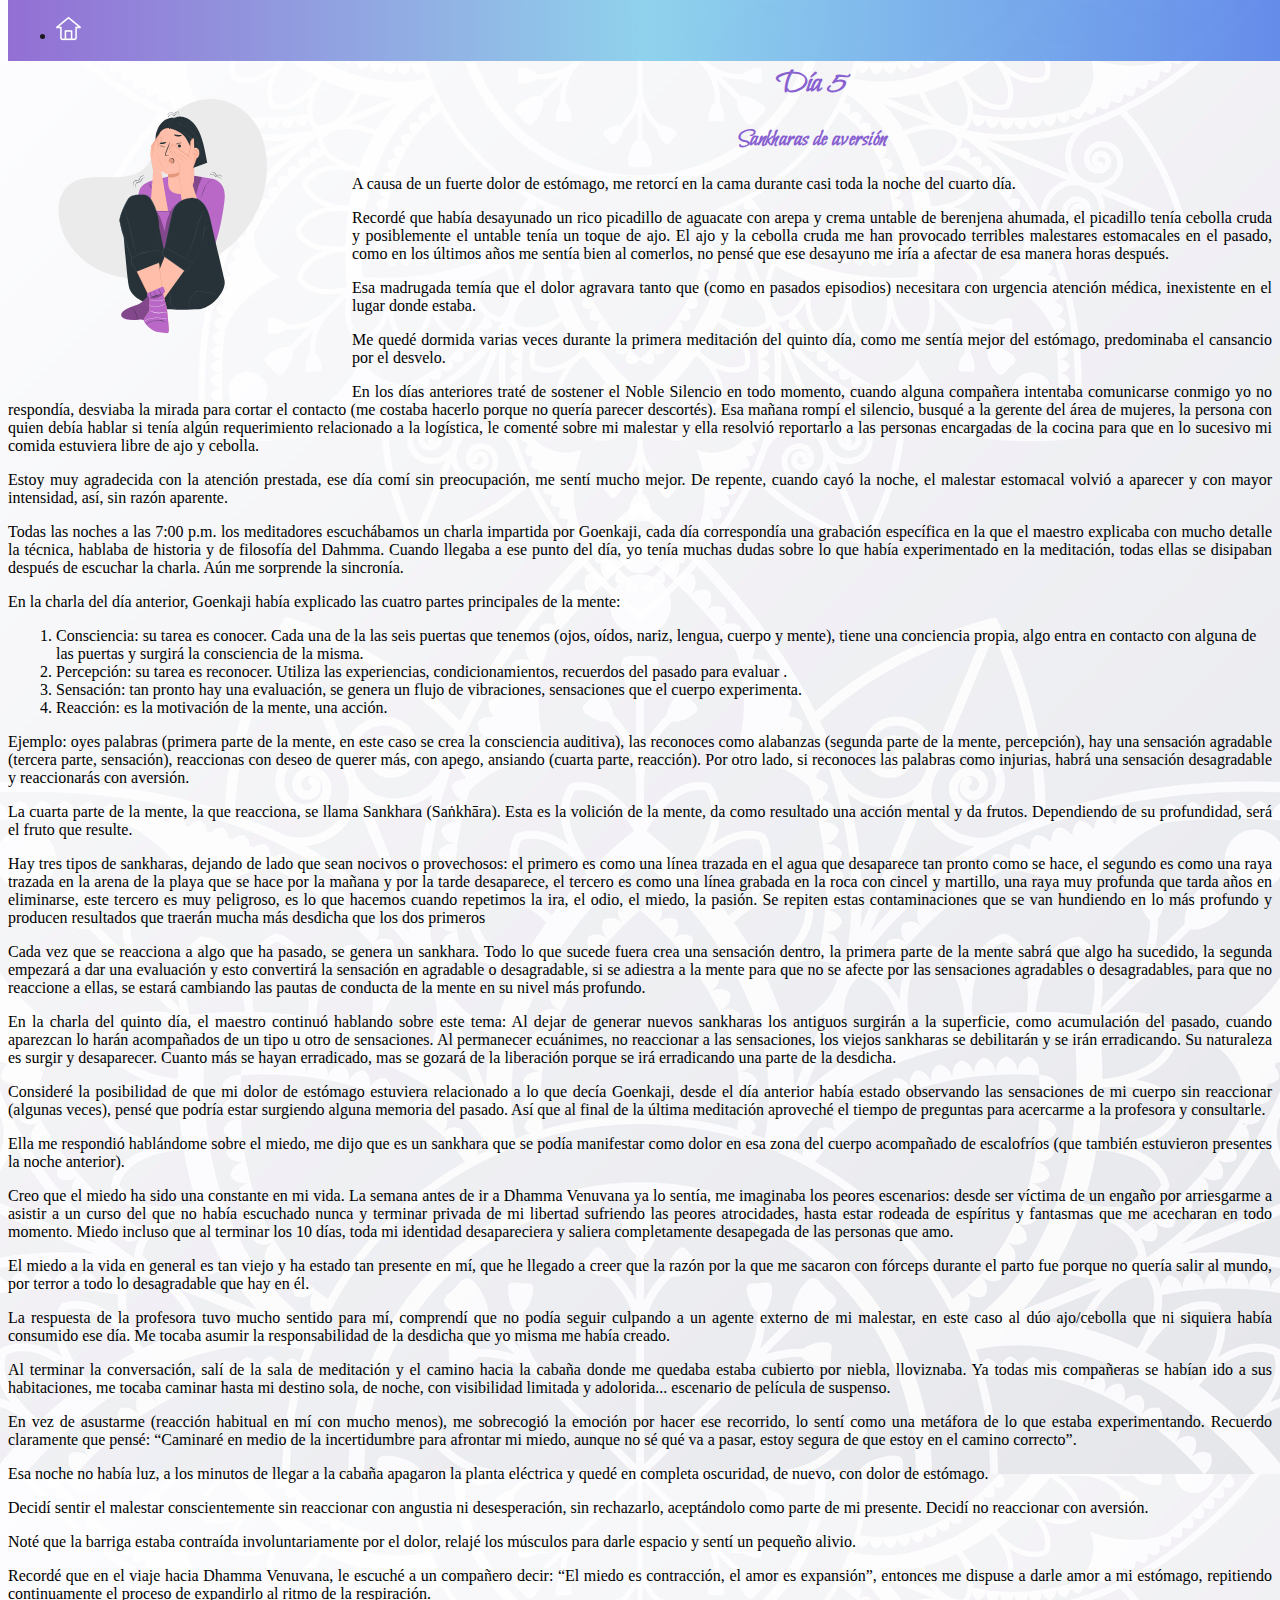
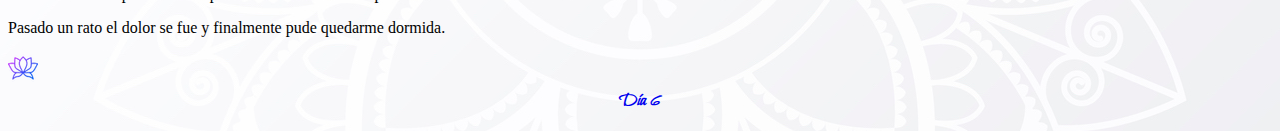
<file: day5.html>
<html>

    <head>

        <!-- Required meta tags -->
        <meta charset="utf-8">
        <meta name="viewport" content="width=device-width, initial-scale=1, shrink-to-fit=no">

        <!-- documentation at http://getbootstrap.com/docs/5.1/ -->
        <link href="https://cdn.jsdelivr.net/npm/bootstrap@5.1.3/dist/css/bootstrap.min.css" rel="stylesheet" integrity="sha384-1BmE4kWBq78iYhFldvKuhfTAU6auU8tT94WrHftjDbrCEXSU1oBoqyl2QvZ6jIW3" crossorigin="anonymous">


        <link href="static/styles.css" rel="stylesheet">

        <link rel="preconnect" href="https://fonts.googleapis.com">
        <link rel="preconnect" href="https://fonts.gstatic.com" crossorigin>
        <link href="https://fonts.googleapis.com/css2?family=Bilbo+Swash+Caps&display=swap" rel="stylesheet">


        <title>Día 5</title>
    </head>

    <body>
        <nav class="navbar">
          <div class="container-fluid">
            <ul class="navbar-nav">
                <li class="nav-item">
                  <a class="nav-link" aria-current="page" href="index.html">
                    <img src="static/home.png" alt="home" title="Inicio"/>
                  </a>
                </li>
              </ul>
          </div>
        </nav>
        <main>
            <div class="container">
                <svg xmlns="http://www.w3.org/2000/svg" viewBox="0 0 500 500" width="20em"><g id="freepik--background-simple--inject-988"><path d="M390.84,99.81l-1.95-3.23C372.39,69.4,342.56,53,311.11,55a81.62,81.62,0,0,0-12,1.65c-28.59,6.12-53.47,27.74-63.79,55.44-6.06,16.28-7.76,35-19.27,48-15,16.83-40.41,17.36-62.77,16.66s-47.8-.1-62.71,16.79c-9.34,10.58-12.3,25.62-11.55,39.79,2,37.5,28.13,71,61.37,87.71s72.37,18.16,108.75,10.83c51-10.27,99.42-38.48,128.55-82.06S414.15,146.84,390.84,99.81Z" style="fill:#ebebeb"></path></g><g id="freepik--Character--inject-988"><path d="M318.88,179.43l-28-4.72-40.09.95-20.3,5.07S208.65,184,205,198.35s-2.64,19.4-2.64,19.4S195,268.16,200.79,280,222,299.33,230.3,292.85l3,7.22s61.9-3.51,62.86-3.19c.14.05.83-2.65,1.89-7.25,4.52,3.13,10.9,4.15,17.57,3.1,10.21-1.59,21.45-61.8,23-83.49C340.63,182.12,318.88,179.43,318.88,179.43Z" style="fill:#BA68C8"></path><g style="opacity:0.30000000000000004"><path d="M252.58,233c-4.37,8.95-6.11,18.91-7.8,28.72-2.89-11.2-5.91-22.69-12.66-32.07l-6.64-13.13c6.78,25.39,3.12,53.29,13.7,77.35.69,1.56,1.73,3.32,3.44,3.43,2,.14,3.3-2.05,4.08-3.91l15.52-37c5.78-13.77,11.66-28,11.77-42.92C264.39,216.13,257,224.08,252.58,233Z"></path></g><g style="opacity:0.30000000000000004"><path d="M290.85,174.71c0,3-1.07,5.16-2.33,7.62s-2.79,4.87-3.32,7.59c-.64,3.29.25,6.66,1.13,9.88q.89,3.21,1.75,6.42c.31,1.13.75,2.41,1.84,2.83a2.61,2.61,0,0,0,2.92-1.16,7.84,7.84,0,0,0,1-3.19,106.63,106.63,0,0,1,9.62-27.86Z"></path></g><path d="M255.36,234.71a7.6,7.6,0,0,1-.4-.93,7.26,7.26,0,0,0-1.53-2.25,5.22,5.22,0,0,0-3.59-1.46c-1.53-.06-3.26,0-5.05,0-3.59,0-6.84-.08-9.19-.15-1.17,0-2.12-.06-2.78-.1a3.84,3.84,0,0,1-1-.11,3.47,3.47,0,0,1,1-.09c.66,0,1.61-.05,2.79-.07,2.35,0,5.6,0,9.19,0,1.8,0,3.49,0,5.07.08a6.51,6.51,0,0,1,2.21.52,5.3,5.3,0,0,1,1.62,1.16,6.66,6.66,0,0,1,1.44,2.43A2.71,2.71,0,0,1,255.36,234.71Z" style="fill:#263238"></path><path d="M320.42,181.06s-.5.1-1.39.32a10.86,10.86,0,0,0-3.47,1.58,21.76,21.76,0,0,0-2.07,1.69,14.72,14.72,0,0,0-2.11,2.19,25.81,25.81,0,0,0-1.93,2.76,35,35,0,0,0-1.63,3.24,99.86,99.86,0,0,0-4.55,12l-1.12,3.72a6.62,6.62,0,0,1-.46,1.36,8.16,8.16,0,0,1,.26-1.41c.21-.89.52-2.19,1-3.77a81.31,81.31,0,0,1,4.43-12.08,29.8,29.8,0,0,1,1.67-3.29,24.19,24.19,0,0,1,2-2.81,14.83,14.83,0,0,1,2.2-2.21,19.74,19.74,0,0,1,2.14-1.66,10.06,10.06,0,0,1,3.64-1.48,8.46,8.46,0,0,1,1.06-.13C320.29,181,320.42,181,320.42,181.06Z" style="fill:#263238"></path><path d="M224.1,195.43c-.16,0-.64-2.45-2-5.17s-3.12-4.57-3-4.68a12.26,12.26,0,0,1,3.46,4.44A12.09,12.09,0,0,1,224.1,195.43Z" style="fill:#263238"></path><path d="M179,245.8s6.17,82,9.7,101,25.08,25.87,42.28,32.48,52.58,4.36,66.92,3.92c19.84-.61,44.19-28.51,40.34-45.38-3.65-16-22.55-96.85-22.55-96.85s-9.23-19.43-9.26-22L253.6,252.42,244.75,296l-12.82-60.69-50.7,10.09" style="fill:#263238"></path><path d="M264.66,384a3.91,3.91,0,0,1-1.19-.24,11,11,0,0,1-3-1.47,16.56,16.56,0,0,1-6.2-8.89,33.2,33.2,0,0,1-1-10.87c.06-1.39.15-2.52.23-3.3a4.87,4.87,0,0,1,.17-1.2,6.49,6.49,0,0,1,0,1.22c0,.88,0,2-.06,3.29a36.23,36.23,0,0,0,1.17,10.71,16.94,16.94,0,0,0,5.91,8.74A16.27,16.27,0,0,0,264.66,384Z" style="fill:#455a64"></path><path d="M327.22,366.31a5.1,5.1,0,0,1-.49-.54l-1.35-1.61-4.89-6,.12.07-24.51-3.12-1.58-.21.24-.1-12.62,16.35,0-.17,2.38,9.2c.26,1.06.47,1.9.62,2.53a4.79,4.79,0,0,1,.18.9,5.69,5.69,0,0,1-.29-.87c-.18-.62-.43-1.46-.73-2.5-.62-2.23-1.49-5.35-2.54-9.16l0-.09.06-.09c3.42-4.47,7.76-10.17,12.52-16.41l.1-.12.15,0,1.57.2,24.5,3.27h.08l0,.06,4.76,6.07c.52.7.95,1.25,1.27,1.67A3.7,3.7,0,0,1,327.22,366.31Z" style="fill:#455a64"></path><polygon points="222.11 229.36 226.83 166.56 239.75 168.83 250.15 229.86 222.11 229.36" style="fill:#ffbea9"></polygon><polygon points="274.86 234.55 266.03 179.35 282.12 176.64 297.93 226.42 274.86 234.55" style="fill:#ffbea9"></polygon><path d="M287.15,100.65l-30.92-15c-11.26-1.22-23,18.71-23.73,30a187.11,187.11,0,0,0,1.92,37.07c3,18.84,15.6,19.5,15.6,19.5l.17,12.79c.11,7.54,2.11,12.62,7.92,15.83a19.64,19.64,0,0,0,13.7,1.74c9.11-2,16-7.4,18.75-18.91l2.5-76.26A6.62,6.62,0,0,0,287.15,100.65Z" style="fill:#ffbea9"></path><path d="M235.86,128.08c.27.23,2.17,0,4.69.59s4.25,1.75,4.55,1.65-.09-.4-.84-.91a11.68,11.68,0,0,0-3.61-1.52,10.31,10.31,0,0,0-3.77-.27C236.05,127.74,235.73,128,235.86,128.08Z" style="fill:#263238"></path><path d="M265.5,127.88a2.41,2.41,0,0,0,2.32,2.44,2.31,2.31,0,0,0,2.5-2.17,2.4,2.4,0,0,0-2.32-2.44A2.31,2.31,0,0,0,265.5,127.88Z" style="fill:#263238"></path><path d="M261.43,126.29c.38.09,2.05-1.19,4.78-1.91s5-.53,5.21-.79-.31-.35-1.3-.46a12,12,0,0,0-4.24.41,10.41,10.41,0,0,0-3.72,1.74C261.43,125.85,261.25,126.25,261.43,126.29Z" style="fill:#263238"></path><path d="M251.88,143.42c0-.15-1.6-.43-4.22-.78-.66-.07-1.29-.2-1.4-.65a3.46,3.46,0,0,1,.45-2c.63-1.6,1.28-3.29,2-5.05,2.75-7.19,4.73-13.1,4.44-13.21s-2.75,5.63-5.49,12.82l-1.89,5.08a3.86,3.86,0,0,0-.35,2.61,1.66,1.66,0,0,0,1.09,1,4.51,4.51,0,0,0,1.13.16C250.24,143.55,251.87,143.56,251.88,143.42Z" style="fill:#263238"></path><path d="M250,172.38a47.94,47.94,0,0,0,25.24-6.68S268.87,179,250,177.18Z" style="fill:#e4977c"></path><path d="M251.18,150.34a7,7,0,0,1,5-3.31,3,3,0,0,1,2.93,1.64,4.69,4.69,0,0,1-.41,4.32,4,4,0,0,1-3.94,1.9,6.63,6.63,0,0,1-3.26-2.12,2.35,2.35,0,0,1-.66-.93,1.6,1.6,0,0,1,.21-1.36" style="fill:#e4977c"></path><path d="M271.44,111.27c-.29-.7-2.86-.24-5.93-.47s-5.56-.94-5.94-.29c-.16.31.29,1,1.32,1.6a10,10,0,0,0,4.46,1.33,9.84,9.84,0,0,0,4.58-.76C271,112.18,271.57,111.6,271.44,111.27Z" style="fill:#263238"></path><path d="M247.07,121.94c-.62-.54-2.78.27-5.44.54s-5,0-5.42.72c-.2.31.21.87,1.24,1.34a9,9,0,0,0,4.52.56,8.72,8.72,0,0,0,4.23-1.58C247.09,122.83,247.35,122.2,247.07,121.94Z" style="fill:#263238"></path><path d="M311.24,154.35c-1.43-8.39-5.88-35.27-13-49.4s-15.56-19.84-23.81-22.07a19.18,19.18,0,0,0-13.41,1c-9.78-.49-14.51,1.94-20.08,7-5.84,5.33-9.64,15-10.25,22.57s1.05,21,1.05,21,1.45-16.81,3.35-22.62A16.34,16.34,0,0,1,251.23,100v0s19.91,4.43,26.62,15.78c7.7,13,9.57,19.61,9.57,19.61l2.5,7.13s-2.34,13.81-3.2,20.64Z" style="fill:#263238"></path><path d="M287.28,136.43c.21-4.17,4.75-7,8.37-4.86,2,1.14,3.5,3.45,3.32,7.88-.49,11.8-12.24,8.88-12.25,8.54S287,141.31,287.28,136.43Z" style="fill:#ffbea9"></path><path d="M290.51,143.66c.06,0,.2.16.54.33a2.09,2.09,0,0,0,1.54.1c1.27-.41,2.4-2.35,2.54-4.47a6.81,6.81,0,0,0-.45-3A2.39,2.39,0,0,0,293.2,135a1.06,1.06,0,0,0-1.24.51c-.17.33-.11.56-.17.58s-.25-.21-.13-.69a1.33,1.33,0,0,1,.49-.72,1.54,1.54,0,0,1,1.15-.25,2.9,2.9,0,0,1,2.08,1.91,6.93,6.93,0,0,1,.57,3.32c-.17,2.38-1.48,4.55-3.21,5a2.21,2.21,0,0,1-1.86-.39C290.52,144,290.47,143.68,290.51,143.66Z" style="fill:#e4977c"></path><path d="M269.68,82.14c0,.09-1.62,0-4.18.38a13.55,13.55,0,0,0-8.63,4.65,21.81,21.81,0,0,0-4.79,8.77c-.68,2.5-.77,4.12-.85,4.11a5.11,5.11,0,0,1,0-1.13,21.49,21.49,0,0,1,.52-3,21.14,21.14,0,0,1,4.76-9A14.14,14.14,0,0,1,261,83.46a13.82,13.82,0,0,1,4.44-1.23,26,26,0,0,1,3.09-.16A5.06,5.06,0,0,1,269.68,82.14Z" style="fill:#455a64"></path><path d="M294.82,123.12a28,28,0,0,1,4.05,11,26.85,26.85,0,0,1,0,8c-.08.45-.16.87-.22,1.23l-.21.89-.15.54c0,.12,0,.19-.06.18s0-.06,0-.19.06-.33.1-.55l.18-.9q.08-.54.18-1.23a28.37,28.37,0,0,0-4.2-18.76,31.79,31.79,0,0,0-10.36-9.73,57,57,0,0,0-6.59-3.45c-2.19-1-4.37-1.79-6.41-2.71a77.14,77.14,0,0,1-10.28-5.78c-2.8-1.86-5-3.49-6.46-4.64-.74-.58-1.31-1-1.68-1.36l-.43-.36c-.1-.08-.14-.13-.14-.14l.17.11.45.33,1.73,1.29c1.51,1.11,3.71,2.7,6.52,4.52a80.73,80.73,0,0,0,10.28,5.68c2,.9,4.22,1.68,6.42,2.68" style="fill:#455a64"></path><path d="M300.94,140.51a1.78,1.78,0,0,1,0-.2v-.56c0-.5.05-1.23,0-2.17a45.1,45.1,0,0,0-.77-7.91,45.88,45.88,0,0,0-3.65-11.17,44.22,44.22,0,0,0-8.25-11.75,52.46,52.46,0,0,0-11.54-8.58c-3.86-2.21-7.49-3.91-10.52-5.39s-5.48-2.66-7.15-3.55c-.83-.43-1.47-.8-1.9-1l-.49-.28c-.11-.07-.17-.1-.16-.11l.18.07.51.25,1.94,1c1.68.84,4.15,2,7.2,3.43s6.69,3.13,10.58,5.32a51.93,51.93,0,0,1,11.65,8.63,44.16,44.16,0,0,1,8.3,11.88,45.52,45.52,0,0,1,3.6,11.28,42.47,42.47,0,0,1,.64,8c0,.95-.09,1.68-.12,2.17,0,.23,0,.41,0,.56A.55.55,0,0,1,300.94,140.51Z" style="fill:#455a64"></path><path d="M288.76,134.5a.55.55,0,0,1,.19,0h0v0h0l-.11.12-.27-.13h-.06l0-.14a.37.37,0,0,1,.14-.06.21.21,0,0,1,.2.07.11.11,0,0,1,0,.09c0,.06-.09.05-.15.05s-.11,0-.14,0,0,0,0,.08a.21.21,0,0,0,.2.06c.06,0,.09,0,.05-.1a.4.4,0,0,0-.12-.1H289a1.67,1.67,0,0,1-.25,0h0Z" style="fill:#e4977c"></path><path d="M254.47,154.87a5.72,5.72,0,0,0,2.44-.23,3.35,3.35,0,0,0,1.84-1.66,3.76,3.76,0,0,0,0-3,3.28,3.28,0,0,0-2.08-2.07,6.52,6.52,0,0,0-2.6.25,8,8,0,0,0-2.3,1s.05-.28.4-.6a4.81,4.81,0,0,1,1.73-.94,6.21,6.21,0,0,1,2.93-.44,3.94,3.94,0,0,1,2.7,2.51,4.41,4.41,0,0,1-.11,3.67,3.84,3.84,0,0,1-2.34,1.88,3.44,3.44,0,0,1-2,0C254.65,155.09,254.45,154.91,254.47,154.87Z" style="fill:#263238"></path><path d="M273.94,217.78l-6.3-38.9c-1.8-4.76.2-7.53.81-11.5s-.81-10.9-.81-10.9-4.62-7.14-8.83-12.29-4.42-7.16-4.42-7.16c-4.62-5.57,0-6.92,0-6.92-1.6-3,3-3.77,3-3.77L281.5,144l3-8.92s0-4.56.6-11.7,5.42-6.74,5.42-6.74.37,15.66.4,16.43c0,.06-.6,8.75-.6,8.75.8-2.58,2.61-1.59,2.61-1.59l1.2,8.72-3.21,9-6.62,18.16,11.33,35.23" style="fill:#ffbea9"></path><path d="M295.64,211.34s-.08-.2-.22-.61-.34-1-.61-1.79c-.52-1.61-1.29-3.94-2.28-7-2-6.07-4.84-14.87-8.4-25.82v-.06l0-.06c2.85-7.9,6.23-17,9.79-27.17v.1c-.38-2.72-.79-5.68-1.21-8.72l.12.18a1.4,1.4,0,0,0-1.4.06,2.59,2.59,0,0,0-.87,1.39l-.6,2,.13-2.06c.09-1.37.18-2.8.28-4.26l.15-2.23.07-1.13.05-.56,0-.29a1.23,1.23,0,0,1,.06-.39l0,.14c-.13-5.23-.26-10.76-.4-16.44l.23.25a4.59,4.59,0,0,0-4,2.42,11.37,11.37,0,0,0-1.23,5c-.27,3.54-.48,7.15-.52,10.8v0l0,0L282.44,142c-.23.7-.47,1.39-.7,2.07l-.11.34-.29-.21-24.09-17.65.2,0a5.64,5.64,0,0,0-2.52,1.1,1.73,1.73,0,0,0-.61,1.07,2.3,2.3,0,0,0,.29,1.23l.12.27-.27.09a2.94,2.94,0,0,0-1.52,1.16,2.42,2.42,0,0,0-.28,1.85,8.54,8.54,0,0,0,1.92,3.51l0,0,0,.08a10,10,0,0,0,1.25,2.71c.52.87,1.1,1.71,1.7,2.52,1.21,1.6,2.51,3.13,3.69,4.72,2.36,3.16,4.53,6.31,6.56,9.41l0,0v0a56.61,56.61,0,0,1,.83,6,20.11,20.11,0,0,1-.21,5.86c-.39,1.87-1.06,3.62-1.28,5.38a10.05,10.05,0,0,0,.62,5.09v0c1.91,12,3.45,21.74,4.52,28.48.52,3.35.93,6,1.21,7.75l.3,2c.06.46.08.69.08.69s-.05-.23-.14-.68-.2-1.14-.35-2c-.3-1.78-.74-4.38-1.3-7.73-1.11-6.73-2.71-16.45-4.69-28.45v0a12.85,12.85,0,0,1-.67-2.56,10.32,10.32,0,0,1,0-2.72c.23-1.83.89-3.58,1.27-5.42a19.88,19.88,0,0,0,.19-5.73,58,58,0,0,0-.84-6l0,.08c-2-3.08-4.2-6.23-6.57-9.37-1.17-1.58-2.46-3.09-3.7-4.72-.6-.82-1.19-1.66-1.73-2.55a10.17,10.17,0,0,1-1.31-2.91l0,.13a9.1,9.1,0,0,1-2-3.73,2.94,2.94,0,0,1,.35-2.21,3.43,3.43,0,0,1,1.8-1.37l-.15.36a2.81,2.81,0,0,1-.35-1.53,2.26,2.26,0,0,1,.78-1.38,6.1,6.1,0,0,1,2.76-1.23l.1,0,.09.07,24.1,17.64-.4.12c.23-.68.46-1.37.7-2.06.79-2.35,1.58-4.68,2.31-6.86v.09c0-3.67.25-7.29.53-10.84a11.79,11.79,0,0,1,1.3-5.19,5.06,5.06,0,0,1,4.47-2.66h.23v.24c.14,5.67.27,11.21.39,16.43h-.23l.2.13h0v0l0,.14,0,.28,0,.57-.08,1.13-.15,2.22c-.1,1.47-.19,2.89-.28,4.26l-.47-.08a3.07,3.07,0,0,1,1.06-1.64,1.86,1.86,0,0,1,1.89-.08l.1,0,0,.12c.42,3,.82,6,1.2,8.72V149c-3.59,10.12-7,19.25-9.88,27.15v-.12c3.49,11,6.3,19.79,8.23,25.87,1,3,1.69,5.37,2.2,7,.24.79.43,1.39.56,1.82S295.64,211.34,295.64,211.34Z" style="fill:#e4977c"></path><path d="M281.34,151.4a8,8,0,0,1-1.11-.78l-2.93-2.25c-2.46-1.9-5.87-4.53-9.67-7.39s-7.28-5.39-9.8-7.23l-3-2.19a7,7,0,0,1-1.06-.85,6,6,0,0,1,1.17.69c.74.47,1.79,1.17,3.08,2,2.57,1.76,6.08,4.26,9.89,7.12s7.18,5.53,9.59,7.52c1.2,1,2.17,1.8,2.83,2.37A6.42,6.42,0,0,1,281.34,151.4Z" style="fill:#e4977c"></path><path d="M274.21,152.23a4.46,4.46,0,0,1-.9-.64c-.56-.43-1.36-1.08-2.32-1.89a72.25,72.25,0,0,1-7.17-6.84,45.75,45.75,0,0,1-3.38-4.3,9.35,9.35,0,0,0-1.52-1.74,4,4,0,0,0-1.75-.85,2.28,2.28,0,0,0-2.43,1,2.68,2.68,0,0,0-.3,1,1.27,1.27,0,0,1,.12-1.11,2.41,2.41,0,0,1,.92-1,2.63,2.63,0,0,1,1.75-.3,4.11,4.11,0,0,1,2,.88,9.12,9.12,0,0,1,1.64,1.79,49.21,49.21,0,0,0,3.38,4.23,93.52,93.52,0,0,0,7,6.91l2.21,2A4.35,4.35,0,0,1,274.21,152.23Z" style="fill:#e4977c"></path><path d="M287.08,149.43a18.27,18.27,0,0,1-3.35-2.85,18.06,18.06,0,0,1-3-3.24,19.28,19.28,0,0,1,3.34,2.86A18.94,18.94,0,0,1,287.08,149.43Z" style="fill:#e4977c"></path><path d="M288.78,157.32a34.15,34.15,0,0,0,2-7.66,33.68,33.68,0,0,0-.38-7.91,7.3,7.3,0,0,1,.67,2.26,19.86,19.86,0,0,1-1.17,11.23A7.49,7.49,0,0,1,288.78,157.32Z" style="fill:#e4977c"></path><path d="M226.85,166.69l-3.87-23,.79-15.48,11.88-17.6s2.37-.73,1.83,4.4l2.2-.92s2,2.38,0,6.77l-6.4,7.7-1.56,10.25s2.3,1.1,3.59,7.69c.78,4,3.37,8.92,5.32,12.25a8.17,8.17,0,0,1,.24,7.82l-1.13,2.26" style="fill:#ffbea9"></path><path d="M239.75,168.83a3.26,3.26,0,0,1,.23-.55l.76-1.59a8.25,8.25,0,0,0,.47-6.39,10.6,10.6,0,0,0-1-2c-.4-.68-.81-1.41-1.22-2.17a50.75,50.75,0,0,1-2.43-5,29.62,29.62,0,0,1-1-2.93c-.32-1-.49-2.12-.77-3.18a18.17,18.17,0,0,0-1.1-3.21,6.68,6.68,0,0,0-2-2.74l-.15-.1,0-.14c.48-3.21,1-6.66,1.53-10.26v-.06l0-.06,6.39-7.7,0,.06a9,9,0,0,0,.85-3.26,5.08,5.08,0,0,0-.82-3.24l.3.07-2.2.92-.39.16,0-.43c0-.46.08-1,.08-1.44a5,5,0,0,0-.32-1.88,1.11,1.11,0,0,0-1.26-.8l.14-.1L224,128.34l0-.12c-.31,5.67-.59,10.87-.83,15.48v0c1.15,7,2.09,12.79,2.74,16.81.31,2,.55,3.51.72,4.6.08.51.13.91.18,1.21a3.14,3.14,0,0,1,0,.41,1.81,1.81,0,0,1-.1-.4c-.06-.3-.13-.7-.23-1.2-.2-1.08-.47-2.62-.83-4.58-.69-4-1.69-9.75-2.91-16.79v0c.22-4.61.47-9.81.75-15.49v-.06l0-.06,11.86-17.6.06-.08.08,0a1.47,1.47,0,0,1,1.18.18,2,2,0,0,1,.71.89,5.68,5.68,0,0,1,.36,2.09,14.3,14.3,0,0,1-.08,1.5l-.36-.26,2.2-.92.19-.08.11.15a5.58,5.58,0,0,1,.94,3.61,9.61,9.61,0,0,1-.9,3.44l0,0,0,0-6.4,7.69.05-.12c-.55,3.59-1.08,7-1.57,10.25l-.13-.24a6.83,6.83,0,0,1,2.22,3,19.37,19.37,0,0,1,1.12,3.29c.28,1.1.44,2.18.74,3.18a28.23,28.23,0,0,0,1,2.9,55.49,55.49,0,0,0,2.37,5c.4.76.8,1.49,1.19,2.17a10.29,10.29,0,0,1,1,2.07,8.36,8.36,0,0,1,.32,3.83,8.68,8.68,0,0,1-.91,2.7l-.82,1.56A3.75,3.75,0,0,1,239.75,168.83Z" style="fill:#e4977c"></path><path d="M236.77,114.8a4.66,4.66,0,0,1-.59.88c-.41.55-1,1.33-1.76,2.3-1.51,1.92-3.61,4.55-6,7.43a24.43,24.43,0,0,0-1.61,2.14,7.53,7.53,0,0,0-.9,2.27,37.09,37.09,0,0,0-.49,4.22,10.86,10.86,0,0,1-.6,2.85,3.51,3.51,0,0,1-.34.72.8.8,0,0,1-.16.23,14.24,14.24,0,0,0,.73-3.83,32.36,32.36,0,0,1,.39-4.3,7.55,7.55,0,0,1,.94-2.42,19.13,19.13,0,0,1,1.64-2.21c2.35-2.88,4.5-5.48,6.08-7.34.79-.93,1.43-1.68,1.89-2.19S236.74,114.77,236.77,114.8Z" style="fill:#e4977c"></path><path d="M225.78,143.92A103.54,103.54,0,0,1,230,119.85a2.1,2.1,0,0,1,.6-1.09,1.4,1.4,0,0,1,1.83.37,3.79,3.79,0,0,1,.67,1.92,37.72,37.72,0,0,1,.18,9.67" style="fill:#ffbea9"></path><path d="M233.25,130.72a11.35,11.35,0,0,1,0-1.55c0-1,.07-2.45,0-4.22,0-.89-.14-1.87-.27-2.9s-.18-2.27-1-3a1.07,1.07,0,0,0-1.35-.1,3.91,3.91,0,0,0-.65,1.61c-.37,1.24-.71,2.52-1,3.84a113.16,113.16,0,0,0-2.54,13.72c-.23,1.77-.36,3.21-.46,4.2a9.18,9.18,0,0,1-.2,1.55,8.19,8.19,0,0,1,0-1.56c0-1,.12-2.45.3-4.23a95.72,95.72,0,0,1,2.4-13.8c.34-1.33.69-2.62,1.06-3.86l.27-.92a2.18,2.18,0,0,1,.53-.91,1.3,1.3,0,0,1,1-.32,1.81,1.81,0,0,1,.94.4,2.78,2.78,0,0,1,.86,1.64c.12.57.17,1.11.24,1.63.12,1.06.18,2,.21,2.94a33.56,33.56,0,0,1-.14,4.25A6.47,6.47,0,0,1,233.25,130.72Z" style="fill:#e4977c"></path><polygon points="245.25 299.9 221.43 359.41 238.91 373.57 277.27 320.31 245.25 299.9" style="fill:#ffbea9"></polygon><path d="M315.72,241s-6.56-34.39-30.42-31.51S258,228.15,255.38,238.63s-9.91,47.08-9.91,47.08-5.66,7.07-4.24,12.94l36.79,26s9.71-11.23,10.11-14.67c0,0,10.92-15.17,13.95-27.09" style="fill:#263238"></path><path d="M302.08,282.88s0,.17-.12.51-.23.86-.41,1.51-.49,1.45-.81,2.41-.77,2-1.3,3.24a116.71,116.71,0,0,1-11.17,19.52l0-.08a12.3,12.3,0,0,1-1.75,3.79c-.76,1.2-1.6,2.4-2.48,3.61q-2.69,3.63-5.89,7.39l-.12.14-.16-.11-36.82-26-.08-.05,0-.09a10.9,10.9,0,0,1-.14-3.47,17.22,17.22,0,0,1,.89-3.42,26.35,26.35,0,0,1,3.54-6.27l-.05.11c1.08-5.36,2.22-11,3.37-16.72,1.73-8.44,3.43-16.67,5.2-24.6.89-4,1.81-7.84,2.9-11.61a38.31,38.31,0,0,1,4.68-10.48,26.6,26.6,0,0,1,7.77-7.66l1.13-.7.56-.35.59-.29,2.35-1.13,2.42-.87c.4-.14.79-.3,1.19-.41l1.22-.31,2.4-.61,2.4-.39a25.29,25.29,0,0,1,4.72-.44,20.53,20.53,0,0,1,8.65,1.9,23.57,23.57,0,0,1,6.58,4.67,34.94,34.94,0,0,1,4.53,5.59A53.6,53.6,0,0,1,313,231.54a64.22,64.22,0,0,1,2.17,6.94c.2.8.34,1.42.42,1.84a6.2,6.2,0,0,1,.11.63s-.06-.21-.16-.62-.25-1-.47-1.83a69.18,69.18,0,0,0-2.26-6.89,54.3,54.3,0,0,0-5.19-10.2,35.06,35.06,0,0,0-4.52-5.51,22.92,22.92,0,0,0-6.5-4.57,20.22,20.22,0,0,0-8.5-1.84,24.76,24.76,0,0,0-4.65.46l-2.38.39-2.38.61a28.11,28.11,0,0,0-16.94,11.57,37.63,37.63,0,0,0-4.61,10.36c-1.08,3.74-2,7.62-2.87,11.57-1.76,7.93-3.46,16.16-5.19,24.59-1.15,5.73-2.29,11.36-3.37,16.72l0,.06,0,.05a25.73,25.73,0,0,0-3.46,6.14,16.21,16.21,0,0,0-.86,3.3,10.28,10.28,0,0,0,.12,3.28l-.1-.15,36.77,26-.27,0c2.13-2.49,4.11-4.95,5.89-7.34.89-1.2,1.73-2.4,2.49-3.58A12.26,12.26,0,0,0,288,310v-.05l0,0a118.18,118.18,0,0,0,11.28-19.4c.55-1.19,1-2.28,1.34-3.21s.64-1.74.85-2.39.34-1.14.45-1.49S302.08,282.88,302.08,282.88Z" style="fill:#455a64"></path><path d="M308.62,229.36a5.38,5.38,0,0,0-2.84,1.37,11.52,11.52,0,0,0-2.28,3c-.71,1.29-1.45,2.81-2.21,4.51a95.5,95.5,0,0,0-4.35,12.32c-1.38,4.73-2.61,10-4,15.54a108.7,108.7,0,0,1-4.93,15.3c-1.83,4.6-3.62,8.67-5.18,12.06s-2.91,6.1-3.89,7.95c-.48.92-.88,1.63-1.17,2.1a2.74,2.74,0,0,1-.5.68s.17-.24.41-.73.62-1.21,1.08-2.14c.92-1.88,2.21-4.61,3.73-8s3.28-7.49,5.07-12.08a110,110,0,0,0,4.87-15.26c1.4-5.51,2.64-10.8,4.05-15.54A90.39,90.39,0,0,1,301,238.06c.78-1.7,1.54-3.21,2.29-4.51a11.33,11.33,0,0,1,2.4-3,5.19,5.19,0,0,1,2.14-1.12A2.49,2.49,0,0,1,308.62,229.36Z" style="fill:#455a64"></path><path d="M314.33,250.36a5,5,0,0,1-.53,1.78,17.7,17.7,0,0,1-5.44,7,5,5,0,0,1-1.58,1,42.62,42.62,0,0,0,4.34-4.44A41.66,41.66,0,0,0,314.33,250.36Z" style="fill:#455a64"></path><path d="M307,250.6a4.81,4.81,0,0,1,.08,1.15c0,.75,0,1.83,0,3.16a98.66,98.66,0,0,1-.89,10.36,100.35,100.35,0,0,1-1.94,10.23c-.32,1.29-.61,2.33-.83,3a4.84,4.84,0,0,1-.38,1.09,4.41,4.41,0,0,1,.19-1.14l.66-3.07c.55-2.6,1.23-6.2,1.79-10.22s.86-7.66,1-10.31c.08-1.24.14-2.29.2-3.14A5.16,5.16,0,0,1,307,250.6Z" style="fill:#455a64"></path><path d="M288.13,310a2,2,0,0,1-.46-.19l-1.28-.62c-1.11-.55-2.7-1.37-4.66-2.39-3.92-2-9.3-4.93-15.2-8.21s-11.18-6.35-14.95-8.66c-1.88-1.16-3.4-2.11-4.43-2.81l-1.18-.8a2.08,2.08,0,0,1-.39-.3s.17.06.45.22l1.23.71,4.51,2.66c3.81,2.23,9.12,5.25,15,8.52l15.12,8.34,4.58,2.54,1.24.71C288,309.86,288.14,310,288.13,310Z" style="fill:#455a64"></path><path d="M222.38,357.83c-.69.69-11.26,15.4-20.22,18.39s-25.26,8.29-25.28,15.86c0,7.23,16.31,9,26.89,7.35s9.42,3.91,18.61-.92S241,372.31,241,372.31Z" style="fill:#BA68C8"></path><g style="opacity:0.30000000000000004"><path d="M222.38,357.83c-.69.69-11.26,15.4-20.22,18.39s-25.83,8.59-25.32,16.16c.48,7.14,17.24,8.43,26.93,7.05,10.58-1.5,9.42,3.91,18.61-.92S241,372.31,241,372.31Z"></path></g><path d="M201.41,399.72c-.1,0,.12-1.31,0-3.4a19.29,19.29,0,0,0-.57-3.62,22.76,22.76,0,0,0-1.61-4.18,21.81,21.81,0,0,0-5-6.36c-1.59-1.37-2.73-2-2.68-2.11a3.08,3.08,0,0,1,.83.4,15.86,15.86,0,0,1,2.09,1.42,19.65,19.65,0,0,1,6.88,10.71,17.48,17.48,0,0,1,.48,3.72,12.94,12.94,0,0,1,0,1.44,7.08,7.08,0,0,1-.12,1.08A2.82,2.82,0,0,1,201.41,399.72Z" style="fill:#263238"></path><path d="M250.66,407.31c-1.61-17.93-2.07-24.6-4.14-31.72s-4.26-17.29-4.26-17.29l-6.66-49.48S232.29,296,218,298.93s-17.3,24-17.3,24l21,42.5c-.11,2.34-.65,14.86-.24,17.77.46,3.22-9,13.11-9,16.55s11,18.16,24.59,19.08S252.27,425.23,250.66,407.31Z" style="fill:#ffbea9"></path><path d="M250.66,407.31s.35,2.45.57,7a17.1,17.1,0,0,1-.19,3.83,2.81,2.81,0,0,1-1.13,1.9,4.05,4.05,0,0,1-2.39.32c-1.66-.17-3.39-.57-5.25-.85-.92-.15-1.89-.28-2.88-.39s-2-.14-3.06-.3l-1.6-.21c-.54-.09-1.07-.25-1.61-.38a24.19,24.19,0,0,1-3.25-1.07,33.44,33.44,0,0,1-6.35-3.59,41.55,41.55,0,0,1-5.88-5.25,28.17,28.17,0,0,1-4.87-6.9,4.06,4.06,0,0,1-.41-2.24,7.86,7.86,0,0,1,.83-2.11,43.44,43.44,0,0,1,2.41-3.86,72.86,72.86,0,0,0,5.08-7.89,4.41,4.41,0,0,0,.56-2.19c-.11-.83-.11-1.65-.14-2.48,0-1.65,0-3.32,0-5q.1-5.06.35-10.29l0,.11-21-42.48,0-.08v-.07a43.55,43.55,0,0,1,1.2-5.2A37.4,37.4,0,0,1,207,306.23a18.44,18.44,0,0,1,9.85-7.28,22.91,22.91,0,0,1,6-.68,15.26,15.26,0,0,1,5.8,1.53,15.05,15.05,0,0,1,7.15,9h0v0c2.48,18.57,4.72,35.35,6.61,49.48h0q1.23,5.63,2.49,10.67.62,2.52,1.27,4.88c.43,1.57.88,3.1,1.22,4.59a80.78,80.78,0,0,1,1.41,8.42c.31,2.6.53,5,.73,7.13.37,4.29.65,7.62.85,9.9.09,1.12.15,2,.2,2.58s0,.88,0,.88,0-.3-.11-.88-.14-1.45-.25-2.57c-.22-2.28-.54-5.61-1-9.89-.22-2.14-.46-4.52-.79-7.12a79.74,79.74,0,0,0-1.44-8.38c-.35-1.48-.8-3-1.24-4.57s-.87-3.2-1.29-4.88c-.85-3.36-1.69-6.93-2.52-10.68h0c-1.91-14.13-4.19-30.9-6.7-49.47v0a13.48,13.48,0,0,0-12.49-10.1,22.08,22.08,0,0,0-5.88.67,17.88,17.88,0,0,0-9.57,7.08,37.17,37.17,0,0,0-5.29,11.28,44.16,44.16,0,0,0-1.18,5.13l0-.15,21,42.5,0,.06v.06c-.15,3.49-.28,6.92-.36,10.28,0,1.68-.05,3.34,0,5,0,.82,0,1.64.13,2.43a4.69,4.69,0,0,1-.6,2.45,73.48,73.48,0,0,1-5.13,7.93,44.67,44.67,0,0,0-2.4,3.81,7.86,7.86,0,0,0-.79,2,3.61,3.61,0,0,0,.38,2,27.73,27.73,0,0,0,4.77,6.81,41.45,41.45,0,0,0,5.81,5.22,33.92,33.92,0,0,0,6.26,3.58A25.7,25.7,0,0,0,233.2,418c.53.13,1.06.29,1.58.38l1.58.21c1,.16,2.08.19,3.07.32s2,.25,2.89.41c1.86.29,3.59.7,5.22.87a3.87,3.87,0,0,0,2.26-.26,2.59,2.59,0,0,0,1-1.76,17.37,17.37,0,0,0,.22-3.79c-.06-2.29-.21-4-.29-5.23,0-.58-.08-1-.1-1.35S250.66,407.31,250.66,407.31Z" style="fill:#e4977c"></path><path d="M242.27,358.13s2.25,10.27,4.36,17.47,2.58,13.93,4.22,32,0,12.54-13.84,11.61-25.1-15.79-25.1-19.27,9.61-13.47,9.15-16.72c-.43-2.94.13-15.59.24-18a4.23,4.23,0,0,1-3.64-2.94c-.84-2.76.05-4.23.05-4.23l23.28-10s2.49-1.39,4,6.33A2.9,2.9,0,0,1,242.27,358.13Z" style="fill:#BA68C8"></path><path d="M242.26,358.3a19.67,19.67,0,0,1-3,1.23c-1.87.68-4.47,1.56-7.36,2.48l-7.4,2.34a22.12,22.12,0,0,1-3.09.88,17.41,17.41,0,0,1,3-1.23c1.86-.69,4.47-1.56,7.35-2.48l7.4-2.34A21.57,21.57,0,0,1,242.26,358.3Z" style="fill:#263238"></path><path d="M225.39,364c0,.05-.48-.13-1.08-.63a6.74,6.74,0,0,1-1.8-2.43,7,7,0,0,1-.56-3,2.3,2.3,0,0,1,.28-1.22,9.2,9.2,0,0,0,3.16,7.26Z" style="fill:#263238"></path><path d="M231.3,361.8a42,42,0,0,1-1.9-3.91,36.73,36.73,0,0,1-2-3.88,17.64,17.64,0,0,1,3.85,7.79Z" style="fill:#263238"></path><path d="M238.39,359.21c-.16,0-.52-1.92-1.39-4.18s-1.89-3.94-1.76-4a10.19,10.19,0,0,1,2.25,3.84A10.41,10.41,0,0,1,238.39,359.21Z" style="fill:#263238"></path><path d="M250.24,404.12c0,.1-1.89-.74-5-1.59a41,41,0,0,0-5.6-1.09,44.94,44.94,0,0,0-7-.25,44.12,44.12,0,0,0-6.92.95,39.5,39.5,0,0,0-5.47,1.63c-3,1.16-4.8,2.18-4.85,2.09a6.52,6.52,0,0,1,1.21-.76,15,15,0,0,1,1.48-.77c.59-.27,1.25-.62,2-.9a36.5,36.5,0,0,1,5.5-1.76,41.52,41.52,0,0,1,7-1,42.33,42.33,0,0,1,7.07.3,37.23,37.23,0,0,1,5.64,1.2c.8.21,1.49.49,2.11.7s1.13.43,1.55.62A8.51,8.51,0,0,1,250.24,404.12Z" style="fill:#263238"></path><g style="opacity:0.30000000000000004"><path d="M222,365.09a12.67,12.67,0,0,0,7.89,1,24.16,24.16,0,0,0,7.54-2.83,13,13,0,0,0,2.75-1.87,5.32,5.32,0,0,0,1.63-2.84Z"></path></g><path d="M244.61,368.06a2.84,2.84,0,0,1-.84.43,13.68,13.68,0,0,1-2.46.75,17.33,17.33,0,0,1-3.79.29c-1.42,0-3,0-4.61,0-3.27.07-6.22.31-8.35.52s-3.45.38-3.47.31a3.34,3.34,0,0,1,.91-.25c.59-.12,1.45-.27,2.51-.42a68.24,68.24,0,0,1,8.39-.68c3.29-.12,6.26.28,8.35-.13S244.57,368,244.61,368.06Z" style="fill:#fff"></path><path d="M247.07,376.32a35.14,35.14,0,0,0-3.92.4c-1.2.22-2.6.58-4.15,1s-3.27.95-5.12,1.31a17.63,17.63,0,0,1-5.31.3,25.93,25.93,0,0,1-4.23-.89,11.93,11.93,0,0,1-2.75-1c-.61-.35-.84-.68-.82-.7s.31.24.92.53a14.32,14.32,0,0,0,2.74.81,28.64,28.64,0,0,0,4.19.78,18.1,18.1,0,0,0,5.16-.34c1.82-.35,3.52-.86,5.09-1.26a36.5,36.5,0,0,1,4.22-.92,15.79,15.79,0,0,1,2.91-.18A3.79,3.79,0,0,1,247.07,376.32Z" style="fill:#fff"></path><path d="M248.43,388.2c0-.33-6.39.77-14.41,1.09a20.59,20.59,0,0,1-9.92-2.51,23.84,23.84,0,0,1-2.66-1.61,4.66,4.66,0,0,1-.9-.7c.05-.08,1.39.85,3.73,2a21.53,21.53,0,0,0,9.75,2.31c2,0,3.87-.19,5.6-.31l4.58-.32c1.3-.07,2.36-.18,3.1-.16A2.37,2.37,0,0,1,248.43,388.2Z" style="fill:#fff"></path><path d="M250.07,397.32a6.56,6.56,0,0,1-1.53.13c-1,0-2.42.05-4.18,0-3.53-.09-8.38-.62-13.73-.55a40,40,0,0,0-7.48.8,25.86,25.86,0,0,0-5.8,1.95,27.83,27.83,0,0,0-4.77,3,1.56,1.56,0,0,1,.26-.3c.18-.19.47-.45.84-.77a18.8,18.8,0,0,1,3.51-2.3,25.19,25.19,0,0,1,5.86-2.09,37.05,37.05,0,0,1,7.57-.85c5.4-.07,10.25.52,13.76.7,1.75.11,3.17.16,4.16.18A11,11,0,0,1,250.07,397.32Z" style="fill:#fff"></path><path d="M237.43,291.84H235.3s.91-42.06.3-47.23-8.89-40.52-23.13-40.17c0,0-18.26-2.17-23.74,5s-15.52,30-14.3,36.08,4.26,18.26,4.26,18.26l14.71,40.47s-2.33,4.27,0,8.22,7.29,12.17,7.29,12.17l34.93-14.1a5,5,0,0,0,3.12-5.15Z" style="fill:#263238"></path><path d="M237.43,291.84l.12,1c.07.69.18,1.69.32,3l.51,4.88c.09,1,.2,2,.32,3.12a8.79,8.79,0,0,1,0,3.57,5.19,5.19,0,0,1-2.53,3c-1.29.58-2.63,1.09-4,1.67l-9.14,3.72-22.17,9-.16.07-.09-.15-5.64-9.38-1.48-2.47a8.31,8.31,0,0,1-1.11-2.77,9.7,9.7,0,0,1,.91-6l0,.19-14.73-40.46v0h0c-1.06-4.55-2.14-9.19-3.24-13.89-.28-1.18-.55-2.36-.83-3.55-.07-.29-.15-.59-.2-.89l-.07-.95a11.66,11.66,0,0,1,.1-1.87,44.22,44.22,0,0,1,1.77-7.22,126.61,126.61,0,0,1,5.26-13.16,87.78,87.78,0,0,1,6.65-12.1,10,10,0,0,1,2.3-2.56,13.81,13.81,0,0,1,3-1.69,25.79,25.79,0,0,1,6.46-1.65,56.3,56.3,0,0,1,12.9-.12h0a9.58,9.58,0,0,1,4.68,1.19,15.51,15.51,0,0,1,3.74,2.87,34.56,34.56,0,0,1,5.29,7.43,87.61,87.61,0,0,1,6.45,15.82c.8,2.59,1.5,5.15,2.09,7.65a34.12,34.12,0,0,1,1.19,7.42c.13,4.85.07,9.38,0,13.57-.19,16.76-.5,28-.62,31.7l0,0c1.64,0,2.13,0,2.13,0s-.53,0-2.13,0h0v0c0-3.66.25-14.95.36-31.7,0-4.19,0-8.73-.09-13.56a34.29,34.29,0,0,0-1.21-7.33q-.9-3.75-2.11-7.63a87.26,87.26,0,0,0-6.44-15.72,33.87,33.87,0,0,0-5.23-7.31,14.76,14.76,0,0,0-3.63-2.79,9.11,9.11,0,0,0-4.43-1.12h0a55.73,55.73,0,0,0-12.77.12,25.75,25.75,0,0,0-6.33,1.63,10.41,10.41,0,0,0-5.05,4.07,89.18,89.18,0,0,0-6.59,12,126.31,126.31,0,0,0-5.23,13.1,43.29,43.29,0,0,0-1.76,7.12,8.85,8.85,0,0,0,.17,3.55c.27,1.18.55,2.36.82,3.54q1.65,7,3.24,13.88v0c5.24,14.45,10.2,28.13,14.69,40.49l0,.09-.05.09a9.32,9.32,0,0,0-.87,5.69,7.8,7.8,0,0,0,1.05,2.63l1.48,2.47c2,3.27,3.82,6.41,5.61,9.39l-.25-.08,22.2-8.92,9.16-3.68c1.4-.57,2.78-1.08,4-1.64a4.93,4.93,0,0,0,2.43-2.88,8.48,8.48,0,0,0,.07-3.47c-.11-1.1-.2-2.13-.29-3.09-.17-1.92-.32-3.55-.44-4.87s-.21-2.33-.27-3S237.43,291.84,237.43,291.84Z" style="fill:#455a64"></path><path d="M237.43,291.84a1.75,1.75,0,0,1-.48,0h-1.36c-.59,0-1.31,0-2.15,0s-1.79,0-2.84.11c-2.11.1-4.6.37-7.36.73s-5.77,1-8.88,1.77a76.46,76.46,0,0,0-8.61,2.79c-1.27.56-2.51,1-3.61,1.6l-1.6.79-1.44.81c-.93.49-1.72,1-2.43,1.47-.34.23-.67.44-1,.63l-.78.59-1.1.79c-.26.18-.4.27-.41.25a2.4,2.4,0,0,1,.34-.33l1-.87.77-.63,1-.67c.69-.48,1.48-1,2.4-1.55l1.44-.85,1.6-.82c1.1-.59,2.34-1.08,3.62-1.66a72.7,72.7,0,0,1,8.66-2.85,85.67,85.67,0,0,1,8.94-1.73c2.78-.34,5.29-.57,7.41-.62,1.06-.05,2-.06,2.86-.05s1.56,0,2.15.06l1.36.09A1.75,1.75,0,0,1,237.43,291.84Z" style="fill:#455a64"></path><path d="M201.68,298.89a4.13,4.13,0,0,1-.35-.73c-.21-.49-.55-1.2-.91-2.14-.75-1.87-1.72-4.63-2.74-8.09s-2.09-7.61-3.15-12.26-2.14-9.77-3.4-15.11l-6.75-27.32c-.83-3.46-1.51-6.28-2-8.29-.21-.95-.39-1.7-.51-2.26a3.88,3.88,0,0,1-.15-.8,4.94,4.94,0,0,1,.25.77c.15.56.35,1.31.61,2.24.52,2,1.26,4.81,2.16,8.25,1.79,7,4.28,16.61,6.9,27.29,1.26,5.36,2.31,10.48,3.36,15.13s2.05,8.8,3,12.26,1.89,6.23,2.58,8.12c.33.95.64,1.67.81,2.17A4,4,0,0,1,201.68,298.89Z" style="fill:#455a64"></path><path d="M215.47,177.52s-.38,0-1,0a6.93,6.93,0,0,0-5.67,3.36,7.44,7.44,0,0,0-.49,1.07,7.43,7.43,0,0,1-.47,1.22,2.63,2.63,0,0,1-1,1,4.26,4.26,0,0,1-1.37.46,22.73,22.73,0,0,0-2.61.41,5,5,0,0,0-2,1.23,7.38,7.38,0,0,0-1.92,3.56,15.94,15.94,0,0,0-.38,2.79,5,5,0,0,1-.09,1,3.18,3.18,0,0,1-.11-1.05,12.45,12.45,0,0,1,.23-2.86,7.44,7.44,0,0,1,1.93-3.82,5.54,5.54,0,0,1,2.2-1.38,22.85,22.85,0,0,1,2.67-.44,2.5,2.5,0,0,0,2-1.23,8.19,8.19,0,0,0,.45-1.14,6.75,6.75,0,0,1,.54-1.15,7.09,7.09,0,0,1,3.25-2.8,6.47,6.47,0,0,1,2.84-.53,3.9,3.9,0,0,1,.78.11C215.38,177.47,215.47,177.5,215.47,177.52Z" style="fill:#263238"></path><path d="M213.27,174.26a5.08,5.08,0,0,1-1.05.26,15,15,0,0,0-2.78.8,5.6,5.6,0,0,0-3,2.73c-.33.69-.34,1.58-.77,2.46a2.53,2.53,0,0,1-1,1.06,4.21,4.21,0,0,1-1.41.44c-1,.15-1.88.13-2.74.3a6.78,6.78,0,0,0-2.32.8,3.73,3.73,0,0,0-1.48,1.58,6.5,6.5,0,0,0-.55,1.87c-.17,1.21-.23,2.22-.37,2.91a3,3,0,0,1-.32,1,8.65,8.65,0,0,1,.12-1.06c.08-.69.08-1.68.21-2.93a6.43,6.43,0,0,1,.52-2,4.2,4.2,0,0,1,1.61-1.8,7.06,7.06,0,0,1,2.49-.89c.9-.18,1.85-.18,2.75-.31a2.58,2.58,0,0,0,2.08-1.23c.37-.72.41-1.62.78-2.42a5.89,5.89,0,0,1,3.34-2.87,12.35,12.35,0,0,1,2.88-.66A3.69,3.69,0,0,1,213.27,174.26Z" style="fill:#263238"></path><path d="M268.8,78.93a7.22,7.22,0,0,0-3-1,5.66,5.66,0,0,0-3.26.76A19,19,0,0,0,260.9,80a2.21,2.21,0,0,1-1.18.36,3.45,3.45,0,0,1-1.2-.22,17.26,17.26,0,0,0-2.08-.76,4.14,4.14,0,0,0-1.95.07,6.19,6.19,0,0,0-2.84,1.8c-1.32,1.48-1.85,2.65-1.94,2.59A2.76,2.76,0,0,1,250,83a10.63,10.63,0,0,1,1.33-2,6.27,6.27,0,0,1,3-2,4.47,4.47,0,0,1,2.19-.11,18.05,18.05,0,0,1,2.14.77,2.1,2.1,0,0,0,1.93-.08,16.85,16.85,0,0,1,1.66-1.27,5.88,5.88,0,0,1,3.54-.72,5.41,5.41,0,0,1,2.3.79A2,2,0,0,1,268.8,78.93Z" style="fill:#263238"></path><path d="M268.52,75.65a4.16,4.16,0,0,1-.88-.22,12.7,12.7,0,0,0-2.36-.54,4.65,4.65,0,0,0-3.31.76c-.51.37-.88,1-1.56,1.49a2.18,2.18,0,0,1-1.22.36,3.91,3.91,0,0,1-1.23-.26c-.78-.29-1.43-.67-2.12-.9a5.66,5.66,0,0,0-2-.37A3.69,3.69,0,0,0,251,77.65c-.63.81-1.09,1.53-1.48,2a2.34,2.34,0,0,1-.67.62,5.88,5.88,0,0,1,.51-.75c.34-.46.74-1.19,1.34-2.06a5.52,5.52,0,0,1,1.21-1.27,3.59,3.59,0,0,1,1.94-.67,6.09,6.09,0,0,1,2.2.37c.73.23,1.42.63,2.13.89a2.14,2.14,0,0,0,2,0c.55-.36.95-1,1.56-1.45a5,5,0,0,1,3.64-.74,10.36,10.36,0,0,1,2.38.72C268.25,75.46,268.53,75.61,268.52,75.65Z" style="fill:#263238"></path><path d="M333.23,179.86a6.92,6.92,0,0,0-2.07-2.4,5.79,5.79,0,0,0-3.2-1c-.64,0-1.26.21-2.06.28a2.25,2.25,0,0,1-1.2-.29,3.49,3.49,0,0,1-.91-.8,20.68,20.68,0,0,0-1.4-1.72,4.17,4.17,0,0,0-1.71-.93,6.22,6.22,0,0,0-3.37.1c-1.89.6-2.94,1.34-3,1.24s.23-.23.71-.53a10.54,10.54,0,0,1,2.16-1.06,6.31,6.31,0,0,1,3.61-.21,4.62,4.62,0,0,1,1.94,1,16.7,16.7,0,0,1,1.44,1.75,2.09,2.09,0,0,0,1.7.92A19.4,19.4,0,0,1,328,176a6,6,0,0,1,3.42,1.19A5.34,5.34,0,0,1,333,179,1.8,1.8,0,0,1,333.23,179.86Z" style="fill:#263238"></path><path d="M334.67,176.89s-.25-.21-.64-.63a13.38,13.38,0,0,0-1.76-1.67,4.67,4.67,0,0,0-3.23-1c-.63.05-1.27.42-2.11.48a2.15,2.15,0,0,1-1.23-.31,3.79,3.79,0,0,1-.93-.85c-.51-.65-.88-1.31-1.36-1.86a5.56,5.56,0,0,0-1.55-1.34,3.66,3.66,0,0,0-3.32,0c-1,.38-1.71.76-2.27.94a2.14,2.14,0,0,1-.89.19,4.63,4.63,0,0,1,.82-.38c.52-.23,1.24-.65,2.2-1.09a5.42,5.42,0,0,1,1.69-.48,3.54,3.54,0,0,1,2,.42,6,6,0,0,1,1.71,1.43c.51.58.91,1.27,1.38,1.86a2.13,2.13,0,0,0,1.73,1c.66,0,1.34-.39,2.08-.45a5,5,0,0,1,3.51,1.22,9.91,9.91,0,0,1,1.68,1.83A2.78,2.78,0,0,1,334.67,176.89Z" style="fill:#263238"></path></g></svg>
                <h1 class="display-4">Día 5</h1>
                <h2>Sankharas de aversión</h2>
                <p>A causa de un fuerte dolor de estómago, me retorcí en la cama durante casi toda la noche del cuarto día.</p>
                <p>Recordé que había desayunado un rico picadillo de aguacate con arepa y crema untable de berenjena ahumada, el picadillo tenía cebolla cruda y
                posiblemente el untable tenía un toque de ajo.
                El ajo y la cebolla cruda me han provocado terribles malestares estomacales en el pasado, como en los últimos años me sentía bien
                al comerlos, no pensé que ese desayuno me iría a afectar de esa manera horas después.</p>
                <p>Esa madrugada temía que el dolor
                agravara tanto que (como en pasados episodios) necesitara con urgencia atención médica, inexistente en el lugar donde estaba.</p>
                <p>Me quedé dormida varias veces durante la primera meditación del quinto día, como me sentía mejor del estómago, predominaba el cansancio
                por el desvelo.</p>
                <p>En los días anteriores traté de sostener el Noble Silencio en todo momento, cuando alguna compañera intentaba comunicarse conmigo yo no
                respondía, desviaba la mirada para cortar el contacto (me costaba hacerlo porque no quería parecer descortés). Esa mañana rompí el silencio, busqué a la
                gerente del área de mujeres, la persona con quien debía hablar si tenía algún requerimiento relacionado a la logística, le comenté sobre mi malestar y ella
                resolvió reportarlo a las personas encargadas de la cocina para que en lo sucesivo mi comida estuviera libre de ajo y cebolla.</p>
                <p>Estoy muy agradecida con la atención prestada, ese día comí sin preocupación, me sentí mucho mejor. De repente, cuando cayó la noche,
                el malestar estomacal volvió a aparecer y con mayor intensidad, así, sin razón aparente.</p>
                <p>Todas las noches a las 7:00 p.m. los meditadores escuchábamos un charla impartida por Goenkaji, cada día correspondía una grabación específica
                en la que el maestro explicaba con mucho detalle la técnica, hablaba de historia y de filosofía del Dahmma. Cuando llegaba a ese punto del día,
                yo tenía muchas dudas sobre lo que había experimentado en la meditación, todas ellas se disipaban después de escuchar la charla. Aún me sorprende
                la sincronía.</p>
                <p>En la charla del día anterior, Goenkaji había explicado las cuatro partes principales de la mente:
                <div class="fst-italic">
                <ol>
                    <li>Consciencia: su tarea es conocer. Cada una de la las seis puertas que tenemos (ojos, oídos, nariz, lengua, cuerpo y mente), tiene una
                    conciencia propia, algo entra en contacto con alguna de las puertas y
                    surgirá la consciencia de la misma.</li>
                    <li>Percepción: su tarea es reconocer. Utiliza las experiencias, condicionamientos, recuerdos del pasado para evaluar .</li>
                    <li>Sensación: tan pronto hay una evaluación, se genera un flujo de vibraciones, sensaciones que el cuerpo experimenta.</li>
                    <li>Reacción: es la motivación de la mente, una acción.</li>
                </ol>
                <p>Ejemplo: oyes palabras (primera parte de la mente, en este caso se crea la consciencia auditiva), las reconoces como alabanzas (segunda parte de la
                mente, percepción), hay una sensación agradable (tercera parte, sensación), reaccionas con deseo de querer más, con apego,
                ansiando (cuarta parte, reacción). Por otro lado, si reconoces las palabras como injurias, habrá una sensación desagradable y reaccionarás con aversión.</p>
                <p>La cuarta parte de la mente, la que reacciona, se llama Sankhara (Saṅkhāra). Esta es la volición de la mente, da como resultado una acción mental y da frutos. Dependiendo de su profundidad, será el
                fruto que resulte.</p>
                <p>Hay tres tipos de sankharas, dejando de lado que sean nocivos o provechosos: el primero es como una línea trazada en el agua que desaparece tan pronto como
                se hace, el segundo es como una raya trazada en la arena de la playa que se hace por la mañana y por la tarde desaparece, el tercero es como una línea
                grabada en la roca con cincel y martillo, una raya muy profunda que tarda años en eliminarse, este tercero es muy peligroso, es lo que hacemos cuando
                repetimos la ira, el odio, el miedo, la pasión.
                Se repiten estas contaminaciones que se van hundiendo en lo más profundo y producen resultados que traerán mucha más desdicha que los dos primeros</p>
                <p>Cada vez que se reacciona a algo que ha pasado, se genera un sankhara. Todo lo que sucede fuera crea una sensación dentro, la primera parte de la
                mente sabrá que algo ha sucedido, la segunda empezará a dar una evaluación y esto convertirá la sensación en agradable o desagradable, si se adiestra a
                la mente para que no se afecte por las sensaciones agradables o desagradables, para que no reaccione a ellas, se estará cambiando las pautas de conducta
                de la mente en su nivel más profundo.</p>
                </div>
                <p>En la charla del quinto día, el maestro continuó hablando sobre este tema: <span class="fst-italic">
                 Al dejar de generar nuevos sankharas los antiguos surgirán a la superficie, como acumulación del pasado, cuando
                aparezcan lo harán acompañados de un tipo u otro de sensaciones. Al permanecer ecuánimes, no reaccionar a las
                sensaciones, los viejos sankharas se debilitarán y se irán erradicando. Su naturaleza es surgir y desaparecer. Cuanto más
                se hayan erradicado, mas se gozará de la liberación porque se irá erradicando una parte de la desdicha.</span></p>
                <p>Consideré la posibilidad de que mi dolor de estómago estuviera relacionado a lo que decía Goenkaji, desde el día anterior había estado observando las
                sensaciones de mi cuerpo sin reaccionar (algunas veces), pensé que podría
                estar surgiendo alguna memoria del pasado. Así que al final de la última meditación aproveché el tiempo de preguntas para acercarme a la
                profesora y consultarle.</p>
                <p>Ella me respondió hablándome sobre el miedo, me dijo que es un sankhara que se podía manifestar como dolor en esa zona del cuerpo acompañado de escalofríos
                (que también estuvieron presentes la noche anterior).</p>
                <p>Creo que el miedo ha sido una constante en mi vida. La semana antes de ir a Dhamma Venuvana ya lo sentía, me imaginaba los peores escenarios: desde
                ser víctima de un engaño por arriesgarme a asistir a un curso del que no había escuchado nunca y terminar privada de mi libertad sufriendo las peores
                atrocidades, hasta estar rodeada de espíritus y fantasmas que me acecharan en todo momento. Miedo incluso que al
                terminar los 10 días, toda mi identidad desapareciera y saliera completamente desapegada de las personas que amo.</p>
                <p>El miedo a la vida en general es tan viejo y ha estado tan presente en mí,
                que he llegado a creer que la razón por la que me sacaron con fórceps durante el parto fue porque no quería salir al mundo, por terror a todo lo
                desagradable que hay en él.</p>
                <p>La respuesta de la profesora tuvo mucho sentido para mí, comprendí que no podía seguir culpando a un agente externo de mi malestar, en este caso
                al dúo ajo/cebolla que ni siquiera había consumido ese día. Me tocaba asumir la responsabilidad de la desdicha que yo misma me había creado.</p>
                <p> Al terminar la conversación, salí de la sala de meditación y el
                camino hacia la cabaña donde me quedaba estaba cubierto por niebla, lloviznaba. Ya todas mis compañeras se habían ido a sus habitaciones, me tocaba
                caminar hasta mi destino sola, de noche, con visibilidad limitada y adolorida... escenario de película de suspenso.</p>
                <p>En vez de asustarme (reacción habitual en mí con mucho menos), me
                sobrecogió la emoción por hacer ese recorrido, lo sentí como
                una metáfora de lo que estaba experimentando. Recuerdo claramente que pensé: “Caminaré en medio de la incertidumbre para afrontar mi miedo, aunque no
                sé qué va a pasar, estoy segura de que estoy en el camino correcto”.</p>
                <p>Esa noche no había luz, a los minutos de llegar a la cabaña apagaron la planta eléctrica y quedé en completa oscuridad, de nuevo, con dolor de estómago.
                </p>
                <p>Decidí sentir el malestar conscientemente sin reaccionar con angustia ni desesperación, sin rechazarlo, aceptándolo como parte de mi presente. Decidí no reaccionar con
                aversión.</p>
                <p>Noté que la barriga estaba contraída involuntariamente por el dolor, relajé los músculos para darle espacio y sentí un pequeño
                alivio.</p>
                <p>Recordé que en el viaje hacia Dhamma Venuvana, le escuché a un compañero decir: “El miedo es contracción, el amor es expansión”, entonces me
                dispuse a darle amor a mi estómago, repitiendo continuamente el proceso de expandirlo al ritmo de la respiración.</p>
                <p>Pasado un rato el dolor se fue y finalmente pude quedarme dormida.</p>
                <img src="static/loto-color.png" alt="loto" class="mx-auto d-block"/>
                <h3><a href="day6.html">Día 6</a></h3>
             </div>
        </main>
    </body>

</html>
</file>
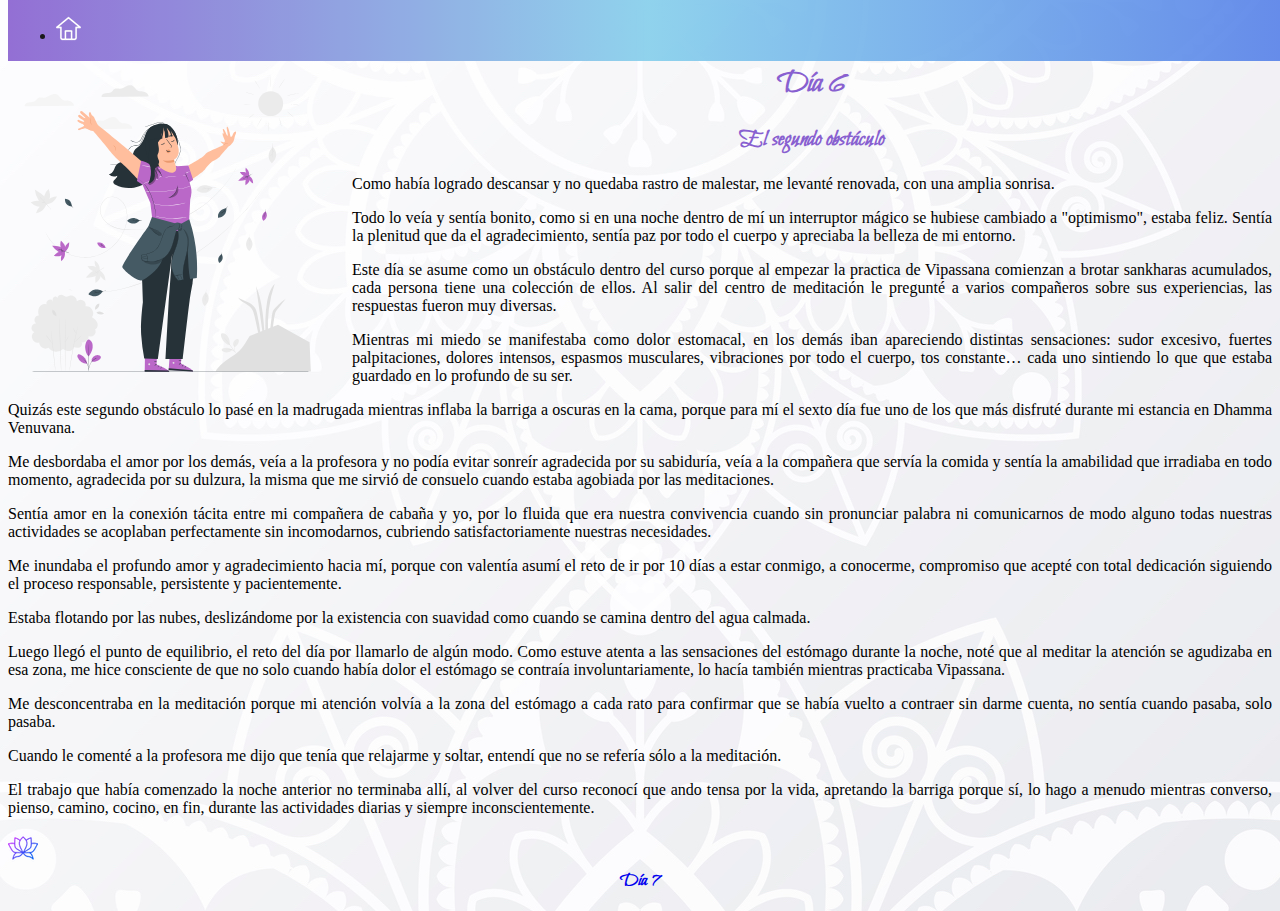
<file: day6.html>
<html>

    <head>

        <!-- Required meta tags -->
        <meta charset="utf-8">
        <meta name="viewport" content="width=device-width, initial-scale=1, shrink-to-fit=no">

        <!-- documentation at http://getbootstrap.com/docs/5.1/ -->
        <link href="https://cdn.jsdelivr.net/npm/bootstrap@5.1.3/dist/css/bootstrap.min.css" rel="stylesheet" integrity="sha384-1BmE4kWBq78iYhFldvKuhfTAU6auU8tT94WrHftjDbrCEXSU1oBoqyl2QvZ6jIW3" crossorigin="anonymous">


        <link href="static/styles.css" rel="stylesheet">

        <link rel="preconnect" href="https://fonts.googleapis.com">
        <link rel="preconnect" href="https://fonts.gstatic.com" crossorigin>
        <link href="https://fonts.googleapis.com/css2?family=Bilbo+Swash+Caps&display=swap" rel="stylesheet">


        <title>Día 6</title>
    </head>

    <body>
        <nav class="navbar">
          <div class="container-fluid">
            <ul class="navbar-nav">
                <li class="nav-item">
                  <a class="nav-link" aria-current="page" href="index.html">
                    <img src="static/home.png" alt="home" title="Inicio"/>
                  </a>
                </li>
              </ul>
          </div>
        </nav>
        <main>
            <div class="container">
                <svg xmlns="http://www.w3.org/2000/svg" viewBox="0 0 500 500" width="20em"><g id="freepik--background-complete--inject-39"><path d="M194.19,101.09c.59-4.27-5.44-7.79-10-8.16-2.16-.17-4.41.16-6.46-.56-4.44-1.54-6.21-7.28-10.55-9.11-3.23-1.36-7-.15-10.1,1.43s-6.25,3.57-9.76,3.8c-3.05.19-6.36-.94-9,.55-2,1.11-3,3.4-4.87,4.76s-4.13,1.6-6.36,1.72-4.53.15-6.55,1.07-3.71,3.07-3.29,5.26Z" style="fill:#f5f5f5"></path><path d="M57.94,261.38s.21.4.6,1.21l1.71,3.56a67,67,0,0,0,8.66,12.44,73.33,73.33,0,0,0,7.89,7.61c.73.68,1.6,1.25,2.43,1.88L81.8,290l2.82,1.77a31.77,31.77,0,0,0,3,1.75l3.16,1.66c1.07.55,2.23,1,3.37,1.5l1.73.76c.58.25,1.2.42,1.81.64l3.71,1.27a71,71,0,0,0,16.53,2.75,63.25,63.25,0,0,0,36.48-10.29,70.82,70.82,0,0,0,16-14.14,68.18,68.18,0,0,0,11.45-19.51c.33-.91.7-1.82,1-2.75s.53-1.88.79-2.83l.4-1.42a10.08,10.08,0,0,0,.35-1.44c.18-1,.36-2,.55-2.93a50.11,50.11,0,0,0,.8-12,37,37,0,0,0-2.63-12,25,25,0,0,0-7.34-10,22,22,0,0,0-11.51-4.95,17,17,0,0,0-6.35.49,16.53,16.53,0,0,0-5.73,2.87,20.68,20.68,0,0,0-7,10.79,21.66,21.66,0,0,0,.3,13.07,28.48,28.48,0,0,0,7,11.16,37.23,37.23,0,0,0,10.76,7.46c8,3.66,16.7,4.79,25.14,5.07a179.18,179.18,0,0,0,48.49-5.37,194.69,194.69,0,0,0,41.3-15.71c6.15-3.22,11.92-6.64,17.31-10.16s10.34-7.23,15-10.89a196.53,196.53,0,0,0,23.06-21.91,180.19,180.19,0,0,0,14.74-19c1-1.34,1.75-2.68,2.55-3.91s1.56-2.37,2.18-3.47c1.28-2.2,2.42-4,3.24-5.56l1.89-3.47c.43-.78.66-1.17.66-1.17s-.2.41-.61,1.19l-1.85,3.5c-.8,1.55-1.93,3.38-3.2,5.59-.61,1.11-1.38,2.24-2.16,3.49s-1.58,2.58-2.54,3.92A177.11,177.11,0,0,1,333.79,195a195.82,195.82,0,0,1-23.05,22c-4.63,3.67-9.59,7.39-15,10.94s-11.17,7-17.33,10.2A194.1,194.1,0,0,1,237,253.9a179.2,179.2,0,0,1-48.62,5.42c-8.47-.28-17.27-1.41-25.34-5.11a38.05,38.05,0,0,1-10.91-7.56A29.13,29.13,0,0,1,145,235.28a22.22,22.22,0,0,1-.3-13.37,21.24,21.24,0,0,1,7.18-11.06,17.08,17.08,0,0,1,5.92-3,17.62,17.62,0,0,1,6.54-.51,22.57,22.57,0,0,1,11.77,5.08,25.48,25.48,0,0,1,7.49,10.15,37.41,37.41,0,0,1,2.65,12.13,49.91,49.91,0,0,1-.81,12.12c-.19,1-.37,2-.56,2.95a11.91,11.91,0,0,1-.34,1.46l-.41,1.43c-.27,1-.54,1.91-.81,2.85s-.68,1.85-1,2.77A68.23,68.23,0,0,1,170.75,278a71,71,0,0,1-16.14,14.21,63.54,63.54,0,0,1-36.72,10.3,71.08,71.08,0,0,1-16.62-2.8l-3.72-1.28c-.61-.23-1.23-.4-1.82-.66L94,297c-1.15-.52-2.3-1-3.39-1.52l-3.16-1.68a33.36,33.36,0,0,1-3-1.76l-2.82-1.79-2.58-1.92c-.83-.64-1.69-1.21-2.43-1.9a70.63,70.63,0,0,1-7.88-7.67,66.17,66.17,0,0,1-8.61-12.52c-.72-1.57-1.28-2.78-1.66-3.59S57.94,261.38,57.94,261.38Z" style="fill:#e0e0e0"></path><path d="M93.38,352.15l.94.18,2.73.59,4.44,1c1.76.38,3.82.63,6.12,1A174,174,0,0,0,147,356.26a212,212,0,0,0,27-4,242.9,242.9,0,0,0,30-8.71c20.82-7.34,42.23-19,64.15-31.9,5.5-3.21,10.79-6.62,16.05-9.89l7.7-5.1c1.27-.84,2.55-1.66,3.79-2.53l3.7-2.59,7.3-5.14,7-5.23,3.46-2.58c1.14-.86,2.23-1.77,3.34-2.64l6.54-5.22a367,367,0,0,0,42.43-40.34c1.39-1.55,2.8-3,4.09-4.54l3.69-4.47c2.37-2.91,4.7-5.59,6.71-8.21s3.82-5.14,5.52-7.41l2.43-3.27c.38-.52.77-1,1.13-1.52l1-1.5,6-8.95,1.56-2.32.55-.78s-.16.28-.5.81l-1.52,2.35-5.87,9-1,1.51c-.35.5-.73,1-1.11,1.53l-2.42,3.28-5.49,7.44c-2,2.64-4.32,5.33-6.69,8.25l-3.68,4.49c-1.28,1.52-2.68,3-4.07,4.55a364.12,364.12,0,0,1-42.4,40.47l-6.55,5.24c-1.11.87-2.2,1.78-3.34,2.64L314,281.57l-7,5.24-7.3,5.15-3.71,2.6c-1.24.86-2.53,1.68-3.79,2.53l-7.71,5.1c-5.27,3.28-10.56,6.7-16.06,9.91C246.48,325,225,336.66,204.16,344a240,240,0,0,1-30.11,8.68,214.57,214.57,0,0,1-27,3.95,171.5,171.5,0,0,1-39.45-1.54c-2.3-.4-4.36-.66-6.12-1.06L97,353l-2.72-.63C93.69,352.24,93.38,352.15,93.38,352.15Z" style="fill:#e0e0e0"></path><path d="M334.16,420.82a7.9,7.9,0,0,1,6,1.34,13.92,13.92,0,0,1,4.09,4.73c2,3.55,2.54,8.2,2.44,12.27-4.51-.4-8.19-4.14-9.93-6.15-2.77-3.19-5.83-10.62-2.6-12.19" style="fill:#ebebeb"></path><path d="M353.81,442.25a6.72,6.72,0,0,1-2-6.42,8.86,8.86,0,0,1,4.1-5.5,3.74,3.74,0,0,1,3.09-.65,2.88,2.88,0,0,1,1.74,2.32,5.86,5.86,0,0,1-.5,3c-1.3,3.24-3.15,6.13-6.45,7.28" style="fill:#ebebeb"></path><path d="M356.05,452.19a12,12,0,0,1-1.19-2.42,12.47,12.47,0,0,1-.79-2.83,26.58,26.58,0,0,1-.41-3.57,13.32,13.32,0,0,1,1.27-6.38,10,10,0,0,1,1.07-1.67c.31-.36.49-.53.52-.51a25.92,25.92,0,0,0-1.3,2.32,14.42,14.42,0,0,0-1.11,6.23,30.43,30.43,0,0,0,.38,3.51,13.94,13.94,0,0,0,.67,2.79A20.38,20.38,0,0,1,356.05,452.19Z" style="fill:#e0e0e0"></path><path d="M337,426.28a7,7,0,0,1,.91,1c.56.68,1.35,1.66,2.33,2.89,1.94,2.45,4.59,5.87,7.43,9.72s5.3,7.4,7,10c.87,1.3,1.56,2.37,2,3.11a10.2,10.2,0,0,1,.68,1.18,7.43,7.43,0,0,1-.83-1.08l-2.13-3c-1.8-2.56-4.31-6.08-7.14-9.92s-5.4-7.22-7.32-9.79l-2.21-3A8,8,0,0,1,337,426.28Z" style="fill:#e0e0e0"></path><path d="M350.57,446.52a15.65,15.65,0,0,0-14.11-2.34c-1.2.39-2.52,1.16-2.6,2.42s1.11,2.22,2.26,2.75a13.38,13.38,0,0,0,14.62-2.53" style="fill:#ebebeb"></path><path d="M339.54,446.22a2.32,2.32,0,0,1,.69-.2c.45-.11,1.1-.23,1.92-.35a17.84,17.84,0,0,1,6.43.21,11.16,11.16,0,0,1,3.29,1.41,10.36,10.36,0,0,1,2.19,1.92,9.68,9.68,0,0,1,1.15,1.58c.24.4.35.62.32.64s-.6-.83-1.7-2a10.9,10.9,0,0,0-5.36-3.1,19.68,19.68,0,0,0-6.29-.32A24.45,24.45,0,0,1,339.54,446.22Z" style="fill:#e0e0e0"></path><path d="M473.33,480.47c-1.4-27.61-.79-18-2.19-45.62l-49.22-27.42-44.25,17.4-7.78,12.61a57.46,57.46,0,0,1-18.82,18.72c-9.46,5.83-22.22,15-26.84,24.31Z" style="fill:#e0e0e0"></path><path d="M387.55,347l10.5,74.79,2.73.08C399,396.5,397.18,370.59,387.55,347Z" style="fill:#e0e0e0"></path><path d="M416.71,343.52c-7.33,8-10.28,19.09-12.14,29.81-2.63,15.2-2.87,33.16-2.08,48.56l3.83.09A211,211,0,0,1,416.71,343.52Z" style="fill:#e0e0e0"></path><path d="M389.48,391.27c-.84-3.71-1.81-7.48-3.92-10.63-2.86-4.27-7.51-7-12.2-9.06s-9.61-3.78-13.84-6.68c4.72,7.74,15.44,9.8,20.9,17,2.71,3.6,3.84,8.12,4.9,12.5,2.32,9.56,3.75,17.84,6.07,27.39h3.1A244.83,244.83,0,0,0,389.48,391.27Z" style="fill:#e0e0e0"></path><path d="M409.12,421.89s2.63-29.7,4.58-35.15,20.38-20.52,20.2-19.81-13.82,17.19-15.77,20.56-5.32,34.4-5.32,34.4Z" style="fill:#e0e0e0"></path><path d="M67.48,209.12a15.37,15.37,0,0,0-2.7,2.07,16.19,16.19,0,0,0,.94-6.07,34.9,34.9,0,0,0-2.25-9.7c0-.1-.06-.19-.1-.29a22.44,22.44,0,0,0-6.3,9.78,15.54,15.54,0,0,0-.43,2.26c-.47-.55-1-1.09-1.47-1.61-3.42-3.49-10.14-7.43-13.38-9.39a41.29,41.29,0,0,0,5.91,16.88c.2.31.4.62.61.92a16.14,16.14,0,0,0-3-.16,34.9,34.9,0,0,0-9.7,2.25l-.29.1a22.38,22.38,0,0,0,9.78,6.29,15.44,15.44,0,0,0,5,.5,15.27,15.27,0,0,0-1.88,1.71,20.72,20.72,0,0,0-4.53,8.75l.25-.08a33.73,33.73,0,0,0,7.9-3.24,17.73,17.73,0,0,0,5.66-5.83A50.36,50.36,0,0,0,60,219.44h0a48.94,48.94,0,0,0,5.21-1.33A17.65,17.65,0,0,0,72,213.79a33.53,33.53,0,0,0,4.82-7l.13-.23A20.78,20.78,0,0,0,67.48,209.12Z" style="fill:#ebebeb"></path><path d="M67.67,227.45c-.13.11-4.4-4.36-9.53-10s-9.19-10.29-9.06-10.4,4.39,4.35,9.52,10S67.79,227.33,67.67,227.45Z" style="fill:#e0e0e0"></path><path d="M57.8,216.69a7,7,0,0,1-2.88.44A7,7,0,0,1,52,217a7.1,7.1,0,0,1,2.88-.45A7.11,7.11,0,0,1,57.8,216.69Z" style="fill:#e0e0e0"></path><path d="M55.63,214.69c-.16-.07.06-1,.28-2.13s.37-2.07.55-2.07.29,1,.06,2.19S55.79,214.75,55.63,214.69Z" style="fill:#e0e0e0"></path><path d="M136.25,314.94a12.4,12.4,0,0,0,1.25,2.53,13.52,13.52,0,0,0-4.79-1.74,28.72,28.72,0,0,0-8.25.28l-.25,0a18.52,18.52,0,0,0,6.94,6.69,12.82,12.82,0,0,0,1.77.71c-.52.3-1,.61-1.53.94-3.39,2.22-7.68,7.06-9.79,9.38a34.15,34.15,0,0,0,14.68-2.11l.85-.34a12.4,12.4,0,0,0-.61,2.38,29.08,29.08,0,0,0,.28,8.25l0,.25a18.62,18.62,0,0,0,6.69-6.95,12.86,12.86,0,0,0,1.21-4,12.09,12.09,0,0,0,1.08,1.8,17.1,17.1,0,0,0,6.4,5.09,1.5,1.5,0,0,1,0-.22,28,28,0,0,0-1.38-6.94,14.69,14.69,0,0,0-3.84-5.54,43.39,43.39,0,0,0-3.53-2.71h0a42.31,42.31,0,0,0-.25-4.44,14.72,14.72,0,0,0-2.41-6.29,28.25,28.25,0,0,0-5-5.05l-.17-.14A17.32,17.32,0,0,0,136.25,314.94Z" style="fill:#ebebeb"></path><path d="M151.18,317.72c.08.12-4.24,2.87-9.64,6.15s-9.83,5.83-9.91,5.71,4.24-2.88,9.64-6.15S151.11,317.6,151.18,317.72Z" style="fill:#e0e0e0"></path><path d="M140.85,324a5.8,5.8,0,0,1-.1,2.42,5.7,5.7,0,0,1-.6,2.33,5.74,5.74,0,0,1,.1-2.41A5.85,5.85,0,0,1,140.85,324Z" style="fill:#e0e0e0"></path><path d="M138.88,325.46c-.08.13-.8-.2-1.69-.56s-1.62-.64-1.59-.78.85-.08,1.79.31S139,325.35,138.88,325.46Z" style="fill:#e0e0e0"></path><path d="M412.3,155s14.2-11.25,1.53-25.77C413.83,129.2,400.22,142.39,412.3,155Z" style="fill:#ebebeb"></path><path d="M413.88,123.49c.18,0,0,5.22-.31,11.63s-.77,11.6-.95,11.59,0-5.22.32-11.63S413.71,123.48,413.88,123.49Z" style="fill:#e0e0e0"></path><path d="M409.84,143.7c-.13-.12.44-1,1.29-2s1.63-1.66,1.76-1.54-.44,1-1.28,2S410,143.81,409.84,143.7Z" style="fill:#e0e0e0"></path><path d="M413.22,134.09c.14-.1.9.73,1.69,1.86s1.31,2.13,1.17,2.23-.9-.73-1.69-1.86S413.07,134.19,413.22,134.09Z" style="fill:#e0e0e0"></path><path d="M294.33,196.77S308,208.71,320,193.63C320,193.63,304.54,182.62,294.33,196.77Z" style="fill:#ebebeb"></path><path d="M325.58,192.65c0,.18-5.12,1-11.48,1.79s-11.55,1.33-11.58,1.16,5.13-1,11.49-1.79S325.56,192.48,325.58,192.65Z" style="fill:#e0e0e0"></path><path d="M305,192.32c.09-.15,1.06.25,2.16.91s1.93,1.3,1.84,1.46-1.06-.26-2.16-.91S304.89,192.47,305,192.32Z" style="fill:#e0e0e0"></path><path d="M315,193.91c.13.12-.56,1-1.53,2s-1.85,1.67-2,1.55.56-1,1.53-2S314.92,193.78,315,193.91Z" style="fill:#e0e0e0"></path><path d="M307.11,378.31s12.61-9,2.39-21.95C309.5,356.36,297.32,367.05,307.11,378.31Z" style="fill:#ebebeb"></path><path d="M309.78,351.48c.09,0-.3,4.44-.86,9.91s-1.09,9.88-1.18,9.87.29-4.44.86-9.91S309.69,351.47,309.78,351.48Z" style="fill:#e0e0e0"></path><path d="M305.49,368.58a5.73,5.73,0,0,1,1.25-1.55,6.15,6.15,0,0,1,1.5-1.32,6.57,6.57,0,0,1-1.26,1.55A6.43,6.43,0,0,1,305.49,368.58Z" style="fill:#e0e0e0"></path><path d="M308.77,360.5a7.17,7.17,0,0,1,1.27,1.73,7,7,0,0,1,1,1.89,7.34,7.34,0,0,1-1.27-1.72A6.93,6.93,0,0,1,308.77,360.5Z" style="fill:#e0e0e0"></path><path d="M376.86,292.27s11.57-10.31,0-22.08C376.89,270.19,365.92,282.12,376.86,292.27Z" style="fill:#ebebeb"></path><path d="M376.65,265.31c.09,0,.18,4.45.2,9.94s0,9.95-.13,9.95-.17-4.45-.2-9.95S376.56,265.31,376.65,265.31Z" style="fill:#e0e0e0"></path><path d="M374.2,282.77a6.13,6.13,0,0,1,1.09-1.67,6.46,6.46,0,0,1,1.34-1.48,6.13,6.13,0,0,1-1.09,1.67A6.46,6.46,0,0,1,374.2,282.77Z" style="fill:#e0e0e0"></path><path d="M376.61,274.39a7,7,0,0,1,1.45,1.58,7.11,7.11,0,0,1,1.19,1.77,13.69,13.69,0,0,1-2.64-3.35Z" style="fill:#e0e0e0"></path><circle cx="410.44" cy="61.92" r="19.47" style="fill:#ebebeb"></circle><path d="M407.66,105.46c-.11,0-.2-3.59-.2-8s.09-8,.2-8a75.56,75.56,0,0,1,.21,8A75.56,75.56,0,0,1,407.66,105.46Z" style="fill:#e0e0e0"></path><path d="M396.44,84.87c.1.06-1.73,3.41-4.09,7.49s-4.35,7.35-4.44,7.29,1.73-3.41,4.09-7.49S396.35,84.81,396.44,84.87Z" style="fill:#e0e0e0"></path><path d="M384.93,77.7a44.88,44.88,0,0,1-4.55,3.88,41.76,41.76,0,0,1-4.81,3.55,44.12,44.12,0,0,1,4.55-3.87A43.25,43.25,0,0,1,384.93,77.7Z" style="fill:#e0e0e0"></path><path d="M427.09,97.55a11.43,11.43,0,0,1-.51-2c-.28-1.22-.68-2.91-1.18-4.76s-1-3.51-1.37-4.72a12.75,12.75,0,0,1-.55-2A8.81,8.81,0,0,1,424.3,86c.45,1.18,1,2.84,1.5,4.7s.85,3.57,1.06,4.82A9.19,9.19,0,0,1,427.09,97.55Z" style="fill:#e0e0e0"></path><path d="M446.84,83.54a71,71,0,0,1-5.75-4.76,70.8,70.8,0,0,1-5.49-5.07,65.43,65.43,0,0,1,5.76,4.76A65.23,65.23,0,0,1,446.84,83.54Z" style="fill:#e0e0e0"></path><path d="M454.41,64.27a15.08,15.08,0,0,1-2.35-.33c-1.44-.24-3.44-.55-5.65-.81s-4.23-.4-5.69-.49a16.47,16.47,0,0,1-2.36-.21,12.34,12.34,0,0,1,2.37-.08,57.19,57.19,0,0,1,5.72.38c2.23.25,4.23.61,5.66.92A12.77,12.77,0,0,1,454.41,64.27Z" style="fill:#e0e0e0"></path><path d="M454.43,45.33c0,.11-4.19,1.24-9.41,2.51s-9.49,2.22-9.52,2.11,4.19-1.24,9.42-2.51S454.41,45.22,454.43,45.33Z" style="fill:#e0e0e0"></path><path d="M432.43,23.27c.09.06-1.92,3.28-4.51,7.18s-4.75,7-4.84,7,1.92-3.28,4.5-7.18A82.63,82.63,0,0,1,432.43,23.27Z" style="fill:#e0e0e0"></path><path d="M410.59,18.66a19,19,0,0,1,0,2.67c0,1.65-.06,3.93-.06,6.44s.05,4.79.07,6.44a18.52,18.52,0,0,1,0,2.68,16.31,16.31,0,0,1-.27-2.67c-.1-1.64-.18-3.93-.19-6.45s.08-4.8.18-6.45A16.74,16.74,0,0,1,410.59,18.66Z" style="fill:#e0e0e0"></path><path d="M394.05,39.25c-.09.06-2.15-3.12-4.58-7.1s-4.33-7.26-4.23-7.32a84.35,84.35,0,0,1,4.58,7.11C392.25,35.92,394.15,39.19,394.05,39.25Z" style="fill:#e0e0e0"></path><path d="M384.17,47.65a9.81,9.81,0,0,1-2.07-.33c-1.26-.26-3-.69-4.89-1.25s-3.59-1.14-4.8-1.61a9.9,9.9,0,0,1-1.91-.84,11.16,11.16,0,0,1,2,.57c1.23.39,2.93.93,4.81,1.49s3.61,1,4.85,1.36A11.15,11.15,0,0,1,384.17,47.65Z" style="fill:#e0e0e0"></path><path d="M379.86,62.61a48.74,48.74,0,0,1-6.22.8,47.19,47.19,0,0,1-6.25.4,48.74,48.74,0,0,1,6.21-.8A49.52,49.52,0,0,1,379.86,62.61Z" style="fill:#e0e0e0"></path><path d="M219.59,50.7c.56-4.08-5.19-7.44-9.52-7.78-2.06-.17-4.2.14-6.15-.54-4.24-1.47-5.93-6.94-10.06-8.68-3.09-1.3-6.64-.15-9.63,1.36s-6,3.4-9.3,3.62c-2.91.18-6.07-.89-8.61.53-1.9,1.06-2.89,3.24-4.64,4.53s-3.94,1.53-6.07,1.64a17.1,17.1,0,0,0-6.25,1c-1.93.88-3.53,2.92-3.13,5Z" style="fill:#ebebeb"></path><path d="M103,65.25c.59-4.28-5.44-7.8-10-8.16-2.16-.18-4.41.15-6.46-.56C82.12,55,80.35,49.24,76,47.42c-3.24-1.37-7-.15-10.1,1.43s-6.25,3.57-9.76,3.79c-3,.2-6.36-.94-9,.55-2,1.12-3,3.41-4.87,4.76s-4.13,1.6-6.36,1.72-4.53.15-6.55,1.08S25.63,63.82,26.05,66Z" style="fill:#f5f5f5"></path><path d="M68.4,368.52a6.18,6.18,0,0,0-8.35,7.19c-4-1.78-9,.59-11.19,4.41s-2,8.6-.75,12.81A7,7,0,0,0,44,405.37a7,7,0,0,0-2.79,13.5,9.19,9.19,0,0,0,7.58,16.36,9.7,9.7,0,0,0,14.53,8.21A14.88,14.88,0,0,0,86,445.24c2.95,1.83,6.21,3.54,9.67,3.35s7-3,6.68-6.47c3.12,1.06,6.59,2,9.66.74s5-5.48,2.83-8c5.58,1,11.43-4.08,11.18-9.75a7.72,7.72,0,0,0,10-10.58c3.78-1.45,5-6.57,3.48-10.32s-5-6.34-8.38-8.5a10.9,10.9,0,0,0-10-17.05,8.15,8.15,0,0,0-13.54-7.95c.2-5.55-6.08-10.28-11.36-8.55-1.63.54-3.17,1.57-4.88,1.52-2.34-.08-4.11-2.1-6.32-2.88a6.4,6.4,0,0,0-8.1,5,2.93,2.93,0,0,0-3.47-2.59,4.77,4.77,0,0,0-3.4,3.26,14.39,14.39,0,0,0-.5,4.9" style="fill:#ebebeb"></path><path d="M67.25,416.28c.19,0,1.92,14.31,3.86,32s3.37,32.06,3.18,32.08-1.91-14.31-3.86-32S67.07,416.3,67.25,416.28Z" style="fill:#e0e0e0"></path><path d="M69.82,437.11c-.15.12-2.65-2.87-5.57-6.67s-5.18-7-5-7.09,2.64,2.87,5.57,6.68S70,437,69.82,437.11Z" style="fill:#e0e0e0"></path><path d="M80.11,396.81c.19,0,1,18.66,1.83,41.7s1.34,41.71,1.15,41.72-1-18.66-1.83-41.7S79.92,396.82,80.11,396.81Z" style="fill:#e0e0e0"></path><path d="M90.34,397.68a3,3,0,0,1,0,.83c0,.62,0,1.42-.05,2.4-.06,2.17-.14,5.16-.25,8.82-.21,7.44-.42,17.72-.47,29.08s.1,21.65.25,29.09c.08,3.66.14,6.65.19,8.82,0,1,0,1.77,0,2.39a3.21,3.21,0,0,1,0,.84,4.91,4.91,0,0,1-.1-.83c0-.62-.09-1.41-.16-2.39-.12-2.08-.26-5.09-.4-8.82-.27-7.44-.49-17.73-.44-29.1s.33-21.66.66-29.1c.17-3.72.33-6.73.47-8.81.07-1,.13-1.77.18-2.39A3.86,3.86,0,0,1,90.34,397.68Z" style="fill:#e0e0e0"></path><path d="M94.66,425.11c.17.05-.53,2.44-2.1,5.07s-3.32,4.38-3.44,4.26,1.34-2,2.86-4.61S94.47,425,94.66,425.11Z" style="fill:#e0e0e0"></path><path d="M109.25,409.65a3.55,3.55,0,0,1-.11.72l-.42,2c-.41,1.86-1,4.38-1.64,7.46-1.38,6.3-3.22,15-5,24.67S98.76,463,97.75,469.35c-.49,3.12-.9,5.67-1.19,7.54-.14.83-.25,1.51-.35,2.05a3,3,0,0,1-.16.71,2.69,2.69,0,0,1,0-.73c.06-.54.13-1.23.22-2.06.2-1.79.53-4.38,1-7.58.89-6.39,2.28-15.2,4.1-24.87s3.74-18.38,5.24-24.66c.75-3.13,1.38-5.67,1.85-7.41.22-.81.4-1.47.55-2A2.27,2.27,0,0,1,109.25,409.65Z" style="fill:#e0e0e0"></path><path d="M115.09,424.25c.12.13-2.34,2.57-5.5,5.43s-5.82,5.08-6,4.94,2.33-2.58,5.5-5.44S115,424.11,115.09,424.25Z" style="fill:#e0e0e0"></path><path d="M106.46,421.51c-.17.09-1.36-1.85-2.67-4.33s-2.23-4.56-2.07-4.65,1.36,1.85,2.67,4.33S106.62,421.43,106.46,421.51Z" style="fill:#e0e0e0"></path><path d="M136,384a9,9,0,0,1,6.65-9.59c.41,4-2,8.63-6.65,9.59" style="fill:#e0e0e0"></path><path d="M138.14,388.38c2,3.18,8.26,3.94,12,1.88a8.83,8.83,0,0,0-12-1.88" style="fill:#e0e0e0"></path><path d="M69.51,383.69a8.5,8.5,0,0,0,.61,6.64c1.09,2,3.29,3.05,5.5,3.63A10.75,10.75,0,0,0,69.51,383.69Z" style="fill:#e0e0e0"></path></g><g id="freepik--Character--inject-39"><path d="M281.7,158.65s20.94-11.6,23.89-14.79,2.51-3.18,5.24-5.23,28-13,28-13,5.69-1.59,7.05,1.82c0,0-13.42,15.25-15,17.29s-12.06,7.74-12.06,7.74-8.87,8.42-10.92,12.06S286.48,181,286.48,181Z" style="fill:#ffbe9d"></path><path d="M345.86,128.09s6.58-4.83,7.6-10.67,2.59-8.44,2.59-8.44.93-3.52-.46-3.33-3.71,2.22-4.92,6.21c0,0-1.85,2.87-2.41,2.32s-1-2.14-1.67-5.47-2.78-10.39-3.8-10.48-1.11.93-1,2.5S344.28,112,343,112.14s-4.3-9.43-6.21-10.39c-.56-.28-1.4.37-1.4.37l2,6.86-2-1.11a21.54,21.54,0,0,0,0,2.6c.1,1.3,3.71,8.71,3.62,10a2.89,2.89,0,0,1-1.48,2s-5.29-2.32-5.29-1.2,1.21,1.76,2.6,2.78,1.74-.22,1.67,1.19-.1,3.17.74,3.54S345.86,128.09,345.86,128.09Z" style="fill:#ffbe9d"></path><path d="M344,124.11a3,3,0,0,0-1.31-.15,14.21,14.21,0,0,0-3.13,1,41.87,41.87,0,0,0-4.09,2.34,8.87,8.87,0,0,1,3.88-2.82,10.29,10.29,0,0,1,3.31-.88C343.6,123.55,344.06,124.08,344,124.11Z" style="fill:#eb996e"></path><path d="M272.32,448.51l-2.25,19.59s19.16,8.87,19.1,12.53l-38.15-3L253.27,447Z" style="fill:#BA68C8"></path><path d="M258.4,465.53a1.55,1.55,0,0,0-1.21,1.69,1.5,1.5,0,0,0,1.67,1.22,1.65,1.65,0,0,0,1.27-1.8,1.55,1.55,0,0,0-1.87-1.08" style="fill:#e0e0e0"></path><path d="M250.93,478.44l.21-3,36.68,3.11s1.64.87,1.35,2.05Z" style="fill:#263238"></path><path d="M270.71,468c0,.18-1,.2-1.93.72s-1.51,1.27-1.68,1.19.2-1.14,1.38-1.76S270.76,467.79,270.71,468Z" style="fill:#263238"></path><path d="M274.58,469.93c0,.18-.81.44-1.5,1.17s-.94,1.56-1.13,1.54-.22-1.09.66-2S274.59,469.75,274.58,469.93Z" style="fill:#263238"></path><path d="M276.47,474.9c-.17,0-.35-.93.2-1.91s1.47-1.32,1.53-1.16-.51.66-1,1.48S276.66,474.89,276.47,474.9Z" style="fill:#263238"></path><path d="M270.72,463.44c-.09.16-.92-.16-2-.18s-1.91.26-2,.09.75-.77,2-.74S270.83,463.3,270.72,463.44Z" style="fill:#263238"></path><path d="M233.23,449.91,232.1,469.6s19.64,7.76,19.79,11.42l-38.26-.81.49-30.75Z" style="fill:#BA68C8"></path><path d="M220.31,467.7a1.55,1.55,0,0,0-1.12,1.76,1.5,1.5,0,0,0,1.73,1.12,1.65,1.65,0,0,0,1.18-1.87,1.56,1.56,0,0,0-1.94-1" style="fill:#e0e0e0"></path><path d="M213.59,481l0-3,36.79,1s1.69.77,1.47,2Z" style="fill:#263238"></path><path d="M232.73,469.42c0,.19-.95.25-1.88.84s-1.44,1.35-1.61,1.27.13-1.15,1.27-1.83S232.77,469.25,232.73,469.42Z" style="fill:#263238"></path><path d="M236.71,471.17c0,.18-.78.48-1.43,1.26s-.85,1.61-1,1.59-.28-1.07.55-2S236.71,471,236.71,471.17Z" style="fill:#263238"></path><path d="M238.88,476c-.17,0-.41-.9.09-1.92s1.39-1.4,1.46-1.24-.47.69-.87,1.53S239.07,476,238.88,476Z" style="fill:#263238"></path><path d="M232.49,464.91c-.09.17-.94-.11-2-.06s-1.88.36-2,.2.71-.81,2-.85S232.58,464.76,232.49,464.91Z" style="fill:#263238"></path><path d="M190.47,119a13.09,13.09,0,0,1,1.74.72,29.21,29.21,0,0,0,4.8,1.71,11,11,0,0,0,7.3-.5,7.67,7.67,0,0,0,3.18-2.9,29.75,29.75,0,0,0,2-4.32,29.15,29.15,0,0,1,4.94-8,29.53,29.53,0,0,1,5.73-5.07,26.94,26.94,0,0,1,4.52-2.47c.55-.26,1-.39,1.31-.51a1.6,1.6,0,0,1,.47-.13,18.77,18.77,0,0,1-1.69.82,30.54,30.54,0,0,0-10,7.67,29.53,29.53,0,0,0-4.83,7.85,28.09,28.09,0,0,1-2.11,4.38,8,8,0,0,1-3.39,3.06,11.24,11.24,0,0,1-7.6.43,25.62,25.62,0,0,1-4.8-1.89l-1.24-.64A2.06,2.06,0,0,1,190.47,119Z" style="fill:#263238"></path><path d="M259.44,162.09a2.11,2.11,0,0,1,0-.55,10.08,10.08,0,0,1,.1-1.57,20.22,20.22,0,0,1,1.58-5.58c.94-2.27,2.38-4.82,3.92-7.64a33.22,33.22,0,0,0,3.83-9.64,25.16,25.16,0,0,0-.52-10.31,45.36,45.36,0,0,0-2.9-8c-1-2.21-1.93-4-2.55-5.18-.28-.57-.52-1-.7-1.4a2.68,2.68,0,0,1-.22-.51,2.08,2.08,0,0,1,.31.46l.79,1.36c.67,1.18,1.64,2.91,2.7,5.11a43.51,43.51,0,0,1,3,8.05,25.25,25.25,0,0,1,.56,10.52,32.83,32.83,0,0,1-3.92,9.78c-1.56,2.82-3,5.33-4,7.55a21.91,21.91,0,0,0-1.72,5.47C259.51,161.33,259.5,162.09,259.44,162.09Z" style="fill:#263238"></path><path d="M235.79,96.06c-5-2-10.9.37-14.65,4.24s-5.83,9-7.9,14S208.92,124.38,205,128c-2.44,2.26-5.49,3.93-7.31,6.7-2,3.07-2.25,7.06-4.27,10.13-5.12,7.78-18.31,5.62-24.18,12.86-2.08,2.57-2.87,5.91-4.31,8.89s-4.08,5.85-7.39,5.74a11.57,11.57,0,0,0,13.13,2.27c.47,4.22-6.92,6.35-6.13,10.52.31,1.69,1.92,2.79,3.43,3.61,16.14,8.7,37.67,6,51.14-6.46,5.08-4.69,9-10.49,13.62-15.61s10.36-9.74,17.17-10.91Z" style="fill:#263238"></path><path d="M214.52,126.63c-.5-8.15-1-16.63,3.88-23.15,4.38-5.81,10.37-8.69,17.47-10.26,3.5-.77,7.83-.21,11.3.69,4.75,1.25,7.76,5.53,10.89,9.31,6.29,7.57,8.88,19.4,7,23.36l-31,28.63c-7.27-1.63-12-2.05-15.5-8.6C216.16,142.15,214.83,131.69,214.52,126.63Z" style="fill:#263238"></path><path d="M221.07,110.4,242,97.68c7-3,14.62,4.45,17.32,11.61,3,7.94,6.36,17.76,7.26,24.1,1.71,12-6.35,15.72-7.24,16.2l-.06,0c.07.26.59,2.15,1.34,4.77l2.51,8.13c0,10.78-4.34,19.81-18.4,18.43l-26.15-65A4.47,4.47,0,0,1,221.07,110.4Z" style="fill:#ffbe9d"></path><path d="M254.55,120.78c.09-.27,1.5.13,3-.49s2.24-1.9,2.48-1.77.1.48-.22,1.06a3.85,3.85,0,0,1-1.88,1.65,3.81,3.81,0,0,1-2.48.15C254.81,121.19,254.5,120.9,254.55,120.78Z" style="fill:#263238"></path><path d="M238.79,125.08c.13-.27,1.59.23,3.26-.3s2.63-1.76,2.88-1.61,0,.49-.37,1a4.59,4.59,0,0,1-2.23,1.54,4.34,4.34,0,0,1-2.67,0C239,125.51,238.73,125.2,238.79,125.08Z" style="fill:#263238"></path><path d="M252.28,131.06a11.91,11.91,0,0,1,2.57-1.33c.42-.17.8-.38.78-.7a2.22,2.22,0,0,0-.68-1.18c-.72-.91-1.47-1.87-2.27-2.87-3.19-4.1-5.64-7.53-5.47-7.66s2.89,3.1,6.08,7.2c.77,1,1.51,2,2.22,2.91a2.61,2.61,0,0,1,.74,1.61,1.15,1.15,0,0,1-.51.85,3.51,3.51,0,0,1-.7.32A10.58,10.58,0,0,1,252.28,131.06Z" style="fill:#263238"></path><path d="M259.29,149.63a32.42,32.42,0,0,1-17.62.67s6.65,7.27,18.47,2.38Z" style="fill:#eb996e"></path><path d="M247.7,135.9a2.84,2.84,0,0,1,1.87-1.91,3.65,3.65,0,0,1,3.68.6,2.27,2.27,0,0,1,.62,1.53c0,.3,0,.14-.13.39a6.47,6.47,0,0,1-2,2.33,2.74,2.74,0,0,1-3.09-.17A2.81,2.81,0,0,1,247.7,135.9Z" style="fill:#eb996e"></path><path d="M247.42,133.9c.26-.1.84,1.72,2.8,2.52s3.83,0,3.93.24-.32.49-1.13.77a4.75,4.75,0,0,1-3.25-.1,4.17,4.17,0,0,1-2.24-2.15C247.23,134.44,247.29,133.93,247.42,133.9Z" style="fill:#263238"></path><path d="M241.75,115.45c0,.5-1.71.9-3.56,1.85s-3.21,2.06-3.61,1.76c-.19-.15-.07-.67.4-1.34a6.93,6.93,0,0,1,5.46-2.75C241.26,115,241.75,115.21,241.75,115.45Z" style="fill:#263238"></path><path d="M258,112.67c-.29.44-1.68.18-3.3.35s-2.95.61-3.31.24c-.16-.19,0-.61.56-1.06a5.07,5.07,0,0,1,2.61-1,5,5,0,0,1,2.72.49C257.93,112.07,258.16,112.46,258,112.67Z" style="fill:#263238"></path><path d="M241.81,96.2c2,4.75.95,9.56.19,14.66a16.69,16.69,0,0,1-1.82,5.14,4.83,4.83,0,0,1-3.64,2.2c1.34-3.28,4.05-7.47,3.22-10.92-.52,3.88-1.07,7.84-2.77,11.36s-4.79,6.62-8.64,7.3l-.43-2.6a9.07,9.07,0,0,1-1.72,5.51,4.62,4.62,0,0,1-5.24,1.54c-.39-6.49-6-12.14-5.16-18.6.54-4.46,4.07-8,7.86-10.43a35.89,35.89,0,0,1,17.92-5.62" style="fill:#263238"></path><path d="M241.33,96.44c0,.08.08.17.13.25l0,0Z" style="fill:#263238"></path><path d="M241.46,96.69l.66-.51c2-1.82,3.14-3.59,7.6-1.38a23.12,23.12,0,0,1,6.83,5.61,29.43,29.43,0,0,1,4.74,6.76,33.57,33.57,0,0,1,2.81,9.34c-2.45-.81-4.19-3-5.51-5.22s-2.39-4.64-4.2-6.5a19.93,19.93,0,0,1,2.06,6.12,2.66,2.66,0,0,1-.26,1.72,1.13,1.13,0,0,1-1.53.42,13.81,13.81,0,0,0-2-7.38A39.33,39.33,0,0,0,248,99.48a38.12,38.12,0,0,1,2.91,12.62,3.22,3.22,0,0,1-.26,1.82,3,3,0,0,1-2.4,1.22,6.31,6.31,0,0,0-2.7.6A36.54,36.54,0,0,0,241.46,96.69Z" style="fill:#263238"></path><path d="M214.25,98.4a7.87,7.87,0,0,1,1.24-.57c.81-.34,2-.81,3.45-1.37,2.93-1.13,7-2.65,11.57-4.06a39.3,39.3,0,0,1,6.59-1.63,7.46,7.46,0,0,1,5.4,1.16,5.06,5.06,0,0,1,2.08,3.1,3.62,3.62,0,0,1,0,1c0,.23-.07.35-.09.35a9.6,9.6,0,0,0-.13-1.34,5,5,0,0,0-2.09-2.84,7.25,7.25,0,0,0-5.14-1,42.37,42.37,0,0,0-6.48,1.66c-4.57,1.4-8.64,2.87-11.6,3.9L215.56,98A6.06,6.06,0,0,1,214.25,98.4Z" style="fill:#263238"></path><path d="M158.92,157.61s.07,0,.22-.1l.7-.27c.31-.11.7-.19,1.17-.31a14.68,14.68,0,0,1,1.63-.24,31.07,31.07,0,0,1,4.51-.06,38.21,38.21,0,0,0,5.93,0,10.51,10.51,0,0,0,6.34-2.86,17.91,17.91,0,0,0,4.2-6.94c1-2.73,1.6-5.74,2.62-8.78a17.52,17.52,0,0,1,5.27-8.31,9.59,9.59,0,0,1,4.61-2.11c1.67-.25,3.31-.08,4.86-.2a7,7,0,0,0,4.16-1.58,12.11,12.11,0,0,0,2.74-3.4,70.8,70.8,0,0,0,3.38-7.53,62.83,62.83,0,0,1,3-6.58,21.29,21.29,0,0,1,6.85-7.86,13.14,13.14,0,0,1,2.54-1.31c.3-.12.54-.18.7-.23a.75.75,0,0,1,.25-.06s-.32.14-.91.39a14.19,14.19,0,0,0-2.47,1.38,21.7,21.7,0,0,0-6.64,7.86,65.11,65.11,0,0,0-2.94,6.57,72.84,72.84,0,0,1-3.36,7.61,12.67,12.67,0,0,1-2.85,3.55,7.49,7.49,0,0,1-4.43,1.7c-1.61.13-3.24,0-4.82.2a9.12,9.12,0,0,0-4.36,2,17.1,17.1,0,0,0-5.11,8.08c-1,3-1.65,6-2.66,8.77a18.19,18.19,0,0,1-4.35,7.09,10.83,10.83,0,0,1-6.6,2.91,37,37,0,0,1-6,0,33.83,33.83,0,0,0-4.48,0A17.1,17.1,0,0,0,158.92,157.61Z" style="fill:#263238"></path><path d="M227.39,244.4s-9.75,10.23-14.86,22.82-2.87,73.19-2.87,73.19l1.07,31.78s-3.85,30.87-2.67,50.34A310.63,310.63,0,0,0,212.87,460l21.25,1,22.54-165.13L251,372.06l-5,89,27.09-.27s8.73-77.3,10.5-89.82c2-14.15,4.85-28.21,4.85-28.21s4.53-37.25,3-57.31-13.53-48.11-13.93-49.29l-48.05,8.65" style="fill:#263238"></path><path d="M128.21,74.56A4.36,4.36,0,0,0,126.38,79a12.4,12.4,0,0,0,1.83,5.37S116.84,74.13,115.55,73.7a2.26,2.26,0,0,0-2.89,2.14c.1,1.5,6.86,6.65,7.77,7.94s.06.75-.8.54-7.51-5.38-7.83-5.21-3.54.7-1.72,3.17,7.08,4.82,7.72,5.79,1.39,1.13,1.28,2.1-5.64-1.43-5.64-1.43l-2.76-1.42a1.48,1.48,0,0,0-1.94,2.08,4,4,0,0,0,.91,1c2.36,1.93,7.4,3.65,7.4,3.65s2,1.18,1.93,2.35-9.54,4.83-9.54,4.83-.54,1.5.75,2,3.71-.86,3.71-.86,5.73-2.36,7.12-1.93,7.08,3.54,9.65,4a16.12,16.12,0,0,0,4.94,0L140.05,95s-4.66-9.71-5.51-11.64-3.76-2.68-4.29-4.83A11.62,11.62,0,0,0,128.21,74.56Z" style="fill:#ffbe9d"></path><path d="M130.78,101.86s22.7,26,28.7,34.57c6.19,8.88,25.15,24.74,25.15,24.74s24.63,26,26.91,26.25,10.93-.69,10.93-.69l-1.59-24.12L180.61,128c-1.59-1.37-43-35-43-35Z" style="fill:#ffbe9d"></path><path d="M127.07,82c.08,0,.35.75,1.14,1.82a7.15,7.15,0,0,1,1.22,2.09,2.4,2.4,0,0,1-.26,1.49,3.25,3.25,0,0,0-.46,1.29,12.85,12.85,0,0,0,1.4,4.85,10.55,10.55,0,0,1,.86,2,7.7,7.7,0,0,1-1.19-1.82,11.38,11.38,0,0,1-1.59-5,3.55,3.55,0,0,1,.52-1.49A2,2,0,0,0,129,86a8.1,8.1,0,0,0-1.06-2A4.27,4.27,0,0,1,127.07,82Z" style="fill:#eb996e"></path><path d="M164.38,127.29a2.68,2.68,0,0,1,1.42.58,6.4,6.4,0,0,1,2.36,2.88,6.29,6.29,0,0,1,.31,3.7,2.82,2.82,0,0,1-.6,1.42,12.13,12.13,0,0,1,.24-1.48,6.7,6.7,0,0,0-2.53-6.22C164.87,127.6,164.34,127.36,164.38,127.29Z" style="fill:#eb996e"></path><path d="M262.11,159a20.43,20.43,0,0,1,2.74.8l17-1.12,7.44,22.3-5.62,3.64c.68,3.87,3.64,9.1,3,16.15a61.63,61.63,0,0,1-2,11.38L283,244,272.77,261H250l-24.58-19.11-2.95-24.58L210.2,188.69l-8.74-5.92,6.47-31.43s9.78,1.85,13.87,6.18l3.19,2.95a9.33,9.33,0,0,1,5.91,0l3.87-.68s15.72,12.08,23.68,9.78C265.2,167.61,262.11,159,262.11,159Z" style="fill:#BA68C8"></path><path d="M264.36,189.52a3.79,3.79,0,0,1,.14,1.07,16.24,16.24,0,0,1-.09,2.93,18.49,18.49,0,0,1-11.17,14.89,16.08,16.08,0,0,1-2.79.92,4,4,0,0,1-1.07.15c0-.1,1.49-.37,3.71-1.4a19.16,19.16,0,0,0,11-14.61C264.42,191.06,264.26,189.52,264.36,189.52Z" style="fill:#263238"></path><g style="opacity:0.30000000000000004"><path d="M264.56,191a21,21,0,0,1-14.48,18.37c4.82,0,10.4-1.23,13.45-4.95S267.29,194.92,264.56,191Z"></path></g><path d="M276.36,169.3a73.75,73.75,0,0,1,3.78,7.87,75,75,0,0,1,3.3,8.08,73.75,73.75,0,0,1-3.78-7.87A74.08,74.08,0,0,1,276.36,169.3Z" style="fill:#263238"></path><path d="M263,196.31a1.55,1.55,0,0,1-.47.15l-1.38.33c-1.21.28-3,.63-5.13,1a139.36,139.36,0,0,1-17.15,1.87,138.5,138.5,0,0,1-17.26-.3c-2.2-.18-4-.37-5.2-.54l-1.4-.2a2.35,2.35,0,0,1-.49-.1,1.59,1.59,0,0,1,.5,0l1.41.1c1.23.11,3,.24,5.21.38a165.92,165.92,0,0,0,17.2.14A165.17,165.17,0,0,0,256,197.44c2.17-.33,3.93-.63,5.15-.85l1.4-.23A2.26,2.26,0,0,1,263,196.31Z" style="fill:#fff"></path><path d="M285,190.6a14.42,14.42,0,0,1-2.85,1.33,52.46,52.46,0,0,1-14.74,3.41,14.16,14.16,0,0,1-3.14.06,26.51,26.51,0,0,1,3.1-.43c1.91-.24,4.55-.65,7.41-1.31s5.42-1.46,7.24-2.08A27.78,27.78,0,0,1,285,190.6Z" style="fill:#fff"></path><path d="M284.1,214.74a2.88,2.88,0,0,1-.57.26l-1.7.63c-.73.28-1.63.61-2.7.93s-2.27.74-3.63,1.08-2.84.78-4.46,1.12-3.34.69-5.17,1a107.43,107.43,0,0,1-12,1.28,105.68,105.68,0,0,1-12.08-.21c-1.85-.17-3.61-.31-5.25-.56s-3.15-.46-4.53-.72-2.62-.52-3.71-.75-2-.47-2.78-.69l-1.74-.48a4.58,4.58,0,0,1-.6-.2,2.19,2.19,0,0,1,.62.1l1.77.39c.76.18,1.69.39,2.79.59s2.32.48,3.71.68,2.89.47,4.53.65,3.38.35,5.22.51a103.08,103.08,0,0,0,24-1.06c1.82-.32,3.56-.6,5.16-1s3.1-.69,4.45-1,2.57-.71,3.64-1,2-.59,2.73-.84l1.72-.54A2.77,2.77,0,0,1,284.1,214.74Z" style="fill:#fff"></path><path d="M282.74,238.2a3.55,3.55,0,0,1-.58.18l-1.67.43c-.73.19-1.62.4-2.67.6s-2.24.48-3.57.68c-2.64.46-5.82.85-9.37,1.14s-7.45.35-11.56.22-8-.57-11.51-1.07-6.66-1.17-9.26-1.83c-1.31-.29-2.48-.65-3.51-.93s-1.9-.56-2.62-.8l-1.63-.55a2,2,0,0,1-.56-.23,3.88,3.88,0,0,1,.59.13l1.66.46c.72.21,1.6.46,2.64.71s2.2.58,3.51.85c2.61.61,5.75,1.2,9.25,1.71s7.38.86,11.46,1,8,0,11.51-.17,6.7-.61,9.35-1c1.32-.17,2.51-.41,3.56-.59s1.95-.36,2.68-.52l1.7-.33A2.42,2.42,0,0,1,282.74,238.2Z" style="fill:#fff"></path><path d="M225.42,183.1a40,40,0,0,0-7.85,1.65,39.74,39.74,0,0,0-7.13,3.65,7.48,7.48,0,0,1,1.82-1.53,21.78,21.78,0,0,1,5.14-2.61,22,22,0,0,1,5.63-1.2A7.74,7.74,0,0,1,225.42,183.1Z" style="fill:#fff"></path><path d="M234.53,180.46c0,.14-.79.45-1.83.69s-1.92.33-1.95.19.79-.45,1.83-.7S234.49,180.32,234.53,180.46Z" style="fill:#fff"></path><path d="M240.53,176a18.36,18.36,0,0,1-2.35.47,18.5,18.5,0,0,1-2.32.64,3.61,3.61,0,0,1,2.19-1.15A3.57,3.57,0,0,1,240.53,176Z" style="fill:#fff"></path><path d="M277.68,173.44a7.09,7.09,0,0,1-1.33.3c-.86.17-2.11.38-3.67.63-3.1.48-7.4,1.07-12.17,1.56s-9.1.8-12.24.95c-1.57.08-2.84.13-3.72.14a6.89,6.89,0,0,1-1.36,0,6.06,6.06,0,0,1,1.35-.17l3.71-.31c3.13-.24,7.45-.61,12.21-1.1s9.06-1,12.17-1.41l3.69-.46A6.29,6.29,0,0,1,277.68,173.44Z" style="fill:#fff"></path><path d="M284.52,168.42c0,.15-1.76.3-3.83.94s-3.64,1.47-3.71,1.34a11,11,0,0,1,7.54-2.28Z" style="fill:#fff"></path><path d="M227.75,163.36c0,.07-1.11-.45-2.89-1.16a48.35,48.35,0,0,0-14.55-3.41c-1.92-.15-3.11-.16-3.11-.24a2.67,2.67,0,0,1,.84-.11c.54,0,1.32,0,2.29,0a39.6,39.6,0,0,1,7.51,1,39.07,39.07,0,0,1,7.16,2.44c.88.4,1.58.76,2.05,1S227.77,163.32,227.75,163.36Z" style="fill:#fff"></path><path d="M233.2,162.69c0,.15-1.11.32-2.32.93s-2,1.39-2.13,1.29.58-1.1,1.9-1.75A3.52,3.52,0,0,1,233.2,162.69Z" style="fill:#fff"></path><path d="M238.74,163.06c0,.14-.76.37-1.74.5s-1.79.12-1.81,0,.76-.37,1.74-.5S238.72,162.92,238.74,163.06Z" style="fill:#fff"></path><path d="M241.05,176.78c-.08,0-.43-1-1.14-2.69a37.52,37.52,0,0,0-7.76-11.6,27.75,27.75,0,0,1-2.05-2.09,11.48,11.48,0,0,1,2.3,1.82A31,31,0,0,1,240.25,174,11.15,11.15,0,0,1,241.05,176.78Z" style="fill:#263238"></path><path d="M234.72,178c-.09,0-.25-1.12-.77-2.88a31.56,31.56,0,0,0-2.85-6.54,39,39,0,0,0-4.15-5.83,28.26,28.26,0,0,1-2-2.25,3,3,0,0,1,.65.48,19.8,19.8,0,0,1,1.59,1.52,31.33,31.33,0,0,1,4.32,5.82,26.36,26.36,0,0,1,2.75,6.7,14.7,14.7,0,0,1,.39,2.17A2.8,2.8,0,0,1,234.72,178Z" style="fill:#263238"></path><g style="opacity:0.30000000000000004"><path d="M220,187.08c-.5.6,0,1.59.76,1.83a3.16,3.16,0,0,0,2.25-.39,16.39,16.39,0,0,0,9-11.76,4.86,4.86,0,0,0,2.55,3l-2-13.24,6.29,5.92c.73-2-.75-4-2.16-5.51s-3-3.46-2.39-5.47a4.87,4.87,0,0,0,.41-1.56,1.8,1.8,0,0,0-2.17-1.43,4,4,0,0,0-2.3,1.71c-2,2.62-2.6,6-2.87,9.23s-.23,6.56-1,9.73-2.61,6.28-5.55,7.69"></path></g><path d="M230.89,240.35a4.08,4.08,0,0,1,0-.72c0-.48,0-1.19-.07-2.09-.07-1.81-.25-4.43-.68-7.63a97.06,97.06,0,0,0-6.66-24.32A76.4,76.4,0,0,0,217,193.31a51.83,51.83,0,0,0-7.13-8.79,35.67,35.67,0,0,0-6-4.77c-1.52-1-2.43-1.41-2.4-1.47a5.89,5.89,0,0,1,.66.3c.43.22,1.07.51,1.84,1a33.41,33.41,0,0,1,6.11,4.68,50.9,50.9,0,0,1,7.28,8.8,74.08,74.08,0,0,1,6.56,12.34,92.83,92.83,0,0,1,6.55,24.47,67.81,67.81,0,0,1,.51,7.67c0,.91,0,1.62,0,2.1A3.42,3.42,0,0,1,230.89,240.35Z" style="fill:#263238"></path><path d="M236.18,153.06c.15-3.43-2.84-6.41-2.66-9.84.1-1.91,1.18-3.61,1.76-5.44,2.23-7.12-3.35-15.44.2-22l-15.83,3.86c2.24,4.37,2,9.58,1.23,14.44s-1.95,9.73-1.43,14.62c.41,3.83,1.86,7.46,2.76,11.21A40.47,40.47,0,0,1,219,187.42a13.87,13.87,0,0,0,10.46-12.27c.25-3.84-1.11-7.87.32-11.44C231.36,159.81,236,157.26,236.18,153.06Z" style="fill:#263238"></path><path d="M224.93,239.06l-5.63,15s-41.89,58.44-40.68,63.31,24,23.75,30.75,20.7,24-15.52,29.83-28,22.22-47.49,22.22-47.49l5.18-9.74-5.79-4Z" style="fill:#455a64"></path><path d="M283.39,243A247.08,247.08,0,0,1,295,334.52l-10.55,1.27c-2.91-14.28-2.55-29-3.71-43.53s-4-29.46-12.52-41.32l15.23-8.17" style="fill:#455a64"></path><path d="M236.89,261.57a12.47,12.47,0,0,1-2.65-.61,55.4,55.4,0,0,1-6.16-2.23,57.7,57.7,0,0,1-5.87-2.94,11.37,11.37,0,0,1-2.26-1.51,18.09,18.09,0,0,1,2.44,1.18c1.48.76,3.55,1.78,5.89,2.79s4.5,1.8,6.08,2.36A15.51,15.51,0,0,1,236.89,261.57Z" style="fill:#263238"></path><g style="opacity:0.2"><path d="M209.73,306.06l-1,.08a24.74,24.74,0,0,0,27.53,5.05c3.08-1.44,6.13-4.1,6-7.49A61.75,61.75,0,0,1,209.73,306.06Z"></path></g><path d="M262,252.88c-3.91-.72-11.43,1.33-14.18,4.21s-4.41,6.62-5.76,10.36c-2.94,8.11-5,17.1-11.41,22.91-6,5.47-14.52,6.93-22.55,8.17-.21,3-.18,6.49,2.26,8.19a7.69,7.69,0,0,0,2.42,1,40.08,40.08,0,0,0,7.29,1.3c11.42.93,23.52-3.66,30.23-13,8.48-11.76,9.15-25.88,13.94-39.56" style="fill:#455a64"></path><path d="M264.28,256.5a2.79,2.79,0,0,1-.11.43c-.1.3-.23.72-.39,1.25-.36,1.1-.83,2.72-1.4,4.83s-1.21,4.71-1.94,7.73-1.56,6.46-2.71,10.2a55.39,55.39,0,0,1-5,11.79,34.15,34.15,0,0,1-4.14,5.83,30,30,0,0,1-5.74,5,35.73,35.73,0,0,1-15.21,5.56,38.08,38.08,0,0,1-8.61.08,40.84,40.84,0,0,1-4.36-.72q-1.08-.24-2.16-.54a7.84,7.84,0,0,1-2.12-.89,4.91,4.91,0,0,1-1.64-1.78A7.05,7.05,0,0,1,208,303a17.87,17.87,0,0,1-.11-4.49v-.21l.2,0c5.37-.83,10.62-1.72,15.29-3.67a24.61,24.61,0,0,0,6.36-3.76,23.7,23.7,0,0,0,4.66-5.28,53.89,53.89,0,0,0,5.34-11.93,105.14,105.14,0,0,1,4-10.68,25.24,25.24,0,0,1,2.55-4.27,18.34,18.34,0,0,1,1.49-1.74,9.92,9.92,0,0,1,1.71-1.32,21.65,21.65,0,0,1,6.59-2.48,18.41,18.41,0,0,1,4.41-.45,7,7,0,0,1,1.53.19s-.52-.08-1.53-.09a19.17,19.17,0,0,0-4.37.54,21.77,21.77,0,0,0-6.48,2.52,9.56,9.56,0,0,0-1.65,1.29,19.05,19.05,0,0,0-1.45,1.72,25.44,25.44,0,0,0-2.49,4.24,106.7,106.7,0,0,0-3.93,10.67,53.55,53.55,0,0,1-5.34,12,24.14,24.14,0,0,1-4.74,5.4,25.19,25.19,0,0,1-6.48,3.85c-4.74,2-10,2.89-15.4,3.72l.22-.24a17.79,17.79,0,0,0,.11,4.37,5.27,5.27,0,0,0,2.16,3.68,14.81,14.81,0,0,0,4.11,1.35,40.18,40.18,0,0,0,4.3.72,38.29,38.29,0,0,0,8.5-.08,35.21,35.21,0,0,0,15-5.45,30.12,30.12,0,0,0,5.67-4.87,34.69,34.69,0,0,0,4.11-5.75,55.66,55.66,0,0,0,5-11.68c1.17-3.72,2-7.15,2.78-10.16s1.42-5.61,2-7.71,1.11-3.73,1.5-4.81c.18-.53.33-.94.44-1.24A3.46,3.46,0,0,1,264.28,256.5Z" style="fill:#263238"></path><path d="M217.09,308.47a16.09,16.09,0,0,0,.72-5.79,15.87,15.87,0,0,0-1.9-5.51c.05,0,.54.43,1.11,1.38a10.38,10.38,0,0,1,.86,8.34A4,4,0,0,1,217.09,308.47Z" style="fill:#263238"></path><path d="M217.37,301.18a20.15,20.15,0,0,1-4.47.56,20.31,20.31,0,0,1-4.51,0,18.83,18.83,0,0,1,4.47-.56A19,19,0,0,1,217.37,301.18Z" style="fill:#263238"></path><path d="M218.22,304.44a20.35,20.35,0,0,1-4.66.36,21.71,21.71,0,0,1-4.66-.16,20.21,20.21,0,0,1,4.65-.36A21.14,21.14,0,0,1,218.22,304.44Z" style="fill:#263238"></path><path d="M271.67,255.42c7,6.33,9.63,16.37,9.38,25.82s-3,18.61-5.12,27.82-3.59,18.88-1.32,28.05l-9,1.29a37.79,37.79,0,0,1-10-29.45c.93-8.81,4.93-16.94,7.79-25.32s4.57-17.83,1-25.91" style="fill:#455a64"></path><path d="M264.4,257.72a2.07,2.07,0,0,1,.18.39l.5,1.18a24.12,24.12,0,0,1,1.2,4.78,31.55,31.55,0,0,1,.09,7.8,53.6,53.6,0,0,1-2.2,10.13c-1.16,3.68-2.72,7.59-4.29,11.83a66.48,66.48,0,0,0-3.83,13.88,37,37,0,0,0,1.28,15.76,37.52,37.52,0,0,0,8.48,14.75l-.23-.07,4.42-.64,4.58-.65-.22.32a47.75,47.75,0,0,1-.66-17.25,132.58,132.58,0,0,1,3.15-15.73c1.21-4.95,2.36-9.64,3.09-14.09a59.66,59.66,0,0,0,.88-12.46,35.17,35.17,0,0,0-5-17.13,27.59,27.59,0,0,0-3-3.87l-.9-.91a1.7,1.7,0,0,1-.29-.32l.33.28c.22.22.53.51.93.88a25.2,25.2,0,0,1,3.06,3.84,34.89,34.89,0,0,1,5.19,17.21,60.14,60.14,0,0,1-.82,12.55c-.71,4.47-1.85,9.18-3.05,14.13A135.52,135.52,0,0,0,274.2,320a47.34,47.34,0,0,0,.67,17.06l.06.28-.28,0-4.57.66-4.42.63-.14,0-.09-.1a37.88,37.88,0,0,1-8.58-15,37.29,37.29,0,0,1-1.27-16,66.56,66.56,0,0,1,3.9-14c1.59-4.24,3.17-8.14,4.35-11.79a52.37,52.37,0,0,0,2.25-10.05,32.22,32.22,0,0,0,0-7.75,26.6,26.6,0,0,0-1.11-4.77c-.19-.5-.33-.9-.44-1.19S264.4,257.72,264.4,257.72Z" style="fill:#263238"></path><path d="M273.14,329.88a42.18,42.18,0,0,0-6.28.11,42.39,42.39,0,0,0-6.08,1.54,5.3,5.3,0,0,1,1.64-.89,17.78,17.78,0,0,1,4.37-1.17,18.08,18.08,0,0,1,4.53,0A5,5,0,0,1,273.14,329.88Z" style="fill:#263238"></path><path d="M267.91,338.17a33,33,0,0,1-3.76-7.36,16.09,16.09,0,0,1,2.11,3.56A16.35,16.35,0,0,1,267.91,338.17Z" style="fill:#263238"></path><path d="M272.61,337.5a18,18,0,0,1-1.94-3.83,17.21,17.21,0,0,1-1.46-4,18.29,18.29,0,0,1,1.94,3.83A17.77,17.77,0,0,1,272.61,337.5Z" style="fill:#263238"></path><path d="M259.7,252.48c-.06,0-.21-.19-.28-.6a2.91,2.91,0,0,1,1.22-2.81c.34-.23.6-.27.63-.21s-.74.63-1.16,1.65S259.85,252.44,259.7,252.48Z" style="fill:#263238"></path><path d="M271.39,250.29c-1.21-1.91-4.08-2.55-6.33-2.82a5.52,5.52,0,0,0-5.68,4.86,6.1,6.1,0,0,0,4.42,6.21A6.85,6.85,0,0,0,271,255.7,5.11,5.11,0,0,0,271.39,250.29Z" style="fill:#455a64"></path><path d="M266.35,248.53a3.23,3.23,0,0,1,1.2,1.42,6,6,0,0,1-2.15,8,3.07,3.07,0,0,1-1.74.62c0-.08.65-.28,1.53-.93a6.1,6.1,0,0,0,2-7.54C266.77,249.1,266.28,248.59,266.35,248.53Z" style="fill:#263238"></path><path d="M270.83,249.57c.05,0,.39.28.72.94a5.25,5.25,0,0,1,.47,2.84,5.35,5.35,0,0,1-1,2.68c-.46.58-.87.81-.91.77s.25-.39.61-1a6.37,6.37,0,0,0,.83-2.52,6.24,6.24,0,0,0-.29-2.65C271,250,270.76,249.62,270.83,249.57Z" style="fill:#263238"></path><g style="opacity:0.2"><path d="M271.52,255.41a9.29,9.29,0,0,1-6.83,3.11,4.7,4.7,0,0,0,3.53,2.45,3.63,3.63,0,0,0,3.3-5.56Z"></path></g><g style="opacity:0.2"><path d="M239.51,264.22a8.16,8.16,0,0,0-3.75-2.19c-5.21-1.88-10.83-5.1-16-7,4.75,4.22,9.9,9.19,15.35,12.45,1.32.79,3,1.54,4.29.64S240.44,265.36,239.51,264.22Z"></path></g><g style="opacity:0.2"><path d="M282.67,273.59c-.81-6.26-3.7-12.43-8.75-16.22,2.71,4.95,5.46,10,6.67,15.48,1.33,6,.35,9.92-.25,16.09l.59,3A45.68,45.68,0,0,0,282.67,273.59Z"></path></g><path d="M236.7,268.55a3,3,0,0,1-.81-.4c-.5-.28-1.21-.72-2.08-1.28a64.47,64.47,0,0,1-6.43-4.88,61.35,61.35,0,0,1-5.76-5.66c-.69-.77-1.23-1.41-1.58-1.87a3,3,0,0,1-.51-.74,29.57,29.57,0,0,1,2.36,2.36c1.43,1.48,3.46,3.47,5.83,5.52s4.63,3.76,6.3,5A28.1,28.1,0,0,1,236.7,268.55Z" style="fill:#263238"></path></g><g id="freepik--Plant--inject-39"><path d="M126.74,430.37a9.41,9.41,0,0,1,4.87,5.51,16.54,16.54,0,0,1,.64,7.47c-.55,4.85-3.3,9.74-6.26,13.61-4.09-3.56-5-9.77-5.3-13-.44-5,1.82-14.38,6-13.63" style="fill:#BA68C8"></path><path d="M130.73,465a8,8,0,0,1,2.59-7.62,10.67,10.67,0,0,1,7.85-2.45,4.47,4.47,0,0,1,3.44,1.55,3.42,3.42,0,0,1,.06,3.47,6.89,6.89,0,0,1-2.58,2.53c-3.53,2.22-7.36,3.72-11.36,2.52" style="fill:#BA68C8"></path><path d="M125.5,479.82a5.09,5.09,0,0,1,.14-1c.13-.7.3-1.61.49-2.69a28.26,28.26,0,0,1,2.78-8.6,17.28,17.28,0,0,1,6.17-6.56,11.9,11.9,0,0,1,2.52-1.11,6.12,6.12,0,0,1,.72-.19c.17,0,.26-.05.26,0a18.88,18.88,0,0,0-3.37,1.54,17.87,17.87,0,0,0-6,6.52,30.26,30.26,0,0,0-2.84,8.48c-.25,1.12-.45,2-.6,2.67A6.1,6.1,0,0,1,125.5,479.82Z" style="fill:#263238"></path><path d="M125.65,437.64a2.19,2.19,0,0,1,0,.44c0,.32,0,.74.07,1.25.06,1.08.12,2.65.19,4.6.12,3.88.22,9.25.2,15.18s-.17,11.3-.33,15.18c-.08,1.94-.16,3.51-.23,4.59,0,.52-.06.93-.08,1.25a1.72,1.72,0,0,1-.06.44,3.05,3.05,0,0,1,0-.44c0-.32,0-.74,0-1.25,0-1.13.07-2.69.12-4.6.09-3.88.2-9.25.22-15.18s0-11.28-.09-15.17c0-1.91-.06-3.47-.07-4.6v-1.25A2.21,2.21,0,0,1,125.65,437.64Z" style="fill:#263238"></path><path d="M123.67,467.91a18.76,18.76,0,0,0-10.24-13.73c-1.36-.65-3.14-1.08-4.26-.07s-.87,2.84-.33,4.26a16,16,0,0,0,14.73,9.94" style="fill:#BA68C8"></path><path d="M114.09,458.78a5,5,0,0,1,.87.37c.28.14.61.3,1,.53s.81.45,1.24.78a15.16,15.16,0,0,1,1.43,1.07,18.8,18.8,0,0,1,1.52,1.38,21.08,21.08,0,0,1,2.88,3.7,20.51,20.51,0,0,1,1.9,4.3,18.44,18.44,0,0,1,.48,2,13.55,13.55,0,0,1,.24,1.77,13.06,13.06,0,0,1,.07,1.47,9.45,9.45,0,0,1,0,1.11,4.32,4.32,0,0,1-.11.93c-.08,0,.06-1.34-.18-3.49a15.46,15.46,0,0,0-.28-1.73,18.22,18.22,0,0,0-.5-2,19.61,19.61,0,0,0-4.71-7.86,18.67,18.67,0,0,0-1.47-1.39c-.47-.42-1-.76-1.38-1.09C115.29,459.41,114.06,458.85,114.09,458.78Z" style="fill:#263238"></path></g><g id="freepik--Floor--inject-39"><path d="M469.53,480.35c0,.14-98.3.26-219.52.26s-219.54-.12-219.54-.26,98.28-.26,219.54-.26S469.53,480.2,469.53,480.35Z" style="fill:#263238"></path></g><g id="freepik--Leaves--inject-39"><path d="M90.28,283.72a12,12,0,0,0-1,2.31,12,12,0,0,0-1.51-4.32,25.94,25.94,0,0,0-4.87-5.61l-.16-.15a16.66,16.66,0,0,0-.73,8.64,10.68,10.68,0,0,0,.5,1.64q-.75-.3-1.53-.54c-3.47-1.11-9.27-1.36-12.09-1.52a30.83,30.83,0,0,0,9.79,9.06l.72.39a12.45,12.45,0,0,0-2,.93,25.94,25.94,0,0,0-5.61,4.87l-.15.16a16.66,16.66,0,0,0,8.64.73,11.53,11.53,0,0,0,3.49-1.43,12.76,12.76,0,0,0-.65,1.79,15.47,15.47,0,0,0,.08,7.34l.14-.14A25.49,25.49,0,0,0,87.36,303,13.21,13.21,0,0,0,89,297.16a38.18,38.18,0,0,0-.11-4h0a34.43,34.43,0,0,0,3-2.69,13.24,13.24,0,0,0,3-5.25,25.5,25.5,0,0,0,.71-6.33v-.19A15.52,15.52,0,0,0,90.28,283.72Z" style="fill:#BA68C8"></path><path d="M96.81,295.73c0,.12-4.41-1.33-9.76-3.24s-9.65-3.56-9.6-3.69,4.41,1.34,9.76,3.25S96.85,295.61,96.81,295.73Z" style="fill:#263238"></path><path d="M86.55,292.09c.06.11-.71.69-1.74,1.3a5.18,5.18,0,0,1-2,.9c-.06-.11.72-.69,1.74-1.3A5.37,5.37,0,0,1,86.55,292.09Z" style="fill:#263238"></path><path d="M84.43,291.53c-.13,0-.31-.67-.57-1.49s-.47-1.5-.36-1.56.54.55.81,1.42S84.55,291.52,84.43,291.53Z" style="fill:#263238"></path><path d="M371.58,168.38a9.77,9.77,0,0,0,.87,2,10.41,10.41,0,0,0-3.62-1.5,22.53,22.53,0,0,0-6.36-.07l-.19,0a14.31,14.31,0,0,0,5.11,5.39,10.73,10.73,0,0,0,1.34.6c-.41.22-.82.44-1.22.68-2.68,1.59-6.14,5.16-7.85,6.88A26.45,26.45,0,0,0,371,181.25c.22-.08.44-.15.66-.24a10,10,0,0,0-.54,1.81,22.17,22.17,0,0,0-.07,6.36v.2a14.41,14.41,0,0,0,5.39-5.12,10.06,10.06,0,0,0,1.07-3,9.36,9.36,0,0,0,.77,1.43,13.21,13.21,0,0,0,4.75,4.13v-.16a21.89,21.89,0,0,0-.82-5.4,11.26,11.26,0,0,0-2.77-4.39,32.7,32.7,0,0,0-2.62-2.21h0a32.39,32.39,0,0,0,0-3.43,11.4,11.4,0,0,0-1.64-4.92,21.85,21.85,0,0,0-3.65-4.06l-.13-.11A13.29,13.29,0,0,0,371.58,168.38Z" style="fill:#BA68C8"></path><path d="M383,171c0,.09-3.37,2.06-7.63,4.4s-7.77,4.15-7.83,4.05,3.37-2.06,7.64-4.4S382.93,170.94,383,171Z" style="fill:#263238"></path><path d="M374.81,175.53a4.39,4.39,0,0,1-.16,1.86,4.65,4.65,0,0,1-.54,1.78,4.47,4.47,0,0,1,.15-1.86A4.56,4.56,0,0,1,374.81,175.53Z" style="fill:#263238"></path><path d="M373.24,176.57c-.06.1-.6-.18-1.27-.49s-1.23-.54-1.21-.65.66,0,1.37.29S373.31,176.49,373.24,176.57Z" style="fill:#263238"></path><path d="M328.15,240.2s13.83-.08,13.05-14.77C341.2,225.43,326.81,227,328.15,240.2Z" style="fill:#455a64"></path><path d="M343.91,222a81.54,81.54,0,0,1-5.65,6.84,81.18,81.18,0,0,1-6,6.52,80.59,80.59,0,0,1,5.66-6.84A80.09,80.09,0,0,1,343.91,222Z" style="fill:#263238"></path><path d="M332,232.27c0-.14.73-.39,1.69-.58s1.76-.23,1.79-.1-.74.39-1.7.58S332,232.4,332,232.27Z" style="fill:#263238"></path><path d="M338.53,228.08a4.05,4.05,0,0,1,.14,1.91,4,4,0,0,1-.35,1.89,3.91,3.91,0,0,1-.14-1.91C338.24,228.92,338.39,228.07,338.53,228.08Z" style="fill:#263238"></path><path d="M186.1,245s9.41,10.15,19.71-.35C205.81,244.64,195,235.06,186.1,245Z" style="fill:#455a64"></path><path d="M210.15,244.34a80.83,80.83,0,0,1-8.86.45,83.2,83.2,0,0,1-8.88,0,84.49,84.49,0,0,1,8.87-.45A83,83,0,0,1,210.15,244.34Z" style="fill:#263238"></path><path d="M194.54,242.46c.08-.11.78.27,1.56.86s1.36,1.14,1.28,1.25-.78-.28-1.57-.86S194.46,242.56,194.54,242.46Z" style="fill:#263238"></path><path d="M202.05,244.46c.09.1-.51.73-1.32,1.4s-1.54,1.12-1.63,1,.51-.73,1.32-1.4S202,244.35,202.05,244.46Z" style="fill:#263238"></path><path d="M330,310.93s9.14-4.52,3.88-14C333.89,296.94,324.86,302.59,330,310.93Z" style="fill:#455a64"></path><path d="M334.6,293.81a62.21,62.21,0,0,1-1.55,6.35,59.48,59.48,0,0,1-1.88,6.26,57.57,57.57,0,0,1,1.54-6.35A55.42,55.42,0,0,1,334.6,293.81Z" style="fill:#263238"></path><path d="M330,304.44c-.06-.08.36-.49.94-.93s1.09-.71,1.15-.64-.36.5-.94.93S330.05,304.52,330,304.44Z" style="fill:#263238"></path><path d="M333,299.55c.09,0,.41.51.71,1.23s.47,1.32.38,1.36-.41-.51-.71-1.22S332.89,299.59,333,299.55Z" style="fill:#263238"></path><path d="M89.05,210.43s-1.35,11.35,10.77,12.2C99.82,222.63,100,210.69,89.05,210.43Z" style="fill:#455a64"></path><path d="M102.33,225.21a70.35,70.35,0,0,1-5-5.34,64.24,64.24,0,0,1-4.72-5.6,69.17,69.17,0,0,1,5,5.34A65.57,65.57,0,0,1,102.33,225.21Z" style="fill:#263238"></path><path d="M95.16,214.38c.11,0,.24.64.29,1.45s0,1.46-.1,1.47-.24-.64-.3-1.45S95.05,214.39,95.16,214.38Z" style="fill:#263238"></path><path d="M97.92,220.18a3.36,3.36,0,0,1-1.58-.09c-.86-.15-1.54-.36-1.52-.47a3.17,3.17,0,0,1,1.59.08C97.26,219.85,97.94,220.07,97.92,220.18Z" style="fill:#263238"></path><path d="M125.59,359.9s13.11,9.56,22.6-4.84C148.19,355.06,133.56,346.47,125.59,359.9Z" style="fill:#455a64"></path><path d="M153.13,353.73c0,.1-4.51,1.17-10.13,2.4s-10.18,2.16-10.2,2.07,4.52-1.17,10.13-2.4S153.11,353.64,153.13,353.73Z" style="fill:#263238"></path><path d="M134.73,355.08a6.83,6.83,0,0,1,2,.74,6.67,6.67,0,0,1,1.8,1.05,6.17,6.17,0,0,1-1.95-.74A6.3,6.3,0,0,1,134.73,355.08Z" style="fill:#263238"></path><path d="M143.83,355.69a7.86,7.86,0,0,1-1.29,1.84,7.29,7.29,0,0,1-1.56,1.61,15.42,15.42,0,0,1,2.85-3.45Z" style="fill:#263238"></path><path d="M139.36,279.37s2.28,10.5,13.32,7.55C152.68,286.92,149.22,276.23,139.36,279.37Z" style="fill:#BA68C8"></path><path d="M155.71,288.44c0,.05-2.75-1.41-6.07-3.27s-6-3.41-6-3.47,2.74,1.41,6.07,3.27S155.74,288.38,155.71,288.44Z" style="fill:#263238"></path><path d="M146,281a3.92,3.92,0,0,1,.64,1.22,4.08,4.08,0,0,1,.43,1.31,4.31,4.31,0,0,1-.63-1.22A4.62,4.62,0,0,1,146,281Z" style="fill:#263238"></path><path d="M150.24,285.31a4.49,4.49,0,0,1-1.45.34,4.92,4.92,0,0,1-1.48.12,4.81,4.81,0,0,1,1.45-.34A4.93,4.93,0,0,1,150.24,285.31Z" style="fill:#263238"></path><path d="M398.94,245s9.56-5.2,3.56-15.09C402.5,229.94,393.09,236.34,398.94,245Z" style="fill:#BA68C8"></path><path d="M403.12,226.57c.06,0-.6,3.07-1.46,6.83s-1.62,6.78-1.68,6.77.59-3.07,1.46-6.83S403.05,226.56,403.12,226.57Z" style="fill:#263238"></path><path d="M398.65,238.11a4.13,4.13,0,0,1,1-1,4.08,4.08,0,0,1,1.15-.79,4.2,4.2,0,0,1-1,1A4.76,4.76,0,0,1,398.65,238.11Z" style="fill:#263238"></path><path d="M401.63,232.77a4.82,4.82,0,0,1,.74,1.31,5,5,0,0,1,.53,1.4,9.86,9.86,0,0,1-1.27-2.71Z" style="fill:#263238"></path></g></svg>
                <h1 class="display-4">Día 6</h1>
                <h2>El segundo obstáculo</h2>
                <p>Como había logrado descansar y no quedaba rastro de malestar, me levanté renovada, con una amplia sonrisa.</p>
                <p>Todo lo veía y sentía bonito,
                como si en una noche dentro de mí un interruptor mágico se hubiese cambiado a "optimismo", estaba feliz. Sentía la plenitud que da el
                agradecimiento, sentía paz por todo el cuerpo y apreciaba la belleza de mi entorno.</p>
                <p>Este día se asume como un obstáculo dentro del curso porque al empezar la practica de Vipassana comienzan a brotar sankharas acumulados,
                cada persona tiene una colección de ellos. Al salir del centro de meditación le pregunté a varios compañeros sobre sus experiencias,
                las respuestas fueron muy diversas.</p>
                <p>Mientras mi miedo se manifestaba como dolor estomacal, en los demás iban apareciendo distintas sensaciones: sudor
                excesivo, fuertes palpitaciones, dolores intensos, espasmos musculares, vibraciones por todo el cuerpo, tos constante… cada uno sintiendo lo que
                que estaba guardado en lo profundo de su ser.</p>
                <p>Quizás este segundo obstáculo lo pasé en la madrugada mientras inflaba la barriga a oscuras en la cama, porque para mí
                el sexto día fue uno de los que más disfruté durante mi estancia en Dhamma Venuvana.</p>
                <p>Me desbordaba el amor por los demás, veía a la profesora y no podía evitar sonreír
                agradecida por su sabiduría, veía a la compañera que servía la comida y sentía la amabilidad que irradiaba en
                todo momento, agradecida por su dulzura, la misma que me sirvió de consuelo cuando estaba agobiada por las meditaciones.</p>
                <p>Sentía amor en la conexión tácita entre mi
                compañera de cabaña y yo, por lo fluida que era nuestra convivencia cuando sin pronunciar palabra ni comunicarnos de modo alguno todas
                nuestras actividades se acoplaban perfectamente sin incomodarnos, cubriendo satisfactoriamente nuestras necesidades.</p>
                <p>Me inundaba el profundo amor y agradecimiento hacia mí, porque con valentía asumí el reto de ir por 10 días a estar conmigo, a conocerme, compromiso que acepté con total dedicación
                siguiendo el proceso responsable, persistente y pacientemente.</p>
                <p>Estaba flotando por las nubes, deslizándome por la existencia con suavidad como cuando se camina dentro del agua calmada.</p>
                <p>Luego llegó el punto
                de equilibrio, el reto del día por llamarlo de algún modo. Como estuve atenta a las sensaciones del estómago durante la noche, noté que
                al meditar la atención se agudizaba en esa zona, me hice consciente de que no solo cuando había dolor
                el estómago se contraía involuntariamente, lo hacía también mientras practicaba Vipassana.</p>
                <p>Me desconcentraba en la meditación porque mi atención volvía a la zona del estómago a cada rato para confirmar que se había vuelto a contraer
                sin darme cuenta, no sentía cuando pasaba, solo pasaba.</p>
                <p>Cuando le comenté a la profesora me dijo que tenía que relajarme y soltar, entendí que no se
                refería sólo a la meditación.</p>
                <p>El trabajo que había comenzado la noche anterior no terminaba allí, al volver del curso reconocí que ando tensa
                por la vida, apretando la barriga porque sí, lo hago a menudo mientras converso, pienso, camino, cocino, en fin, durante las actividades diarias y
                siempre inconscientemente.</p>
                <img src="static/loto-color.png" alt="loto" class="mx-auto d-block"/>
                <h3><a href="day7.html">Día 7</a></h3>
            </div>
        </main>
    </body>

</html>
</file>
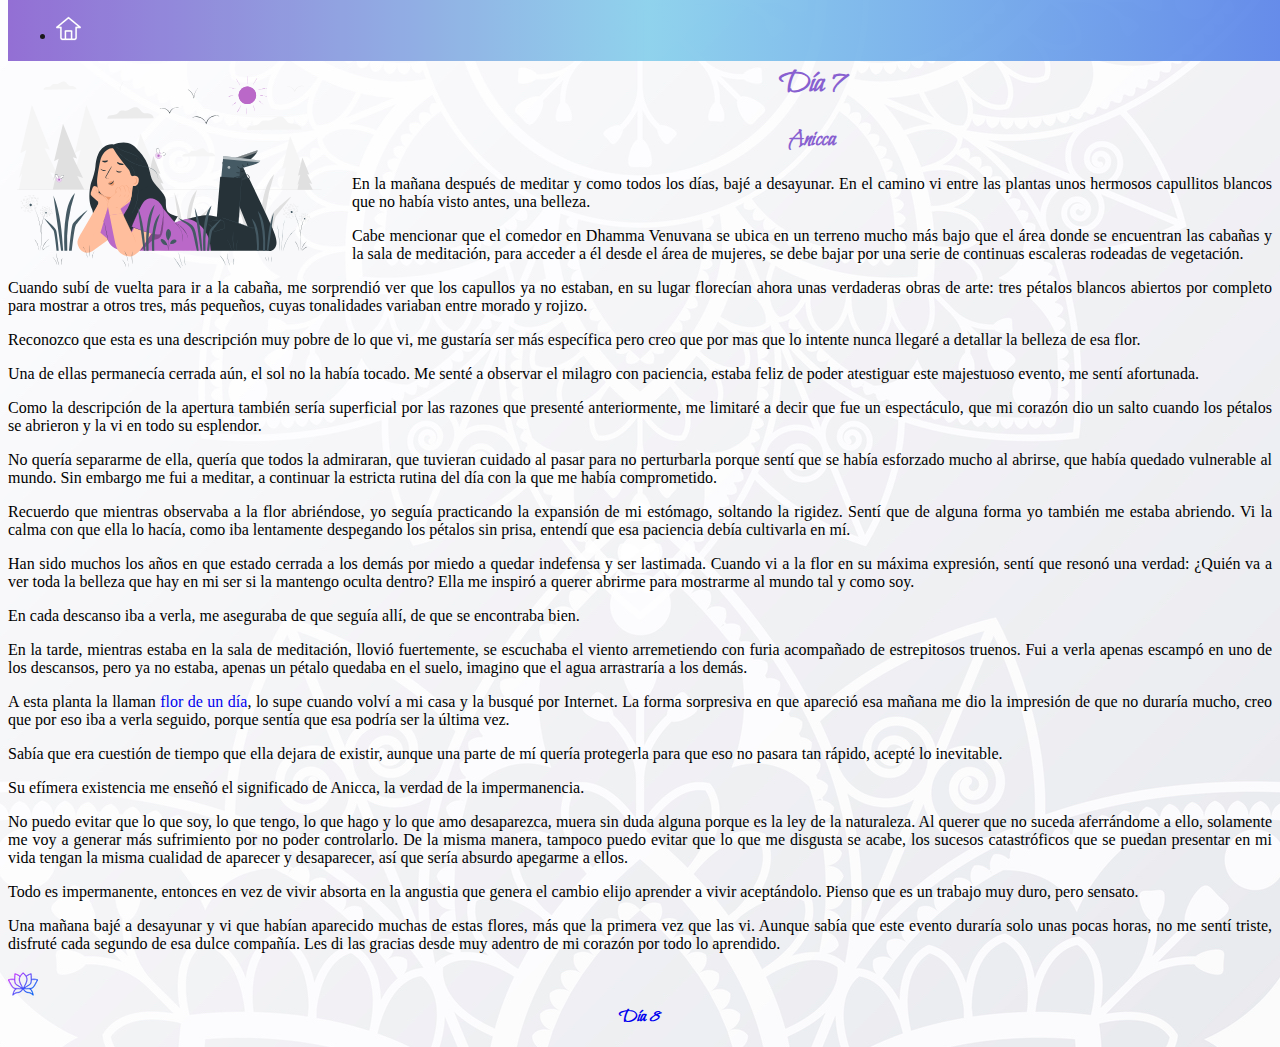
<file: day7.html>
<html>

    <head>

        <!-- Required meta tags -->
        <meta charset="utf-8">
        <meta name="viewport" content="width=device-width, initial-scale=1, shrink-to-fit=no">

        <!-- documentation at http://getbootstrap.com/docs/5.1/ -->
        <link href="https://cdn.jsdelivr.net/npm/bootstrap@5.1.3/dist/css/bootstrap.min.css" rel="stylesheet" integrity="sha384-1BmE4kWBq78iYhFldvKuhfTAU6auU8tT94WrHftjDbrCEXSU1oBoqyl2QvZ6jIW3" crossorigin="anonymous">


        <link href="static/styles.css" rel="stylesheet">

        <link rel="preconnect" href="https://fonts.googleapis.com">
        <link rel="preconnect" href="https://fonts.gstatic.com" crossorigin>
        <link href="https://fonts.googleapis.com/css2?family=Bilbo+Swash+Caps&display=swap" rel="stylesheet">


        <title>Día 7</title>
    </head>

    <body>
        <nav class="navbar">
          <div class="container-fluid">
            <ul class="navbar-nav">
                <li class="nav-item">
                  <a class="nav-link" aria-current="page" href="index.html">
                    <img src="static/home.png" alt="home" title="Inicio"/>
                  </a>
                </li>
              </ul>
          </div>
        </nav>
        <main>
            <div class="container">
                <svg xmlns="http://www.w3.org/2000/svg" viewBox="0 0 750 500" width="20em"><g id="freepik--background-complete--inject-402"><path d="M694.27,52.6c0,.07-.77-.2-2.16-.48a17.37,17.37,0,0,0-5.94-.16,16,16,0,0,0-7.94,3.48,16.56,16.56,0,0,0-5.6,8.92l0,.09-.34,1.32-.51-1.25a17.91,17.91,0,0,0-6.71-8.13,17.35,17.35,0,0,0-8.21-2.78c-5.05-.35-8,1.23-8,1a7.07,7.07,0,0,1,2-.89,17.67,17.67,0,0,1,14.66,2,18.33,18.33,0,0,1,7.09,8.48l-.85.07,0-.11a17.12,17.12,0,0,1,5.94-9.35,16.54,16.54,0,0,1,14.48-3A6.73,6.73,0,0,1,694.27,52.6Z" style="fill:#ebebeb"></path><path d="M272.79,38.84a18.94,18.94,0,0,1-1.35,1.54,33.68,33.68,0,0,0-3.3,4.45,32.44,32.44,0,0,0-4.9,17.35v.21l-.5,0a28.72,28.72,0,0,0-3.17-9.4,29.36,29.36,0,0,0-4.83-6.52A29.74,29.74,0,0,0,250.54,43c-1.07-.74-1.68-1.11-1.66-1.15a2.79,2.79,0,0,1,.47.23,14.33,14.33,0,0,1,1.3.76A26.06,26.06,0,0,1,255,46.27a28.59,28.59,0,0,1,8.25,16.09l-.51,0v-.22a31.88,31.88,0,0,1,5.1-17.54,30.36,30.36,0,0,1,3.46-4.4c.45-.48.84-.82,1.09-1.06A2.88,2.88,0,0,1,272.79,38.84Z" style="fill:#ebebeb"></path><path d="M557.34,266q12,85.39,24,170.78l6.24.2C583.58,379,579.34,319.81,557.34,266Z" style="fill:#e0e0e0"></path><path d="M623.94,258c-16.75,18.35-23.48,43.59-27.73,68.08-6,34.72-6.56,75.71-4.76,110.9l8.76.2A481.8,481.8,0,0,1,623.94,258Z" style="fill:#e0e0e0"></path><path d="M561.75,367c-1.93-8.45-4.13-17.06-9-24.27-6.53-9.74-17.15-15.89-27.85-20.69s-22-8.62-31.61-15.26c10.78,17.68,35.26,22.39,47.72,38.92,6.2,8.23,8.77,18.55,11.2,28.56,5.3,21.83,8.56,40.73,13.86,62.56h7.09A558.86,558.86,0,0,0,561.75,367Z" style="fill:#e0e0e0"></path><path d="M606.6,437s6-67.82,10.46-80.28,46.55-46.86,46.14-45.24-31.57,39.27-36,47S615,437,615,437Z" style="fill:#e0e0e0"></path><path d="M390,301,409,436.85l5,.16C410.84,390.88,407.46,343.82,390,301Z" style="fill:#e0e0e0"></path><path d="M442.94,294.65c-13.32,14.6-18.68,34.68-22.06,54.15C416.1,376.42,415.66,409,417.1,437l7,.16A383.11,383.11,0,0,1,442.94,294.65Z" style="fill:#e0e0e0"></path><path d="M393.47,381.38c-1.53-6.73-3.28-13.58-7.13-19.31-5.19-7.75-13.64-12.64-22.15-16.46s-17.45-6.86-25.14-12.13c8.58,14.06,28,17.8,38,30.95,4.93,6.55,7,14.76,8.91,22.72,4.21,17.36,6.8,32.39,11,49.75h5.64A443.69,443.69,0,0,0,393.47,381.38Z" style="fill:#e0e0e0"></path><path d="M429.14,437s4.78-53.95,8.32-63.85,37-37.28,36.71-36-25.12,31.24-28.66,37.35S435.85,437,435.85,437Z" style="fill:#e0e0e0"></path><path d="M688,153.63c1-7.12-9.06-13-16.61-13.58-3.6-.29-7.34.26-10.75-.93-7.39-2.57-10.34-12.12-17.55-15.16-5.39-2.27-11.6-.25-16.82,2.38s-10.39,5.94-16.23,6.31c-5.08.33-10.59-1.55-15,.93-3.31,1.84-5,5.66-8.09,7.91s-6.88,2.67-10.59,2.87-7.54.24-10.91,1.78-6.16,5.11-5.46,8.76Z" style="fill:#f5f5f5"></path><path d="M485.37,216.17c.59-4.27-5.45-7.79-10-8.16-2.17-.17-4.41.16-6.46-.56-4.44-1.54-6.22-7.28-10.55-9.11-3.24-1.36-7-.15-10.1,1.43s-6.25,3.57-9.75,3.8c-3.06.19-6.37-.94-9,.55-2,1.11-3,3.41-4.86,4.76s-4.14,1.6-6.36,1.72-4.53.15-6.56,1.07-3.7,3.07-3.28,5.26Z" style="fill:#f5f5f5"></path><path d="M160.47,59.47c.59-4.28-5.45-7.79-10-8.16-2.16-.17-4.41.16-6.46-.56-4.44-1.55-6.21-7.28-10.54-9.11-3.24-1.36-7-.15-10.11,1.43s-6.24,3.57-9.75,3.8c-3.05.19-6.36-.94-9,.55-2,1.11-3,3.4-4.87,4.76s-4.13,1.6-6.36,1.72S88.83,54,86.81,55,83.1,58,83.52,60.23Z" style="fill:#f5f5f5"></path><path d="M341.25,127.13c.83-6-7.67-11-14.05-11.49-3.05-.25-6.21.22-9.1-.79-6.25-2.18-8.74-10.25-14.84-12.83-4.56-1.92-9.81-.21-14.24,2s-8.79,5-13.72,5.34c-4.3.27-9-1.32-12.72.78-2.81,1.56-4.27,4.79-6.85,6.69s-5.82,2.26-9,2.43-6.38.2-9.23,1.51-5.21,4.32-4.62,7.41Z" style="fill:#ebebeb"></path><polygon points="291.01 244.41 310.52 162.66 341.11 238.6 332.14 235.97 354.29 281.32 341.64 277.1 356.93 294.43 288.37 294.43 294.17 279.21 288.37 287.12 301.05 239.28 291.01 244.41" style="fill:#f5f5f5"></polygon><polygon points="29.06 208.92 55.94 96.3 98.08 200.92 85.73 197.29 116.25 259.78 98.81 253.96 119.88 294.65 25.43 294.65 33.42 256.87 25.43 267.77 42.9 201.85 29.06 208.92" style="fill:#f5f5f5"></polygon><polygon points="156.57 208.69 183.46 96.08 225.6 200.7 213.25 197.07 243.76 259.55 226.32 253.74 247.4 294.43 152.94 294.43 160.94 256.65 152.94 267.55 170.41 201.63 156.57 208.69" style="fill:#f5f5f5"></polygon><polygon points="329.75 260.44 340.47 215.51 357.28 257.25 352.36 255.81 364.53 280.74 357.57 278.42 365.98 294.65 328.3 294.65 331.48 279.58 328.3 283.93 335.27 257.63 329.75 260.44" style="fill:#e0e0e0"></polygon><polygon points="107.98 227.65 128.92 139.92 161.74 221.42 152.12 218.59 175.89 267.26 162.31 262.74 178.72 294.43 105.15 294.43 111.37 265 105.15 273.49 118.76 222.14 107.98 227.65" style="fill:#e0e0e0"></polygon><polygon points="642.49 246.91 661.11 168.91 690.3 241.38 681.75 238.86 702.88 282.14 690.8 278.12 705.4 294.65 639.98 294.65 645.51 280.13 639.98 287.68 652.08 242.02 642.49 246.91" style="fill:#f5f5f5"></polygon><polygon points="679.76 262.01 690 219.13 706.04 258.96 701.34 257.58 712.96 281.37 706.32 279.16 714.34 294.65 678.38 294.65 681.42 280.26 678.38 284.42 685.03 259.32 679.76 262.01" style="fill:#e0e0e0"></polygon><path d="M735.52,294.65c0,.14-159.92.26-357.16.26s-357.19-.12-357.19-.26,159.89-.26,357.19-.26S735.52,294.51,735.52,294.65Z" style="fill:#e0e0e0"></path></g><g id="freepik--Floor--inject-402"><path d="M715.29,437.76c0,.14-154.6.26-345.27.26s-345.31-.12-345.31-.26,154.57-.26,345.31-.26S715.29,437.61,715.29,437.76Z" style="fill:#455a64"></path></g><g id="freepik--Sun--inject-402"><circle cx="561.06" cy="73.41" r="20.39" transform="translate(392.24 613.48) rotate(-80.1)" style="fill:#BA68C8"></circle><path d="M561.06,93.82A20.4,20.4,0,0,1,546.63,59a20.42,20.42,0,1,1,14.43,34.85Z" style="fill:#BA68C8"></path><path d="M558.16,119a81.14,81.14,0,0,1-.22-8.41,81.26,81.26,0,0,1,.22-8.42,83.15,83.15,0,0,1,.21,8.42A83,83,0,0,1,558.16,119Z" style="fill:#BA68C8"></path><path d="M558.16,119s-.11,0-.18-2.49c0-1.58-.06-3.7-.06-5.94s0-4.37.06-5.95c.07-2.49.14-2.49.18-2.49s.11,0,.17,2.49c0,1.59.06,3.7.06,5.95s0,4.36-.06,5.94C558.27,119,558.2,119,558.16,119Zm0-16.81c-.1.31-.2,3.5-.2,8.38s.1,8.06.2,8.37c.09-.31.19-3.5.19-8.37S558.25,102.53,558.16,102.22Z" style="fill:#BA68C8"></path><path d="M546.41,97.44c.1.06-1.82,3.57-4.29,7.85s-4.55,7.69-4.65,7.63,1.81-3.57,4.28-7.85S546.3,97.38,546.41,97.44Z" style="fill:#BA68C8"></path><path d="M537.47,112.94h0s-.09,0,1.17-2.37c.81-1.48,1.92-3.44,3.11-5.51s2.34-4,3.22-5.44a11.12,11.12,0,0,1,1.45-2.2h0s.09.06-1.17,2.37c-.81,1.49-1.92,3.44-3.11,5.51-2.12,3.67-4.47,7.59-4.66,7.64Zm8.91-15.46c-.24.24-2,3.13-4.61,7.61s-4.2,7.46-4.28,7.8c.25-.25,2-3.13,4.61-7.61S546.3,97.81,546.38,97.48Z" style="fill:#BA68C8"></path><path d="M534.34,89.93A45.73,45.73,0,0,1,529.58,94a46.66,46.66,0,0,1-5,3.73,45.6,45.6,0,0,1,4.76-4.06A47.83,47.83,0,0,1,534.34,89.93Z" style="fill:#BA68C8"></path><path d="M524.56,97.74h0s-.06-.09,1.35-1.29c.9-.77,2.11-1.76,3.42-2.8a48.15,48.15,0,0,1,5-3.73h0s0,0,0,0h0v0A50.73,50.73,0,0,1,529.59,94c-1.3,1-2.55,2-3.5,2.7A6.85,6.85,0,0,1,524.56,97.74ZM534.32,90a54,54,0,0,0-5,3.72,52.4,52.4,0,0,0-4.76,4,54.86,54.86,0,0,0,5-3.73A54,54,0,0,0,534.32,90Zm0,0Z" style="fill:#BA68C8"></path><path d="M578.5,110.72a12.92,12.92,0,0,1-.54-2.07c-.29-1.28-.7-3.05-1.23-5s-1.05-3.68-1.44-4.94a11.66,11.66,0,0,1-.57-2.06,9.54,9.54,0,0,1,.86,2c.47,1.24,1,3,1.57,4.93s.89,3.74,1.11,5A9.11,9.11,0,0,1,578.5,110.72Z" style="fill:#BA68C8"></path><path d="M578.5,110.74c-.07,0-.15-.31-.56-2.08-.27-1.2-.7-3-1.23-5s-1.08-3.78-1.44-4.93v0c-.52-1.68-.63-2-.56-2.07s.07,0,.31.52c.16.37.37.89.58,1.46a51.63,51.63,0,0,1,1.57,4.92c.62,2.32,1,4.16,1.11,5a9.58,9.58,0,0,1,.24,2.14h0Zm-3.77-14c0,.14.26,1,.58,2v0c.36,1.15.9,2.91,1.45,4.93s1,3.8,1.23,5a20.3,20.3,0,0,0,.51,2,13.94,13.94,0,0,0-.26-2.1c-.15-.88-.49-2.72-1.11-5s-1.25-4.07-1.57-4.92A12.3,12.3,0,0,0,574.73,96.7Z" style="fill:#BA68C8"></path><path d="M599.19,96a70.33,70.33,0,0,1-6-5,73.06,73.06,0,0,1-5.75-5.31,69.43,69.43,0,0,1,6,5A72,72,0,0,1,599.19,96Z" style="fill:#BA68C8"></path><path d="M599.18,96.07a76.69,76.69,0,0,1-6-5c-1.58-1.37-3-2.68-4.13-3.68-1.69-1.57-1.65-1.62-1.62-1.65h0c.21,0,3.26,2.57,6,5,1.57,1.37,3,2.68,4.12,3.69,1.7,1.56,1.65,1.62,1.62,1.65h0ZM587.44,85.78c.15.25,2.32,2.28,5.73,5.26s5.71,4.86,6,5c-.15-.26-2.32-2.29-5.73-5.27S587.72,85.89,587.44,85.78Z" style="fill:#BA68C8"></path><path d="M607.11,75.87a17,17,0,0,1-2.46-.35c-1.51-.25-3.6-.58-5.92-.84s-4.43-.43-6-.52a15.5,15.5,0,0,1-2.48-.22,13,13,0,0,1,2.49-.09c1.53,0,3.66.13,6,.4s4.43.64,5.93,1A13.06,13.06,0,0,1,607.11,75.87Z" style="fill:#BA68C8"></path><path d="M607,75.9c-.18,0-.68-.08-1.91-.28l-.48-.08c-2.07-.35-4.06-.63-5.92-.84s-3.86-.39-6-.52l-.48,0c-1.68-.11-2-.14-2-.21v0a13.27,13.27,0,0,1,2.5-.09c1.06,0,3.25.08,6,.4s4.9.74,5.93,1a12.67,12.67,0,0,1,2.42.66v0h0S607.1,75.9,607,75.9Zm-16.7-2a17.69,17.69,0,0,0,1.95.16l.49,0c2.1.13,4.1.3,6,.52s3.86.49,5.92.84l.49.08c1,.16,1.72.28,1.91.28h0a18.13,18.13,0,0,0-2.37-.62c-1-.23-3.17-.65-5.92-1s-4.93-.38-6-.4A19.86,19.86,0,0,0,590.34,73.94Z" style="fill:#BA68C8"></path><path d="M607.14,56c0,.11-4.39,1.29-9.86,2.62s-9.94,2.32-10,2.2,4.39-1.28,9.86-2.62S607.11,55.92,607.14,56Z" style="fill:#BA68C8"></path><path d="M587.36,60.89c-.06,0-.07,0-.07,0s0-.11,2.88-.88c1.87-.5,4.35-1.12,7-1.77s5.14-1.23,7-1.64c2.94-.65,3-.58,3-.55h0s0,.11-2.89.88c-1.86.5-4.34,1.12-7,1.77s-5.14,1.23-7,1.65A25.28,25.28,0,0,1,587.36,60.89Zm19.73-4.84c-.4,0-4.18.82-9.91,2.21s-9.46,2.41-9.82,2.59c.4,0,4.18-.82,9.91-2.21S606.73,56.23,607.09,56.05Z" style="fill:#BA68C8"></path><path d="M584.09,32.93c.1.06-2,3.43-4.72,7.52s-5,7.36-5.07,7.29,2-3.43,4.72-7.53S584,32.86,584.09,32.93Z" style="fill:#BA68C8"></path><path d="M574.3,47.76h0l0,0c0-.19,2.41-4,4.73-7.54,1.31-2,2.55-3.82,3.51-5.2,1.48-2.12,1.56-2.11,1.59-2.09h0s.09.06-1.3,2.28c-.89,1.42-2.1,3.3-3.41,5.27s-2.55,3.83-3.51,5.21C574.54,47.59,574.35,47.76,574.3,47.76ZM584.07,33c-.26.22-2.2,3-5,7.27s-4.61,7.15-4.71,7.48c.26-.23,2.2-3,5-7.27S584,33.29,584.07,33Z" style="fill:#BA68C8"></path><path d="M561.22,28.1a19,19,0,0,1,0,2.8c0,1.72-.06,4.11-.06,6.74s0,5,.08,6.75a20.87,20.87,0,0,1,0,2.8A18.27,18.27,0,0,1,561,44.4c-.1-1.73-.19-4.12-.19-6.76s.07-5,.18-6.75A16.28,16.28,0,0,1,561.22,28.1Z" style="fill:#BA68C8"></path><path d="M561.24,47.21s-.06,0-.14-.76c-.05-.52-.11-1.23-.16-2.05-.07-1.16-.19-3.58-.2-6.76s.12-5.59.19-6.75c0-.82.1-1.53.15-2.05.07-.73.11-.76.14-.76h0c.07,0,.09.26,0,2.82,0,1.63-.06,4.09,0,6.74s0,4.93.06,6.64v.11c0,2.56,0,2.82,0,2.82Zm0-19.07a22,22,0,0,0-.25,2.75c-.07,1.16-.19,3.59-.18,6.75s.12,5.6.19,6.76a25.14,25.14,0,0,0,.26,2.74c0-.23,0-1.74,0-2.75v-.11c0-1.71-.06-4.06-.07-6.64s0-5.11.06-6.74C561.24,29.88,561.27,28.38,561.22,28.14Z" style="fill:#BA68C8"></path><path d="M543.9,49.67c-.1.06-2.25-3.27-4.8-7.44s-4.53-7.6-4.43-7.67,2.25,3.27,4.8,7.44S544,49.61,543.9,49.67Z" style="fill:#BA68C8"></path><path d="M543.9,49.69s-.23-.17-1.5-2.14c-.9-1.41-2.08-3.29-3.31-5.31-2.19-3.58-4.49-7.48-4.44-7.68a0,0,0,0,1,0,0s.09-.06,1.51,2.14c.91,1.4,2.09,3.29,3.32,5.3s2.37,3.93,3.21,5.38c1.31,2.26,1.25,2.3,1.21,2.32h0ZM534.69,34.6c.09.33,1.76,3.25,4.43,7.62s4.51,7.18,4.76,7.41c-.09-.33-1.76-3.24-4.43-7.61S535,34.83,534.69,34.6Z" style="fill:#BA68C8"></path><path d="M533.56,58.46a9.49,9.49,0,0,1-2.17-.34c-1.33-.28-3.15-.73-5.13-1.31s-3.76-1.2-5-1.69a10.25,10.25,0,0,1-2-.88,12.08,12.08,0,0,1,2.11.6c1.29.41,3.06,1,5,1.56s3.77,1.07,5.08,1.42A13.4,13.4,0,0,1,533.56,58.46Z" style="fill:#BA68C8"></path><path d="M533.49,58.5l-.53-.06c-.4-.07-1-.17-1.58-.3-.89-.19-2.75-.61-5.13-1.31s-4.16-1.36-5-1.69c-.6-.23-1.11-.44-1.49-.6-.55-.25-.54-.29-.53-.31s.31,0,2.14.59c1,.33,2.95.94,5,1.56,1.9.56,3.61,1,5.07,1.42,1.85.5,2.13.6,2.12.67h0S533.57,58.5,533.49,58.5Zm-14.22-4.25a14,14,0,0,0,2,.85c.85.33,2.64,1,5,1.69s4.24,1.12,5.13,1.31a14.9,14.9,0,0,0,2.1.35h0c-.15-.09-1.21-.37-2.07-.61-1.46-.39-3.18-.86-5.08-1.42-2.08-.62-4-1.23-5-1.56A20.64,20.64,0,0,0,519.27,54.25Z" style="fill:#BA68C8"></path><path d="M529,74.13a51,51,0,0,1-6.51.84,48.79,48.79,0,0,1-6.55.41,52.91,52.91,0,0,1,6.51-.84A50.71,50.71,0,0,1,529,74.13Z" style="fill:#BA68C8"></path><path d="M516.35,75.44a1.21,1.21,0,0,1-.38,0,0,0,0,0,1,0,0,0,0,0,0,1,0,0,56.06,56.06,0,0,1,6.52-.84,53.87,53.87,0,0,1,6.56-.41v0h0a0,0,0,0,1,0,0,53.73,53.73,0,0,1-6.52.84C520,75.23,517.33,75.44,516.35,75.44Zm-.34-.06a60.77,60.77,0,0,0,6.52-.43,56,56,0,0,0,6.47-.82,60.66,60.66,0,0,0-6.51.43A61.73,61.73,0,0,0,516,75.38Z" style="fill:#BA68C8"></path></g><g id="freepik--Birds--inject-402"><path d="M401.11,103.38c0,.07-.77-.2-2.16-.48a17.36,17.36,0,0,0-5.94-.16,16,16,0,0,0-7.94,3.48,16.55,16.55,0,0,0-5.59,8.92l0,.09-.34,1.33-.51-1.26a17.85,17.85,0,0,0-6.71-8.13,17.35,17.35,0,0,0-8.21-2.78c-5.05-.35-8,1.23-8,1a7.25,7.25,0,0,1,2.05-.89,17.15,17.15,0,0,1,6-.76,17.41,17.41,0,0,1,8.62,2.73,18.33,18.33,0,0,1,7.09,8.48l-.85.07,0-.11a17.12,17.12,0,0,1,5.94-9.35,16.54,16.54,0,0,1,14.48-3A6.73,6.73,0,0,1,401.11,103.38Z" style="fill:#263238"></path><path d="M495.51,122.7c0,.1-1.08-.28-3-.68a24.71,24.71,0,0,0-8.31-.22A22.55,22.55,0,0,0,473,126.68a23.21,23.21,0,0,0-7.84,12.49l0,.14-.48,1.85L464,139.4a25,25,0,0,0-9.4-11.39,24.18,24.18,0,0,0-11.51-3.9c-7.08-.48-11.22,1.72-11.27,1.43a9.89,9.89,0,0,1,2.87-1.24,23.92,23.92,0,0,1,8.46-1.07,24.44,24.44,0,0,1,12.07,3.82,25.66,25.66,0,0,1,9.94,11.89l-1.19.09,0-.14a24,24,0,0,1,8.33-13.11,23.15,23.15,0,0,1,20.29-4.23A9.26,9.26,0,0,1,495.51,122.7Z" style="fill:#263238"></path><path d="M445.43,56.7s-.48.55-1.35,1.53a33.23,33.23,0,0,0-3.3,4.46A32.46,32.46,0,0,0,435.88,80v.22l-.51,0a28.58,28.58,0,0,0-3.17-9.39,29.44,29.44,0,0,0-4.83-6.53,28.89,28.89,0,0,0-4.18-3.54c-1.07-.74-1.69-1.12-1.67-1.15a1.83,1.83,0,0,1,.48.22c.29.17.75.39,1.3.76a26.48,26.48,0,0,1,4.33,3.46,28.68,28.68,0,0,1,5,6.55,28.35,28.35,0,0,1,3.26,9.55l-.5,0V80a31.91,31.91,0,0,1,5.11-17.54,29,29,0,0,1,3.45-4.39c.45-.49.84-.82,1.09-1.06S445.42,56.68,445.43,56.7Z" style="fill:#263238"></path></g><g id="freepik--Insects--inject-402"><path d="M117.15,264.7c-1.85,0-3.15,1.85-3.85,3.57a6.07,6.07,0,0,0,.54,5.32,7,7,0,0,0,6.17,3.32,6.62,6.62,0,0,0,5.67-4.05,6.28,6.28,0,0,0-1.52-6.76c-2.28-2.11-4.66-2.47-7.67-1.32" style="fill:#BA68C8"></path><g style="opacity:0.7000000000000001"><path d="M117.15,264.7c-1.85,0-3.15,1.85-3.85,3.57a6.07,6.07,0,0,0,.54,5.32,7,7,0,0,0,6.17,3.32,6.62,6.62,0,0,0,5.67-4.05,6.28,6.28,0,0,0-1.52-6.76c-2.28-2.11-4.66-2.47-7.67-1.32" style="fill:#fff"></path></g><path d="M118.62,269.29a21.05,21.05,0,0,0-2.38-8.24,6,6,0,0,0-1.83-2.3,2.31,2.31,0,0,0-3.75,2.31,6.56,6.56,0,0,0,1.09,2.57,15.24,15.24,0,0,0,6.87,5.66" style="fill:#fff"></path><path d="M118.62,269.29a1.23,1.23,0,0,1-.29-.1l-.77-.36a16.65,16.65,0,0,1-2.69-1.63,12.87,12.87,0,0,1-3.2-3.4,7.26,7.26,0,0,1-1.16-2.53,2.83,2.83,0,0,1,1-2.82,2.27,2.27,0,0,1,1.53-.38,3.26,3.26,0,0,1,1.44.5,5.79,5.79,0,0,1,1.79,2.15,20.47,20.47,0,0,1,1.74,4.33,20.76,20.76,0,0,1,.58,3.09c0,.36.05.65.05.85a1.2,1.2,0,0,1,0,.3,8.39,8.39,0,0,1-.19-1.14,25.1,25.1,0,0,0-.68-3,21.81,21.81,0,0,0-1.78-4.25,5.65,5.65,0,0,0-1.7-2,2.37,2.37,0,0,0-2.58-.12,2.48,2.48,0,0,0-.84,2.47,6.9,6.9,0,0,0,1.09,2.42A13.29,13.29,0,0,0,115,267a20.41,20.41,0,0,0,2.6,1.7A8.53,8.53,0,0,1,118.62,269.29Z" style="fill:#263238"></path><path d="M120.71,269.29a21.12,21.12,0,0,0,7.91-3.32,6.18,6.18,0,0,0,2.07-2.09,2.32,2.32,0,0,0-2.74-3.46,6.54,6.54,0,0,0-2.42,1.39,15.15,15.15,0,0,0-4.82,7.48" style="fill:#fff"></path><path d="M120.71,269.29a.92.92,0,0,1,.07-.3c0-.18.14-.46.26-.81a18.06,18.06,0,0,1,1.3-2.86,13,13,0,0,1,3-3.57,7,7,0,0,1,2.38-1.45,2.81,2.81,0,0,1,2.91.64,2.35,2.35,0,0,1,.56,1.48,3.24,3.24,0,0,1-.33,1.48,5.9,5.9,0,0,1-1.92,2,20.52,20.52,0,0,1-4.1,2.22,19.13,19.13,0,0,1-3,.94l-.84.16a1.12,1.12,0,0,1-.3,0,9.64,9.64,0,0,1,1.1-.32,23.24,23.24,0,0,0,2.94-1,21.55,21.55,0,0,0,4-2.27,5.54,5.54,0,0,0,1.8-1.92,2.39,2.39,0,0,0-.18-2.58,2.51,2.51,0,0,0-2.55-.54,7,7,0,0,0-2.28,1.37,13.49,13.49,0,0,0-3,3.45,20.53,20.53,0,0,0-1.38,2.78A9.5,9.5,0,0,1,120.71,269.29Z" style="fill:#263238"></path><path d="M118.62,268.76c-.7,0-1.19.7-1.45,1.34a2.27,2.27,0,0,0,.2,2,2.61,2.61,0,0,0,2.32,1.25,2.48,2.48,0,0,0,2.14-1.52,2.37,2.37,0,0,0-.57-2.55,2.51,2.51,0,0,0-2.89-.5" style="fill:#BA68C8"></path><path d="M116.39,275.31a3.11,3.11,0,0,1-1-.66,6.25,6.25,0,0,1-1.57-2.31,4.6,4.6,0,0,1-.29-2.78c.17-.72.46-1.08.49-1.05s-.15.41-.25,1.09a5.23,5.23,0,0,0,.37,2.61A10.42,10.42,0,0,0,116.39,275.31Z" style="fill:#fff"></path><path d="M118.48,276c0,.09-.25.22-.59.15s-.54-.29-.48-.37.28,0,.55,0S118.47,275.91,118.48,276Z" style="fill:#fff"></path><path d="M125.33,269.73a1.5,1.5,0,0,1,.17.81,4.76,4.76,0,0,1-.39,2,4.67,4.67,0,0,1-1.17,1.62c-.38.34-.68.47-.7.44a6.58,6.58,0,0,0,2.09-4.84Z" style="fill:#fff"></path><path d="M121.19,265.43c-.09,0-.22,0-.37-.09s-.3-.11-.33-.2.19-.24.46-.13S121.28,265.4,121.19,265.43Z" style="fill:#fff"></path><path d="M118.29,272.42s-.23,0-.47-.24a1.81,1.81,0,0,1-.55-1.14,1.78,1.78,0,0,1,.31-1.22c.2-.27.38-.36.41-.33a3.62,3.62,0,0,0-.38,1.52A3.43,3.43,0,0,0,118.29,272.42Z" style="fill:#fff"></path><path d="M119.38,272.89c0,.1-.13.17-.27.16s-.24-.1-.23-.2.13-.16.26-.15S119.38,272.8,119.38,272.89Z" style="fill:#fff"></path><path d="M353.37,207.05c-2-.93-4.28.38-5.88,1.85a7.17,7.17,0,0,0-2.11,5.91,8.15,8.15,0,0,0,4.88,6.63,7.75,7.75,0,0,0,8.05-1.44,7.38,7.38,0,0,0,1.79-7.93c-1.36-3.38-3.7-5-7.46-5.26" style="fill:#BA68C8"></path><g style="opacity:0.7000000000000001"><path d="M353.37,207.05c-2-.93-4.28.38-5.88,1.85a7.17,7.17,0,0,0-2.11,5.91,8.15,8.15,0,0,0,4.88,6.63,7.75,7.75,0,0,0,8.05-1.44,7.38,7.38,0,0,0,1.79-7.93c-1.36-3.38-3.7-5-7.46-5.26" style="fill:#fff"></path></g><path d="M352.62,212.66a24.59,24.59,0,0,0,1.63-9.93,7.17,7.17,0,0,0-.79-3.36,2.71,2.71,0,0,0-5.14.56,7.51,7.51,0,0,0-.13,3.27c.42,3.54,1.9,6.34,4.43,9.46" style="fill:#fff"></path><path d="M352.62,212.66s-.1-.08-.25-.25-.37-.43-.65-.77a21.21,21.21,0,0,1-2-3.08,15.21,15.21,0,0,1-1.68-5.21,8.4,8.4,0,0,1,.05-3.27,3.32,3.32,0,0,1,2.45-2.5,2.73,2.73,0,0,1,1.82.37,3.65,3.65,0,0,1,1.27,1.26,6.75,6.75,0,0,1,.82,3.17,23.69,23.69,0,0,1-.34,5.47,23.25,23.25,0,0,1-.94,3.56c-.15.41-.27.73-.36.93a2.46,2.46,0,0,1-.16.32,9.93,9.93,0,0,1,.37-1.3,27.06,27.06,0,0,0,.8-3.56,24.7,24.7,0,0,0,.25-5.4,6.46,6.46,0,0,0-.78-3,2.81,2.81,0,0,0-2.68-1.43,2.93,2.93,0,0,0-2.13,2.19,8.21,8.21,0,0,0-.06,3.12,15.51,15.51,0,0,0,1.56,5.13,24.59,24.59,0,0,0,1.9,3.12A11.89,11.89,0,0,1,352.62,212.66Z" style="fill:#263238"></path><path d="M354.84,213.71a24.68,24.68,0,0,0,10.05.46,7.16,7.16,0,0,0,3.25-1.17A2.72,2.72,0,0,0,367,208a7.68,7.68,0,0,0-3.26.26c-3.46.83-6.08,2.63-8.87,5.5" style="fill:#fff"></path><path d="M354.84,213.71s.06-.1.21-.28.38-.41.69-.72a20.34,20.34,0,0,1,2.82-2.38,15.24,15.24,0,0,1,5-2.28,8.71,8.71,0,0,1,3.26-.33,3.3,3.3,0,0,1,2.76,2.14,2.67,2.67,0,0,1-.15,1.85,3.83,3.83,0,0,1-1.1,1.41,6.78,6.78,0,0,1-3.06,1.18,23.56,23.56,0,0,1-5.46.3,22.69,22.69,0,0,1-3.66-.51c-.42-.1-.75-.19-1-.26a1,1,0,0,1-.33-.12,12,12,0,0,1,1.33.22,27,27,0,0,0,3.63.38,25.17,25.17,0,0,0,5.39-.38,6.46,6.46,0,0,0,2.87-1.13,2.82,2.82,0,0,0,1.11-2.83,2.93,2.93,0,0,0-2.43-1.85,8,8,0,0,0-3.1.3,15.56,15.56,0,0,0-4.92,2.15,25.87,25.87,0,0,0-2.87,2.25A11.56,11.56,0,0,1,354.84,213.71Z" style="fill:#263238"></path><path d="M352.88,212.1a2.14,2.14,0,0,0-2.21.7,2.66,2.66,0,0,0-.8,2.22,3.07,3.07,0,0,0,1.84,2.5,2.92,2.92,0,0,0,3-.54,2.8,2.8,0,0,0,.68-3,3,3,0,0,0-2.82-2" style="fill:#BA68C8"></path><path d="M347.23,217.92a3.53,3.53,0,0,1-.68-1.17,7.45,7.45,0,0,1-.51-3.24,5.46,5.46,0,0,1,1.1-3.1c.54-.67,1-.91,1.05-.87s-.37.37-.81,1a6,6,0,0,0-.93,2.95A12,12,0,0,0,347.23,217.92Z" style="fill:#fff"></path><path d="M349.09,219.71c0,.11-.37.11-.7-.13s-.43-.58-.33-.64.32.11.58.31S349.12,219.6,349.09,219.71Z" style="fill:#fff"></path><path d="M359.51,216.51c.05,0,0,.39-.23.94a5.44,5.44,0,0,1-1.4,1.89,5.51,5.51,0,0,1-2.06,1.14c-.58.16-1,.15-1,.1a11.12,11.12,0,0,0,2.75-1.55A11.5,11.5,0,0,0,359.51,216.51Z" style="fill:#fff"></path><path d="M357.29,209.87c-.12,0-.22-.15-.35-.29s-.26-.26-.25-.38.32-.16.56.1S357.4,209.88,357.29,209.87Z" style="fill:#fff"></path><path d="M350.69,215.81s-.23-.13-.37-.49a2.11,2.11,0,0,1,0-1.48,2.19,2.19,0,0,1,.95-1.14c.34-.19.59-.19.6-.14s-.82.45-1.16,1.42A4,4,0,0,0,350.69,215.81Z" style="fill:#fff"></path><path d="M351.61,216.87a.27.27,0,0,1-.36,0,.26.26,0,0,1-.15-.32.27.27,0,0,1,.36,0A.27.27,0,0,1,351.61,216.87Z" style="fill:#fff"></path></g><g id="freepik--Character--inject-402"><path d="M190,404.51s14.59-48.38,7-63.84C184.37,314.77,195,278,195,278c4.69-13.3,9.09-27.2,9.81-37.42s2.47-20.4,6.78-29.69c7-15.22,22.77-25.28,36-22.06h0c8.57-4.44,24.55-6.59,33.75-3.65,15.3,4.88,19.46,12.5,26.09,19.52a99.44,99.44,0,0,1,23.78,43s1.46,7.47,5.56,21.22,32.69,34,33.1,49.45-1.21,27.4,11.28,33.11S398,357,398,357l-8.87,14.25Z" style="fill:#263238"></path><path d="M286.94,328.19l14.21-100.28a9.22,9.22,0,0,0-6.73-10.47L248,197.85c-15.21-4-28.41,13.45-31.76,28.82-3.73,17.07-7.61,38.06-7.53,51.23.14,26.5,19.46,32.82,19.46,32.82l-2.14,14.83-3.45,40.64Z" style="fill:#ffbe9d"></path><path d="M229.8,248.28c-.31-.52-3.2.75-6.72-.06s-5.7-3.16-6.18-2.81c-.23.14,0,1,.95,2.08a9.19,9.19,0,0,0,4.82,2.78,8.84,8.84,0,0,0,5.47-.48C229.42,249.2,230,248.52,229.8,248.28Z" style="fill:#263238"></path><path d="M266.55,251.47c-.33-.56-3.2,1.17-6.77.61s-5.84-3-6.31-2.56c-.23.19,0,1.14,1,2.27a8.36,8.36,0,0,0,4.95,2.65,8.25,8.25,0,0,0,5.49-1.1C266.19,252.55,266.71,251.72,266.55,251.47Z" style="fill:#263238"></path><path d="M237.13,268.87c0-.2-2.12-.93-5.64-1.94-.9-.23-1.73-.55-1.79-1.19a4.67,4.67,0,0,1,1-2.61l3.76-6.53c5.25-9.3,9.21-17,8.83-17.22s-4.94,7.17-10.2,16.47l-3.65,6.59c-.5,1-1.28,2.07-1,3.5a2.31,2.31,0,0,0,1.3,1.57,6.63,6.63,0,0,0,1.51.45C234.84,268.71,237.08,269.07,237.13,268.87Z" style="fill:#263238"></path><path d="M228.19,310.72a66.54,66.54,0,0,0,36.05-3.93s-11.12,16.48-36.64,10.09Z" style="fill:#eb996e"></path><path d="M236.35,277.43a8.88,8.88,0,0,1,7.82-2.72,5.78,5.78,0,0,1,4.31,3.27,5.59,5.59,0,0,1-1,5.75,5.51,5.51,0,0,1-6.11,1.2,13.12,13.12,0,0,1-4.76-4.05,4.2,4.2,0,0,1-.93-1.51,1.87,1.87,0,0,1,.42-1.79" style="fill:#eb996e"></path><path d="M247.25,272.94c-.57-.12-1.18,3.75-4.91,6s-7.8,1.18-7.91,1.72c-.09.23.8.89,2.54,1.2a9.77,9.77,0,0,0,6.57-1.21,8.54,8.54,0,0,0,3.87-5.07C247.8,274,247.52,273,247.25,272.94Z" style="fill:#263238"></path><path d="M271.43,235.19c-.18-1-3.81-1.19-7.89-2.42s-7.27-3-8-2.18c-.32.37.11,1.38,1.3,2.55A14.36,14.36,0,0,0,269,236.65C270.6,236.3,271.51,235.67,271.43,235.19Z" style="fill:#263238"></path><path d="M234.4,226.46c-.76-.79-3.57.17-7,.34s-6.33-.3-7,.59c-.28.42.21,1.23,1.5,2a11.33,11.33,0,0,0,11.24-.75C234.37,227.7,234.73,226.85,234.4,226.46Z" style="fill:#263238"></path><path d="M246.41,197.48c10.2,18.89,25,34.54,37.68,51.82,1.62,2.2,3,11.24,5.14,12.85s12,2.53,14.62,1.82c2.36-7.06-1.9-21-1.14-28.38s-.23-15.23-4.19-21.53c-4.76-7.58-13.21-12.1-21.77-14.69s-21.68-8.54-30.28-2.44" style="fill:#263238"></path><path d="M291.15,266.34c1.28-5.47,8.24-5.43,12.52-1.8,2.35,2,3.81,5.4,2.51,11.22-3.46,15.5-18.31,8.82-18.24,8.37C288,283.85,289.67,272.74,291.15,266.34Z" style="fill:#ffbe9d"></path><path d="M294,279.32c.08,0,.23.25.64.56a2.79,2.79,0,0,0,2,.49c1.77-.23,3.73-2.53,4.43-5.3a9.09,9.09,0,0,0,.1-4,3.18,3.18,0,0,0-1.56-2.52,1.4,1.4,0,0,0-1.76.38c-.31.39-.28.72-.37.73s-.27-.34,0-.95a1.78,1.78,0,0,1,.82-.84,2.08,2.08,0,0,1,1.58-.06,3.9,3.9,0,0,1,2.29,3,9.39,9.39,0,0,1,0,4.53c-.8,3.1-3.05,5.66-5.43,5.81a3,3,0,0,1-2.38-1C293.93,279.7,293.93,279.33,294,279.32Z" style="fill:#eb996e"></path><path d="M352,271.82a1.45,1.45,0,0,1-.05-.36c0-.26-.05-.6-.08-1-.09-.9-.2-2.24-.47-3.95a39.12,39.12,0,0,0-1.43-6.11,25.73,25.73,0,0,0-3.73-7.37,23.79,23.79,0,0,0-7.57-6.48,42.88,42.88,0,0,0-10.77-4.09c-3.95-1-8.19-1.72-12.54-2.69a112.18,112.18,0,0,1-13.24-3.9l-1.67-.6-1.62-.66-3.23-1.32c-2.08-1-4.18-1.86-6.14-2.93l-2.94-1.53-2.82-1.63c-1.88-1-3.61-2.23-5.35-3.32a110.21,110.21,0,0,1-26.59-24.69c-1-1.38-1.81-2.48-2.35-3.22-.24-.36-.44-.64-.59-.85a1.91,1.91,0,0,1-.19-.3s.09.08.23.27l.64.82,2.42,3.16a121.57,121.57,0,0,0,9.81,10.85,113.88,113.88,0,0,0,16.89,13.56c1.73,1.08,3.46,2.27,5.33,3.29l2.81,1.62,2.93,1.51c1.95,1.07,4,1.93,6.12,2.91L299,234.1l1.62.66,1.66.59a112.43,112.43,0,0,0,13.17,3.89c4.34,1,8.58,1.7,12.55,2.73a43.25,43.25,0,0,1,10.87,4.17,24.28,24.28,0,0,1,7.65,6.64,25.79,25.79,0,0,1,3.7,7.5,36.72,36.72,0,0,1,1.36,6.17c.24,1.72.32,3.06.37,4,0,.44,0,.78,0,1A3.42,3.42,0,0,1,352,271.82Z" style="fill:#455a64"></path><path d="M315.82,230.78a4.87,4.87,0,0,1-.42-.65c-.28-.42-.59-1.09-1.14-1.87a34,34,0,0,0-5.18-6.13,48.49,48.49,0,0,0-9.66-6.94,92.78,92.78,0,0,0-13.33-6c-4.88-1.78-9.59-3.34-13.81-4.95a88.34,88.34,0,0,1-10.94-4.92,49.76,49.76,0,0,1-6.79-4.41c-.76-.57-1.3-1.09-1.68-1.41a5.27,5.27,0,0,1-.56-.53,4.19,4.19,0,0,1,.62.45c.41.29,1,.79,1.75,1.33a53.12,53.12,0,0,0,6.83,4.24,91.56,91.56,0,0,0,10.94,4.8c4.21,1.58,8.92,3.13,13.82,4.91a91.94,91.94,0,0,1,13.39,6,47.51,47.51,0,0,1,9.68,7.1,31.65,31.65,0,0,1,5.09,6.29,20.64,20.64,0,0,1,1.06,1.92A5.19,5.19,0,0,1,315.82,230.78Z" style="fill:#455a64"></path><path d="M298.32,260.21c-.07,0-.49-1.3-1.22-3.4s-1.8-5-3.14-8.1-2.7-5.87-3.73-7.85a32.12,32.12,0,0,1-1.62-3.22,3.52,3.52,0,0,1,.57.78c.35.53.82,1.3,1.37,2.27a76.37,76.37,0,0,1,3.89,7.81,80.6,80.6,0,0,1,3,8.2c.32,1.07.56,1.94.7,2.55A3.39,3.39,0,0,1,298.32,260.21Z" style="fill:#455a64"></path><path d="M567.56,280.45l-17.65-41.38s37.26-28.77,34.74-36.74l-82.59,28.28,24.86,65.6Z" style="fill:#455a64"></path><g style="opacity:0.6000000000000001"><path d="M526.08,252.29a3.56,3.56,0,0,1-3.76-2.91,3.42,3.42,0,0,1,2.85-3.75c1.74-.21,3.92,1.35,4,3.1s-1.66,3.79-3.4,3.58" style="fill:#fff"></path></g><g style="opacity:0.6000000000000001"><path d="M502.06,230.61l2.51,6.61,78.79-30.08a6,6,0,0,0,1.5-5.55Z" style="fill:#fff"></path></g><path d="M551.39,239c-.17-.39-2.23.2-4.67-.33s-4.14-1.8-4.45-1.5,1.18,2.37,4.15,3S551.62,239.31,551.39,239Z" style="fill:#263238"></path><path d="M558.57,232.15c-.05-.42-2-.43-4-1.59s-3.07-2.8-3.46-2.63.22,2.52,2.74,3.92S558.71,232.53,558.57,232.15Z" style="fill:#263238"></path><path d="M559.49,220.06c-.39.05-.18,2.25,1.68,4s4.05,1.93,4.09,1.54-1.56-1.12-3.06-2.61S559.9,220,559.49,220.06Z" style="fill:#263238"></path><path d="M554.37,248.85c-.31-.3-1.92,1-4.23,1.67s-4.33.67-4.41,1.09,2.16,1.2,4.86.32S554.68,249.09,554.37,248.85Z" style="fill:#263238"></path><g style="opacity:0.30000000000000004"><path d="M567.56,280.45l-17.65-41.38s37.26-28.77,34.74-36.74l-82.59,28.28,24.86,65.6Z"></path></g><path d="M557.77,257.26c0-.16-1.72.2-4.07,1.6a19.49,19.49,0,0,0-3.76,2.95,22,22,0,0,0-1.87,2.14,5.47,5.47,0,0,0-.86,1.44,1.86,1.86,0,0,0,.63,2.18,2.35,2.35,0,0,0,2.1.24,5.8,5.8,0,0,0,1.45-.8,16.87,16.87,0,0,0,2.2-1.84,15.59,15.59,0,0,0,2.81-3.92c1.22-2.48,1.29-4.21,1.12-4.24s-.67,1.54-2,3.72a17,17,0,0,1-2.85,3.45,14.79,14.79,0,0,1-2.06,1.63c-.78.56-1.51.85-1.88.55-.13-.12-.17-.17-.08-.49a4.54,4.54,0,0,1,.63-1.05,20.89,20.89,0,0,1,1.69-2.06,23.46,23.46,0,0,1,3.36-3C556.37,258.18,557.86,257.48,557.77,257.26Z" style="fill:#263238"></path><path d="M557,256.89c-.17,0-.41,1.73.44,4.36a14.18,14.18,0,0,0,2.27,4.25,14.43,14.43,0,0,0,2,2.08,3.59,3.59,0,0,0,3.39,1.05,2,2,0,0,0,1.27-1.79,6.08,6.08,0,0,0-.16-1.66,9.59,9.59,0,0,0-1.06-2.74,10,10,0,0,0-3.36-3.55c-2.4-1.5-4.25-1.33-4.23-1.19s1.63.49,3.63,2.05a10.09,10.09,0,0,1,2.76,3.34,8.71,8.71,0,0,1,.83,2.38c.21.92.15,1.74-.2,1.78a2.5,2.5,0,0,1-1.94-.79,15.4,15.4,0,0,1-1.87-1.82,15.78,15.78,0,0,1-2.35-3.77C557.42,258.52,557.28,256.87,557,256.89Z" style="fill:#263238"></path><path d="M396.1,370.82s49.9-18.23,73.09-16.46c29,2.21,74.35,19.7,74.35,19.7l18.17,6.71L521.1,282.51l43.45-15.06S616,374.24,619.94,385s14.2,32.1,6.81,44.31-17.21,8.42-17.21,8.42l-134.11-.31-41.8-45.88Z" style="fill:#263238"></path><path d="M541.41,289.09l2.44-44.92s46.14-9.35,47.4-17.6l-86.59-11.12L498,285.28Z" style="fill:#455a64"></path><g style="opacity:0.6000000000000001"><path d="M516.63,245.51a3.57,3.57,0,0,1-2.09-4.27,3.42,3.42,0,0,1,4.22-2.11c1.65.58,2.92,2.94,2.19,4.53s-3.17,2.67-4.63,1.71" style="fill:#fff"></path></g><g style="opacity:0.6000000000000001"><path d="M504.66,215.45l-.67,7,84,7.82a6.06,6.06,0,0,0,3.8-4.32Z" style="fill:#fff"></path></g><path d="M545.22,244.74c0-.42-2.08-.81-4-2.36s-2.92-3.44-3.33-3.31,0,2.65,2.42,4.48S545.28,245.14,545.22,244.74Z" style="fill:#263238"></path><path d="M554.68,241.8c.14-.41-1.64-1.29-2.92-3.22s-1.52-3.86-1.94-3.88-.92,2.36.72,4.72S554.64,242.2,554.68,241.8Z" style="fill:#263238"></path><path d="M560.85,231.35c-.38-.12-1.16,1.94-.28,4.37s2.78,3.53,3,3.19-.91-1.69-1.6-3.69S561.27,231.43,560.85,231.35Z" style="fill:#263238"></path><path d="M543.53,254.92c-.14-.4-2.14,0-4.53-.37s-4.18-1.31-4.44-1,1.41,2,4.22,2.43S543.71,255.27,543.53,254.92Z" style="fill:#263238"></path><path d="M542.87,264c0-.17-1.63-.59-4.36-.37a20.2,20.2,0,0,0-7.3,2.09,5.45,5.45,0,0,0-1.4.9,1.86,1.86,0,0,0-.4,2.24,2.32,2.32,0,0,0,1.77,1.14,5.81,5.81,0,0,0,1.65-.07,15.6,15.6,0,0,0,2.79-.69,15.43,15.43,0,0,0,4.26-2.27c2.18-1.69,3-3.21,2.88-3.3s-1.29,1.08-3.48,2.43a17.25,17.25,0,0,1-4.08,1.84,16.67,16.67,0,0,1-2.57.55c-.94.15-1.72.09-1.92-.34-.07-.17-.08-.23.14-.48a4.27,4.27,0,0,1,1-.66,23.47,23.47,0,0,1,2.42-1.11,25,25,0,0,1,4.35-1.23C541.21,264.17,542.86,264.2,542.87,264Z" style="fill:#263238"></path><path d="M542.37,263.31c-.14-.08-1.12,1.37-1.53,4.1a14.27,14.27,0,0,0,.17,4.82,13.64,13.64,0,0,0,.87,2.75,3.63,3.63,0,0,0,2.57,2.45,2,2,0,0,0,1.93-1.05,5.6,5.6,0,0,0,.59-1.56,9.3,9.3,0,0,0,.27-2.93,9.94,9.94,0,0,0-1.45-4.66c-1.5-2.41-3.22-3.08-3.27-2.94s1.25,1.16,2.35,3.44a10.08,10.08,0,0,1,1,4.21,9.09,9.09,0,0,1-.31,2.51c-.22.91-.63,1.63-1,1.5s-1.11-.79-1.4-1.56a15.35,15.35,0,0,1-.86-2.46,16,16,0,0,1-.45-4.42C542,265,542.6,263.4,542.37,263.31Z" style="fill:#263238"></path><polygon points="497.36 264.32 489.44 358.99 539.87 379.15 547.94 267.7 497.36 264.32" style="fill:#263238"></polygon><path d="M490.89,357.85a1,1,0,0,1,.28,0l.8.13c.72.11,1.74.35,3.07.64,2.65.63,6.45,1.66,11.11,3,9.33,2.77,22.11,6.91,36.14,11.74s26.57,9.71,35.4,13.82a83.51,83.51,0,0,1,10.16,5.44,25,25,0,0,1,2.51,1.87l.6.57c.13.12.19.19.18.2a1.1,1.1,0,0,1-.22-.17l-.62-.52a29.6,29.6,0,0,0-2.56-1.78,90.09,90.09,0,0,0-10.21-5.27c-8.84-4-21.4-8.8-35.41-13.66s-26.78-9-36.07-11.88c-4.65-1.43-8.43-2.51-11.06-3.2-1.31-.33-2.33-.6-3-.74l-.79-.18A.91.91,0,0,1,490.89,357.85Z" style="fill:#455a64"></path><path d="M540.36,373.46a1,1,0,0,1,0-.28l0-.81c.05-.75.13-1.79.23-3.12.22-2.7.51-6.62.84-11.47.68-9.68,1.37-23.08,2.17-37.88s1.75-28.19,2.74-37.86c.49-4.83.93-8.74,1.29-11.43.18-1.31.32-2.35.42-3.1l.12-.8a.87.87,0,0,1,.06-.27.79.79,0,0,1,0,.27c0,.22,0,.48-.07.81l-.32,3.11c-.3,2.7-.68,6.61-1.13,11.45-.88,9.67-1.78,23.05-2.58,37.85s-1.55,28.2-2.32,37.88c-.38,4.84-.72,8.76-1,11.46l-.33,3.11c0,.33-.07.6-.1.81A.84.84,0,0,1,540.36,373.46Z" style="fill:#455a64"></path><path d="M591.3,388.9c0,.08-1.17-.56-3.08-1.4a41.4,41.4,0,0,0-7.7-2.51,40.71,40.71,0,0,0-8-.89c-2.09,0-3.37.08-3.38,0a2.73,2.73,0,0,1,.89-.18,21.14,21.14,0,0,1,2.48-.19,33.91,33.91,0,0,1,15.92,3.44c.94.47,1.68.88,2.18,1.2A3.1,3.1,0,0,1,591.3,388.9Z" style="fill:#455a64"></path><path d="M463,372.33l6.55-2,17.8-5.28h.1l18.68,3.12.2,0v.2c.25,4.42.51,9.11.79,13.94.07,1.19.13,2.38.2,3.56v.2l-.19.06-22.89,7.15-.21.06-.07-.21a33.78,33.78,0,0,0-13.41-17.11,34.23,34.23,0,0,0-5.5-2.93l-2.07-.82.57.17c.37.13.88.25,1.55.52a31.67,31.67,0,0,1,5.6,2.83,33.56,33.56,0,0,1,7.37,6.34A33,33,0,0,1,484.38,393l-.28-.14L507,385.69l-.18.27c-.07-1.18-.13-2.37-.2-3.56-.27-4.83-.53-9.52-.78-13.94l.21.24-18.67-3.19h.1l-17.69,4.95Z" style="fill:#455a64"></path><path d="M235.94,320c-.08,0-.81-1.56-2.53-3.78a23.55,23.55,0,0,0-3.41-3.52,57.51,57.51,0,0,0-4.89-3.54,90,90,0,0,0-9.61-5.33l-3-1.46a5.61,5.61,0,0,1-1.08-.59,6,6,0,0,1,1.16.4c.73.29,1.79.73,3.08,1.31a72.65,72.65,0,0,1,9.74,5.23,50.88,50.88,0,0,1,4.91,3.62,21.68,21.68,0,0,1,5.16,6.52A4.46,4.46,0,0,1,235.94,320Z" style="fill:#eb996e"></path><path d="M209.07,303.28c-.12-.07-.08-.39,0-.74s.17-.65.31-.66.3.33.2.77S209.2,303.35,209.07,303.28Z" style="fill:#eb996e"></path><path d="M211.88,290.38s-1.71-1.71-6.95-4.09a4.34,4.34,0,0,0-5.27,1.37,13.19,13.19,0,0,0-1.82,3.5c-1.17,3.22-2.67,7.61-3.75,10.82a6.77,6.77,0,0,0,1.92,7.21l15.25,13.55v4.75l-5.37,16.73,23.38,8.24s7.54-25.28,7.95-29c.32-2.83-6.4-11.25-10.44-13.78a26.1,26.1,0,0,0-4.08-2.08l-10.58-5.73.68-4.14a12.9,12.9,0,0,0-.59-6.43Z" style="fill:#ffbe9d"></path><path d="M205.06,293.14a10,10,0,0,1,1.72.13h.11v.12a16.14,16.14,0,0,0-.15,2.62,8.37,8.37,0,0,0,.77,3.46,4.15,4.15,0,0,0,1.25,1.58,2.05,2.05,0,0,0,1.93.42,2.4,2.4,0,0,0,1.21-1.77c.19-.79.35-1.65.49-2.5.41-2.34.32-4.72-.85-6.42a9.48,9.48,0,0,0-4.21-3.32,25.92,25.92,0,0,0-3.54-1.17,6.41,6.41,0,0,1-1.32-.41,7.34,7.34,0,0,1,1.36.21,21,21,0,0,1,3.64,1,9.62,9.62,0,0,1,4.47,3.39,6.9,6.9,0,0,1,1.13,3.19,13.51,13.51,0,0,1-.16,3.58c-.15.88-.31,1.71-.51,2.55a2.84,2.84,0,0,1-1.53,2.1,2.51,2.51,0,0,1-2.4-.5,4.59,4.59,0,0,1-1.36-1.77,8.82,8.82,0,0,1-.72-3.65,14.75,14.75,0,0,1,.28-2.66l.09.13A10,10,0,0,1,205.06,293.14Z" style="fill:#eb996e"></path><path d="M206.59,297.34c-.07.14-1-.22-2.21-.19s-2.13.38-2.2.24a3.68,3.68,0,0,1,4.41-.05Z" style="fill:#eb996e"></path><path d="M233.05,322.63a6.05,6.05,0,0,1-.73-1.19l-1.74-3.35a23.05,23.05,0,0,0-3.2-4.53,28.36,28.36,0,0,0-5.15-4.42A42.21,42.21,0,0,0,211,304.08c-1.53-.45-2.78-.77-3.64-1a8.28,8.28,0,0,1-1.34-.39,7.2,7.2,0,0,1,1.38.19c.88.17,2.15.44,3.7.85a38.54,38.54,0,0,1,11.46,5,27,27,0,0,1,5.23,4.53,21.65,21.65,0,0,1,3.16,4.68c.72,1.44,1.22,2.63,1.6,3.43A9.64,9.64,0,0,1,233.05,322.63Z" style="fill:#eb996e"></path><path d="M211.55,328.11l-39.7,68.14S162,411,162.9,420.05,172,442,185,442.57s20.73-12.91,20.73-12.91l28.8-95.36Z" style="fill:#ffbe9d"></path><path d="M234.56,334.3a1.12,1.12,0,0,1,0,.24l-.19.71c-.18.65-.43,1.55-.74,2.69l-2.79,9.89c-2.36,8.35-5.63,19.89-9.37,32.59s-7.28,24.18-10,32.42c-1.35,4.12-2.52,7.44-3.34,9.72l-1,2.62-.26.68a.7.7,0,0,1-.11.22.72.72,0,0,1,.06-.24c.06-.19.13-.42.21-.7.22-.64.51-1.53.89-2.65.76-2.3,1.87-5.63,3.18-9.77,2.64-8.26,6.12-19.73,9.86-32.44l9.52-32.55,2.94-9.85c.36-1.12.64-2,.84-2.66.1-.28.17-.51.23-.69S234.55,334.29,234.56,334.3Z" style="fill:#eb996e"></path><polygon points="196.45 439.33 235.02 411.8 224.56 367.83 200.65 400.37 196.45 439.33" style="fill:#ffbe9d"></polygon><path d="M298.57,317.13s26.41-5.8,41.87,2.84c11.66,6.51,22.79,17.87,22.79,17.87l27.82,33.89s22.33-8.5,28.37-8.5c26.06,0,52.3,34.75,54.08,57.43l1.93,16.79H308.73l-42.63-1.26A35.17,35.17,0,0,1,232.68,408l-8.12-40.18s10.77-34.69,10-33.53c-.36.53,4.3,14.56,19.15,10.3,8-2.3,36.06-25.37,36.06-25.37C297.45,317,298.57,317.13,298.57,317.13Z" style="fill:#BA68C8"></path><path d="M409.41,417.49a1.64,1.64,0,0,1,0-.53c0-.4.08-.9.13-1.5,0-.33.07-.69.11-1.08s0-.83,0-1.29c0-.93.11-2,0-3.14q0-.88-.06-1.83c0-.64-.12-1.3-.18-2-.09-1.37-.36-2.81-.61-4.32a53.81,53.81,0,0,0-2.83-9.6,54.57,54.57,0,0,0-4.68-8.83c-.89-1.26-1.7-2.48-2.59-3.52-.44-.53-.83-1.07-1.26-1.54s-.84-.91-1.23-1.34c-.77-.89-1.57-1.58-2.23-2.23-.33-.32-.64-.62-.94-.89l-.83-.69-1.14-1a2.33,2.33,0,0,1-.38-.37s.16.08.44.28l1.21.91c.27.2.55.43.87.66l1,.87c.68.63,1.51,1.31,2.29,2.18l1.28,1.34c.43.46.84,1,1.29,1.52.91,1,1.74,2.27,2.65,3.53a48.3,48.3,0,0,1,7.58,18.61,43.39,43.39,0,0,1,.57,4.37c.05.69.14,1.36.15,2s0,1.25,0,1.84a30.79,30.79,0,0,1-.11,3.17c0,.46-.05.9-.09,1.29s-.11.75-.16,1.08c-.09.6-.16,1.1-.23,1.5A1.65,1.65,0,0,1,409.41,417.49Z" style="fill:#263238"></path><path d="M422.08,408.58a1.63,1.63,0,0,1-.18-.47l-.42-1.38c-.16-.61-.38-1.34-.69-2.18s-.6-1.8-1.05-2.83c-.22-.51-.44-1.05-.67-1.62s-.54-1.12-.82-1.72c-.54-1.2-1.25-2.41-2-3.7a54.34,54.34,0,0,0-12.37-14.58c-1.16-.92-2.25-1.81-3.34-2.54-.54-.37-1.05-.76-1.57-1.08l-1.49-.93c-.93-.62-1.84-1.06-2.62-1.5s-1.46-.77-2-1l-1.29-.63c-.3-.15-.45-.24-.44-.26a1.85,1.85,0,0,1,.48.16l1.34.55a20.55,20.55,0,0,1,2.08,1c.79.42,1.72.84,2.67,1.44l1.52.91c.53.32,1,.7,1.6,1.06,1.11.72,2.21,1.61,3.39,2.53a52.12,52.12,0,0,1,12.49,14.71c.71,1.31,1.41,2.54,1.93,3.76.28.6.57,1.17.8,1.74s.43,1.12.64,1.65c.44,1,.71,2,1,2.87s.47,1.6.61,2.21.24,1,.32,1.41A1.75,1.75,0,0,1,422.08,408.58Z" style="fill:#263238"></path><g style="opacity:0.30000000000000004"><path d="M364.47,354.23q-4.65,21.34-9.31,42.68c-.27,1.25-.63,2.64-1.72,3.31a4.88,4.88,0,0,1-3.46.22c-5.37-1-8.68-2.17-14.05-3.16-7.89,11.31-13.84,21.55-21.73,32.87l-5.47,7.3c13.65-3.87,21-20.43,34.32-25.26,3.69-1.34,7.77-1.78,11.09-3.88,5.75-3.65,7.59-11.09,8.57-17.83A190.28,190.28,0,0,0,364.47,354.23Z"></path></g><polygon points="234.56 410.89 216.67 395.44 225.33 366 234.56 410.89" style="fill:#BA68C8"></polygon><path d="M226,371.31c.14,0,2.3,10.14,4.83,22.72s4.47,22.81,4.33,22.83-2.31-10.14-4.84-22.72S225.81,371.33,226,371.31Z" style="fill:#263238"></path><path d="M289.88,311.43A94.94,94.94,0,0,1,280.49,338c-3.18,6-9.4,13.18-10.77,19.83-1.62,7.86,3.57,16.57,2.73,24.55a26.76,26.76,0,0,1-17.09,21.83,26,26,0,0,0,26.78-3.38c7.39-6.06,10.74-15.65,13.47-24.8C299,364.73,302,353.2,307.5,342.78c4.75-9,7.7-16.55,16-22.5,9.93-7.16,37,4.68,33.78-5L327.54,287l-33,17.52Z" style="fill:#263238"></path><path d="M289.87,351.17a2.92,2.92,0,0,1,.31-.63l1-1.76c.44-.76,1-1.69,1.53-2.81s1.26-2.34,1.9-3.77l1.05-2.22c.36-.78.68-1.61,1-2.45.75-1.69,1.4-3.54,2.13-5.48a111,111,0,0,0,3.66-12.95,112.76,112.76,0,0,0,1.92-13.32c.12-2.06.27-4,.27-5.87,0-.92.06-1.81,0-2.66s0-1.68-.06-2.46c0-1.57-.13-3-.2-4.22s-.17-2.31-.27-3.18-.14-1.5-.19-2a6.3,6.3,0,0,1,0-.71,3,3,0,0,1,.14.69c.07.51.17,1.18.29,2s.26,1.94.35,3.19.25,2.65.28,4.23l.09,2.46c0,.86,0,1.75,0,2.68,0,1.85-.11,3.82-.23,5.9A105.82,105.82,0,0,1,303,319.21a107.35,107.35,0,0,1-3.72,13c-.74,2-1.42,3.8-2.18,5.49-.38.84-.71,1.67-1.08,2.44l-1.09,2.22c-.66,1.43-1.38,2.66-2,3.75s-1.14,2-1.61,2.77-.8,1.28-1.08,1.71A4.24,4.24,0,0,1,289.87,351.17Z" style="fill:#455a64"></path><path d="M240.4,312.93a20.92,20.92,0,0,0-6.16,14c-.51,9.14,4,27.42,4,27.42l30.24-4.07-5-11.08L287.23,315a5.92,5.92,0,0,0,1.82-3.06,28.88,28.88,0,0,0,.71-4.65c.18-3.13-1.55-15.13-2.58-15.94s-5.35-1.15-5.35-1.15-1.38-5-4.31-5.18a10.46,10.46,0,0,0-5.69,1.73s-3.62-3.11-6.72-.86A17.53,17.53,0,0,0,261,289.7s-3.28-1.21-5.17.69-4,5.86-4,7.76a21.45,21.45,0,0,0,.69,4.47Z" style="fill:#ffbe9d"></path><path d="M264.86,299.31a18.75,18.75,0,0,0-1.09-5.13,17.74,17.74,0,0,0-2.94-4.34s.57.25,1.28,1a10.21,10.21,0,0,1,2.95,6.94A3.46,3.46,0,0,1,264.86,299.31Z" style="fill:#eb996e"></path><path d="M274.32,299.93a39.68,39.68,0,0,0-.34-6.37,40.59,40.59,0,0,0-1.85-6.1,5.34,5.34,0,0,1,1,1.63,17.71,17.71,0,0,1,1.38,4.38,17.29,17.29,0,0,1,.19,4.59A5.09,5.09,0,0,1,274.32,299.93Z" style="fill:#eb996e"></path><path d="M284.05,303.38a5.25,5.25,0,0,1-.38-1.89c-.14-1.18-.17-2.81-.31-4.59a15.65,15.65,0,0,0-.95-4.42c-.43-1.08-.86-1.68-.79-1.73a3.88,3.88,0,0,1,1.13,1.58,13,13,0,0,1,1.13,4.52c.14,1.82.11,3.45.16,4.62A11.51,11.51,0,0,1,284.05,303.38Z" style="fill:#eb996e"></path><path d="M278.24,312.93a8.19,8.19,0,0,0,4.49-6.59,2.25,2.25,0,0,1,.11,1.28,6.39,6.39,0,0,1-3.38,4.95C278.75,312.93,278.26,313,278.24,312.93Z" style="fill:#eb996e"></path><path d="M271.34,311a9.44,9.44,0,0,0,2.27-2.3,9.61,9.61,0,0,0,.94-3.09c.06,0,.2.36.19,1a4.69,4.69,0,0,1-.68,2.37,4.77,4.77,0,0,1-1.75,1.73C271.75,311,271.36,311,271.34,311Z" style="fill:#eb996e"></path><path d="M260.66,310.51a7,7,0,0,0,3.51-4.79c.07,0,.15.36.08.95a4.79,4.79,0,0,1-.87,2.15,4.84,4.84,0,0,1-1.78,1.48C261.05,310.54,260.68,310.57,260.66,310.51Z" style="fill:#eb996e"></path><path d="M255,297.3c.06,0,.23.31.28.89a4.33,4.33,0,0,1-2,3.86c-.51.29-.87.34-.89.28a8.19,8.19,0,0,0,1.95-2.18A8.31,8.31,0,0,0,255,297.3Z" style="fill:#eb996e"></path><path d="M238.21,354.36s10.35,52.88,14.15,68.65c5.91,24.52,24,27.67,34.5,27.93,5.85.14,17-6.74,23.89-16,7.11-9.48,25.18-37.67,25.18-37.67l-39.82-13.46-6.34,10.88L268.3,349.8Z" style="fill:#ffbe9d"></path><path d="M263.42,339.21s.05-.08.18-.22l.57-.61,2.24-2.34,8.42-8.69c1.8-1.86,3.79-3.9,5.94-6.1,1.07-1.11,2.19-2.25,3.34-3.43l1.76-1.81a14,14,0,0,0,1.72-1.89,8.76,8.76,0,0,0,1.16-2.33,14.8,14.8,0,0,0,.53-2.65,26.39,26.39,0,0,0,.21-5.64,78.31,78.31,0,0,0-2.4-11.87l.05.1a2.68,2.68,0,0,0-1.11-.6,9.92,9.92,0,0,0-1.38-.32,20.59,20.59,0,0,0-2.95-.24h-.19l-.05-.18a14.63,14.63,0,0,0-1.28-2.86,7.66,7.66,0,0,0-.93-1.27,3.16,3.16,0,0,0-1.19-.89,5.33,5.33,0,0,0-3.08.28,16.94,16.94,0,0,0-3,1.34l-.13.08-.13-.08-2.07-1.22h0l-.45-.14a5.48,5.48,0,0,0-4.5,1,15.57,15.57,0,0,0-3.53,3.24l-.1.13-.16,0a5.34,5.34,0,0,0-4.54.4,7.2,7.2,0,0,0-1.61,1.69,14.06,14.06,0,0,0-1.22,2,14.26,14.26,0,0,0-1.41,4.36,21,21,0,0,0,.29,4.47l0,.14-.1.08-8.25,7c-1.31,1.12-2.63,2.18-3.83,3.28a17.89,17.89,0,0,0-2.88,3.74,23.13,23.13,0,0,0-2.77,8.15,31.78,31.78,0,0,0-.22,7.41,68.4,68.4,0,0,0,1.82,10.39c.28,1.17.5,2.09.66,2.74l.16.7c0,.16.05.24,0,.24a1.61,1.61,0,0,1-.08-.23l-.2-.69c-.18-.65-.42-1.56-.74-2.72a64.92,64.92,0,0,1-2-10.4,31.7,31.7,0,0,1,.15-7.49,23.57,23.57,0,0,1,2.77-8.3,18.47,18.47,0,0,1,2.94-3.85c1.22-1.12,2.52-2.18,3.83-3.31l8.23-7-.08.22a21.71,21.71,0,0,1-.3-4.6,14.54,14.54,0,0,1,1.45-4.53,14.12,14.12,0,0,1,1.26-2.07,7.6,7.6,0,0,1,1.73-1.81,4.49,4.49,0,0,1,2.43-.8,8.89,8.89,0,0,1,2.52.32l-.27.09a16.29,16.29,0,0,1,3.66-3.36,8.29,8.29,0,0,1,2.32-1.06,4.64,4.64,0,0,1,2.61,0l.51.17h0l2.07,1.22h-.26a17.65,17.65,0,0,1,3.12-1.38,5.73,5.73,0,0,1,3.41-.28,3.74,3.74,0,0,1,1.41,1,7.62,7.62,0,0,1,1,1.35,14.56,14.56,0,0,1,1.32,3l-.24-.18a21.6,21.6,0,0,1,3,.25,10.18,10.18,0,0,1,1.45.34,3.1,3.1,0,0,1,1.34.75l0,0v.06a76,76,0,0,1,2.38,12,26,26,0,0,1-.22,5.74,15.74,15.74,0,0,1-.56,2.73,9.17,9.17,0,0,1-1.23,2.44,8.54,8.54,0,0,1-.86,1c-.31.32-.63.6-.92.91l-1.77,1.8L281,321.52l-6,6.05-8.52,8.59-2.3,2.28-.6.58A2.23,2.23,0,0,1,263.42,339.21Z" style="fill:#eb996e"></path><path d="M299.21,419a3.23,3.23,0,0,1-.12-.47c-.07-.34-.16-.79-.28-1.36-.26-1.2-.65-2.94-1.29-5.13a64,64,0,0,0-7.83-17h0l-10.56-22.17-15.85-33.57.13.1A34.44,34.44,0,0,1,258,337.7c-1.55-.6-2.86-1.12-4-1.5s-1.95-.63-2.53-.79a8.52,8.52,0,0,1-.89-.24.87.87,0,0,1,.24,0c.15,0,.38.06.67.13a23.07,23.07,0,0,1,2.57.7c1.1.35,2.43.85,4,1.42a35.68,35.68,0,0,0,5.37,1.59l.09,0,0,.08,16,33.5,10.5,22.19v0A62.29,62.29,0,0,1,297.78,412c.6,2.2,1,4,1.17,5.17.11.6.17,1.07.22,1.38A1.74,1.74,0,0,1,299.21,419Z" style="fill:#eb996e"></path><path d="M338.21,315c-1.62-.17-13-.48-20.48,8.54s-28,57.78-28,57.78,54.29,21.7,67,19.14c0,0,8.46-43.53,7.8-56.2S350.56,316.33,338.21,315Z" style="fill:#BA68C8"></path><path d="M338.21,315l.48.06,1.42.22a23.8,23.8,0,0,1,5.24,1.82,33.73,33.73,0,0,1,7.31,5,40.6,40.6,0,0,1,7.58,9.08c.62.92,1.09,2,1.65,3,.27.52.47,1.07.72,1.61a17.77,17.77,0,0,1,.66,1.68,24.23,24.23,0,0,1,1.47,7.44,125.28,125.28,0,0,1-1.34,16.79c-1.55,11.83-3.77,24.91-6.41,38.84l0,.17-.17,0a24,24,0,0,1-7.13-.16c-2.38-.32-4.75-.82-7.13-1.36-4.77-1.1-9.57-2.47-14.4-4-13.72-4.27-26.67-9.06-38.45-13.69l-.23-.09.1-.23c5-11.71,9.76-22.51,14.24-32.08,2.23-4.79,4.42-9.26,6.52-13.37a100.31,100.31,0,0,1,6.37-11.06,22,22,0,0,1,7.77-6.79,25.57,25.57,0,0,1,7.29-2.54,27.1,27.1,0,0,1,4.8-.48,10.23,10.23,0,0,1,1.67.09h-1.66a28.41,28.41,0,0,0-4.78.56,25.89,25.89,0,0,0-7.21,2.59,21.76,21.76,0,0,0-7.63,6.76,103.11,103.11,0,0,0-6.3,11c-2.07,4.12-4.25,8.59-6.46,13.39-4.45,9.58-9.22,20.38-14.17,32.09l-.13-.33c11.76,4.61,24.72,9.39,38.41,13.65,4.83,1.48,9.61,2.85,14.36,4,2.38.54,4.74,1,7.09,1.35a23.64,23.64,0,0,0,7,.17l-.2.2c2.65-13.91,4.89-27,6.48-38.8a126.69,126.69,0,0,0,1.38-16.72,23.68,23.68,0,0,0-1.42-7.33,15,15,0,0,0-.65-1.66c-.24-.54-.43-1.09-.7-1.6-.54-1-1-2-1.62-2.95a40.4,40.4,0,0,0-7.47-9.06,34.47,34.47,0,0,0-7.21-5,24.82,24.82,0,0,0-5.19-1.88l-1.41-.26Z" style="fill:#263238"></path></g><g id="freepik--Plants--inject-402"><path d="M143.18,437.76s4.55-51.35,7.92-60.78S186.34,341.5,186,342.73s-23.91,29.73-27.28,35.55-9.19,59.48-9.19,59.48Z" style="fill:#455a64"></path><path d="M106.45,308.16c6.06,43.1,12,86.5,18,129.6l4.84-.15C126.32,393.7,123.11,348.91,106.45,308.16Z" style="fill:#455a64"></path><path d="M156.88,302.11c-12.68,13.89-17.78,33-21,51.54-4.55,26.28-5,57.32-3.6,84l6.63.15A364.51,364.51,0,0,1,156.88,302.11Z" style="fill:#455a64"></path><path d="M437.48,336.26,451.7,437.54l3.7.12C453,403.26,450.53,368.18,437.48,336.26Z" style="fill:#455a64"></path><path d="M477,331.52c-9.94,10.88-13.93,25.85-16.45,40.37-3.57,20.59-3.89,44.9-2.82,65.77l5.19.12A285.7,285.7,0,0,1,477,331.52Z" style="fill:#455a64"></path><path d="M440.09,396.18c-1.14-5-2.44-10.12-5.31-14.4-3.87-5.77-10.17-9.42-16.51-12.26s-13-5.12-18.75-9c6.39,10.48,20.91,13.27,28.3,23.08,3.68,4.88,5.2,11,6.64,16.93,3.14,12.95,5.08,24.15,8.22,37.1h4.21A331.1,331.1,0,0,0,440.09,396.18Z" style="fill:#455a64"></path><path d="M466.69,437.66s3.56-40.22,6.2-47.61,27.61-27.79,27.37-26.83-18.72,23.29-21.36,27.85-7.21,46.59-7.21,46.59Z" style="fill:#455a64"></path><path d="M303.71,334.58l14.46,103,3.77.12C319.54,402.72,317,367,303.71,334.58Z" style="fill:#455a64"></path><path d="M343.88,329.76c-10.1,11.06-14.17,26.29-16.73,41.05-3.62,20.94-3.95,45.67-2.87,66.89l5.28.12A290.48,290.48,0,0,1,343.88,329.76Z" style="fill:#455a64"></path><path d="M356.43,350.85c-9.61,8.91-13.47,21.16-15.91,33-3.45,16.86-3.76,36.75-2.72,53.83l5,.1A200.6,200.6,0,0,1,356.43,350.85Z" style="fill:#455a64"></path><path d="M622.83,348.16c-4.19,29.87-8.52,59.74-12.72,89.61l-3.14.11C609.06,407.44,611.29,376.4,622.83,348.16Z" style="fill:#455a64"></path><path d="M585.31,343.75c8.79,9.62,12.32,22.87,14.55,35.72,3.16,18.21,3.47,39.94,2.53,58.41l-4.62-.12A252.66,252.66,0,0,0,585.31,343.75Z" style="fill:#455a64"></path><path d="M571.39,362.22c8.36,7.75,11.72,18.4,13.83,28.74,3,14.66,3.28,32,2.38,46.83l-4.37.09A174.52,174.52,0,0,0,571.39,362.22Z" style="fill:#455a64"></path><path d="M61,336a1,1,0,0,1,.13.23c.1.18.21.41.36.7.32.65.76,1.55,1.32,2.71.29.59.61,1.24.95,2s.66,1.52,1,2.37c.73,1.72,1.61,3.64,2.41,5.85l1.3,3.43c.45,1.2.84,2.47,1.29,3.77.91,2.6,1.69,5.44,2.56,8.41A183.12,183.12,0,0,1,76.5,385.1a184.78,184.78,0,0,1,1.71,20.07c0,3.1.11,6,0,8.79,0,1.38,0,2.71-.13,4l-.24,3.66c-.12,2.34-.39,4.44-.58,6.29-.1.93-.2,1.79-.28,2.58l-.33,2.15c-.19,1.27-.35,2.27-.46,3,0,.32-.09.57-.13.77a1,1,0,0,1-.06.27,1.39,1.39,0,0,1,0-.27c0-.2.05-.46.09-.78.09-.72.21-1.72.37-3,.09-.65.18-1.37.28-2.16s.16-1.65.25-2.57c.16-1.85.41-3.95.51-6.29q.11-1.75.21-3.66c.07-1.27.07-2.6.1-4,.11-2.75,0-5.69,0-8.77a189.41,189.41,0,0,0-1.75-20A186.94,186.94,0,0,0,72,365.51c-.86-3-1.62-5.81-2.52-8.4-.43-1.31-.82-2.58-1.25-3.77l-1.27-3.44c-.78-2.21-1.64-4.14-2.34-5.86-.36-.86-.69-1.65-1-2.39s-.64-1.38-.91-2l-1.25-2.74-.31-.72A.84.84,0,0,1,61,336Z" style="fill:#263238"></path><path d="M86.26,351.33a1.87,1.87,0,0,1-.12.49l-.42,1.35c-.39,1.16-.93,2.86-1.58,4.95a160,160,0,0,0-4.25,16.61c-.63,3.28-1.09,6.44-1.42,9.32s-.47,5.49-.51,7.69c0,1.09,0,2.08,0,3s0,1.62,0,2.23,0,1,0,1.41a2.73,2.73,0,0,1,0,.5,2,2,0,0,1-.08-.49q0-.56-.12-1.41c0-.61-.1-1.37-.11-2.24s-.07-1.87,0-3c0-2.2.14-4.82.41-7.72s.75-6.07,1.38-9.37A138.2,138.2,0,0,1,83.82,358c.69-2.09,1.29-3.76,1.72-4.91l.51-1.33A2.33,2.33,0,0,1,86.26,351.33Z" style="fill:#263238"></path><path d="M36.45,336.77c0-.07.46-.36,1.06-1a5.71,5.71,0,0,0,.87-1.28,3.08,3.08,0,0,0,.39-1.75,1.88,1.88,0,0,0-1-1.37,3.54,3.54,0,0,0-1.44-.44,7.4,7.4,0,0,1-1.47-.13,3.45,3.45,0,0,1,1.49-.2A3.57,3.57,0,0,1,38,331a2.25,2.25,0,0,1,1.24,1.69,3.39,3.39,0,0,1-.47,2,5.27,5.27,0,0,1-1,1.3C37,336.63,36.48,336.82,36.45,336.77Z" style="fill:#e0e0e0"></path><path d="M38.86,333.53c.1.07-.37.83-1.28,1.38s-1.8.65-1.82.52.74-.4,1.57-.92S38.76,333.44,38.86,333.53Z" style="fill:#e0e0e0"></path><path d="M38.89,332.57c0,.12-.77.61-1.89,1a3.9,3.9,0,0,1-2.1.34,6.41,6.41,0,0,1,2-.78A6.29,6.29,0,0,1,38.89,332.57Z" style="fill:#e0e0e0"></path><path d="M34,332.82a4.35,4.35,0,0,1,2.43-.95,3.6,3.6,0,0,1,1.88.25c.45.2.65.44.61.49a7,7,0,0,0-2.43-.27A23.2,23.2,0,0,1,34,332.82Z" style="fill:#e0e0e0"></path><path d="M33.34,323.41s.46.22,1,.78a4,4,0,0,1,.82,1.18,2.44,2.44,0,0,1,.07,1.81A2.5,2.5,0,0,1,34,328.47a4.4,4.4,0,0,1-1.36.41,3.49,3.49,0,0,1-1.28.09c0-.07.46-.22,1.21-.41a5.58,5.58,0,0,0,1.23-.47,2.21,2.21,0,0,0,1-1.08,2,2,0,0,0,0-1.48,3.9,3.9,0,0,0-.66-1.12C33.64,323.82,33.29,323.46,33.34,323.41Z" style="fill:#e0e0e0"></path><path d="M35,326.9c.12.06-.4.89-1.5,1.12s-1.91-.31-1.82-.41.81.16,1.72-.05S34.85,326.81,35,326.9Z" style="fill:#e0e0e0"></path><path d="M35,326.8c0,.13-.65.07-1.37-.14s-1.28-.47-1.25-.6.65-.06,1.38.15S35,326.68,35,326.8Z" style="fill:#e0e0e0"></path><path d="M35.11,326.54c-.12,0-.43-.5-1-1s-1.21-.6-1.2-.73.77-.19,1.48.36S35.24,326.52,35.11,326.54Z" style="fill:#e0e0e0"></path><path d="M31.76,340.32c-.05-.05.25-.4.49-1.07a3.54,3.54,0,0,0-1.91-4.55c-.65-.3-1.11-.32-1.11-.4a1.76,1.76,0,0,1,1.23.09,3.56,3.56,0,0,1,2.1,5C32.21,340.08,31.8,340.36,31.76,340.32Z" style="fill:#e0e0e0"></path><path d="M32.56,337c.09.09-.27.58-.82,1.09s-1,.85-1.14.75.29-.59.82-1.09S32.46,336.87,32.56,337Z" style="fill:#e0e0e0"></path><path d="M32.52,336.42c-.06.12-.63,0-1.34,0s-1.26.24-1.33.12.47-.55,1.31-.59S32.58,336.31,32.52,336.42Z" style="fill:#e0e0e0"></path><path d="M41,347.19c-.07,0,0-.48-.12-1.2a3.62,3.62,0,0,0-1.33-2.36,2.76,2.76,0,0,0-2.58-.46c-.68.24-1,.61-1,.56s.18-.51.92-.87a2.78,2.78,0,0,1,1.38-.24,3.12,3.12,0,0,1,1.61.63A3.61,3.61,0,0,1,41.18,346,2,2,0,0,1,41,347.19Z" style="fill:#e0e0e0"></path><path d="M39.54,346.93c-.11-.07.19-.78.23-1.69s-.16-1.65,0-1.71.58.69.52,1.73S39.64,347,39.54,346.93Z" style="fill:#e0e0e0"></path><path d="M36.71,344.75c-.08-.09.4-.62,1.19-1s1.5-.4,1.53-.28-.6.37-1.33.71S36.79,344.86,36.71,344.75Z" style="fill:#e0e0e0"></path><path d="M46,340.58c-.08,0-.05-.55-.24-1.38a4,4,0,0,0-1.65-2.65,2.44,2.44,0,0,0-1.67-.18,4.64,4.64,0,0,0-1.35.55,6.7,6.7,0,0,1-1.23.7c0-.05.33-.45,1-1a4.33,4.33,0,0,1,1.43-.7,2.75,2.75,0,0,1,2,.19,3.23,3.23,0,0,1,1.32,1.49,5.08,5.08,0,0,1,.44,1.52A2.57,2.57,0,0,1,46,340.58Z" style="fill:#e0e0e0"></path><path d="M44.27,340.44c-.13-.06.21-.88.23-1.93s-.23-1.89-.11-1.95a2.4,2.4,0,0,1,.58,2C44.94,339.7,44.37,340.52,44.27,340.44Z" style="fill:#e0e0e0"></path><path d="M42.28,340.25a3.85,3.85,0,0,1,.76-2c.6-1,1.27-1.69,1.36-1.61s-.38.87-.95,1.85S42.4,340.3,42.28,340.25Z" style="fill:#e0e0e0"></path><path d="M41.09,339c-.06,0-.07-.28.08-.67a2.89,2.89,0,0,1,2.55-1.81c.42,0,.66.08.66.14a8.13,8.13,0,0,0-1.93.78C41.53,338.09,41.22,339,41.09,339Z" style="fill:#e0e0e0"></path><path d="M54,340.28c-.08,0-.1-.47-.29-1.19a6,6,0,0,0-.45-1.22,2.77,2.77,0,0,0-.89-1.18,1,1,0,0,0-1.22.25,5.27,5.27,0,0,0-.79,1c-.39.63-.54,1.08-.61,1.06s0-.5.32-1.22a4.07,4.07,0,0,1,.78-1.16,1.65,1.65,0,0,1,.75-.48,1.29,1.29,0,0,1,1,.13,2.93,2.93,0,0,1,1,1.41A5.33,5.33,0,0,1,54,339,2.29,2.29,0,0,1,54,340.28Z" style="fill:#e0e0e0"></path><path d="M52.44,339.41c-.13,0-.12-.72-.25-1.54s-.35-1.49-.23-1.55.56.56.7,1.47S52.57,339.44,52.44,339.41Z" style="fill:#e0e0e0"></path><path d="M51.16,338.77c-.13,0-.32-.54-.11-1.22s.69-1,.77-.95-.15.52-.32,1.09S51.29,338.75,51.16,338.77Z" style="fill:#e0e0e0"></path><path d="M50.72,346.75a7.58,7.58,0,0,1-.7-1.31,5.1,5.1,0,0,0-.9-1.24,2.7,2.7,0,0,0-1.59-.8,2.53,2.53,0,0,0-1.68.54,3.85,3.85,0,0,0-1,1.14c-.44.78-.6,1.33-.67,1.31a2.75,2.75,0,0,1,.38-1.46,3.68,3.68,0,0,1,1-1.34,2.84,2.84,0,0,1,2-.66,3,3,0,0,1,1.86,1,4.88,4.88,0,0,1,.89,1.41A3.55,3.55,0,0,1,50.72,346.75Z" style="fill:#e0e0e0"></path><path d="M48.61,347a16.68,16.68,0,0,1-.38-1.94,16.06,16.06,0,0,1-.59-1.88c.09-.08.76.63,1,1.77A2.67,2.67,0,0,1,48.61,347Z" style="fill:#e0e0e0"></path><path d="M47.24,346.52c-.13,0-.2-.75-.16-1.65s.18-1.63.31-1.63.2.75.16,1.65S47.37,346.52,47.24,346.52Z" style="fill:#e0e0e0"></path><path d="M45.9,346.34c-.06,0-.19-.18-.25-.55a2.5,2.5,0,0,1,.24-1.42,2.44,2.44,0,0,1,1-1c.33-.18.57-.19.59-.14s-.72.51-1.16,1.39S46,346.31,45.9,346.34Z" style="fill:#e0e0e0"></path><path d="M58.73,344.91a6,6,0,0,1-.57-1.28,4.08,4.08,0,0,0-.77-1.21,2.27,2.27,0,0,0-1.46-.76,2,2,0,0,0-1.31.46,3.35,3.35,0,0,0-.83,1c-.4.67-.61,1.24-.75,1.47l-.11-.06c.08-.09.13-.12.15-.11s0,.07,0,.18l-.22.53.11-.58a6,6,0,0,1,.53-1.61,3.59,3.59,0,0,1,.88-1.13,2.39,2.39,0,0,1,1.62-.58,2.6,2.6,0,0,1,1.75.93,4,4,0,0,1,.76,1.39A3.33,3.33,0,0,1,58.73,344.91Z" style="fill:#e0e0e0"></path><path d="M57,345.3a6.39,6.39,0,0,1-.48-1.91,6.17,6.17,0,0,1-.29-1.95c.12-.05.54.76.76,1.86A3.31,3.31,0,0,1,57,345.3Z" style="fill:#e0e0e0"></path><path d="M55.83,345.65a5.22,5.22,0,0,1-.23-2,5.14,5.14,0,0,1,.08-2,3.67,3.67,0,0,1,.39,2A3.74,3.74,0,0,1,55.83,345.65Z" style="fill:#e0e0e0"></path><path d="M54.29,345.06c-.13,0-.28-.85.06-1.85s1-1.6,1.07-1.51-.33.75-.63,1.66S54.42,345.05,54.29,345.06Z" style="fill:#e0e0e0"></path><path d="M54.33,349.62c-.07,0,0-.38-.36-.81a3.4,3.4,0,0,0-1.79-1.06,1.92,1.92,0,0,0-1.66,1c-.32.48-.5.8-.56.77s0-.38.27-.94a2.79,2.79,0,0,1,.67-.87,1.77,1.77,0,0,1,1.34-.43,2.82,2.82,0,0,1,1.25.55,2.6,2.6,0,0,1,.76.8C54.57,349.22,54.38,349.65,54.33,349.62Z" style="fill:#e0e0e0"></path><path d="M53.11,349.61c-.14,0-.18-.5-.36-1s-.41-1-.32-1.05.56.25.77.91S53.23,349.64,53.11,349.61Z" style="fill:#e0e0e0"></path><path d="M51.85,349.64c-.12,0-.39-.41-.4-1s.27-1.09.39-1,.08.49.09,1S52,349.59,51.85,349.64Z" style="fill:#e0e0e0"></path><path d="M67.77,335a9.28,9.28,0,0,0-1.55-.17,3.54,3.54,0,0,0-1.56.46A3.37,3.37,0,0,0,63,338.7a3.58,3.58,0,0,0,.61,1.51,9.19,9.19,0,0,0,1.1,1.1c0,.05-.67-.1-1.36-.9A3.6,3.6,0,0,1,64.45,335a3.5,3.5,0,0,1,1.77-.41A2.22,2.22,0,0,1,67.77,335Z" style="fill:#e0e0e0"></path><path d="M65.91,340c0,.12-1,0-1.89-.74s-1.34-1.55-1.23-1.61.67.6,1.52,1.23S66,339.9,65.91,340Z" style="fill:#e0e0e0"></path><path d="M66.4,338.33a2.38,2.38,0,0,1-1.8-.19c-.95-.38-1.51-1-1.43-1.1s.74.32,1.61.66S66.4,338.19,66.4,338.33Z" style="fill:#e0e0e0"></path><path d="M67.34,336.87c0,.15-.94-.22-2-.43a7.28,7.28,0,0,0-2,.05c0-.05.14-.25.52-.4A2.94,2.94,0,0,1,65.4,336,3.32,3.32,0,0,1,67.34,336.87Z" style="fill:#e0e0e0"></path><path d="M63.13,336.58a3.1,3.1,0,0,1-1.32-.35,17.56,17.56,0,0,1-2.9-1.52,11.22,11.22,0,0,1-3.53-3c.08-.07,1.63,1.26,3.78,2.59,1.07.67,2.06,1.24,2.79,1.62S63.15,336.51,63.13,336.58Z" style="fill:#e0e0e0"></path><path d="M70.85,324.36a8.92,8.92,0,0,0-1.42.3,3.27,3.27,0,0,0-1.26.84,3.18,3.18,0,0,0-.51,3.45,3.36,3.36,0,0,0,1,1.17,10.23,10.23,0,0,0,1.27.7,2.11,2.11,0,0,1-1.47-.43,3.43,3.43,0,0,1-1.15-1.25,3.37,3.37,0,0,1-.34-2.06,3.32,3.32,0,0,1,2.39-2.74A2,2,0,0,1,70.85,324.36Z" style="fill:#e0e0e0"></path><path d="M70.42,326.17c0,.13-.69.13-1.5.14s-1.48,0-1.51-.11.64-.36,1.5-.37S70.44,326.05,70.42,326.17Z" style="fill:#e0e0e0"></path><path d="M70.4,328c0,.13-.78,0-1.64-.24s-1.58-.22-1.6-.35.77-.33,1.7-.11S70.44,327.9,70.4,328Z" style="fill:#e0e0e0"></path><path d="M70.29,329.79a2.39,2.39,0,0,1-1.92-.4c-1-.55-1.43-1.38-1.33-1.44s.68.54,1.56,1S70.31,329.65,70.29,329.79Z" style="fill:#e0e0e0"></path><path d="M67,327.53c0,.08-.65.06-1.67.27A35.06,35.06,0,0,0,61.37,329a22.56,22.56,0,0,1-4,1.05,3.66,3.66,0,0,1-1.72,0c0-.08.65-.07,1.66-.29a38.15,38.15,0,0,0,3.91-1.17,21.35,21.35,0,0,1,4-1A3.63,3.63,0,0,1,67,327.53Z" style="fill:#e0e0e0"></path><path d="M64.32,330.68c0,.07-.39-.08-1,0a1.93,1.93,0,0,0-1.21,3.25c.4.43.77.54.75.61s-.45.06-1-.36a2.16,2.16,0,0,1,1.42-3.83C64,330.35,64.35,330.64,64.32,330.68Z" style="fill:#e0e0e0"></path><path d="M63.93,331.7c0,.12-.52.08-1.08,0s-1-.18-1-.31.49-.25,1.1-.16S64,331.58,63.93,331.7Z" style="fill:#e0e0e0"></path><path d="M63.36,333.38c0,.12-.53,0-1.06-.23s-.93-.53-.87-.65.53,0,1.06.22S63.42,333.26,63.36,333.38Z" style="fill:#e0e0e0"></path><path d="M61.15,332a6.88,6.88,0,0,1-2.77-.41,15.74,15.74,0,0,1-2.68-.8,5.91,5.91,0,0,1,2.79.34A10.76,10.76,0,0,1,61.15,332Z" style="fill:#e0e0e0"></path><path d="M70.83,323.05a2.12,2.12,0,0,1-1.48.35,3.69,3.69,0,0,1-3.15-5.51c.47-.86,1-1.14,1-1.1s-.4.43-.75,1.24a3.53,3.53,0,0,0,2.88,5A13.45,13.45,0,0,0,70.83,323.05Z" style="fill:#e0e0e0"></path><path d="M69.37,321.14c.09.09-.64.71-1.73.55s-1.6-1-1.48-1,.67.44,1.55.56S69.3,321,69.37,321.14Z" style="fill:#e0e0e0"></path><path d="M68.72,319.1c0,.12-.58.45-1.31.9s-1.3.86-1.4.76.37-.68,1.15-1.16S68.68,319,68.72,319.1Z" style="fill:#e0e0e0"></path><path d="M68.44,317.63c0,.13-.71.49-1.41,1.19s-1.09,1.45-1.21,1.4.08-1,.88-1.74S68.42,317.51,68.44,317.63Z" style="fill:#e0e0e0"></path><path d="M72.65,317.63c0,.05-.39.23-1.08.12a3,3,0,0,1-2.17-1.52,3.06,3.06,0,0,1-.09-2.65c.29-.63.66-.88.7-.84s-.21.37-.39,1a2.88,2.88,0,0,0,2,3.73C72.23,317.6,72.64,317.56,72.65,317.63Z" style="fill:#e0e0e0"></path><path d="M72.13,315.64c.1.07-.15.58-.73.92s-1.15.33-1.16.2.43-.31.92-.6S72,315.56,72.13,315.64Z" style="fill:#e0e0e0"></path><path d="M71.82,314.31c.07.12-.43.51-1,1s-1.06.9-1.16.82.23-.66.85-1.18S71.76,314.2,71.82,314.31Z" style="fill:#e0e0e0"></path><path d="M71.2,313.12c.06.12-.56.54-1,1.3s-.55,1.5-.69,1.5-.26-.86.29-1.74S71.16,313,71.2,313.12Z" style="fill:#e0e0e0"></path><path d="M66.26,321a13.83,13.83,0,0,1-1.52,1.21c-.93.74-2.15,1.86-3.52,3.08a20.45,20.45,0,0,1-3.81,2.79,4.93,4.93,0,0,1-1.83.71,19.21,19.21,0,0,1,1.66-1A27.7,27.7,0,0,0,60.91,325a40.55,40.55,0,0,1,3.63-3A5.53,5.53,0,0,1,66.26,321Z" style="fill:#e0e0e0"></path><path d="M58.83,322.05c0,.06-.3.27-.69.74a10,10,0,0,0-1.19,2.1,7.56,7.56,0,0,1-1.32,2.16c-.47.47-.87.61-.9.56s.28-.29.64-.78a10.8,10.8,0,0,0,1.15-2.14,6.65,6.65,0,0,1,1.38-2.13C58.39,322.11,58.81,322,58.83,322.05Z" style="fill:#e0e0e0"></path><path d="M62.54,322.61s-.4.35-1.22.38a3.23,3.23,0,0,1-3.15-4.39c.29-.77.72-1.08.75-1s-.25.42-.43,1.14a3.08,3.08,0,0,0,2.84,3.95C62.06,322.71,62.52,322.53,62.54,322.61Z" style="fill:#e0e0e0"></path><path d="M62.09,321.31c0,.12-.6.46-1.48.61s-1.6,0-1.59-.1.68-.23,1.51-.37S62,321.18,62.09,321.31Z" style="fill:#e0e0e0"></path><path d="M61.78,319.45c.09.09-.4.71-1.22,1.19s-1.59.62-1.62.49.62-.44,1.38-.9S61.69,319.36,61.78,319.45Z" style="fill:#e0e0e0"></path><path d="M60.46,317.92c.11.1-.42.77-1.05,1.57a4.16,4.16,0,0,0-.55,1.14c0,.31-.12.53-.19.53s-.11-.21-.14-.59a2.7,2.7,0,0,1,.48-1.34C59.69,318.37,60.38,317.84,60.46,317.92Z" style="fill:#e0e0e0"></path><path d="M66.87,314.7s-.19.53-1,.89a2.75,2.75,0,0,1-1.45.23,3.08,3.08,0,0,1-1.65-.74,3.51,3.51,0,0,1-1.16-2.94c.08-.82.36-1.27.41-1.24s-.08.49-.07,1.25a3.41,3.41,0,0,0,1.13,2.57,2.7,2.7,0,0,0,2.67.56A6.2,6.2,0,0,0,66.87,314.7Z" style="fill:#e0e0e0"></path><path d="M66.52,314.1c.07.1-.61.64-1.63.89s-1.87.08-1.86-.05.81-.18,1.75-.41S66.45,314,66.52,314.1Z" style="fill:#e0e0e0"></path><path d="M65.19,312.1c.11.06-.23.86-.91,1.68s-1.42,1.3-1.5,1.21.48-.72,1.13-1.51S65.08,312,65.19,312.1Z" style="fill:#e0e0e0"></path><path d="M63.85,311.27c.11.08-.28.75-.56,1.63s-.34,1.64-.48,1.64-.28-.82,0-1.79S63.76,311.19,63.85,311.27Z" style="fill:#e0e0e0"></path><path d="M60,312.33a2.11,2.11,0,0,1-.5,1.47,3.46,3.46,0,0,1-6.16-1.11,2.12,2.12,0,0,1,0-1.55,12.52,12.52,0,0,0,.28,1.45,3.51,3.51,0,0,0,.84,1.3,3.29,3.29,0,0,0,3.5.63,3.44,3.44,0,0,0,1.23-.93A10.4,10.4,0,0,0,60,312.33Z" style="fill:#e0e0e0"></path><path d="M55,311.26c.13,0,.06.82.22,1.77s.47,1.69.35,1.76-.65-.63-.81-1.68S54.9,311.22,55,311.26Z" style="fill:#e0e0e0"></path><path d="M56.71,311.53c.14,0,.13.8.08,1.75s-.13,1.73-.26,1.73-.27-.78-.21-1.76S56.59,311.51,56.71,311.53Z" style="fill:#e0e0e0"></path><path d="M58.78,312.2c.12,0,.1.91-.53,1.78s-1.48,1.19-1.53,1.07.6-.57,1.15-1.34S58.64,312.17,58.78,312.2Z" style="fill:#e0e0e0"></path><path d="M62,308.09s.07.44-.34,1a2,2,0,0,1-1,.65,2.06,2.06,0,0,1-1.42-.07,2.09,2.09,0,0,1-1.06-1,2.47,2.47,0,0,1-.26-1.11c0-.64.18-1,.23-1s0,.39.1,1a2,2,0,0,0,1.17,1.65,1.78,1.78,0,0,0,1.95-.37C61.81,308.44,61.92,308.07,62,308.09Z" style="fill:#e0e0e0"></path><path d="M60.51,307.84c.11.06,0,.56-.49,1s-1,.53-1,.41.3-.39.69-.75S60.39,307.78,60.51,307.84Z" style="fill:#e0e0e0"></path><path d="M59.14,306.93c.12.06,0,.52,0,1.08s-.13,1-.26,1.05-.3-.48-.21-1.12S59,306.88,59.14,306.93Z" style="fill:#e0e0e0"></path><path d="M53.77,328.54a6.47,6.47,0,0,1-.23-2A25,25,0,0,1,55.09,317,6.5,6.5,0,0,1,56,315.2c.14.05-1,2.88-1.63,6.58S53.92,328.54,53.77,328.54Z" style="fill:#e0e0e0"></path><path d="M51.36,323.48a6.58,6.58,0,0,1,1.21,2.14,6.49,6.49,0,0,1,.79,2.34,6.84,6.84,0,0,1-1.22-2.15A6.45,6.45,0,0,1,51.36,323.48Z" style="fill:#e0e0e0"></path><path d="M53,320.48s.3.39.22,1.12a2.56,2.56,0,0,1-.48,1.19,2.54,2.54,0,0,1-2.88.84,2.54,2.54,0,0,1-1-.73c-.47-.58-.48-1.06-.43-1.06s.21.39.67.83a2.3,2.3,0,0,0,3.83-1.13C53,320.92,52.92,320.5,53,320.48Z" style="fill:#e0e0e0"></path><path d="M51.34,323.63c0,.06-.21.1-.51,0a2,2,0,0,1-.94-.74c-.53-.77-.62-1.5-.52-1.54s.44.61.9,1.27S51.36,323.51,51.34,323.63Z" style="fill:#e0e0e0"></path><path d="M50.69,321.23c.12-.05.43.42.6,1.08s.13,1.22,0,1.23-.3-.49-.47-1.11S50.57,321.28,50.69,321.23Z" style="fill:#e0e0e0"></path><path d="M51.87,320.89c.12,0,.44.59.32,1.42s-.6,1.36-.7,1.28.13-.63.23-1.34S51.74,320.93,51.87,320.89Z" style="fill:#e0e0e0"></path><path d="M43.31,321.6c0-.05.48.13.9.78a2.84,2.84,0,0,1-2.27,4.4c-.77,0-1.18-.23-1.16-.28s.45.06,1.12-.05a2.88,2.88,0,0,0,2-1.43,2.84,2.84,0,0,0,0-2.48C43.62,321.93,43.26,321.66,43.31,321.6Z" style="fill:#e0e0e0"></path><path d="M44,325.28c.09.09-.49.64-1.42.68s-1.56-.47-1.48-.56.68.12,1.46.08S43.91,325.17,44,325.28Z" style="fill:#e0e0e0"></path><path d="M44.3,325.19c0,.12-.6,0-1.25-.29s-1.12-.6-1.06-.72.62,0,1.25.29S44.35,325.07,44.3,325.19Z" style="fill:#e0e0e0"></path><path d="M42.54,322.29c.06-.11.85.31,1.36,1.23s.47,1.81.35,1.81-.29-.76-.76-1.58S42.46,322.4,42.54,322.29Z" style="fill:#e0e0e0"></path><path d="M51.13,329.49a23.59,23.59,0,0,1-3.61-1.89A23,23,0,0,1,44,325.5a14.26,14.26,0,0,1,3.71,1.69A14.49,14.49,0,0,1,51.13,329.49Z" style="fill:#e0e0e0"></path><path d="M46.2,312.79s.62.31,1.07,1.29a3.78,3.78,0,0,1,.33,1.83,3.88,3.88,0,0,1-2.77,3.39,3.7,3.7,0,0,1-1.86.05,2.35,2.35,0,0,1-1.48-.79A11.21,11.21,0,0,0,43,319a3.7,3.7,0,0,0,1.68-.14,3.47,3.47,0,0,0,1.66-1.15,3.54,3.54,0,0,0,.79-1.86,3.83,3.83,0,0,0-.2-1.67A9.22,9.22,0,0,0,46.2,312.79Z" style="fill:#e0e0e0"></path><path d="M46.23,318.23a3,3,0,0,1-2,.1,3.15,3.15,0,0,1-1.85-.76c.05-.13.89.12,1.93.3A7.7,7.7,0,0,1,46.23,318.23Z" style="fill:#e0e0e0"></path><path d="M46.41,317.33c-.09.1-.72-.31-1.48-.81s-1.39-.9-1.34-1,.8.11,1.6.63S46.49,317.24,46.41,317.33Z" style="fill:#e0e0e0"></path><path d="M46.94,316.9c-.13,0-.41-.68-.93-1.43s-1.07-1.29-1-1.4.81.29,1.38,1.13S47.07,316.88,46.94,316.9Z" style="fill:#e0e0e0"></path><path d="M50.74,330.23a7.71,7.71,0,0,1-2.33-.12c-1.43-.19-3.38-.59-5.52-1.08s-4.07-.92-5.47-1.27a10.81,10.81,0,0,1-2.23-.66,12.18,12.18,0,0,1,2.31.33c1.41.27,3.35.66,5.5,1.13s4.06.95,5.47,1.22A20.62,20.62,0,0,1,50.74,330.23Z" style="fill:#e0e0e0"></path><path d="M50.63,330.6s-.05.21-.37.35a3,3,0,0,1-1.35.13,13.3,13.3,0,0,0-1.93.07c-.73.07-1.53.16-2.35.3a16.83,16.83,0,0,0-4.11,1.2,17,17,0,0,1-1.62.79,4.36,4.36,0,0,1,1.47-1.09A13.72,13.72,0,0,1,44.55,331a22.17,22.17,0,0,1,2.4-.26,10,10,0,0,1,2,0,3.89,3.89,0,0,0,1.26,0C50.49,330.72,50.6,330.57,50.63,330.6Z" style="fill:#e0e0e0"></path><path d="M51.05,331.49a22.5,22.5,0,0,0-3.69,2,34.44,34.44,0,0,0-3.12,2.83,7.68,7.68,0,0,1,2.85-3.21,9.82,9.82,0,0,1,2.71-1.43A2.63,2.63,0,0,1,51.05,331.49Z" style="fill:#e0e0e0"></path><path d="M43.18,334.62a2.69,2.69,0,0,1,2.07-1.3c.7-.11,1.29,0,1.68-.12s.62-.2.67-.14-.13.31-.58.47a11.69,11.69,0,0,1-1.68.26A13,13,0,0,0,43.18,334.62Z" style="fill:#e0e0e0"></path><path d="M51.71,332s-.17.1-.48.26a2.76,2.76,0,0,0-1.07.88h0a10.51,10.51,0,0,0-1.5,4c-.3,1.74-.45,3.37-.74,4.52a4.88,4.88,0,0,1-.66,1.8c-.07,0,.15-.71.33-1.86s.3-2.76.61-4.54a9.36,9.36,0,0,1,1.68-4.16h0a2.7,2.7,0,0,1,1.3-.88C51.51,332,51.71,331.94,51.71,332Z" style="fill:#e0e0e0"></path><path d="M52.58,332.44a7.39,7.39,0,0,1-.32,1.9,7.65,7.65,0,0,1-.44,1.88c-.15,0-.25-.9,0-2S52.45,332.37,52.58,332.44Z" style="fill:#e0e0e0"></path><path d="M54,332.49a16,16,0,0,1,1.23,4.4,12.94,12.94,0,0,1,.31,4.56c-.12,0-.3-2-.77-4.48A35.81,35.81,0,0,1,54,332.49Z" style="fill:#e0e0e0"></path><path d="M41.73,340.52c.1.09-.38.74-1,1.52s-1.08,1.43-1.2,1.36.21-.83.82-1.64S41.64,340.43,41.73,340.52Z" style="fill:#e0e0e0"></path><path d="M34.84,335.36c.07.11-.4.52-1.07.93s-1.25.63-1.31.52.42-.53,1.07-.93S34.76,335.26,34.84,335.36Z" style="fill:#e0e0e0"></path><path d="M30.29,319.25s.44.13.82.71a2.8,2.8,0,0,1-1.77,4.29c-.68.14-1.1,0-1.08-.08s.41,0,1-.24a2.93,2.93,0,0,0,1.68-1.53,2.85,2.85,0,0,0-.11-2.27C30.55,319.57,30.24,319.31,30.29,319.25Z" style="fill:#e0e0e0"></path><path d="M31.46,322.42c.08.1-.41.56-1.2.67s-1.4-.18-1.35-.29.6-.07,1.28-.18S31.39,322.3,31.46,322.42Z" style="fill:#e0e0e0"></path><path d="M31.45,322.06c-.07.11-.51,0-1-.34s-.8-.64-.73-.75.51,0,1,.35S31.52,322,31.45,322.06Z" style="fill:#e0e0e0"></path><path d="M37.37,314.88s.49.24,1,1a3.28,3.28,0,0,1,.58,1.44,2.56,2.56,0,0,1-.52,1.86,3.47,3.47,0,0,1-1.52,1.15,5.14,5.14,0,0,1-1.5.31,2.93,2.93,0,0,1-1.38-.14,7.21,7.21,0,0,1,1.35-.2,3.94,3.94,0,0,0,2.67-1.4,2.2,2.2,0,0,0,.46-1.54,3.37,3.37,0,0,0-.42-1.31C37.69,315.31,37.31,314.93,37.37,314.88Z" style="fill:#e0e0e0"></path><path d="M38.45,318.9c.07.1-.68.66-1.79.74s-1.95-.34-1.89-.45.85.07,1.85,0S38.38,318.78,38.45,318.9Z" style="fill:#e0e0e0"></path><path d="M38.26,318.41c0,.12-.74,0-1.5-.43s-1.28-.87-1.21-1,.69.18,1.43.57S38.3,318.29,38.26,318.41Z" style="fill:#e0e0e0"></path><path d="M36.48,315.63c.06-.11.85.25,1.46,1.09s.71,1.69.59,1.72-.42-.69-1-1.44S36.41,315.75,36.48,315.63Z" style="fill:#e0e0e0"></path><path d="M51.22,328.86a10.92,10.92,0,0,1-1.91-1.6,22,22,0,0,1-1.86-2,15.1,15.1,0,0,1-1-1.3c-.31-.47-.59-1-.92-1.43a3,3,0,0,0-1.19-1,3.51,3.51,0,0,0-1.48-.18,5.33,5.33,0,0,1-2.71-.5,4.67,4.67,0,0,1-1.48-1.13c-.28-.33-.39-.56-.36-.57a7.58,7.58,0,0,0,2,1.4,5.22,5.22,0,0,0,2.56.36,3.91,3.91,0,0,1,1.66.19,3.31,3.31,0,0,1,1.39,1.17c.37.49.64,1,.94,1.46s.6.88.91,1.28c.61.79,1.23,1.46,1.75,2A15.55,15.55,0,0,1,51.22,328.86Z" style="fill:#e0e0e0"></path><path d="M53.62,308.22c.05,0,0,.56-.56,1.21a3.39,3.39,0,0,1-5.62-.56c-.4-.76-.35-1.3-.3-1.3s.15.49.59,1.12a3.24,3.24,0,0,0,5.09.51C53.37,308.67,53.55,308.19,53.62,308.22Z" style="fill:#e0e0e0"></path><path d="M48.43,307.18c.13,0,.45.71.79,1.65s.58,1.71.45,1.77-.55-.66-.9-1.61A3.32,3.32,0,0,1,48.43,307.18Z" style="fill:#e0e0e0"></path><path d="M50.79,306.91c.13,0,.24.78.16,1.75s-.31,1.72-.44,1.7-.1-.8,0-1.74S50.66,306.91,50.79,306.91Z" style="fill:#e0e0e0"></path><path d="M53,307.22s.22.22.1.62a4.89,4.89,0,0,1-.66,1.28c-.63.92-1.35,1.48-1.44,1.39s.45-.78,1-1.66c.3-.44.59-.85.74-1.13S52.88,307.24,53,307.22Z" style="fill:#e0e0e0"></path><path d="M42.94,309.13s.32.3.25.95a1.92,1.92,0,0,1-.43,1,2.25,2.25,0,0,1-1.13.74,3,3,0,0,1-2.33-.3c-.52-.32-.73-.65-.68-.69s.32.17.83.39a3,3,0,0,0,2,.15A1.94,1.94,0,0,0,42.86,310C43,309.5,42.87,309.15,42.94,309.13Z" style="fill:#e0e0e0"></path><path d="M42.2,311.19c-.13,0-.26-.42-.45-.91s-.36-.89-.26-1,.49.25.7.82S42.33,311.18,42.2,311.19Z" style="fill:#e0e0e0"></path><path d="M41.77,311.33c0,.13-.44.17-.87-.07s-.62-.62-.52-.7.4.1.75.29S41.79,311.2,41.77,311.33Z" style="fill:#e0e0e0"></path><path d="M55.63,328.83a2.79,2.79,0,1,1-3.79-1.07A2.79,2.79,0,0,1,55.63,328.83Z" style="fill:#455a64"></path><path d="M47,317.3s.45.35.73,1.18A9.1,9.1,0,0,1,48,321.8a10.66,10.66,0,0,0,.18,3.19c.21.79.54,1.2.47,1.25s-.47-.32-.78-1.15a8.11,8.11,0,0,1-.34-3.31,11.81,11.81,0,0,0-.13-3.21C47.23,317.78,46.94,317.35,47,317.3Z" style="fill:#e0e0e0"></path><path d="M67.3,337.61a6.6,6.6,0,0,1-2.12-.31,6.85,6.85,0,0,1-2.07-.55,4.09,4.09,0,0,1,2.17.08A4.11,4.11,0,0,1,67.3,337.61Z" style="fill:#e0e0e0"></path><path d="M70.33,328.56c0,.12-.77.38-1.75.13s-1.57-.86-1.48-.95.73.27,1.59.49S70.31,328.43,70.33,328.56Z" style="fill:#e0e0e0"></path><path d="M70.49,326.82c0,.13-.79-.05-1.7.05s-1.61.4-1.68.29.6-.66,1.63-.76S70.54,326.71,70.49,326.82Z" style="fill:#e0e0e0"></path><path d="M63.64,332.47c0,.13-.55.23-1.21.07s-1.1-.53-1-.64.56,0,1.15.18S63.65,332.34,63.64,332.47Z" style="fill:#e0e0e0"></path><path d="M50.05,310.31a40.26,40.26,0,0,0,0,5.23,38.64,38.64,0,0,0,1.18,5.1,10.94,10.94,0,0,1-1.65-5A11.06,11.06,0,0,1,50.05,310.31Z" style="fill:#e0e0e0"></path><path d="M49.39,307.39c.12-.05.48.6.66,1.48s.1,1.61,0,1.61-.26-.68-.43-1.52S49.27,307.44,49.39,307.39Z" style="fill:#e0e0e0"></path><path d="M55.46,311.26c.14,0,.26.82.43,1.83s.3,1.82.17,1.86-.47-.75-.64-1.79A3.3,3.3,0,0,1,55.46,311.26Z" style="fill:#e0e0e0"></path><path d="M57.66,312c.13,0,.14.79-.17,1.68s-.82,1.49-.93,1.42.19-.74.48-1.58S57.53,311.93,57.66,312Z" style="fill:#e0e0e0"></path><path d="M46.87,317.67c.06.05-.19.28-.62.22a8.57,8.57,0,0,1-1.44-.41,4.86,4.86,0,0,1-1.9-.91A5,5,0,0,1,45,317c.54.18,1,.41,1.36.53S46.83,317.62,46.87,317.67Z" style="fill:#e0e0e0"></path><path d="M38.76,318.52c0,.05-.13.22-.48.33a2.72,2.72,0,0,1-1.34,0,4.65,4.65,0,0,1-1.71-.63c0-.06.22-.1.56-.07a12.13,12.13,0,0,1,1.25.24A10.67,10.67,0,0,0,38.76,318.52Z" style="fill:#e0e0e0"></path><path d="M30.79,322.17c0,.12-.4.25-.89.16s-.83-.35-.77-.46.42-.08.85,0S30.78,322,30.79,322.17Z" style="fill:#e0e0e0"></path><path d="M32.54,336.36c0,.13-.51.4-1.16.74s-1.19.62-1.28.51.36-.57,1.06-.93S32.5,336.24,32.54,336.36Z" style="fill:#e0e0e0"></path><path d="M40,343.28c.12.07-.18.74-.65,1.5s-.94,1.32-1.05,1.25.18-.74.65-1.5S39.85,343.21,40,343.28Z" style="fill:#e0e0e0"></path><path d="M69.07,320.07c.05.12-.53.49-1.34.73s-1.5.23-1.52.1.62-.33,1.39-.55S69,320,69.07,320.07Z" style="fill:#e0e0e0"></path><path d="M65.46,313.26c.1.08-.32.7-1.08,1.15s-1.51.53-1.53.41.59-.4,1.28-.82S65.36,313.17,65.46,313.26Z" style="fill:#e0e0e0"></path><path d="M62.49,311.54c.12.07-.09.63-.08,1.33s.19,1.26.07,1.32-.55-.48-.54-1.32S62.39,311.47,62.49,311.54Z" style="fill:#e0e0e0"></path><path d="M61.31,308.06c.11.06-.2.72-1,1.08s-1.49.19-1.46.06.61-.17,1.26-.49S61.2,308,61.31,308.06Z" style="fill:#e0e0e0"></path><path d="M42.15,311.28c-.08.1-.51-.12-.89-.54s-.56-.87-.45-.94.44.23.8.62S42.23,311.18,42.15,311.28Z" style="fill:#e0e0e0"></path><path d="M45.9,313.76c.06-.11.86.37,1.19,1.41s0,1.89-.13,1.84,0-.81-.32-1.7S45.81,313.86,45.9,313.76Z" style="fill:#e0e0e0"></path><path d="M77.94,344.53c0-.07.39,0,1-.08a2.87,2.87,0,0,0,1.91-.89,1.18,1.18,0,0,0,.13-1,2.29,2.29,0,0,0-.48-.84c-.37-.45-.66-.71-.61-.77s.38.12.85.53a2.44,2.44,0,0,1,.65.94,1.54,1.54,0,0,1-.16,1.44,2.27,2.27,0,0,1-1.17.8,3.29,3.29,0,0,1-1.1.16C78.28,344.77,77.93,344.58,77.94,344.53Z" style="fill:#e0e0e0"></path><path d="M80.56,344c0,.12-.55.31-1.26.17s-1.17-.53-1.1-.64.57.06,1.19.18S80.54,343.9,80.56,344Z" style="fill:#e0e0e0"></path><path d="M81,343.58c0,.13-.68,0-1.39-.29s-1.2-.74-1.13-.85.64.11,1.33.42S81,343.46,81,343.58Z" style="fill:#e0e0e0"></path><path d="M78.51,341.51c0-.1.82,0,1.65.56a2.19,2.19,0,0,1,.8,1c.12.31.09.53,0,.54s-.38-.66-1.11-1.16S78.45,341.64,78.51,341.51Z" style="fill:#e0e0e0"></path><path d="M82.41,336.66s.16.3.2.84a2.28,2.28,0,0,1-.12,1,1.6,1.6,0,0,1-.81,1,1.73,1.73,0,0,1-1.24.06,3.13,3.13,0,0,1-.86-.44c-.43-.31-.66-.52-.63-.57s.35.06.8.29a2.13,2.13,0,0,0,1.73.24,1.81,1.81,0,0,0,.8-1.51C82.32,337,82.34,336.66,82.41,336.66Z" style="fill:#e0e0e0"></path><path d="M81.62,339.07c0,.12-.6.34-1.26-.06s-.79-1.06-.66-1.08.39.39.9.68S81.6,338.94,81.62,339.07Z" style="fill:#e0e0e0"></path><path d="M81.69,339c-.11.07-.41-.22-.67-.64s-.38-.82-.27-.89.41.22.67.64S81.8,339,81.69,339Z" style="fill:#e0e0e0"></path><path d="M81.86,339c-.12-.05-.06-.45-.15-.91s-.27-.81-.17-.91.52.22.63.83S82,339,81.86,339Z" style="fill:#e0e0e0"></path><path d="M74.08,344.16c0-.08.29-.13.69-.36a2.34,2.34,0,0,0,1.08-3c-.16-.43-.36-.66-.31-.72s.34.12.61.57a2.37,2.37,0,0,1-1.24,3.44C74.41,344.28,74.08,344.21,74.08,344.16Z" style="fill:#e0e0e0"></path><path d="M76,342.88c0,.13-.39.24-.89.25s-.89-.1-.88-.23.4-.24.88-.25S76,342.75,76,342.88Z" style="fill:#e0e0e0"></path><path d="M76.19,342.6c-.13,0-.36-.25-.7-.53s-.67-.47-.65-.6.51-.14,1,.23S76.31,342.56,76.19,342.6Z" style="fill:#e0e0e0"></path><path d="M75.47,351.61c0-.06.19-.28.44-.68a2.37,2.37,0,0,0,.37-1.69,1.77,1.77,0,0,0-1-1.33c-.42-.2-.73-.18-.74-.25s.32-.21.85-.06a1.92,1.92,0,0,1,1.34,1.56,2.41,2.41,0,0,1-.58,2C75.82,351.53,75.51,351.65,75.47,351.61Z" style="fill:#e0e0e0"></path><path d="M74.9,350.84c0-.13.4-.37.81-.78s.67-.83.8-.78,0,.63-.47,1.12S74.92,351,74.9,350.84Z" style="fill:#e0e0e0"></path><path d="M74.49,348.52c0-.13.49-.2,1.05,0s.91.51.84.62-.49,0-1-.17S74.48,348.65,74.49,348.52Z" style="fill:#e0e0e0"></path><path d="M80.88,350.65s.19-.32.45-.8a2.66,2.66,0,0,0,.36-2,2.08,2.08,0,0,0-1.57-1.14c-.54-.13-.9-.2-.9-.27s.37-.11,1-.06a2.68,2.68,0,0,1,1,.3,1.79,1.79,0,0,1,.92,1,2.13,2.13,0,0,1,0,1.35,3.37,3.37,0,0,1-.5.95C81.25,350.51,80.92,350.7,80.88,350.65Z" style="fill:#e0e0e0"></path><path d="M80.09,349.81c0-.13.45-.41.92-.89s.75-1,.88-.94,0,.7-.54,1.27S80.12,349.93,80.09,349.81Z" style="fill:#e0e0e0"></path><path d="M79.21,348.82c0-.12.48-.47,1.23-.69s1.38-.22,1.4-.09-.56.33-1.27.54S79.27,348.94,79.21,348.82Z" style="fill:#e0e0e0"></path><path d="M79.19,347.69c-.09-.09.49-.65,1.41-.54s1.35.81,1.23.87-.58-.32-1.29-.4S79.26,347.8,79.19,347.69Z" style="fill:#e0e0e0"></path><path d="M84.88,354.07c-.06,0,.13-.3.34-.73a5,5,0,0,0,.31-.79,1.76,1.76,0,0,0,.08-.93c-.07-.26-.32-.36-.62-.37a3.44,3.44,0,0,0-.82.12c-.47.12-.75.25-.79.19s.2-.29.69-.51a2.62,2.62,0,0,1,.91-.23,1.19,1.19,0,0,1,.62.11.91.91,0,0,1,.47.56,2,2,0,0,1-.13,1.2,3.47,3.47,0,0,1-.43.82C85.2,353.94,84.92,354.12,84.88,354.07Z" style="fill:#e0e0e0"></path><path d="M84.52,353c-.08-.11.2-.46.5-.91s.51-.84.64-.81.1.56-.25,1.08S84.59,353.06,84.52,353Z" style="fill:#e0e0e0"></path><path d="M84.18,352.08c-.11-.07,0-.47.45-.72s.84-.17.84,0-.28.26-.6.45S84.29,352.15,84.18,352.08Z" style="fill:#e0e0e0"></path><path d="M80.4,355.75c-.06,0,0-.39.19-1a2.31,2.31,0,0,0-.3-2,2,2,0,0,0-2-.37c-.55.16-.89.34-.93.28s.24-.34.82-.6a2.46,2.46,0,0,1,1.12-.21,1.88,1.88,0,0,1,1.31.59,2,2,0,0,1,.48,1.34,2.87,2.87,0,0,1-.21,1.1C80.68,355.46,80.46,355.77,80.4,355.75Z" style="fill:#e0e0e0"></path><path d="M79.25,354.94c-.09-.1.29-.54.61-1.14s.49-1.16.63-1.15.17.67-.21,1.37S79.32,355,79.25,354.94Z" style="fill:#e0e0e0"></path><path d="M78.82,354.08c-.1-.09.17-.51.6-.93s.84-.68.93-.59-.18.51-.6.93S78.91,354.17,78.82,354.08Z" style="fill:#e0e0e0"></path><path d="M78.25,353.39c-.13,0,.07-.73.84-1s1.4.1,1.32.21-.58,0-1.15.23S78.36,353.46,78.25,353.39Z" style="fill:#e0e0e0"></path><path d="M85.11,358.44c-.07,0,.07-.37.24-.89a2.91,2.91,0,0,0,.15-.92,1.43,1.43,0,0,0-.36-1,1.66,1.66,0,0,0-1.59-.27c-.49.14-.85.31-1,.34l0-.11c.08,0,.12,0,.12,0s0,.05-.09.09l-.45.26.4-.37a3.42,3.42,0,0,1,1-.58,1.9,1.9,0,0,1,2,.29,1.71,1.71,0,0,1,.45,1.29,2.47,2.47,0,0,1-.27,1C85.39,358.2,85.16,358.47,85.11,358.44Z" style="fill:#e0e0e0"></path><path d="M84.07,357.84c-.1-.09.2-.59.56-1.18s.67-1.09.8-1,0,.65-.4,1.28S84.17,357.93,84.07,357.84Z" style="fill:#e0e0e0"></path><path d="M83.37,357.5c-.09-.09.25-.57.7-1.11s.88-.95,1-.87-.15.62-.63,1.18S83.46,357.59,83.37,357.5Z" style="fill:#e0e0e0"></path><path d="M82.89,356.52c-.11-.07.19-.6.81-.94s1.23-.3,1.24-.18-.47.3-1,.6S83,356.61,82.89,356.52Z" style="fill:#e0e0e0"></path><path d="M80.87,358.76c0-.06.12-.23.13-.57a2.28,2.28,0,0,0-.4-1.25,1.22,1.22,0,0,0-1.18-.25c-.36.07-.61.13-.63.06s.16-.22.54-.38a1.69,1.69,0,0,1,.73-.15,1.24,1.24,0,0,1,.9.42,1.84,1.84,0,0,1,.37.85,1.77,1.77,0,0,1,0,.76C81.2,358.7,80.89,358.82,80.87,358.76Z" style="fill:#e0e0e0"></path><path d="M80.28,358.21c-.09-.11.07-.38.22-.7s.25-.62.39-.62.24.39,0,.82S80.35,358.31,80.28,358.21Z" style="fill:#e0e0e0"></path><path d="M79.66,357.66c-.12-.05-.08-.42.21-.74s.65-.39.7-.27-.13.34-.35.59S79.78,357.71,79.66,357.66Z" style="fill:#e0e0e0"></path><path d="M93.9,357.69c-.06,0-.23-.35-.71-.73a2.19,2.19,0,0,0-3.54,1.4c-.09.61.06,1,0,1s-.33-.34-.32-1.05a2.37,2.37,0,0,1,1.52-2.15,2.4,2.4,0,0,1,1.51-.1,2.57,2.57,0,0,1,1.07.62C93.91,357.23,94,357.69,93.9,357.69Z" style="fill:#e0e0e0"></path><path d="M90.77,359.28c-.1.07-.53-.42-.66-1.19s.08-1.37.2-1.34.14.59.26,1.26S90.89,359.21,90.77,359.28Z" style="fill:#e0e0e0"></path><path d="M91.77,358.67c-.09.1-.56-.23-.86-.85s-.25-1.2-.13-1.21.3.46.56,1S91.86,358.58,91.77,358.67Z" style="fill:#e0e0e0"></path><path d="M92.88,358.39c-.13.06-.44-.5-.85-1.06s-.94-.8-.92-.92.18-.1.45,0a1.86,1.86,0,0,1,.85.64C92.89,357.71,93,358.35,92.88,358.39Z" style="fill:#e0e0e0"></path><path d="M91,356.37a5.6,5.6,0,0,1-1.29-2.78,5.93,5.93,0,0,1-.3-3,29.43,29.43,0,0,1,.75,2.93C90.54,355.08,91.06,356.31,91,356.37Z" style="fill:#e0e0e0"></path><path d="M100.17,353.89c0,.05-.31-.24-.84-.44a2,2,0,0,0-2,.31,2,2,0,0,0-.74,1.91c.08.57.31.88.25.92s-.38-.21-.58-.85a2.33,2.33,0,0,1,0-1.15,2.31,2.31,0,0,1,.78-1.2,2.27,2.27,0,0,1,1.33-.5,2.15,2.15,0,0,1,1.13.26C100.05,353.47,100.22,353.87,100.17,353.89Z" style="fill:#e0e0e0"></path><path d="M99.15,354.58c-.1.08-.45-.2-.84-.55s-.7-.67-.63-.78.52,0,.95.43S99.26,354.5,99.15,354.58Z" style="fill:#e0e0e0"></path><path d="M98.32,355.46c-.12.07-.43-.33-.75-.8s-.62-.83-.55-.94.58.13.93.67S98.43,355.4,98.32,355.46Z" style="fill:#e0e0e0"></path><path d="M97.48,356.27c-.09.1-.6-.29-.84-1s0-1.35.08-1.32.17.56.37,1.17S97.58,356.18,97.48,356.27Z" style="fill:#e0e0e0"></path><path d="M96.87,353.68c-.06.05-.38-.23-1-.56A24.06,24.06,0,0,0,93.49,352a12.79,12.79,0,0,1-2.41-1.31c-.57-.42-.83-.79-.78-.83s.37.22,1,.55a24.62,24.62,0,0,0,2.42,1.16,12.64,12.64,0,0,1,2.4,1.32C96.66,353.27,96.91,353.65,96.87,353.68Z" style="fill:#e0e0e0"></path><path d="M94.18,354c-.07,0-.19-.2-.49-.4a1.24,1.24,0,0,0-2,1c0,.37.09.6,0,.64s-.28-.16-.36-.61a1.37,1.37,0,0,1,.1-.8,1.52,1.52,0,0,1,.69-.73,1.44,1.44,0,0,1,1.7.26C94.22,353.72,94.23,354,94.18,354Z" style="fill:#e0e0e0"></path><path d="M93.54,354.36c-.12.06-.36-.15-.59-.44s-.39-.56-.3-.66.4,0,.66.36S93.65,354.29,93.54,354.36Z" style="fill:#e0e0e0"></path><path d="M92.51,354.92c-.12.05-.34-.2-.49-.56s-.18-.68-.06-.73.34.19.5.55S92.63,354.87,92.51,354.92Z" style="fill:#e0e0e0"></path><path d="M92,353.27c-.11.09-.68-.54-1.23-1.39a5.38,5.38,0,0,1-.87-1.63c.11-.1.72.51,1.27,1.37A4.45,4.45,0,0,1,92,353.27Z" style="fill:#e0e0e0"></path><path d="M100.75,353.25c0,.05-.44,0-.92-.46a2.47,2.47,0,0,1,1-4.17c.63-.2,1-.06,1,0s-.38.07-.89.32a2.3,2.3,0,0,0-.84,3.63C100.43,353,100.78,353.18,100.75,353.25Z" style="fill:#e0e0e0"></path><path d="M100.89,351.67c0,.13-.66.13-1.14-.46s-.32-1.24-.2-1.21.22.49.57.92S100.92,351.54,100.89,351.67Z" style="fill:#e0e0e0"></path><path d="M101.49,350.39c0,.12-.51,0-1-.07s-1-.2-1-.34.49-.24,1.09-.12S101.55,350.27,101.49,350.39Z" style="fill:#e0e0e0"></path><path d="M102,349.55c-.06.12-.58,0-1.22,0s-1.15.17-1.21.05.43-.5,1.19-.53S102.08,349.44,102,349.55Z" style="fill:#e0e0e0"></path><path d="M104.06,351.43c0,.05-.32,0-.63-.39a2,2,0,0,1,.79-3.12c.44-.17.74-.1.74,0s-.25.13-.59.34a1.89,1.89,0,0,0-.67,2.63C103.89,351.2,104.1,351.37,104.06,351.43Z" style="fill:#e0e0e0"></path><path d="M104.7,350.23c0,.13-.34.3-.79.2s-.71-.4-.63-.5.38,0,.73,0S104.67,350.1,104.7,350.23Z" style="fill:#e0e0e0"></path><path d="M105.14,349.45c0,.13-.45.13-.94.11s-.91-.07-.93-.2.4-.3,1-.27S105.17,349.33,105.14,349.45Z" style="fill:#e0e0e0"></path><path d="M105.37,348.59c0,.13-.52.1-1.05.26s-.93.43-1,.34.21-.6.9-.79S105.42,348.48,105.37,348.59Z" style="fill:#e0e0e0"></path><path d="M99.44,350.22a4.84,4.84,0,0,1-1.29,0c-.78-.05-1.86,0-3.08-.06a12.88,12.88,0,0,1-3.1-.37c-.78-.22-1.22-.48-1.19-.53a5.41,5.41,0,0,1,1.26.2,20.22,20.22,0,0,0,3,.23,21.83,21.83,0,0,1,3.1.2A2.78,2.78,0,0,1,99.44,350.22Z" style="fill:#e0e0e0"></path><path d="M95.38,347.39c0,.07-.28,0-.66.12a6.81,6.81,0,0,0-1.49.5,4.6,4.6,0,0,1-1.63.43c-.46,0-.71-.12-.7-.18s.27-.06.66-.15a9,9,0,0,0,1.49-.54,4.16,4.16,0,0,1,1.64-.4C95.15,347.18,95.4,347.34,95.38,347.39Z" style="fill:#e0e0e0"></path><path d="M96.93,349.33c0,.05-.37,0-.8-.32a2.22,2.22,0,0,1-.78-1.94,2.2,2.2,0,0,1,1.22-1.69c.51-.24.86-.18.86-.12s-.3.13-.69.4a2,2,0,0,0-.38,3.11C96.67,349.12,97,349.26,96.93,349.33Z" style="fill:#e0e0e0"></path><path d="M97.29,348.49c-.05.12-.54,0-1-.3s-.78-.73-.69-.82.49.13.94.43S97.34,348.37,97.29,348.49Z" style="fill:#e0e0e0"></path><path d="M98,347.45c0,.13-.52.25-1.14.11s-1-.45-1-.56.53,0,1.09.1S98,347.32,98,347.45Z" style="fill:#e0e0e0"></path><path d="M98,346.12c0,.14-.55.27-1.2.37s-1,.49-1.12.4,0-.18.16-.39a1.73,1.73,0,0,1,.85-.47C97.43,345.91,98,346,98,346.12Z" style="fill:#e0e0e0"></path><path d="M102.56,347.43c0,.05-.32.22-.88.05a1.82,1.82,0,0,1-.85-.54,2,2,0,0,1-.48-1.14,2.29,2.29,0,0,1,.79-2c.42-.36.77-.43.79-.38s-.24.24-.56.62a2.26,2.26,0,0,0-.55,1.7,1.75,1.75,0,0,0,1,1.42C102.23,347.38,102.56,347.35,102.56,347.43Z" style="fill:#e0e0e0"></path><path d="M102.66,347c0,.13-.61.12-1.23-.22s-.93-.84-.84-.92.53.21,1.07.51S102.69,346.84,102.66,347Z" style="fill:#e0e0e0"></path><path d="M102.91,345.41c0,.12-.48.4-1.18.49s-1.29,0-1.28-.17.55-.21,1.21-.3S102.87,345.28,102.91,345.41Z" style="fill:#e0e0e0"></path><path d="M102.63,344.41c0,.13-.44.31-.95.61s-.91.6-1,.51.18-.58.78-.92S102.62,344.29,102.63,344.41Z" style="fill:#e0e0e0"></path><path d="M100.31,343.22s-.24.38-.9.54a2.23,2.23,0,0,1-1.17,0,2.38,2.38,0,0,1-1.18-.83,2.3,2.3,0,0,1-.2-2.51c.34-.58.74-.75.77-.71s-.25.31-.47.86a2.11,2.11,0,0,0,2.2,2.89C99.94,343.37,100.26,343.15,100.31,343.22Z" style="fill:#e0e0e0"></path><path d="M98.35,340.46c.08.11-.28.48-.61,1s-.55,1-.69,1-.11-.62.29-1.22S98.29,340.35,98.35,340.46Z" style="fill:#e0e0e0"></path><path d="M99.06,341.34c.08.11-.25.51-.7,1s-.85.75-1,.66.16-.55.62-1S99,341.24,99.06,341.34Z" style="fill:#e0e0e0"></path><path d="M99.76,342.59c.09.09-.32.57-1,.71s-1.28-.12-1.24-.24.55-.09,1.14-.22S99.67,342.49,99.76,342.59Z" style="fill:#e0e0e0"></path><path d="M103.15,342s-.14.28-.59.37a1.4,1.4,0,0,1-1.49-.81,1.43,1.43,0,0,1-.08-1,1.54,1.54,0,0,1,.39-.67c.31-.31.57-.39.6-.34s-.14.23-.34.54a1.31,1.31,0,0,0-.14,1.26,1.13,1.13,0,0,0,1,.67C102.89,342.09,103.11,342,103.15,342Z" style="fill:#e0e0e0"></path><path d="M102.54,341.25c0,.12-.25.34-.67.34s-.72-.22-.67-.34.34-.13.67-.14S102.5,341.13,102.54,341.25Z" style="fill:#e0e0e0"></path><path d="M102.29,340.2c0,.12-.18.33-.46.56s-.54.41-.65.33,0-.42.35-.69S102.24,340.08,102.29,340.2Z" style="fill:#e0e0e0"></path><path d="M90,348.28a10.46,10.46,0,0,1,3-3.34,10.58,10.58,0,0,1,4-2.16c.06.13-1.75,1-3.68,2.53S90.13,348.37,90,348.28Z" style="fill:#e0e0e0"></path><path d="M91.11,344.75c.13,0,0,.75-.29,1.6s-.62,1.51-.74,1.46,0-.76.29-1.61S91,344.71,91.11,344.75Z" style="fill:#e0e0e0"></path><path d="M93.25,344s0,.34-.37.68A1.68,1.68,0,0,1,91,345a1.7,1.7,0,0,1-.94-1.63c0-.5.28-.73.32-.7s0,.3,0,.7a1.51,1.51,0,0,0,.82,1.2,1.46,1.46,0,0,0,1.45-.08C93,344.23,93.18,344,93.25,344Z" style="fill:#e0e0e0"></path><path d="M91,344.82c-.05,0-.19,0-.3-.21a1.27,1.27,0,0,1-.16-.81c.1-.64.42-1,.52-1s0,.52,0,1S91.13,344.73,91,344.82Z" style="fill:#e0e0e0"></path><path d="M91.79,343.36c.13,0,.1.42-.11.83s-.52.64-.63.56,0-.41.21-.78S91.67,343.31,91.79,343.36Z" style="fill:#e0e0e0"></path><path d="M92.52,343.72c.12,0,0,.53-.43.89s-.94.37-1,.25.31-.32.66-.61S92.4,343.67,92.52,343.72Z" style="fill:#e0e0e0"></path><path d="M88.05,340.24s.22.27.14.79A1.9,1.9,0,0,1,85,342.18c-.4-.34-.46-.67-.41-.69s.23.2.6.42a1.91,1.91,0,0,0,1.57.19A1.87,1.87,0,0,0,87.87,341C88,340.54,88,340.25,88.05,340.24Z" style="fill:#e0e0e0"></path><path d="M86.73,342.32c0,.13-.56.17-1-.24s-.53-1-.41-1,.35.33.72.64S86.75,342.19,86.73,342.32Z" style="fill:#e0e0e0"></path><path d="M86.93,342.42c-.12.06-.37-.24-.56-.66s-.24-.81-.12-.86.37.25.56.67S87,342.36,86.93,342.42Z" style="fill:#e0e0e0"></path><path d="M87.37,340.23c.12,0,.36.52.19,1.22s-.63,1.1-.72,1,.12-.53.26-1.12S87.24,340.25,87.37,340.23Z" style="fill:#e0e0e0"></path><path d="M88.32,347.56a9.23,9.23,0,0,1-1-2.5,9.5,9.5,0,0,1-.67-2.61,7,7,0,0,1,1.12,2.46A7.05,7.05,0,0,1,88.32,347.56Z" style="fill:#e0e0e0"></path><path d="M93.39,337.25s.21.43,0,1.13a2.53,2.53,0,0,1-.67,1.07,2.6,2.6,0,0,1-2.94.42,2.52,2.52,0,0,1-.94-.84c-.39-.61-.36-1.08-.31-1.08s.17.4.58.88a2.36,2.36,0,0,0,4-.57C93.34,337.68,93.31,337.26,93.39,337.25Z" style="fill:#e0e0e0"></path><path d="M91,339.91c-.08.1-.62-.2-1.08-.8s-.61-1.2-.49-1.25.44.42.87,1S91.06,339.81,91,339.91Z" style="fill:#e0e0e0"></path><path d="M91.46,339.55c-.13,0-.28-.46-.43-1s-.24-1.06-.12-1.11.42.38.58,1S91.59,339.54,91.46,339.55Z" style="fill:#e0e0e0"></path><path d="M91.91,339.58c-.11-.06,0-.54.11-1.12s.09-1.09.23-1.11.34.5.24,1.18S92,339.65,91.91,339.58Z" style="fill:#e0e0e0"></path><path d="M87.8,347.75s-.5-.34-1.13-1.07-1.39-1.79-2.21-3a30.24,30.24,0,0,1-2.81-4.42,28.47,28.47,0,0,1,3.2,4.15c.82,1.2,1.54,2.28,2.09,3.05A7.67,7.67,0,0,1,87.8,347.75Z" style="fill:#e0e0e0"></path><path d="M87.58,347.88s-.12.1-.35,0a1.93,1.93,0,0,1-.75-.53,16.44,16.44,0,0,0-2.24-1.71,11.77,11.77,0,0,0-2.5-1.27c-.68-.23-1.13-.32-1.12-.39s.47-.09,1.21.07a8.59,8.59,0,0,1,2.67,1.19,10.92,10.92,0,0,1,2.23,1.88,2.47,2.47,0,0,0,.57.59C87.45,347.84,87.57,347.84,87.58,347.88Z" style="fill:#e0e0e0"></path><path d="M87.38,348.5c-.07.1-1.18-.44-2.7-.59s-2.74,0-2.77-.1a4.21,4.21,0,0,1,2.83-.37A3.94,3.94,0,0,1,87.38,348.5Z" style="fill:#e0e0e0"></path><path d="M82.17,346.5c0-.13.79-.3,1.62.22.41.27.65.57.86.72s.36.2.36.27-.21.14-.52,0a5.79,5.79,0,0,1-.95-.61C82.87,346.69,82.17,346.63,82.17,346.5Z" style="fill:#e0e0e0"></path><path d="M87.49,349s-.14,0-.36,0a1.85,1.85,0,0,0-.89,0h0a7.07,7.07,0,0,0-2.5,1.3c-.92.7-1.73,1.42-2.4,1.84s-1.13.59-1.15.53.37-.31,1-.8,1.35-1.21,2.31-1.95a6.08,6.08,0,0,1,2.71-1.26h0a1.64,1.64,0,0,1,1,.18C87.41,348.9,87.51,349,87.49,349Z" style="fill:#e0e0e0"></path><path d="M87.7,349.64c0,.12-.4.44-1,.85s-1,.72-1.1.64.23-.61.83-1S87.65,349.51,87.7,349.64Z" style="fill:#e0e0e0"></path><path d="M88.37,350.3a7.53,7.53,0,0,1-1.3,2.73,6.64,6.64,0,0,1-2,2.31,18.84,18.84,0,0,1,1.56-2.56A13.1,13.1,0,0,1,88.37,350.3Z" style="fill:#e0e0e0"></path><path d="M78.82,348.71c0,.13-.5.26-1.14.38s-1.16.17-1.2.05.45-.39,1.12-.51S78.82,348.58,78.82,348.71Z" style="fill:#e0e0e0"></path><path d="M77.79,343.13c0,.13-.44.15-1,.05s-.89-.29-.85-.42.46-.14.94-.05S77.8,343,77.79,343.13Z" style="fill:#e0e0e0"></path><path d="M82.79,333.28s.19.25.13.72a1.88,1.88,0,0,1-2.86,1.33c-.4-.26-.51-.54-.46-.57s.25.13.61.27a1.89,1.89,0,0,0,1.44,0,1.85,1.85,0,0,0,.94-1.08C82.73,333.56,82.71,333.29,82.79,333.28Z" style="fill:#e0e0e0"></path><path d="M81.94,335.34c0,.12-.48.16-.93-.15s-.59-.75-.48-.81.38.18.74.42S82,335.2,81.94,335.34Z" style="fill:#e0e0e0"></path><path d="M82.09,335.16c-.13,0-.31-.23-.4-.59s-.06-.67.06-.7.31.23.4.58S82.21,335.13,82.09,335.16Z" style="fill:#e0e0e0"></path><path d="M88.17,334.32c.06,0,.18.34.12.93a2.25,2.25,0,0,1-.37,1,1.74,1.74,0,0,1-1.12.7,2.61,2.61,0,0,1-2.17-.68c-.43-.38-.61-.68-.57-.72s.32.17.77.46a2.69,2.69,0,0,0,1.88.48,1.63,1.63,0,0,0,1.25-1.3C88.09,334.67,88.1,334.32,88.17,334.32Z" style="fill:#e0e0e0"></path><path d="M86.9,336.75c0,.13-.66.1-1.25-.37s-.78-1.08-.67-1.13.45.37,1,.76S86.93,336.62,86.9,336.75Z" style="fill:#e0e0e0"></path><path d="M87,336.43c-.11.06-.41-.31-.61-.85s-.19-1-.07-1,.33.37.52.88S87.14,336.37,87,336.43Z" style="fill:#e0e0e0"></path><path d="M87.41,334.29c.12,0,.38.49.3,1.19s-.46,1.15-.56,1.09,0-.55.09-1.15S87.28,334.33,87.41,334.29Z" style="fill:#e0e0e0"></path><path d="M88.64,347.3a5.4,5.4,0,0,1-.27-1.64,14.73,14.73,0,0,1,0-1.8,21.51,21.51,0,0,1,.3-2.16,1.88,1.88,0,0,0-.11-1,2.21,2.21,0,0,0-.61-.73,3.56,3.56,0,0,1-1.1-1.48,2.19,2.19,0,0,1-.08-1.68,8.25,8.25,0,0,0,.39,1.55,3.39,3.39,0,0,0,1.08,1.28,2.58,2.58,0,0,1,.74.87,2.14,2.14,0,0,1,.16,1.22c-.11.82-.3,1.49-.34,2.15s-.06,1.26-.06,1.76A6.47,6.47,0,0,1,88.64,347.3Z" style="fill:#e0e0e0"></path><path d="M99,338.36s-.23.3-.8.39a2.3,2.3,0,0,1-2-.73,2.32,2.32,0,0,1-.49-2.12c.16-.56.45-.79.49-.76s-.1.33-.16.82a2.3,2.3,0,0,0,.51,1.75,2.33,2.33,0,0,0,1.67.71C98.7,338.42,99,338.29,99,338.36Z" style="fill:#e0e0e0"></path><path d="M97,335.53c.12.06,0,.6-.24,1.2s-.56,1.06-.68,1,0-.58.24-1.2S96.87,335.47,97,335.53Z" style="fill:#e0e0e0"></path><path d="M98.25,336.46c.09.08-.18.54-.65,1s-.95.67-1,.56.25-.49.71-.91S98.15,336.37,98.25,336.46Z" style="fill:#e0e0e0"></path><path d="M99.16,337.57c.06,0,0,.24-.21.4a2.68,2.68,0,0,1-.9.35c-.72.17-1.33.08-1.34-.05s.56-.25,1.24-.41l.85-.19C99,337.63,99.09,337.55,99.16,337.57Z" style="fill:#e0e0e0"></path><path d="M93.45,334s.06.32-.27.62a1.44,1.44,0,0,1-1.61.18,1.89,1.89,0,0,1-1-1.24c-.11-.41,0-.66,0-.66s.13.23.29.54a2.12,2.12,0,0,0,.9.94,1.27,1.27,0,0,0,1.21,0C93.27,334.21,93.38,334,93.45,334Z" style="fill:#e0e0e0"></path><path d="M92.17,334.69c-.1-.08,0-.36.11-.67s.25-.57.39-.56.2.35,0,.74S92.26,334.77,92.17,334.69Z" style="fill:#e0e0e0"></path><path d="M91.89,334.57c-.09.08-.36-.07-.46-.4s0-.6.13-.6.23.22.31.45S92,334.48,91.89,334.57Z" style="fill:#e0e0e0"></path><path d="M90.79,349.25A1.83,1.83,0,1,1,89.43,347,1.83,1.83,0,0,1,90.79,349.25Z" style="fill:#455a64"></path><path d="M91.76,339.8c.06,0,.11.38-.12.93a5.87,5.87,0,0,1-1.34,1.76,7.18,7.18,0,0,0-1.34,1.6c-.26.46-.31.8-.39.79s-.13-.37.08-.93A5.25,5.25,0,0,1,90,342.16a8.85,8.85,0,0,0,1.38-1.58C91.62,340.13,91.69,339.79,91.76,339.8Z" style="fill:#e0e0e0"></path><path d="M92.53,358.73c-.12.06-.51-.43-1-1.05s-.79-1.15-.7-1.24.61.31,1.08,1S92.64,358.67,92.53,358.73Z" style="fill:#e0e0e0"></path><path d="M98,355.7c-.06.11-.6-.11-1-.68s-.35-1.16-.22-1.17.3.43.62.91S98.12,355.58,98,355.7Z" style="fill:#e0e0e0"></path><path d="M98.9,354.92c-.12.06-.43-.33-.9-.67s-.91-.54-.89-.67.61-.13,1.18.29S99,354.87,98.9,354.92Z" style="fill:#e0e0e0"></path><path d="M93.05,354.6c-.08.1-.43-.08-.68-.47s-.28-.77-.16-.81.33.23.55.56S93.14,354.51,93.05,354.6Z" style="fill:#e0e0e0"></path><path d="M96.37,337.78c.08.11-1.16,1.06-2.27,2.59s-1.64,3-1.77,2.95a6.22,6.22,0,0,1,1.39-3.23A6.08,6.08,0,0,1,96.37,337.78Z" style="fill:#e0e0e0"></path><path d="M97.35,336.06c.12.05,0,.54-.27,1.06s-.71.81-.8.73.11-.5.4-1S97.23,336,97.35,336.06Z" style="fill:#e0e0e0"></path><path d="M98.57,340.66c.1.08-.18.56-.55,1.12s-.69,1-.81.93,0-.61.42-1.2S98.47,340.57,98.57,340.66Z" style="fill:#e0e0e0"></path><path d="M99.33,342c.08.1-.24.52-.8.81s-1.09.33-1.12.2.39-.35.9-.62S99.24,341.87,99.33,342Z" style="fill:#e0e0e0"></path><path d="M91.54,339.93c0,.07-.25.08-.45-.15a4.11,4.11,0,0,1-.54-.83c-.36-.68-.56-1.27-.44-1.33s.5.44.85,1.1c.18.33.31.67.4.87S91.54,339.86,91.54,339.93Z" style="fill:#e0e0e0"></path><path d="M87.22,336.71c0,.06-.18.09-.41,0a1.76,1.76,0,0,1-.69-.59c-.37-.58-.56-1-.48-1.12s.53.32.86.84S87.23,336.58,87.22,336.71Z" style="fill:#e0e0e0"></path><path d="M81.72,334.91c-.08.1-.36,0-.57-.27s-.22-.56-.1-.62.31.12.48.34S81.81,334.81,81.72,334.91Z" style="fill:#e0e0e0"></path><path d="M76.22,342.58c-.06.12-.45.05-.91-.08s-.84-.27-.83-.4.45-.2,1-.06S76.28,342.47,76.22,342.58Z" style="fill:#e0e0e0"></path><path d="M76.73,349.26c0,.13-.39.36-1,.51s-1.06.19-1.09.06.39-.35,1-.51S76.7,349.13,76.73,349.26Z" style="fill:#e0e0e0"></path><path d="M101.23,351c0,.13-.51.08-1-.17s-.82-.59-.75-.7.49,0,1,.28S101.27,350.89,101.23,351Z" style="fill:#e0e0e0"></path><path d="M102.52,346.1c0,.12-.47.27-1,.15s-1-.46-.91-.57.49,0,1,.11S102.51,346,102.52,346.1Z" style="fill:#e0e0e0"></path><path d="M101.85,343.93c0,.13-.28.34-.57.67s-.49.65-.62.62-.12-.52.27-1S101.82,343.81,101.85,343.93Z" style="fill:#e0e0e0"></path><path d="M102.84,341.72c0,.12-.43.34-1,.16s-.81-.62-.71-.7.43.12.85.25S102.8,341.59,102.84,341.72Z" style="fill:#e0e0e0"></path><path d="M92.1,334.71c-.13,0-.27-.27-.27-.66s.16-.68.28-.66.2.32.19.67S92.23,334.7,92.1,334.71Z" style="fill:#e0e0e0"></path><path d="M92.81,337.59c.13,0,.34.58,0,1.25s-.9.92-1,.8.3-.46.53-1S92.68,337.61,92.81,337.59Z" style="fill:#e0e0e0"></path><path d="M61.94,410.67a4.71,4.71,0,0,1,.77.82c.48.54,1.13,1.36,1.89,2.4a44.87,44.87,0,0,1,7.75,18.47c.22,1.28.35,2.31.4,3a6.05,6.05,0,0,1,0,1.13,5.35,5.35,0,0,1-.22-1.1c-.11-.71-.29-1.74-.55-3a51.3,51.3,0,0,0-2.94-9.56,52.87,52.87,0,0,0-4.75-8.79c-.72-1.06-1.33-1.91-1.76-2.48A5.57,5.57,0,0,1,61.94,410.67Z" style="fill:#263238"></path><path d="M95.45,410.83a6,6,0,0,1-.88.83c-.59.51-1.41,1.27-2.4,2.25s-2.09,2.2-3.26,3.61a49.76,49.76,0,0,0-3.43,4.87,47.23,47.23,0,0,0-2.76,5.27A46,46,0,0,0,81,432.21c-.42,1.32-.73,2.41-.91,3.16a6.24,6.24,0,0,1-.34,1.16,6.58,6.58,0,0,1,.16-1.2,33.1,33.1,0,0,1,.77-3.22,40.13,40.13,0,0,1,1.65-4.62,44.86,44.86,0,0,1,2.76-5.35,43.71,43.71,0,0,1,3.5-4.89,40.48,40.48,0,0,1,3.36-3.58,30,30,0,0,1,2.52-2.15A5.56,5.56,0,0,1,95.45,410.83Z" style="fill:#263238"></path><path d="M96.79,426.13c0,.07-1,.41-2.51,1.1a33.76,33.76,0,0,0-10.75,7.45,27.13,27.13,0,0,1-1.91,2A2.76,2.76,0,0,1,82,436c.28-.39.71-.93,1.27-1.57a28.7,28.7,0,0,1,5-4.4,28.11,28.11,0,0,1,5.88-3.13,18.38,18.38,0,0,1,1.91-.64A2.18,2.18,0,0,1,96.79,426.13Z" style="fill:#263238"></path><path d="M671.54,351.78l.11.2.3.59,1.13,2.3c.24.51.51,1.06.81,1.67s.56,1.3.87,2c.62,1.46,1.37,3.1,2,5l1.11,2.92c.37,1,.71,2.1,1.09,3.21.78,2.2,1.44,4.62,2.17,7.15a140.66,140.66,0,0,1,5,33.81c0,2.63.09,5.14,0,7.48,0,1.17,0,2.3-.11,3.38s-.14,2.12-.21,3.12c-.1,2-.33,3.77-.49,5.35q-.14,1.17-.24,2.19c-.1.66-.19,1.27-.28,1.83-.16,1.07-.29,1.92-.39,2.53l-.11.66a1.15,1.15,0,0,1,0,.22,1,1,0,0,1,0-.23c0-.17,0-.39.07-.66.08-.61.18-1.46.32-2.54.07-.56.15-1.17.24-1.84s.13-1.4.21-2.19c.13-1.57.35-3.35.43-5.34.06-1,.12-2,.18-3.11s.06-2.21.09-3.38c.09-2.34,0-4.83,0-7.46a158.59,158.59,0,0,0-1.48-17,160.41,160.41,0,0,0-3.46-16.72c-.73-2.52-1.37-4.93-2.14-7.14-.37-1.11-.7-2.19-1.07-3.21s-.73-2-1.08-2.92c-.66-1.88-1.39-3.52-2-5-.31-.73-.59-1.4-.85-2l-.77-1.68c-.45-1-.81-1.77-1.06-2.33l-.26-.61A.77.77,0,0,1,671.54,351.78Z" style="fill:#263238"></path><path d="M693,364.85a2.52,2.52,0,0,1-.1.41l-.37,1.15c-.32,1-.78,2.43-1.34,4.21a137.51,137.51,0,0,0-3.61,14.12c-.54,2.79-.93,5.48-1.2,7.93s-.4,4.66-.44,6.53c0,.93,0,1.77,0,2.51s0,1.38,0,1.9,0,.89,0,1.21a1.72,1.72,0,0,1,0,.42,1.28,1.28,0,0,1-.07-.42c0-.32-.06-.71-.1-1.2s-.09-1.16-.1-1.9-.06-1.59,0-2.53c0-1.87.12-4.1.35-6.56s.64-5.16,1.17-8a118.39,118.39,0,0,1,3.74-14.12c.59-1.78,1.1-3.2,1.47-4.18.17-.45.31-.83.43-1.12A1.33,1.33,0,0,1,693,364.85Z" style="fill:#263238"></path><path d="M650.65,352.47c0-.06.38-.3.89-.86a5.35,5.35,0,0,0,.75-1.08,2.82,2.82,0,0,0,.33-1.49,1.61,1.61,0,0,0-.84-1.17,3,3,0,0,0-1.23-.37,7.33,7.33,0,0,1-1.24-.11,2.75,2.75,0,0,1,1.26-.17,3.08,3.08,0,0,1,1.39.33,1.9,1.9,0,0,1,1,1.44,2.79,2.79,0,0,1-.4,1.71,4.29,4.29,0,0,1-.87,1.11A2.26,2.26,0,0,1,650.65,352.47Z" style="fill:#e0e0e0"></path><path d="M652.69,349.72c.09.06-.31.7-1.09,1.17s-1.53.55-1.54.45.62-.35,1.33-.79S652.61,349.64,652.69,349.72Z" style="fill:#e0e0e0"></path><path d="M652.72,348.9a3.57,3.57,0,0,1-1.61.84,3.4,3.4,0,0,1-1.78.28,5,5,0,0,1,1.66-.66A5.26,5.26,0,0,1,652.72,348.9Z" style="fill:#e0e0e0"></path><path d="M648.54,349.11a3.79,3.79,0,0,1,2.07-.81,3.17,3.17,0,0,1,1.59.21c.39.18.56.38.53.42a6.18,6.18,0,0,0-2.08-.23A17,17,0,0,1,648.54,349.11Z" style="fill:#e0e0e0"></path><path d="M648,341.11a2.57,2.57,0,0,1,.88.67,3.19,3.19,0,0,1,.69,1,2,2,0,0,1,.06,1.54,2.15,2.15,0,0,1-1.08,1.1,4.06,4.06,0,0,1-1.16.35,2.9,2.9,0,0,1-1.08.07c0-.06.38-.18,1-.35a4.76,4.76,0,0,0,1-.4,1.88,1.88,0,0,0,.88-.92,1.85,1.85,0,0,0,0-1.25,3.53,3.53,0,0,0-.57-1C648.25,341.46,648,341.16,648,341.11Z" style="fill:#e0e0e0"></path><path d="M649.37,344.08c.1.05-.34.76-1.28.95s-1.62-.26-1.55-.35a10.34,10.34,0,0,0,1.47,0C648.79,344.48,649.28,344,649.37,344.08Z" style="fill:#e0e0e0"></path><path d="M649.41,344c0,.11-.56.05-1.18-.12s-1.09-.4-1.06-.51.56-.05,1.17.12S649.44,343.89,649.41,344Z" style="fill:#e0e0e0"></path><path d="M649.51,343.78c-.11,0-.37-.43-.88-.81s-1-.51-1-.63.65-.15,1.26.31S649.61,343.76,649.51,343.78Z" style="fill:#e0e0e0"></path><path d="M646.66,355.49s.21-.34.41-.91a3,3,0,0,0-1.62-3.87c-.55-.25-1-.27-.94-.34s.41-.13,1,.08a3,3,0,0,1,1.79,4.24C647,355.29,646.69,355.52,646.66,355.49Z" style="fill:#e0e0e0"></path><path d="M647.33,352.63c.08.08-.23.49-.69.93s-.9.72-1,.64.24-.5.69-.93S647.25,352.56,647.33,352.63Z" style="fill:#e0e0e0"></path><path d="M647.3,352.17c0,.11-.54,0-1.14,0s-1.07.21-1.12.11.39-.48,1.11-.51S647.35,352.08,647.3,352.17Z" style="fill:#e0e0e0"></path><path d="M654.49,361.33c-.07,0,0-.41-.11-1a3.11,3.11,0,0,0-1.13-2,2.31,2.31,0,0,0-2.19-.38,6.26,6.26,0,0,0-.89.47s.16-.44.78-.74a2.5,2.5,0,0,1,1.18-.21,2.68,2.68,0,0,1,1.37.54,3.07,3.07,0,0,1,1.17,2.3A1.75,1.75,0,0,1,654.49,361.33Z" style="fill:#e0e0e0"></path><path d="M653.27,361.11c-.1-.06.16-.66.2-1.44s-.15-1.4,0-1.45.49.58.44,1.47S653.36,361.17,653.27,361.11Z" style="fill:#e0e0e0"></path><path d="M650.86,359.26c-.07-.08.35-.53,1-.84s1.27-.34,1.29-.23-.51.3-1.12.59S650.93,359.35,650.86,359.26Z" style="fill:#e0e0e0"></path><path d="M658.78,355.71a9.65,9.65,0,0,1-.2-1.17,3.44,3.44,0,0,0-1.41-2.26,2.13,2.13,0,0,0-1.42-.15,3.9,3.9,0,0,0-1.15.47,5.13,5.13,0,0,1-1,.59s.28-.38.89-.83a3.65,3.65,0,0,1,1.22-.59,2.3,2.3,0,0,1,1.69.16,2.69,2.69,0,0,1,1.12,1.26,4.76,4.76,0,0,1,.38,1.3A2.22,2.22,0,0,1,658.78,355.71Z" style="fill:#e0e0e0"></path><path d="M657.29,355.6c-.11-.06.17-.75.2-1.65s-.2-1.61-.1-1.66a2.77,2.77,0,0,1-.1,3.31Z" style="fill:#e0e0e0"></path><path d="M655.6,355.43a3.38,3.38,0,0,1,.64-1.68c.51-.85,1.08-1.43,1.16-1.36s-.32.74-.81,1.57S655.7,355.47,655.6,355.43Z" style="fill:#e0e0e0"></path><path d="M654.59,354.37c-.05,0-.06-.24.07-.57a2.42,2.42,0,0,1,.85-1.09,2.5,2.5,0,0,1,1.31-.45c.36,0,.57.07.56.12a7.12,7.12,0,0,0-1.63.66C655,353.6,654.7,354.41,654.59,354.37Z" style="fill:#e0e0e0"></path><path d="M665.55,355.46a7,7,0,0,1-.24-1,5.83,5.83,0,0,0-.38-1,2.45,2.45,0,0,0-.77-1,.83.83,0,0,0-1,.22,4.15,4.15,0,0,0-.67.85c-.33.54-.46.93-.52.91s0-.43.27-1a4,4,0,0,1,.66-1,1.58,1.58,0,0,1,.65-.41,1.07,1.07,0,0,1,.85.12,2.47,2.47,0,0,1,.89,1.19,4.51,4.51,0,0,1,.33,1.13A1.91,1.91,0,0,1,665.55,355.46Z" style="fill:#e0e0e0"></path><path d="M664.24,354.71c-.12,0-.1-.61-.22-1.31s-.3-1.26-.2-1.31.48.47.6,1.25S664.34,354.74,664.24,354.71Z" style="fill:#e0e0e0"></path><path d="M663.15,354.17c-.11,0-.28-.46-.1-1s.59-.88.66-.8-.13.44-.27.92S663.26,354.16,663.15,354.17Z" style="fill:#e0e0e0"></path><path d="M662.78,361c-.06,0-.25-.43-.6-1.11a4.64,4.64,0,0,0-.77-1.06,2.29,2.29,0,0,0-1.35-.67,2.12,2.12,0,0,0-1.42.45,3.3,3.3,0,0,0-.85,1,10.68,10.68,0,0,1-.57,1.11,2.46,2.46,0,0,1,.32-1.24,3.16,3.16,0,0,1,.87-1.14,2.39,2.39,0,0,1,1.69-.56,2.52,2.52,0,0,1,1.57.81,3.9,3.9,0,0,1,.76,1.2A3.34,3.34,0,0,1,662.78,361Z" style="fill:#e0e0e0"></path><path d="M661,361.19c-.12,0-.09-.77-.32-1.64s-.6-1.54-.51-1.6.65.53.9,1.5A2.24,2.24,0,0,1,661,361.19Z" style="fill:#e0e0e0"></path><path d="M659.81,360.76c-.11,0-.17-.64-.13-1.4s.15-1.39.26-1.39.17.64.14,1.4S659.93,360.76,659.81,360.76Z" style="fill:#e0e0e0"></path><path d="M658.67,360.6s-.15-.15-.2-.46a2.07,2.07,0,0,1,1-2.09c.28-.15.48-.17.5-.12s-.61.43-1,1.18S658.79,360.58,658.67,360.6Z" style="fill:#e0e0e0"></path><path d="M669.58,359.39a5,5,0,0,1-.48-1.08,3.71,3.71,0,0,0-.65-1,2,2,0,0,0-1.25-.64,1.69,1.69,0,0,0-1.11.39,3,3,0,0,0-.71.81c-.34.58-.51,1.06-.63,1.25l-.09,0c.06-.08.1-.11.12-.1s0,.06,0,.15l-.18.45.09-.49a5,5,0,0,1,.46-1.37,2.92,2.92,0,0,1,.74-1,2,2,0,0,1,1.37-.49,2.23,2.23,0,0,1,1.5.79,3.55,3.55,0,0,1,.64,1.18A2.66,2.66,0,0,1,669.58,359.39Z" style="fill:#e0e0e0"></path><path d="M668.08,359.73a5.74,5.74,0,0,1-.41-1.63,5.35,5.35,0,0,1-.25-1.66c.1,0,.46.65.65,1.58A2.84,2.84,0,0,1,668.08,359.73Z" style="fill:#e0e0e0"></path><path d="M667.12,360a10.47,10.47,0,0,1-.13-3.35,3.2,3.2,0,0,1,.33,1.66A3.16,3.16,0,0,1,667.12,360Z" style="fill:#e0e0e0"></path><path d="M665.81,359.52c-.11,0-.24-.73.05-1.58s.83-1.35.91-1.28-.28.64-.53,1.41S665.92,359.51,665.81,359.52Z" style="fill:#e0e0e0"></path><path d="M665.84,363.4c-.06,0,0-.33-.3-.7a2.61,2.61,0,0,0-.62-.52,2.29,2.29,0,0,0-.9-.37,1.63,1.63,0,0,0-1.42.85c-.26.4-.42.68-.48.65s0-.33.24-.8a2.27,2.27,0,0,1,.57-.74,1.5,1.5,0,0,1,1.14-.36,2.42,2.42,0,0,1,1,.46,2.19,2.19,0,0,1,.65.68C666.05,363.05,665.89,363.42,665.84,363.4Z" style="fill:#e0e0e0"></path><path d="M664.8,363.39c-.11,0-.15-.42-.3-.89s-.35-.81-.27-.89.48.21.65.77S664.91,363.41,664.8,363.39Z" style="fill:#e0e0e0"></path><path d="M663.73,363.41c-.1,0-.33-.34-.33-.88s.22-.92.32-.88.07.42.08.88S663.84,363.37,663.73,363.41Z" style="fill:#e0e0e0"></path><path d="M677.27,351a9,9,0,0,0-1.32-.14,3,3,0,0,0-1.32.39,2.8,2.8,0,0,0-1.13,1.22,2.83,2.83,0,0,0-.26,1.64,3,3,0,0,0,.53,1.28c.47.66,1,.88.93.94s-.57-.09-1.16-.76a3.11,3.11,0,0,1-.66-1.39,3,3,0,0,1,3.07-3.61A1.89,1.89,0,0,1,677.27,351Z" style="fill:#e0e0e0"></path><path d="M675.69,355.24a2.28,2.28,0,0,1-1.61-.63c-.78-.58-1.14-1.32-1-1.37s.56.52,1.28,1.05S675.72,355.13,675.69,355.24Z" style="fill:#e0e0e0"></path><path d="M676.1,353.8a2,2,0,0,1-1.52-.17c-.81-.32-1.29-.85-1.22-.93s.63.27,1.37.56S676.11,353.68,676.1,353.8Z" style="fill:#e0e0e0"></path><path d="M676.9,352.56c0,.12-.8-.19-1.71-.37a6.72,6.72,0,0,0-1.69,0s.11-.21.44-.34a2.51,2.51,0,0,1,1.32-.1A2.8,2.8,0,0,1,676.9,352.56Z" style="fill:#e0e0e0"></path><path d="M673.33,352.31a2.64,2.64,0,0,1-1.13-.29,15.45,15.45,0,0,1-2.47-1.3,9.72,9.72,0,0,1-3-2.54c.07-.06,1.39,1.07,3.22,2.2.9.57,1.75,1.06,2.37,1.38A4.88,4.88,0,0,1,673.33,352.31Z" style="fill:#e0e0e0"></path><path d="M679.89,341.92a8.91,8.91,0,0,0-1.21.25,2.89,2.89,0,0,0-1.07.72,2.69,2.69,0,0,0-.44,2.93,2.78,2.78,0,0,0,.82,1,9,9,0,0,0,1.08.59,1.74,1.74,0,0,1-1.25-.36,2.78,2.78,0,0,1-1.26-2.82,2.78,2.78,0,0,1,2-2.33A1.75,1.75,0,0,1,679.89,341.92Z" style="fill:#e0e0e0"></path><path d="M679.52,343.46c0,.11-.59.11-1.28.12s-1.25,0-1.27-.09.54-.31,1.27-.32S679.54,343.35,679.52,343.46Z" style="fill:#e0e0e0"></path><path d="M679.5,345c0,.12-.66,0-1.39-.2s-1.34-.19-1.36-.3.65-.28,1.44-.09S679.53,344.93,679.5,345Z" style="fill:#e0e0e0"></path><path d="M679.41,346.53c0,.11-.8.15-1.63-.33s-1.22-1.18-1.13-1.23.58.46,1.33.88S679.42,346.42,679.41,346.53Z" style="fill:#e0e0e0"></path><path d="M676.57,344.62c0,.06-.56.05-1.42.23a28.48,28.48,0,0,0-3.32,1,18,18,0,0,1-3.4.89,3.06,3.06,0,0,1-1.47,0c0-.06.56-.06,1.42-.25a29.14,29.14,0,0,0,3.32-1,18.16,18.16,0,0,1,3.41-.87A3,3,0,0,1,676.57,344.62Z" style="fill:#e0e0e0"></path><path d="M674.34,347.3c0,.06-.33-.08-.82,0a1.64,1.64,0,0,0-1,2.76c.34.36.66.46.64.52s-.38.05-.83-.31a1.76,1.76,0,0,1-.56-.82,1.89,1.89,0,0,1,.81-2.18,1.75,1.75,0,0,1,1-.25C674.08,347,674.36,347.26,674.34,347.3Z" style="fill:#e0e0e0"></path><path d="M674,348.16c0,.11-.44.07-.92,0s-.88-.15-.88-.26.42-.21.94-.14S674,348.06,674,348.16Z" style="fill:#e0e0e0"></path><path d="M673.52,349.59c0,.1-.45,0-.9-.19s-.79-.46-.74-.56.45,0,.9.19S673.57,349.49,673.52,349.59Z" style="fill:#e0e0e0"></path><path d="M671.64,348.44a5.88,5.88,0,0,1-2.36-.35,12.85,12.85,0,0,1-2.27-.68,5.12,5.12,0,0,1,2.37.29A9.82,9.82,0,0,1,671.64,348.44Z" style="fill:#e0e0e0"></path><path d="M679.87,340.81a1.81,1.81,0,0,1-1.26.29,3.13,3.13,0,0,1-2.67-4.68c.39-.73.87-1,.89-.93a11.82,11.82,0,0,0-.64,1.05,3,3,0,0,0,2.44,4.28A11.51,11.51,0,0,0,679.87,340.81Z" style="fill:#e0e0e0"></path><path d="M678.62,339.19c.08.07-.53.6-1.46.46s-1.36-.82-1.26-.87.57.37,1.32.47S678.57,339.09,678.62,339.19Z" style="fill:#e0e0e0"></path><path d="M678.08,337.45c0,.11-.5.38-1.12.77s-1.11.73-1.19.64.32-.58,1-1S678,337.35,678.08,337.45Z" style="fill:#e0e0e0"></path><path d="M677.84,336.2c0,.11-.6.41-1.2,1s-.92,1.23-1,1.19.06-.81.75-1.47S677.82,336.1,677.84,336.2Z" style="fill:#e0e0e0"></path><path d="M681.42,336.2s-.34.19-.93.11a2.52,2.52,0,0,1-1.91-3.55c.24-.54.56-.75.59-.72s-.17.31-.33.82a2.65,2.65,0,0,0,.17,2,2.59,2.59,0,0,0,1.55,1.21C681.06,336.18,681.41,336.14,681.42,336.2Z" style="fill:#e0e0e0"></path><path d="M681,334.51c.09.06-.12.49-.62.78s-1,.28-1,.17.36-.26.78-.51S680.88,334.44,681,334.51Z" style="fill:#e0e0e0"></path><path d="M680.71,333.38c.06.1-.36.43-.86.85s-.9.77-1,.69.2-.56.73-1S680.66,333.28,680.71,333.38Z" style="fill:#e0e0e0"></path><path d="M680.18,332.36c.06.11-.47.46-.86,1.11s-.47,1.28-.59,1.28-.22-.73.25-1.49S680.15,332.26,680.18,332.36Z" style="fill:#e0e0e0"></path><path d="M676,339.09a11.45,11.45,0,0,1-1.28,1c-.8.63-1.83,1.58-3,2.61a17.64,17.64,0,0,1-3.24,2.38,4.31,4.31,0,0,1-1.55.6,15.28,15.28,0,0,1,1.41-.84,23.88,23.88,0,0,0,3.11-2.44,33.61,33.61,0,0,1,3.1-2.54A5,5,0,0,1,676,339.09Z" style="fill:#e0e0e0"></path><path d="M669.67,340c0,.05-.26.23-.59.63a8.43,8.43,0,0,0-1,1.78A6.4,6.4,0,0,1,667,344.2c-.4.41-.75.53-.77.49s.24-.25.55-.67a9.5,9.5,0,0,0,1-1.82,5.45,5.45,0,0,1,1.17-1.81C669.3,340,669.65,339.91,669.67,340Z" style="fill:#e0e0e0"></path><path d="M672.82,340.43s-.34.3-1,.32a2.74,2.74,0,0,1-2.68-3.73c.24-.65.61-.91.63-.88s-.21.36-.36,1a2.77,2.77,0,0,0,.38,2.27,2.83,2.83,0,0,0,2,1.09C672.42,340.52,672.8,340.37,672.82,340.43Z" style="fill:#e0e0e0"></path><path d="M672.44,339.33c0,.1-.51.39-1.26.51s-1.36,0-1.35-.08.58-.19,1.29-.31S672.4,339.22,672.44,339.33Z" style="fill:#e0e0e0"></path><path d="M672.17,337.75c.08.08-.33.6-1,1s-1.35.52-1.38.42.53-.38,1.18-.77S672.1,337.67,672.17,337.75Z" style="fill:#e0e0e0"></path><path d="M671.06,336.44c.09.09-.37.66-.9,1.34a3.32,3.32,0,0,0-.46,1c-.05.27-.11.45-.17.45s-.1-.18-.11-.5a2.24,2.24,0,0,1,.4-1.14C670.4,336.83,671,336.38,671.06,336.44Z" style="fill:#e0e0e0"></path><path d="M676.51,333.71s-.16.45-.82.76a2.52,2.52,0,0,1-1.24.19,2.61,2.61,0,0,1-1.4-.63,3,3,0,0,1-1-2.5c.07-.7.31-1.07.35-1s-.08.42-.07,1.06a3,3,0,0,0,1,2.19,2.29,2.29,0,0,0,2.26.47C676.19,334,676.46,333.66,676.51,333.71Z" style="fill:#e0e0e0"></path><path d="M676.2,333.2c.06.08-.52.55-1.38.75a2.14,2.14,0,0,1-1.58,0c0-.12.68-.16,1.48-.36S676.14,333.1,676.2,333.2Z" style="fill:#e0e0e0"></path><path d="M675.08,331.49c.09.06-.2.74-.78,1.44s-1.21,1.1-1.27,1,.4-.61,1-1.28S675,331.44,675.08,331.49Z" style="fill:#e0e0e0"></path><path d="M673.94,330.8c.09.07-.24.63-.48,1.38s-.29,1.39-.41,1.4a1.92,1.92,0,0,1,0-1.53C673.34,331.23,673.86,330.72,673.94,330.8Z" style="fill:#e0e0e0"></path><path d="M670.69,331.69a1.79,1.79,0,0,1-.43,1.25A2.93,2.93,0,0,1,665,332a1.83,1.83,0,0,1,0-1.32,8.63,8.63,0,0,0,.24,1.24A2.9,2.9,0,0,0,666,333a2.67,2.67,0,0,0,1.41.71,2.74,2.74,0,0,0,1.57-.17,3,3,0,0,0,1-.79A9.44,9.44,0,0,0,670.69,331.69Z" style="fill:#e0e0e0"></path><path d="M666.43,330.78c.11,0,.05.7.19,1.51s.4,1.43.3,1.49-.56-.53-.7-1.43S666.33,330.75,666.43,330.78Z" style="fill:#e0e0e0"></path><path d="M667.87,331c.11,0,.1.68.06,1.49s-.11,1.47-.22,1.48-.22-.67-.18-1.5S667.76,331,667.87,331Z" style="fill:#e0e0e0"></path><path d="M669.62,331.58c.11,0,.09.78-.45,1.52s-1.26,1-1.29.91.5-.49,1-1.15S669.51,331.56,669.62,331.58Z" style="fill:#e0e0e0"></path><path d="M672.36,328.09s.06.37-.3.82a1.73,1.73,0,0,1-.81.55,1.8,1.8,0,0,1-2.11-.88,2.06,2.06,0,0,1-.22-.94c0-.55.15-.85.2-.84s0,.34.08.82a1.72,1.72,0,0,0,1,1.41,1.53,1.53,0,0,0,1.66-.32C672.2,328.39,672.29,328.07,672.36,328.09Z" style="fill:#e0e0e0"></path><path d="M671.09,327.88c.1.05,0,.47-.41.83s-.82.44-.86.34.26-.33.59-.64S671,327.82,671.09,327.88Z" style="fill:#e0e0e0"></path><path d="M669.93,327.11c.1,0,0,.44,0,.91s-.11.88-.22.9-.26-.42-.18-.95S669.83,327.06,669.93,327.11Z" style="fill:#e0e0e0"></path><path d="M665.37,345.48a5.79,5.79,0,0,1-.2-1.7,21.53,21.53,0,0,1,1.32-8.1,5.52,5.52,0,0,1,.73-1.55c.12.05-.88,2.46-1.39,5.6S665.49,345.47,665.37,345.48Z" style="fill:#e0e0e0"></path><path d="M663.31,341.17a5.5,5.5,0,0,1,1,1.82,5.75,5.75,0,0,1,.67,2,10.81,10.81,0,0,1-1.71-3.81Z" style="fill:#e0e0e0"></path><path d="M664.71,338.63s.25.32.18.95a2.23,2.23,0,0,1-.41,1,2.18,2.18,0,0,1-1.11.75,2.11,2.11,0,0,1-1.34,0,2.07,2.07,0,0,1-.88-.62c-.4-.49-.41-.9-.36-.9s.17.33.57.7a1.94,1.94,0,0,0,1.9.48,2,2,0,0,0,1.35-1.43C664.74,339,664.64,338.64,664.71,338.63Z" style="fill:#e0e0e0"></path><path d="M663.3,341.3c0,.06-.18.09-.43,0a1.71,1.71,0,0,1-.8-.62c-.46-.67-.53-1.28-.44-1.32s.37.52.76,1.08S663.32,341.2,663.3,341.3Z" style="fill:#e0e0e0"></path><path d="M662.75,339.26c.1,0,.36.36.51.92s.11,1,0,1.05-.25-.42-.39-1S662.64,339.3,662.75,339.26Z" style="fill:#e0e0e0"></path><path d="M663.75,339c.1-.05.37.49.27,1.2s-.51,1.15-.59,1.09.11-.54.19-1.15S663.64,339,663.75,339Z" style="fill:#e0e0e0"></path><path d="M656.48,339.57s.41.12.76.67a2.42,2.42,0,0,1-1.93,3.74c-.65,0-1-.2-1-.24s.38.06.95,0a2.27,2.27,0,0,0,1.71-3.33C656.74,339.85,656.43,339.62,656.48,339.57Z" style="fill:#e0e0e0"></path><path d="M657,342.7c.08.08-.41.55-1.21.58s-1.32-.39-1.25-.48.58.11,1.24.08S657,342.61,657,342.7Z" style="fill:#e0e0e0"></path><path d="M657.32,342.63c0,.1-.52,0-1.07-.25s-1-.51-.9-.61.53,0,1.06.24S657.36,342.52,657.32,342.63Z" style="fill:#e0e0e0"></path><path d="M655.82,340.16c0-.09.72.26,1.16,1s.4,1.54.29,1.53-.25-.64-.64-1.34S655.75,340.25,655.82,340.16Z" style="fill:#e0e0e0"></path><path d="M663.12,346.28a20.73,20.73,0,0,1-3.07-1.6,20,20,0,0,1-3-1.79,12.23,12.23,0,0,1,3.16,1.44A12.44,12.44,0,0,1,663.12,346.28Z" style="fill:#e0e0e0"></path><path d="M658.93,332.08s.53.27.91,1.1a3.23,3.23,0,0,1,.28,1.56,3.27,3.27,0,0,1-.73,1.8,3.32,3.32,0,0,1-1.62,1.08,3.16,3.16,0,0,1-1.58,0,2,2,0,0,1-1.26-.67,8.61,8.61,0,0,0,1.31.4,3.4,3.4,0,0,0,1.42-.12,3.1,3.1,0,0,0,1.42-1,3,3,0,0,0,.67-1.59,3.2,3.2,0,0,0-.17-1.42A8.73,8.73,0,0,0,658.93,332.08Z" style="fill:#e0e0e0"></path><path d="M659,336.71a2.63,2.63,0,0,1-1.71.09,2.71,2.71,0,0,1-1.58-.65,6,6,0,0,1,1.65.25A6.9,6.9,0,0,1,659,336.71Z" style="fill:#e0e0e0"></path><path d="M659.11,336c-.08.08-.61-.27-1.26-.69s-1.18-.77-1.13-.87.67.09,1.35.53S659.18,335.87,659.11,336Z" style="fill:#e0e0e0"></path><path d="M659.56,335.58c-.11,0-.35-.58-.79-1.22s-.91-1.1-.85-1.19.69.25,1.18,1S659.67,335.56,659.56,335.58Z" style="fill:#e0e0e0"></path><path d="M662.79,346.92a7.28,7.28,0,0,1-2-.11c-1.22-.16-2.88-.5-4.69-.92s-3.47-.78-4.65-1.08a8.72,8.72,0,0,1-1.9-.56,10.43,10.43,0,0,1,2,.28c1.2.23,2.86.56,4.68,1s3.45.8,4.65,1A14.35,14.35,0,0,1,662.79,346.92Z" style="fill:#e0e0e0"></path><path d="M662.7,347.23s-.05.18-.32.3a2.64,2.64,0,0,1-1.15.1,10.64,10.64,0,0,0-1.63.07c-.62.05-1.3.13-2,.25a14.1,14.1,0,0,0-3.49,1c-.85.39-1.34.72-1.37.67a3.65,3.65,0,0,1,1.24-.92,11.15,11.15,0,0,1,3.56-1.17,17.57,17.57,0,0,1,2-.22,8.52,8.52,0,0,1,1.69,0,3,3,0,0,0,1.07,0C662.57,347.32,662.67,347.2,662.7,347.23Z" style="fill:#e0e0e0"></path><path d="M663.05,348a20.28,20.28,0,0,0-3.13,1.72,26.61,26.61,0,0,0-2.65,2.41,6.41,6.41,0,0,1,2.41-2.74,9.08,9.08,0,0,1,2.31-1.21A2.35,2.35,0,0,1,663.05,348Z" style="fill:#e0e0e0"></path><path d="M656.37,350.64c-.1-.05.55-.88,1.75-1.1.6-.1,1.1,0,1.43-.1s.53-.17.57-.12-.11.26-.49.39a8.74,8.74,0,0,1-1.43.23A10.71,10.71,0,0,0,656.37,350.64Z" style="fill:#e0e0e0"></path><path d="M663.62,348.39s-.15.09-.41.22a2.39,2.39,0,0,0-.91.75h0a8.54,8.54,0,0,0-1.27,3.44c-.26,1.48-.39,2.86-.64,3.84a4,4,0,0,1-.56,1.53,15.08,15.08,0,0,1,.29-1.59c.17-1,.25-2.34.51-3.86a7.89,7.89,0,0,1,1.43-3.53h0a2.26,2.26,0,0,1,1.11-.75C663.44,348.37,663.61,348.36,663.62,348.39Z" style="fill:#e0e0e0"></path><path d="M664.36,348.79a7.08,7.08,0,0,1-.27,1.62,6.73,6.73,0,0,1-.38,1.6c-.12,0-.21-.77,0-1.68S664.25,348.73,664.36,348.79Z" style="fill:#e0e0e0"></path><path d="M665.57,348.83a13.6,13.6,0,0,1,1,3.74,11.17,11.17,0,0,1,.26,3.88c-.1,0-.26-1.71-.66-3.81A32.73,32.73,0,0,1,665.57,348.83Z" style="fill:#e0e0e0"></path><path d="M655.13,355.66c.08.08-.33.63-.83,1.29s-.91,1.22-1,1.16.17-.71.69-1.4S655.06,355.58,655.13,355.66Z" style="fill:#e0e0e0"></path><path d="M649.27,351.28c.07.09-.34.44-.9.78s-1.07.54-1.12.44.36-.45.91-.78S649.21,351.18,649.27,351.28Z" style="fill:#e0e0e0"></path><path d="M645.41,337.58s.37.11.69.6a2.38,2.38,0,0,1-1.5,3.65c-.58.12-.94,0-.92-.07s.35,0,.84-.21a2.44,2.44,0,0,0,1.43-1.3,2.47,2.47,0,0,0-.09-1.93C645.63,337.85,645.36,337.63,645.41,337.58Z" style="fill:#e0e0e0"></path><path d="M646.4,340.27c.07.08-.35.47-1,.57s-1.19-.15-1.15-.25.52-.06,1.09-.15S646.34,340.17,646.4,340.27Z" style="fill:#e0e0e0"></path><path d="M646.39,340c-.06.09-.43,0-.83-.3s-.68-.54-.62-.63.43,0,.83.3S646.45,339.88,646.39,340Z" style="fill:#e0e0e0"></path><path d="M651.42,333.86s.42.21.86.82a2.91,2.91,0,0,1,.49,1.22,2.23,2.23,0,0,1-.44,1.58,2.89,2.89,0,0,1-1.3,1,4.1,4.1,0,0,1-1.27.26,2.67,2.67,0,0,1-1.17-.11,4.94,4.94,0,0,1,1.14-.17,3.39,3.39,0,0,0,2.28-1.2,2,2,0,0,0,.39-1.3,3,3,0,0,0-.36-1.11C651.69,334.22,651.38,333.9,651.42,333.86Z" style="fill:#e0e0e0"></path><path d="M652.34,337.28c.06.08-.57.56-1.52.63s-1.66-.29-1.61-.38.73.06,1.58,0S652.29,337.17,652.34,337.28Z" style="fill:#e0e0e0"></path><path d="M652.18,336.87c0,.1-.63,0-1.27-.37s-1.09-.74-1-.83.59.15,1.21.48S652.22,336.76,652.18,336.87Z" style="fill:#e0e0e0"></path><path d="M650.67,334.5c.05-.09.72.21,1.24.93s.6,1.44.5,1.46-.36-.59-.83-1.23S650.61,334.6,650.67,334.5Z" style="fill:#e0e0e0"></path><path d="M663.2,345.75a9.36,9.36,0,0,1-1.63-1.37A19.1,19.1,0,0,1,660,342.7a12.22,12.22,0,0,1-.81-1.11c-.27-.4-.5-.83-.79-1.21a2.45,2.45,0,0,0-1-.87,2.92,2.92,0,0,0-1.25-.16,4.52,4.52,0,0,1-2.31-.42,3.91,3.91,0,0,1-1.25-1,1.29,1.29,0,0,1-.32-.49,6.34,6.34,0,0,0,1.69,1.19,4.36,4.36,0,0,0,2.18.31,3.22,3.22,0,0,1,1.41.17,2.78,2.78,0,0,1,1.18,1c.31.41.55.85.8,1.23s.51.76.77,1.09c.53.68,1.05,1.25,1.49,1.72A14.43,14.43,0,0,1,663.2,345.75Z" style="fill:#e0e0e0"></path><path d="M665.24,328.2s0,.47-.47,1a2.89,2.89,0,0,1-4.78-.48,1.55,1.55,0,0,1-.26-1.1c.07,0,.13.41.5,1a2.77,2.77,0,0,0,4.33.44C665,328.58,665.18,328.18,665.24,328.2Z" style="fill:#e0e0e0"></path><path d="M660.83,327.32c.1,0,.38.6.67,1.4s.49,1.45.38,1.5-.47-.55-.76-1.37S660.72,327.34,660.83,327.32Z" style="fill:#e0e0e0"></path><path d="M662.83,327.09c.11,0,.21.66.14,1.48s-.27,1.47-.37,1.45-.09-.68,0-1.48S662.72,327.09,662.83,327.09Z" style="fill:#e0e0e0"></path><path d="M664.67,327.35s.18.19.09.53a4.53,4.53,0,0,1-.56,1.09c-.54.78-1.16,1.26-1.23,1.18s.39-.66.89-1.41c.25-.37.5-.73.63-1S664.61,327.37,664.67,327.35Z" style="fill:#e0e0e0"></path><path d="M656.16,329s.27.26.21.81a1.66,1.66,0,0,1-.36.86,2,2,0,0,1-1,.63,2.5,2.5,0,0,1-2-.26c-.44-.27-.61-.55-.58-.58s.28.15.71.33a2.62,2.62,0,0,0,1.74.13,1.66,1.66,0,0,0,1.16-1.16C656.21,329.29,656.1,329,656.16,329Z" style="fill:#e0e0e0"></path><path d="M655.53,330.72c-.11,0-.22-.35-.38-.77s-.31-.76-.22-.83.41.21.59.69S655.64,330.72,655.53,330.72Z" style="fill:#e0e0e0"></path><path d="M655.16,330.84c0,.11-.37.15-.74,0s-.52-.53-.44-.6.34.08.64.25S655.18,330.73,655.16,330.84Z" style="fill:#e0e0e0"></path><path d="M667,345.72a2.37,2.37,0,1,1-3.23-.91A2.38,2.38,0,0,1,667,345.72Z" style="fill:#455a64"></path><path d="M659.61,335.92s.39.3.62,1a7.55,7.55,0,0,1,.24,2.81,9,9,0,0,0,.16,2.72c.17.66.45,1,.39,1.06a1.8,1.8,0,0,1-.66-1,7,7,0,0,1-.29-2.81A10,10,0,0,0,660,337C659.81,336.33,659.56,336,659.61,335.92Z" style="fill:#e0e0e0"></path><path d="M676.87,353.18a5.38,5.38,0,0,1-1.8-.26,5.54,5.54,0,0,1-1.76-.47,3.52,3.52,0,0,1,1.84.07A3.61,3.61,0,0,1,676.87,353.18Z" style="fill:#e0e0e0"></path><path d="M679.44,345.49c0,.11-.65.32-1.49.11s-1.33-.73-1.25-.81.62.24,1.35.42S679.43,345.38,679.44,345.49Z" style="fill:#e0e0e0"></path><path d="M679.58,344c0,.11-.67,0-1.45,0s-1.36.35-1.42.25.5-.56,1.38-.65S679.63,343.92,679.58,344Z" style="fill:#e0e0e0"></path><path d="M673.76,348.82c0,.11-.47.19-1,.05s-.94-.44-.89-.54.48,0,1,.15S673.76,348.71,673.76,348.82Z" style="fill:#e0e0e0"></path><path d="M662.2,330a36.94,36.94,0,0,0,0,4.45,34.82,34.82,0,0,0,1,4.33,9.54,9.54,0,0,1-1.4-4.29A9.39,9.39,0,0,1,662.2,330Z" style="fill:#e0e0e0"></path><path d="M661.65,327.49c.1,0,.4.51.55,1.26s.09,1.37,0,1.37-.22-.58-.37-1.29S661.54,327.54,661.65,327.49Z" style="fill:#e0e0e0"></path><path d="M666.81,330.79c.11,0,.22.69.36,1.55s.25,1.55.14,1.58-.4-.63-.54-1.52A2.73,2.73,0,0,1,666.81,330.79Z" style="fill:#e0e0e0"></path><path d="M668.68,331.37c.1,0,.12.67-.15,1.43s-.7,1.26-.79,1.2.16-.62.41-1.34S668.56,331.35,668.68,331.37Z" style="fill:#e0e0e0"></path><path d="M659.5,336.23s-.16.24-.53.19a7.35,7.35,0,0,1-1.22-.35,4.08,4.08,0,0,1-1.61-.77,4,4,0,0,1,1.74.39c.45.16.87.35,1.15.45S659.47,336.19,659.5,336.23Z" style="fill:#e0e0e0"></path><path d="M652.6,337s-.11.18-.4.27a2.27,2.27,0,0,1-1.14,0,3.85,3.85,0,0,1-1.45-.54s.19-.09.47-.06a10,10,0,0,1,1.06.2A9.61,9.61,0,0,0,652.6,337Z" style="fill:#e0e0e0"></path><path d="M645.83,340.06c0,.11-.34.21-.76.14s-.7-.3-.65-.4.36-.06.73,0S645.82,339.94,645.83,340.06Z" style="fill:#e0e0e0"></path><path d="M647.31,352.13c0,.11-.42.34-1,.62s-1,.53-1.08.44.3-.49.9-.79S647.29,352,647.31,352.13Z" style="fill:#e0e0e0"></path><path d="M653.63,358c.09.06-.15.63-.55,1.27s-.8,1.12-.9,1.07.16-.63.56-1.28S653.54,358,653.63,358Z" style="fill:#e0e0e0"></path><path d="M678.37,338.27c0,.1-.45.42-1.14.62s-1.27.2-1.29.09.53-.28,1.18-.47S678.32,338.17,678.37,338.27Z" style="fill:#e0e0e0"></path><path d="M675.31,332.49c.08.07-.28.59-.93,1s-1.27.45-1.3.35.5-.34,1.1-.69S675.22,332.41,675.31,332.49Z" style="fill:#e0e0e0"></path><path d="M672.78,331c.1.06-.08.54-.07,1.13s.16,1.07.06,1.13-.47-.41-.46-1.13S672.69,331,672.78,331Z" style="fill:#e0e0e0"></path><path d="M671.77,328.06c.1.05-.17.62-.83.92s-1.26.16-1.24.06.52-.15,1.07-.42S671.68,328,671.77,328.06Z" style="fill:#e0e0e0"></path><path d="M655.49,330.8c-.07.09-.43-.1-.76-.46s-.47-.74-.38-.8.37.2.68.53S655.56,330.72,655.49,330.8Z" style="fill:#e0e0e0"></path><path d="M658.68,332.91c.05-.1.73.32,1,1.2s0,1.61-.11,1.56,0-.69-.27-1.44S658.6,333,658.68,332.91Z" style="fill:#e0e0e0"></path><path d="M685.92,359.07c0-.06.32,0,.81-.07a2.42,2.42,0,0,0,1.62-.76,1,1,0,0,0,.11-.88,2,2,0,0,0-.4-.71c-.32-.37-.56-.6-.52-.65s.32.1.72.45a2,2,0,0,1,.55.8,1.31,1.31,0,0,1-.13,1.23,1.94,1.94,0,0,1-1,.67,3.06,3.06,0,0,1-.94.14C686.2,359.27,685.9,359.11,685.92,359.07Z" style="fill:#e0e0e0"></path><path d="M688.14,358.65c0,.1-.47.27-1.07.15s-1-.46-.93-.55.48.05,1,.15S688.12,358.54,688.14,358.65Z" style="fill:#e0e0e0"></path><path d="M688.51,358.26c0,.11-.57,0-1.17-.25s-1-.62-1-.72.55.1,1.13.36S688.55,358.16,688.51,358.26Z" style="fill:#e0e0e0"></path><path d="M686.4,356.5c0-.09.69,0,1.4.47a2,2,0,0,1,.68.85c.1.27.08.45,0,.46s-.33-.56-1-1S686.35,356.61,686.4,356.5Z" style="fill:#e0e0e0"></path><path d="M689.71,352.38s.14.25.18.71a2.11,2.11,0,0,1-.11.82,1.34,1.34,0,0,1-.68.81,1.45,1.45,0,0,1-1.06,0,2.36,2.36,0,0,1-.73-.37c-.36-.26-.56-.44-.54-.49s.3.06.68.25a1.77,1.77,0,0,0,1.47.2,1.51,1.51,0,0,0,.68-1.27C689.64,352.66,689.65,352.38,689.71,352.38Z" style="fill:#e0e0e0"></path><path d="M689.05,354.43c0,.1-.52.28-1.08-.05s-.67-.9-.56-.92.33.32.76.57S689,354.32,689.05,354.43Z" style="fill:#e0e0e0"></path><path d="M689.1,354.4c-.09.06-.35-.18-.57-.54s-.32-.7-.23-.76.35.19.57.55S689.2,354.35,689.1,354.4Z" style="fill:#e0e0e0"></path><path d="M689.25,354.34c-.11,0-.06-.38-.13-.77s-.23-.69-.15-.77.45.18.54.7S689.34,354.4,689.25,354.34Z" style="fill:#e0e0e0"></path><path d="M682.63,358.75c0-.06.25-.11.59-.3a2,2,0,0,0,.95-1.09,2.09,2.09,0,0,0,0-1.45c-.14-.36-.31-.56-.26-.6s.28.09.51.48a2,2,0,0,1-1,2.92C682.91,358.86,682.63,358.8,682.63,358.75Z" style="fill:#e0e0e0"></path><path d="M684.24,357.66c0,.11-.33.21-.75.21s-.77-.08-.76-.19.34-.2.75-.21S684.23,357.55,684.24,357.66Z" style="fill:#e0e0e0"></path><path d="M684.42,357.43c-.1,0-.3-.22-.59-.46s-.57-.39-.55-.5.43-.12.81.2S684.53,357.39,684.42,357.43Z" style="fill:#e0e0e0"></path><path d="M683.82,365.08s.15-.23.37-.57a2.07,2.07,0,0,0,.32-1.43,1.54,1.54,0,0,0-.84-1.14c-.35-.17-.62-.15-.63-.21s.27-.18.73-.06A1.68,1.68,0,0,1,684.9,363a2,2,0,0,1-.49,1.67C684.11,365,683.84,365.12,683.82,365.08Z" style="fill:#e0e0e0"></path><path d="M683.33,364.43c0-.11.34-.31.69-.66s.57-.7.68-.67,0,.54-.4,1S683.35,364.54,683.33,364.43Z" style="fill:#e0e0e0"></path><path d="M683,362.46c0-.11.42-.17.89,0s.77.44.72.53-.42,0-.84-.15S683,362.57,683,362.46Z" style="fill:#e0e0e0"></path><path d="M688.41,364.27s.16-.27.39-.68a2.25,2.25,0,0,0,.3-1.67,1.76,1.76,0,0,0-1.33-1c-.46-.12-.77-.17-.76-.23s.3-.1.81-.05a2.24,2.24,0,0,1,.88.25,1.57,1.57,0,0,1,.78.87,1.79,1.79,0,0,1,0,1.15,2.6,2.6,0,0,1-.41.8C688.72,364.15,688.44,364.31,688.41,364.27Z" style="fill:#e0e0e0"></path><path d="M687.74,363.55c0-.1.39-.34.78-.75s.64-.84.75-.8,0,.59-.46,1.08S687.77,363.66,687.74,363.55Z" style="fill:#e0e0e0"></path><path d="M687,362.72c0-.1.4-.4,1-.59s1.17-.19,1.19-.08-.47.28-1.08.46S687,362.82,687,362.72Z" style="fill:#e0e0e0"></path><path d="M687,361.75c-.08-.07.41-.55,1.2-.46s1.14.69,1,.74-.49-.27-1.09-.34S687,361.85,687,361.75Z" style="fill:#e0e0e0"></path><path d="M691.81,367.18s.11-.26.3-.62a5.54,5.54,0,0,0,.26-.67,1.56,1.56,0,0,0,.07-.79c-.06-.23-.28-.31-.53-.32a3.57,3.57,0,0,0-.7.1c-.4.1-.64.21-.67.16s.17-.24.58-.43a2.85,2.85,0,0,1,.78-.2,1.12,1.12,0,0,1,.52.1.72.72,0,0,1,.4.47,1.67,1.67,0,0,1-.1,1,3.24,3.24,0,0,1-.37.7C692.08,367.07,691.84,367.22,691.81,367.18Z" style="fill:#e0e0e0"></path><path d="M691.51,366.23c-.07-.09.17-.38.42-.77s.44-.71.55-.68.08.47-.22.91S691.57,366.32,691.51,366.23Z" style="fill:#e0e0e0"></path><path d="M691.22,365.48c-.1-.05,0-.39.38-.6s.72-.15.72,0-.25.22-.52.38S691.31,365.55,691.22,365.48Z" style="fill:#e0e0e0"></path><path d="M688,368.61c-.06,0,0-.34.16-.82a2,2,0,0,0-.26-1.73,1.65,1.65,0,0,0-1.67-.32c-.47.13-.76.29-.79.24s.2-.29.69-.51a2.09,2.09,0,0,1,1-.18,1.66,1.66,0,0,1,1.12.5,1.69,1.69,0,0,1,.41,1.14,2.71,2.71,0,0,1-.18.94C688.24,368.36,688.05,368.62,688,368.61Z" style="fill:#e0e0e0"></path><path d="M687,367.92c-.08-.09.24-.46.52-1s.41-1,.53-1,.14.56-.18,1.16S687.09,368,687,367.92Z" style="fill:#e0e0e0"></path><path d="M686.66,367.19c-.08-.08.15-.44.51-.79s.72-.58.79-.51-.15.44-.51.79S686.74,367.27,686.66,367.19Z" style="fill:#e0e0e0"></path><path d="M686.17,366.6c-.1,0,.07-.62.72-.87s1.19.08,1.13.17-.5,0-1,.2S686.27,366.66,686.17,366.6Z" style="fill:#e0e0e0"></path><path d="M692,370.89c-.06,0,.06-.31.2-.76a2.3,2.3,0,0,0,.13-.77,1.22,1.22,0,0,0-.3-.82,1.41,1.41,0,0,0-1.36-.23c-.41.12-.72.26-.87.29l0-.1c.07,0,.1,0,.11,0s0,.05-.08.08l-.39.22.35-.31a2.6,2.6,0,0,1,.82-.5,1.6,1.6,0,0,1,1.74.25,1.47,1.47,0,0,1,.39,1.1,2.31,2.31,0,0,1-.23.88C692.25,370.69,692.05,370.92,692,370.89Z" style="fill:#e0e0e0"></path><path d="M691.13,370.38c-.09-.07.16-.49.47-1s.57-.93.68-.89,0,.55-.34,1.1S691.21,370.46,691.13,370.38Z" style="fill:#e0e0e0"></path><path d="M690.53,370.1c-.08-.08.21-.49.6-1s.74-.8.84-.74-.13.53-.54,1S690.61,370.17,690.53,370.1Z" style="fill:#e0e0e0"></path><path d="M690.12,369.27c-.09-.07.16-.52.69-.8s1.05-.27,1.05-.16-.4.25-.85.51S690.21,369.34,690.12,369.27Z" style="fill:#e0e0e0"></path><path d="M688.4,371.16s.1-.19.11-.48a1.88,1.88,0,0,0-.34-1.06,1,1,0,0,0-1-.22c-.3.06-.51.11-.53.06s.13-.19.45-.33a1.44,1.44,0,0,1,.63-.12,1,1,0,0,1,.76.35,1.52,1.52,0,0,1,.31.73,1.26,1.26,0,0,1,0,.64C688.69,371.11,688.42,371.21,688.4,371.16Z" style="fill:#e0e0e0"></path><path d="M687.9,370.7c-.07-.09.06-.32.19-.6s.22-.52.33-.52.2.32,0,.69S688,370.78,687.9,370.7Z" style="fill:#e0e0e0"></path><path d="M687.37,370.23c-.1,0-.07-.36.18-.63s.55-.33.6-.23-.11.29-.3.5S687.48,370.27,687.37,370.23Z" style="fill:#e0e0e0"></path><path d="M699.49,370.26c-.06,0-.2-.3-.61-.62a1.85,1.85,0,0,0-1.85-.29,1.87,1.87,0,0,0-1.16,1.48c-.07.51,0,.85,0,.87s-.28-.29-.27-.9a2,2,0,0,1,.3-1,2,2,0,0,1,1-.82,2.06,2.06,0,0,1,1.29-.08,2,2,0,0,1,.9.53C699.49,369.86,699.53,370.25,699.49,370.26Z" style="fill:#e0e0e0"></path><path d="M696.82,371.61c-.09.06-.45-.36-.56-1s.07-1.17.17-1.14.12.5.22,1.07S696.92,371.55,696.82,371.61Z" style="fill:#e0e0e0"></path><path d="M697.67,371.09c-.07.08-.48-.2-.73-.73s-.22-1-.11-1,.25.39.47.85S697.75,371,697.67,371.09Z" style="fill:#e0e0e0"></path><path d="M698.61,370.85c-.11.06-.37-.42-.72-.9s-.8-.68-.78-.78.16-.08.38,0a1.52,1.52,0,0,1,.72.54C698.63,370.27,698.7,370.81,698.61,370.85Z" style="fill:#e0e0e0"></path><path d="M697,369.13a4.75,4.75,0,0,1-1.1-2.36,5,5,0,0,1-.25-2.59c.1,0,.26,1.13.64,2.49S697.07,369.08,697,369.13Z" style="fill:#e0e0e0"></path><path d="M704.82,367c-.05,0-.27-.21-.72-.38a1.74,1.74,0,0,0-2.35,1.89c.07.48.27.75.22.78s-.33-.18-.5-.72a2,2,0,0,1,0-1,2,2,0,0,1,.66-1,2,2,0,0,1,1.14-.43,1.91,1.91,0,0,1,1,.22C704.71,366.67,704.86,367,704.82,367Z" style="fill:#e0e0e0"></path><path d="M704,367.61c-.09.07-.38-.17-.72-.47s-.59-.56-.53-.66.44,0,.8.37S704,367.54,704,367.61Z" style="fill:#e0e0e0"></path><path d="M703.24,368.36c-.1.06-.37-.28-.64-.68s-.53-.7-.47-.8.49.11.8.57S703.33,368.31,703.24,368.36Z" style="fill:#e0e0e0"></path><path d="M702.52,369.05c-.07.08-.51-.25-.71-.87s0-1.14.07-1.12.14.48.32,1S702.61,369,702.52,369.05Z" style="fill:#e0e0e0"></path><path d="M702,366.85s-.32-.19-.82-.48a21.23,21.23,0,0,0-2-1,11.61,11.61,0,0,1-2-1.11c-.49-.36-.71-.68-.67-.71s.32.19.82.47,1.24.61,2.06,1a11,11,0,0,1,2,1.12C701.83,366.5,702,366.82,702,366.85Z" style="fill:#e0e0e0"></path><path d="M699.72,367.15c-.06,0-.16-.16-.42-.34a1.07,1.07,0,0,0-1.08-.07,1,1,0,0,0-.57.92c0,.31.08.5,0,.53s-.24-.12-.31-.51a1.2,1.2,0,0,1,.09-.68,1.22,1.22,0,0,1,.59-.62,1.19,1.19,0,0,1,.84-.11,1.15,1.15,0,0,1,.6.33C699.76,366.88,699.77,367.14,699.72,367.15Z" style="fill:#e0e0e0"></path><path d="M699.17,367.42c-.09.06-.3-.12-.5-.37s-.33-.48-.26-.56.35,0,.57.31S699.27,367.37,699.17,367.42Z" style="fill:#e0e0e0"></path><path d="M698.3,367.9c-.1,0-.29-.17-.42-.47s-.15-.59,0-.63.29.17.41.47S698.4,367.86,698.3,367.9Z" style="fill:#e0e0e0"></path><path d="M697.9,366.5c-.09.08-.58-.46-1-1.19a4.64,4.64,0,0,1-.75-1.38c.1-.09.62.43,1.08,1.16S698,366.44,697.9,366.5Z" style="fill:#e0e0e0"></path><path d="M705.3,366.48s-.37,0-.77-.39a2.09,2.09,0,0,1,.81-3.54c.54-.17.88-.06.87,0s-.33.06-.76.27a1.95,1.95,0,0,0-.71,3.09C705,366.28,705.33,366.42,705.3,366.48Z" style="fill:#e0e0e0"></path><path d="M705.43,365.13c0,.11-.57.12-1-.38s-.28-1.06-.17-1,.18.42.48.78S705.45,365,705.43,365.13Z" style="fill:#e0e0e0"></path><path d="M705.94,364.05c-.05.1-.44,0-.9-.06s-.85-.17-.85-.29.42-.21.93-.1S706,364,705.94,364.05Z" style="fill:#e0e0e0"></path><path d="M706.38,363.33c0,.11-.49,0-1,0s-1,.14-1,0,.38-.43,1-.44S706.43,363.24,706.38,363.33Z" style="fill:#e0e0e0"></path><path d="M708.12,364.94s-.28,0-.54-.34a1.68,1.68,0,0,1,.68-2.65c.37-.14.63-.08.62,0s-.21.11-.5.3a1.6,1.6,0,0,0-.56,2.23C708,364.74,708.15,364.89,708.12,364.94Z" style="fill:#e0e0e0"></path><path d="M708.66,363.91c0,.11-.28.26-.67.18s-.6-.34-.54-.43.33,0,.63,0S708.64,363.8,708.66,363.91Z" style="fill:#e0e0e0"></path><path d="M709,363.25c0,.11-.39.11-.81.1s-.77-.06-.78-.18.34-.25.8-.23S709.06,363.15,709,363.25Z" style="fill:#e0e0e0"></path><path d="M709.23,362.52c0,.11-.44.08-.89.22s-.79.36-.88.29.18-.51.77-.68S709.28,362.42,709.23,362.52Z" style="fill:#e0e0e0"></path><path d="M704.19,363.91a5.12,5.12,0,0,1-1.09,0c-.67,0-1.59,0-2.62-.05a11,11,0,0,1-2.64-.32,2.13,2.13,0,0,1-1-.45,5,5,0,0,1,1.07.18,18.92,18.92,0,0,0,2.59.19,17.59,17.59,0,0,1,2.64.17A2.3,2.3,0,0,1,704.19,363.91Z" style="fill:#e0e0e0"></path><path d="M700.74,361.5c0,.06-.24,0-.57.1a5.93,5.93,0,0,0-1.26.42,3.75,3.75,0,0,1-1.39.37c-.38,0-.6-.1-.59-.15s.23-.05.56-.13a7.23,7.23,0,0,0,1.27-.46,3.69,3.69,0,0,1,1.4-.34C700.54,361.32,700.75,361.46,700.74,361.5Z" style="fill:#e0e0e0"></path><path d="M702.06,363.14c0,.05-.32,0-.68-.27a1.83,1.83,0,0,1,.37-3.08c.43-.2.73-.15.73-.1s-.26.11-.58.34a1.84,1.84,0,0,0-.79,1.24,1.85,1.85,0,0,0,.46,1.4C701.84,363,702.08,363.09,702.06,363.14Z" style="fill:#e0e0e0"></path><path d="M702.36,362.44c0,.1-.45,0-.88-.26s-.65-.62-.58-.7.41.11.8.37S702.41,362.33,702.36,362.44Z" style="fill:#e0e0e0"></path><path d="M702.94,361.55c0,.11-.44.21-1,.1s-.89-.38-.84-.48.45,0,.93.08S702.94,361.44,702.94,361.55Z" style="fill:#e0e0e0"></path><path d="M703,360.42c0,.12-.47.23-1,.31s-.86.42-1,.35,0-.16.14-.34a1.5,1.5,0,0,1,.72-.4C702.48,360.24,703,360.32,703,360.42Z" style="fill:#e0e0e0"></path><path d="M706.85,361.53c0,.05-.28.19-.76.05a1.57,1.57,0,0,1-.71-.47,1.73,1.73,0,0,1-.42-1,2,2,0,0,1,.67-1.69c.37-.31.66-.37.68-.33s-.21.21-.47.53a1.93,1.93,0,0,0-.48,1.45,1.5,1.5,0,0,0,.84,1.2C706.56,361.49,706.84,361.47,706.85,361.53Z" style="fill:#e0e0e0"></path><path d="M706.93,361.15c0,.1-.52.1-1-.2s-.8-.71-.72-.78.45.18.91.43S707,361,706.93,361.15Z" style="fill:#e0e0e0"></path><path d="M707.14,359.82c0,.1-.4.34-1,.41s-1.08,0-1.08-.14.47-.18,1-.26S707.11,359.71,707.14,359.82Z" style="fill:#e0e0e0"></path><path d="M706.9,359c0,.11-.37.26-.81.52s-.77.51-.86.43.15-.49.66-.78S706.89,358.86,706.9,359Z" style="fill:#e0e0e0"></path><path d="M704.93,358s-.2.32-.76.46a1.9,1.9,0,0,1-1,0,2,2,0,0,1-1-.71,2,2,0,0,1-.41-1.16,1.88,1.88,0,0,1,.24-1c.29-.5.63-.64.65-.6s-.21.26-.39.72a1.8,1.8,0,0,0,.23,1.77,1.78,1.78,0,0,0,1.63.69C704.61,358.08,704.89,357.9,704.93,358Z" style="fill:#e0e0e0"></path><path d="M703.27,355.6c.06.1-.24.42-.53.86s-.46.84-.58.82-.09-.53.25-1S703.21,355.51,703.27,355.6Z" style="fill:#e0e0e0"></path><path d="M703.87,356.36c.07.09-.21.43-.59.8s-.73.64-.82.57.14-.47.54-.86S703.8,356.27,703.87,356.36Z" style="fill:#e0e0e0"></path><path d="M704.46,357.42c.08.08-.27.48-.88.6s-1.09-.1-1.05-.2.46-.08,1-.19S704.39,357.33,704.46,357.42Z" style="fill:#e0e0e0"></path><path d="M707.35,357s-.12.24-.51.31a1.16,1.16,0,0,1-1.26-.68,1.18,1.18,0,0,1-.07-.84,1.41,1.41,0,0,1,.33-.58c.26-.26.49-.32.51-.28s-.12.19-.29.46a1.13,1.13,0,0,0-.12,1.07,1,1,0,0,0,.88.57C707.12,357,707.32,356.9,707.35,357Z" style="fill:#e0e0e0"></path><path d="M706.83,356.28c0,.1-.21.29-.57.29s-.61-.19-.57-.29.28-.11.57-.12S706.79,356.18,706.83,356.28Z" style="fill:#e0e0e0"></path><path d="M706.61,355.39c0,.1-.15.28-.39.48s-.45.34-.55.28,0-.36.3-.6S706.57,355.29,706.61,355.39Z" style="fill:#e0e0e0"></path><path d="M696.18,362.26a9,9,0,0,1,2.59-2.84,9.12,9.12,0,0,1,3.38-1.84c.05.11-1.49.86-3.13,2.15S696.28,362.33,696.18,362.26Z" style="fill:#e0e0e0"></path><path d="M697.11,359.25c.11,0,0,.64-.25,1.37s-.52,1.28-.62,1.24,0-.65.24-1.37S697,359.22,697.11,359.25Z" style="fill:#e0e0e0"></path><path d="M698.93,358.64s0,.29-.31.58a1.45,1.45,0,0,1-2.39-1.18c0-.42.24-.62.28-.59s0,.25,0,.59a1.27,1.27,0,0,0,.69,1,1.25,1.25,0,0,0,1.24-.07C698.74,358.81,698.87,358.61,698.93,358.64Z" style="fill:#e0e0e0"></path><path d="M697.05,359.31s-.16,0-.26-.18a1.08,1.08,0,0,1-.13-.68c.08-.55.35-.86.44-.83s0,.44,0,.87S697.13,359.24,697.05,359.31Z" style="fill:#e0e0e0"></path><path d="M697.69,358.07c.11,0,.08.36-.1.71s-.44.54-.53.48,0-.36.18-.67S697.59,358,697.69,358.07Z" style="fill:#e0e0e0"></path><path d="M698.31,358.38c.1,0,0,.45-.37.76s-.8.31-.81.21.26-.27.56-.52S698.2,358.33,698.31,358.38Z" style="fill:#e0e0e0"></path><path d="M694.51,355.42s.18.23.12.67a1.68,1.68,0,0,1-1,1.29,1.65,1.65,0,0,1-1.63-.31c-.34-.29-.39-.57-.35-.59s.2.18.51.36a1.6,1.6,0,0,0,1.33.16,1.56,1.56,0,0,0,.91-1C694.48,355.68,694.45,355.43,694.51,355.42Z" style="fill:#e0e0e0"></path><path d="M693.39,357.19c0,.11-.48.15-.89-.21s-.46-.82-.35-.84.29.27.61.54S693.4,357.08,693.39,357.19Z" style="fill:#e0e0e0"></path><path d="M693.55,357.28c-.1.05-.31-.21-.47-.57s-.2-.69-.1-.73.32.21.47.57S693.65,357.23,693.55,357.28Z" style="fill:#e0e0e0"></path><path d="M693.93,355.41c.1,0,.3.45.16,1s-.53.94-.61.86.11-.45.22-.95S693.82,355.43,693.93,355.41Z" style="fill:#e0e0e0"></path><path d="M694.74,361.64a7.7,7.7,0,0,1-.84-2.12,7.5,7.5,0,0,1-.57-2.22,5.94,5.94,0,0,1,.95,2.09A6.1,6.1,0,0,1,694.74,361.64Z" style="fill:#e0e0e0"></path><path d="M699.05,352.88s.18.37,0,1a2.15,2.15,0,0,1-1.76,1.48,2.28,2.28,0,0,1-1.31-.21,2.19,2.19,0,0,1-.8-.72c-.33-.52-.31-.92-.26-.92s.14.34.49.75a2,2,0,0,0,3.37-.48C699,353.25,699,352.89,699.05,352.88Z" style="fill:#e0e0e0"></path><path d="M697,355.14c-.06.09-.53-.17-.92-.68s-.52-1-.42-1.06.38.35.74.82S697.06,355.05,697,355.14Z" style="fill:#e0e0e0"></path><path d="M697.41,354.84c-.12,0-.24-.39-.37-.88s-.2-.9-.1-.95.36.33.49.85S697.52,354.83,697.41,354.84Z" style="fill:#e0e0e0"></path><path d="M697.79,354.86c-.1-.05,0-.46.09-1s.08-.92.2-.94.29.43.2,1S697.89,354.92,697.79,354.86Z" style="fill:#e0e0e0"></path><path d="M694.29,361.81s-.42-.29-.95-.91-1.19-1.53-1.88-2.54a23.57,23.57,0,0,1-2.39-3.76,24.58,24.58,0,0,1,2.72,3.53c.69,1,1.31,1.94,1.77,2.59A5.79,5.79,0,0,1,694.29,361.81Z" style="fill:#e0e0e0"></path><path d="M694.11,361.91s-.11.09-.3,0a1.65,1.65,0,0,1-.63-.45,16.09,16.09,0,0,0-1.91-1.45,9.69,9.69,0,0,0-2.13-1.08c-.58-.2-1-.27-.95-.34a2.07,2.07,0,0,1,1,.07,7.12,7.12,0,0,1,2.27,1,9.28,9.28,0,0,1,1.9,1.6,2.32,2.32,0,0,0,.48.5C694,361.89,694.1,361.88,694.11,361.91Z" style="fill:#e0e0e0"></path><path d="M693.94,362.44c-.06.09-1-.37-2.3-.5s-2.32,0-2.35-.09a3.72,3.72,0,0,1,2.4-.31A3.4,3.4,0,0,1,693.94,362.44Z" style="fill:#e0e0e0"></path><path d="M689.51,360.74c0-.11.67-.25,1.38.19.34.23.55.48.73.61s.3.18.3.23-.18.12-.44,0a4.76,4.76,0,0,1-.81-.52C690.1,360.9,689.51,360.85,689.51,360.74Z" style="fill:#e0e0e0"></path><path d="M694,362.89s-.12,0-.31-.05a1.65,1.65,0,0,0-.75,0h0a6,6,0,0,0-2.12,1.1c-.78.6-1.47,1.21-2,1.57s-1,.5-1,.45.32-.27.82-.68,1.15-1,2-1.66a5,5,0,0,1,2.3-1.07h0a1.43,1.43,0,0,1,.89.16C694,362.78,694.05,362.86,694,362.89Z" style="fill:#e0e0e0"></path><path d="M694.21,363.41c0,.1-.34.37-.81.72s-.86.62-.94.55.2-.52.7-.87S694.17,363.3,694.21,363.41Z" style="fill:#e0e0e0"></path><path d="M694.78,364a6.58,6.58,0,0,1-1.1,2.32,5.82,5.82,0,0,1-1.67,2,15.58,15.58,0,0,1,1.33-2.18A11.34,11.34,0,0,1,694.78,364Z" style="fill:#e0e0e0"></path><path d="M686.67,362.62c0,.11-.44.23-1,.33s-1,.14-1,0,.38-.34.94-.44S686.66,362.51,686.67,362.62Z" style="fill:#e0e0e0"></path><path d="M685.78,357.87c0,.11-.37.13-.8.05s-.75-.25-.73-.35.39-.13.81-.05S685.8,357.77,685.78,357.87Z" style="fill:#e0e0e0"></path><path d="M690,349.5c.05,0,.17.22.12.62a1.64,1.64,0,0,1-.91,1.22,1.6,1.6,0,0,1-1.52-.1c-.34-.21-.44-.46-.4-.48s.22.11.53.23a1.48,1.48,0,0,0,2-.94C690,349.74,690,349.51,690,349.5Z" style="fill:#e0e0e0"></path><path d="M689.31,351.25c0,.11-.41.14-.79-.12s-.5-.64-.41-.69.33.15.64.36S689.33,351.14,689.31,351.25Z" style="fill:#e0e0e0"></path><path d="M689.44,351.1c-.11,0-.26-.19-.34-.5s-.05-.57,0-.6.26.2.34.5S689.55,351.07,689.44,351.1Z" style="fill:#e0e0e0"></path><path d="M694.61,350.39s.15.29.1.79a1.89,1.89,0,0,1-.31.84,1.49,1.49,0,0,1-.95.6,2.24,2.24,0,0,1-1.85-.58c-.36-.32-.52-.58-.48-.62s.27.15.65.39a2.22,2.22,0,0,0,1.6.41,1.36,1.36,0,0,0,1.06-1.1C694.55,350.69,694.55,350.39,694.61,350.39Z" style="fill:#e0e0e0"></path><path d="M693.53,352.46c0,.1-.56.08-1.06-.32s-.67-.92-.57-1,.38.31.81.64S693.56,352.35,693.53,352.46Z" style="fill:#e0e0e0"></path><path d="M693.64,352.18c-.1.05-.36-.26-.52-.72s-.17-.86-.06-.88.28.31.44.75S693.74,352.13,693.64,352.18Z" style="fill:#e0e0e0"></path><path d="M694,350.36c.1,0,.32.42.26,1s-.39,1-.48.93,0-.47.08-1S693.85,350.39,694,350.36Z" style="fill:#e0e0e0"></path><path d="M695,361.42a4.67,4.67,0,0,1-.23-1.39,12.54,12.54,0,0,1,0-1.53,17.6,17.6,0,0,1,.25-1.84,1.65,1.65,0,0,0-.09-.84,2,2,0,0,0-.52-.62,2.91,2.91,0,0,1-.93-1.26,1.79,1.79,0,0,1-.07-1.42,5.69,5.69,0,0,0,.33,1.31,2.82,2.82,0,0,0,.91,1.09,2.11,2.11,0,0,1,.63.74,1.86,1.86,0,0,1,.14,1c-.1.69-.25,1.26-.29,1.83s0,1.06,0,1.49A5.37,5.37,0,0,1,695,361.42Z" style="fill:#e0e0e0"></path><path d="M703.85,353.82s-.21.26-.69.34a1.93,1.93,0,0,1-2.15-2.43c.13-.47.38-.67.41-.64s-.09.28-.14.69a2,2,0,0,0,.44,1.49,1.9,1.9,0,0,0,1.42.6C703.56,353.88,703.82,353.77,703.85,353.82Z" style="fill:#e0e0e0"></path><path d="M702.1,351.42c.1.05,0,.51-.21,1s-.47.9-.57.86,0-.49.2-1S702,351.37,702.1,351.42Z" style="fill:#e0e0e0"></path><path d="M703.18,352.21c.08.07-.15.46-.55.83s-.81.57-.88.48.22-.42.6-.78S703.09,352.13,703.18,352.21Z" style="fill:#e0e0e0"></path><path d="M704,353.15s0,.2-.17.34a2.17,2.17,0,0,1-.77.3c-.62.15-1.13.07-1.14,0s.48-.22,1-.35l.73-.16C703.82,353.2,703.9,353.13,704,353.15Z" style="fill:#e0e0e0"></path><path d="M699.1,350.14s0,.26-.23.52a1.23,1.23,0,0,1-1.37.15,1.62,1.62,0,0,1-.86-1.05c-.09-.35,0-.56,0-.56s.11.19.24.46a1.81,1.81,0,0,0,.77.79,1.06,1.06,0,0,0,1,0C699,350.29,699,350.12,699.1,350.14Z" style="fill:#e0e0e0"></path><path d="M698,350.7c-.09-.07,0-.3.09-.57s.22-.48.33-.47.18.3.05.62S698.09,350.77,698,350.7Z" style="fill:#e0e0e0"></path><path d="M697.78,350.6c-.09.07-.31-.06-.4-.34s0-.51.11-.51.2.19.27.39S697.86,350.53,697.78,350.6Z" style="fill:#e0e0e0"></path><path d="M696.84,363.08a1.56,1.56,0,1,1-1.16-1.88A1.56,1.56,0,0,1,696.84,363.08Z" style="fill:#455a64"></path><path d="M697.66,355.05c.05,0,.09.32-.1.79a5,5,0,0,1-1.14,1.5,6.27,6.27,0,0,0-1.14,1.35c-.22.39-.26.68-.33.68s-.11-.32.07-.8a4.51,4.51,0,0,1,1.12-1.52,7.54,7.54,0,0,0,1.17-1.34C697.54,355.33,697.6,355,697.66,355.05Z" style="fill:#e0e0e0"></path><path d="M698.32,371.14c-.1.05-.43-.37-.81-.9s-.68-1-.59-1.05.52.27.91.82S698.41,371.09,698.32,371.14Z" style="fill:#e0e0e0"></path><path d="M703,368.56c0,.09-.51-.09-.82-.58s-.3-1-.19-1,.26.37.52.77S703.07,368.46,703,368.56Z" style="fill:#e0e0e0"></path><path d="M703.73,367.9c-.1.05-.36-.28-.76-.57s-.78-.46-.76-.57.52-.11,1,.25S703.83,367.86,703.73,367.9Z" style="fill:#e0e0e0"></path><path d="M698.76,367.63c-.07.08-.37-.07-.58-.4s-.24-.66-.13-.69.28.19.46.47S698.84,367.55,698.76,367.63Z" style="fill:#e0e0e0"></path><path d="M701.58,353.33c.07.09-1,.9-1.93,2.2s-1.39,2.55-1.5,2.51a6.77,6.77,0,0,1,3.43-4.71Z" style="fill:#e0e0e0"></path><path d="M702.42,351.87c.1,0,0,.46-.23.9s-.61.69-.69.62.1-.43.34-.83S702.31,351.83,702.42,351.87Z" style="fill:#e0e0e0"></path><path d="M703.45,355.78c.08.07-.15.47-.46,1s-.59.84-.7.79,0-.52.36-1S703.37,355.7,703.45,355.78Z" style="fill:#e0e0e0"></path><path d="M704.1,356.89c.07.09-.21.44-.68.69s-.93.28-1,.17.34-.29.77-.52S704,356.81,704.1,356.89Z" style="fill:#e0e0e0"></path><path d="M697.47,355.15c0,.06-.21.08-.38-.12a4,4,0,0,1-.46-.71c-.31-.57-.47-1.08-.37-1.13s.42.37.72.94a6.07,6.07,0,0,1,.34.74C697.39,355,697.47,355.1,697.47,355.15Z" style="fill:#e0e0e0"></path><path d="M693.8,352.42c0,.05-.15.07-.34,0a1.36,1.36,0,0,1-.59-.5c-.32-.49-.48-.88-.41-1s.45.27.73.71S693.82,352.31,693.8,352.42Z" style="fill:#e0e0e0"></path><path d="M689.13,350.89c-.07.09-.31,0-.48-.23s-.19-.48-.09-.52.26.09.41.28S689.2,350.81,689.13,350.89Z" style="fill:#e0e0e0"></path><path d="M684.45,357.41c-.05.1-.38,0-.77-.07s-.71-.23-.7-.34.37-.17.8-.05S684.5,357.31,684.45,357.41Z" style="fill:#e0e0e0"></path><path d="M684.89,363.09c0,.11-.34.3-.82.44s-.9.15-.93.05.34-.31.82-.44S684.86,363,684.89,363.09Z" style="fill:#e0e0e0"></path><path d="M705.71,364.58c0,.1-.43.07-.86-.15s-.69-.5-.63-.59.41,0,.81.23S705.75,364.47,705.71,364.58Z" style="fill:#e0e0e0"></path><path d="M706.81,360.4c0,.11-.4.23-.9.13s-.82-.39-.77-.48.42,0,.86.09S706.8,360.29,706.81,360.4Z" style="fill:#e0e0e0"></path><path d="M706.24,358.56c0,.11-.24.29-.49.56s-.41.56-.52.53-.11-.44.23-.8S706.22,358.46,706.24,358.56Z" style="fill:#e0e0e0"></path><path d="M707.08,356.68c0,.1-.36.29-.84.14s-.69-.53-.6-.6.36.1.72.21S707.05,356.57,707.08,356.68Z" style="fill:#e0e0e0"></path><path d="M698,350.72c-.11,0-.23-.23-.23-.56s.13-.58.24-.56.17.27.16.56S698.06,350.71,698,350.72Z" style="fill:#e0e0e0"></path><path d="M698.56,353.17c.1,0,.28.49,0,1.06s-.78.78-.82.68.25-.39.45-.84S698.44,353.19,698.56,353.17Z" style="fill:#e0e0e0"></path><path d="M672.31,415.3a4.11,4.11,0,0,1,.66.69c.41.46,1,1.15,1.6,2a38.56,38.56,0,0,1,4.18,7.48,38,38,0,0,1,2.41,8.23,25.24,25.24,0,0,1,.34,2.57,3.91,3.91,0,0,1,0,1,5.57,5.57,0,0,1-.19-.94c-.08-.6-.24-1.47-.46-2.54a43.77,43.77,0,0,0-2.5-8.12,44.35,44.35,0,0,0-4-7.47c-.61-.91-1.12-1.63-1.49-2.11A4.17,4.17,0,0,1,672.31,415.3Z" style="fill:#263238"></path><path d="M700.8,415.43a5.2,5.2,0,0,1-.75.71c-.5.43-1.2,1.08-2,1.91a39.4,39.4,0,0,0-2.78,3.07,45,45,0,0,0-2.92,4.13,42.51,42.51,0,0,0-2.35,4.49,38.71,38.71,0,0,0-1.46,3.87c-.36,1.12-.62,2-.78,2.68a4.73,4.73,0,0,1-.29,1,6.73,6.73,0,0,1,.14-1c.11-.65.33-1.59.65-2.73a33.82,33.82,0,0,1,1.41-3.94,37.15,37.15,0,0,1,2.34-4.54,36.57,36.57,0,0,1,3-4.16,31.06,31.06,0,0,1,2.86-3A24.63,24.63,0,0,1,700,416,5.1,5.1,0,0,1,700.8,415.43Z" style="fill:#263238"></path><path d="M701.94,428.44c0,.06-.83.35-2.14.93a29.31,29.31,0,0,0-9.14,6.34c-1,1-1.57,1.71-1.62,1.67s.1-.21.34-.53a15.41,15.41,0,0,1,1.08-1.34,24,24,0,0,1,4.24-3.74,23.55,23.55,0,0,1,5-2.66,16.43,16.43,0,0,1,1.63-.55A1.88,1.88,0,0,1,701.94,428.44Z" style="fill:#263238"></path><path d="M376.33,386.82a9.46,9.46,0,0,1,4.9,5.56,16.63,16.63,0,0,1,.65,7.52c-.55,4.88-3.32,9.81-6.31,13.71-4.11-3.58-5.06-9.84-5.34-13.05-.44-5.07,1.83-14.49,6.1-13.74" style="fill:#455a64"></path><path d="M380.35,421.67A8.06,8.06,0,0,1,383,414a10.69,10.69,0,0,1,7.9-2.47,4.49,4.49,0,0,1,3.47,1.56,3.45,3.45,0,0,1,.06,3.5,7,7,0,0,1-2.59,2.55c-3.56,2.23-7.42,3.74-11.45,2.53" style="fill:#455a64"></path><path d="M375.08,436.64a5.22,5.22,0,0,1,.14-1c.13-.7.3-1.61.5-2.71a28.27,28.27,0,0,1,2.8-8.66,17.46,17.46,0,0,1,6.21-6.61,11.6,11.6,0,0,1,2.54-1.12,7.45,7.45,0,0,1,.73-.18.74.74,0,0,1,.26,0,18.6,18.6,0,0,0-3.4,1.56,17.93,17.93,0,0,0-6,6.56A30.25,30.25,0,0,0,376,433c-.25,1.14-.45,2.06-.61,2.69A6.05,6.05,0,0,1,375.08,436.64Z" style="fill:#263238"></path><path d="M375.23,394.15a2.35,2.35,0,0,1,0,.44c0,.33.05.75.08,1.26.05,1.09.12,2.68.18,4.63.13,3.92.23,9.32.2,15.3s-.17,11.38-.33,15.29c-.08,1.95-.16,3.54-.23,4.63,0,.51-.06.93-.08,1.26a1.69,1.69,0,0,1-.06.43,3,3,0,0,1,0-.44c0-.32,0-.74,0-1.26,0-1.14.07-2.71.12-4.63.09-3.91.2-9.31.23-15.29s0-11.37-.1-15.28c0-1.92-.05-3.5-.07-4.63V394.6A2.37,2.37,0,0,1,375.23,394.15Z" style="fill:#263238"></path><path d="M373.24,424.65a18.91,18.91,0,0,0-10.32-13.84c-1.37-.65-3.16-1.08-4.29-.06s-.88,2.86-.33,4.28a16.15,16.15,0,0,0,14.84,10" style="fill:#455a64"></path><path d="M363.59,415.44a5.73,5.73,0,0,1,.87.38c.28.14.62.3,1,.53s.81.46,1.25.79a15,15,0,0,1,1.44,1.08,19.07,19.07,0,0,1,1.53,1.39,20.94,20.94,0,0,1,2.9,3.73,20.2,20.2,0,0,1,1.91,4.32,17.2,17.2,0,0,1,.49,2,13.92,13.92,0,0,1,.24,1.78,13.44,13.44,0,0,1,.07,1.48,9.56,9.56,0,0,1,0,1.12,4.36,4.36,0,0,1-.11.94c-.08,0,.06-1.35-.18-3.51a15.77,15.77,0,0,0-.28-1.75,19.14,19.14,0,0,0-.51-2,21.17,21.17,0,0,0-1.9-4.24,21.93,21.93,0,0,0-2.84-3.68,19,19,0,0,0-1.48-1.4c-.47-.43-1-.77-1.39-1.1C364.79,416.08,363.55,415.51,363.59,415.44Z" style="fill:#263238"></path><path d="M119.08,437.76s-3.62-40.81-6.3-48.3-28-28.2-27.76-27.22,19,23.62,21.67,28.25S114,437.76,114,437.76Z" style="fill:#455a64"></path><path d="M104.91,453s.26.14.67.48a20.24,20.24,0,0,1,1.66,1.52,29.91,29.91,0,0,1,4.46,5.92,29.22,29.22,0,0,1,2.83,6.86,19.53,19.53,0,0,1,.47,2.2,2.68,2.68,0,0,1,.07.82c-.09,0-.33-1.13-.9-2.92a35.38,35.38,0,0,0-2.92-6.7,36.4,36.4,0,0,0-4.28-5.93C105.71,453.81,104.85,453,104.91,453Z" style="fill:#263238"></path><path d="M113.1,443.3a5.75,5.75,0,0,1,.23,1.14c.14.85.31,1.89.5,3.13.44,2.64,1.11,6.27,2.07,10.24s2,7.5,2.85,10.05l1,3a5.18,5.18,0,0,1,.32,1.12,4.12,4.12,0,0,1-.51-1.05c-.29-.69-.69-1.7-1.14-3a96.91,96.91,0,0,1-3-10.05,98.24,98.24,0,0,1-1.92-10.31c-.17-1.33-.29-2.41-.34-3.16A4.3,4.3,0,0,1,113.1,443.3Z" style="fill:#263238"></path><path d="M127.28,455a38.37,38.37,0,0,0-1.76,16.11,8.12,8.12,0,0,1-.48-2.37,26.16,26.16,0,0,1,0-5.84,26.74,26.74,0,0,1,1.26-5.69A8.47,8.47,0,0,1,127.28,455Z" style="fill:#263238"></path><path d="M176.09,428.24a4.71,4.71,0,0,1,.69.87c.42.57,1,1.42,1.66,2.51a54.44,54.44,0,0,1,7.09,18.48c.23,1.25.38,2.27.45,3a5.16,5.16,0,0,1,.06,1.11c-.09,0-.32-1.54-.87-4a66.91,66.91,0,0,0-2.83-9.45,68.14,68.14,0,0,0-4.22-8.92C176.88,429.6,176,428.29,176.09,428.24Z" style="fill:#263238"></path><path d="M191.28,424.33c.08,0-.09,1.55-.27,4s-.33,5.94-.24,9.74.4,7.24.69,9.72.54,4,.46,4a4.13,4.13,0,0,1-.29-1.06c-.15-.68-.34-1.68-.53-2.92a76,76,0,0,1-.85-9.76,74.63,74.63,0,0,1,.4-9.78c.13-1.25.27-2.25.4-2.94A4.66,4.66,0,0,1,191.28,424.33Z" style="fill:#263238"></path><path d="M202.38,439.66a26.44,26.44,0,0,0-4.51,16.09,7.86,7.86,0,0,1-.31-2.5,20.72,20.72,0,0,1,3.25-11.62A8.33,8.33,0,0,1,202.38,439.66Z" style="fill:#263238"></path><path d="M282.64,476.49a9.44,9.44,0,0,1-.09-1.58c0-1-.08-2.48-.2-4.28a79.48,79.48,0,0,0-2.25-13.93,78.59,78.59,0,0,0-4.75-13.29c-.76-1.64-1.41-3-1.88-3.85a8.78,8.78,0,0,1-.68-1.43,11.14,11.14,0,0,1,.86,1.33c.53.87,1.23,2.16,2,3.79a69.26,69.26,0,0,1,7,27.36c.08,1.82.09,3.29,0,4.3A8,8,0,0,1,282.64,476.49Z" style="fill:#263238"></path><path d="M276.2,475.43c-.08,0-.25-1.11-.72-2.86a30.13,30.13,0,0,0-6.65-12.33c-1.21-1.36-2.05-2.11-2-2.18s.25.14.65.46A16.08,16.08,0,0,1,269.1,460a25.9,25.9,0,0,1,6.74,12.49,17.76,17.76,0,0,1,.34,2.15A2.17,2.17,0,0,1,276.2,475.43Z" style="fill:#263238"></path><path d="M291.3,439.7a4.66,4.66,0,0,1,0,1.16c-.06.85-.14,1.89-.23,3.13-.19,2.64-.36,6.3-.3,10.34s.35,7.69.62,10.32c.13,1.23.24,2.28.33,3.12a5,5,0,0,1,.08,1.16,5.11,5.11,0,0,1-.28-1.13c-.14-.73-.32-1.79-.5-3.11a90,90,0,0,1-.77-10.36,89,89,0,0,1,.45-10.38c.14-1.32.28-2.38.4-3.12A5.22,5.22,0,0,1,291.3,439.7Z" style="fill:#263238"></path><path d="M673.84,388a2.85,2.85,0,0,1-.42.43l-1.26,1.15c-.56.48-1.24,1.09-2,1.83s-1.64,1.54-2.53,2.52-1.92,2-2.92,3.19-2.06,2.47-3.15,3.83a92.83,92.83,0,0,0-6.32,9.45,91.2,91.2,0,0,0-5,10.22c-.63,1.64-1.25,3.18-1.71,4.66s-.92,2.86-1.28,4.13-.64,2.44-.9,3.46-.45,1.9-.58,2.63-.26,1.23-.36,1.67a3.36,3.36,0,0,1-.15.58,2.46,2.46,0,0,1,0-.6l.26-1.69c.11-.73.26-1.63.5-2.65s.45-2.22.82-3.49.72-2.69,1.23-4.17,1.06-3.06,1.67-4.7a79.11,79.11,0,0,1,11.35-19.79c1.11-1.36,2.14-2.68,3.2-3.82s2.05-2.23,3-3.17,1.82-1.75,2.59-2.47,1.46-1.31,2-1.78l1.33-1.07A3.19,3.19,0,0,1,673.84,388Z" style="fill:#455a64"></path><path d="M631.71,378a2.88,2.88,0,0,1,.13.6c.08.45.17,1,.29,1.73.24,1.51.55,3.69.92,6.39.73,5.4,1.62,12.87,2.4,21.15s1.28,15.79,1.57,21.23c.14,2.72.23,4.92.28,6.44,0,.72,0,1.3,0,1.76a2.86,2.86,0,0,1,0,.61,2.52,2.52,0,0,1-.09-.61c0-.45-.08-1-.13-1.74-.11-1.59-.27-3.77-.45-6.44-.38-5.43-.95-12.93-1.72-21.2s-1.61-15.75-2.25-21.15c-.31-2.66-.57-4.83-.75-6.41-.08-.71-.14-1.29-.19-1.74A2.44,2.44,0,0,1,631.71,378Z" style="fill:#455a64"></path><path d="M648.39,365.58a4.1,4.1,0,0,1-.1.75c-.1.53-.24,1.23-.4,2.11-.37,1.83-.86,4.49-1.44,7.78-1.15,6.58-2.48,15.71-3.33,25.87s-1.06,19.38-1,26.06c0,3.34.07,6,.12,7.91,0,.89,0,1.61,0,2.15a3.33,3.33,0,0,1,0,.75,4.27,4.27,0,0,1-.08-.74c0-.54-.08-1.26-.14-2.15-.12-1.87-.22-4.57-.29-7.91a259.41,259.41,0,0,1,4.36-52c.62-3.29,1.17-5.94,1.6-7.76.2-.87.37-1.57.49-2.09A4,4,0,0,1,648.39,365.58Z" style="fill:#455a64"></path><path d="M523.9,436.67c-.08,0-.45-1.52-1.17-4a90.47,90.47,0,0,0-3.34-9.38A87.84,87.84,0,0,0,515,414.4c-1.26-2.21-2.11-3.55-2-3.59a4.71,4.71,0,0,1,.69.87c.42.58,1,1.45,1.67,2.54a67.28,67.28,0,0,1,7.81,18.39c.32,1.24.54,2.25.67,3A4.94,4.94,0,0,1,523.9,436.67Z" style="fill:#455a64"></path><path d="M528.21,392.73a14.13,14.13,0,0,1-.13,1.76c-.13,1.14-.27,2.78-.42,4.81a119.88,119.88,0,0,0,1.86,31.63c.39,2,.73,3.61,1,4.72a12.66,12.66,0,0,1,.34,1.74,10.78,10.78,0,0,1-.53-1.69c-.32-1.1-.72-2.7-1.15-4.7A105.31,105.31,0,0,1,527,415.2a106.63,106.63,0,0,1,.27-15.93c.2-2,.4-3.68.59-4.8A9.47,9.47,0,0,1,528.21,392.73Z" style="fill:#455a64"></path><path d="M538.8,413.11c.08,0-.53,1.26-1.24,3.33a32.78,32.78,0,0,0-1.22,16.82c.41,2.15.83,3.44.74,3.47a4,4,0,0,1-.38-.88,22.71,22.71,0,0,1-.72-2.52,29.23,29.23,0,0,1,1.24-17,20.3,20.3,0,0,1,1.07-2.38C538.59,413.38,538.76,413.09,538.8,413.11Z" style="fill:#455a64"></path><path d="M405,477.58c-.12.08-4-5.49-8.68-12.44s-8.36-12.65-8.24-12.74,4,5.49,8.67,12.45S405.15,477.5,405,477.58Z" style="fill:#455a64"></path><path d="M399.91,441.82a5.19,5.19,0,0,1,.34,1.24l.78,3.41c.65,2.88,1.61,6.85,2.82,11.19s2.46,8.22,3.39,11l1.12,3.31a5.54,5.54,0,0,1,.35,1.24,6.7,6.7,0,0,1-.54-1.17c-.32-.76-.76-1.87-1.27-3.26-1-2.78-2.33-6.66-3.55-11s-2.12-8.34-2.69-11.25c-.28-1.45-.48-2.63-.61-3.45A7.07,7.07,0,0,1,399.91,441.82Z" style="fill:#455a64"></path><path d="M414.42,450.62a25.7,25.7,0,0,1,0,3.15c-.05,1.94-.07,4.62.08,7.57s.44,5.62.68,7.54a22.39,22.39,0,0,1,.35,3.13,16.36,16.36,0,0,1-.71-3.08,63.64,63.64,0,0,1-.77-15.18A14.74,14.74,0,0,1,414.42,450.62Z" style="fill:#455a64"></path><path d="M496,448.78a4,4,0,0,1,.86.65c.54.45,1.27,1.14,2.14,2a42.29,42.29,0,0,1,9.93,16.6,26.3,26.3,0,0,1,.77,2.85,4.59,4.59,0,0,1,.18,1.07c-.09,0-.47-1.47-1.3-3.8a48.77,48.77,0,0,0-9.84-16.47C497.1,449.88,496,448.84,496,448.78Z" style="fill:#455a64"></path><path d="M513.63,443.71a4.56,4.56,0,0,1,.18,1.15c.1.86.23,1.91.37,3.16.33,2.66.88,6.33,1.76,10.32s1.92,7.56,2.74,10.11c.39,1.19.73,2.2,1,3a4.73,4.73,0,0,1,.31,1.12,4.91,4.91,0,0,1-.5-1c-.3-.69-.7-1.71-1.16-3a85.73,85.73,0,0,1-2.9-10.12,83.23,83.23,0,0,1-1.61-10.39c-.12-1.34-.19-2.43-.21-3.18A4.8,4.8,0,0,1,513.63,443.71Z" style="fill:#455a64"></path><path d="M530,455.65a20.6,20.6,0,0,0-1.27,15.08,6.67,6.67,0,0,1-.84-2.15,16.5,16.5,0,0,1,.92-11A6.45,6.45,0,0,1,530,455.65Z" style="fill:#455a64"></path><path d="M606.05,461.93a26.8,26.8,0,0,1-1.82-4.95,26.21,26.21,0,0,1-1.32-5.11,28.07,28.07,0,0,1,1.82,4.95A27.31,27.31,0,0,1,606.05,461.93Z" style="fill:#455a64"></path><path d="M610.74,463.85a112.85,112.85,0,0,1-1.65-15.11,108.64,108.64,0,0,1,1.65,15.11Z" style="fill:#455a64"></path><path d="M616.61,465.05a50.66,50.66,0,0,1,.69-7.26,52.38,52.38,0,0,1,1.21-7.19,101.34,101.34,0,0,1-1.9,14.45Z" style="fill:#455a64"></path></g></svg>
                <h1 class="display-4">Día 7</h1>
                <h2>Anicca</h2>
                <p>En la mañana después de meditar y como todos los días, bajé a desayunar. En el camino vi entre las plantas unos hermosos
                capullitos blancos que no había visto antes, una belleza.</p>
                <p>Cabe mencionar que el comedor en Dhamma Venuvana se ubica en un terreno mucho
                más bajo que el área donde se encuentran las cabañas y la sala de meditación, para acceder a él desde el área de mujeres, se debe bajar por una serie
                de continuas escaleras rodeadas de vegetación.</p>
                <p>Cuando subí de vuelta para ir a la cabaña, me sorprendió ver que los capullos ya no
                estaban, en su lugar florecían ahora unas verdaderas obras de arte: tres pétalos blancos abiertos por completo para mostrar a otros tres, más pequeños, cuyas
                tonalidades variaban entre morado y rojizo.</p>
                <p>Reconozco que esta es una descripción muy pobre de lo que vi, me gustaría ser más específica pero creo que
                por mas que lo intente nunca llegaré a detallar la belleza de esa flor.</p>
                <p>Una de ellas permanecía cerrada aún, el sol no la había tocado. Me senté a observar el milagro con paciencia, estaba feliz de poder
                atestiguar este majestuoso evento, me sentí afortunada.</p>
                <p>Como la descripción de la apertura también sería superficial por las razones que presenté
                anteriormente, me limitaré a decir que fue un espectáculo, que mi corazón dio un salto cuando los pétalos se abrieron y la vi en todo su
                esplendor.</p>
                <p>No quería separarme de ella, quería que todos la admiraran, que tuvieran cuidado al pasar para no perturbarla porque sentí que se había
                esforzado mucho al abrirse, que había quedado vulnerable al mundo. Sin embargo me fui a meditar, a continuar la estricta rutina del día con la que me
                había comprometido.</p>
                <p>Recuerdo que mientras observaba a la flor abriéndose, yo seguía practicando la expansión de mi estómago, soltando la rigidez. Sentí que de alguna
                forma yo también me estaba abriendo. Vi la calma con que ella lo hacía, como iba lentamente despegando los pétalos sin prisa, entendí que esa
                paciencia debía cultivarla en mí.</p>
                <p>Han sido muchos los años en que estado <span class="fst-italic">cerrada</span> a los demás por miedo a quedar indefensa y ser lastimada.
                Cuando vi a la flor en su máxima expresión, sentí que resonó una verdad: ¿Quién va a ver toda la belleza que hay en mi ser si la mantengo oculta
                dentro? Ella me inspiró a querer abrirme para mostrarme al mundo tal y como soy.</p>
                <p>En cada descanso iba a verla, me aseguraba de que seguía allí, de que se encontraba bien.</p>
                <p>En la tarde, mientras estaba en la sala de meditación, llovió fuertemente, se escuchaba el viento
                arremetiendo con furia acompañado de estrepitosos truenos. Fui a verla apenas escampó en uno de los descansos, pero ya no estaba, apenas un pétalo quedaba
                en el suelo, imagino que el agua arrastraría a los demás.</p>
                <p>A esta planta la llaman <a href="https://img.fotocommunity.com/flor-de-un-dia-731c6490-28b2-46d0-96a1-fb5bbb8e68f4.jpg?width=1000">flor de un día</a>,
                lo supe cuando volví a mi casa y la busqué por Internet. La forma sorpresiva en que apareció esa
                mañana me dio la impresión de que no duraría mucho, creo que por eso iba a verla seguido, porque sentía que esa podría ser la última vez.</p>
                <p>Sabía
                que era cuestión de tiempo que ella dejara de existir, aunque una parte de mí quería protegerla para que eso no pasara tan rápido, acepté lo inevitable.</p>
                <p>Su efímera existencia me enseñó el significado de <span class="fw-bold">Anicca</span>, la verdad de la impermanencia.</p>
                <p>No puedo
                evitar que lo que soy, lo que tengo, lo que hago y lo que amo desaparezca, muera sin duda alguna porque es la ley de la naturaleza. Al querer que no
                suceda aferrándome a ello, solamente me voy a generar más sufrimiento por no poder controlarlo. De la misma manera, tampoco puedo evitar que lo que me
                disgusta se acabe, los sucesos catastróficos que se puedan presentar en mi vida tengan la misma cualidad de aparecer y desaparecer, así que sería
                absurdo apegarme a ellos.</p>
                <p>Todo es impermanente, entonces en vez de vivir absorta en la angustia que genera el cambio elijo aprender a vivir
                aceptándolo. Pienso que es un trabajo muy duro, pero sensato.</p>
                <p>Una mañana bajé a desayunar y vi que habían aparecido muchas de estas flores, más que la primera vez que las vi. Aunque sabía que este
                evento duraría solo unas pocas horas, no me sentí triste, disfruté cada segundo de esa dulce compañía. Les di las gracias desde muy adentro de mi corazón por
                todo lo aprendido.</p>
                <img src="static/loto-color.png" alt="loto" class="mx-auto d-block"/>
                <h3><a href="day8.html">Día 8</a></h3>
            </div>
        </main>
    </body>

</html>
</file>
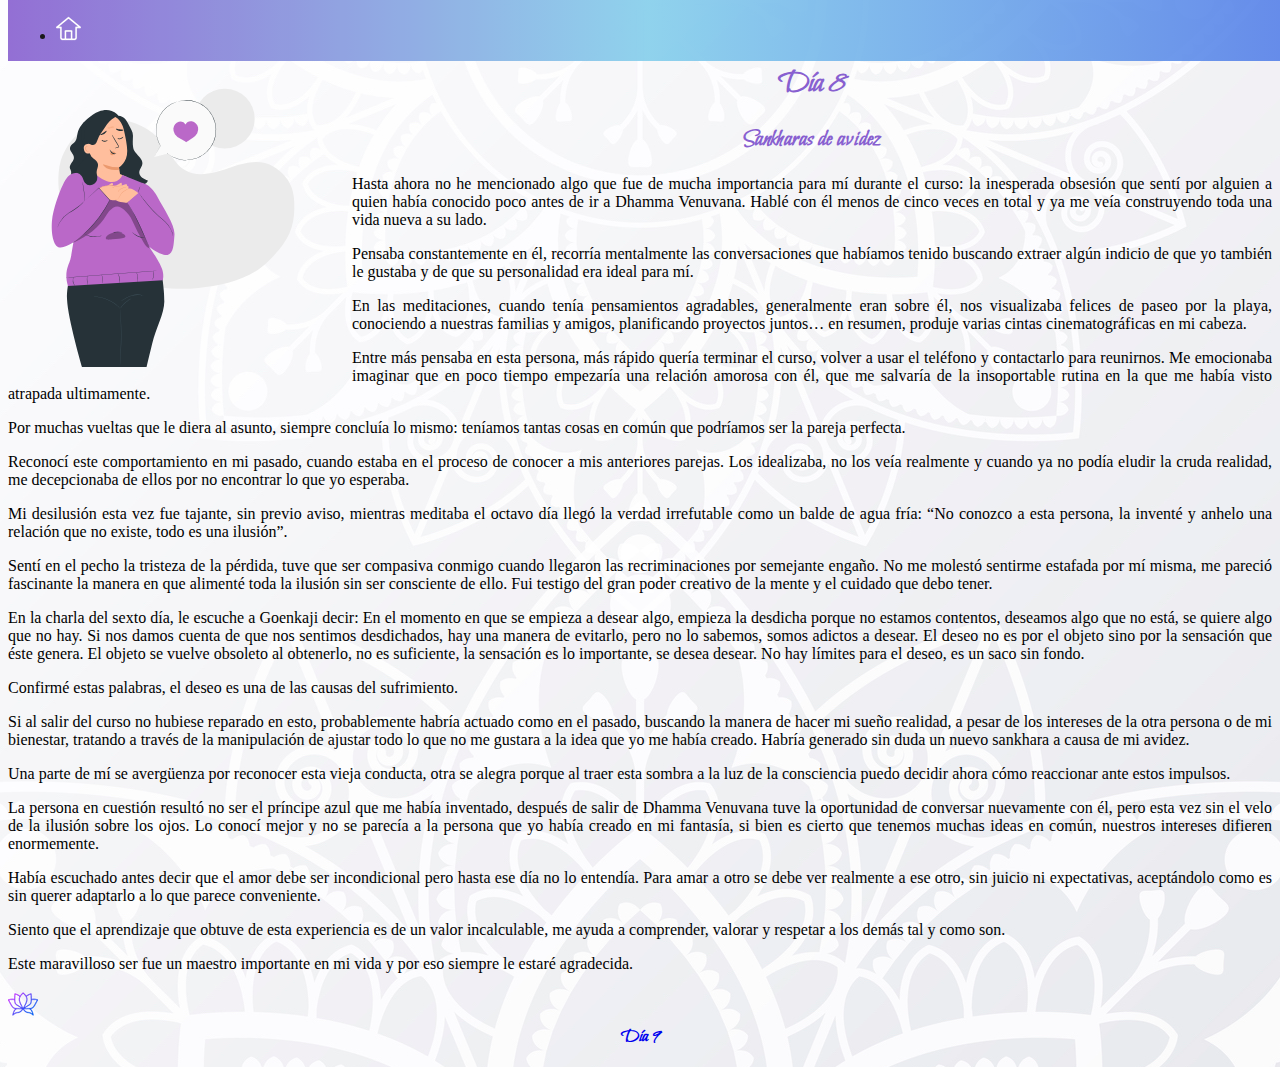
<file: day8.html>
<html>

    <head>

        <!-- Required meta tags -->
        <meta charset="utf-8">
        <meta name="viewport" content="width=device-width, initial-scale=1, shrink-to-fit=no">

        <!-- documentation at http://getbootstrap.com/docs/5.1/ -->
        <link href="https://cdn.jsdelivr.net/npm/bootstrap@5.1.3/dist/css/bootstrap.min.css" rel="stylesheet" integrity="sha384-1BmE4kWBq78iYhFldvKuhfTAU6auU8tT94WrHftjDbrCEXSU1oBoqyl2QvZ6jIW3" crossorigin="anonymous">


        <link href="static/styles.css" rel="stylesheet">

        <link rel="preconnect" href="https://fonts.googleapis.com">
        <link rel="preconnect" href="https://fonts.gstatic.com" crossorigin>
        <link href="https://fonts.googleapis.com/css2?family=Bilbo+Swash+Caps&display=swap" rel="stylesheet">


        <title>Día 8</title>
    </head>

    <body>
        <nav class="navbar">
          <div class="container-fluid">
            <ul class="navbar-nav">
                <li class="nav-item">
                  <a class="nav-link" aria-current="page" href="index.html">
                    <img src="static/home.png" alt="home" title="Inicio"/>
                  </a>
                </li>
              </ul>
          </div>
        </nav>
        <main>
            <div class="container">
                <svg xmlns="http://www.w3.org/2000/svg" viewBox="0 0 500 500" width="20em"><g id="freepik--background-simple--inject-971"><path d="M80.29,160.21l.95-3.88c8.07-32.74,33.05-58.78,65.5-66.75a87.72,87.72,0,0,1,12.7-2.15c30.87-2.88,62.9,11.11,82.12,35.85,11.3,14.55,19,33,34.71,42.41,20.49,12.27,46.39,4.74,68.79-3.06s48.33-15.27,68.77-2.91c12.8,7.74,30.73,22.25,32.9,49.14,3.61,44.57-7.22,66.86-40.29,99.67-28,27.77-70,37.32-109.14,41.44-54.82,5.78-112.79-7.39-156.09-42.23S71.63,215.18,80.29,160.21Z" style="fill:#ebebeb"></path><circle cx="338.72" cy="85.45" r="46.76" style="fill:#ebebeb"></circle></g><g id="freepik--speech-bubble--inject-971"><path d="M228.48,145.25l9.92-17.48a46.84,46.84,0,1,1,11.22,12.48v0Z" style="fill:#fafafa"></path><path d="M228.48,145.25l21.18-4.85a.14.14,0,0,0,.11-.16l0-.05,0,0-.18.18a47.77,47.77,0,0,0,9.61,5.8A46.73,46.73,0,0,0,272,149.81a41.81,41.81,0,0,0,7.4.37c1.28-.07,2.57-.1,3.88-.21l3.95-.6a47.19,47.19,0,0,0,37.13-36.82,47.74,47.74,0,0,0-.56-20.81,46,46,0,0,0-10-19.23l-1.91-2.1c-.63-.71-1.37-1.29-2.05-1.94s-1.36-1.3-2.12-1.84L305.43,65a20.73,20.73,0,0,0-2.32-1.54L300.73,62l-2.48-1.21a22.5,22.5,0,0,0-2.51-1.11,47.67,47.67,0,0,0-21-3.22,46.2,46.2,0,0,0-19.24,5.68,47.52,47.52,0,0,0-22.2,27.32,50.55,50.55,0,0,0-2,15.21,46.39,46.39,0,0,0,2.29,13.13,47.55,47.55,0,0,0,4.69,10.06v-.13l-9.81,17.55,10-17.42a.15.15,0,0,0,0-.13,47.23,47.23,0,0,1-4.61-10,46.27,46.27,0,0,1-2.22-13,50.1,50.1,0,0,1,2.07-15.08,47,47,0,0,1,22-27,45.73,45.73,0,0,1,19-5.61,47.54,47.54,0,0,1,20.73,3.2A22.74,22.74,0,0,1,298,61.25l2.46,1.19,2.34,1.43a18.29,18.29,0,0,1,2.3,1.52L307.34,67c.76.54,1.39,1.23,2.09,1.83s1.42,1.22,2,1.92l1.88,2.08a45.63,45.63,0,0,1,9.92,19,47.27,47.27,0,0,1,.56,20.57,46.25,46.25,0,0,1-7.8,17.88A46.76,46.76,0,0,1,287.13,149l-3.91.6c-1.3.11-2.58.15-3.85.22a41.25,41.25,0,0,1-7.34-.35,46.62,46.62,0,0,1-12.74-3.58,48,48,0,0,1-9.59-5.71.14.14,0,0,0-.19.19l0,0,.07-.21Z" style="fill:#263238"></path><path d="M258.39,100.91a12.11,12.11,0,0,1,2.73-6.7,11.62,11.62,0,0,1,5.82-4,9.34,9.34,0,0,1,10.53,4.23,9.34,9.34,0,0,1,9.82-5,11.53,11.53,0,0,1,6.22,3.38A12,12,0,0,1,297,99.17a14.65,14.65,0,0,1-1.32,9.1,20.8,20.8,0,0,1-6.77,7.07c-4.51,3.06-10.45,6.91-10.45,6.91s-5.4-3.59-10.21-6.15a20.7,20.7,0,0,1-7.5-6.29A14.68,14.68,0,0,1,258.39,100.91Z" style="fill:#BA68C8"></path></g><g id="freepik--Character--inject-971"><path d="M102.9,318.67c0,1-11.74,19.89-10.63,49.17s23.4,105.61,23.4,105.61H216.54S219,463,225.26,437.19s18.62-45.91,19-66.13-5-49.67-5-49.67Z" style="fill:#263238"></path><path d="M175.34,382.18a2.32,2.32,0,0,1-.37-.34l-1-1-.72-.76-.91-.84a28.4,28.4,0,0,0-2.26-2l-1.36-1.12L167.18,375c-1.05-.81-2.27-1.51-3.51-2.32a68,68,0,0,0-8.63-4.26,75,75,0,0,0-9.16-3c-1.44-.33-2.81-.68-4.11-.9l-1.88-.34-1.74-.25c-1.11-.18-2.12-.26-3-.35s-1.65-.16-2.27-.19l-1.45-.1a1.56,1.56,0,0,1-.5-.08l.5,0h1.46c.63,0,1.4,0,2.29.1s1.91.12,3,.28l1.75.21,1.9.32c1.31.2,2.69.53,4.14.85a69.53,69.53,0,0,1,9.25,2.95,64.41,64.41,0,0,1,8.68,4.33c1.24.83,2.47,1.55,3.51,2.38l1.54,1.14,1.35,1.16c.87.71,1.59,1.44,2.23,2.07l.88.88.69.8.93,1.11C175.26,382,175.36,382.17,175.34,382.18Z" style="fill:#455a64"></path><path d="M194.3,366.06c0,.09-1.31.55-3.33,1.61a32.27,32.27,0,0,0-3.42,2.06,45.32,45.32,0,0,0-3.83,3,55.12,55.12,0,0,0-6.06,6.51c-1.42,1.79-2.25,3-2.32,2.9a4,4,0,0,1,.49-.88c.33-.54.86-1.31,1.54-2.24a44.69,44.69,0,0,1,6-6.68,37.88,37.88,0,0,1,3.91-3,28.55,28.55,0,0,1,3.52-2,21.09,21.09,0,0,1,2.53-1A4.11,4.11,0,0,1,194.3,366.06Z" style="fill:#455a64"></path><path d="M212,362.69a29.94,29.94,0,0,0-5.49-1.59,29.44,29.44,0,0,0-13.62,1.2,64,64,0,0,0-12.51,5.88l-3.63,2.14a9,9,0,0,1-1.36.74,8.17,8.17,0,0,1,1.26-.91c.82-.56,2-1.35,3.55-2.28a57.12,57.12,0,0,1,12.54-6.07,28.38,28.38,0,0,1,13.83-1.07,19.2,19.2,0,0,1,4.05,1.24c.47.19.8.39,1,.5S212,362.67,212,362.69Z" style="fill:#455a64"></path><path d="M174.83,471.76a1.34,1.34,0,0,1,0-.23c0-.19,0-.41,0-.68q.06-1,.15-2.61c.14-2.31.33-5.58.57-9.59.44-8.1.88-19.3,1-31.67s-.24-23.58-.59-31.68c-.19-4-.35-7.29-.46-9.6q-.08-1.65-.12-2.61l0-.68a2.07,2.07,0,0,1,0-.23.65.65,0,0,1,0,.23l.07.67c0,.64.12,1.51.22,2.61.18,2.26.4,5.54.62,9.59.44,8.1.81,19.31.74,31.7s-.57,23.59-1.11,31.69c-.26,4.05-.51,7.32-.72,9.58-.11,1.1-.19,2-.25,2.61,0,.27-.06.49-.08.67A.65.65,0,0,1,174.83,471.76Z" style="fill:#455a64"></path><path d="M218.56,182.06c-6-2.32-13-5.8-13.4-11.83-.38-5.17,4.44-9.56,4.84-14.72.52-6.84-6.44-11.82-10.74-17.4a29,29,0,0,1-3.06-4.92c-.26-1-.49-2.05-.67-3.09-1-6-.41-12.1-.25-18.16s-4.1-12.07-6.85-17.57c-3.57-7.13-7.36-12.59-15.77-13.58h0c-19.12,20.66-30.39,48.85-24.06,75.44,2.24,9.41,6.23,18.58,12.64,26.17A46.32,46.32,0,0,0,186.73,198c.18-1.46.36-2.92.53-4.38a22.46,22.46,0,0,0,15.43,3.46l-4.26-5.06a15.19,15.19,0,0,0,15.41-.62,6.78,6.78,0,0,1-4.14-3.35C213.71,188.6,217.88,185.76,218.56,182.06Z" style="fill:#263238"></path><path d="M95.06,180.83c2-4.44,4.67-9.16,3.48-13.42-.52-1.89-1.79-3.53-2-5.5-.52-5.07,6-9.77,6.48-15,.58-6.53-8.54-11.23-5.7-17.57,1.36-3.05,5-5,7.33-7.67,5.9-6.8-.14-16.65,14.59-31.37L127.16,114a532.9,532.9,0,0,0,9.47,65.09L95.87,193.5C92.11,190.77,93.1,185.27,95.06,180.83Z" style="fill:#263238"></path><path d="M162.08,73.3c-6.46-2.23-13.68-1.48-20.06,1s-12,6.47-17.29,10.83c-3,2.45-5.86,5.08-7.71,8.44-3.38,6.13-2.72,13.59-2,20.55.61,5.62,1.31,11.51,4.52,16.16a17.39,17.39,0,0,0,13.11,7.38l42.87-52.16A23.48,23.48,0,0,0,162.08,73.3Z" style="fill:#263238"></path><path d="M180.67,101.37c-2.57-10.84-12.14-23-22.86-20L133.63,92.09a19,19,0,0,0-11.17,19.65c0,.42-.09-.08,0,.23l13,65.89a20,20,0,0,0,23.44,15.75h0a20,20,0,0,0,16-23c-.9-5.34-1.54-9.17-1.54-9.14s13.19-7.19,12.95-26C186.2,126.18,183.53,113.41,180.67,101.37Z" style="fill:#ffbe9d"></path><path d="M155.32,99.91a19.7,19.7,0,0,0,5.49.19,19.37,19.37,0,0,0,5.41-.92c0-.13-2.44.27-5.44.47S155.33,99.77,155.32,99.91Z" style="fill:#eb996e"></path><path d="M159.29,98.56A13.29,13.29,0,0,0,166,97.8a21.65,21.65,0,0,0-3.34.36A24.86,24.86,0,0,0,159.29,98.56Z" style="fill:#eb996e"></path><path d="M157.82,136c.12,0,.15-.78.81-1.37s1.41-.61,1.42-.73-.19-.16-.53-.14a2,2,0,0,0-1.81,1.7C157.67,135.84,157.76,136,157.82,136Z" style="fill:#eb996e"></path><path d="M171,116.19c.2-.38,2.29.43,4.76-.26s3.93-2.41,4.28-2.19c.17.1,0,.72-.6,1.51a6.46,6.46,0,0,1-3.33,2.12,6.19,6.19,0,0,1-3.89-.17C171.31,116.83,170.91,116.36,171,116.19Z" style="fill:#263238"></path><path d="M146.29,118.89c.31-.3,2.07,1.09,4.62,1.16s4.47-1.15,4.74-.83c.13.15-.18.7-1,1.27a6.53,6.53,0,0,1-3.8,1,6.29,6.29,0,0,1-3.67-1.31C146.4,119.59,146.14,119,146.29,118.89Z" style="fill:#263238"></path><path d="M167.16,131.52c0-.14,1.49-.68,4-1.44.63-.18,1.22-.41,1.25-.87a3.23,3.23,0,0,0-.75-1.83l-2.75-4.58c-3.84-6.52-6.74-11.93-6.48-12.08s3.6,5,7.44,11.53c.93,1.62,1.82,3.15,2.67,4.62a3.8,3.8,0,0,1,.77,2.47,1.64,1.64,0,0,1-.9,1.12,4.09,4.09,0,0,1-1.07.34C168.78,131.38,167.2,131.66,167.16,131.52Z" style="fill:#263238"></path><path d="M148.34,156.61s3.36,11.3,25.64,8.52l-.62-3.66A70.18,70.18,0,0,1,148.34,156.61Z" style="fill:#eb996e"></path><path d="M167.14,137.78a4.61,4.61,0,0,0-4.36-1,4.19,4.19,0,0,0-2.6,2,2.67,2.67,0,0,0,.31,3,3.09,3.09,0,0,0,3.45.27,9.52,9.52,0,0,0,2.89-2.48,2.71,2.71,0,0,0,.6-.87.86.86,0,0,0-.17-.94" style="fill:#eb996e"></path><path d="M160,134.54c.41-.1.89,2.64,3.56,4.18s5.54.74,5.62,1.12c.07.16-.55.64-1.78.89a7,7,0,0,1-4.67-.78,6,6,0,0,1-2.8-3.54C159.67,135.29,159.85,134.56,160,134.54Z" style="fill:#263238"></path><path d="M144,110.52c-.07-.74,2.37-1.55,4.91-3.19s4.37-3.42,5-3c.29.19.2,1-.39,2A10.19,10.19,0,0,1,146,111C144.83,111.11,144.09,110.86,144,110.52Z" style="fill:#263238"></path><path d="M168.79,101.16c.68-.48,2.93.46,5.74.91s5.26.39,5.72,1.08c.19.32-.27.84-1.39,1.23a10.08,10.08,0,0,1-4.82.24,9.77,9.77,0,0,1-4.41-1.84C168.72,102.05,168.48,101.4,168.79,101.16Z" style="fill:#263238"></path><path d="M168.42,78.58a26,26,0,0,0-17.1-3.34,34.42,34.42,0,0,0-16.2,7C128,87.78,123,95.55,119.82,103.75a10.41,10.41,0,0,0-1,5c.2,1.65,1.15,3.2,1,4.86-.17,1.89-1.7,3.41-2.4,5.19a7.67,7.67,0,0,0,.09,5.48,17.36,17.36,0,0,0-.74,2.12c-.07.26-.13.44-.19.74a6.69,6.69,0,0,0-.14.84,8.19,8.19,0,0,0,0,1.56,9.7,9.7,0,0,0,1.53,4.32c1.32,2,2.52,2.65,2.87,2.38s0-1.46-.42-3.41a9.54,9.54,0,0,1-.15-3.27,4.58,4.58,0,0,1,.19-.75c.9,1,1.89,1.9,2.87,2.81-1.41-2.05-1.11-4.75.06-7l.07,0c.19-.1.25,0,.16,0l.66,0,.72,0a12.71,12.71,0,0,1,2.76.54c.47.15,1,.32,1.44.53l.37.16.62.23a11.75,11.75,0,0,0,1.25.36h.05a6,6,0,0,0,6.74-3.67l3.7-9c2.51-5.37,6.71-10.14,9.13-14.23a52.43,52.43,0,0,1,7.72-10,30,30,0,0,1,6.5-5.36c1.62-.93,2.73-1.32,2.83-1.79a7.83,7.83,0,0,1,5.47,3.22C174.39,82.26,171.34,80.39,168.42,78.58Z" style="fill:#263238"></path><path d="M127.41,125.26c-.28-.49-10.4-2.32-8.81,7.83,1.55,9.87,11.15,6.25,11.12,6S127.41,125.26,127.41,125.26Z" style="fill:#ffbe9d"></path><path d="M126.08,135.8s-.15.15-.42.33a1.71,1.71,0,0,1-1.28.23c-1.1-.21-2.24-1.73-2.57-3.5a5.62,5.62,0,0,1,.09-2.53A2,2,0,0,1,123,128.8a.89.89,0,0,1,1.09.31c.17.26.14.46.2.47s.18-.2,0-.59a1.21,1.21,0,0,0-.49-.56,1.38,1.38,0,0,0-1-.1,2.48,2.48,0,0,0-1.55,1.82,5.84,5.84,0,0,0-.16,2.84c.38,2,1.7,3.67,3.19,3.86a1.87,1.87,0,0,0,1.53-.51C126.1,136,126.12,135.82,126.08,135.8Z" style="fill:#eb996e"></path><polygon points="130.84 167.32 137.81 166.46 175.07 171.93 186.42 177.03 159.9 196.32 129.68 174.71 130.84 167.32" style="fill:#ffbe9d"></polygon><path d="M102.39,278.89c-.71.44-3,19.47-5.08,27s-10.2,19.29-3.67,40.95l148.09-9s2.65-7.06-1.13-18.06-20.07-34.38-20.07-34.38l2.77-62.92-14.38-37-30.11-12.18s-4.66,12.52-18.71,10.93-29.18-17.09-29.18-17.09l-17.24,2Z" style="fill:#BA68C8"></path><g style="opacity:0.30000000000000004"><path d="M205.44,238.22c-2.9-8.59-6.79-17.35-14-22.84-5.29-4-11.93-5.89-18.53-6.75-5.51-.71-11.23-.75-16.48,1.05-6.8,2.31-12.24,7.45-17,12.82-8.14,9.18-15,19.42-21.79,29.62-5.55,8.3-10.12,18.78-15.67,27.08,21.61-9.37,40.68-23.46,52.4-43.9a29.9,29.9,0,0,1,9.82-10.68c6.37-3.86,11.82-1.86,17.19,3.3s9.81,10,12.82,16.81a315.13,315.13,0,0,0,18.44,35.45c2.15,3.56,4.9,7.43,9,7.95C214.1,272.33,211,254.81,205.44,238.22Z"></path></g><path d="M114.73,169.05c-.88.29-4.16.33-11.81,1.8s-11.86,7.29-17.45,18.47-15.3,37.94-16.77,55.59,1.47,40.3,12.06,41.77,29.1-12.83,36.74-20.18c3.8-3.65,16.57-15.48,25.64-28.09A207.66,207.66,0,0,0,159,212l-17.07-18.53-23.23,21.47Z" style="fill:#BA68C8"></path><path d="M118.71,214.91a3.36,3.36,0,0,1-.38.47c-.26.3-.65.74-1.16,1.28-1,1.09-2.59,2.62-4.62,4.37a81.76,81.76,0,0,1-7.5,5.73c-2.92,2-6.25,4.06-9.74,6.19a42,42,0,0,0-14.43,14.72,35,35,0,0,0-2.66,5.73c-.5,1.4-.72,2.2-.76,2.19a2.38,2.38,0,0,1,.11-.59c.11-.38.21-1,.46-1.67a31.35,31.35,0,0,1,2.53-5.84A41.28,41.28,0,0,1,95,232.5c3.49-2.13,6.82-4.15,9.74-6.14a86.29,86.29,0,0,0,7.53-5.61c2.06-1.71,3.63-3.19,4.71-4.23l1.23-1.21A2.29,2.29,0,0,1,118.71,214.91Z" style="fill:#263238"></path><path d="M167.72,210.71c.14.56-.56,3.51,8,5.06s10.68,1,10.68,1l17.44-15s-5.63-4.56-9.28-6.15-24.07-.6-24.07-.6Z" style="fill:#ffbe9d"></path><path d="M214.45,271.93a3.08,3.08,0,0,1-.88.07,22,22,0,0,1-2.4-.13,27.12,27.12,0,0,1-7.65-2,26.84,26.84,0,0,1-6.73-4.17,20,20,0,0,1-1.74-1.65c-.38-.42-.58-.66-.55-.69s.94.82,2.52,2.06a30.68,30.68,0,0,0,14.2,6.12C213.2,271.8,214.45,271.84,214.45,271.93Z" style="fill:#263238"></path><path d="M142.82,194.39a14.25,14.25,0,0,1,10-4.23c6.55-.18,6.91.55,13.09,0s10.17-6,11.44-4.36,0,4.14,0,4.14,7.82-3.41,8.54-1.42,0,2.55,0,2.55a1.62,1.62,0,0,1,2.37,1.45v.07a4,4,0,0,1-2.86,4.41l-6.91,3.93s-3.87,7.4-6.6,10.31S159,212,159,212Z" style="fill:#ffbe9d"></path><path d="M154.34,190.46a13.28,13.28,0,0,0,5.76-3.16,8.81,8.81,0,0,1,1.18-1,2.08,2.08,0,0,1,1.48-.36,1.92,1.92,0,0,1,1.32,2.2,3.88,3.88,0,0,1-1.58,2.28" style="fill:#ffbe9d"></path><path d="M178,189.94a5.35,5.35,0,0,1-2.15.82,37.13,37.13,0,0,1-5.49.62,17.19,17.19,0,0,0-5.3,1.09c-1.28.54-1.93,1.13-2,1.06a4.41,4.41,0,0,1,1.84-1.39,14.73,14.73,0,0,1,5.41-1.28c2.15-.15,4.08-.22,5.46-.46S178,189.87,178,189.94Z" style="fill:#eb996e"></path><path d="M185.81,191.25a5.29,5.29,0,0,1-2.11,1.37c-1.42.66-3.55,1.07-5.73,1.83a9.85,9.85,0,0,0-2.82,1.53,12.31,12.31,0,0,0-1.82,1.93,16.72,16.72,0,0,1-1.53,2,9.52,9.52,0,0,1,1.23-2.18,10.7,10.7,0,0,1,1.82-2.07,9.42,9.42,0,0,1,2.94-1.66c2.26-.79,4.36-1.13,5.78-1.68S185.76,191.18,185.81,191.25Z" style="fill:#eb996e"></path><path d="M171.16,188.52a4.91,4.91,0,0,1-1.07.43c-.7.23-1.73.53-3,.82a42.62,42.62,0,0,1-10.29.87,25.26,25.26,0,0,0-10,1.56,18.35,18.35,0,0,0-3.62,2.17,4.08,4.08,0,0,1,.8-.83,11.73,11.73,0,0,1,2.67-1.68c2.41-1.18,6.13-1.8,10.17-1.74a48.85,48.85,0,0,0,10.21-.71C169.57,188.92,171.13,188.44,171.16,188.52Z" style="fill:#eb996e"></path><path d="M188.43,194.76a5,5,0,0,1-.93.61l-2.64,1.47a40.13,40.13,0,0,0-3.79,2.36,17.42,17.42,0,0,0-3.92,3.7c-1.13,1.54-1.9,3.24-2.78,4.7a12.21,12.21,0,0,1-2.87,3.51,6.58,6.58,0,0,1-2.74,1.36,2.67,2.67,0,0,1-1.12.06c0-.05.39-.07,1.07-.26a6.92,6.92,0,0,0,2.56-1.44,12.66,12.66,0,0,0,2.69-3.47,47.42,47.42,0,0,1,2.77-4.77,17.1,17.1,0,0,1,4.06-3.79,33.76,33.76,0,0,1,3.89-2.28c1.14-.58,2.08-1,2.72-1.33A4.53,4.53,0,0,1,188.43,194.76Z" style="fill:#eb996e"></path><path d="M118.71,214.91a4.9,4.9,0,0,1,.39-.41l1.21-1.16L125,209l16.84-15.68.16-.15.14.16,17.1,19.07.11.13-.08.15c-2.35,4.64-4.95,9.45-7.93,14.21a181.27,181.27,0,0,1-17,23,199.92,199.92,0,0,1-16.45,16.62A175.77,175.77,0,0,1,101,280a2.14,2.14,0,0,1,.29-.25l.87-.7,3.38-2.63c2.88-2.35,7.1-5.69,12-10.19a202.58,202.58,0,0,0,16.33-16.65,184.81,184.81,0,0,0,17-23c3-4.74,5.57-9.54,7.92-14.16l0,.29-17-19.12h.3l-17,15.55-4.72,4.29-1.25,1.11Z" style="fill:#263238"></path><path d="M118.71,214.91c-.1,0,.24-1.71.37-4.48.09-1.38.06-3,0-4.86s-.27-3.84-.52-5.95c-.51-4.2-1.17-8-1.59-10.75-.21-1.37-.37-2.49-.46-3.26a6.08,6.08,0,0,1-.09-1.21,4.78,4.78,0,0,1,.29,1.18c.17.87.38,1.95.62,3.23.51,2.74,1.23,6.52,1.75,10.75.25,2.11.41,4.14.48,6a42,42,0,0,1-.11,4.9c0,.7-.13,1.33-.21,1.88a11.66,11.66,0,0,1-.23,1.4A5.73,5.73,0,0,1,118.71,214.91Z" style="fill:#263238"></path><path d="M208.92,185.49s13.89,1.68,24.05,21.17,28.39,45,27.15,60.32-1.45,29.22-10.78,31.3-28.81-12.86-28.81-12.86-10.9-25.82-17.92-39.73c-5.68-11.26-16.19-28.94-16.19-28.94l17.44-15Z" style="fill:#BA68C8"></path><path d="M257.61,269.67a.89.89,0,0,1,0-.23c0-.18,0-.4-.07-.66s-.06-.66-.12-1.08-.13-.92-.25-1.47a29.14,29.14,0,0,0-3.31-8.79,48.27,48.27,0,0,0-8.71-10.92c-3.77-3.7-8.34-7.33-12.87-11.45a130.85,130.85,0,0,1-11.86-12.54c-3.42-4.05-6.37-7.81-8.79-11s-4.3-5.85-5.57-7.69l-1.45-2.14-.36-.56c-.08-.13-.12-.2-.11-.21a.94.94,0,0,1,.15.18l.41.53,1.52,2.08c1.33,1.81,3.25,4.41,5.7,7.58s5.44,6.89,8.87,10.92a135.34,135.34,0,0,0,11.84,12.47c4.51,4.1,9.08,7.75,12.86,11.48a47.88,47.88,0,0,1,8.69,11.09,28.06,28.06,0,0,1,3.19,8.94,13.9,13.9,0,0,1,.2,1.48c.05.43.07.79.08,1.09s0,.49,0,.67A.82.82,0,0,1,257.61,269.67Z" style="fill:#263238"></path><path d="M221,286.13a7.84,7.84,0,0,1-.37-.7l-1-2c-.84-1.77-2-4.34-3.49-7.53-2.91-6.36-6.8-15.22-11.33-24.9-2.27-4.83-4.52-9.39-6.64-13.51s-4.13-7.76-5.87-10.79-3.19-5.47-4.22-7.14L187,217.6a4,4,0,0,1-.37-.69,5.61,5.61,0,0,1,.46.63l1.24,1.88c1.08,1.64,2.58,4.05,4.36,7.06s3.83,6.66,6,10.76,4.41,8.67,6.68,13.51c4.54,9.69,8.37,18.57,11.2,25,1.39,3.17,2.53,5.75,3.33,7.6.38.86.67,1.55.9,2.07A4.36,4.36,0,0,1,221,286.13Z" style="fill:#263238"></path><path d="M146.45,268.41a4.44,4.44,0,0,1-1,.39,24.2,24.2,0,0,1-2.84.75,33.28,33.28,0,0,1-19.06-1.72,25.2,25.2,0,0,1-2.65-1.24A4.4,4.4,0,0,1,120,266c0-.08,1.4.63,3.71,1.47a37.79,37.79,0,0,0,9.32,2.08,37.19,37.19,0,0,0,9.54-.39C145,268.77,146.43,268.32,146.45,268.41Z" style="fill:#263238"></path><path d="M178.56,263.09c0,.16-3.22-.37-7.2-.34s-7.17.57-7.2.41a7.6,7.6,0,0,1,2.07-.51,32.76,32.76,0,0,1,5.13-.42,32.32,32.32,0,0,1,5.13.37A7.52,7.52,0,0,1,178.56,263.09Z" style="fill:#263238"></path><path d="M206.68,191.51c.14.08-1,2-1.71,4.64s-.66,4.89-.82,4.89a10.15,10.15,0,0,1,.31-5A10.39,10.39,0,0,1,206.68,191.51Z" style="fill:#263238"></path><g style="opacity:0.30000000000000004"><path d="M153.06,273.11c-.74-1.19.1-3.34,2.62-5.49a19,19,0,0,1,4.9-2.93,24.34,24.34,0,0,1,13.74-1.39,18.77,18.77,0,0,1,5.39,1.88c2.9,1.6,4.16,3.54,3.66,4.85s-2.53,2-5.2,2.35c-1.34.19-2.86.36-4.5.49l-5.27.49-5.26.58c-1.63.2-3.16.34-4.51.43C155.94,274.53,153.84,274.35,153.06,273.11Z"></path></g><path d="M242.63,322.29l-.39,0-1.16.12-4.42.38-16.29,1.32-53.75,4.15-53.77,4-16.3,1.16-4.43.28L91,333.8a1.64,1.64,0,0,1-.39,0,2,2,0,0,1,.39-.06l1.15-.11,4.42-.39,16.29-1.31,53.76-4.15,53.76-4,16.3-1.15,4.44-.29,1.15-.06A2,2,0,0,1,242.63,322.29Z" style="fill:#263238"></path><path d="M104.54,346.43a5.48,5.48,0,0,1-1.38-1.66,13.22,13.22,0,0,1-1.62-10.07,5.25,5.25,0,0,1,.78-2c.08,0-.2.8-.42,2.08a15.19,15.19,0,0,0,0,5,15.48,15.48,0,0,0,1.62,4.77C104.1,345.73,104.6,346.38,104.54,346.43Z" style="fill:#263238"></path><path d="M125.06,345.37a7,7,0,0,1-.78-2,25.1,25.1,0,0,1-.93-5.08,26.18,26.18,0,0,1,.12-5.16,7.27,7.27,0,0,1,.46-2.09c.17,0-.39,3.24-.06,7.21S125.22,345.32,125.06,345.37Z" style="fill:#263238"></path><path d="M147.74,342.73c-.16,0,.12-3-.26-6.69s-1.23-6.56-1.08-6.61a6.68,6.68,0,0,1,.71,1.85A27.62,27.62,0,0,1,148,336a26.91,26.91,0,0,1,.06,4.79A5.94,5.94,0,0,1,147.74,342.73Z" style="fill:#263238"></path><path d="M173.44,342.45c-.08,0,.2-.88.44-2.29a18.33,18.33,0,0,0-1.42-10.86,22.37,22.37,0,0,1-1-2.09,7.11,7.11,0,0,1,1.34,1.93,16.14,16.14,0,0,1,1.73,5.42,15.85,15.85,0,0,1-.28,5.68A6.71,6.71,0,0,1,173.44,342.45Z" style="fill:#263238"></path><path d="M201.86,341.45a22.08,22.08,0,0,0-1.57-16.14,7.46,7.46,0,0,1,1.28,2.11,17.76,17.76,0,0,1,1.56,5.76,18,18,0,0,1-.42,5.95A7.82,7.82,0,0,1,201.86,341.45Z" style="fill:#263238"></path><path d="M225.78,337a43.07,43.07,0,0,0,1.55-6.93,43.61,43.61,0,0,0-.13-7.1,6.22,6.22,0,0,1,.52,2,20.24,20.24,0,0,1,.13,5.11,19.73,19.73,0,0,1-1.15,5A6.51,6.51,0,0,1,225.78,337Z" style="fill:#263238"></path><path d="M138.48,168.9c.11-4.3,2.92-8.41,2.1-12.64-.68-3.58-3.76-6.14-6.67-8.34s-5-4.6-6-8.12L102,167.58c1.3,1.56,3.6,1.69,5.58,2.17a12.88,12.88,0,0,1,7.73,5.61c2,3.15,2.52,7.08,4.84,10a10.85,10.85,0,0,0,12.62,2.85,12,12,0,0,0,6.73-11.28C139.41,174.22,138.41,171.6,138.48,168.9Z" style="fill:#263238"></path></g></svg>
                <h1 class="display-4">Día 8</h1>
                <h2>Sankharas de avidez</h2>
                <p>Hasta ahora no he mencionado algo que fue de mucha importancia para mí durante el curso: la inesperada
                obsesión que sentí por alguien a quien había conocido poco antes de ir a Dhamma Venuvana. Hablé con él menos de cinco veces en total y ya me veía construyendo
                toda una vida nueva a su lado.</p>
                <p>Pensaba constantemente en él, recorría mentalmente las conversaciones que habíamos tenido buscando extraer algún indicio de que yo también
                le gustaba y de que su personalidad era ideal para mí.</p>
                <p>En las meditaciones, cuando tenía pensamientos agradables, generalmente eran sobre él, nos
                visualizaba felices de paseo por la playa, conociendo a nuestras familias y amigos, planificando proyectos juntos… en resumen,
                produje varias cintas cinematográficas en mi cabeza.</p>
                <p>Entre más pensaba en esta persona, más rápido quería terminar el curso, volver a usar el teléfono y contactarlo para reunirnos.
                Me emocionaba imaginar que en poco tiempo empezaría una relación amorosa con él, que me salvaría de la insoportable rutina en la que me había visto
                atrapada ultimamente.</p>
                <p>Por muchas vueltas que le diera al asunto, siempre concluía lo mismo: teníamos tantas cosas en común que podríamos ser la pareja
                perfecta.</p>
                <p>Reconocí este comportamiento en mi pasado, cuando estaba en el proceso de conocer a mis anteriores parejas. Los idealizaba, no los veía realmente
                y cuando ya no podía eludir la cruda realidad, me decepcionaba de ellos por no encontrar lo que yo esperaba.</p>
                <p>Mi desilusión esta vez fue tajante, sin previo aviso, mientras meditaba el octavo día llegó la verdad irrefutable como un balde de agua fría: “No conozco a esta persona,
                la inventé y anhelo una relación que no existe, todo es una ilusión”.</p>
                <p>Sentí en el pecho la tristeza de la pérdida, tuve que ser compasiva conmigo
                cuando llegaron las recriminaciones por semejante engaño. No me molestó sentirme estafada por mí misma, me pareció fascinante la manera en que alimenté
                toda la ilusión sin ser consciente de ello. Fui testigo del gran poder creativo de la mente y el cuidado que debo tener.</p>
                <p>En la charla del sexto día, le escuche a Goenkaji decir: <span class="fst-italic">En el momento en que se empieza a desear algo, empieza la desdicha porque no
                estamos contentos, deseamos algo que no está, se quiere algo que no hay. Si nos damos cuenta de que nos sentimos desdichados, hay una manera de evitarlo,
                pero no lo sabemos, somos adictos a desear. El deseo no es por el objeto sino por la sensación que éste genera. El objeto se vuelve obsoleto al
                obtenerlo, no es suficiente, la sensación es lo importante, <span class="text-decoration-underline">se desea desear</span>. No hay límites para el deseo, es un saco sin fondo.</span></p>
                <p>Confirmé estas palabras, el deseo es una de las causas del sufrimiento.</p>
                <p>Si al salir del curso no hubiese reparado en esto, probablemente
                habría actuado como en el pasado, buscando la manera de hacer mi sueño realidad, a pesar de los intereses de la otra persona o de mi bienestar, tratando a través
                de la manipulación de ajustar todo lo que no me gustara a la idea que yo me había creado. Habría generado sin duda un nuevo sankhara a causa
                de mi avidez.</p>
                <p>Una parte de mí se avergüenza por reconocer esta vieja conducta, otra se alegra porque al traer esta sombra a la luz de la consciencia
                puedo decidir ahora cómo reaccionar ante estos impulsos.</p>
                <p>La persona en cuestión resultó no ser el príncipe azul que me había inventado, después de salir de Dhamma Venuvana tuve la oportunidad
                de conversar nuevamente con él, pero esta vez sin el velo de la ilusión sobre los ojos. Lo conocí mejor y no se parecía a la persona que yo había creado
                en mi fantasía, si bien es cierto que tenemos muchas ideas en común, nuestros intereses difieren enormemente.</p>
                <p>Había escuchado antes decir que el amor debe ser incondicional pero hasta ese día no lo entendía. Para amar a otro se debe ver realmente a ese
                otro, sin juicio ni expectativas, aceptándolo como es sin querer adaptarlo a lo que parece conveniente.</p>
                <p>Siento que el aprendizaje que obtuve
                de esta experiencia es de un valor incalculable, me ayuda a comprender, valorar y respetar a los demás tal y como son.</p>
                <p>Este maravilloso ser fue un maestro
                importante en mi vida y por eso siempre le estaré agradecida.</p>
                <img src="static/loto-color.png" alt="loto" class="mx-auto d-block"/>
                <h3><a href="day9.html">Día 9</a></h3>
            </div>
        </main>
    </body>

</html>
</file>
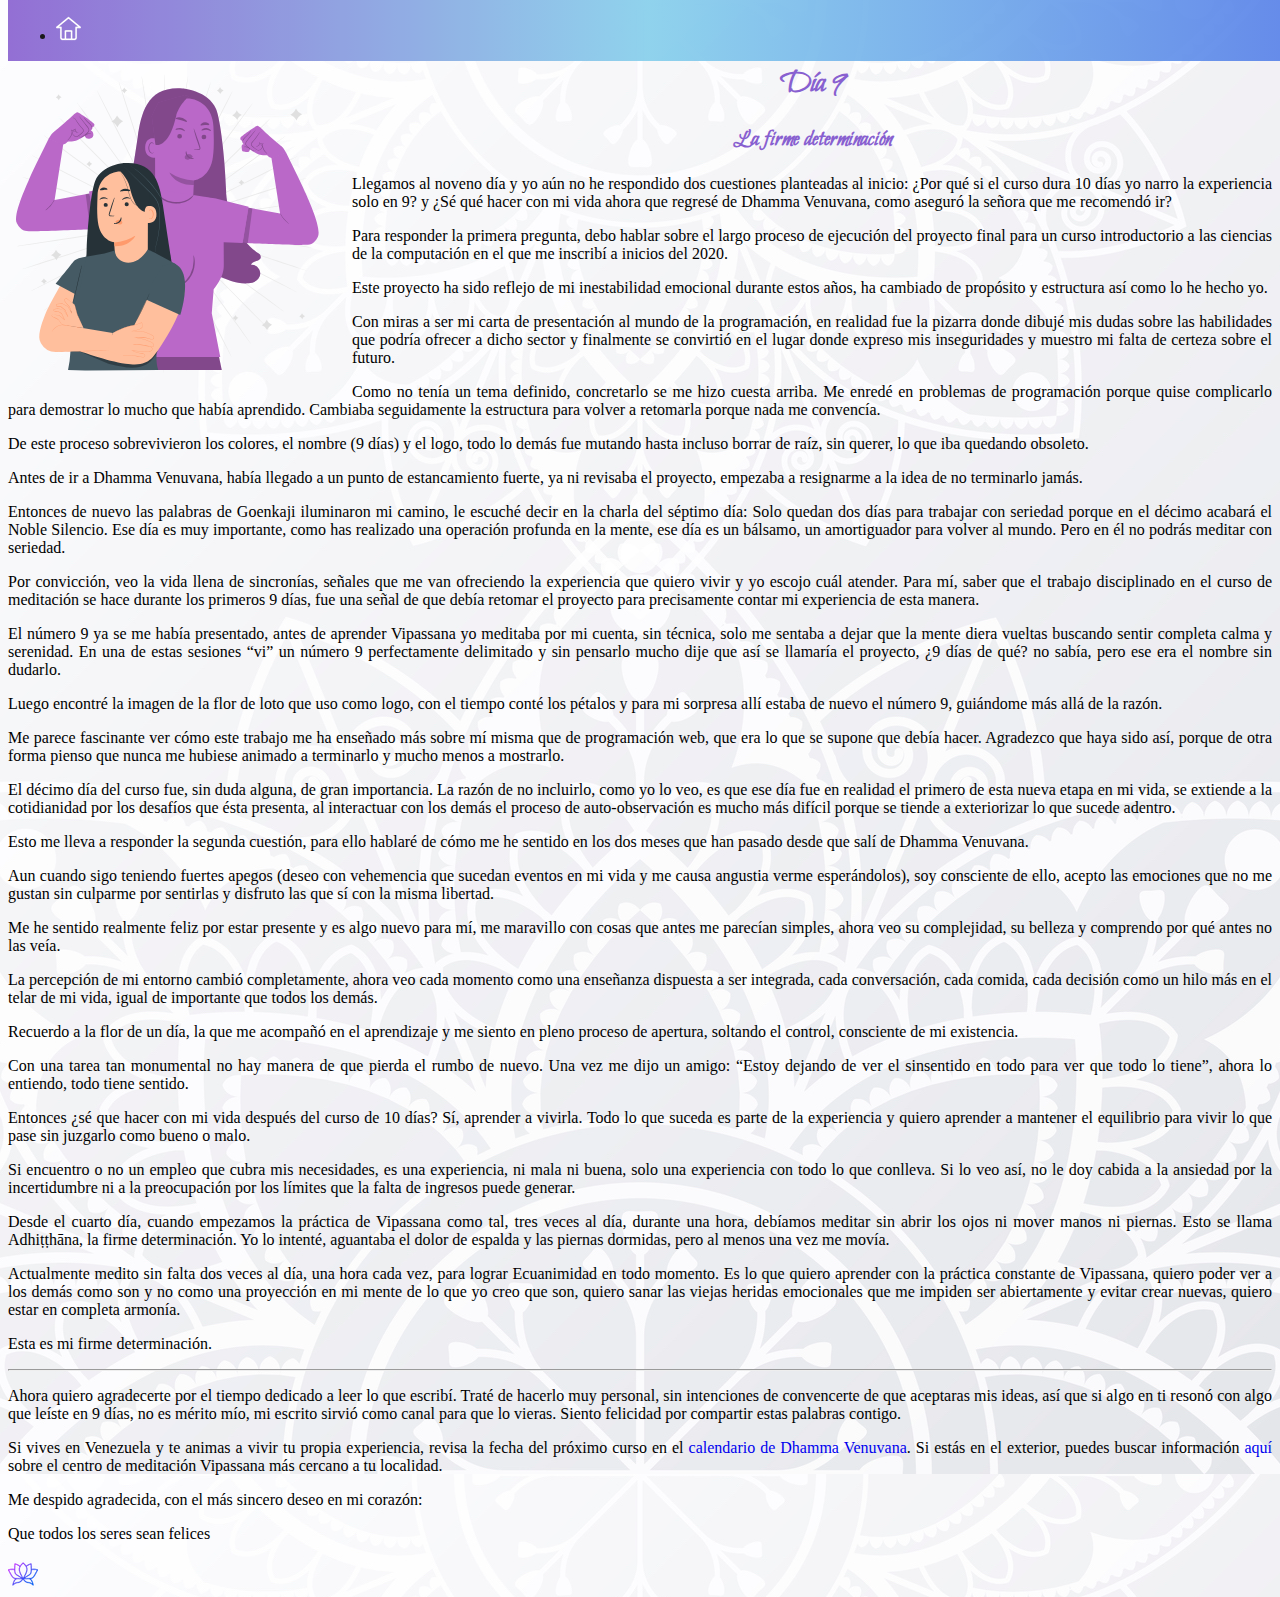
<file: day9.html>
<html>

    <head>

        <!-- Required meta tags -->
        <meta charset="utf-8">
        <meta name="viewport" content="width=device-width, initial-scale=1, shrink-to-fit=no">

        <!-- documentation at http://getbootstrap.com/docs/5.1/ -->
        <link href="https://cdn.jsdelivr.net/npm/bootstrap@5.1.3/dist/css/bootstrap.min.css" rel="stylesheet" integrity="sha384-1BmE4kWBq78iYhFldvKuhfTAU6auU8tT94WrHftjDbrCEXSU1oBoqyl2QvZ6jIW3" crossorigin="anonymous">


        <link href="static/styles.css" rel="stylesheet">

        <link rel="preconnect" href="https://fonts.googleapis.com">
        <link rel="preconnect" href="https://fonts.gstatic.com" crossorigin>
        <link href="https://fonts.googleapis.com/css2?family=Bilbo+Swash+Caps&display=swap" rel="stylesheet">


        <title>Día 9</title>
    </head>

    <body>
        <nav class="navbar">
          <div class="container-fluid">
            <ul class="navbar-nav">
                <li class="nav-item">
                  <a class="nav-link" aria-current="page" href="index.html">
                    <img src="static/home.png" alt="home" title="Inicio"/>
                  </a>
                </li>
              </ul>
          </div>
        </nav>
        <main>
            <div class="container">
                <svg xmlns="http://www.w3.org/2000/svg" viewBox="0 0 500 500" width="20em"><g id="freepik--background-complete--inject-4"><path d="M310.86,250.21l-118.12-1.14L157,248.9l-9.74,0-2.53,0a7,7,0,0,0-.86,0,4.73,4.73,0,0,0,.86.06l2.53.06,9.73.12,35.8.2,118.12.07c46.11,0,87.86.06,118.08.28,15.11.11,27.34.25,35.79.42,4.23.08,7.51.16,9.73.25a17.39,17.39,0,0,1,3.4.26,18,18,0,0,1-3.4.22c-2.22.06-5.51.12-9.73.15-8.46.08-20.69.1-35.8,0C398.71,251.05,357,250.69,310.86,250.21Z" style="fill:#ebebeb"></path><path d="M309.94,260.62l-116.5-19.49L158.1,235.4l-9.62-1.49-2.5-.35a4.67,4.67,0,0,0-.86-.09,4.89,4.89,0,0,0,.84.19l2.49.46,9.59,1.63,35.33,5.76,116.68,18.42c45.55,7.15,86.78,13.7,116.6,18.61,14.91,2.46,27,4.5,35.29,6,4.17.74,7.39,1.33,9.58,1.76a18.63,18.63,0,0,1,3.31.79,17.87,17.87,0,0,1-3.39-.3c-2.21-.29-5.46-.74-9.64-1.36-8.36-1.24-20.45-3.12-35.37-5.51C396.59,275.11,355.41,268.26,309.94,260.62Z" style="fill:#ebebeb"></path><path d="M307.4,270.75l-112-37.59-34-11.23-9.26-3-2.42-.75a6.93,6.93,0,0,0-.84-.22,4.8,4.8,0,0,0,.8.33l2.39.84,9.22,3.13,34,11.25,112.32,36.56c43.85,14.23,83.54,27.19,112.22,36.74,14.33,4.77,25.92,8.69,33.91,11.46,4,1.38,7.08,2.48,9.17,3.25a17.71,17.71,0,0,1,3.15,1.3,17.94,17.94,0,0,1-3.3-.83c-2.14-.63-5.28-1.59-9.31-2.86-8.06-2.54-19.7-6.3-34.06-11C390.68,298.72,351.1,285.46,307.4,270.75Z" style="fill:#ebebeb"></path><path d="M303.3,280.35,198.63,225.61l-31.8-16.43-8.68-4.41-2.27-1.11a4.65,4.65,0,0,0-.79-.35,6.48,6.48,0,0,0,.74.44l2.22,1.21,8.61,4.53L198.45,226l105.17,53.79c41.06,21,78.22,40,105,53.94,13.41,7,24.24,12.66,31.69,16.65,3.73,2,6.61,3.57,8.55,4.66a18.21,18.21,0,0,1,2.9,1.77,17.71,17.71,0,0,1-3.12-1.34c-2-1-5-2.4-8.74-4.29-7.56-3.78-18.47-9.32-31.9-16.24C381.15,321.07,344.14,301.75,303.3,280.35Z" style="fill:#ebebeb"></path><path d="M297.75,289.19l-94.83-70.43-28.85-21.2-7.88-5.71-2.07-1.46a7.5,7.5,0,0,0-.72-.47,4.15,4.15,0,0,0,.66.56l2,1.54,7.8,5.82,28.82,21.23,95.47,69.56c37.28,27.12,71,51.74,95.31,69.7,12.15,9,22,16.3,28.69,21.4,3.37,2.55,6,4.56,7.72,5.94a16.85,16.85,0,0,1,2.59,2.2,17.82,17.82,0,0,1-2.88-1.81c-1.83-1.26-4.52-3.15-8-5.61-6.88-4.91-16.78-12.09-29-21C368.27,341.58,334.74,316.71,297.75,289.19Z" style="fill:#ebebeb"></path><path d="M290.88,297.06l-82.72-84.32L183,187.31l-6.9-6.87-1.82-1.76a5.33,5.33,0,0,0-.64-.58,4.92,4.92,0,0,0,.57.65l1.74,1.83,6.8,7L207.89,213c21.39,21.4,50.89,50.94,83.49,83.57s62.09,62.15,83.3,83.67c10.61,10.77,19.16,19.51,25,25.61,2.93,3,5.19,5.42,6.7,7.06a17.77,17.77,0,0,1,2.22,2.58,17.37,17.37,0,0,1-2.56-2.24c-1.62-1.53-4-3.81-7-6.78-6-5.92-14.7-14.55-25.35-25.27C352.4,359.77,323.14,330,290.88,297.06Z" style="fill:#ebebeb"></path><path d="M282.88,303.76l-68.6-96.17-20.93-29-5.75-7.86-1.52-2a4.39,4.39,0,0,0-.55-.67,6.73,6.73,0,0,0,.47.73l1.44,2.08,5.62,7.94L214,207.82l69.48,95.53c27.14,37.27,51.67,71,69.27,95.62,8.81,12.28,15.89,22.25,20.73,29.18,2.43,3.46,4.29,6.17,5.53,8a18,18,0,0,1,1.78,2.89,17.29,17.29,0,0,1-2.18-2.61c-1.36-1.76-3.33-4.38-5.85-7.78-5-6.79-12.26-16.66-21.11-28.91C333.9,375.28,309.63,341.31,282.88,303.76Z" style="fill:#ebebeb"></path><path d="M273.93,309.13c-20.58-41.28-39.21-78.63-52.72-105.71l-16.13-31.95-4.45-8.66-1.19-2.24a5.83,5.83,0,0,0-.43-.74,4.56,4.56,0,0,0,.34.79l1.09,2.29c1,2,2.46,5,4.32,8.72l16.11,32,53.68,105.23c21,41.05,39.93,78.25,53.48,105.27,6.78,13.5,12.22,24.46,15.91,32.06,1.85,3.8,3.27,6.76,4.2,8.78a16.45,16.45,0,0,1,1.31,3.14,18.38,18.38,0,0,1-1.74-2.92c-1.07-1.95-2.61-4.85-4.57-8.6-3.91-7.49-9.5-18.37-16.33-31.85C313.14,387.75,294.47,350.4,273.93,309.13Z" style="fill:#ebebeb"></path><path d="M264.25,313c-13.84-44-26.35-83.82-35.43-112.69-4.6-14.37-8.32-26-10.91-34.09-1.31-4-2.33-7.1-3-9.25-.35-1-.62-1.82-.82-2.39a5.58,5.58,0,0,0-.31-.81,4.35,4.35,0,0,0,.21.84l.72,2.43,2.89,9.29,10.88,34.1,36.46,112.36c14.27,43.84,27.12,83.56,36.26,112.37,4.56,14.4,8.21,26.08,10.66,34.17,1.23,4,2.16,7.19,2.77,9.33a18.1,18.1,0,0,1,.8,3.31,17.07,17.07,0,0,1-1.27-3.16c-.75-2.09-1.81-5.2-3.16-9.21-2.68-8-6.48-19.64-11.11-34C290.6,396.84,278,357,264.25,313Z" style="fill:#ebebeb"></path><path d="M254.07,315.36,236.81,198.5c-2.28-14.92-4.12-27-5.4-35.38-.67-4.15-1.19-7.38-1.54-9.61l-.43-2.5a4.89,4.89,0,0,0-.19-.84,7,7,0,0,0,.08.86c.08.59.19,1.43.33,2.51.33,2.23.79,5.47,1.39,9.63,1.28,8.39,3.11,20.47,5.38,35.39,4.7,29.89,11.17,71.13,18.33,116.69S268.39,402,272.88,431.93c2.24,14.94,4,27.05,5.16,35.42.57,4.19,1,7.44,1.26,9.65a18,18,0,0,1,.27,3.4,18.09,18.09,0,0,1-.75-3.32c-.41-2.19-1-5.42-1.67-9.59-1.39-8.34-3.32-20.42-5.62-35.35C266.9,402.27,260.77,361,254.07,315.36Z" style="fill:#ebebeb"></path><path d="M243.65,316.07c.42-46.13.79-87.87,1.07-118.12.06-15.1.11-27.31.15-35.8,0-4.2,0-7.47,0-9.73,0-1.09,0-1.93,0-2.53a4.52,4.52,0,0,0-.05-.87,8.47,8.47,0,0,0-.05.87c0,.6,0,1.44-.06,2.53,0,2.26-.07,5.53-.12,9.73,0,8.48-.1,20.7-.17,35.8V316.07c0,46.1,0,87.85-.21,118.07-.1,15.12-.23,27.35-.39,35.8-.08,4.22-.16,7.5-.25,9.73a18,18,0,0,1-.25,3.39,17.26,17.26,0,0,1-.23-3.39c-.06-2.23-.12-5.51-.16-9.74-.08-8.45-.1-20.68-.07-35.79C242.86,403.91,243.2,362.17,243.65,316.07Z" style="fill:#ebebeb"></path><path d="M233.24,315.15c7.58-45.5,14.44-86.67,19.42-116.51,2.4-14.9,4.35-27,5.71-35.34.64-4.16,1.13-7.39,1.48-9.62.15-1.08.27-1.91.35-2.51a4.54,4.54,0,0,0,.09-.86,4.14,4.14,0,0,0-.19.84l-.46,2.5c-.37,2.22-.92,5.45-1.63,9.59-1.36,8.38-3.31,20.44-5.73,35.33-4.7,29.89-11.18,71.13-18.35,116.7s-13.64,86.78-18.54,116.61c-2.45,14.91-4.48,27-5.95,35.29-.74,4.16-1.33,7.39-1.76,9.58a18.22,18.22,0,0,1-.78,3.31,16.85,16.85,0,0,1,.3-3.39c.28-2.21.73-5.46,1.35-9.64,1.23-8.36,3.1-20.45,5.49-35.37C218.8,401.81,225.63,360.62,233.24,315.15Z" style="fill:#ebebeb"></path><path d="M223.11,312.62l37.52-112c4.73-14.34,8.55-25.94,11.2-34,1.29-4,2.29-7.12,3-9.27l.75-2.42a4.39,4.39,0,0,0,.21-.83,6.62,6.62,0,0,0-.32.8l-.84,2.39c-.72,2.14-1.77,5.23-3.12,9.21-2.66,8.06-6.49,19.66-11.23,34L223.77,312.84c-14.2,43.86-27.13,83.56-36.67,112.24-4.76,14.34-8.67,25.93-11.44,33.92-1.38,4-2.47,7.09-3.24,9.17a17.28,17.28,0,0,1-1.3,3.15A17.94,17.94,0,0,1,172,468c.62-2.14,1.58-5.28,2.85-9.31,2.53-8.06,6.29-19.7,11-34.07C195.19,395.92,208.43,356.32,223.11,312.62Z" style="fill:#ebebeb"></path><path d="M213.5,308.53c21.35-40.89,40.68-77.89,54.68-104.71L284.59,172l4.4-8.69,1.12-2.27a7.32,7.32,0,0,0,.35-.79,5.08,5.08,0,0,0-.45.74l-1.2,2.23c-1.05,2-2.58,4.89-4.53,8.61l-16.44,31.8-53.72,105.2c-20.94,41.08-40,78.25-53.88,105.07-7,13.41-12.65,24.24-16.63,31.7-2,3.73-3.56,6.61-4.65,8.55a18.73,18.73,0,0,1-1.77,2.91,17.21,17.21,0,0,1,1.34-3.13c1-2,2.4-5,4.28-8.74,3.78-7.57,9.32-18.47,16.22-31.91C172.84,386.4,192.13,349.38,213.5,308.53Z" style="fill:#ebebeb"></path><path d="M204.66,303,275,208.1l21.19-28.85c2.46-3.41,4.37-6.06,5.7-7.89l1.46-2.07a7.5,7.5,0,0,0,.47-.72,4.15,4.15,0,0,0-.56.66c-.36.48-.87,1.14-1.54,2l-5.82,7.8-21.2,28.84c-17.81,24.46-42.37,58.21-69.51,95.51s-51.69,71-69.64,95.35c-9,12.16-16.28,22-21.38,28.71-2.55,3.37-4.55,6-5.93,7.72a18.38,18.38,0,0,1-2.2,2.59,16.93,16.93,0,0,1,1.81-2.88c1.26-1.83,3.14-4.52,5.6-8,4.9-6.88,12.08-16.79,21-29C152.32,373.54,177.17,340,204.66,303Z" style="fill:#ebebeb"></path><path d="M196.79,296.12l84.27-82.78,25.42-25.21,6.86-6.9,1.76-1.82a4.59,4.59,0,0,0,.57-.64,5.67,5.67,0,0,0-.64.57l-1.84,1.75-7,6.79-25.43,25.2-83.52,83.53c-32.57,32.63-62.11,62.13-83.62,83.36-10.76,10.62-19.5,19.17-25.59,25-3,2.94-5.42,5.2-7.06,6.71a17.77,17.77,0,0,1-2.58,2.22,18.2,18.2,0,0,1,2.24-2.56c1.53-1.62,3.81-4,6.77-7,5.92-6,14.55-14.7,25.26-25.37C134.12,357.68,163.88,328.4,196.79,296.12Z" style="fill:#ebebeb"></path><path d="M190.09,288.12l96.12-68.66,29-21,7.85-5.75,2-1.52a5.56,5.56,0,0,0,.66-.55,5,5,0,0,0-.73.46L323,192.59,315,198.22l-29,20.93-95.49,69.53c-37.25,27.17-71,51.72-95.57,69.34-12.27,8.82-22.24,15.91-29.17,20.75-3.46,2.42-6.16,4.29-8,5.53a17.46,17.46,0,0,1-2.9,1.79,17.29,17.29,0,0,1,2.61-2.18c1.76-1.37,4.39-3.34,7.78-5.87,6.78-5,16.66-12.26,28.89-21.12C118.6,339.18,152.55,314.89,190.09,288.12Z" style="fill:#ebebeb"></path><path d="M184.71,279.17l105.67-52.78,31.95-16.15,8.65-4.46,2.24-1.19a5.83,5.83,0,0,0,.74-.43,5,5,0,0,0-.79.34l-2.28,1.1-8.72,4.32-32,16.13L185,279.8c-41,21-78.23,40-105.23,53.54-13.5,6.79-24.46,12.23-32.06,15.93-3.8,1.86-6.76,3.27-8.78,4.21a17.36,17.36,0,0,1-3.14,1.31A19.46,19.46,0,0,1,38.73,353c2-1.07,4.85-2.61,8.6-4.57,7.49-3.92,18.37-9.51,31.84-16.35C106.12,318.43,143.45,299.74,184.71,279.17Z" style="fill:#ebebeb"></path><path d="M180.8,269.49,293.47,234l34.08-10.92,9.25-3,2.39-.82a4.8,4.8,0,0,0,.81-.32,6.93,6.93,0,0,0-.84.22l-2.42.72-9.3,2.89-34.09,10.9L181,270.16c-43.83,14.29-83.54,27.17-112.34,36.32-14.41,4.58-26.08,8.23-34.17,10.69-4,1.23-7.19,2.17-9.33,2.77a16,16,0,0,1-3.31.8A18.54,18.54,0,0,1,25,319.48c2.1-.75,5.2-1.82,9.21-3.17,8-2.69,19.63-6.5,34-11.14C97,295.89,136.82,283.32,180.8,269.49Z" style="fill:#ebebeb"></path><path d="M178.47,259.32,295.31,242l35.39-5.43,9.6-1.55,2.5-.43a5.86,5.86,0,0,0,.84-.18,4.3,4.3,0,0,0-.86.07l-2.51.34-9.63,1.39-35.38,5.41L178.57,260C133,267.22,91.79,273.69,61.91,278.2c-14.94,2.25-27,4-35.42,5.18-4.19.58-7.44,1-9.65,1.27a17.94,17.94,0,0,1-3.4.27,18.39,18.39,0,0,1,3.32-.75c2.19-.41,5.42-1,9.59-1.68,8.34-1.4,20.42-3.33,35.35-5.64C91.57,272.21,132.86,266.05,178.47,259.32Z" style="fill:#ebebeb"></path><path d="M177.75,248.9l118.12,1,35.8.13,9.73,0,2.53,0a6.06,6.06,0,0,0,.87,0,4.93,4.93,0,0,0-.87-.06l-2.53-.05-9.73-.11-35.8-.15-118.12.07c-46.1.06-87.85.05-118.07-.14-15.12-.09-27.35-.21-35.8-.37-4.22-.07-7.51-.15-9.73-.24a17.88,17.88,0,0,1-3.39-.25,18.33,18.33,0,0,1,3.39-.23c2.23-.06,5.51-.12,9.74-.16,8.45-.09,20.68-.12,35.79-.1C89.9,248.16,131.65,248.48,177.75,248.9Z" style="fill:#ebebeb"></path><path d="M178.66,238.49l116.53,19.34,35.34,5.69,9.62,1.47,2.51.36a4.94,4.94,0,0,0,.86.08,5.63,5.63,0,0,0-.85-.19l-2.49-.45-9.59-1.63-35.34-5.71-116.7-18.27c-45.56-7.1-86.8-13.59-116.62-18.47-14.92-2.43-27-4.46-35.31-5.93-4.16-.73-7.39-1.32-9.57-1.75a17.62,17.62,0,0,1-3.31-.78,16.85,16.85,0,0,1,3.39.3c2.21.28,5.46.73,9.64,1.34,8.36,1.23,20.45,3.1,35.37,5.47C92,224.11,133.18,230.91,178.66,238.49Z" style="fill:#ebebeb"></path><path d="M181.19,228.35l112,37.46,34,11.18,9.27,3,2.42.74a5.21,5.21,0,0,0,.83.22,4,4,0,0,0-.8-.32l-2.39-.84-9.22-3.12-34-11.21L181,229c-43.87-14.18-83.58-27.08-112.26-36.6-14.35-4.75-25.94-8.66-33.93-11.42-4-1.38-7.09-2.47-9.18-3.24a18.32,18.32,0,0,1-3.15-1.29,17.06,17.06,0,0,1,3.3.82c2.14.63,5.28,1.59,9.31,2.85,8.07,2.53,19.71,6.27,34.08,11C97.87,200.49,137.47,213.7,181.19,228.35Z" style="fill:#ebebeb"></path><path d="M185.27,218.75,290,273.36l31.82,16.39,8.68,4.39,2.28,1.12a7.32,7.32,0,0,0,.79.35,5.72,5.72,0,0,0-.75-.45l-2.22-1.2L322,289.43,290.19,273,185,219.36c-41.09-20.91-78.27-39.9-105.1-53.81-13.42-7-24.26-12.63-31.71-16.61-3.73-2-6.62-3.56-8.56-4.64a19.41,19.41,0,0,1-2.91-1.77,16.32,16.32,0,0,1,3.13,1.34c2,.95,5,2.39,8.75,4.28,7.56,3.76,18.47,9.29,31.92,16.19C107.37,178.13,144.41,197.4,185.27,218.75Z" style="fill:#ebebeb"></path><path d="M190.82,209.9l94.92,70.31,28.86,21.17,7.9,5.69,2.06,1.46a5.17,5.17,0,0,0,.73.47,5.56,5.56,0,0,0-.66-.55l-2-1.54-7.81-5.82L286,279.91l-95.55-69.45c-37.32-27.07-71.07-51.64-95.4-69.58-12.17-9-22-16.26-28.72-21.36-3.37-2.55-6-4.55-7.73-5.93a16.85,16.85,0,0,1-2.59-2.2,17.82,17.82,0,0,1,2.88,1.81c1.84,1.26,4.53,3.14,8,5.6,6.88,4.9,16.79,12.07,29,21C120.22,157.61,153.79,182.43,190.82,209.9Z" style="fill:#ebebeb"></path><path d="M197.67,202l82.83,84.21,25.22,25.4,6.91,6.86,1.82,1.76a5,5,0,0,0,.65.58,4.39,4.39,0,0,0-.57-.65l-1.75-1.83-6.81-7L280.77,286l-83.59-83.46C164.53,170,135,140.45,113.77,119c-10.63-10.75-19.18-19.49-25-25.58-2.94-3-5.2-5.42-6.71-7.05a17,17,0,0,1-2.22-2.58A18.2,18.2,0,0,1,82.35,86c1.62,1.53,4,3.81,7,6.76,6,5.92,14.71,14.54,25.38,25.25C136.07,139.39,165.37,169.13,197.67,202Z" style="fill:#ebebeb"></path><path d="M205.67,195.32l68.72,96.07,21,29,5.76,7.84,1.52,2a5.31,5.31,0,0,0,.55.67,4.43,4.43,0,0,0-.46-.73l-1.44-2.08-5.64-7.93-20.95-29c-17.82-24.45-42.41-58.18-69.59-95.45s-51.76-71-69.4-95.52C126.88,87.93,119.79,78,114.94,71c-2.43-3.46-4.3-6.16-5.54-8a19.28,19.28,0,0,1-1.79-2.89,17.62,17.62,0,0,1,2.19,2.61c1.36,1.75,3.34,4.37,5.86,7.77,5,6.78,12.27,16.64,21.15,28.88C154.56,123.86,178.87,157.8,205.67,195.32Z" style="fill:#ebebeb"></path><path d="M214.61,189.93c20.64,41.26,39.31,78.59,52.85,105.64l16.17,31.94,4.47,8.65,1.18,2.23a5.65,5.65,0,0,0,.44.75,4.56,4.56,0,0,0-.34-.79c-.26-.55-.63-1.3-1.1-2.29L284,327.35c-3.82-7.58-9.34-18.48-16.15-32L214,190.25c-21-41-40-78.21-53.62-105.2-6.79-13.5-12.24-24.45-16-32-1.85-3.8-3.27-6.76-4.21-8.78a16.89,16.89,0,0,1-1.31-3.13A18.26,18.26,0,0,1,140.65,44c1.07,2,2.61,4.85,4.57,8.6,3.93,7.48,9.52,18.36,16.38,31.83C175.3,111.36,194,148.69,214.61,189.93Z" style="fill:#ebebeb"></path><path d="M224.28,186c13.9,44,26.47,83.79,35.58,112.64,4.61,14.37,8.35,26,10.95,34.08,1.31,4,2.34,7.1,3,9.25.36,1,.63,1.82.82,2.39a4,4,0,0,0,.32.8,6.11,6.11,0,0,0-.21-.83c-.18-.58-.42-1.38-.73-2.43l-2.9-9.29c-2.59-8.08-6.32-19.71-10.92-34.09-9.38-28.76-22.31-68.45-36.61-112.31s-27.23-83.52-36.39-112.32c-4.59-14.4-8.25-26.07-10.72-34.16-1.23-4-2.17-7.19-2.77-9.33a17.79,17.79,0,0,1-.81-3.3,17.12,17.12,0,0,1,1.27,3.15c.76,2.1,1.82,5.2,3.17,9.21,2.7,8,6.52,19.63,11.16,34C197.83,102.25,210.44,142.05,224.28,186Z" style="fill:#ebebeb"></path><path d="M234.46,183.68c6.8,45.62,12.95,86.91,17.41,116.83,2.29,14.92,4.16,27,5.45,35.38l1.55,9.61c.19,1.08.33,1.9.43,2.5a5.24,5.24,0,0,0,.19.84,7,7,0,0,0-.08-.86c-.08-.6-.19-1.43-.34-2.51-.32-2.24-.79-5.47-1.4-9.63-1.29-8.39-3.14-20.47-5.42-35.38-4.74-29.89-11.26-71.12-18.48-116.67S220,97,215.51,67.13c-2.27-14.94-4-27-5.21-35.41-.58-4.19-1-7.44-1.27-9.66a17.49,17.49,0,0,1-.28-3.39,17.45,17.45,0,0,1,.76,3.32c.41,2.19,1,5.42,1.68,9.59,1.4,8.34,3.34,20.41,5.67,35.34C221.52,96.79,227.7,138.07,234.46,183.68Z" style="fill:#ebebeb"></path><path d="M244.88,183c-.36,46.12-.68,87.86-.92,118.12,0,15.09-.08,27.31-.1,35.8,0,4.2,0,7.47,0,9.73,0,1.09,0,1.93,0,2.53a7,7,0,0,0,0,.86,4.73,4.73,0,0,0,.06-.86c0-.6,0-1.44.05-2.53,0-2.26.06-5.53.11-9.73,0-8.49.07-20.71.13-35.8,0-30.26-.09-72-.15-118.12s-.11-87.86.06-118.08c.08-15.11.2-27.34.35-35.79.07-4.23.15-7.51.23-9.74a18,18,0,0,1,.25-3.39,17.32,17.32,0,0,1,.23,3.4c.07,2.22.13,5.5.17,9.73.09,8.45.14,20.68.12,35.8C245.56,95.11,245.27,136.86,244.88,183Z" style="fill:#ebebeb"></path><path d="M255.29,183.86C247.76,229.37,241,270.55,236,300.4c-2.39,14.9-4.32,27-5.66,35.35-.64,4.15-1.13,7.38-1.47,9.62-.15,1.08-.27,1.91-.35,2.5a6.2,6.2,0,0,0-.09.86,3.9,3.9,0,0,0,.19-.84q.17-.88.45-2.49c.38-2.23.92-5.45,1.62-9.6,1.35-8.37,3.29-20.44,5.69-35.34,4.66-29.89,11.09-71.14,18.2-116.71S268.13,96.94,273,67.11c2.43-14.91,4.45-27,5.91-35.3.73-4.16,1.32-7.39,1.74-9.58a18.22,18.22,0,0,1,.78-3.31,17.18,17.18,0,0,1-.29,3.39c-.28,2.21-.73,5.46-1.34,9.64-1.22,8.37-3.08,20.45-5.45,35.38C269.62,97.18,262.84,138.38,255.29,183.86Z" style="fill:#ebebeb"></path><path d="M265.43,186.38c-14.6,43.75-27.81,83.35-37.38,112.05-4.71,14.34-8.52,25.95-11.16,34-1.28,4-2.28,7.12-3,9.27-.32,1.05-.56,1.85-.74,2.42a6.93,6.93,0,0,0-.22.84,4.41,4.41,0,0,0,.32-.8l.84-2.39,3.11-9.22,11.19-34,36.34-112.39c14.15-43.88,27-83.59,36.53-112.29,4.74-14.34,8.64-25.94,11.39-33.93,1.38-4,2.47-7.09,3.24-9.18a16.93,16.93,0,0,1,1.29-3.15,16.94,16.94,0,0,1-.83,3.3c-.62,2.14-1.57,5.28-2.84,9.31-2.52,8.07-6.25,19.72-10.94,34.09C293.23,103,280.05,142.66,265.43,186.38Z" style="fill:#ebebeb"></path><path d="M275,190.46,220.49,295.24l-16.37,31.83-4.39,8.69L198.62,338a6,6,0,0,0-.35.79,4.1,4.1,0,0,0,.44-.74l1.21-2.23c1-2,2.56-4.9,4.52-8.62l16.39-31.82c13.73-27,32.66-64.16,53.59-105.27S314.27,111.85,328.16,85c6.95-13.42,12.62-24.26,16.59-31.72,2-3.73,3.56-6.62,4.64-8.56a17.22,17.22,0,0,1,1.77-2.91A18.2,18.2,0,0,1,349.82,45c-.95,2-2.39,5-4.27,8.75-3.76,7.57-9.29,18.48-16.18,31.93C315.6,112.53,296.35,149.58,275,190.46Z" style="fill:#ebebeb"></path><path d="M283.89,196l-70.26,95-21.14,28.88-5.69,7.9-1.46,2.07a7.5,7.5,0,0,0-.47.72,3.91,3.91,0,0,0,.55-.66l1.54-2,5.81-7.81c5-6.84,12.25-16.69,21.17-28.87l69.38-95.59c27.05-37.34,51.6-71.11,69.52-95.44,9-12.18,16.25-22,21.35-28.74,2.54-3.37,4.54-6,5.92-7.73a16.85,16.85,0,0,1,2.2-2.59A17.82,17.82,0,0,1,380.5,64c-1.26,1.84-3.14,4.53-5.59,8-4.9,6.89-12.06,16.8-21,29C336.13,125.37,311.33,159,283.89,196Z" style="fill:#ebebeb"></path><path d="M291.76,202.85,207.6,285.73,182.21,311c-3,3-5.26,5.31-6.85,6.91-.75.79-1.34,1.39-1.76,1.82a5.13,5.13,0,0,0-.57.65,6.18,6.18,0,0,0,.65-.57l1.83-1.75,7-6.81L207.86,286l83.41-83.65c32.53-32.67,62-62.21,83.52-83.46,10.74-10.63,19.47-19.2,25.56-25.07,3-2.93,5.41-5.2,7-6.71A17.59,17.59,0,0,1,410,84.89a17.37,17.37,0,0,1-2.24,2.56c-1.52,1.62-3.8,4-6.75,7-5.92,6-14.53,14.72-25.23,25.39C354.36,141.21,324.64,170.52,291.76,202.85Z" style="fill:#ebebeb"></path><path d="M298.48,210.84l-96,68.78-29,21-7.85,5.77-2,1.52a5.19,5.19,0,0,0-.67.55,5.56,5.56,0,0,0,.73-.46l2.08-1.45,7.93-5.64,29-21c24.43-17.85,58.15-42.46,95.4-69.66s70.95-51.8,95.48-69.46C405.82,132,415.78,124.88,422.7,120c3.46-2.43,6.16-4.3,8-5.54a17.46,17.46,0,0,1,2.9-1.79,17.29,17.29,0,0,1-2.61,2.18c-1.76,1.37-4.38,3.35-7.77,5.87-6.78,5-16.64,12.29-28.87,21.17C369.9,159.68,336,184,298.48,210.84Z" style="fill:#ebebeb"></path><path d="M303.87,219.78,198.26,272.69l-31.92,16.2-8.65,4.47-2.23,1.19a5.63,5.63,0,0,0-.75.43,4.56,4.56,0,0,0,.79-.34l2.28-1.1,8.72-4.33L198.43,273l105.12-53.89c41-21.06,78.18-40.07,105.17-53.68,13.49-6.8,24.44-12.26,32-16,3.8-1.86,6.76-3.28,8.78-4.22a17.36,17.36,0,0,1,3.14-1.31,19.46,19.46,0,0,1-2.92,1.75c-1.95,1.07-4.85,2.62-8.59,4.58-7.48,3.93-18.36,9.54-31.82,16.39C382.41,180.42,345.1,199.15,303.87,219.78Z" style="fill:#ebebeb"></path><path d="M307.79,229.45,195.17,265.09l-34.07,11-9.25,3.05-2.39.82a4,4,0,0,0-.8.32,7.86,7.86,0,0,0,.83-.22l2.43-.72,9.29-2.91,34.08-11,112.28-36.67c43.82-14.35,83.51-27.28,112.31-36.47,14.39-4.6,26.06-8.26,34.14-10.74,4.05-1.23,7.19-2.17,9.33-2.78a16,16,0,0,1,3.31-.8,18.48,18.48,0,0,1-3.16,1.27c-2.09.75-5.2,1.82-9.2,3.17-8,2.71-19.63,6.53-34,11.19C391.54,202.94,351.75,215.57,307.79,229.45Z" style="fill:#ebebeb"></path><path d="M310.13,239.62,193.31,257.11l-35.37,5.47-9.61,1.56-2.5.43a5.24,5.24,0,0,0-.84.19,7,7,0,0,0,.86-.08l2.51-.34,9.63-1.41,35.38-5.45L310,238.93c45.52-7.27,86.76-13.79,116.64-18.34,14.94-2.27,27-4.05,35.41-5.22,4.19-.59,7.44-1,9.65-1.28a17.53,17.53,0,0,1,3.39-.28,18.19,18.19,0,0,1-3.31.76c-2.19.41-5.42,1-9.59,1.69-8.34,1.4-20.41,3.35-35.34,5.69C397,226.62,355.73,232.84,310.13,239.62Z" style="fill:#ebebeb"></path><path d="M357.45,72.36l1.05,1.74a11.91,11.91,0,0,0,4.94,4.55l1.83.9-1.75,1A12.11,12.11,0,0,0,359,85.54l-.9,1.83L357,85.62a11.93,11.93,0,0,0-4.93-4.54l-1.83-.91,1.74-1a11.89,11.89,0,0,0,4.55-4.93Z" style="fill:#e0e0e0"></path><path d="M355.28,276.89l.64,1.07a7.3,7.3,0,0,0,3,2.78l1.12.55-1.07.65a7.24,7.24,0,0,0-2.78,3l-.55,1.11L355,285a7.32,7.32,0,0,0-3-2.79l-1.11-.55,1.06-.64a7.32,7.32,0,0,0,2.79-3Z" style="fill:#e0e0e0"></path><path d="M459.42,389.62l.64,1.06a7.23,7.23,0,0,0,3,2.78l1.11.56-1.06.64a7.3,7.3,0,0,0-2.78,3l-.56,1.12-.64-1.07a7.3,7.3,0,0,0-3-2.78l-1.11-.56,1.06-.64a7.3,7.3,0,0,0,2.78-3Z" style="fill:#e0e0e0"></path><path d="M56.05,335l.64,1.06a7.3,7.3,0,0,0,3,2.78l1.11.56-1.06.64a7.23,7.23,0,0,0-2.78,3l-.56,1.11-.64-1.06a7.3,7.3,0,0,0-3-2.78l-1.12-.56,1.07-.64a7.3,7.3,0,0,0,2.78-3Z" style="fill:#e0e0e0"></path><path d="M181.64,36.91l.64,1.07a7.36,7.36,0,0,0,3,2.78l1.11.55-1.06.64a7.3,7.3,0,0,0-2.78,3L182,46.09,181.37,45a7.36,7.36,0,0,0-3-2.78l-1.11-.55,1.06-.64a7.3,7.3,0,0,0,2.78-3Z" style="fill:#e0e0e0"></path><path d="M79,47.39l.64,1.07a7.3,7.3,0,0,0,3,2.78l1.12.56-1.07.64a7.36,7.36,0,0,0-2.78,3l-.55,1.11-.64-1.06a7.23,7.23,0,0,0-3-2.78l-1.12-.56,1.07-.64a7.3,7.3,0,0,0,2.78-3Z" style="fill:#e0e0e0"></path><path d="M126.88,151.56l.64,1.06a7.32,7.32,0,0,0,3,2.79l1.12.55-1.07.64a7.3,7.3,0,0,0-2.78,3l-.56,1.12-.64-1.07a7.3,7.3,0,0,0-3-2.78l-1.11-.55,1.06-.65a7.24,7.24,0,0,0,2.78-3Z" style="fill:#e0e0e0"></path><path d="M364.58,180.68l.65,1.06a7.26,7.26,0,0,0,3,2.79l1.11.55-1.06.64a7.32,7.32,0,0,0-2.79,3l-.55,1.12-.64-1.07a7.3,7.3,0,0,0-3-2.78l-1.12-.55,1.07-.65a7.24,7.24,0,0,0,2.78-3Z" style="fill:#e0e0e0"></path><path d="M355.28,392.19l.64,1.07a7.3,7.3,0,0,0,3,2.78l1.12.55-1.07.65a7.24,7.24,0,0,0-2.78,3l-.55,1.11-.65-1.06a7.32,7.32,0,0,0-3-2.79l-1.11-.55,1.06-.64a7.32,7.32,0,0,0,2.79-3Z" style="fill:#e0e0e0"></path><path d="M170.39,80.4l1.29,2.15a14.74,14.74,0,0,0,6.1,5.61L180,89.28l-2.15,1.29a14.61,14.61,0,0,0-5.61,6.1l-1.12,2.25-1.29-2.16a14.8,14.8,0,0,0-6.1-5.61L161.51,90l2.15-1.3a14.67,14.67,0,0,0,5.62-6.09Z" style="fill:#e0e0e0"></path><path d="M450,69.69l1.29,2.15a14.74,14.74,0,0,0,6.09,5.62l2.26,1.11-2.16,1.29a14.8,14.8,0,0,0-5.61,6.1l-1.11,2.25-1.3-2.15a14.59,14.59,0,0,0-6.09-5.61l-2.25-1.12L443.24,78a14.74,14.74,0,0,0,5.61-6.1Z" style="fill:#e0e0e0"></path><path d="M331.28,36.13l.75,1.24a8.44,8.44,0,0,0,3.54,3.26l1.31.65-1.25.75a8.44,8.44,0,0,0-3.26,3.54l-.65,1.31L331,45.63a8.44,8.44,0,0,0-3.54-3.26l-1.3-.65,1.24-.75a8.44,8.44,0,0,0,3.26-3.54Z" style="fill:#e0e0e0"></path><path d="M75,290.28l1.13,1.88a12.85,12.85,0,0,0,5.34,4.91l2,1-1.89,1.13a12.91,12.91,0,0,0-4.91,5.34l-1,2-1.13-1.89a12.85,12.85,0,0,0-5.34-4.91l-2-1,1.89-1.14A12.88,12.88,0,0,0,74,292.25Z" style="fill:#e0e0e0"></path><path d="M404.17,399.54l1.13,1.89a12.85,12.85,0,0,0,5.34,4.91l2,1-1.89,1.13a12.85,12.85,0,0,0-4.91,5.34l-1,2-1.13-1.89a12.85,12.85,0,0,0-5.34-4.91l-2-1,1.89-1.13a12.85,12.85,0,0,0,4.91-5.34Z" style="fill:#e0e0e0"></path></g><g id="freepik--character-2--inject-4"><polygon points="325.13 435.8 323.93 433.98 178.24 429.02 159.61 478.17 334 477.96 325.13 435.8" style="fill:#BA68C8"></polygon><polygon points="325.13 435.8 323.93 433.98 178.24 429.02 159.61 478.17 334 477.96 325.13 435.8" style="opacity:0.30000000000000004"></polygon><path d="M395,301.43a6.64,6.64,0,0,0-3.13-5.21c-27.89-18.45-48.9-59.35-51-94q-.08-3-.18-6v0h0c-1.61-49.5-8.9-109.54-15.45-125.55-12.09-29.56-53-32.34-53-32.34-54.35-3.89-64,37.88-69.54,75.92-3.41,23.65-16.56,108.15-16.56,108.15l10,3.86c11.77,34.88,38.27,63.08,72.72,76,10,3.78,18.5,5.29,22.48,2.05a136.71,136.71,0,0,0,57.19,34.72c8.78,2.67,18,4.45,27.12,3.6,5.93-.56,12.18-2.52,15.72-7.31a13.64,13.64,0,0,0-11.69-21.71C381.69,307,395.24,309,395,301.43Z" style="fill:#BA68C8"></path><g style="opacity:0.30000000000000004"><path d="M395,301.43a6.64,6.64,0,0,0-3.13-5.21c-27.89-18.45-48.9-59.35-51-94q-.08-3-.18-6v0h0c-1.61-49.5-8.9-109.54-15.45-125.55-12.09-29.56-53-32.34-53-32.34-54.35-3.89-64,37.88-69.54,75.92-3.41,23.65-16.56,108.15-16.56,108.15l10,3.86c11.77,34.88,38.27,63.08,72.72,76,10,3.78,18.5,5.29,22.48,2.05a136.71,136.71,0,0,0,57.19,34.72c8.78,2.67,18,4.45,27.12,3.6,5.93-.56,12.18-2.52,15.72-7.31a13.64,13.64,0,0,0-11.69-21.71C381.69,307,395.24,309,395,301.43Z"></path></g><path d="M279.44,53.72,276,50.47,239.29,65.28a10.27,10.27,0,0,0-9.69,9.93l.33,119.73c-.05,8.12,1.58,15.15,6.48,21.62l5.16,6.81c11.77,15.54,36,14.26,45.29-2.86a13.14,13.14,0,0,0,1.3-3.09,26,26,0,0,0,.54-2.68c1.1-9.63,1.16-18,1.16-18,.65-10.57.87-14.91.87-14.81s22.51-2.59,28.59-31.48c3-14.37,2.46-34.13,1.61-53.58C319.75,70,301.08,53.69,279.44,53.72Z" style="fill:#BA68C8"></path><g style="opacity:0.30000000000000004"><path d="M271.9,113a3.73,3.73,0,0,1-3.79,3.59,3.57,3.57,0,0,1-3.68-3.56,3.75,3.75,0,0,1,3.79-3.59A3.58,3.58,0,0,1,271.9,113Z"></path></g><g style="opacity:0.30000000000000004"><path d="M309.89,114a3.74,3.74,0,0,1-3.79,3.58,3.57,3.57,0,0,1-3.68-3.56,3.73,3.73,0,0,1,3.78-3.59A3.59,3.59,0,0,1,309.89,114Z"></path></g><g style="opacity:0.30000000000000004"><path d="M317.08,104.57c-.48.46-3.21-1.77-7.23-2s-7.06,1.67-7.47,1.15c-.21-.22.31-1.08,1.64-2a10.27,10.27,0,0,1,6-1.53,9.87,9.87,0,0,1,5.73,2.17C317,103.46,317.32,104.36,317.08,104.57Z"></path></g><g style="opacity:0.30000000000000004"><path d="M276.3,105c-.53.41-3-2.1-7-2.7s-7.2.94-7.56.38c-.18-.24.42-1,1.84-1.77a10.25,10.25,0,0,1,6.14-.91,9.9,9.9,0,0,1,5.47,2.75C276.27,103.87,276.56,104.81,276.3,105Z"></path></g><g style="opacity:0.30000000000000004"><path d="M290.34,134.24c0-.23,2.51-.53,6.59-.85,1,0,2-.21,2.22-.9s-.1-1.86-.54-3.08l-2.64-8c-3.66-11.34-6.25-20.64-5.79-20.78s3.79,8.93,7.45,20.26c.88,2.8,1.72,5.46,2.51,8,.33,1.18.94,2.54.33,4.05a2.56,2.56,0,0,1-1.76,1.42,6.6,6.6,0,0,1-1.75.15C292.87,134.58,290.34,134.47,290.34,134.24Z"></path></g><g style="opacity:0.2"><path d="M290.73,181.94a74.2,74.2,0,0,1-38.48-12.36s8.8,20.65,38.08,19.39Z"></path></g><path d="M288.15,143.84a7.23,7.23,0,0,0-6.35-3,6.6,6.6,0,0,0-4.69,2.22,4.2,4.2,0,0,0-.56,4.77c1,1.58,3.26,2.05,5.2,1.6a15.2,15.2,0,0,0,5.29-2.81,4.67,4.67,0,0,0,1.21-1.13,1.37,1.37,0,0,0,.07-1.5" style="fill:#BA68C8"></path><g style="opacity:0.2"><path d="M288.15,143.84a7.23,7.23,0,0,0-6.35-3,6.6,6.6,0,0,0-4.69,2.22,4.2,4.2,0,0,0-.56,4.77c1,1.58,3.26,2.05,5.2,1.6a15.2,15.2,0,0,0,5.29-2.81,4.67,4.67,0,0,0,1.21-1.13,1.37,1.37,0,0,0,.07-1.5"></path></g><g style="opacity:0.30000000000000004"><path d="M279.45,90.46c-.79.86-4.29-1.18-8.86-2.49s-8.59-1.61-8.78-2.76c-.08-.54.93-1.23,2.76-1.61a16,16,0,0,1,13.45,4C279.34,88.92,279.81,90.05,279.45,90.46Z"></path></g><g style="opacity:0.30000000000000004"><path d="M314.45,95c-.63,1-3.47.24-6.8.46s-6.09,1.09-6.81.19c-.32-.44.05-1.38,1.21-2.34a9.85,9.85,0,0,1,11-.54C314.27,93.61,314.73,94.52,314.45,95Z"></path></g><path d="M230.34,126.31s20.58,6.4,32.23-44.4c4-17.37,20.09-31.44,20.09-31.44l-6.54-2s-40.59,11.44-41.27,12-10.24,21-10.24,21Z" style="fill:#BA68C8"></path><path d="M235.41,124.42c.1-2.17-2.15-7.41-4.27-7.85-5.68-1.18-16-1.24-16.83,13.28-1.13,19.85,19,16.89,19.1,16.32S235.05,131.91,235.41,124.42Z" style="fill:#BA68C8"></path><g style="opacity:0.30000000000000004"><path d="M227.77,138.31c-.08-.07-.36.22-1,.45a3.41,3.41,0,0,1-2.58-.09c-2.06-.89-3.63-4.32-3.53-7.9a11.45,11.45,0,0,1,1.25-4.9,4,4,0,0,1,2.75-2.5,1.76,1.76,0,0,1,2,1.06c.23.57.08,1,.19,1s.44-.31.33-1.14a2.24,2.24,0,0,0-.71-1.29,2.61,2.61,0,0,0-1.88-.61c-1.54,0-3,1.35-3.79,2.87a11.63,11.63,0,0,0-1.51,5.47c-.1,4,1.73,7.86,4.55,8.85a3.72,3.72,0,0,0,3.2-.34C227.71,138.78,227.84,138.34,227.77,138.31Z"></path></g><g style="opacity:0.30000000000000004"><path d="M230.34,126.31s20.58,6.4,32.23-44.4c4-17.37,20.09-31.44,20.09-31.44l-6.54-2s-40.59,11.44-41.27,12-10.24,21-10.24,21Z"></path></g><path d="M278.37,136.43c.66,0,.45,4.36,4,7.64s8.24,3,8.25,3.65c0,.27-1.08.79-3,.75a10.87,10.87,0,0,1-6.9-2.8,9.48,9.48,0,0,1-3.09-6.39C277.54,137.44,278.08,136.39,278.37,136.43Z" style="fill:#BA68C8"></path><g style="opacity:0.30000000000000004"><path d="M278.37,136.43c.66,0,.45,4.36,4,7.64s8.24,3,8.25,3.65c0,.27-1.08.79-3,.75a10.87,10.87,0,0,1-6.9-2.8,9.48,9.48,0,0,1-3.09-6.39C277.54,137.44,278.08,136.39,278.37,136.43Z"></path></g><path d="M434.29,137.71s26.53,53.38,31,64.6c3.9,9.71,25.46,55.2,18.79,67.82s-12.58,12-21.87,12.47-69.72-2-85.39-2.63c-19.93-.83-41.86-6.49-41.86-6.49l10.28-54.69,79.89,14.86h0l-13.5-86.79Z" style="fill:#BA68C8"></path><path d="M434.44,138.11s-4.6-8.18-7.45-10.14-26-22.26-26-22.26-9.08-9.62-11.58-9.08S363.22,113,363,115.51s1.07,3.91,2.5,4.27-.72,2,3,5.7c0,0-3.56-.18-3.38,3.21s0,8,2.32,8.19,9.61,2.32,10-1.6l.71-1.61a69.8,69.8,0,0,0,11.94,6.77c5.7,2.32,14.78,2.14,14.78,2.14a10.56,10.56,0,0,0,6.77,4.28C415.94,147.39,434.44,138.11,434.44,138.11Z" style="fill:#BA68C8"></path><g style="opacity:0.30000000000000004"><path d="M398.94,123.48c-.08-.06-.86.84-1.24,2.68a11.24,11.24,0,0,0,1.06,7,21,21,0,0,0,4.27,5.66c1.29,1.25,2.16,1.94,2.25,1.85s-.62-.94-1.78-2.29a27.58,27.58,0,0,1-3.91-5.62,12.2,12.2,0,0,1-1.25-6.53C398.53,124.53,399.08,123.55,398.94,123.48Z"></path></g><g style="opacity:0.30000000000000004"><path d="M388,128.18c-.05,0,0,.2.19.39a1.56,1.56,0,0,0,1.1.3,4.39,4.39,0,0,0,3-1.78,5.19,5.19,0,0,0,1.1-3.29c-.05-.9-.35-1.4-.45-1.36s-.09.55-.2,1.33a6.14,6.14,0,0,1-1.18,2.76,4.77,4.77,0,0,1-2.38,1.7C388.52,128.43,388.14,128.11,388,128.18Z"></path></g><g style="opacity:0.30000000000000004"><path d="M396.92,105.52a2.65,2.65,0,0,0-2.27.18,5.84,5.84,0,0,0-2.12,1.7c-.68.82-1.27,1.84-2,2.91a84,84,0,0,1-5.38,7.3c-1.08,1.32-2.26,2.67-3.53,4a8.18,8.18,0,0,0-1.76,2.43,3.52,3.52,0,0,0,.34,3.2,10.8,10.8,0,0,0,2,2.29c.72.65,1.44,1.28,2.17,1.87a34.27,34.27,0,0,0,4.46,3.16,5.36,5.36,0,0,0,2.59.71,5,5,0,0,0,2.43-.72,8.53,8.53,0,0,0,3.11-3.09,4.17,4.17,0,0,0,.28-3.63,2.69,2.69,0,0,0-2.15-1.69,2.3,2.3,0,0,0-1.68.4c-.32.25-.4.45-.39.46a2.44,2.44,0,0,1,2-.51,2.31,2.31,0,0,1,1.73,1.54,3.66,3.66,0,0,1-.37,3.11,8.1,8.1,0,0,1-2.93,2.74,4.13,4.13,0,0,1-2.06.58,4.63,4.63,0,0,1-2.18-.64,34.88,34.88,0,0,1-4.29-3.12c-.71-.58-1.42-1.2-2.13-1.85A10.1,10.1,0,0,1,381,126.8a2.62,2.62,0,0,1-.28-2.4,7.5,7.5,0,0,1,1.57-2.15q1.9-2.07,3.53-4.1a72.56,72.56,0,0,0,5.27-7.49c.69-1.11,1.24-2.14,1.84-2.94a5.9,5.9,0,0,1,1.87-1.7A4.73,4.73,0,0,1,396.92,105.52Z"></path></g><g style="opacity:0.30000000000000004"><path d="M392.73,122.54c-.11.06,0,.48.39,1a4.66,4.66,0,0,0,2.13,1.55,4.73,4.73,0,0,0,2.63.19c.67-.17,1-.44,1-.54s-1.59.13-3.28-.51S393,122.4,392.73,122.54Z"></path></g><g style="opacity:0.30000000000000004"><path d="M387.59,102.31a8.3,8.3,0,0,0-1.36,1.41c-.83.94-2,2.32-3.44,4l-5,6.08-2.94,3.61a27.34,27.34,0,0,0-3,4.11,5.55,5.55,0,0,0-.37,5.2,10.84,10.84,0,0,0,3.37,3.43c2.39,1.78,4.4,3.49,6.38,4.71a6.63,6.63,0,0,0,3,1,4.47,4.47,0,0,0,2.32-.55c1.16-.69,1.3-1.54,1.26-1.52a4.37,4.37,0,0,1-1.43,1.2,4.15,4.15,0,0,1-2.12.36,6.19,6.19,0,0,1-2.68-1c-1.81-1.21-3.85-3-6.19-4.82a10.57,10.57,0,0,1-3.09-3.16,4.68,4.68,0,0,1,.39-4.37,28.12,28.12,0,0,1,2.87-4l2.9-3.64,4.86-6.21c1.38-1.77,2.48-3.22,3.22-4.23A7.52,7.52,0,0,0,387.59,102.31Z"></path></g><g style="opacity:0.30000000000000004"><path d="M379.87,104.14c-.23-.16-3.14,4.33-8,8.64a28.89,28.89,0,0,0-3.33,3.3,9.48,9.48,0,0,0-1.82,3.45c-.58,2.23.17,3.6.25,3.53a9.64,9.64,0,0,1,.38-3.34,9.34,9.34,0,0,1,1.85-3.1,33.5,33.5,0,0,1,3.29-3.15,38.27,38.27,0,0,0,5.66-6.29A10.42,10.42,0,0,0,379.87,104.14Z"></path></g><g style="opacity:0.30000000000000004"><path d="M368.68,129.53c0,.32,2.62,0,5.43.95a7.49,7.49,0,0,1,3.09,2.08c.64.73.89,1.32,1,1.27s.08-.72-.49-1.66a6.48,6.48,0,0,0-3.3-2.55,9.71,9.71,0,0,0-4.09-.49C369.29,129.22,368.67,129.41,368.68,129.53Z"></path></g><path d="M425.38,233.1a9.36,9.36,0,0,0,1.23,3.05,36.56,36.56,0,0,0,4.4,6.58,37.41,37.41,0,0,0,5.7,5.51,9.66,9.66,0,0,0,2.78,1.75c.17-.23-3.88-3.16-7.77-7.85S425.63,233,425.38,233.1Z" style="opacity:0.30000000000000004"></path><polygon points="366.61 279.17 375.66 224.44 381.85 225.59 374.71 279.86 366.61 279.17" style="opacity:0.2"></polygon><path d="M63.7,116.4s-26.53,53.39-31,64.6c-3.9,9.71-25.46,55.2-18.79,67.82s12.59,12,21.87,12.47,69.72-2,85.39-2.63c19.94-.83,41.86-6.49,41.86-6.49l-10.28-54.69L72.83,212.34h0l13.49-86.79Z" style="fill:#BA68C8"></path><path d="M63.55,116.8s4.61-8.17,7.46-10.13S97,84.4,97,84.4s9.08-9.62,11.58-9.08S134.77,91.7,135,94.2s-1.07,3.92-2.49,4.27.71,2-3,5.7c0,0,2.51-.07,3.38,3.21s1,6.32-2.31,8.19c-2.52,1.42-8.52,2.84-10.62-3l-.07-.15a69.79,69.79,0,0,1-11.93,6.76c-5.7,2.32-14.79,2.14-14.79,2.14a10.56,10.56,0,0,1-6.77,4.28C82.05,126.08,63.55,116.8,63.55,116.8Z" style="fill:#BA68C8"></path><g style="opacity:0.30000000000000004"><path d="M99.05,102.17c.08-.06.87.84,1.25,2.68a11.32,11.32,0,0,1-1.07,7A21,21,0,0,1,95,117.54a8.72,8.72,0,0,1-2.25,1.86c-.09-.1.62-1,1.78-2.3a27.58,27.58,0,0,0,3.91-5.62A12.08,12.08,0,0,0,99.65,105C99.47,103.22,98.91,102.24,99.05,102.17Z"></path></g><g style="opacity:0.30000000000000004"><path d="M110,106.87s0,.2-.2.39a1.61,1.61,0,0,1-1.1.31,4.45,4.45,0,0,1-3-1.78,5.19,5.19,0,0,1-1.11-3.3c.06-.9.35-1.39.46-1.36s.08.55.19,1.33a6.14,6.14,0,0,0,1.18,2.76,4.77,4.77,0,0,0,2.38,1.7C109.47,107.13,109.85,106.8,110,106.87Z"></path></g><g style="opacity:0.30000000000000004"><path d="M101.08,84.21a2.62,2.62,0,0,1,2.26.18,5.76,5.76,0,0,1,2.12,1.7c.68.82,1.28,1.85,2,2.92a87.2,87.2,0,0,0,5.38,7.3c1.08,1.32,2.27,2.66,3.53,4a8,8,0,0,1,1.76,2.43,3.54,3.54,0,0,1-.34,3.21,10.7,10.7,0,0,1-2,2.28c-.72.65-1.45,1.28-2.18,1.87a34.27,34.27,0,0,1-4.46,3.16,5.35,5.35,0,0,1-2.58.71,5,5,0,0,1-2.43-.72,8.48,8.48,0,0,1-3.12-3.09,4.15,4.15,0,0,1-.28-3.62,2.7,2.7,0,0,1,2.15-1.7,2.3,2.3,0,0,1,1.68.4c.32.25.41.45.39.46a2.48,2.48,0,0,0-2-.5,2.27,2.27,0,0,0-1.73,1.53,3.59,3.59,0,0,0,.37,3.11,7.91,7.91,0,0,0,2.92,2.74,4.27,4.27,0,0,0,2.06.59,4.73,4.73,0,0,0,2.18-.65,35.83,35.83,0,0,0,4.29-3.11q1.06-.89,2.13-1.86A10.05,10.05,0,0,0,117,105.5a2.61,2.61,0,0,0,.28-2.41,7.5,7.5,0,0,0-1.57-2.15q-1.9-2.07-3.53-4.1a77,77,0,0,1-5.27-7.48c-.69-1.12-1.24-2.15-1.84-3a5.7,5.7,0,0,0-1.87-1.7A4.73,4.73,0,0,0,101.08,84.21Z"></path></g><g style="opacity:0.30000000000000004"><path d="M105.27,101.23c.1.06,0,.48-.39,1a4.84,4.84,0,0,1-4.77,1.73c-.67-.17-1-.43-1-.54s1.6.13,3.28-.51S105,101.1,105.27,101.23Z"></path></g><g style="opacity:0.30000000000000004"><path d="M110.4,81a7.86,7.86,0,0,1,1.36,1.41c.83.94,2,2.33,3.45,4l5,6.08,2.94,3.61a27.86,27.86,0,0,1,3,4.11,5.55,5.55,0,0,1,.37,5.2,10.84,10.84,0,0,1-3.37,3.43c-2.39,1.78-4.4,3.49-6.38,4.71a6.63,6.63,0,0,1-3,1,4.36,4.36,0,0,1-2.31-.55c-1.17-.69-1.31-1.53-1.27-1.51a4.52,4.52,0,0,0,1.43,1.2,4.26,4.26,0,0,0,2.12.35,6.19,6.19,0,0,0,2.68-1c1.81-1.2,3.85-3,6.19-4.81a10.6,10.6,0,0,0,3.09-3.17,4.68,4.68,0,0,0-.38-4.37,28.31,28.31,0,0,0-2.88-4l-2.9-3.65-4.86-6.2c-1.38-1.78-2.48-3.23-3.22-4.24A8,8,0,0,1,110.4,81Z"></path></g><g style="opacity:0.30000000000000004"><path d="M118.12,82.83c.23-.16,3.14,4.33,8,8.64a29.72,29.72,0,0,1,3.33,3.3,9.33,9.33,0,0,1,1.82,3.45c.58,2.23-.17,3.6-.24,3.53a10.28,10.28,0,0,0-.38-3.34,9.55,9.55,0,0,0-1.85-3.09,34.7,34.7,0,0,0-3.29-3.16,37.93,37.93,0,0,1-5.67-6.29A10.29,10.29,0,0,1,118.12,82.83Z"></path></g><g style="opacity:0.30000000000000004"><path d="M129.83,108.58c0,.33-2.61,0-5.43,1a7.55,7.55,0,0,0-3.09,2.07c-.64.73-.88,1.32-1,1.28s-.08-.73.5-1.66a6.54,6.54,0,0,1,3.3-2.56,10,10,0,0,1,4.09-.49C129.22,108.27,129.84,108.46,129.83,108.58Z"></path></g><path d="M72.62,211.79a9.65,9.65,0,0,1-1.23,3.05,37.47,37.47,0,0,1-10.11,12.09,9.66,9.66,0,0,1-2.78,1.75c-.17-.23,3.88-3.15,7.77-7.85S72.36,211.67,72.62,211.79Z" style="opacity:0.30000000000000004"></path><polygon points="137.56 257.22 127.22 202.22 121.32 203.32 128.38 258.17 137.56 257.22" style="opacity:0.2"></polygon><path d="M175.94,396.55s-13-88.2-12.95-101c0-5-2.68-38.16-2.68-38.16l-22.37,2L126.6,199.15s44.46-8,56.41-8.61,52.16,5.53,52.16,5.53l71.53,11.29s19.81,3.17,19.61,3l49.56,12.82-9.33,56.41L337,278.43l.19,35.67c-.39,2.7,1.93,16.19-15.81,37.78l-3,37.57,13.3,68.35H167.49Z" style="fill:#BA68C8"></path><g style="opacity:0.30000000000000004"><path d="M289.94,204.72c.15.09-.24,1.11-1.42,2.65a24.69,24.69,0,0,1-6.07,5.46,32.12,32.12,0,0,1-11.27,4.53c-1.13.17-2.29.41-3.48.54s-2.42.22-3.66.26-2.51,0-3.8,0l-3.9-.39a35.69,35.69,0,0,1-14-5.11,33.4,33.4,0,0,1-8.87-8.28,30.76,30.76,0,0,1-4-7.09c-.69-1.8-.84-2.87-.67-2.92s.64.87,1.59,2.48a43.25,43.25,0,0,0,4.5,6.39,35.16,35.16,0,0,0,8.7,7.38,35.64,35.64,0,0,0,13.1,4.57,45.49,45.49,0,0,0,14-.15,33.73,33.73,0,0,0,10.77-3.74,31.74,31.74,0,0,0,6.27-4.57C289.12,205.42,289.79,204.63,289.94,204.72Z"></path></g><g style="opacity:0.30000000000000004"><path d="M289.92,298.71c.28-.09,1.65,3.35,1.95,9.26a41.65,41.65,0,0,1-.81,10.32,42.6,42.6,0,0,1-12,22.11,41.81,41.81,0,0,1-8.22,6.31c-5.12,3-8.75,3.68-8.83,3.4s3.18-1.72,7.84-4.95A46.19,46.19,0,0,0,290,308C290.21,302.31,289.5,298.79,289.92,298.71Z"></path></g></g><g id="freepik--character-1--inject-4"><path d="M76,381.87a5.74,5.74,0,0,1,2.71-4.5c24.06-15.92,42.19-51.22,44-81.1,0-1.7.1-3.43.16-5.17v0h0c1.39-42.72,7.68-94.54,13.33-108.35C146.64,157.22,182,154.82,182,154.82c46.91-3.35,55.28,32.69,60,65.52,2.94,20.41,14.29,93.33,14.29,93.33L247.65,317c-10.15,30.09-33,54.43-62.75,65.63-8.64,3.25-16,4.56-19.4,1.76a118,118,0,0,1-49.36,30c-7.57,2.31-15.51,3.85-23.4,3.11-5.11-.48-10.51-2.17-13.57-6.31a11.76,11.76,0,0,1,10.09-18.73C87.49,386.67,75.79,388.36,76,381.87Z" style="fill:#263238"></path><path d="M175.73,168.09l2.94-2.8,31.71,12.78a8.87,8.87,0,0,1,8.36,8.57L218.46,290c0,7-1.37,13.08-5.6,18.66l-4.45,5.88c-10.16,13.41-31,12.31-39.08-2.47a10.43,10.43,0,0,1-1.12-2.67,20.81,20.81,0,0,1-.48-2.31c-.94-8.31-1-15.52-1-15.52-.57-9.13-.76-12.87-.76-12.79s-19.42-2.23-24.67-27.16c-2.61-12.4-2.12-29.46-1.38-46.24C140.94,182.1,157.06,168.07,175.73,168.09Z" style="fill:#ffbf9d"></path><path d="M182.23,219.26a3.22,3.22,0,0,0,3.27,3.09,3.08,3.08,0,0,0,3.18-3.07,3.23,3.23,0,0,0-3.27-3.1A3.1,3.1,0,0,0,182.23,219.26Z" style="fill:#263238"></path><path d="M149.45,220.14a3.22,3.22,0,0,0,3.27,3.09,3.08,3.08,0,0,0,3.18-3.07,3.24,3.24,0,0,0-3.27-3.1A3.1,3.1,0,0,0,149.45,220.14Z" style="fill:#263238"></path><path d="M143.24,212c.42.4,2.77-1.53,6.24-1.7s6.1,1.45,6.45,1c.18-.2-.27-.93-1.41-1.69a8.92,8.92,0,0,0-5.19-1.31,8.53,8.53,0,0,0-5,1.87C143.36,211,143,211.8,143.24,212Z" style="fill:#263238"></path><path d="M178.44,212.34c.46.35,2.6-1.81,6-2.33s6.22.81,6.52.33c.16-.21-.36-.9-1.58-1.53a8.83,8.83,0,0,0-5.3-.78,8.51,8.51,0,0,0-4.72,2.37C178.46,211.37,178.22,212.18,178.44,212.34Z" style="fill:#263238"></path><path d="M166.32,237.58c0-.19-2.17-.46-5.68-.73-.89,0-1.74-.18-1.92-.78a4.48,4.48,0,0,1,.46-2.65c.73-2.19,1.48-4.48,2.28-6.88,3.16-9.78,5.39-17.81,5-17.93s-3.28,7.7-6.43,17.49q-1.14,3.61-2.17,6.91a5.15,5.15,0,0,0-.28,3.5,2.22,2.22,0,0,0,1.52,1.22,6,6,0,0,0,1.51.13C164.14,237.87,166.32,237.78,166.32,237.58Z" style="fill:#263238"></path><path d="M166,278.74a64,64,0,0,0,33.21-10.66s-7.59,17.82-32.86,16.73Z" style="fill:#ff9a6c"></path><path d="M168.21,245.87a6.23,6.23,0,0,1,5.48-2.6,5.68,5.68,0,0,1,4.05,1.91,3.62,3.62,0,0,1,.48,4.12c-.87,1.37-2.81,1.77-4.49,1.38a13.21,13.21,0,0,1-4.56-2.42,4.1,4.1,0,0,1-1-1,1.17,1.17,0,0,1-.06-1.29" style="fill:#ff9a6c"></path><path d="M176.65,239.47c-.57,0-.39,3.76-3.47,6.59s-7.12,2.62-7.12,3.15c0,.24.93.69,2.62.65a9.42,9.42,0,0,0,6-2.41,8.2,8.2,0,0,0,2.67-5.52C177.37,240.35,176.9,239.44,176.65,239.47Z" style="fill:#263238"></path><path d="M175.12,198.82c.48.88,3.84-.09,7.94-.22s7.53.46,7.93-.45c.18-.44-.52-1.23-2-1.94a13.79,13.79,0,0,0-12.1.52C175.54,197.55,174.9,198.4,175.12,198.82Z" style="fill:#263238"></path><path d="M143.74,197.08c.65.75,3-.18,5.87-.37s5.33.27,5.85-.59c.23-.41-.2-1.18-1.3-1.87a8.51,8.51,0,0,0-9.44.77C143.74,195.88,143.45,196.7,143.74,197.08Z" style="fill:#263238"></path><path d="M218.1,230.74s-17.76,5.53-27.81-38.32c-3.44-15-17.34-27.13-17.34-27.13l5.64-1.69s35,9.87,35.62,10.31S223,192,223,192Z" style="fill:#263238"></path><path d="M213.72,229.1c-.08-1.87,1.86-6.39,3.69-6.77,4.9-1,13.81-1.07,14.53,11.46,1,17.13-16.43,14.58-16.49,14.09S214,235.57,213.72,229.1Z" style="fill:#ffbf9d"></path><path d="M220.32,241.09c.07-.06.31.19.82.39a3,3,0,0,0,2.24-.08c1.77-.76,3.13-3.72,3-6.81a10,10,0,0,0-1.08-4.23A3.44,3.44,0,0,0,223,228.2a1.52,1.52,0,0,0-1.72.91c-.2.5-.07.83-.16.87s-.39-.27-.29-1a1.94,1.94,0,0,1,.61-1.12,2.32,2.32,0,0,1,1.63-.53,4.23,4.23,0,0,1,3.27,2.48,10.26,10.26,0,0,1,1.3,4.72c.09,3.46-1.49,6.79-3.93,7.64a3.17,3.17,0,0,1-2.76-.3C220.37,241.5,220.26,241.12,220.32,241.09Z" style="fill:#ff9a6c"></path><path d="M206.05,222.35a22.6,22.6,0,0,1-2.56-.52,15.41,15.41,0,0,1-6.1-3.54,20.85,20.85,0,0,1-3.18-3.72,28.38,28.38,0,0,1-2.59-5,106.49,106.49,0,0,1-3.69-12.46c-1.2-4.46-2.51-8.68-3.94-12.43a70.21,70.21,0,0,0-4.47-9.68,50.83,50.83,0,0,0-3.92-6c-.5-.68-.94-1.17-1.23-1.52a3.43,3.43,0,0,0-.45-.5,4.33,4.33,0,0,0,.38.56c.26.36.68.87,1.16,1.57a58.12,58.12,0,0,1,3.78,6.06,76.36,76.36,0,0,1,4.36,9.67c1.4,3.75,2.69,7.95,3.89,12.41a102.39,102.39,0,0,0,3.74,12.5,29,29,0,0,0,2.66,5.06,21.08,21.08,0,0,0,3.28,3.75,15.29,15.29,0,0,0,6.27,3.48A9.26,9.26,0,0,0,206.05,222.35Z" style="fill:#263238"></path><path d="M229.47,295.44a6.38,6.38,0,0,0,.18-.83c.11-.6.25-1.41.43-2.43.37-2.2.89-5.33,1.54-9.3l-.41-.06c-.09.62-.18,1.31-.28,2l0-.06c-.11.23-.24.49-.36.77l.43.15a164.87,164.87,0,0,0,5.49-27.57,168.77,168.77,0,0,0,1.05-17.84c-.06-6.26,0-12.91-1.69-19.55a31.28,31.28,0,0,0-3.12-7.78,41.69,41.69,0,0,0-4.74-6.59c-3.48-4-7.23-7.49-10.66-10.92L199,177.35,186.51,165.2l-3.41-3.27-.9-.84a1.47,1.47,0,0,0-.32-.27,1.63,1.63,0,0,0,.27.33l.84.89c.8.81,1.91,1.94,3.31,3.38l12.27,12.33c5.22,5.19,11.4,11.36,18.27,18.21,3.42,3.45,7.16,6.93,10.59,10.9a33.81,33.81,0,0,1,7.68,14.07c1.64,6.5,1.62,13.12,1.69,19.36a170.56,170.56,0,0,1-1,17.76,172.76,172.76,0,0,1-5.24,27.53l.43.16c.12-.28.24-.54.34-.78l0,0v0c.09-.71.18-1.4.25-2l-.41-.06c-.57,4-1,7.13-1.35,9.33-.13,1-.24,1.85-.32,2.45A4.19,4.19,0,0,0,229.47,295.44Z" style="fill:#455a64"></path><path d="M243,216.25a2.8,2.8,0,0,0-.3-.73c-.27-.53-.6-1.2-1-2-.87-1.74-2.24-4.21-4-7.2s-4.08-6.47-6.78-10.21-5.89-7.69-9.44-11.66-7.19-7.52-10.6-10.63-6.64-5.73-9.43-7.83-5.09-3.73-6.73-4.77l-1.9-1.21a2.86,2.86,0,0,0-.69-.38,3.1,3.1,0,0,0,.6.51c.49.36,1.09.79,1.81,1.33,1.59,1.12,3.84,2.81,6.57,5s5.89,4.82,9.28,7.92S217.26,181,220.82,185s6.69,7.89,9.44,11.57,5.05,7.12,6.89,10.07,3.29,5.36,4.23,7.06l1.13,1.94A3.46,3.46,0,0,0,243,216.25Z" style="fill:#455a64"></path><path d="M220.12,354.32a10.73,10.73,0,0,0,1.18-1.71c.72-1.12,1.75-2.75,3.07-4.73a172.79,172.79,0,0,1,11-14.93,84.42,84.42,0,0,1,13.14-13,71.77,71.77,0,0,1,6.45-4.17,10.43,10.43,0,0,0-1.93.78,17.81,17.81,0,0,0-2.14,1.17,28.63,28.63,0,0,0-2.7,1.77,75.87,75.87,0,0,0-13.42,13,138.6,138.6,0,0,0-10.91,15.13c-1.26,2-2.22,3.7-2.86,4.87A10.91,10.91,0,0,0,220.12,354.32Z" style="fill:#263238"></path><path d="M234.31,439.36,262.7,312.94l-29-15.49c-.6-.87-15.27-7.49-15.27-7.49a54.5,54.5,0,0,1-15,15.88c-17.56,10.6-35.18,1.94-36.68-14.31h0l-16.08,4.52-31,5.35s-25.29,65.9-21.94,91.68-1.32,70.39-1.32,70.39l-2.61,14.75,26.39.54h4.34l58.86-.33,51.37-.21C228.68,460.8,234.31,439.36,234.31,439.36Z" style="fill:#455a64"></path><path d="M76.34,450.06a27.22,27.22,0,0,1-24.91-13.63A19.41,19.41,0,0,1,48.8,427c0-13.73,8.55-33.42,11.39-40.51,4.09-10.22,43.08-81,47.77-80s7.24,1.37,7.24,1.37L93,408.56l70.61,11.58-7.75,27Z" style="fill:#ffbf9d"></path><path d="M74.51,343.49l35.88,19,11.86-61.13s-15.2,1.37-20.22,7.75S74.51,343.49,74.51,343.49Z" style="fill:#455a64"></path><path d="M118,412.66l-9.67-21-4.22-15.52-12.85-10s-4.26.5-2.94,3.81,7.78,9.26,7.78,9.26l3.8,10.61-6.18-10.78-9-4.46-8.93.66s-1.65,4,2.49,4.13h4.46l6.78,5.46,4.24,10.25-6.39-9.92-9.43-3.35-6,1.53s-1.65,2.65,1.32,3,5,.33,5,.33l5.45,3.17,4.8,10.06L80.07,393l-10.91-1.3s-1.82,2.63,1,3.62a91.17,91.17,0,0,1,8.44,4l6.07,8.39Z" style="fill:#ffbf9d"></path><path d="M118,412.66l-33.38-4.84h-.07l0-.06-6.1-8.38.07.05c-1.91-1-3.9-2-6-2.94-.53-.23-1.06-.47-1.6-.68a8.49,8.49,0,0,1-1.65-.74,2,2,0,0,1-.88-1.69,3.56,3.56,0,0,1,.61-1.82l.06-.1h.14l10.91,1.29h.07l0,0,8.44,6.94-.36.28-4.81-10,.1.1-5.46-3.17.13,0c-1.45,0-2.94-.12-4.47-.28a2.87,2.87,0,0,1-2.27-.92,1.75,1.75,0,0,1-.22-1.31,4,4,0,0,1,.46-1.18l0-.09.1,0,6-1.54h.08l.07,0L87.44,385l.08,0,0,.07L94,395l-.45.24-2.28-5.49c-.65-1.6-1.31-3.18-2-4.76l.08.1-6.78-5.46.16.06H80.09a16.85,16.85,0,0,1-2.64-.09,2.56,2.56,0,0,1-2.12-1.7,4.29,4.29,0,0,1,.21-2.7l0-.14.17,0,8.93-.66h.07l.06,0,9,4.47.06,0,0,.07,6.18,10.78-.44.2L95.9,379.32l.06.1a57.48,57.48,0,0,1-6.26-6.78,16.4,16.4,0,0,1-1.23-1.88,4,4,0,0,1-.57-2.21,2.47,2.47,0,0,1,1.28-1.86,5.59,5.59,0,0,1,2.08-.71h.08l.07,0,12.83,10,.05,0v.06l4.19,15.53v0L118,412.66l-9.8-20.93h0L104,376.19l.07.1-12.86-9.94.15,0a5.34,5.34,0,0,0-1.91.65,2.06,2.06,0,0,0-1.08,1.55c-.07,1.34.9,2.62,1.73,3.79a57.19,57.19,0,0,0,6.22,6.7l0,0,0,.05,3.81,10.61-.43.2-6.19-10.77.11.09-9-4.46.13,0-8.93.66.22-.15a3.78,3.78,0,0,0-.19,2.34,2,2,0,0,0,1.72,1.35,17.92,17.92,0,0,0,2.56.08h2.71l.07.06,6.78,5.46.06,0,0,.06,2,4.76c.77,1.88,1.55,3.75,2.27,5.49l-.46.24-6.39-9.92.13.1-9.42-3.35H78l-6,1.53.16-.11a2,2,0,0,0-.25,2,1.33,1.33,0,0,0,.81.52,6,6,0,0,0,1.09.18c1.51.15,3,.25,4.42.27h.06l.06,0,5.45,3.17.07,0,0,.07,4.79,10.06.45.95-.81-.67-8.43-7,.12,0-10.91-1.31.19-.09a3.28,3.28,0,0,0-.54,1.58,1.56,1.56,0,0,0,.7,1.36,9.41,9.41,0,0,0,1.57.69c.55.22,1.08.46,1.61.69,2.1,1,4.1,2,6,3l0,0,0,0,6.06,8.4-.11-.07Z" style="fill:#ff9a6c"></path><g style="opacity:0.30000000000000004"><path d="M234.89,447.34s-8.2,17.18-18.85,22.21c-9.89,4.67-16.17,5.68-27.94,4.82-5.75-.41-24.49-4.05-31.27-6l-45.67-19.6,96,15.13Z"></path></g><path d="M258.32,319.21s17.18-6.09,17.51,32.42S231,454.77,223.26,461.13s-16.5,10.64-39.71,7.2c-29.11-4.31-70.91-19.55-70.91-19.55L138.21,425l51.9-2.34,42.19-86.73S243.92,317.53,258.32,319.21Z" style="fill:#ffbf9d"></path><path d="M155.86,447.12s12.87,8.1,27.4,7.68,27.39,4.28,29.26,3,2.08-3.59,0-4.63-10.87-2.28-10.87-2.28l-7.6-3.12S220,450,222.07,449s4.15-2.49,3.32-4.77a3.26,3.26,0,0,0-2.91-2.29s5.61.21,5.4-2.07a7.16,7.16,0,0,0-3.11-4.78c-.83-.41-11.72-4.84-11.72-4.84l-14-2.78,13.44-.54,11.74,3.28s4.69.53,3.65-3.42-15.37-8.3-15.37-8.3l-18.26-1.26s14.11-2.06,15.56-6.42-1-6.85-1-6.85-10,3.95-14.74,4.78-10.58,2.69-18.26,5.81a123.13,123.13,0,0,0-12.18,5.6" style="fill:#ffbf9d"></path><path d="M163.61,420.14l.74-.42c.49-.27,1.23-.66,2.21-1.15,2-1,4.88-2.35,8.72-3.94a126.4,126.4,0,0,1,14.29-5.06c1.42-.38,2.92-.73,4.48-1a39.69,39.69,0,0,0,4.69-1.23c3.19-1,6.52-2.2,10-3.55l.12,0,.08.09a6.79,6.79,0,0,1,1.47,5.5l-.15.74-.2.73a3.68,3.68,0,0,1-.81,1.34,9.2,9.2,0,0,1-2.54,1.79,31.07,31.07,0,0,1-6,2.16,62.2,62.2,0,0,1-6.44,1.36l0-.44,18.27,1.24h.05a67.71,67.71,0,0,1,10.95,4.4,21,21,0,0,1,2.58,1.62,8.88,8.88,0,0,1,1.17,1.05,3.55,3.55,0,0,1,.84,1.39,3.86,3.86,0,0,1,.1,1.63,2.18,2.18,0,0,1-.86,1.44,4.89,4.89,0,0,1-3.15.67h0l-11.75-3.27h.08l-13.44.54,0-.51,10,2,4,.79h.05l11.67,4.83a6.72,6.72,0,0,1,2.27,2.26,5.43,5.43,0,0,1,1,3,1.74,1.74,0,0,1-1.05,1.34,5.33,5.33,0,0,1-1.51.49,14.55,14.55,0,0,1-3.08.24v-.51a3.41,3.41,0,0,1,2.42,1.19,3.71,3.71,0,0,1,.92,2.49,3.42,3.42,0,0,1-1.25,2.32,9.67,9.67,0,0,1-2.13,1.4,2,2,0,0,1-.64.25,3.65,3.65,0,0,1-.64.09c-.42.05-.84.06-1.25.07-.83,0-1.65,0-2.47,0-1.64,0-3.26-.1-4.86-.18C206.16,449,200,448.49,194,448l.11-.45,7.59,3.12,0,0c2.8.42,5.52.87,8.17,1.47.66.16,1.32.32,2,.54a3.91,3.91,0,0,1,1.79,1.05,2.41,2.41,0,0,1,.58,2,3.27,3.27,0,0,1-1,1.79,3.9,3.9,0,0,1-.38.33,1.77,1.77,0,0,1-.47.28,3.24,3.24,0,0,1-1,.12,13.17,13.17,0,0,1-1.91-.17c-1.25-.17-2.46-.41-3.66-.63-2.39-.45-4.72-.89-7-1.25a90.5,90.5,0,0,0-12.74-1.21c-1,0-2,0-2.91,0s-1.89,0-2.8,0-1.8-.12-2.67-.21l-2.51-.35a57.53,57.53,0,0,1-14.54-4.65c-1.6-.76-2.79-1.4-3.58-1.85s-1.18-.73-1.18-.73a3.48,3.48,0,0,1,.31.17l.9.49c.81.43,2,1.06,3.61,1.79a58.53,58.53,0,0,0,14.52,4.52l2.5.33c.86.09,1.75.13,2.65.2s1.83,0,2.78,0,1.93,0,2.92,0a89.24,89.24,0,0,1,12.8,1.17c2.27.35,4.6.78,7,1.23,1.2.22,2.41.45,3.64.62a14.59,14.59,0,0,0,1.86.16,3.12,3.12,0,0,0,.88-.11,2.36,2.36,0,0,0,.69-.51,2.92,2.92,0,0,0,.86-1.56,2,2,0,0,0-.49-1.65,3.5,3.5,0,0,0-1.61-.93c-.62-.21-1.27-.36-1.92-.52-2.62-.59-5.35-1-8.13-1.44h-.06L194,448l-1.4-.57,1.51.12c5.93.5,12.12,1,18.53,1.31,1.6.08,3.22.15,4.85.18.81,0,1.63,0,2.44,0,.41,0,.82,0,1.22-.06a5.4,5.4,0,0,0,.58-.09,1.5,1.5,0,0,0,.51-.2,9.75,9.75,0,0,0,2-1.33,2.94,2.94,0,0,0,1.09-2,3.26,3.26,0,0,0-.81-2.14,2.91,2.91,0,0,0-2-1v-.51a14.76,14.76,0,0,0,3-.23,4.78,4.78,0,0,0,1.37-.44,1.27,1.27,0,0,0,.78-.94,5,5,0,0,0-1-2.7,6.43,6.43,0,0,0-2.07-2.08L213,430.49h0l-4-.79-10-2-2.15-.43,2.19-.09,13.44-.53h.08L224.31,430h0a4.31,4.31,0,0,0,2.8-.57,2.26,2.26,0,0,0,.57-2.53,4.85,4.85,0,0,0-1.82-2.17,19.24,19.24,0,0,0-2.51-1.58,66.87,66.87,0,0,0-10.86-4.38h.06l-18.27-1.27-2-.14,2-.31a64.51,64.51,0,0,0,6.39-1.33,31.52,31.52,0,0,0,5.88-2.12,9,9,0,0,0,2.43-1.69,3.29,3.29,0,0,0,.72-1.2l.21-.69.13-.71a6.38,6.38,0,0,0-1.34-5.17l.21,0c-3.48,1.34-6.81,2.54-10,3.53a42.91,42.91,0,0,1-4.74,1.22c-1.55.27-3,.61-4.46,1a124.1,124.1,0,0,0-14.28,5c-3.85,1.55-6.78,2.9-8.75,3.84l-2.24,1.1Z" style="fill:#ff9a6c"></path><path d="M194.72,437.84a31.58,31.58,0,0,0,4.36.34c2.68.16,6.39.47,10.44,1.09s7.69,1.41,10.3,2.05a30.18,30.18,0,0,0,4.26,1,20.13,20.13,0,0,0-4.11-1.5,76.72,76.72,0,0,0-10.33-2.3,78,78,0,0,0-10.54-.87A19.79,19.79,0,0,0,194.72,437.84Z" style="fill:#ff9a6c"></path><path d="M103.74,363.23c-.54,2.51-1,4.6-1.32,6.2a14.13,14.13,0,0,0-.38,2.29,12.68,12.68,0,0,0,.68-2.23c.4-1.58.92-3.65,1.55-6.13,1.29-5.19,3-12.37,4.85-20.32,3-13,5.49-24.07,6.13-27.51l0-.27-.22.15a6.19,6.19,0,0,0-1.08.82,6.39,6.39,0,0,0,1.2-.63l-.17-.12c-1,3.36-3.63,14.35-6.67,27.39" style="fill:#263238"></path><path d="M211.2,366.18l58,25.85s22.51-69.47-10.65-80.66l-16.63,3.89Z" style="fill:#455a64"></path><line x1="76.34" y1="450.06" x2="155.86" y2="447.12" style="fill:#455a64"></line><path d="M155.86,447.12c0,.15-17.79.92-39.75,1.73s-39.77,1.35-39.77,1.21,17.79-.92,39.75-1.73S155.86,447,155.86,447.12Z" style="fill:#ff9a6c"></path><path d="M84.66,407.65c0,.09-1.14.2-2.93.64a22.17,22.17,0,0,0-6.55,2.86,17.75,17.75,0,0,0-5.12,5c-1,1.53-1.39,2.63-1.48,2.6a2.68,2.68,0,0,1,.2-.79,10.64,10.64,0,0,1,1-2,16.18,16.18,0,0,1,5.14-5.18,19.83,19.83,0,0,1,6.76-2.79,18.35,18.35,0,0,1,2.2-.29A2.22,2.22,0,0,1,84.66,407.65Z" style="fill:#ff9a6c"></path><path d="M221.2,357.93a2,2,0,0,1-.17.55l-.58,1.52c-.51,1.31-1.29,3.2-2.28,5.53-2,4.65-4.88,11-8.3,17.91s-6.69,13.09-9.1,17.53c-1.2,2.22-2.19,4-2.89,5.24l-.81,1.41a2.53,2.53,0,0,1-.31.47,2.37,2.37,0,0,1,.22-.52l.72-1.46c.69-1.32,1.61-3.12,2.75-5.31,2.32-4.49,5.53-10.68,9-17.59s6.36-13.22,8.43-17.83l2.43-5.46.68-1.48A2.84,2.84,0,0,1,221.2,357.93Z" style="fill:#263238"></path></g></svg>
                <h1 class="display-4">Día 9</h1>
                <h2>La firme determinación</h2>
                <p>Llegamos al noveno día y yo aún no he respondido dos cuestiones planteadas al inicio: ¿Por qué si el curso dura 10 días yo
                narro la experiencia solo en 9? y ¿Sé qué hacer con mi vida ahora que regresé de Dhamma Venuvana, como aseguró la señora que me recomendó ir?</p>
                <p>Para responder la primera pregunta, debo hablar sobre el largo proceso de ejecución del proyecto final para un curso introductorio a las
                ciencias de la computación en el que me inscribí a inicios del 2020.</p>
                <p>Este proyecto ha sido reflejo de mi inestabilidad emocional durante
                estos años, ha cambiado de propósito y estructura así como lo he hecho yo.</p>
                <p>Con miras a ser mi carta de presentación al mundo de la
                programación, en realidad fue la pizarra donde dibujé mis dudas sobre las habilidades que podría ofrecer a dicho sector y finalmente se
                convirtió en el lugar donde expreso mis inseguridades y muestro mi falta de certeza sobre el futuro.</p>
                <p>Como no tenía un tema definido, concretarlo se me hizo cuesta arriba. Me enredé en problemas de programación porque quise complicarlo
                para demostrar lo mucho que había aprendido. Cambiaba seguidamente la estructura para volver a retomarla porque
                nada me convencía.</p>
                <p>De este proceso sobrevivieron los colores, el nombre (9 días) y el logo, todo lo demás fue mutando hasta
                incluso borrar de raíz, sin querer, lo que iba quedando obsoleto.</p>
                <p>Antes de ir a Dhamma Venuvana, había llegado a un punto de estancamiento fuerte, ya ni revisaba el proyecto, empezaba a resignarme
                a la idea de no terminarlo jamás.</p>
                <p>Entonces de nuevo las palabras de Goenkaji iluminaron mi camino, le escuché decir en la charla del séptimo día:
                <span class="fst-italic">Solo quedan dos días para trabajar con seriedad porque en el décimo acabará el Noble Silencio. Ese día
                es muy importante, como has realizado una operación profunda en la mente, ese día es un bálsamo, un amortiguador para volver al mundo.
                Pero en él no podrás meditar con seriedad.</span></p>
                <p>Por convicción, veo la vida llena de sincronías, señales que me van ofreciendo la experiencia
                que quiero vivir y yo escojo cuál atender. Para mí, saber que el trabajo disciplinado en el curso de meditación se hace durante los primeros 9 días, fue una señal
                de que debía retomar el proyecto para precisamente contar mi experiencia de esta manera.</p>
                <p>El número 9 ya se me había presentado, antes de aprender Vipassana yo meditaba por mi cuenta, sin técnica, solo me sentaba a dejar
                que la mente diera vueltas buscando sentir completa calma y serenidad. En una de estas sesiones “vi” un número 9 perfectamente delimitado y sin pensarlo
                mucho dije que así se llamaría el proyecto, ¿9 días de qué? no sabía, pero ese era el nombre sin dudarlo.</p>
                <p>Luego encontré la imagen de la flor de
                loto que uso como logo, con el tiempo conté los pétalos y para mi sorpresa allí estaba de nuevo el número 9, guiándome más allá de la razón.</p>
                <p>Me parece fascinante ver cómo este trabajo me ha enseñado más sobre mí misma que de programación web,
                que era lo que se supone que debía hacer. Agradezco que haya sido así, porque de otra forma pienso que nunca me hubiese animado a terminarlo y
                mucho menos a mostrarlo.</p>
                <p>El décimo día del curso fue, sin duda alguna, de gran importancia. La razón de no incluirlo, como yo lo veo, es que ese día fue en realidad
                el primero de esta nueva etapa en mi vida, se extiende a la cotidianidad por los desafíos que ésta presenta, al interactuar con los demás
                el proceso de auto-observación es mucho más difícil porque se tiende a exteriorizar lo que sucede adentro.</p>
                <p>Esto me lleva a responder la segunda cuestión, para ello hablaré de cómo me he sentido en los dos meses que han pasado desde que salí
                de Dhamma Venuvana.</p>
                <p>Aun cuando sigo teniendo fuertes apegos (deseo con vehemencia que sucedan eventos en mi vida y me causa angustia verme esperándolos),
                soy consciente de ello, acepto las emociones que no me gustan sin culparme por sentirlas y
                disfruto las que sí con la misma libertad.</p>
                <p>Me he sentido realmente feliz por estar presente y es algo nuevo para mí, me maravillo con
                cosas que antes me parecían simples, ahora veo su complejidad, su belleza y comprendo por qué antes no las veía.</p>
                <p>La percepción de mi entorno cambió completamente, ahora veo cada momento como una enseñanza dispuesta a ser integrada,
                cada conversación, cada comida, cada decisión como un hilo más en el telar de mi vida, igual de importante que todos los demás.</p>
                <p>Recuerdo a
                la flor de un día, la que me acompañó en el aprendizaje y me siento en pleno proceso de apertura, soltando el control,
                consciente de mi existencia.</p>
                <p> Con una tarea tan monumental no hay manera de que pierda el
                rumbo de nuevo. Una vez me dijo un amigo: “Estoy dejando de ver el sinsentido en todo para ver que todo lo tiene”, ahora lo entiendo, todo tiene sentido.</p>
                <p>Entonces ¿sé que hacer con mi vida después del curso de 10 días? Sí, aprender a vivirla. Todo lo que suceda es parte de la
                experiencia y quiero aprender a mantener el equilibrio para vivir lo que pase sin juzgarlo como bueno o malo.</p>
                <p>Si encuentro o no un empleo que cubra mis necesidades, es una experiencia, ni mala ni buena, solo una experiencia con todo lo que
                conlleva. Si lo veo así, no le doy cabida a la ansiedad por la incertidumbre ni a la preocupación por los límites
                que la falta de ingresos puede generar.</p>
                <p>Desde el cuarto día, cuando empezamos la práctica de Vipassana como tal, tres veces al día, durante una hora, debíamos meditar sin abrir los ojos
                ni mover manos ni piernas. Esto se llama Adhiṭṭhāna, la firme determinación. Yo lo intenté, aguantaba el dolor de espalda y las piernas dormidas, pero
                al menos una vez me movía.</p>
                <p>Actualmente medito sin falta dos veces al día, una hora cada vez, para lograr Ecuanimidad en todo momento. Es lo que quiero aprender con la práctica constante de
                Vipassana, quiero poder ver a los demás como son y no como una proyección en mi mente de lo que yo creo que son, quiero sanar las viejas heridas
                emocionales que me impiden ser abiertamente y evitar crear nuevas, quiero estar en completa armonía.</p>
                <p>Esta es mi firme determinación.</p>
                <hr>
                <p>Ahora quiero agradecerte por el tiempo dedicado a leer lo que escribí. Traté de hacerlo muy personal,
                sin intenciones de convencerte de que aceptaras mis ideas, así que si algo en ti resonó con algo que leíste en 9 días, no es mérito mío,
                mi escrito sirvió como canal para que lo vieras. Siento felicidad por compartir estas palabras contigo.</p>
                <p>Si vives en Venezuela y te animas a vivir tu propia experiencia, revisa la fecha del próximo curso en el
                <a href="https://www.dhamma.org/es/schedules/v2/schvenuvana#normal">calendario de Dhamma Venuvana</a>. Si estás en el
                exterior, puedes buscar información <a href="https://www.dhamma.org/es/locations/directory#019">aquí</a> sobre el centro de meditación
                Vipassana más cercano a tu localidad.</p>
                <p>Me despido agradecida, con el más sincero deseo en mi corazón:</p>
                <p class="text-center fst-italic">Que todos los seres sean felices</p>
                <img src="static/loto-color.png" alt="loto" class="mx-auto d-block"/>
            </div>
        </main>
    </body>

</html>
</file>
<file: static/styles.css>
body {
  background-image: url("../static/mandala.jpg");
  background-position: top center;
}

nav {
  background-image: linear-gradient(to right, #8860D0, #84CEEB, #5680E9);
  opacity: 0.9;
}

.navbar {
  position: fixed;
  top: 0;
  width: 100%;
}

.navbar-nav {
  display: flex; flex-flow: row nowrap;
}

li {
  margin-left: 0.5em;
}

.container {
  margin-top: 4em;
}

svg, #myphoto {
  float: left;
  margin-right: 1.5em;
}

@media (max-width: 768px) {
  svg, #myphoto
  {
    float: none;
    display: block;
    margin: auto;
  }
}

#myphoto {
  border-radius: 50%;
  margin-bottom: 1em;
}

h1, h2, h3, table {
  margin-top: 0.3em;
  color: #8860D0;
  text-align: center;
  font-family: 'Bilbo Swash Caps', cursive;
}


.info {
  color: #8860D0;
}

.timetable {
  text-align: left;
  font-family: helvetica;
  font-size: small;
}

a {
  text-decoration: none;
}

p {
  text-align: justify;
}

.border-text {
  margin-top: 2em;
  padding: 1.5em;
  border: solid 0.05em #8860D0;
  border-radius: 0.4em;
}

footer, footer > a {
  color: grey;
  text-align: center;
  font-size: small;
}
</file>
